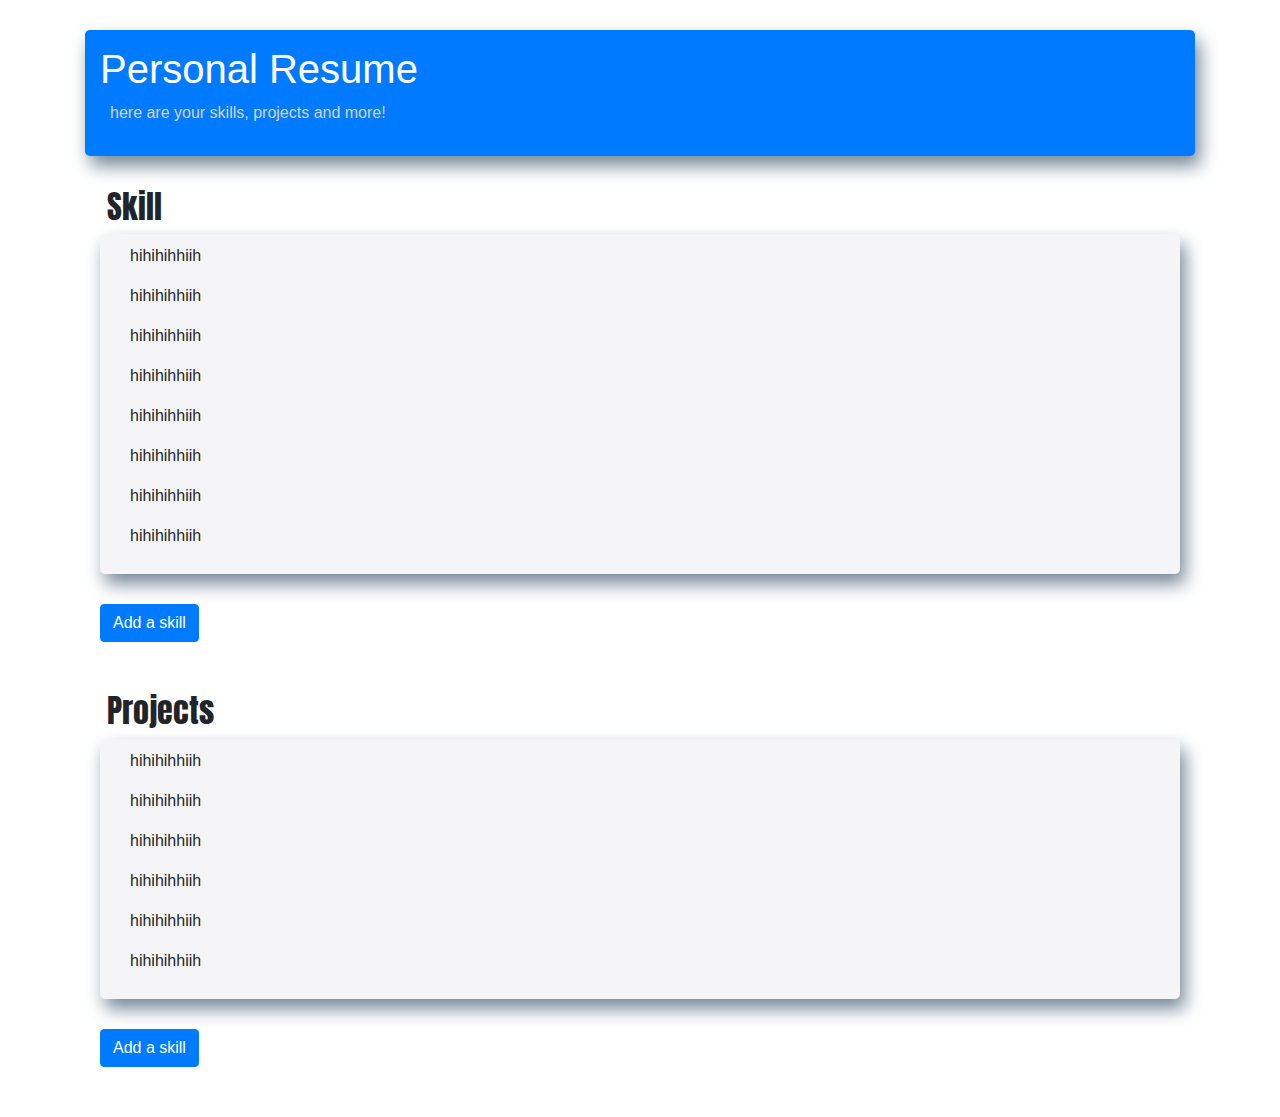
<file: pr-base.html>
<!DOCTYPE html>
<html lang="en">
<head>
    <meta charset="UTF-8">
    <title>Add Skills and Projects</title>
    <link rel="stylesheet" href="https://maxcdn.bootstrapcdn.com/bootstrap/4.0.0/css/bootstrap.min.css"
          integrity="sha384-Gn5384xqQ1aoWXA+058RXPxPg6fy4IWvTNh0E263XmFcJlSAwiGgFAW/dAiS6JXm" crossorigin="anonymous">
    <link rel="stylesheet" href="pr-styles.css">
    <style>
        @import url('https://fonts.googleapis.com/css2?family=Anton&family=Teko:wght@600&display=swap');
    </style>
</head>
<body style="margin-top: 30px">
    <div class="container">
        <div class="jumbotron" style="padding: 15px">
            <h1>Personal Resume</h1>
            <p class="subtitle">here are your skills, projects and more!</p>
        </div>

        <div class="container">
            <div class="component">
                <h2 class="box-title">Skill</h2>
                <div class="box">
                    <p>hihihihhiih</p>
                    <p>hihihihhiih</p>
                    <p>hihihihhiih</p>
                    <p>hihihihhiih</p>
                    <p>hihihihhiih</p>
                    <p>hihihihhiih</p>
                    <p>hihihihhiih</p>
                    <p>hihihihhiih</p>
                </div>

                <button type="button" class="btn btn-primary" data-toggle="modal" data-target="#skillModalCenter">Add a skill</button>
                <div class="modal fade" id="skillModalCenter" tabindex="-1" role="dialog" aria-labelledby="exampleModalCenterTitle" aria-hidden="true">
                    <div class="modal-dialog modal-dialog-centered" role="document">
                        <div class="modal-content">
                            <div class="modal-header">
                                <h5 class="modal-title" id="exampleModalLongTitle">Add Skills</h5>
                                <button type="button" class="close" data-dismiss="modal" aria-label="Close">
                                    <span aria-hidden="true">&times;</span>
                                </button>
                            </div>
                            <div class="modal-body">
                                <form class="form-inline">
                                    <div class="form-group">
                                        <label>Skill</label>
                                        <input type="text" class="form-control mx-sm-1" placeholder="e.g. Problem Solving">
                                    </div>
<!--                                    <button type="submit" class="btn submit-button mx-sm-1">Add</button>-->
                                </form>
                                <hr/>
                                <button type="button" class="btn btn-outline-primary item-btn">Team Work</button>
                                <button type="button" class="btn btn-outline-primary item-btn">Human Resource Management</button>
                                <button type="button" class="btn btn-outline-primary item-btn">Python Programming</button>
                                <button type="button" class="btn btn-outline-primary item-btn">Matlab</button>
                                <button type="button" class="btn btn-outline-primary item-btn">Professional Writing</button>
                                <button type="button" class="btn btn-outline-primary item-btn">Negotiating</button>
                                <button type="button" class="btn btn-outline-primary item-btn">Networking</button>
                                <button type="button" class="btn btn-outline-primary item-btn">Trading</button>
                                <button type="button" class="btn btn-outline-primary item-btn">Marketing</button>
                            </div>
                            <div class="modal-footer">
                                <button type="button" class="btn btn-secondary" data-dismiss="modal">Close</button>
                                <button type="button" class="btn btn-primary">Add</button>
                            </div>
                        </div>
                    </div>
                </div>
            </div>

<!--                <div id="skill" class="collapse">-->
<!--                    <div class="container">-->
<!--                        <div class="row">-->
<!--                            <form class="form-inline">-->
<!--                                <div class="form-group">-->
<!--                                    <label>Skill</label>-->
<!--                                    <input type="text" class="form-control mx-sm-1" placeholder="e.g. Programming">-->
<!--                                </div>-->
<!--                                <button type="submit" class="btn mt-button mx-sm-1">Add</button>-->
<!--                            </form>-->
<!--                        </div>-->
<!--                    </div>-->

<!--                </div>-->
<!--            </div>-->
        <div class="component">
                <h2 class="box-title">Projects</h2>
                <div class="box">
                    <p>hihihihhiih</p>
                    <p>hihihihhiih</p>
                    <p>hihihihhiih</p>
                    <p>hihihihhiih</p>
                    <p>hihihihhiih</p>
                    <p>hihihihhiih</p>
                </div>

                <button type="button" class="btn btn-primary" data-toggle="modal" data-target="#proj">Add a skill</button>
                <div class="modal fade" id="proj" tabindex="-1" role="modal" aria-labelledby="exampleModalCenterTitle" aria-hidden="true">
                    <div class="modal-dialog modal-dialog-centered" role="document">
                        <div class="modal-content">
                            <div class="modal-header">
                                <h5 class="modal-title">Add Projects</h5>
                                <button type="button" class="close" data-dismiss="modal" aria-label="Close">
                                    <span aria-hidden="true">&times;</span>
                                </button>
                            </div>
                            <div class="modal-body">
                                <form style="border-color: darkgray ; border-bottom-width: 2px">
                                    <div class="form-group">
                                        <label for="exampleName">Project Name</label>
                                        <input type="text" class="form-control" id="exampleName" placeholder="Project Name">
                                    </div>

                                    <div class="form-group">
                                        <label for="exampledescription">Project Description</label>
                                        <input type="text" class="form-control" id="exampledescription" placeholder="Project Description">
                                    </div>
<!--                                    <button type="submit" class="btn mt-button">Add</button>-->
                                </form>
                            </div>
                            <div class="modal-footer">
                                <button type="button" class="btn btn-secondary" data-dismiss="modal">Close</button>
                                <button type="button" class="btn btn-primary">Add</button>
                            </div>
                        </div>

                    </div>
                </div>

<!--                <div id="!project" class="collapse">-->
<!--                    <form style="border-color: darkgray ; border-bottom-width: 2px">-->
<!--                        <div class="form-group">-->
<!--                            <label for="exampleName">Project Name</label>-->
<!--                            <input type="email" class="form-control" id="exampleName" placeholder="Project Name">-->
<!--                        </div>-->

<!--                        <div class="form-group">-->
<!--                            <label for="exampledescription">Project Name</label>-->
<!--                            <input type="email" class="form-control" id="exampledescription" placeholder="Project Description">-->
<!--                        </div>-->

<!--                        <button type="submit" class="btn mt-button">Submit</button>-->
<!--                    </form>-->
<!--                </div>-->
        </div>

        </div>
    </div>

    <script src="https://code.jquery.com/jquery-3.2.1.slim.min.js"
            integrity="sha384-KJ3o2DKtIkvYIK3UENzmM7KCkRr/rE9/Qpg6aAZGJwFDMVNA/GpGFF93hXpG5KkN" crossorigin="anonymous"></script>
    <script src="https://cdnjs.cloudflare.com/ajax/libs/popper.js/1.12.9/umd/popper.min.js"
            integrity="sha384-ApNbgh9B+Y1QKtv3Rn7W3mgPxhU9K/ScQsAP7hUibX39j7fakFPskvXusvfa0b4Q" crossorigin="anonymous"></script>
    <script src="https://maxcdn.bootstrapcdn.com/bootstrap/4.0.0/js/bootstrap.min.js"
            integrity="sha384-JZR6Spejh4U02d8jOt6vLEHfe/JQGiRRSQQxSfFWpi1MquVdAyjUar5+76PVCmYl" crossorigin="anonymous"></script>
</body>
</html>
</file>
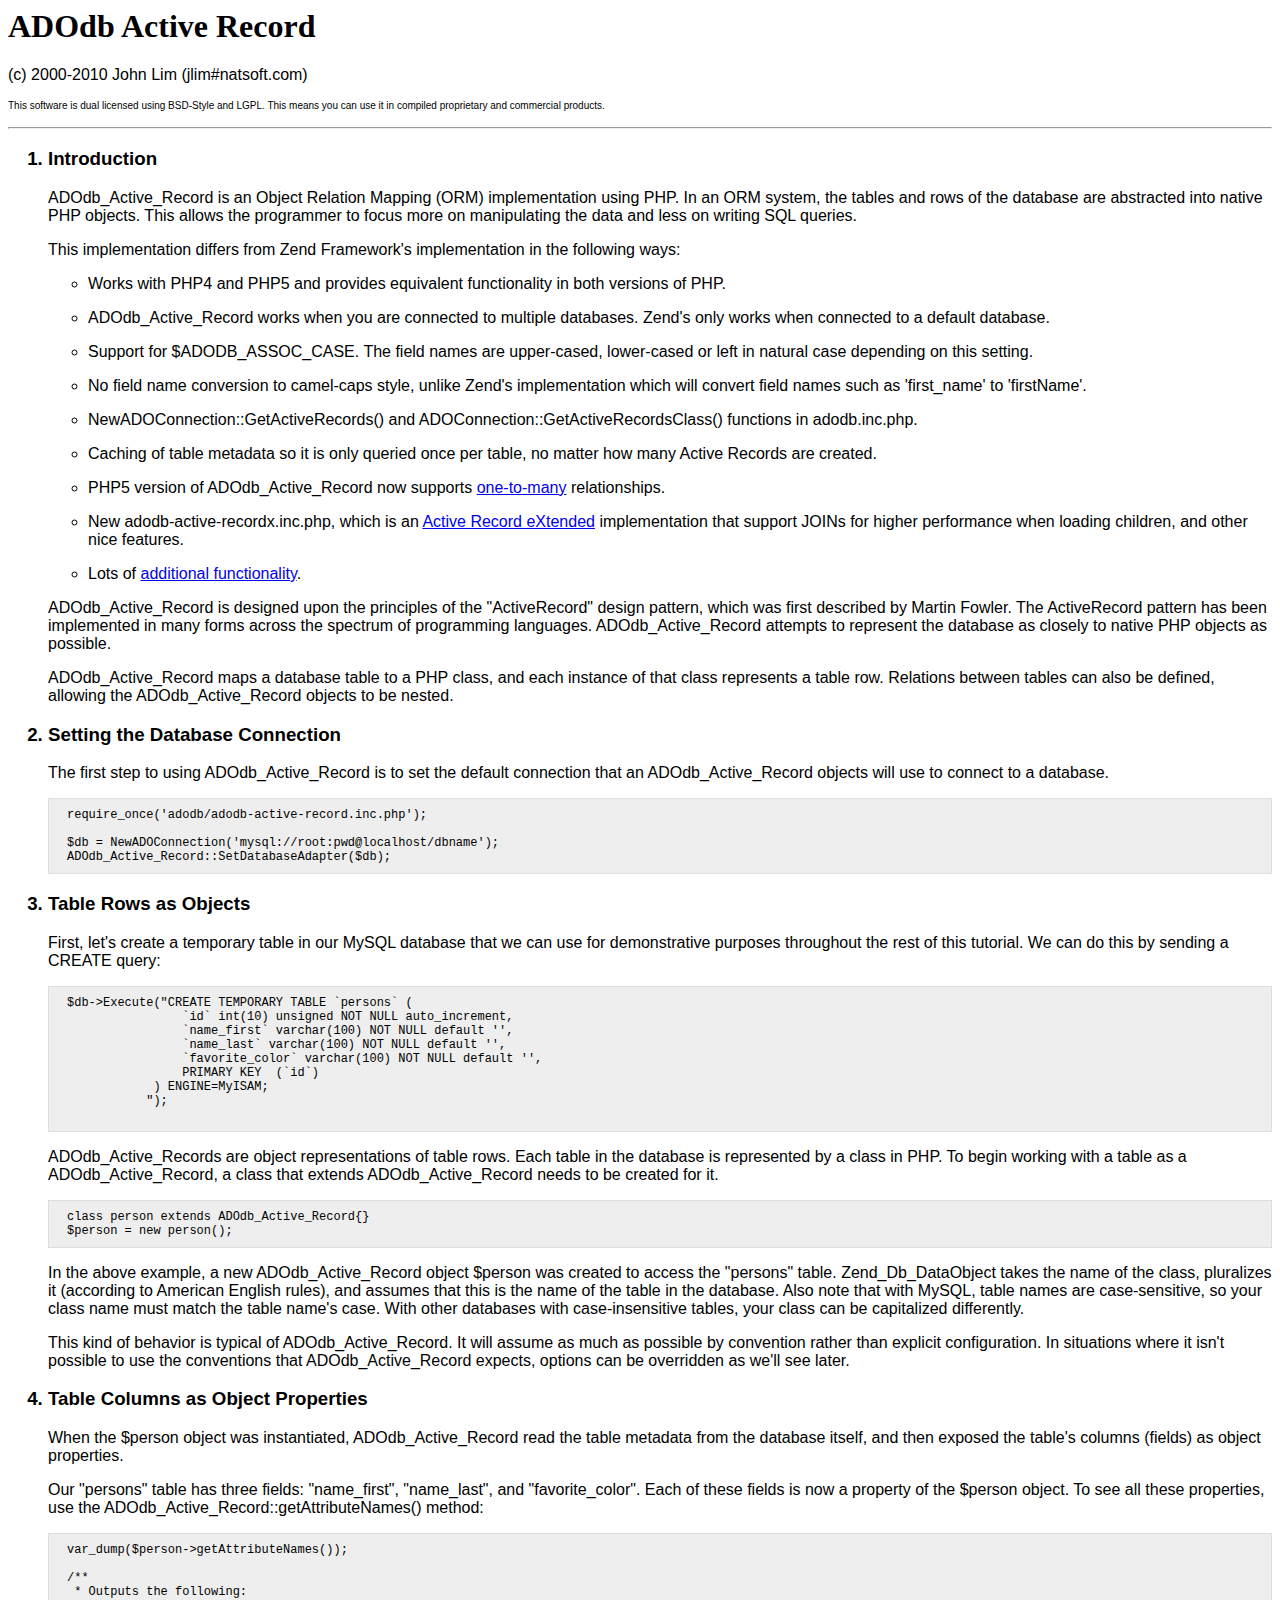
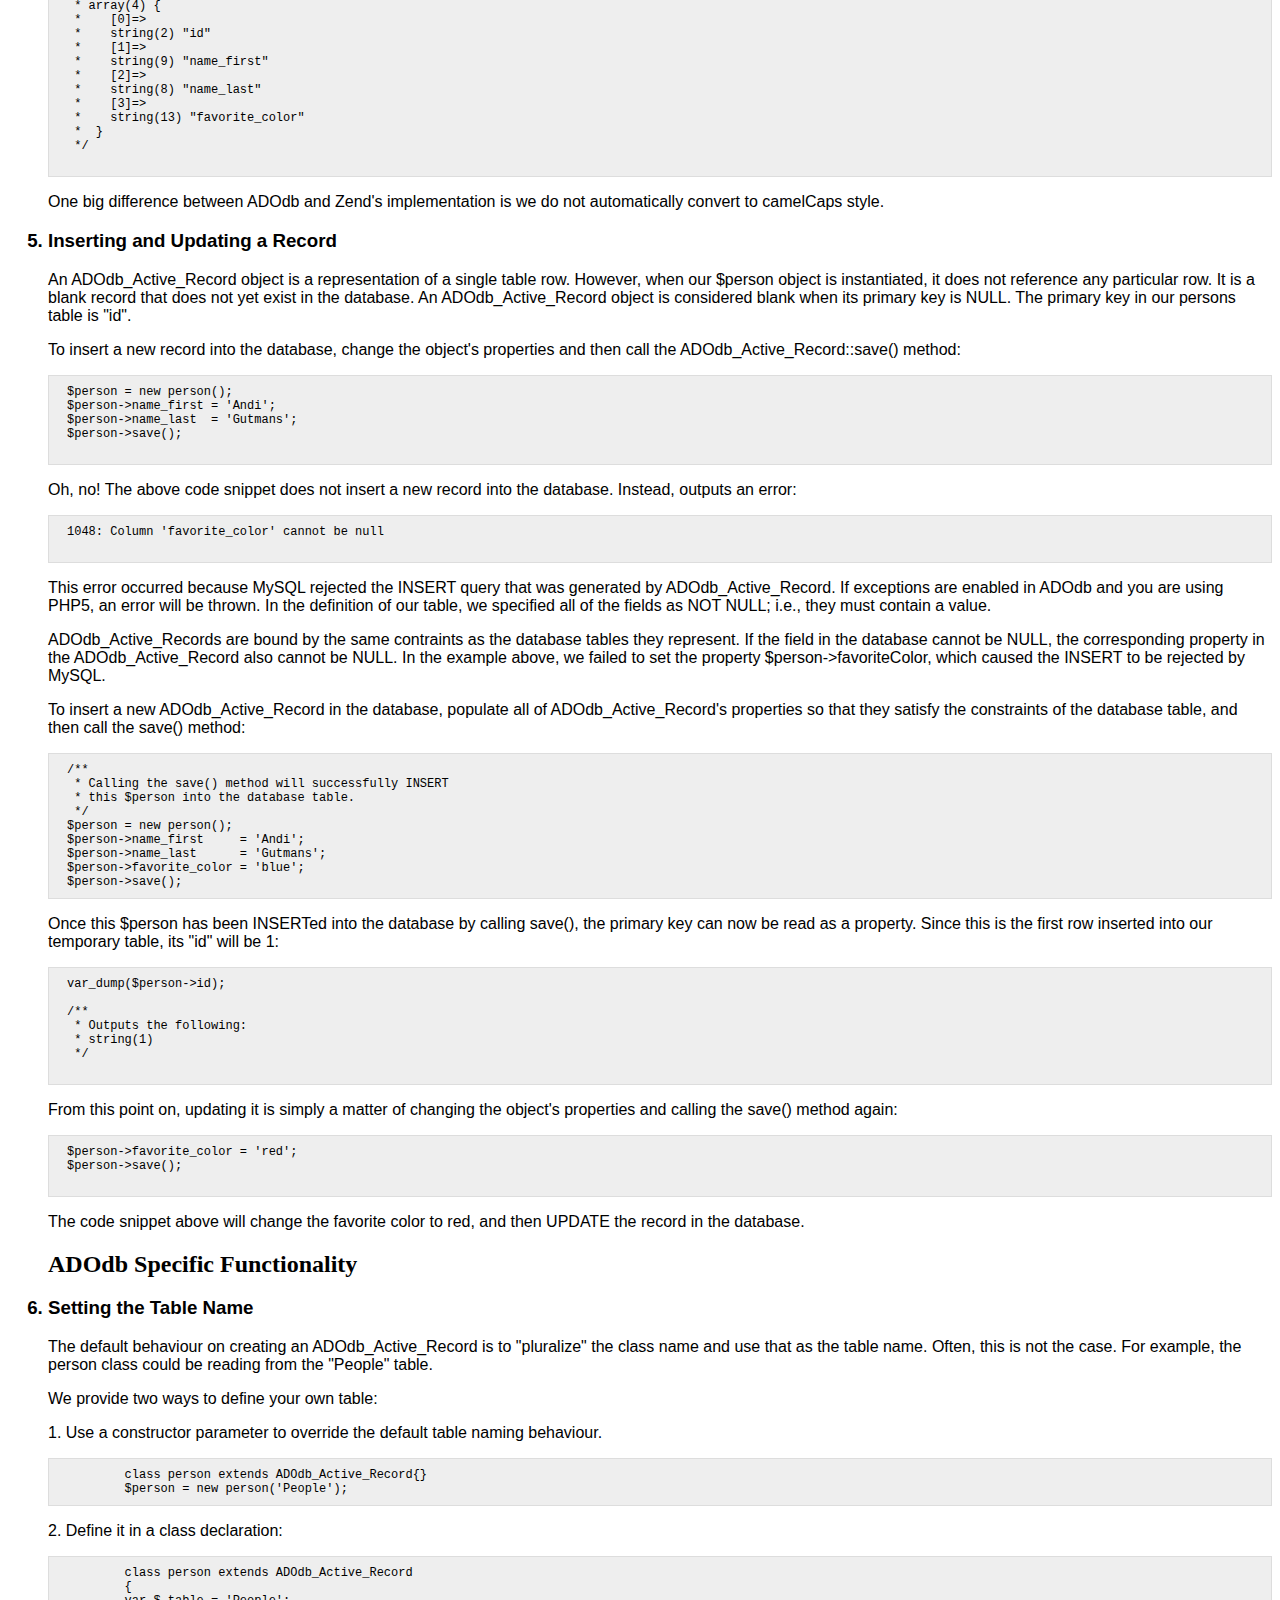
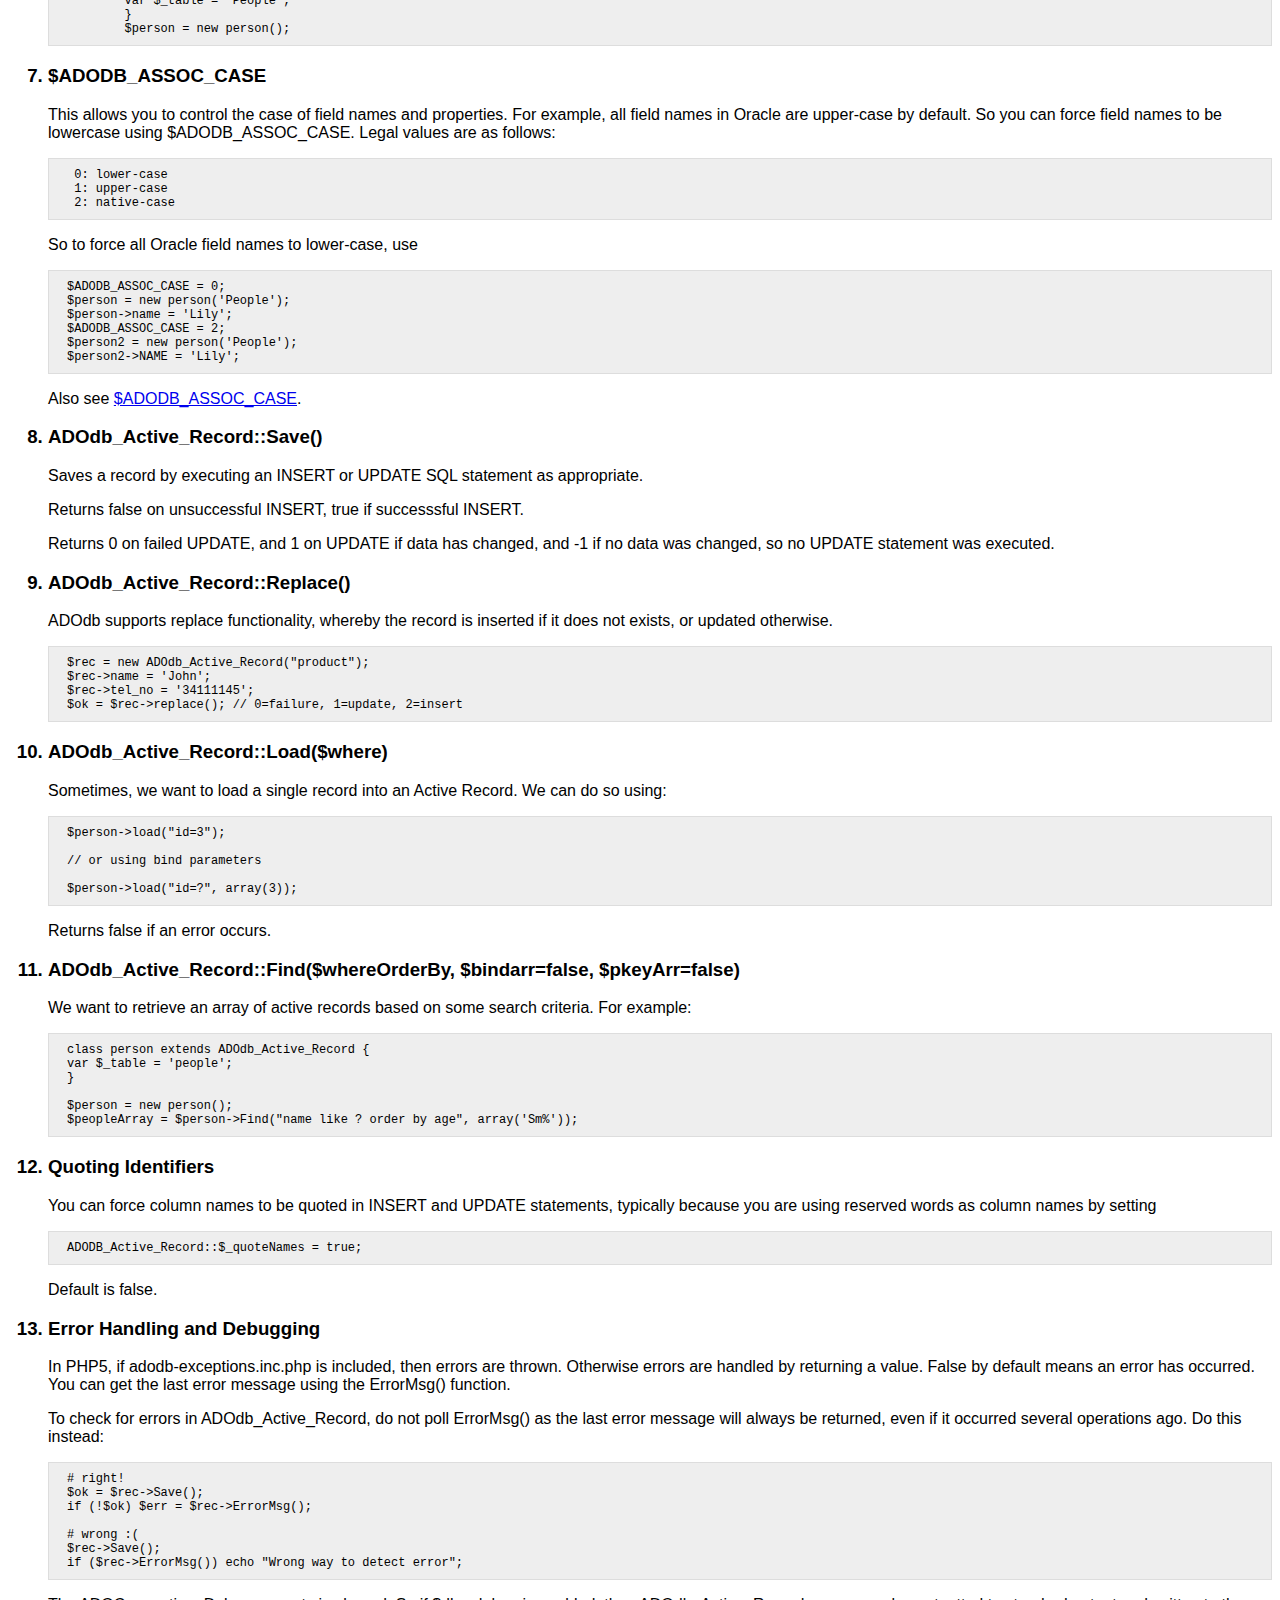
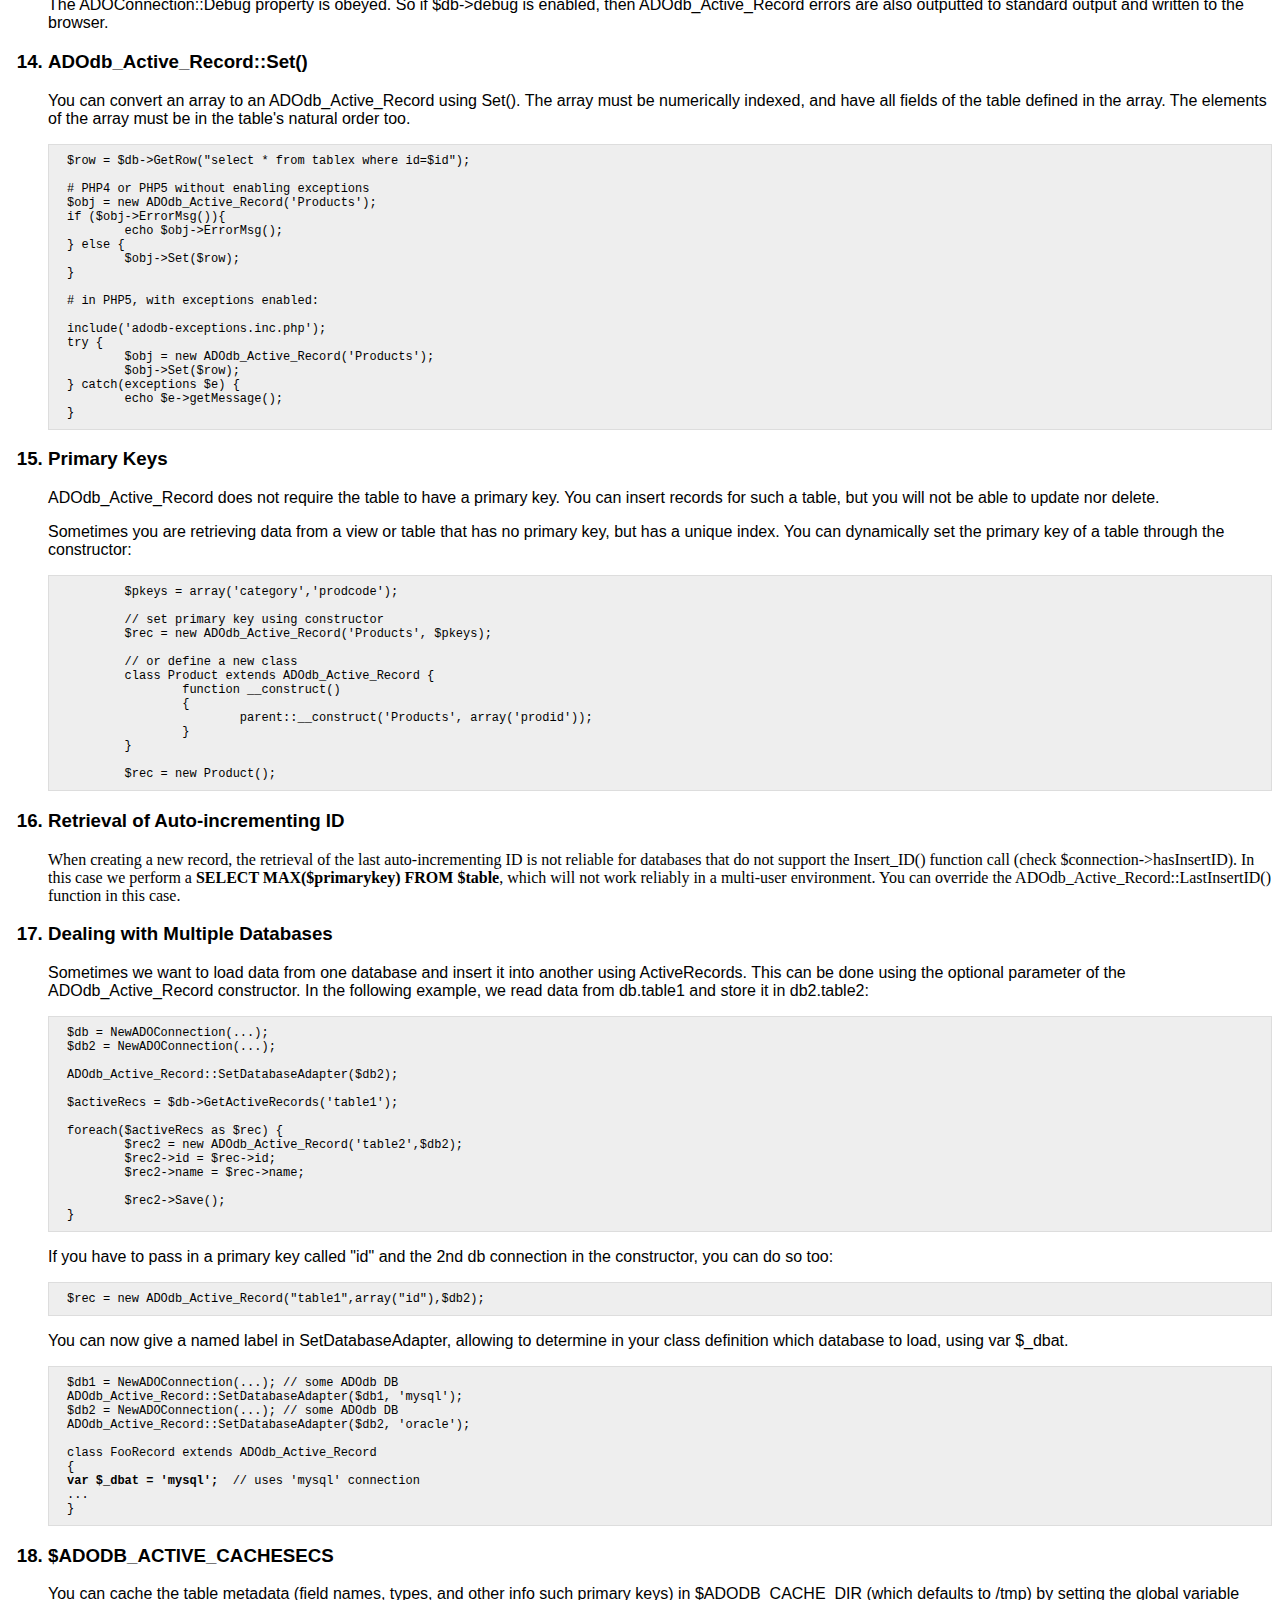
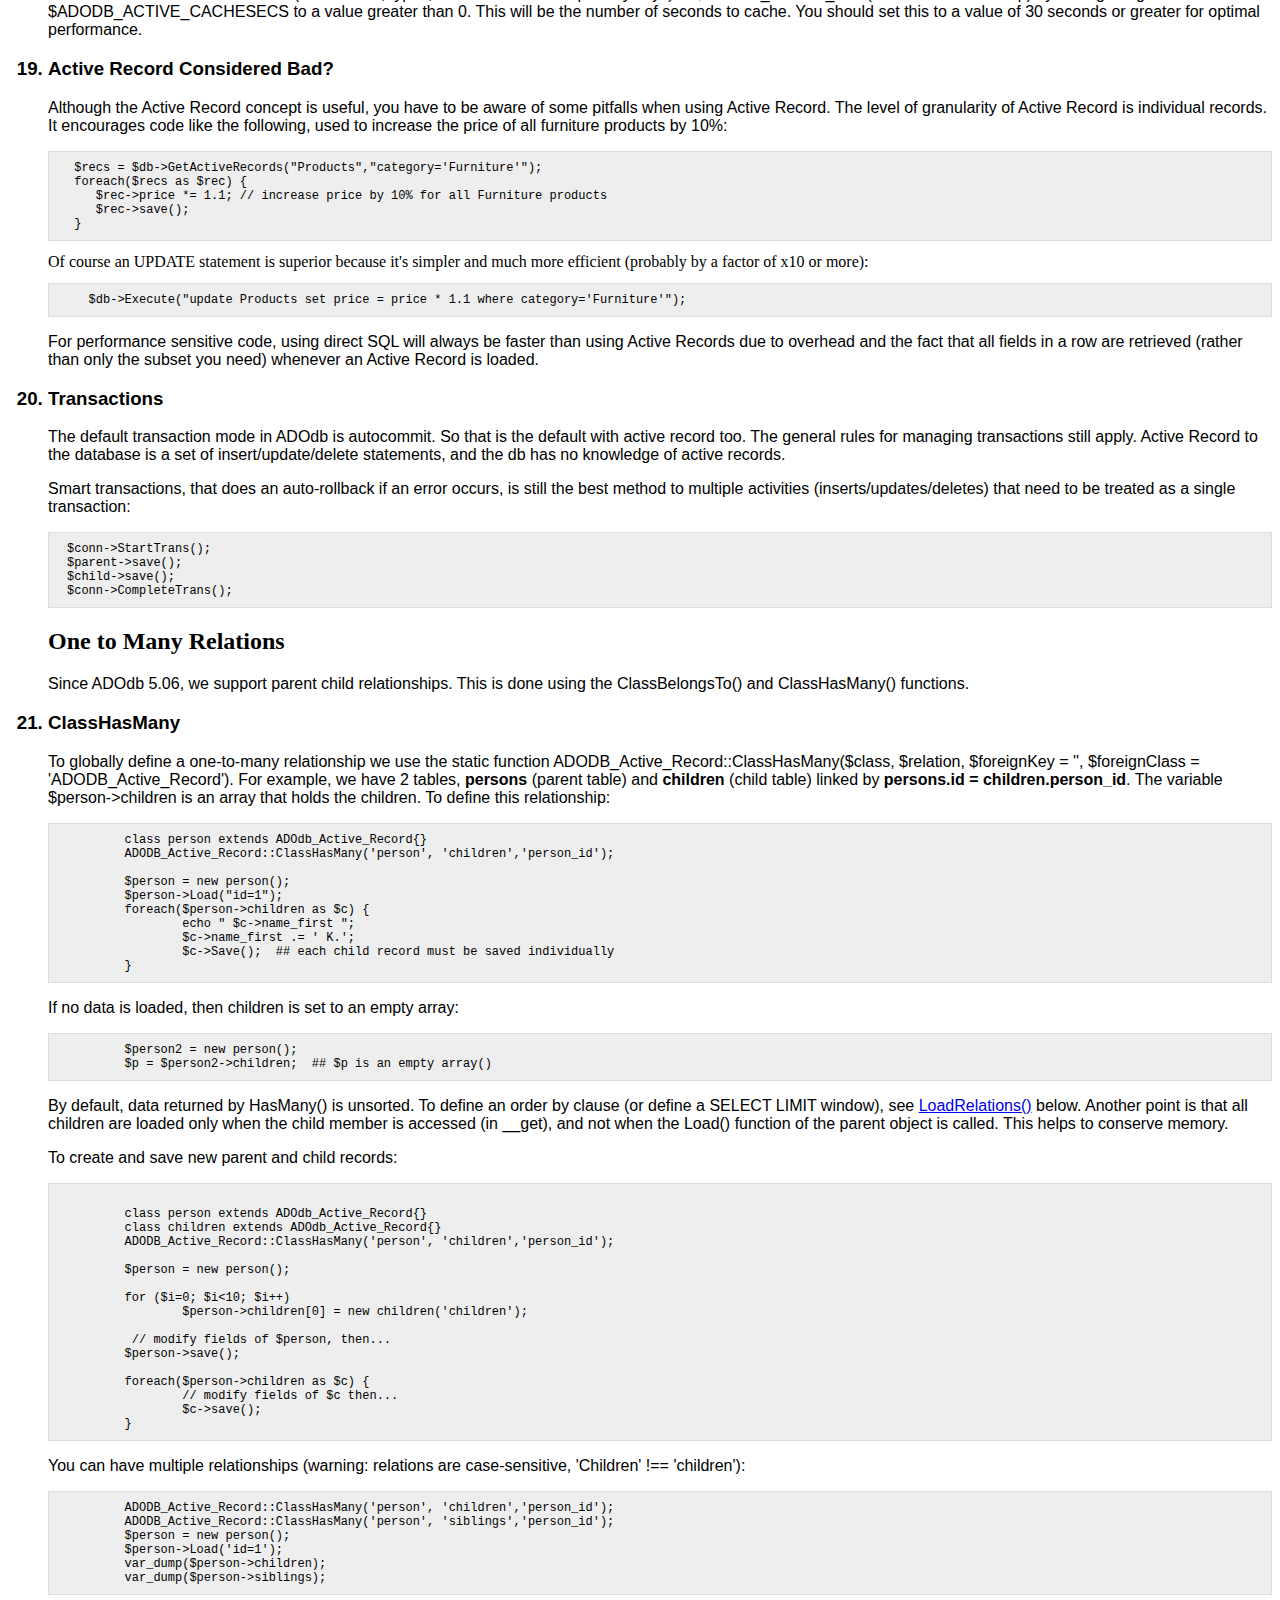
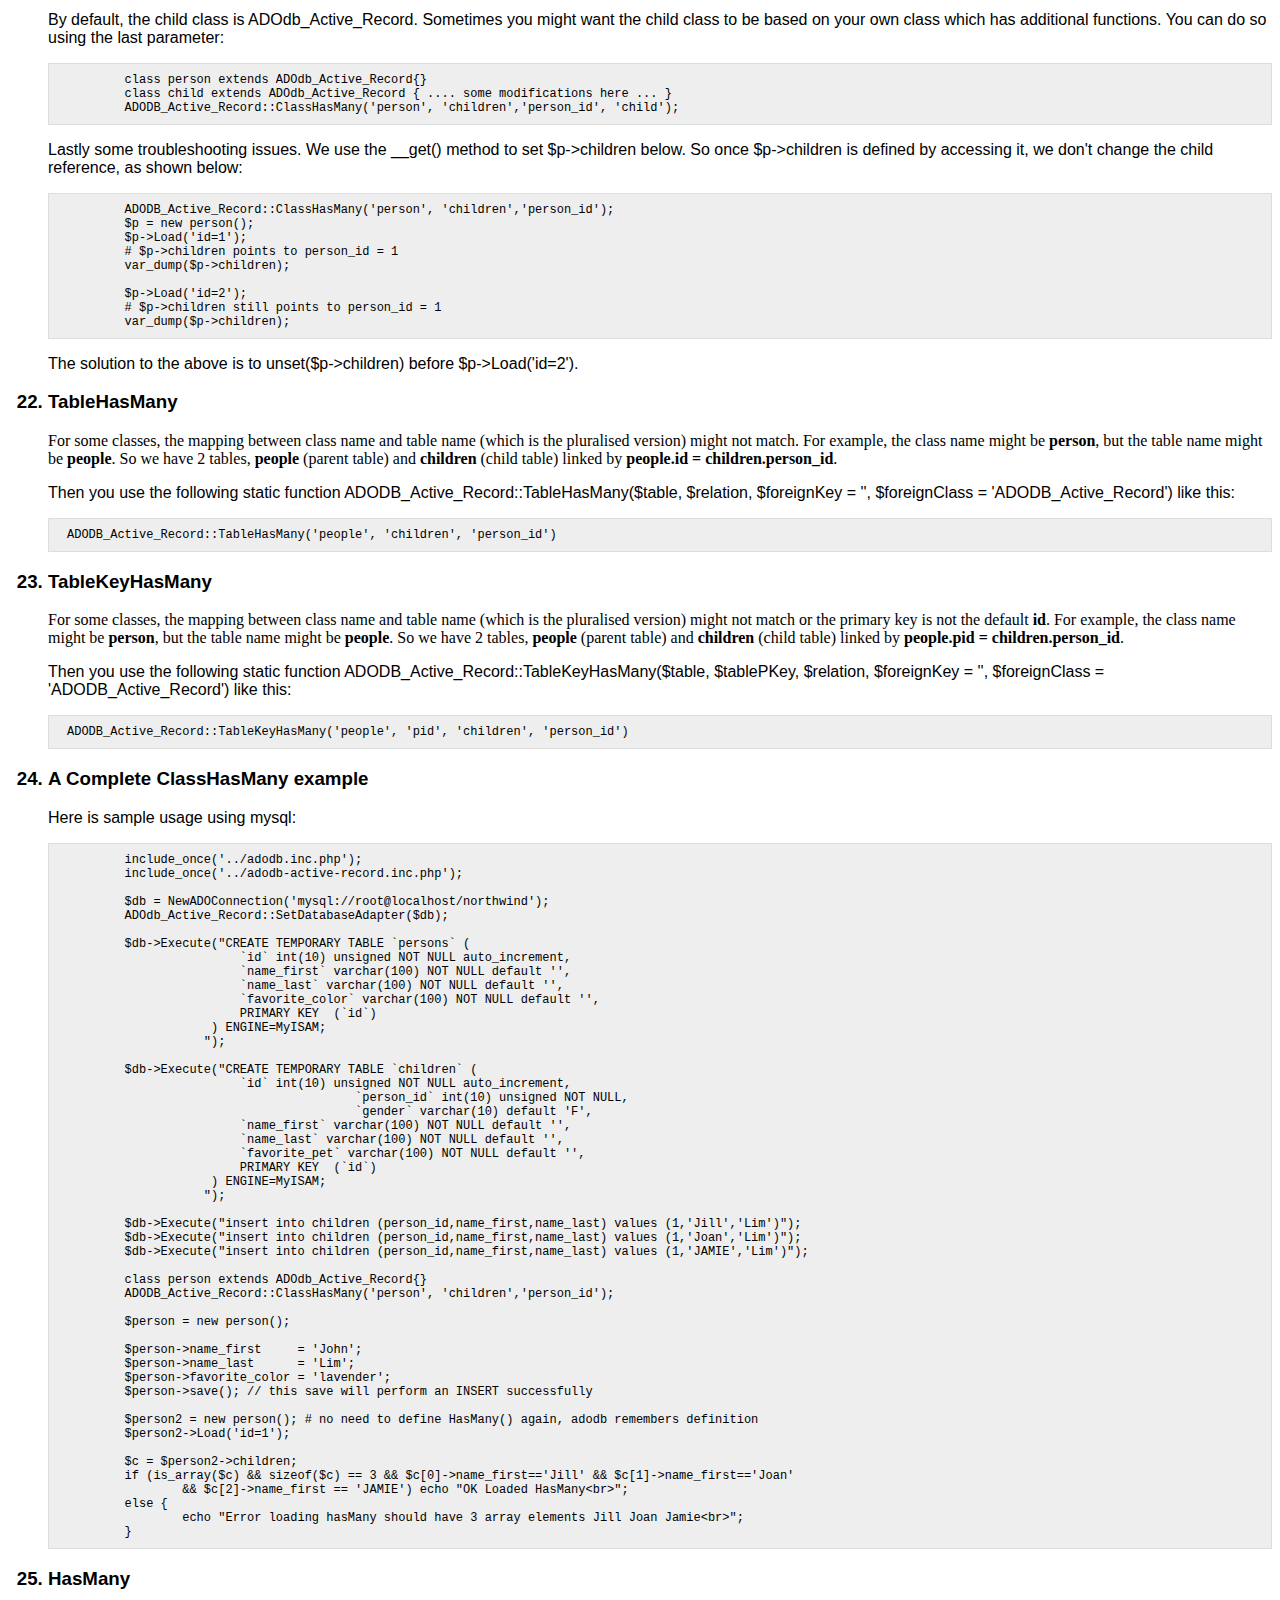
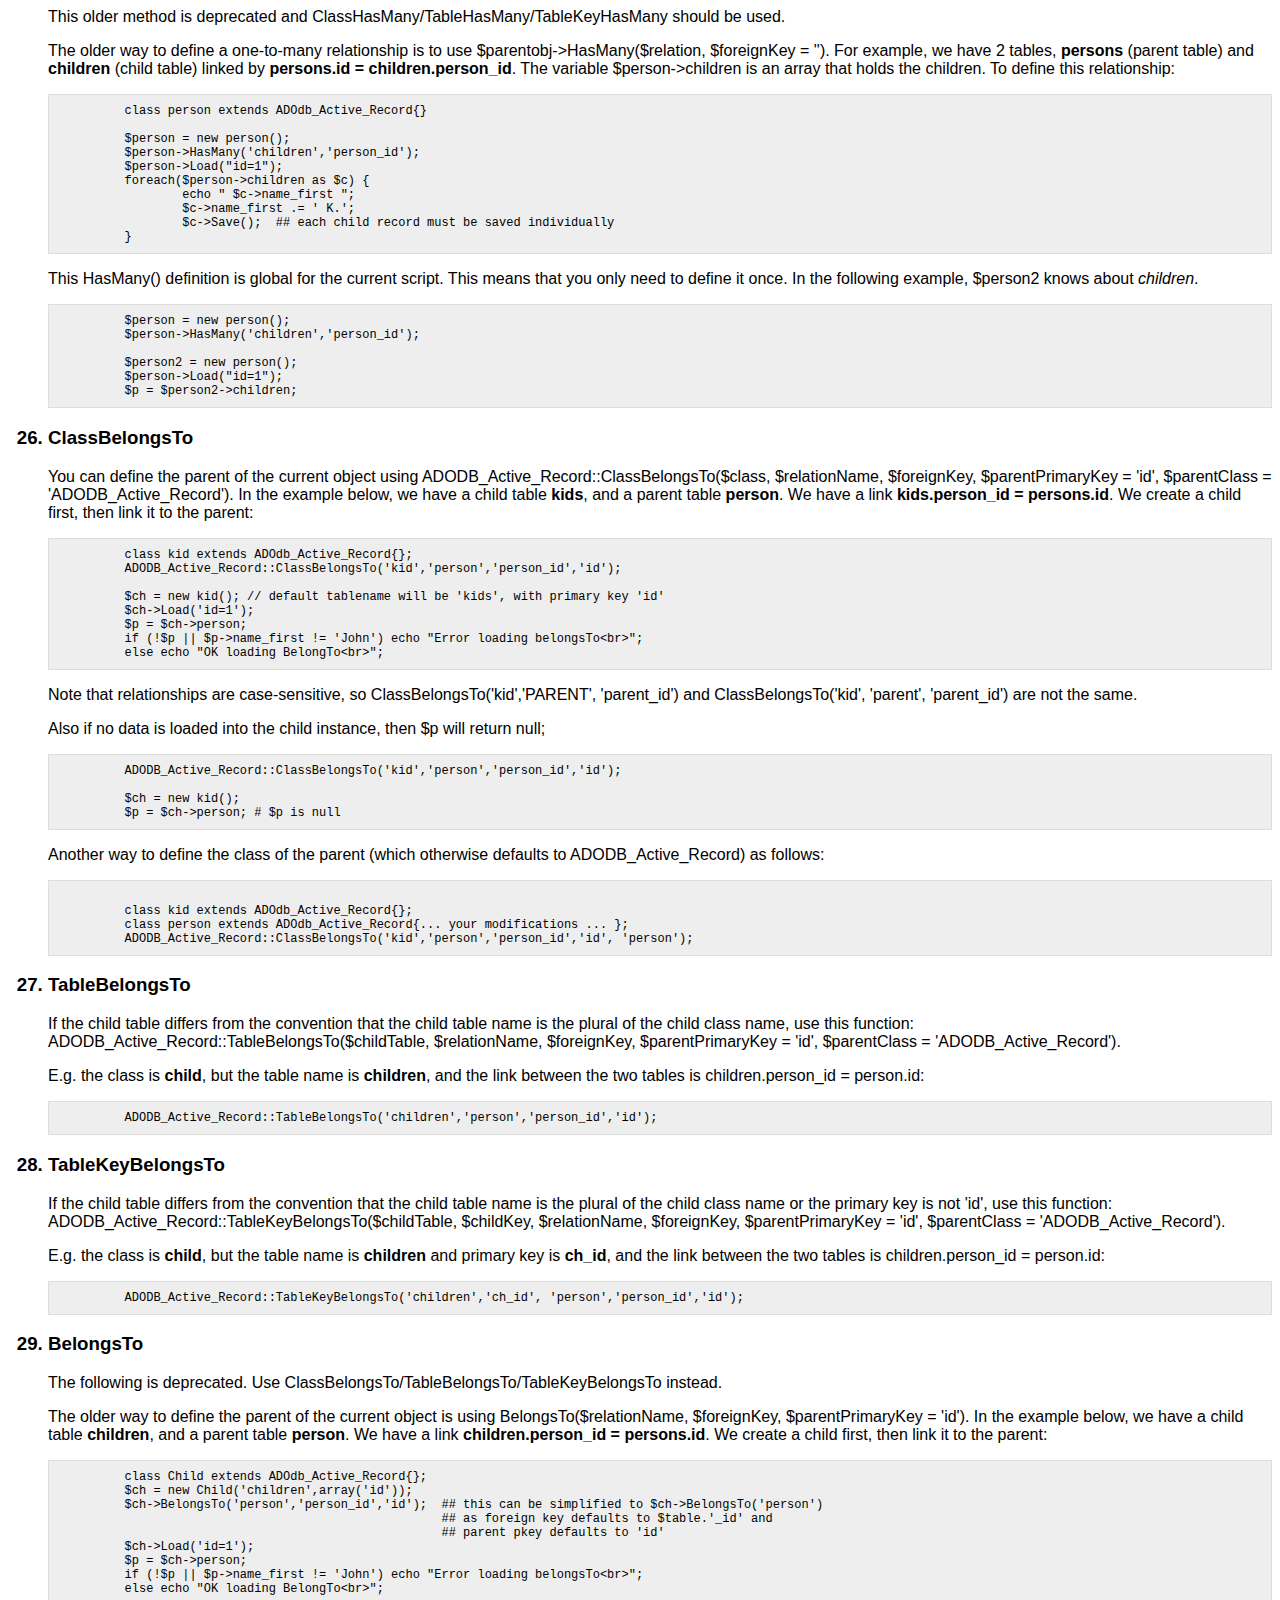
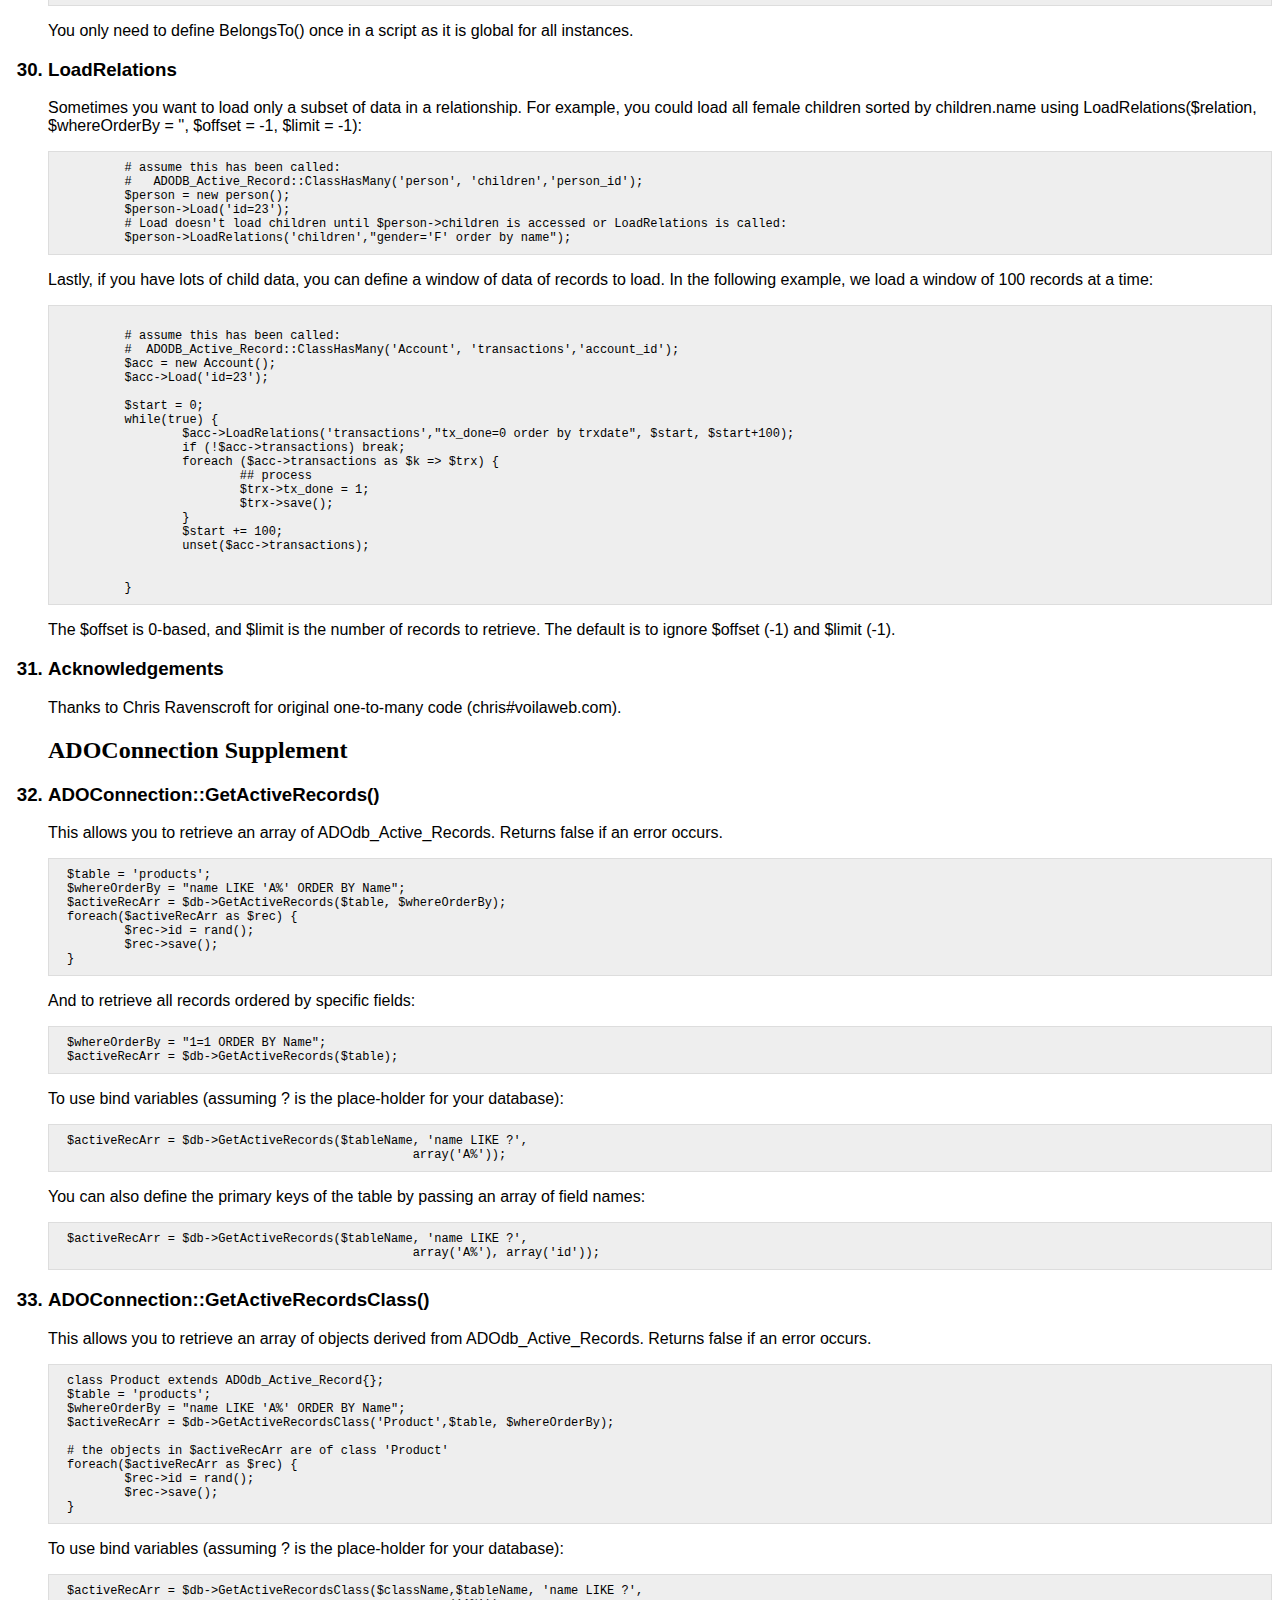
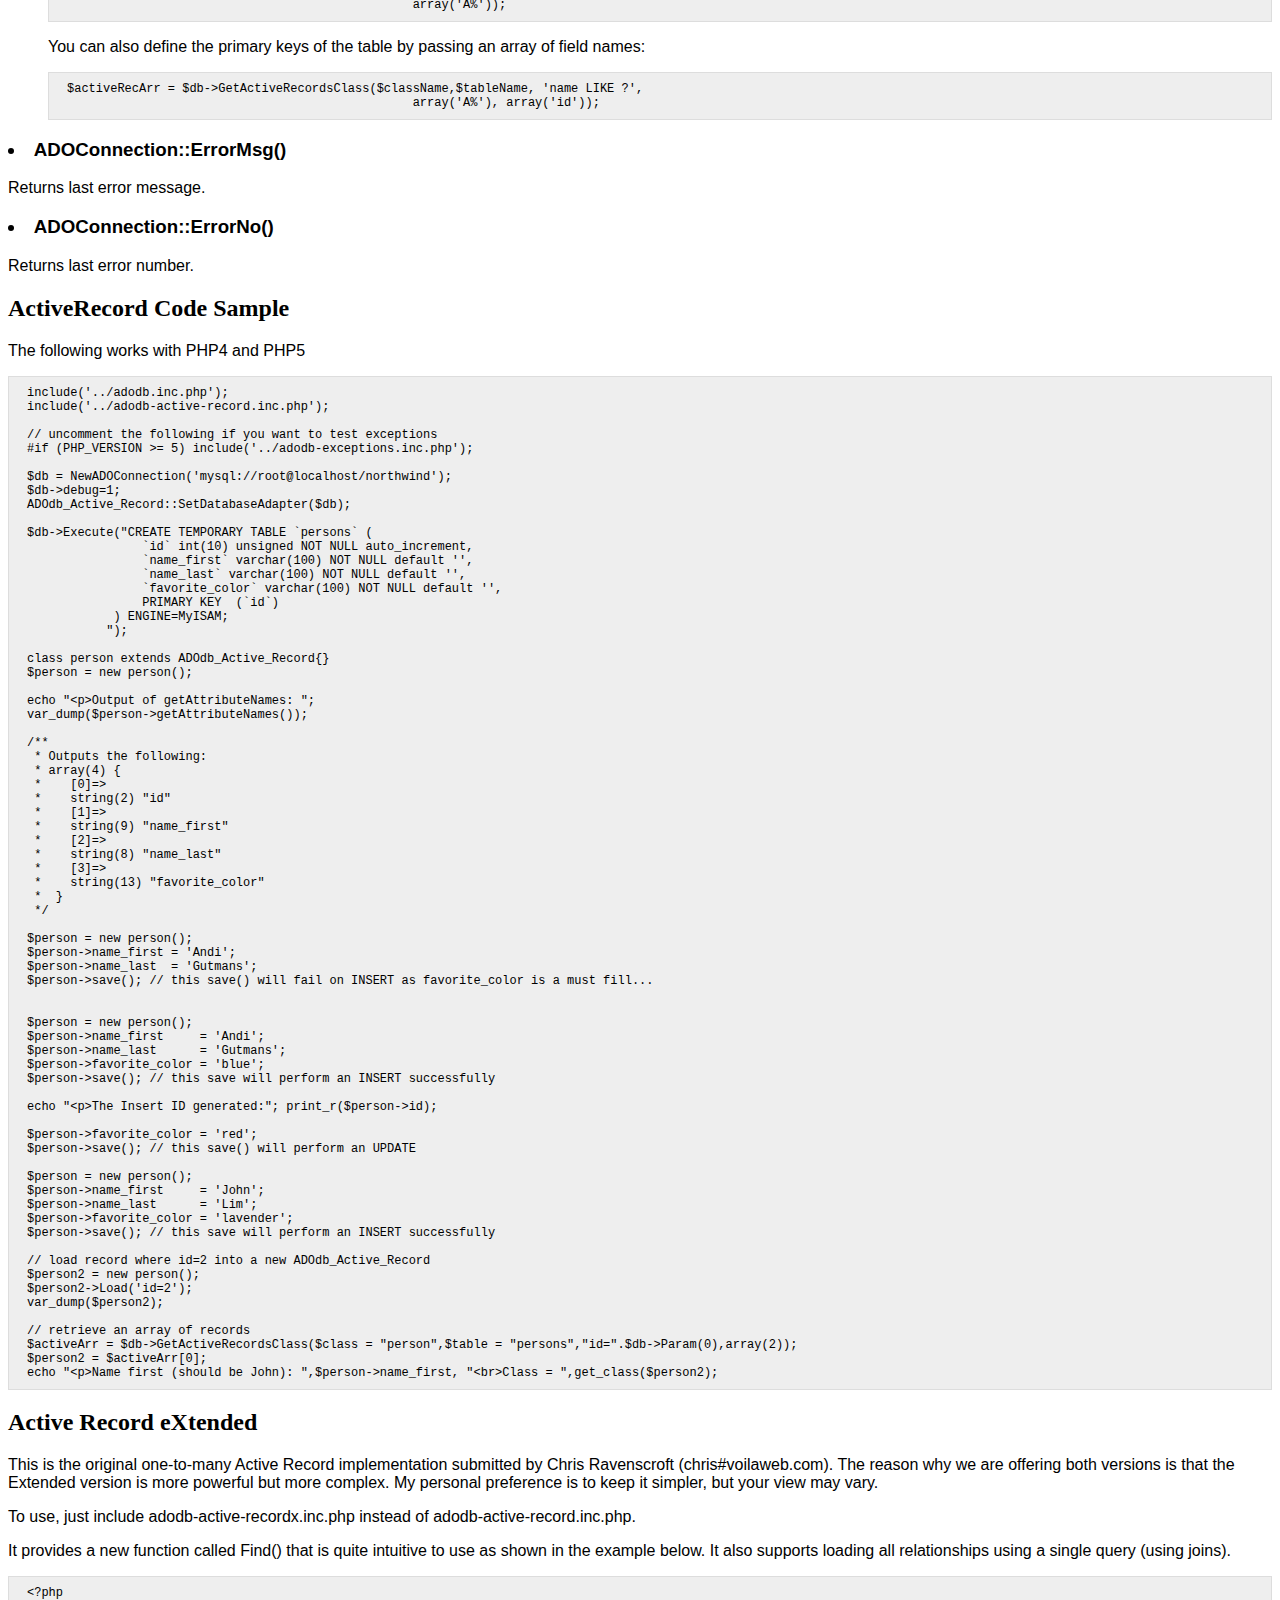
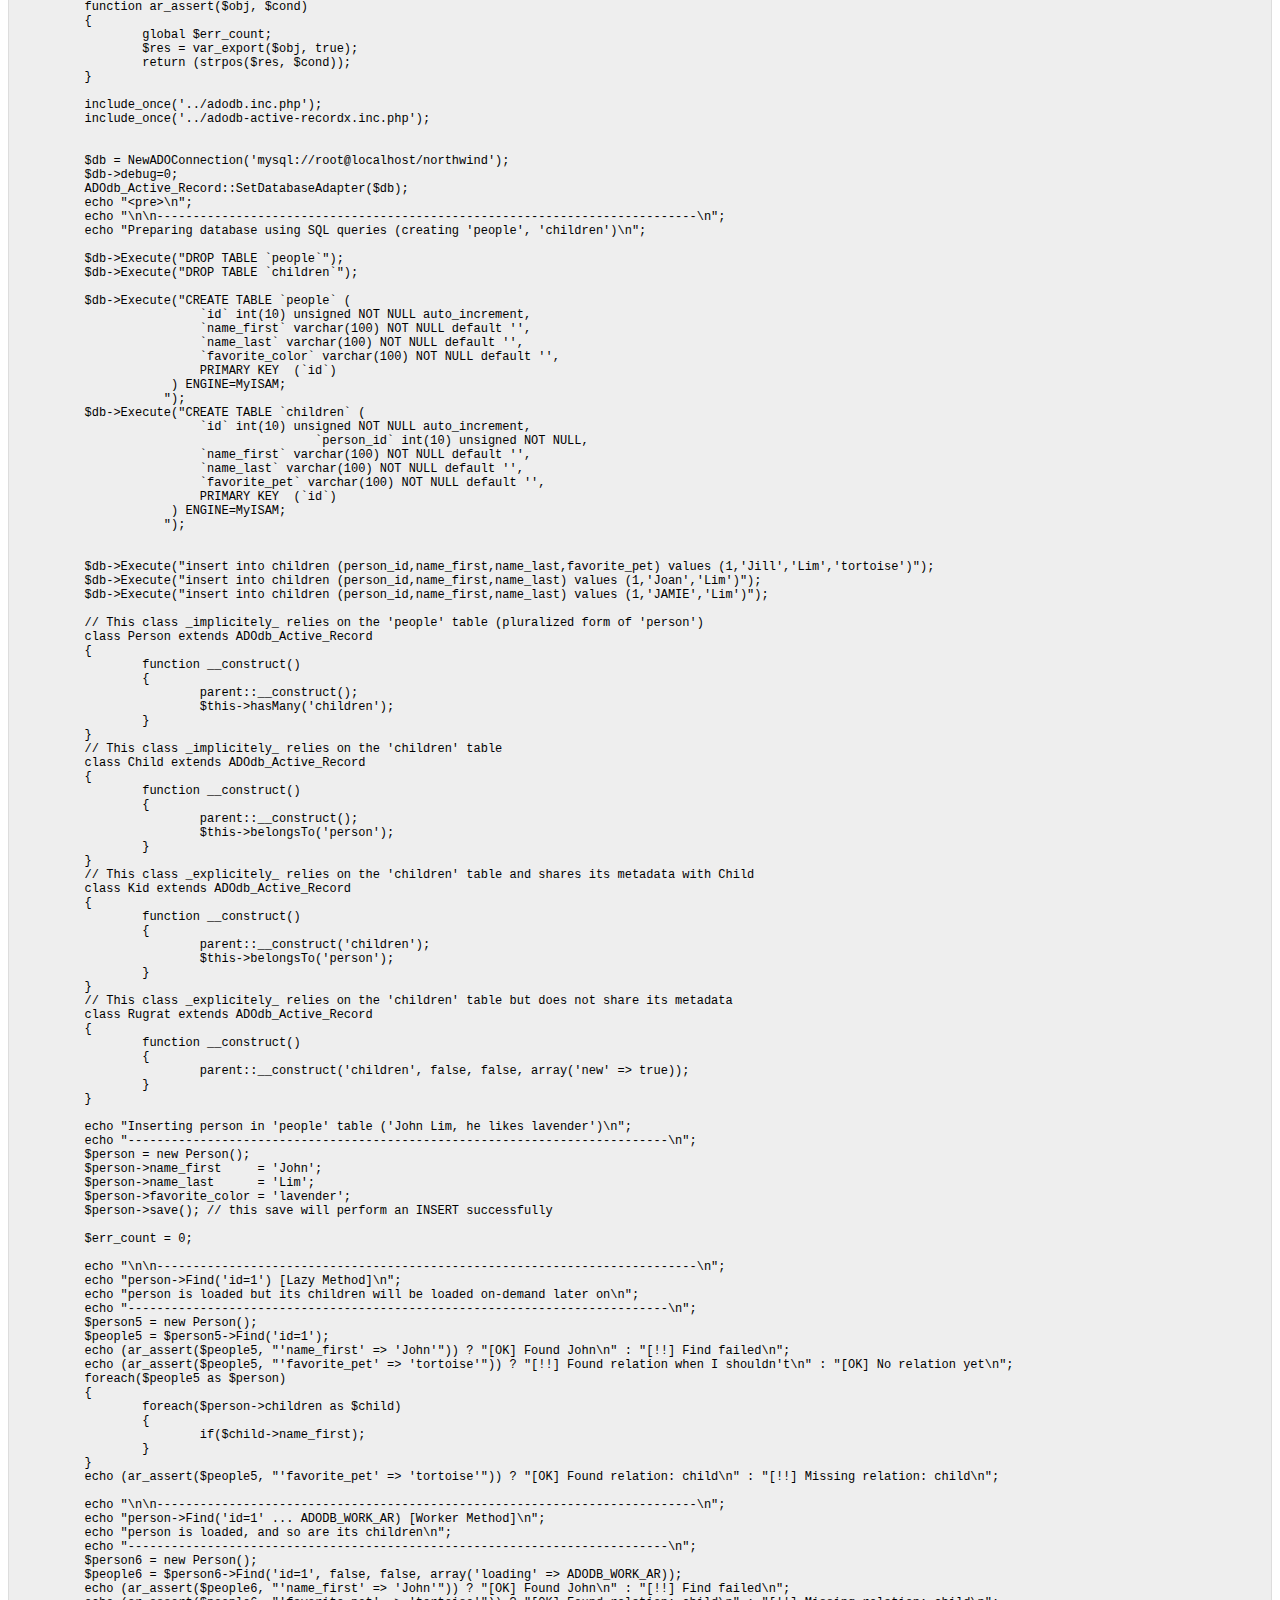
<file: www/adodb/docs/docs-active-record.htm>
<html>
<style>
pre {
  background-color: #eee;
  padding: 0.75em 1.5em;
  font-size: 12px;
  border: 1px solid #ddd;
}

li,p {
font-family: Arial, Helvetica, sans-serif ;
}
</style>
<title>ADOdb Active Record</title>
<body>
<h1>ADOdb Active Record</h1>
<p> (c) 2000-2010 John Lim (jlim#natsoft.com)</p>
<p><font size="1">This software is dual licensed using BSD-Style and LGPL. This 
  means you can use it in compiled proprietary and commercial products.</font></p>
<p><hr>
<ol>

<h3><li>Introduction</h3>
<p>
ADOdb_Active_Record is an Object Relation Mapping (ORM) implementation using PHP. In an ORM system, the tables and rows of the database are abstracted into native PHP objects. This allows the programmer to focus more on manipulating the data and less on writing SQL queries.
<p>
This implementation differs from Zend Framework's implementation in the following ways:
<ul>
<li>Works with PHP4 and PHP5 and provides equivalent functionality in both versions of PHP.<p>
<li>ADOdb_Active_Record works when you are connected to multiple databases. Zend's only works when connected to a default database.<p>
<li>Support for $ADODB_ASSOC_CASE. The field names are upper-cased, lower-cased or left in natural case depending on this setting.<p>
<li>No field name conversion to camel-caps style, unlike Zend's implementation which will convert field names such as 'first_name' to 'firstName'.<p>
<li>NewADOConnection::GetActiveRecords() and ADOConnection::GetActiveRecordsClass() functions in adodb.inc.php.<p>
<li>Caching of table metadata so it is only queried once per table, no matter how many Active Records are created.<p>
<li>PHP5 version of ADOdb_Active_Record now supports <a href=#onetomany>one-to-many</a> relationships.<p>
<li>New adodb-active-recordx.inc.php, which is an <a href=#recordx>Active Record eXtended</a> implementation that support JOINs for higher performance when loading children, and other nice features.<p>
<li>Lots of  <a href=#additional>additional functionality</a>.<p> 
</ul>
<P>
ADOdb_Active_Record is designed upon the principles of the "ActiveRecord" design pattern, which was first described by Martin Fowler. The ActiveRecord pattern has been implemented in many forms across the spectrum of programming languages. ADOdb_Active_Record attempts to represent the database as closely to native PHP objects as possible.
<p>
ADOdb_Active_Record maps a database table to a PHP class, and each instance of that class represents a table row. Relations between tables can also be defined, allowing the ADOdb_Active_Record objects to be nested.
<p>

<h3><li>Setting the Database Connection</h3>
<p>
The first step to using  ADOdb_Active_Record is to set the default connection that an ADOdb_Active_Record objects will use to connect to a database. 

<pre>
require_once('adodb/adodb-active-record.inc.php');

$db = NewADOConnection('mysql://root:pwd@localhost/dbname');
ADOdb_Active_Record::SetDatabaseAdapter($db);
</pre>        

<h3><li>Table Rows as Objects</h3>
<p>
First, let's create a temporary table in our MySQL database that we can use for demonstrative purposes throughout the rest of this tutorial. We can do this by sending a CREATE query:

<pre>
$db->Execute("CREATE TEMPORARY TABLE `persons` (
                `id` int(10) unsigned NOT NULL auto_increment,
                `name_first` varchar(100) NOT NULL default '',
                `name_last` varchar(100) NOT NULL default '',
                `favorite_color` varchar(100) NOT NULL default '',
                PRIMARY KEY  (`id`)
            ) ENGINE=MyISAM;
           ");
 </pre>   
<p>
ADOdb_Active_Records are object representations of table rows. Each table in the database is represented by a class in PHP. To begin working with a table as a ADOdb_Active_Record, a class that extends ADOdb_Active_Record needs to be created for it.

<pre>
class person extends ADOdb_Active_Record{}
$person = new person();
</pre>   

<p>
In the above example, a new ADOdb_Active_Record object $person was created to access the "persons" table. Zend_Db_DataObject takes the name of the class, pluralizes it (according to American English rules), and assumes that this is the name of the table in the database. Also note that with MySQL, table names are case-sensitive, so your class name must match the table name's case. With other databases with case-insensitive tables, your class can be capitalized differently.
<p>
This kind of behavior is typical of ADOdb_Active_Record. It will assume as much as possible by convention rather than explicit configuration. In situations where it isn't possible to use the conventions that ADOdb_Active_Record expects, options can be overridden as we'll see later.

<h3><li>Table Columns as Object Properties</h3>
<p>
When the $person object was instantiated, ADOdb_Active_Record read the table metadata from the database itself, and then exposed the table's columns (fields) as object properties.
<p>
Our "persons" table has three fields: "name_first", "name_last", and "favorite_color". Each of these fields is now a property of the $person object. To see all these properties, use the ADOdb_Active_Record::getAttributeNames() method:
<pre>
var_dump($person->getAttributeNames());

/**
 * Outputs the following:
 * array(4) {
 *    [0]=>
 *    string(2) "id"
 *    [1]=>
 *    string(9) "name_first"
 *    [2]=>
 *    string(8) "name_last"
 *    [3]=>
 *    string(13) "favorite_color"
 *  }
 */
    </pre>   
<p>
One big difference between ADOdb and Zend's implementation is we do not automatically convert to camelCaps style.
<p>
<h3><li>Inserting and Updating a Record</h3><p>

An ADOdb_Active_Record object is a representation of a single table row. However, when our $person object is instantiated, it does not reference any particular row. It is a blank record that does not yet exist in the database. An ADOdb_Active_Record object is considered blank when its primary key is NULL. The primary key in our persons table is "id".
<p>
To insert a new record into the database, change the object's properties and then call the ADOdb_Active_Record::save() method:
<pre>
$person = new person();
$person->name_first = 'Andi';
$person->name_last  = 'Gutmans';
$person->save();
 </pre>   
<p>
Oh, no! The above code snippet does not insert a new record into the database. Instead, outputs an error:
<pre>
1048: Column 'favorite_color' cannot be null
 </pre>   
<p>
This error occurred because MySQL rejected the INSERT query that was generated by ADOdb_Active_Record. If exceptions are enabled in ADOdb and you are using PHP5, an error will be thrown. In the definition of our table, we specified all of the fields as NOT NULL; i.e., they must contain a value.
<p>
ADOdb_Active_Records are bound by the same contraints as the database tables they represent. If the field in the database cannot be NULL, the corresponding property in the ADOdb_Active_Record also cannot be NULL. In the example above, we failed to set the property $person->favoriteColor, which caused the INSERT to be rejected by MySQL.
<p>
To insert a new ADOdb_Active_Record in the database, populate all of ADOdb_Active_Record's properties so that they satisfy the constraints of the database table, and then call the save() method:
<pre>
/**
 * Calling the save() method will successfully INSERT
 * this $person into the database table.
 */
$person = new person();
$person->name_first     = 'Andi';
$person->name_last      = 'Gutmans';
$person->favorite_color = 'blue';
$person->save();
</pre>
<p>
Once this $person has been INSERTed into the database by calling save(), the primary key can now be read as a property. Since this is the first row inserted into our temporary table, its "id" will be 1:
<pre>
var_dump($person->id);

/**
 * Outputs the following:
 * string(1)
 */
 </pre>       
<p>
From this point on, updating it is simply a matter of changing the object's properties and calling the save() method again:

<pre>
$person->favorite_color = 'red';
$person->save();
   </pre>
<p>
The code snippet above will change the favorite color to red, and then UPDATE the record in the database.

<a name=additional>
<h2>ADOdb Specific Functionality</h2>
<h3><li>Setting the Table Name</h3>
<p>The default behaviour on creating an ADOdb_Active_Record is to "pluralize" the class name and
 use that as the table name. Often, this is not the case. For example, the person class could be reading 
 from the "People" table. 
<p>We provide two ways to define your own table:
<p>1. Use a constructor parameter to override the default table naming behaviour.
<pre>
	class person extends ADOdb_Active_Record{}
	$person = new person('People');
</pre>
<p>2. Define it in a class declaration:
<pre>
	class person extends ADOdb_Active_Record
	{
	var $_table = 'People';
	}
	$person = new person();
</pre>

<h3><li>$ADODB_ASSOC_CASE</h3>
<p>This allows you to control the case of field names and properties. For example, all field names in Oracle are upper-case by default. So you 
can force field names to be lowercase using $ADODB_ASSOC_CASE. Legal values are as follows:
<pre>
 0: lower-case
 1: upper-case
 2: native-case
</pre>
<p>So to force all Oracle field names to lower-case, use
<pre>
$ADODB_ASSOC_CASE = 0;
$person = new person('People');
$person->name = 'Lily';
$ADODB_ASSOC_CASE = 2;
$person2 = new person('People');
$person2->NAME = 'Lily'; 
</pre>

<p>Also see <a href=http://phplens.com/adodb/reference.constants.adodb_assoc_case.html>$ADODB_ASSOC_CASE</a>.

<h3><li>ADOdb_Active_Record::Save()</h3>
<p>
Saves a record by executing an INSERT or UPDATE SQL statement as appropriate. 
<p>Returns false on  unsuccessful INSERT, true if successsful INSERT.
<p>Returns 0 on failed UPDATE, and 1 on UPDATE if data has changed, and -1 if no data was changed, so no UPDATE statement was executed.

<h3><li>ADOdb_Active_Record::Replace()</h3>
<p>
ADOdb supports replace functionality, whereby the record is inserted if it does not exists, or updated otherwise.
<pre>
$rec = new ADOdb_Active_Record("product");
$rec->name = 'John';
$rec->tel_no = '34111145';
$ok = $rec->replace(); // 0=failure, 1=update, 2=insert
</pre>


<h3><li>ADOdb_Active_Record::Load($where)</h3>
<p>Sometimes, we want to load a single record into an Active Record. We can do so using:
<pre>
$person->load("id=3");

// or using bind parameters

$person->load("id=?", array(3));
</pre>
<p>Returns false if an error occurs.

<h3><li>ADOdb_Active_Record::Find($whereOrderBy, $bindarr=false, $pkeyArr=false)</h3>
<p>We want to retrieve an array of active records based on some search criteria. For example:
<pre>
class person extends ADOdb_Active_Record {
var $_table = 'people';
}

$person = new person();
$peopleArray = $person->Find("name like ? order by age", array('Sm%'));
</pre>

<h3><li>Quoting Identifiers</h3>
<p>You can force column names to be quoted in INSERT and UPDATE statements, typically because you are using reserved words as column names by setting
<pre>
ADODB_Active_Record::$_quoteNames = true;
</pre>
<p>Default is false.

<h3><li>Error Handling and Debugging</h3>
<p>
In PHP5, if adodb-exceptions.inc.php is included, then errors are thrown. Otherwise errors are handled by returning a value. False by default means an error has occurred. You can get the last error message using the ErrorMsg() function. 
<p>
To check for errors in ADOdb_Active_Record, do not poll ErrorMsg() as the last error message will always be returned, even if it occurred several operations ago. Do this instead:
<pre>
# right!
$ok = $rec->Save();
if (!$ok) $err = $rec->ErrorMsg();

# wrong :(
$rec->Save();
if ($rec->ErrorMsg()) echo "Wrong way to detect error";
</pre>
<p>The ADOConnection::Debug property is obeyed. So
if $db->debug is enabled, then ADOdb_Active_Record errors are also outputted to standard output and written to the browser.

<h3><li>ADOdb_Active_Record::Set()</h3>
<p>You can convert an array to an ADOdb_Active_Record using Set(). The array must be numerically indexed, and have all fields of the table defined in the array. The elements of the array must be in the table's natural order too.
<pre>
$row = $db->GetRow("select * from tablex where id=$id");

# PHP4 or PHP5 without enabling exceptions
$obj = new ADOdb_Active_Record('Products');
if ($obj->ErrorMsg()){
	echo $obj->ErrorMsg();
} else {
	$obj->Set($row);
}

# in PHP5, with exceptions enabled:

include('adodb-exceptions.inc.php');
try {
	$obj = new ADOdb_Active_Record('Products');
	$obj->Set($row);
} catch(exceptions $e) {
	echo $e->getMessage();
}
</pre>
<p>
<h3><li>Primary Keys</h3>
<p>
ADOdb_Active_Record does not require the table to have a primary key. You can insert records for such a table, but you will not be able to update nor delete. 
<p>Sometimes you are retrieving data from a view or table that has no primary key, but has a unique index. You can dynamically set the primary key of a table through the constructor:
<pre>
	$pkeys = array('category','prodcode');
	
	// set primary key using constructor
	$rec = new ADOdb_Active_Record('Products', $pkeys);
	
	// or define a new class
	class Product extends ADOdb_Active_Record {
		function __construct()
		{
			parent::__construct('Products', array('prodid'));
		}
	}
	
	$rec = new Product();
</pre>


<h3><li>Retrieval of Auto-incrementing ID</h3>
When creating a new record, the retrieval of the last auto-incrementing ID is not reliable for databases that do not support the Insert_ID() function call (check $connection->hasInsertID). In this case we perform a <b>SELECT MAX($primarykey) FROM $table</b>, which will not work reliably in a multi-user environment. You can override the ADOdb_Active_Record::LastInsertID() function in this case.

<h3><li>Dealing with Multiple Databases</h3>
<p>
Sometimes we want to load data from one database and insert it into another using ActiveRecords. This can be done using the optional parameter of the ADOdb_Active_Record constructor. In the following example, we read data from db.table1 and store it in db2.table2:
<pre>
$db = NewADOConnection(...);
$db2 = NewADOConnection(...);

ADOdb_Active_Record::SetDatabaseAdapter($db2);

$activeRecs = $db->GetActiveRecords('table1');

foreach($activeRecs as $rec) {
	$rec2 = new ADOdb_Active_Record('table2',$db2);
	$rec2->id = $rec->id;
	$rec2->name = $rec->name;
	
	$rec2->Save();
}
</pre>
<p>
If you have to pass in a primary key called "id" and the 2nd db connection in the constructor, you can do so too:
<pre>
$rec = new ADOdb_Active_Record("table1",array("id"),$db2);
</pre>
<p>You can now give a named label in SetDatabaseAdapter, allowing to determine in your class definition which database to load, using var $_dbat.
<pre>
$db1 = NewADOConnection(...); // some ADOdb DB
ADOdb_Active_Record::SetDatabaseAdapter($db1, 'mysql');
$db2 = NewADOConnection(...); // some ADOdb DB
ADOdb_Active_Record::SetDatabaseAdapter($db2, 'oracle');

class FooRecord extends ADOdb_Active_Record
{
<b>var $_dbat = 'mysql';</b>  // uses 'mysql' connection
...
}
</pre>
<h3><li>$ADODB_ACTIVE_CACHESECS</h3>
<p>You can cache the table metadata (field names, types, and other info such primary keys) in $ADODB_CACHE_DIR (which defaults to /tmp) by setting
the global variable $ADODB_ACTIVE_CACHESECS to a value greater than 0. This will be the number of seconds to cache.
 You should set this to a value of 30 seconds or greater for optimal performance.

<h3><li>Active Record Considered Bad?</h3>
<p>Although the Active Record concept is useful, you have to be aware of some pitfalls when using Active Record. The level of granularity of Active Record is individual records. It encourages code like the following, used to increase the price of all furniture products by 10%:
<pre>
 $recs = $db->GetActiveRecords("Products","category='Furniture'");
 foreach($recs as $rec) {
    $rec->price *= 1.1; // increase price by 10% for all Furniture products
    $rec->save();
 }
</pre>
Of course an UPDATE statement is superior because it's simpler and much more efficient (probably by a factor of x10 or more):
<pre>
   $db->Execute("update Products set price = price * 1.1 where category='Furniture'");
</pre>
<p>For performance sensitive code, using direct SQL will always be faster than using Active Records due to overhead and the fact that all fields in a row are retrieved (rather than only the subset you need) whenever an Active Record is loaded.

<h3><li>Transactions</h3>
<p>
The default transaction mode in ADOdb is autocommit. So that is the default with active record too. 
The general rules for managing transactions still apply. Active Record to the database is a set of insert/update/delete statements, and the db has no knowledge of active records.
<p>
Smart transactions, that does an auto-rollback if an error occurs, is still the best method to multiple activities (inserts/updates/deletes) that need to be treated as a single transaction:
<pre>
$conn->StartTrans();
$parent->save();
$child->save();
$conn->CompleteTrans();
</pre>

<a name=onetomany>
<h2>One to Many Relations</h2>
<p>Since ADOdb 5.06, we support parent child relationships. This is done using the ClassBelongsTo() and ClassHasMany() functions. 
<a name=tablehasmany>
<h3><li>ClassHasMany</h3>
<p>To globally define a one-to-many relationship we use the static function ADODB_Active_Record::ClassHasMany($class, $relation, $foreignKey = '', $foreignClass = 'ADODB_Active_Record'). For example, we have 2 tables, <strong>persons</strong> (parent table) and <strong>children</strong> (child table)
linked by <strong>persons.id = children.person_id</strong>. The variable $person->children is an array that holds the children. To define this relationship:
<pre>
	class person extends ADOdb_Active_Record{}
	ADODB_Active_Record::ClassHasMany('person', 'children','person_id');
	
	$person = new person();
	$person->Load("id=1");
	foreach($person->children as $c) {
		echo " $c->name_first ";
		$c->name_first .= ' K.';
		$c->Save();  ## each child record must be saved individually
	}
</pre>
<p>If no data is loaded, then children is set to an empty array:
<pre>
	$person2 = new person();
	$p = $person2->children;  ## $p is an empty array()
</pre>
<P>By default, data returned by HasMany() is unsorted. To define an order by clause (or define a SELECT LIMIT window), see <a href=#loadrelations>LoadRelations()</a> below. Another point is that all children are loaded only when the child member is accessed (in __get), and not when the Load() function of the parent object is called. This helps to conserve memory.

<p>To create and save new parent and child records:
<pre>

	class person extends ADOdb_Active_Record{}
	class children extends ADOdb_Active_Record{}
	ADODB_Active_Record::ClassHasMany('person', 'children','person_id');
	
	$person = new person();
	
	for ($i=0; $i<10; $i++) 
		$person->children[0] = new children('children');
	 
	 // modify fields of $person, then...
	$person->save();
	
	foreach($person->children as $c) {
		// modify fields of $c then...
		$c->save();
	}
</pre>
<p>You can have multiple relationships (warning: relations are case-sensitive, 'Children' !== 'children'):
<pre>
	ADODB_Active_Record::ClassHasMany('person', 'children','person_id');
	ADODB_Active_Record::ClassHasMany('person', 'siblings','person_id');
	$person = new person();
	$person->Load('id=1');
	var_dump($person->children);
	var_dump($person->siblings);
</pre>
<p>By default, the child class is ADOdb_Active_Record. Sometimes you might want the child class to be based on your own class which has additional functions. You can do so using the last parameter:
<pre>
	class person extends ADOdb_Active_Record{}
	class child extends ADOdb_Active_Record { .... some modifications here ... }
	ADODB_Active_Record::ClassHasMany('person', 'children','person_id', 'child');
</pre>
<p>Lastly some troubleshooting issues. We use the __get() method to set 
$p->children below. So once $p->children is defined by accessing it, we don't change the child reference, as shown below:
<pre>
	ADODB_Active_Record::ClassHasMany('person', 'children','person_id');
	$p = new person();
	$p->Load('id=1');
	# $p->children points to person_id = 1
	var_dump($p->children);
	
	$p->Load('id=2');
	# $p->children still points to person_id = 1
	var_dump($p->children); 
</pre>
<p>The solution to the above is to unset($p->children) before $p->Load('id=2').
<h3><li>TableHasMany</h3>
For some classes, the mapping between class name and table name (which is the pluralised version) might not match. For example, 
the class name might be <b>person</b>, but the table name might be <b>people</b>. So we have 2 tables, <strong>people</strong> (parent table) and <strong>children</strong> (child table)
linked by <strong>people.id = children.person_id</strong>.
<p>Then you use the following static function
 ADODB_Active_Record::TableHasMany($table, $relation, $foreignKey = '', $foreignClass = 'ADODB_Active_Record') like this:
<pre>
ADODB_Active_Record::TableHasMany('people', 'children', 'person_id')
</pre>
<h3><li>TableKeyHasMany</h3>
For some classes, the mapping between class name and table name (which is the pluralised version) might not match or the primary key is not the default <b>id</b>. For example, 
the class name might be <b>person</b>, but the table name might be <b>people</b>. So we have 2 tables, <strong>people</strong> (parent table) and <strong>children</strong> (child table)
linked by <strong>people.pid = children.person_id</strong>.
<p>Then you use the following static function
 ADODB_Active_Record::TableKeyHasMany($table, $tablePKey, $relation, $foreignKey = '', $foreignClass = 'ADODB_Active_Record') like this:
<pre>
ADODB_Active_Record::TableKeyHasMany('people', 'pid', 'children', 'person_id')
</pre>


<h3><li>A Complete ClassHasMany example</h3>
<p>Here is sample usage using mysql:
<pre>
	include_once('../adodb.inc.php');
	include_once('../adodb-active-record.inc.php');

	$db = NewADOConnection('mysql://root@localhost/northwind');
	ADOdb_Active_Record::SetDatabaseAdapter($db);

	$db->Execute("CREATE TEMPORARY TABLE `persons` (
	                `id` int(10) unsigned NOT NULL auto_increment,
	                `name_first` varchar(100) NOT NULL default '',
	                `name_last` varchar(100) NOT NULL default '',
	                `favorite_color` varchar(100) NOT NULL default '',
	                PRIMARY KEY  (`id`)
	            ) ENGINE=MyISAM;
	           ");
			   
	$db->Execute("CREATE TEMPORARY TABLE `children` (
	                `id` int(10) unsigned NOT NULL auto_increment,
					`person_id` int(10) unsigned NOT NULL,
					`gender` varchar(10) default 'F',
	                `name_first` varchar(100) NOT NULL default '',
	                `name_last` varchar(100) NOT NULL default '',
	                `favorite_pet` varchar(100) NOT NULL default '',
	                PRIMARY KEY  (`id`)
	            ) ENGINE=MyISAM;
	           ");
			   
	$db->Execute("insert into children (person_id,name_first,name_last) values (1,'Jill','Lim')");
	$db->Execute("insert into children (person_id,name_first,name_last) values (1,'Joan','Lim')");
	$db->Execute("insert into children (person_id,name_first,name_last) values (1,'JAMIE','Lim')");
			   
	class person extends ADOdb_Active_Record{}
	ADODB_Active_Record::ClassHasMany('person', 'children','person_id');	
	
	$person = new person();
	
	$person->name_first     = 'John';
	$person->name_last      = 'Lim';
	$person->favorite_color = 'lavender';
	$person->save(); // this save will perform an INSERT successfully
	
	$person2 = new person(); # no need to define HasMany() again, adodb remembers definition
	$person2->Load('id=1');
	
	$c = $person2->children;
	if (is_array($c) && sizeof($c) == 3 && $c[0]->name_first=='Jill' && $c[1]->name_first=='Joan'
		&& $c[2]->name_first == 'JAMIE') echo "OK Loaded HasMany&lt;br>";
	else {
		echo "Error loading hasMany should have 3 array elements Jill Joan Jamie&lt;br>";
	}
</pre>

<h3><li>HasMany</h3>
<p>This older method is deprecated and ClassHasMany/TableHasMany/TableKeyHasMany should be used. 
<p>The older way to define a one-to-many relationship is to use $parentobj->HasMany($relation, $foreignKey = ''). For example, we have 2 tables, <strong>persons</strong> (parent table) and <strong>children</strong> (child table)
linked by <strong>persons.id = children.person_id</strong>. The variable $person->children is an array that holds the children. To define this relationship:
<pre>
	class person extends ADOdb_Active_Record{}
	
	$person = new person();
	$person->HasMany('children','person_id');
	$person->Load("id=1");
	foreach($person->children as $c) {
		echo " $c->name_first ";
		$c->name_first .= ' K.';
		$c->Save();  ## each child record must be saved individually
	}
</pre>
<p>This HasMany() definition is global for the current script. This means that you only need to define it once. In the following example, $person2 knows about <em>children</em>.
<pre>
	$person = new person();
	$person->HasMany('children','person_id');
	
	$person2 = new person();
	$person->Load("id=1");
	$p = $person2->children;
</pre>


<h3><li>ClassBelongsTo</h3>
<p>You can define the parent of the current object using ADODB_Active_Record::ClassBelongsTo($class, $relationName, $foreignKey, $parentPrimaryKey = 'id', $parentClass = 'ADODB_Active_Record'). In the example below,
we have a child table <strong>kids</strong>, and a parent table <strong>person</strong>. We have a link <strong>kids.person_id = persons.id</strong>. We create a child first, then link it to the parent:
<pre>
	class kid extends ADOdb_Active_Record{};
	ADODB_Active_Record::ClassBelongsTo('kid','person','person_id','id'); 

	$ch = new kid(); // default tablename will be 'kids', with primary key 'id' 
	$ch->Load('id=1');
	$p = $ch->person;
	if (!$p || $p->name_first != 'John') echo "Error loading belongsTo&lt;br>";
	else echo "OK loading BelongTo&lt;br>";
</pre>
<p>
<p>Note that relationships are case-sensitive, so ClassBelongsTo('kid','PARENT', 'parent_id') and ClassBelongsTo('kid', 'parent', 'parent_id') are not the same. 
<p>Also if no data is loaded into the child instance, then $p will return null;
<pre>
	ADODB_Active_Record::ClassBelongsTo('kid','person','person_id','id'); 
	
	$ch = new kid();
	$p = $ch->person; # $p is null
</pre>
<p>Another way to define the class of the parent (which otherwise defaults to ADODB_Active_Record) as follows:
<pre>

	class kid extends ADOdb_Active_Record{};
	class person extends ADOdb_Active_Record{... your modifications ... };
	ADODB_Active_Record::ClassBelongsTo('kid','person','person_id','id', 'person'); 
</pre>
<h3><li>TableBelongsTo</h3>
<p>If the child table differs from the convention that the child table name is the plural of the child class name, use this function:
ADODB_Active_Record::TableBelongsTo($childTable, $relationName, $foreignKey, $parentPrimaryKey = 'id', $parentClass = 'ADODB_Active_Record').
<p>E.g. the class is <b>child</b>, but the table name is <b>children</b>, and the link between the two tables is children.person_id = person.id:
<pre>
	ADODB_Active_Record::TableBelongsTo('children','person','person_id','id');
</pre>
<h3><li>TableKeyBelongsTo</h3>
<p>If the child table differs from the convention that the child table name is the plural of the child class name or the primary key is not 'id', use this function:
ADODB_Active_Record::TableKeyBelongsTo($childTable, $childKey, $relationName, $foreignKey, $parentPrimaryKey = 'id', $parentClass = 'ADODB_Active_Record').
<p>E.g. the class is <b>child</b>, but the table name is <b>children</b> and primary key is <b>ch_id</b>, and the link between the two tables is children.person_id = person.id:
<pre>
	ADODB_Active_Record::TableKeyBelongsTo('children','ch_id', 'person','person_id','id');
</pre>
<h3><li>BelongsTo</h3>
<p>The following is deprecated. Use ClassBelongsTo/TableBelongsTo/TableKeyBelongsTo instead.
<p>The older way to define the parent of the current object is using BelongsTo($relationName, $foreignKey, $parentPrimaryKey = 'id'). In the example below,
we have a child table <strong>children</strong>, and a parent table <strong>person</strong>. We have a link <strong>children.person_id = persons.id</strong>. We create a child first, then link it to the parent:
<pre>
	class Child extends ADOdb_Active_Record{};
	$ch = new Child('children',array('id'));
	$ch->BelongsTo('person','person_id','id');  ## this can be simplified to $ch->BelongsTo('person')
	                                            ## as foreign key defaults to $table.'_id' and 
	                                            ## parent pkey defaults to 'id' 
	$ch->Load('id=1');
	$p = $ch->person;
	if (!$p || $p->name_first != 'John') echo "Error loading belongsTo&lt;br>";
	else echo "OK loading BelongTo&lt;br>";
</pre>
<p>You only need to define BelongsTo() once in a script as it is global for all instances. 
<a name=loadrelations>
<h3><li>LoadRelations</h3>
<p>Sometimes you want to load only a subset of data in a relationship. For example, you could load all female children sorted by children.name
using LoadRelations($relation, $whereOrderBy = '', $offset = -1, $limit = -1):
<pre>
	# assume this has been called: 
	#   ADODB_Active_Record::ClassHasMany('person', 'children','person_id');
	$person = new person(); 
	$person->Load('id=23');  
	# Load doesn't load children until $person->children is accessed or LoadRelations is called:
	$person->LoadRelations('children',"gender='F' order by name");
</pre>
<p>Lastly, if you have lots of child data, you can define a window of data of records to load. In the following
example, we load a window of 100 records at a time:
<pre>

	# assume this has been called: 
	#  ADODB_Active_Record::ClassHasMany('Account', 'transactions','account_id'); 
	$acc = new Account();
	$acc->Load('id=23');
	
	$start = 0;
	while(true) {
		$acc->LoadRelations('transactions',"tx_done=0 order by trxdate", $start, $start+100);
		if (!$acc->transactions) break;
		foreach ($acc->transactions as $k => $trx) {
			## process
			$trx->tx_done = 1;
			$trx->save();
		}
		$start += 100;
		unset($acc->transactions);


	}
</pre>
<p>The $offset is 0-based, and $limit is the number of records to retrieve. The default is to ignore $offset (-1) and $limit (-1).
<h3><li>Acknowledgements</h3>
<p>Thanks to Chris Ravenscroft for original one-to-many code (chris#voilaweb.com).
<h2>ADOConnection Supplement</h2>

<h3><li>ADOConnection::GetActiveRecords()</h3>
<p>
This allows you to retrieve an array of ADOdb_Active_Records. Returns false if an error occurs.
<pre>
$table = 'products';
$whereOrderBy = "name LIKE 'A%' ORDER BY Name";
$activeRecArr = $db->GetActiveRecords($table, $whereOrderBy);
foreach($activeRecArr as $rec) {
	$rec->id = rand();
	$rec->save();
}
</pre>
<p>
And to retrieve all records ordered by specific fields:
<pre>
$whereOrderBy = "1=1 ORDER BY Name";
$activeRecArr = $db->GetActiveRecords($table);
</pre>
<p>
To use bind variables (assuming ? is the place-holder for your database):
<pre>
$activeRecArr = $db->GetActiveRecords($tableName, 'name LIKE ?',
						array('A%'));
</pre>
<p>You can also define the primary keys of the table by passing an array of field names:
<pre>
$activeRecArr = $db->GetActiveRecords($tableName, 'name LIKE ?',
						array('A%'), array('id'));
</pre>

<h3><li>ADOConnection::GetActiveRecordsClass()</h3>
<p>
This allows you to retrieve an array of objects derived from ADOdb_Active_Records. Returns false if an error occurs.
<pre>
class Product extends ADOdb_Active_Record{};
$table = 'products';
$whereOrderBy = "name LIKE 'A%' ORDER BY Name";
$activeRecArr = $db->GetActiveRecordsClass('Product',$table, $whereOrderBy);

# the objects in $activeRecArr are of class 'Product'
foreach($activeRecArr as $rec) {
	$rec->id = rand();
	$rec->save();
}
</pre>
<p>
To use bind variables (assuming ? is the place-holder for your database):
<pre>
$activeRecArr = $db->GetActiveRecordsClass($className,$tableName, 'name LIKE ?',
						array('A%'));
</pre>
<p>You can also define the primary keys of the table by passing an array of field names:
<pre>
$activeRecArr = $db->GetActiveRecordsClass($className,$tableName, 'name LIKE ?',
						array('A%'), array('id'));
</pre>

</ol>

<h3><li>ADOConnection::ErrorMsg()</h3>
<p>Returns last error message.
<h3><li>ADOConnection::ErrorNo()</h3>
<p>Returns last error number.

<h2>ActiveRecord Code Sample</h2>
<p>The following works with PHP4 and PHP5
<pre>
include('../adodb.inc.php');
include('../adodb-active-record.inc.php');

// uncomment the following if you want to test exceptions
#if (PHP_VERSION >= 5) include('../adodb-exceptions.inc.php');

$db = NewADOConnection('mysql://root@localhost/northwind');
$db->debug=1;
ADOdb_Active_Record::SetDatabaseAdapter($db);

$db->Execute("CREATE TEMPORARY TABLE `persons` (
                `id` int(10) unsigned NOT NULL auto_increment,
                `name_first` varchar(100) NOT NULL default '',
                `name_last` varchar(100) NOT NULL default '',
                `favorite_color` varchar(100) NOT NULL default '',
                PRIMARY KEY  (`id`)
            ) ENGINE=MyISAM;
           ");
		   
class person extends ADOdb_Active_Record{}
$person = new person();

echo "&lt;p>Output of getAttributeNames: ";
var_dump($person->getAttributeNames());

/**
 * Outputs the following:
 * array(4) {
 *    [0]=>
 *    string(2) "id"
 *    [1]=>
 *    string(9) "name_first"
 *    [2]=>
 *    string(8) "name_last"
 *    [3]=>
 *    string(13) "favorite_color"
 *  }
 */

$person = new person();
$person->name_first = 'Andi';
$person->name_last  = 'Gutmans';
$person->save(); // this save() will fail on INSERT as favorite_color is a must fill...


$person = new person();
$person->name_first     = 'Andi';
$person->name_last      = 'Gutmans';
$person->favorite_color = 'blue';
$person->save(); // this save will perform an INSERT successfully

echo "&lt;p>The Insert ID generated:"; print_r($person->id);

$person->favorite_color = 'red';
$person->save(); // this save() will perform an UPDATE

$person = new person();
$person->name_first     = 'John';
$person->name_last      = 'Lim';
$person->favorite_color = 'lavender';
$person->save(); // this save will perform an INSERT successfully

// load record where id=2 into a new ADOdb_Active_Record
$person2 = new person();
$person2->Load('id=2');
var_dump($person2);

// retrieve an array of records
$activeArr = $db->GetActiveRecordsClass($class = "person",$table = "persons","id=".$db->Param(0),array(2));
$person2 = $activeArr[0];
echo "&lt;p>Name first (should be John): ",$person->name_first, "&lt;br>Class = ",get_class($person2);	
</pre>



<a name=recordx>
<h2>Active Record eXtended</h2>
<p>This is the original one-to-many Active Record implementation submitted by
Chris Ravenscroft  (chris#voilaweb.com). The reason why we are offering both versions is that the Extended version
is more powerful but more complex. My personal preference is to keep it simpler, but your view may vary. 
<p>To use, just include adodb-active-recordx.inc.php instead of adodb-active-record.inc.php.
<p>It provides a new function called Find() that is quite intuitive to use as shown in the example below. It also supports loading all relationships using a single query (using joins).
<pre>
&lt;?php
	function ar_assert($obj, $cond)
	{
		global $err_count;
		$res = var_export($obj, true);
		return (strpos($res, $cond));
	}

	include_once('../adodb.inc.php');
	include_once('../adodb-active-recordx.inc.php');
	

	$db = NewADOConnection('mysql://root@localhost/northwind');
	$db->debug=0;
	ADOdb_Active_Record::SetDatabaseAdapter($db);
	echo "&lt;pre>\n";
	echo "\n\n---------------------------------------------------------------------------\n";
	echo "Preparing database using SQL queries (creating 'people', 'children')\n";

	$db->Execute("DROP TABLE `people`");
	$db->Execute("DROP TABLE `children`");

	$db->Execute("CREATE TABLE `people` (
	                `id` int(10) unsigned NOT NULL auto_increment,
	                `name_first` varchar(100) NOT NULL default '',
	                `name_last` varchar(100) NOT NULL default '',
	                `favorite_color` varchar(100) NOT NULL default '',
	                PRIMARY KEY  (`id`)
	            ) ENGINE=MyISAM;
	           ");
	$db->Execute("CREATE TABLE `children` (
	                `id` int(10) unsigned NOT NULL auto_increment,
					`person_id` int(10) unsigned NOT NULL,
	                `name_first` varchar(100) NOT NULL default '',
	                `name_last` varchar(100) NOT NULL default '',
	                `favorite_pet` varchar(100) NOT NULL default '',
	                PRIMARY KEY  (`id`)
	            ) ENGINE=MyISAM;
	           ");
			   
	
	$db->Execute("insert into children (person_id,name_first,name_last,favorite_pet) values (1,'Jill','Lim','tortoise')");
	$db->Execute("insert into children (person_id,name_first,name_last) values (1,'Joan','Lim')");
	$db->Execute("insert into children (person_id,name_first,name_last) values (1,'JAMIE','Lim')");
			   
	// This class _implicitely_ relies on the 'people' table (pluralized form of 'person')
	class Person extends ADOdb_Active_Record
	{
		function __construct()
		{
			parent::__construct();
			$this->hasMany('children');
		}
	}
	// This class _implicitely_ relies on the 'children' table
	class Child extends ADOdb_Active_Record
	{
		function __construct()
		{
			parent::__construct();
			$this->belongsTo('person');
		}
	}
	// This class _explicitely_ relies on the 'children' table and shares its metadata with Child
	class Kid extends ADOdb_Active_Record
	{
		function __construct()
		{
			parent::__construct('children');
			$this->belongsTo('person');
		}
	}
	// This class _explicitely_ relies on the 'children' table but does not share its metadata
	class Rugrat extends ADOdb_Active_Record
	{
		function __construct()
		{
			parent::__construct('children', false, false, array('new' => true));
		}
	}
	
	echo "Inserting person in 'people' table ('John Lim, he likes lavender')\n";
	echo "---------------------------------------------------------------------------\n";
	$person = new Person();
	$person->name_first     = 'John';
	$person->name_last      = 'Lim';
	$person->favorite_color = 'lavender';
	$person->save(); // this save will perform an INSERT successfully

	$err_count = 0;

	echo "\n\n---------------------------------------------------------------------------\n";
	echo "person->Find('id=1') [Lazy Method]\n";
	echo "person is loaded but its children will be loaded on-demand later on\n";
	echo "---------------------------------------------------------------------------\n";
	$person5 = new Person();
	$people5 = $person5->Find('id=1');
	echo (ar_assert($people5, "'name_first' => 'John'")) ? "[OK] Found John\n" : "[!!] Find failed\n";
	echo (ar_assert($people5, "'favorite_pet' => 'tortoise'")) ? "[!!] Found relation when I shouldn't\n" : "[OK] No relation yet\n";
	foreach($people5 as $person)
	{
		foreach($person->children as $child)
		{
			if($child->name_first);
		}
	}
	echo (ar_assert($people5, "'favorite_pet' => 'tortoise'")) ? "[OK] Found relation: child\n" : "[!!] Missing relation: child\n";

	echo "\n\n---------------------------------------------------------------------------\n";
	echo "person->Find('id=1' ... ADODB_WORK_AR) [Worker Method]\n";
	echo "person is loaded, and so are its children\n";
	echo "---------------------------------------------------------------------------\n";
	$person6 = new Person();
	$people6 = $person6->Find('id=1', false, false, array('loading' => ADODB_WORK_AR));
	echo (ar_assert($people6, "'name_first' => 'John'")) ? "[OK] Found John\n" : "[!!] Find failed\n";
	echo (ar_assert($people6, "'favorite_pet' => 'tortoise'")) ? "[OK] Found relation: child\n" : "[!!] Missing relation: child\n";

	echo "\n\n---------------------------------------------------------------------------\n";
	echo "person->Find('id=1' ... ADODB_JOIN_AR) [Join Method]\n";
	echo "person and its children are loaded using a single query\n";
	echo "---------------------------------------------------------------------------\n";
	$person7 = new Person();
	// When I specifically ask for a join, I have to specify which table id I am looking up
	// otherwise the SQL parser will wonder which table's id that would be.
	$people7 = $person7->Find('people.id=1', false, false, array('loading' => ADODB_JOIN_AR));
	echo (ar_assert($people7, "'name_first' => 'John'")) ? "[OK] Found John\n" : "[!!] Find failed\n";
	echo (ar_assert($people7, "'favorite_pet' => 'tortoise'")) ? "[OK] Found relation: child\n" : "[!!] Missing relation: child\n";
	
	echo "\n\n---------------------------------------------------------------------------\n";
	echo "person->Load('people.id=1') [Join Method]\n";
	echo "Load() always uses the join method since it returns only one row\n";
	echo "---------------------------------------------------------------------------\n";
	$person2 = new Person();
	// Under the hood, Load(), since it returns only one row, always perform a join
	// Therefore we need to clarify which id we are talking about.
	$person2->Load('people.id=1');
	echo (ar_assert($person2, "'name_first' => 'John'")) ? "[OK] Found John\n" : "[!!] Find failed\n";
	echo (ar_assert($person2, "'favorite_pet' => 'tortoise'")) ? "[OK] Found relation: child\n" : "[!!] Missing relation: child\n";

	echo "\n\n---------------------------------------------------------------------------\n";
	echo "child->Load('children.id=1') [Join Method]\n";
	echo "We are now loading from the 'children' table, not from 'people'\n";
	echo "---------------------------------------------------------------------------\n";
	$ch = new Child();
	$ch->Load('children.id=1');
	echo (ar_assert($ch, "'name_first' => 'Jill'")) ? "[OK] Found Jill\n" : "[!!] Find failed\n";
	echo (ar_assert($ch, "'favorite_color' => 'lavender'")) ? "[OK] Found relation: person\n" : "[!!] Missing relation: person\n";

	echo "\n\n---------------------------------------------------------------------------\n";
	echo "child->Find('children.id=1' ... ADODB_WORK_AR) [Worker Method]\n";
	echo "---------------------------------------------------------------------------\n";
	$ch2 = new Child();
	$ach2 = $ch2->Find('id=1', false, false, array('loading' => ADODB_WORK_AR));
	echo (ar_assert($ach2, "'name_first' => 'Jill'")) ? "[OK] Found Jill\n" : "[!!] Find failed\n";
	echo (ar_assert($ach2, "'favorite_color' => 'lavender'")) ? "[OK] Found relation: person\n" : "[!!] Missing relation: person\n";

	echo "\n\n---------------------------------------------------------------------------\n";
	echo "kid->Find('children.id=1' ... ADODB_WORK_AR) [Worker Method]\n";
	echo "Where we see that kid shares relationships with child because they are stored\n";
	echo "in the common table's metadata structure.\n";
	echo "---------------------------------------------------------------------------\n";
	$ch3 = new Kid('children');
	$ach3 = $ch3->Find('children.id=1', false, false, array('loading' => ADODB_WORK_AR));
	echo (ar_assert($ach3, "'name_first' => 'Jill'")) ? "[OK] Found Jill\n" : "[!!] Find failed\n";
	echo (ar_assert($ach3, "'favorite_color' => 'lavender'")) ? "[OK] Found relation: person\n" : "[!!] Missing relation: person\n";

	echo "\n\n---------------------------------------------------------------------------\n";
	echo "kid->Find('children.id=1' ... ADODB_LAZY_AR) [Lazy Method]\n";
	echo "Of course, lazy loading also retrieve medata information...\n";
	echo "---------------------------------------------------------------------------\n";
	$ch32 = new Kid('children');
	$ach32 = $ch32->Find('children.id=1', false, false, array('loading' => ADODB_LAZY_AR));
	echo (ar_assert($ach32, "'name_first' => 'Jill'")) ? "[OK] Found Jill\n" : "[!!] Find failed\n";
	echo (ar_assert($ach32, "'favorite_color' => 'lavender'")) ? "[!!] Found relation when I shouldn't\n" : "[OK] No relation yet\n";
	foreach($ach32 as $akid)
	{
		if($akid->person);
	}
	echo (ar_assert($ach32, "'favorite_color' => 'lavender'")) ? "[OK] Found relation: person\n" : "[!!] Missing relation: person\n";
	
	echo "\n\n---------------------------------------------------------------------------\n";
	echo "rugrat->Find('children.id=1' ... ADODB_WORK_AR) [Worker Method]\n";
	echo "In rugrat's constructor it is specified that\nit must forget any existing relation\n";
	echo "---------------------------------------------------------------------------\n";
	$ch4 = new Rugrat('children');
	$ach4 = $ch4->Find('children.id=1', false, false, array('loading' => ADODB_WORK_AR));
	echo (ar_assert($ach4, "'name_first' => 'Jill'")) ? "[OK] Found Jill\n" : "[!!] Find failed\n";
	echo (ar_assert($ach4, "'favorite_color' => 'lavender'")) ? "[!!] Found relation when I shouldn't\n" : "[OK] No relation found\n";

	echo "\n\n---------------------------------------------------------------------------\n";
	echo "kid->Find('children.id=1' ... ADODB_WORK_AR) [Worker Method]\n";
	echo "Note how only rugrat forgot its relations - kid is fine.\n";
	echo "---------------------------------------------------------------------------\n";
	$ch5 = new Kid('children');
	$ach5 = $ch5->Find('children.id=1', false, false, array('loading' => ADODB_WORK_AR));
	echo (ar_assert($ach5, "'name_first' => 'Jill'")) ? "[OK] Found Jill\n" : "[!!] Find failed\n";
	echo (ar_assert($ach5, "'favorite_color' => 'lavender'")) ? "[OK] I did not forget relation: person\n" : "[!!] I should not have forgotten relation: person\n";
	
	echo "\n\n---------------------------------------------------------------------------\n";
	echo "rugrat->Find('children.id=1' ... ADODB_WORK_AR) [Worker Method]\n";
	echo "---------------------------------------------------------------------------\n";
	$ch6 = new Rugrat('children');
	$ch6s = $ch6->Find('children.id=1', false, false, array('loading' => ADODB_WORK_AR));
	$ach6 = $ch6s[0];
	echo (ar_assert($ach6, "'name_first' => 'Jill'")) ? "[OK] Found Jill\n" : "[!!] Find failed\n";
	echo (ar_assert($ach6, "'favorite_color' => 'lavender'")) ? "[!!] Found relation when I shouldn't\n" : "[OK] No relation yet\n";
	echo "\nLoading relations:\n";
	$ach6->belongsTo('person');
	$ach6->LoadRelations('person', 'order by id', 0, 2);
	echo (ar_assert($ach6, "'favorite_color' => 'lavender'")) ? "[OK] Found relation: person\n" : "[!!] Missing relation: person\n";

	echo "\n\n---------------------------------------------------------------------------\n";
	echo "Test suite complete.\n";
	echo "---------------------------------------------------------------------------\n";
?>
</pre>
 <h3>Todo (Code Contributions welcome)</h3>
 <p>Check _original and current field values before update, only update changes. Also if the primary key value is changed, then on update, we should save and use the original primary key values in the WHERE clause!

 <p>PHP5 specific:  Make GetActiveRecords*() return an Iterator.
 <p>PHP5 specific: Change PHP5 implementation of Active Record to use __get() and __set() for better performance.

<h3> Change Log</h3>
<p>0.93
<p>You can force column names to be quoted in INSERT and UPDATE statements, typically because you are using reserved words as column names by setting
ADODB_Active_Record::$_quoteNames = true;

<p>0.92
<p>Fixed some issues with incompatible fetch modes (ADODB_FETCH_ASSOC) causing problems in UpdateActiveTable.
<p>Added support for functions that support predefining one-to-many relationships:<br> 
&nbsp; <i>ClassHasMany ClassBelongsTo TableHasMany TableBelongsTo TableKeyHasMany TableKeyBelongsTo</i>. <br>
<p>You can also define your child/parent class in these functions, instead of the default ADODB_Active_Record.

<P>0.91
<p>HasMany hardcoded primary key field name to "id". Fixed.

<p>0.90
<p>Support for belongsTo and hasMany. Thanks to Chris Ravenscroft (chris#voilaweb.com).
<p>Added LoadRelations().

<p>0.08
Added support for assoc arrays in Set().

<p>0.07
<p>$ADODB_ASSOC_CASE=2 did not work properly. Fixed.
<p>Added === check in ADODB_SetDatabaseAdapter for $db, adodb-active-record.inc.php. Thx Christian Affolter.

<p>0.06
<p>Added ErrorNo().
<p>Fixed php 5.2.0 compat issues.
 
<p>0.05
<p>If inserting a record and the value of a primary key field is null, then we do not insert that field in as
we assume it is an auto-increment field. Needed by mssql.

<p>0.04 5 June 2006 <br>
<p>Added support for declaring table name in $_table in class declaration. Thx Bill Dueber for idea.
<p>Added find($where,$bindarr=false) method to retrieve an array of active record objects.

<p>0.03 <br>
- Now we only update fields that have changed, using $this->_original.<br>
- We do not include auto_increment fields in replace(). Thx Travis Cline<br>
- Added ADODB_ACTIVE_CACHESECS.<br>

<p>0.02 <br>
- Much better error handling. ErrorMsg() implemented. Throw implemented if adodb-exceptions.inc.php detected.<br>
- You can now define the primary keys of the view or table you are accessing manually.<br>
- The Active Record allows you to create an object which does not have a primary key. You can INSERT but not UPDATE in this case.
- Set() documented.<br>
- Fixed _pluralize bug with y suffix.

<p>
 0.01 6 Mar 2006<br>
- Fixed handling of nulls when saving (it didn't save nulls, saved them as '').<br>
- Better error handling messages.<br>
- Factored out a new method GetPrimaryKeys().<br>
 <p>
 0.00 5 Mar 2006<br>
 1st release
</body>
</html>
</file>
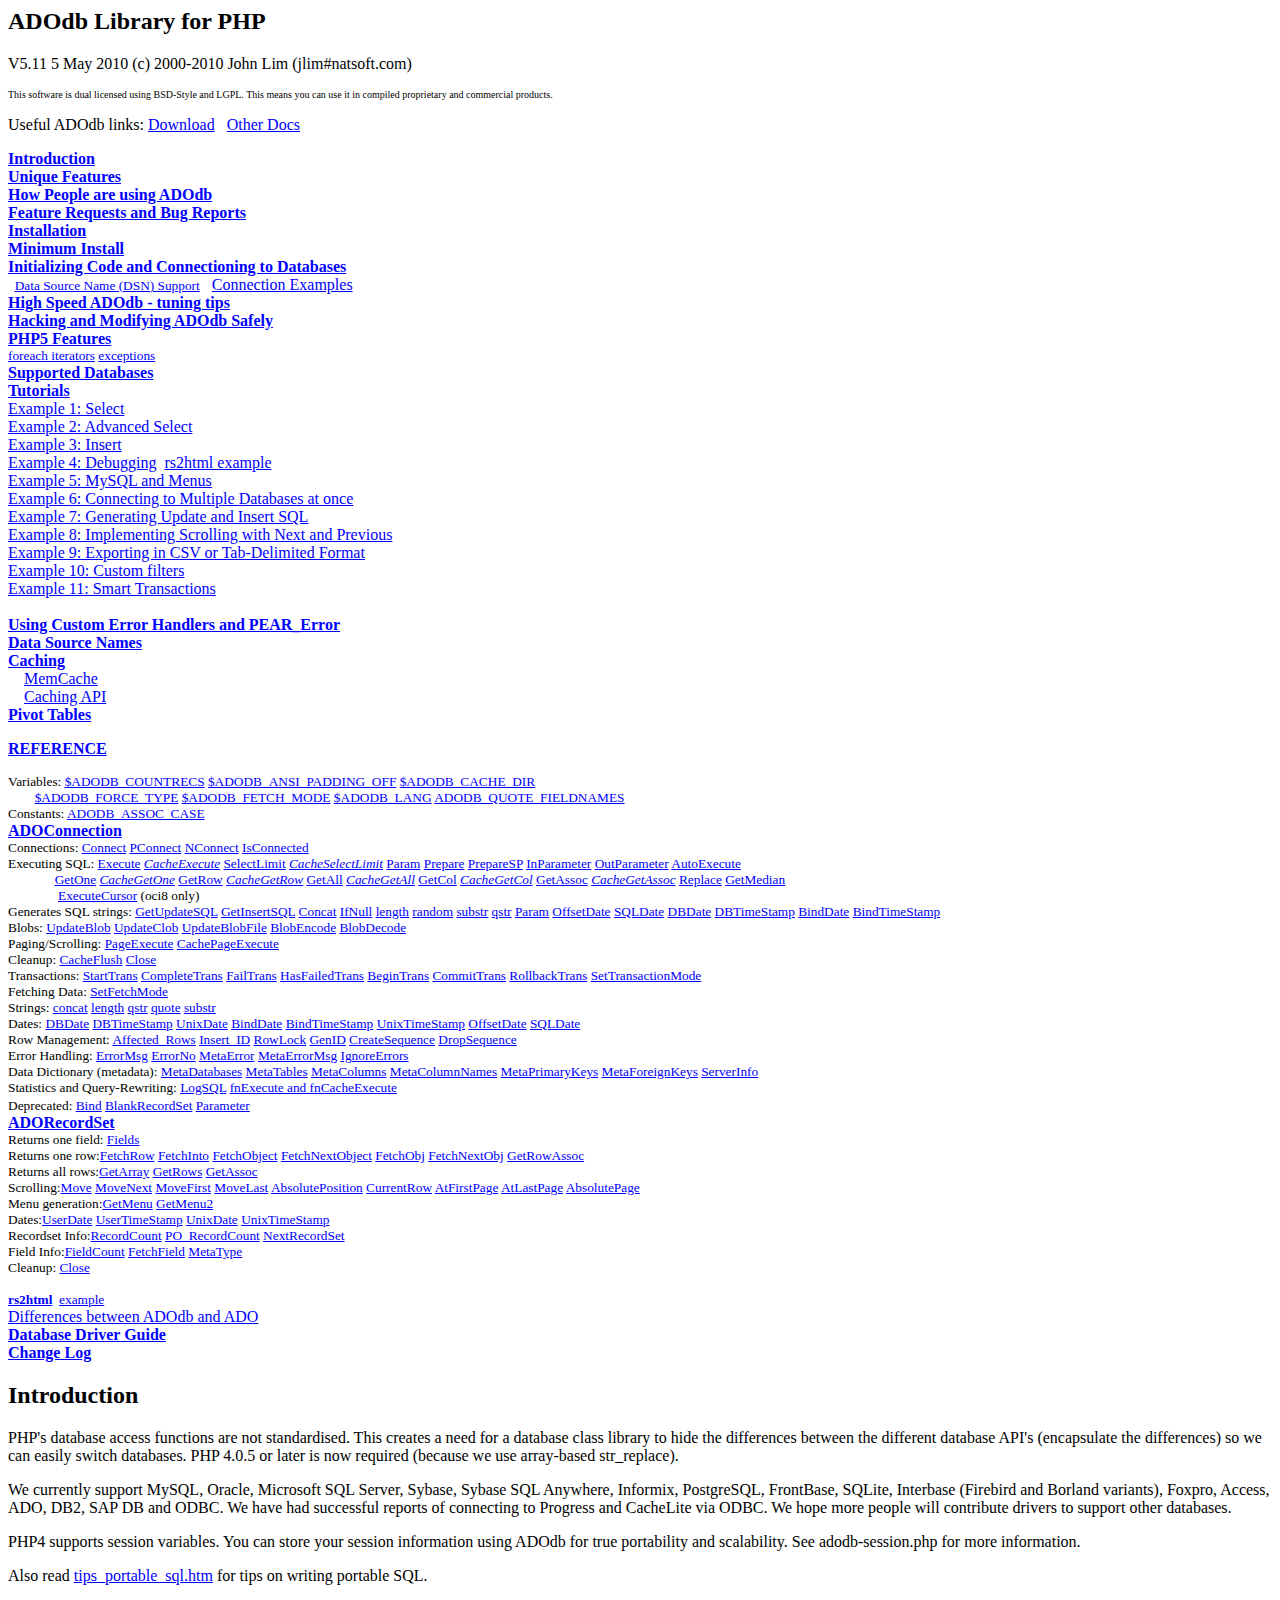
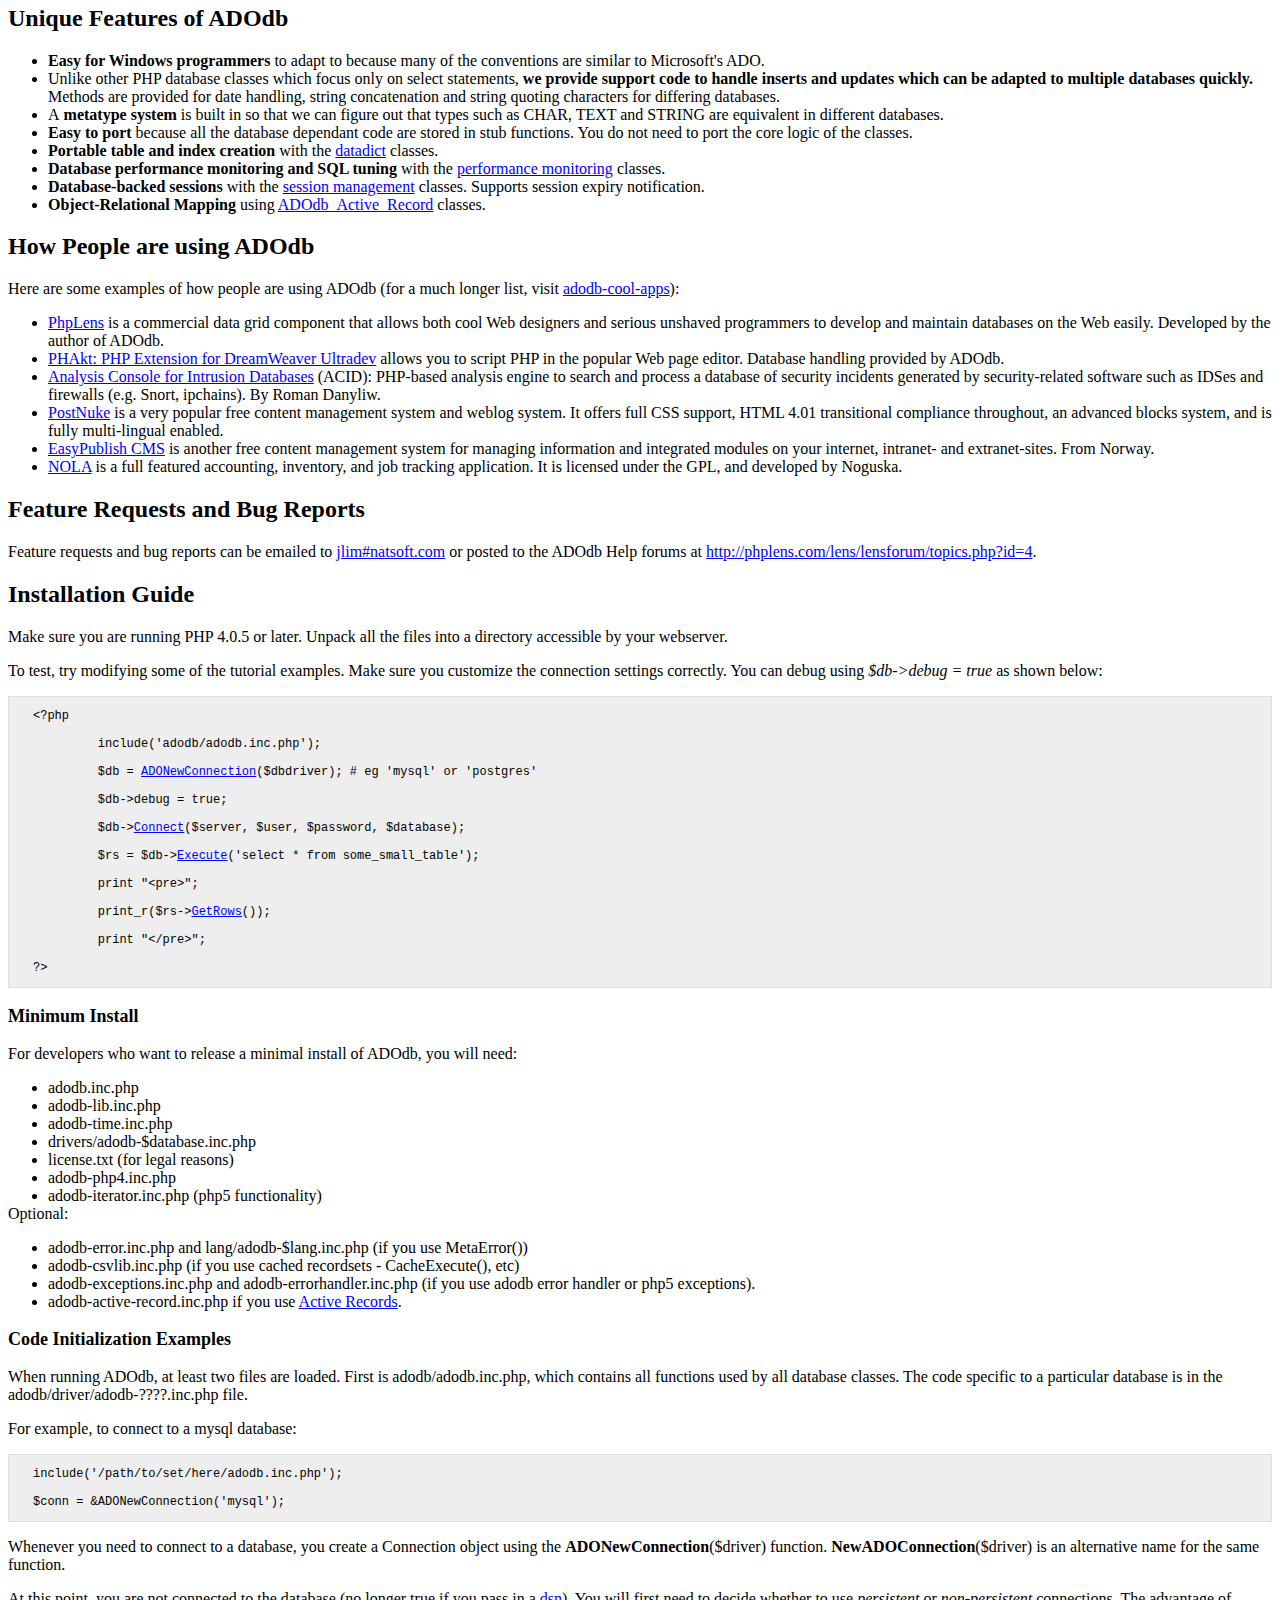
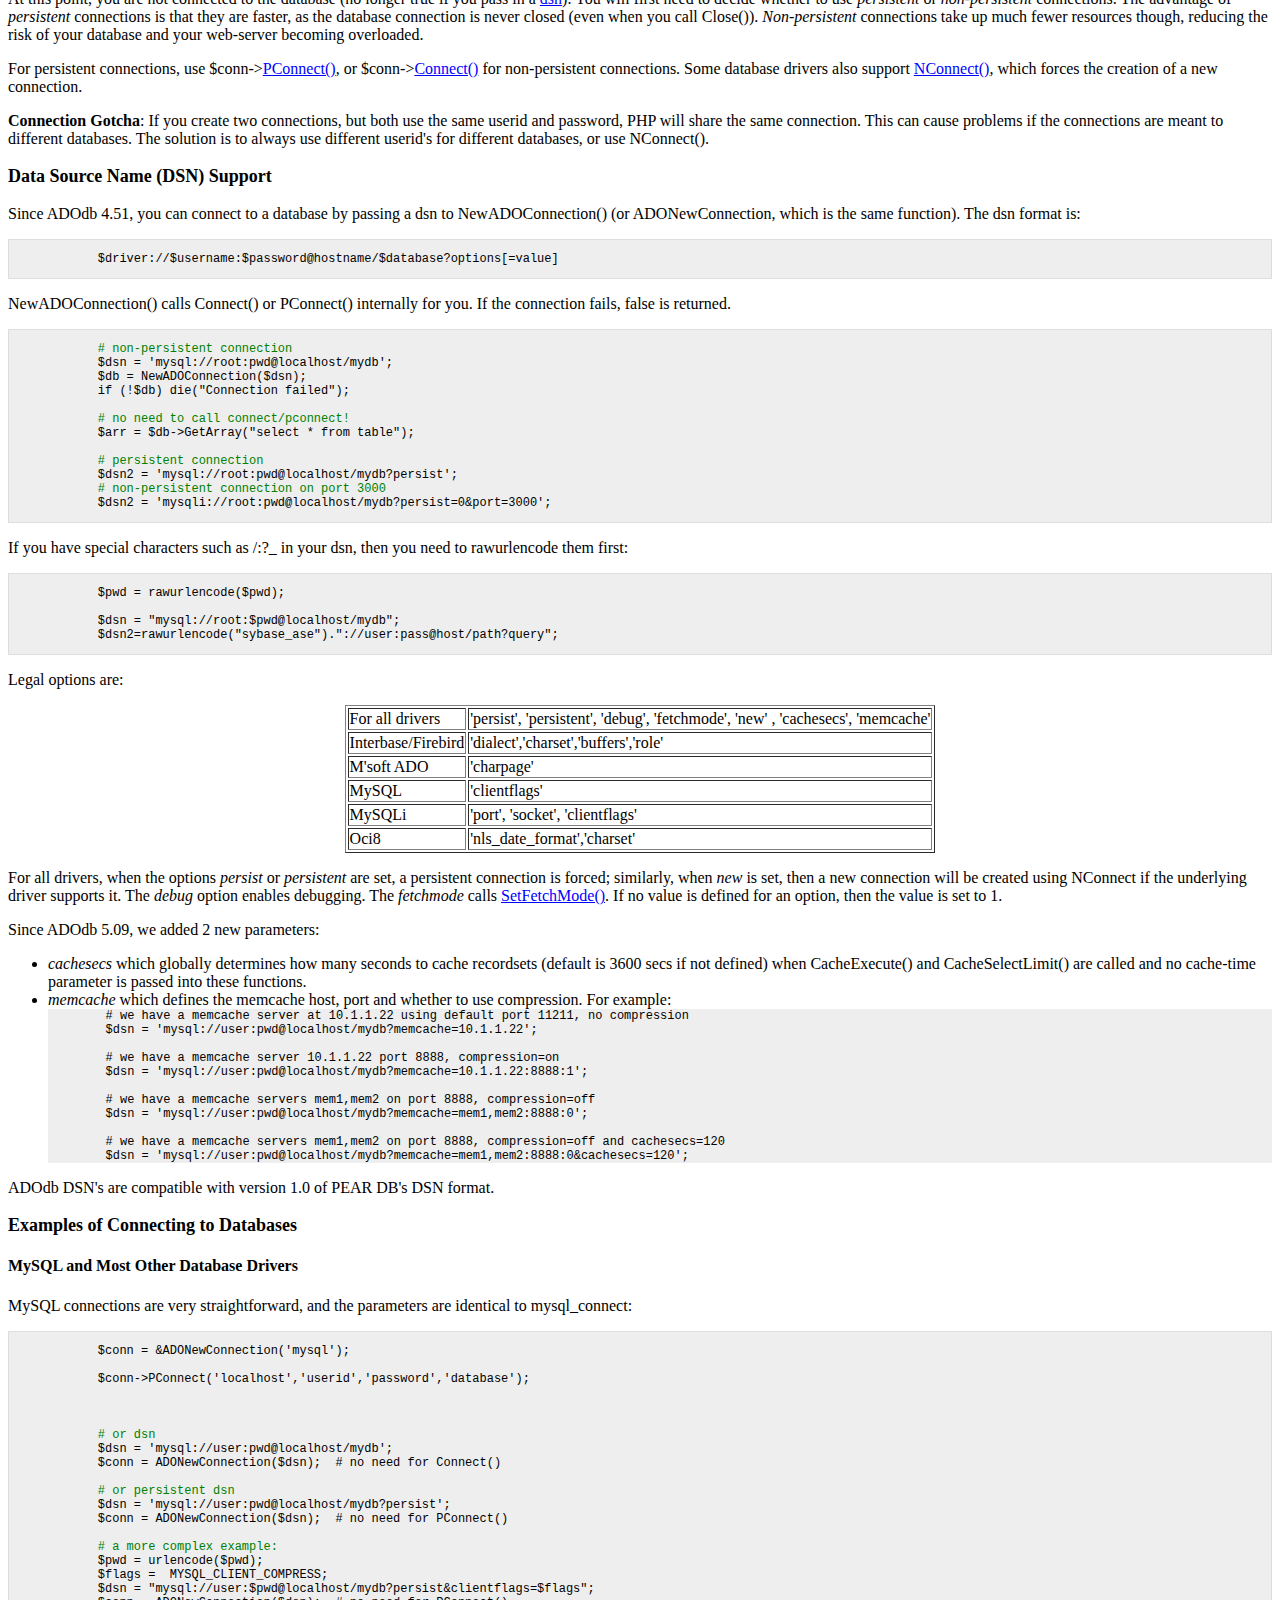
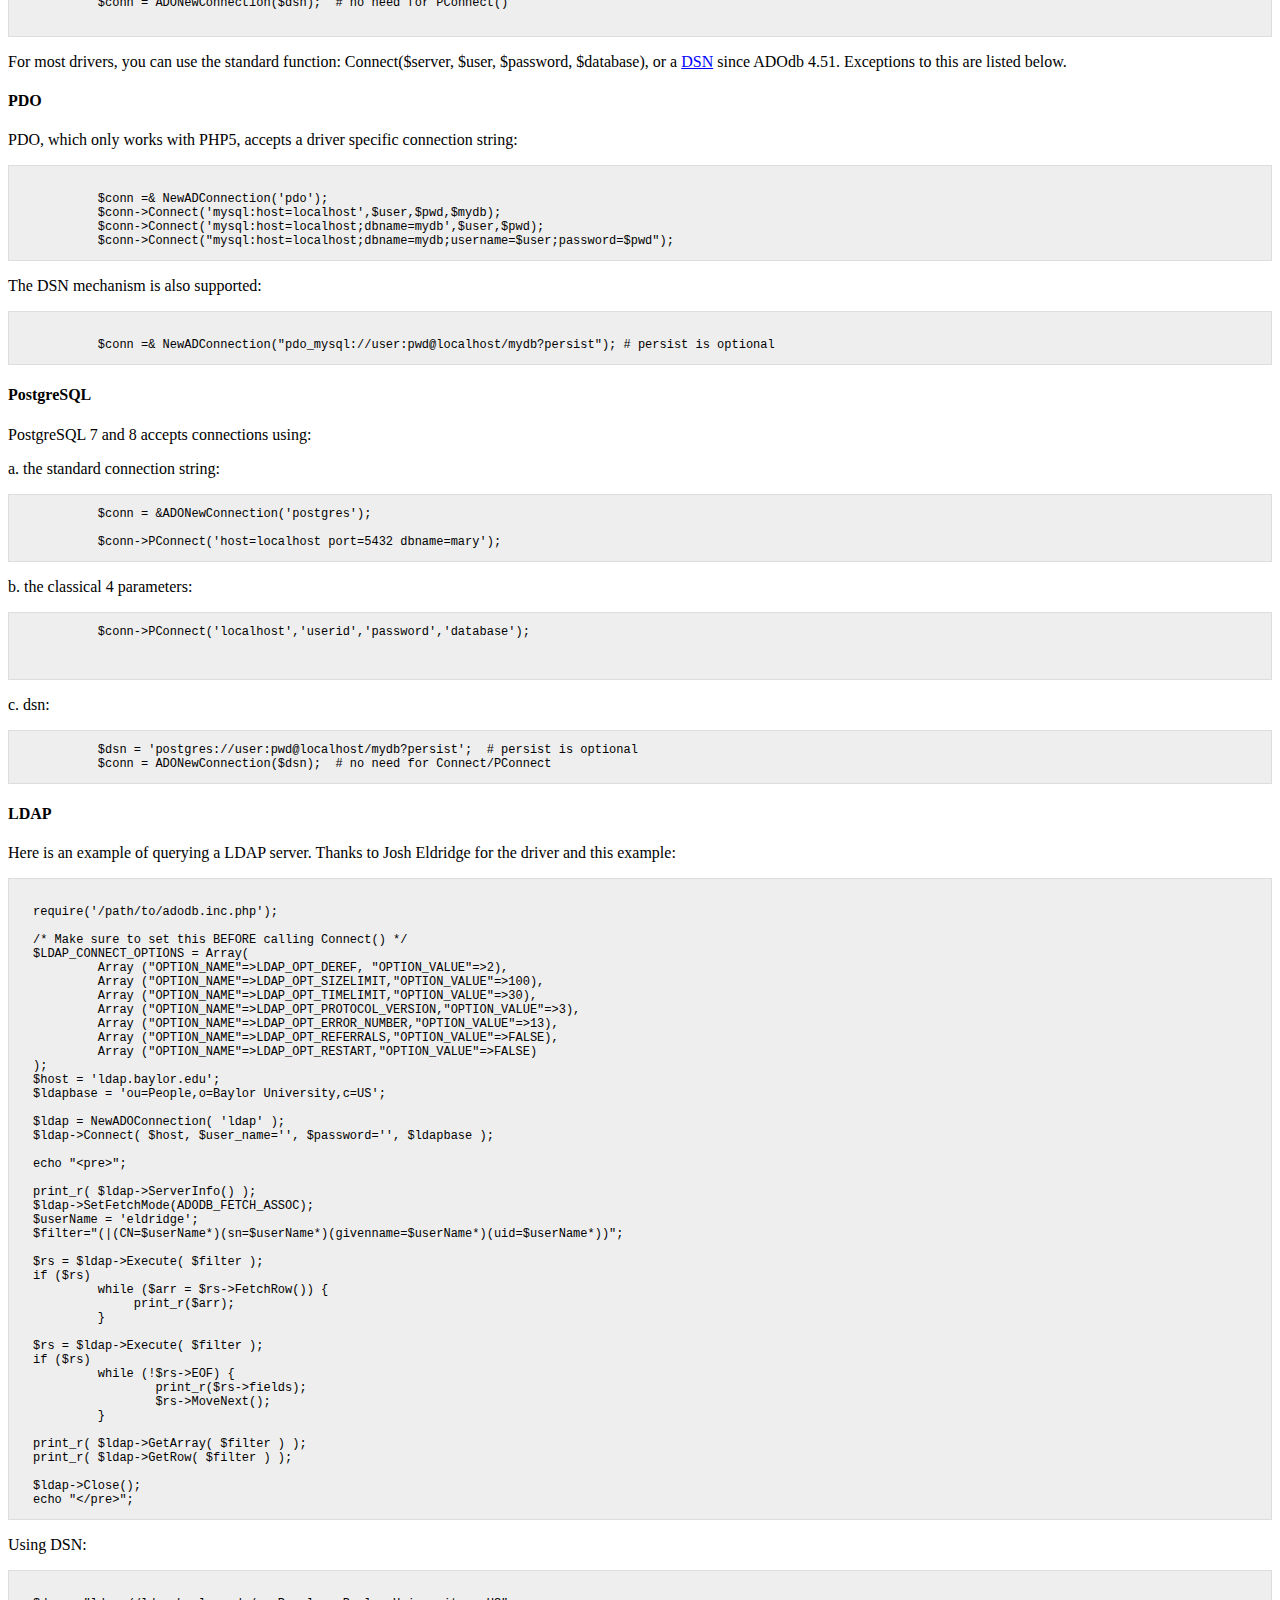
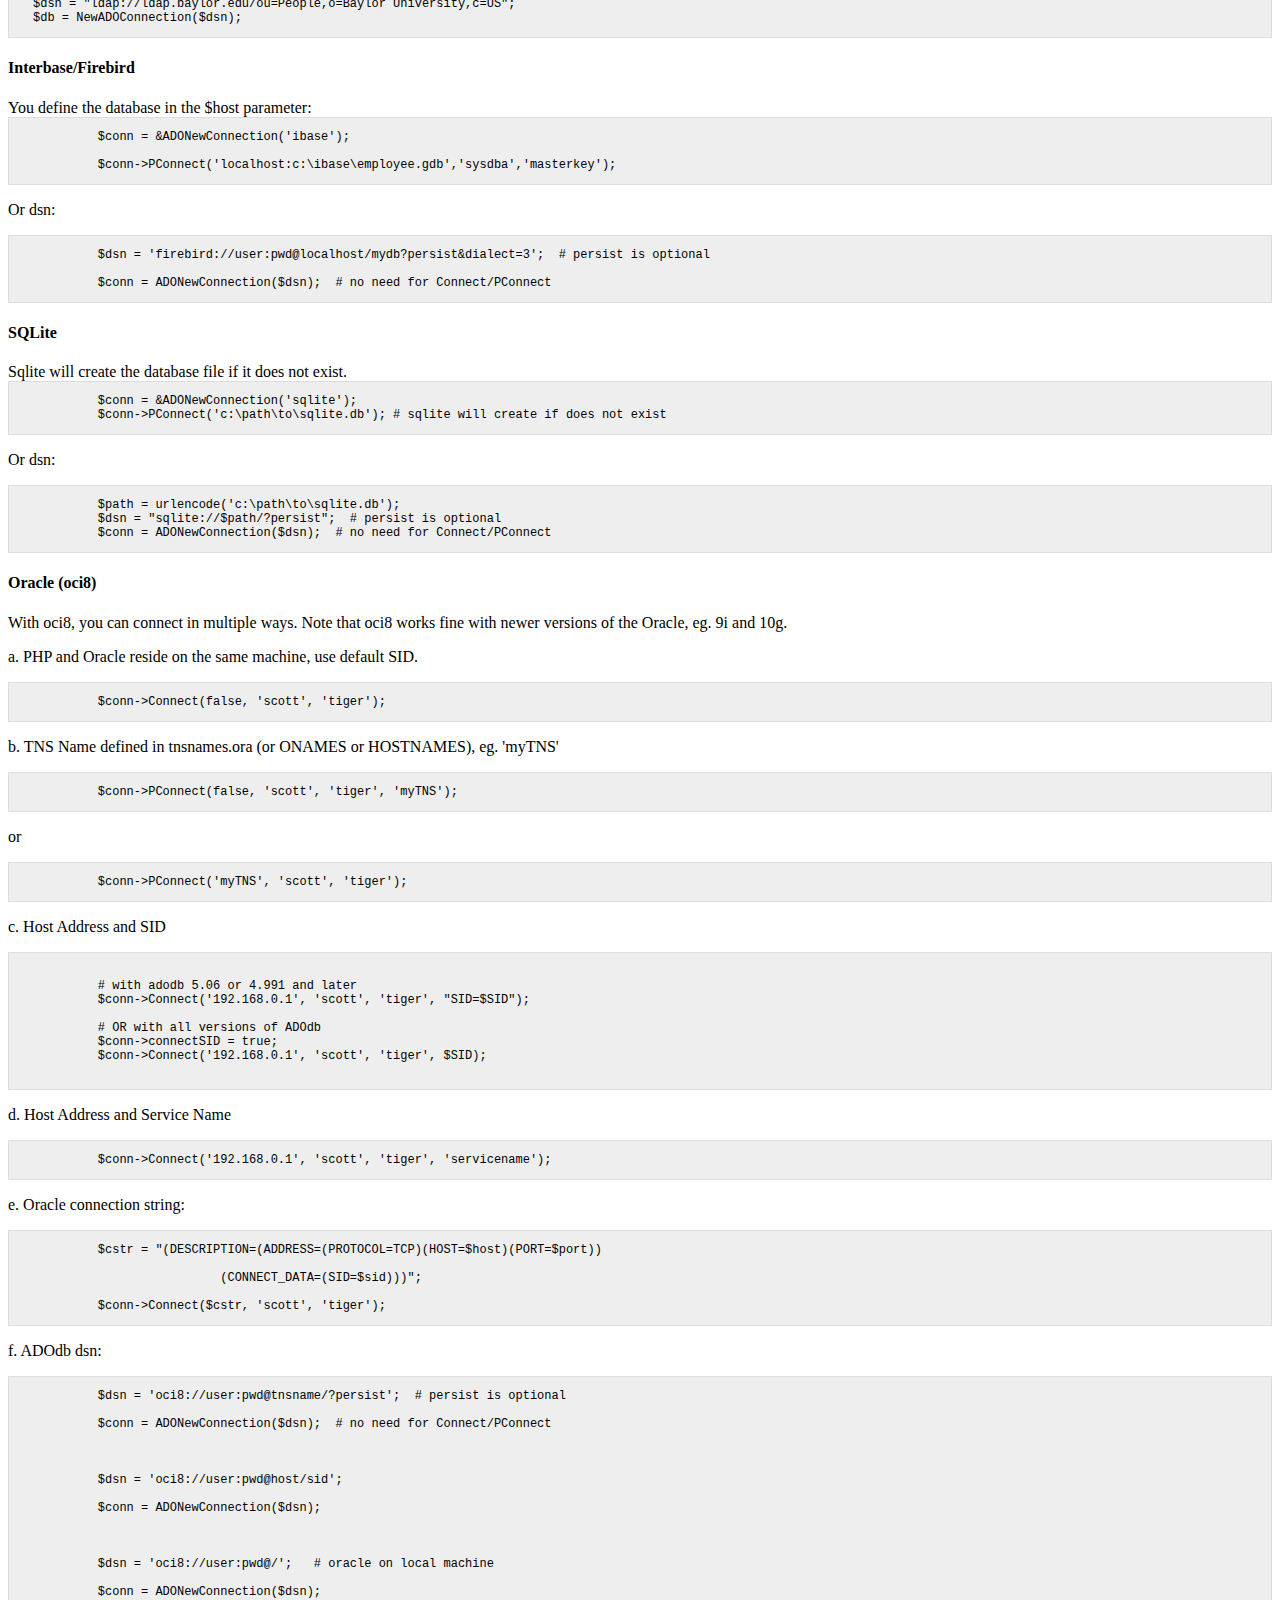
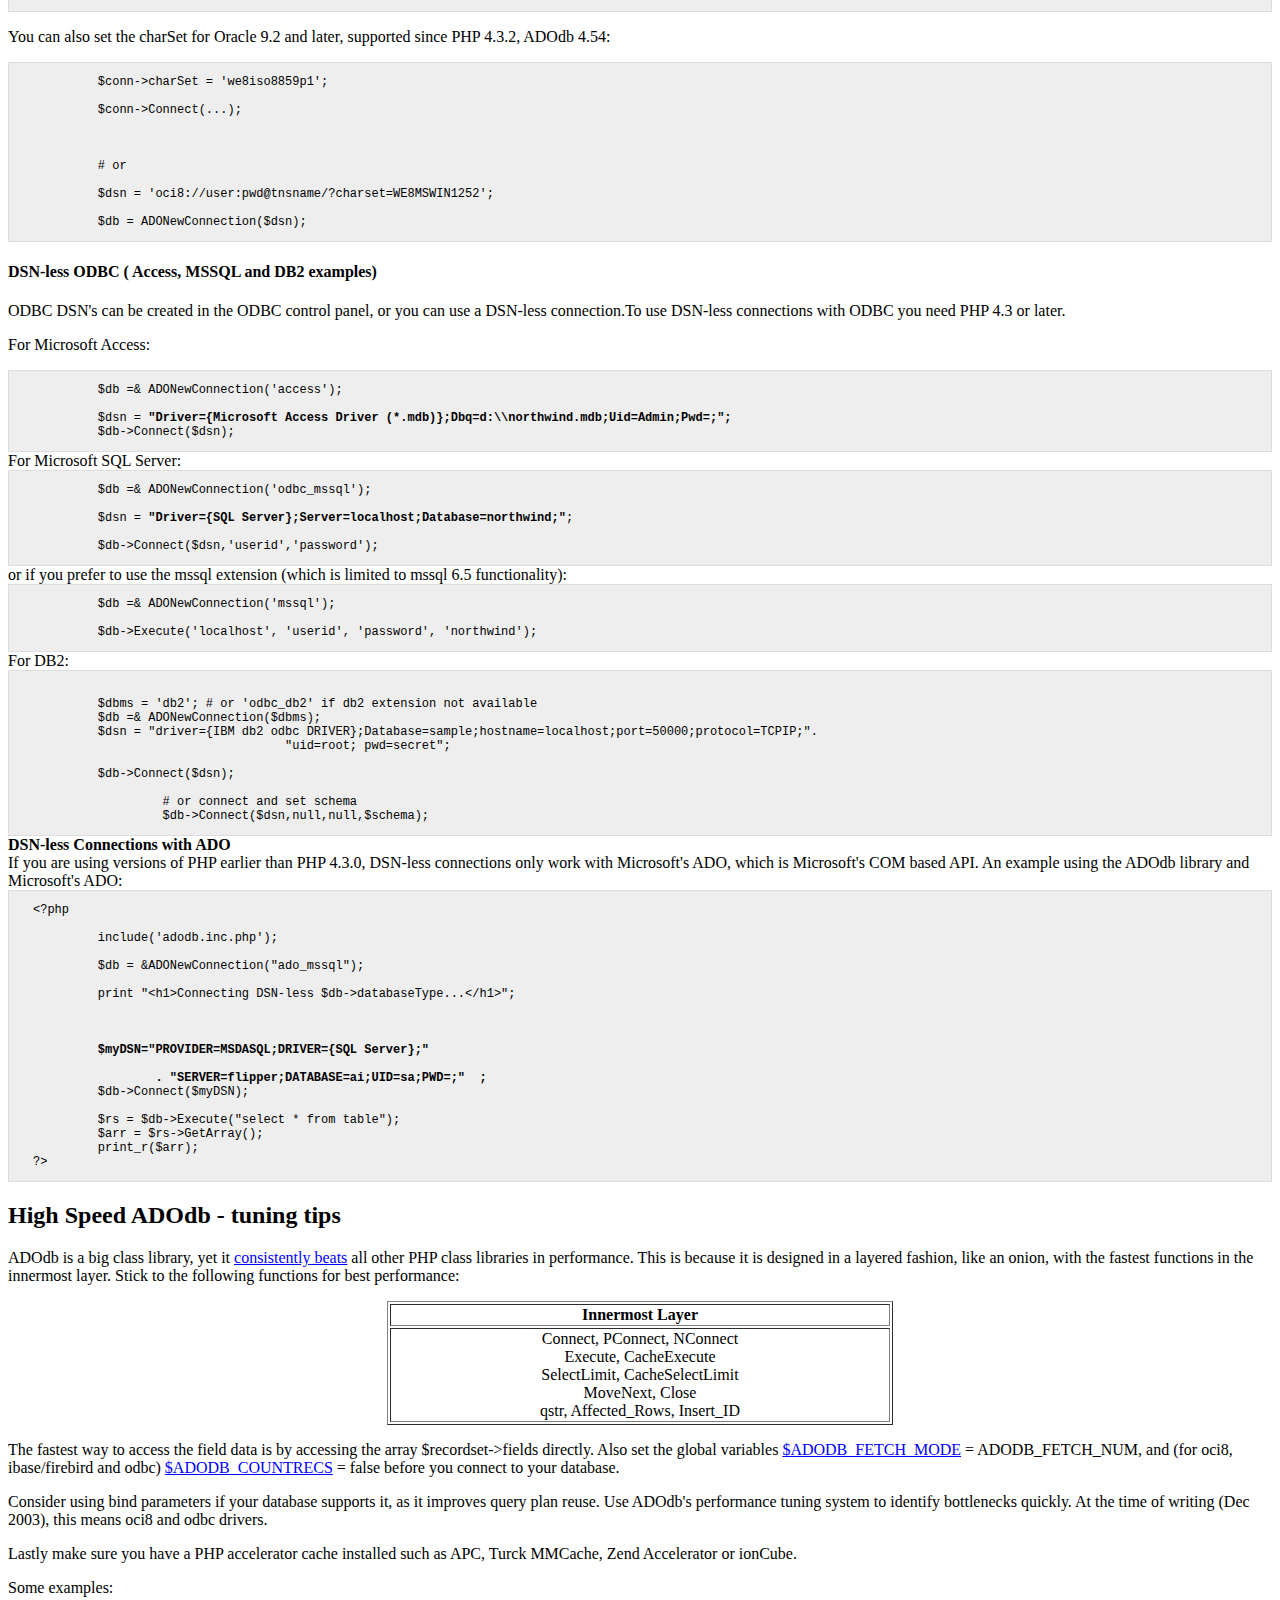
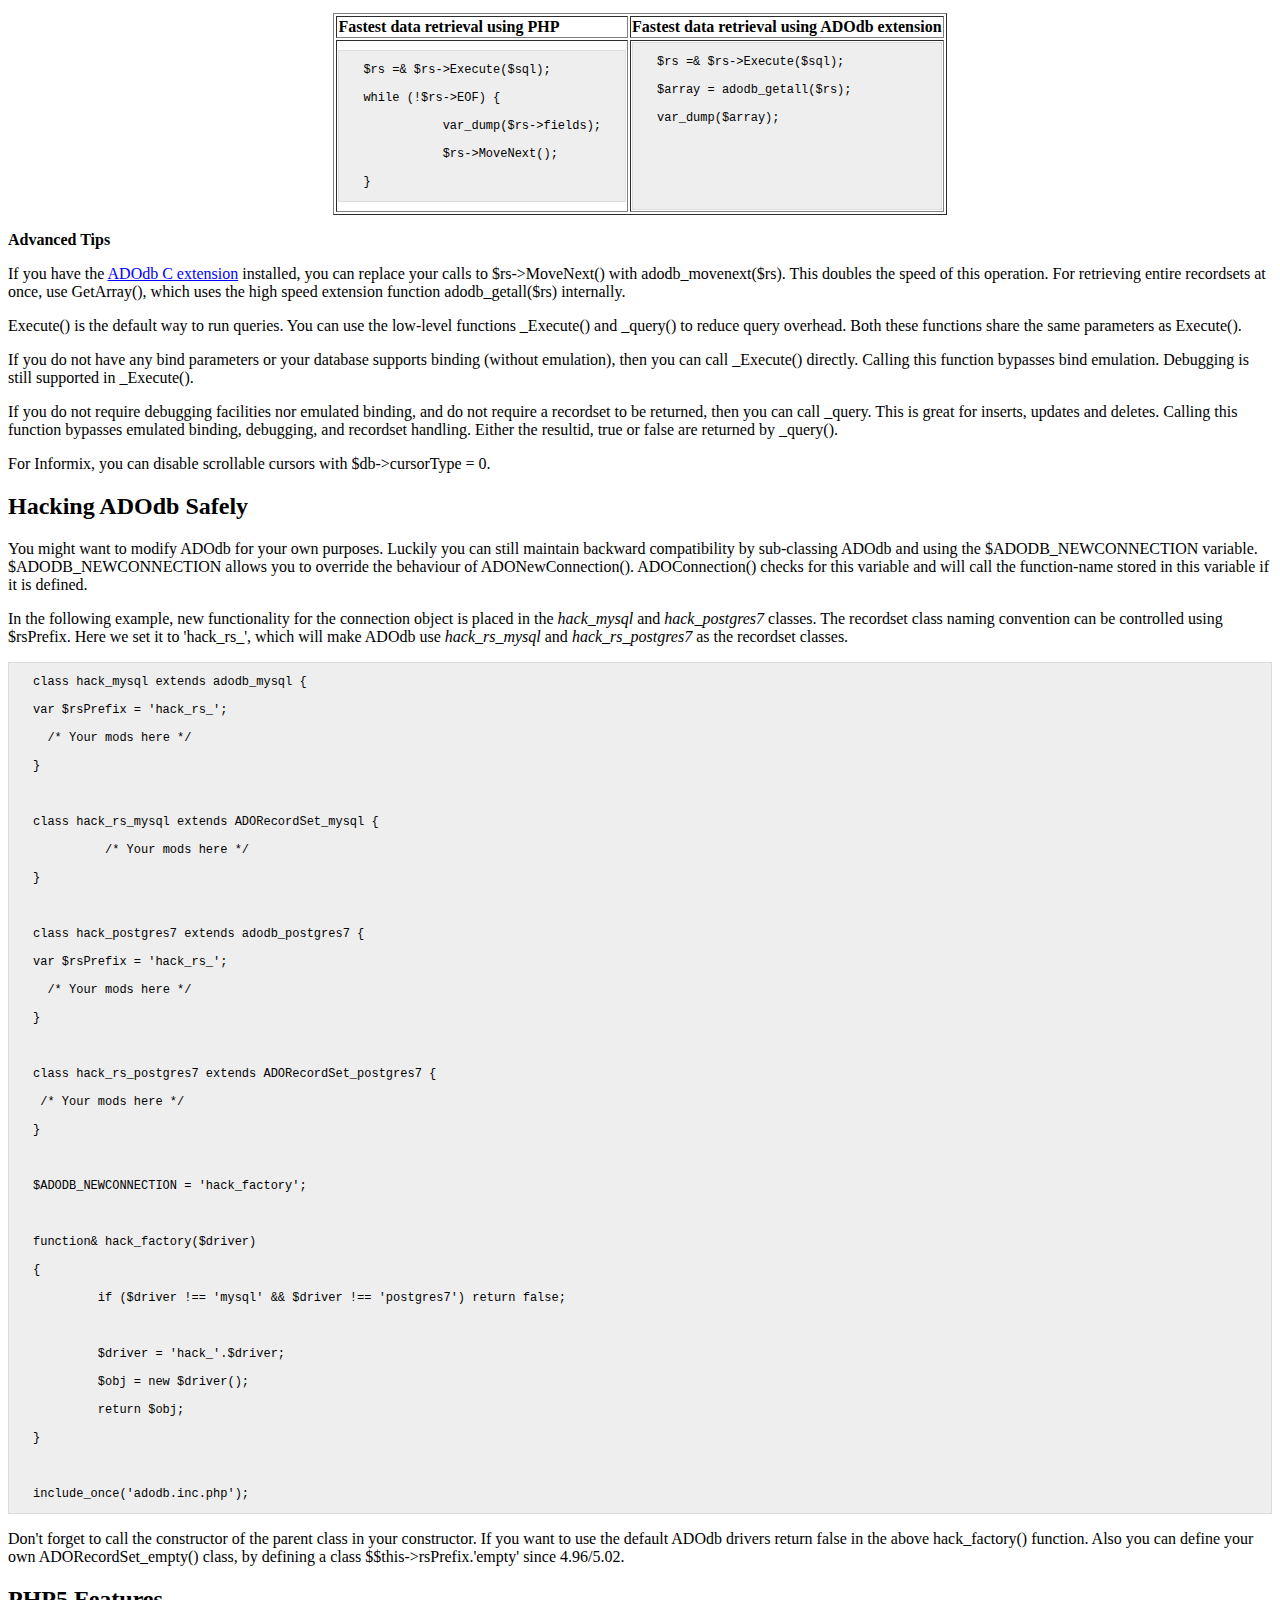
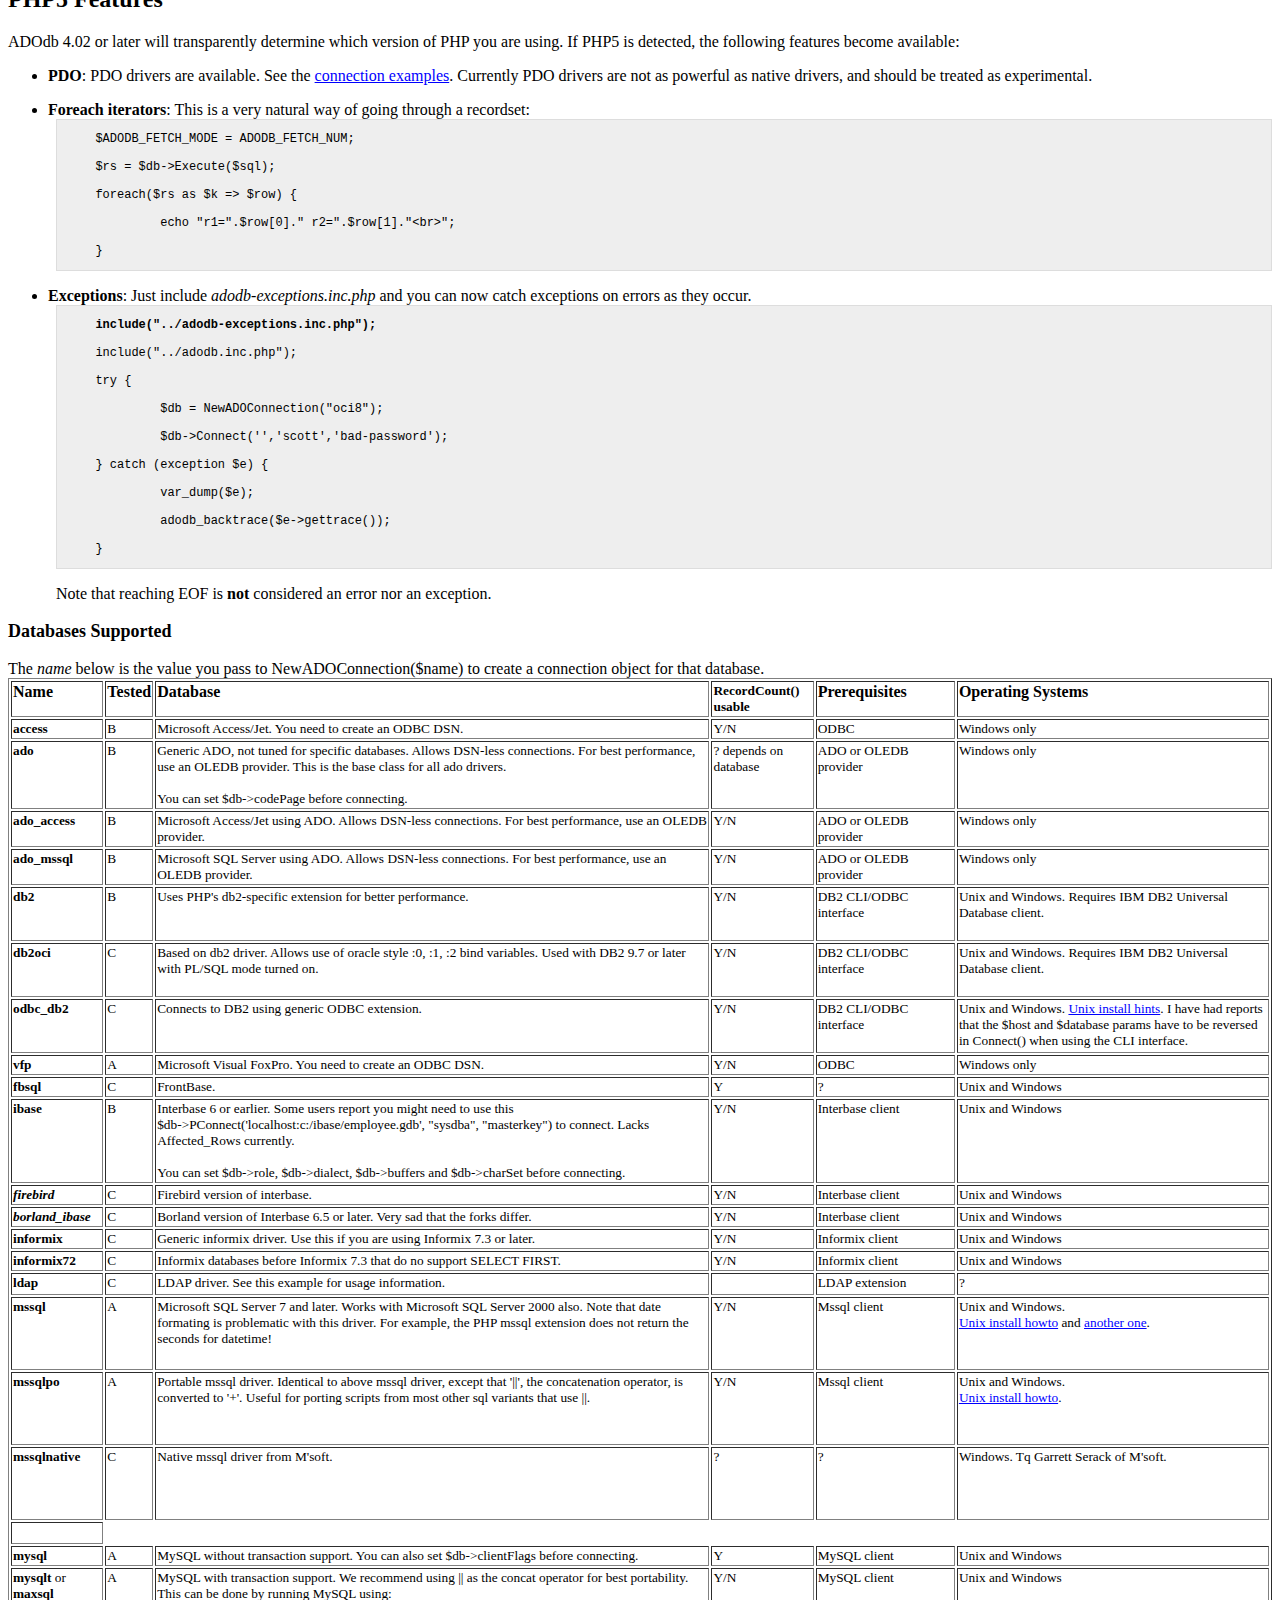
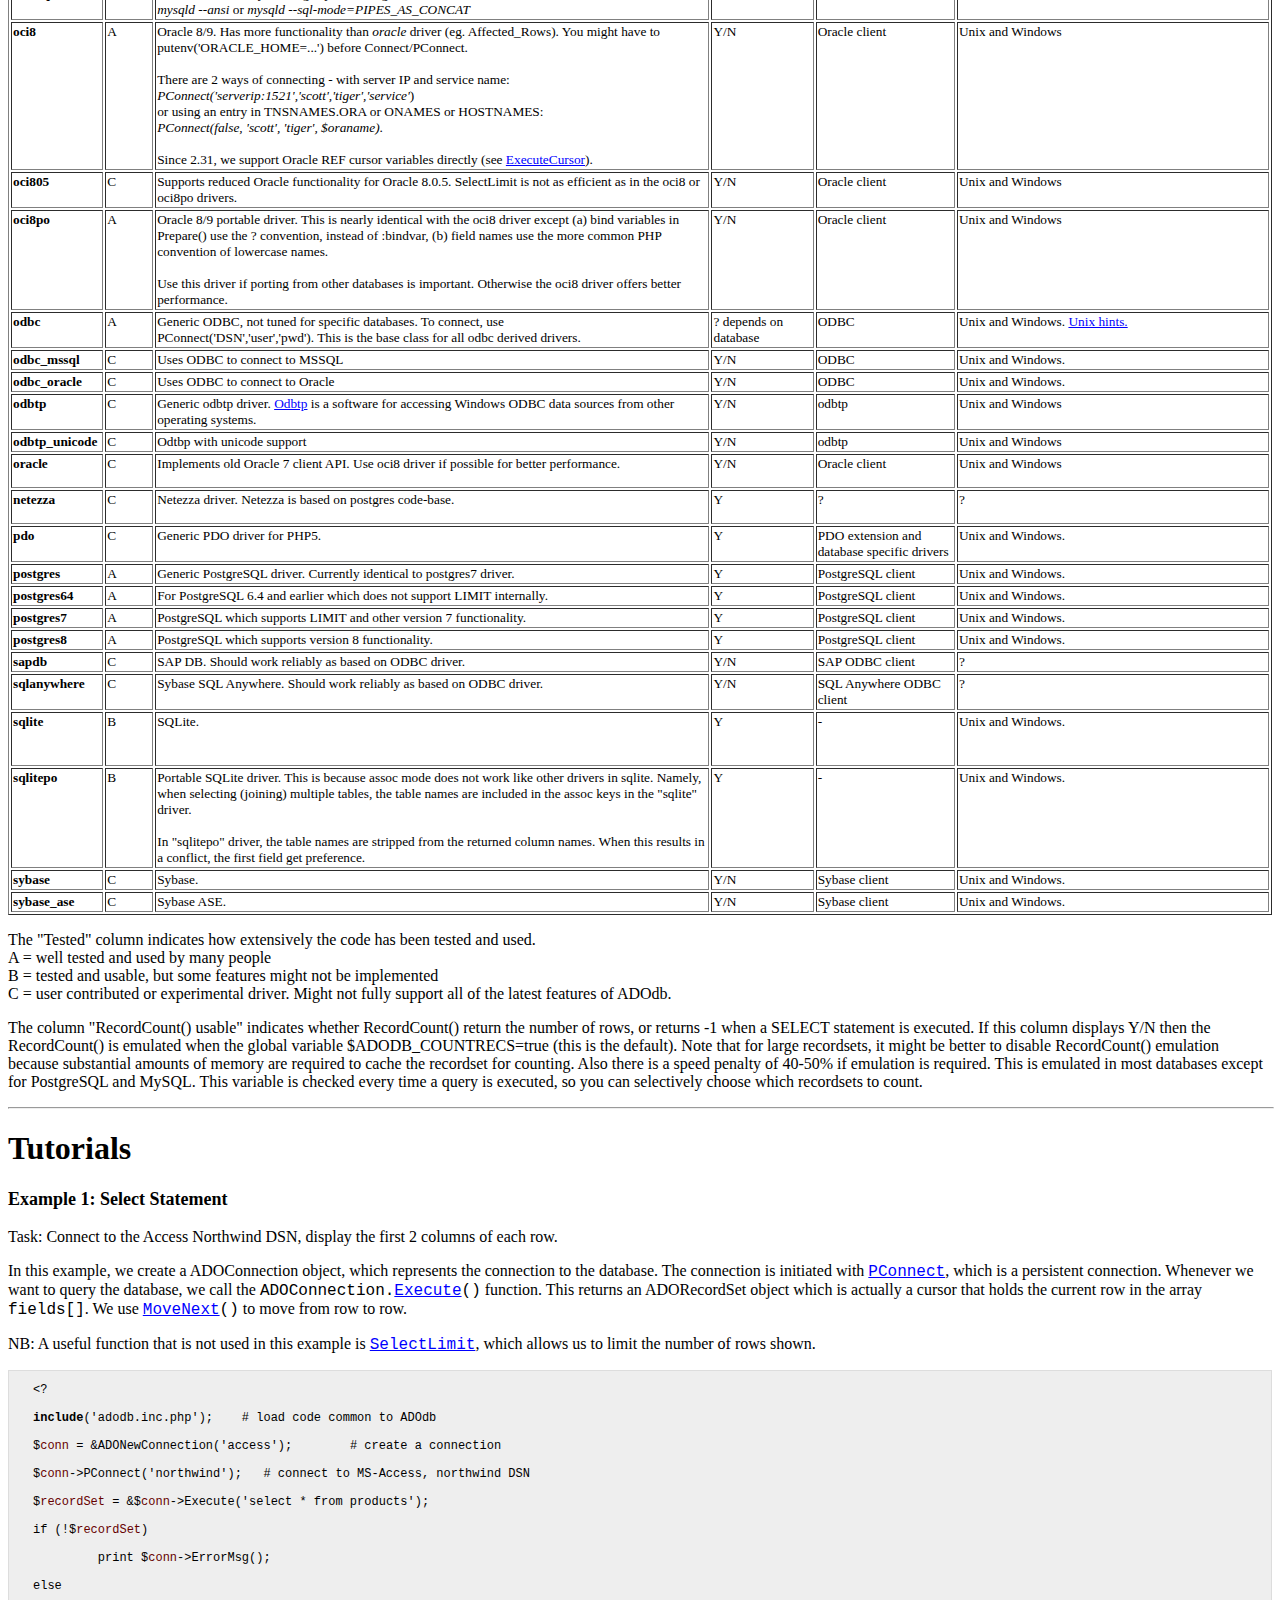
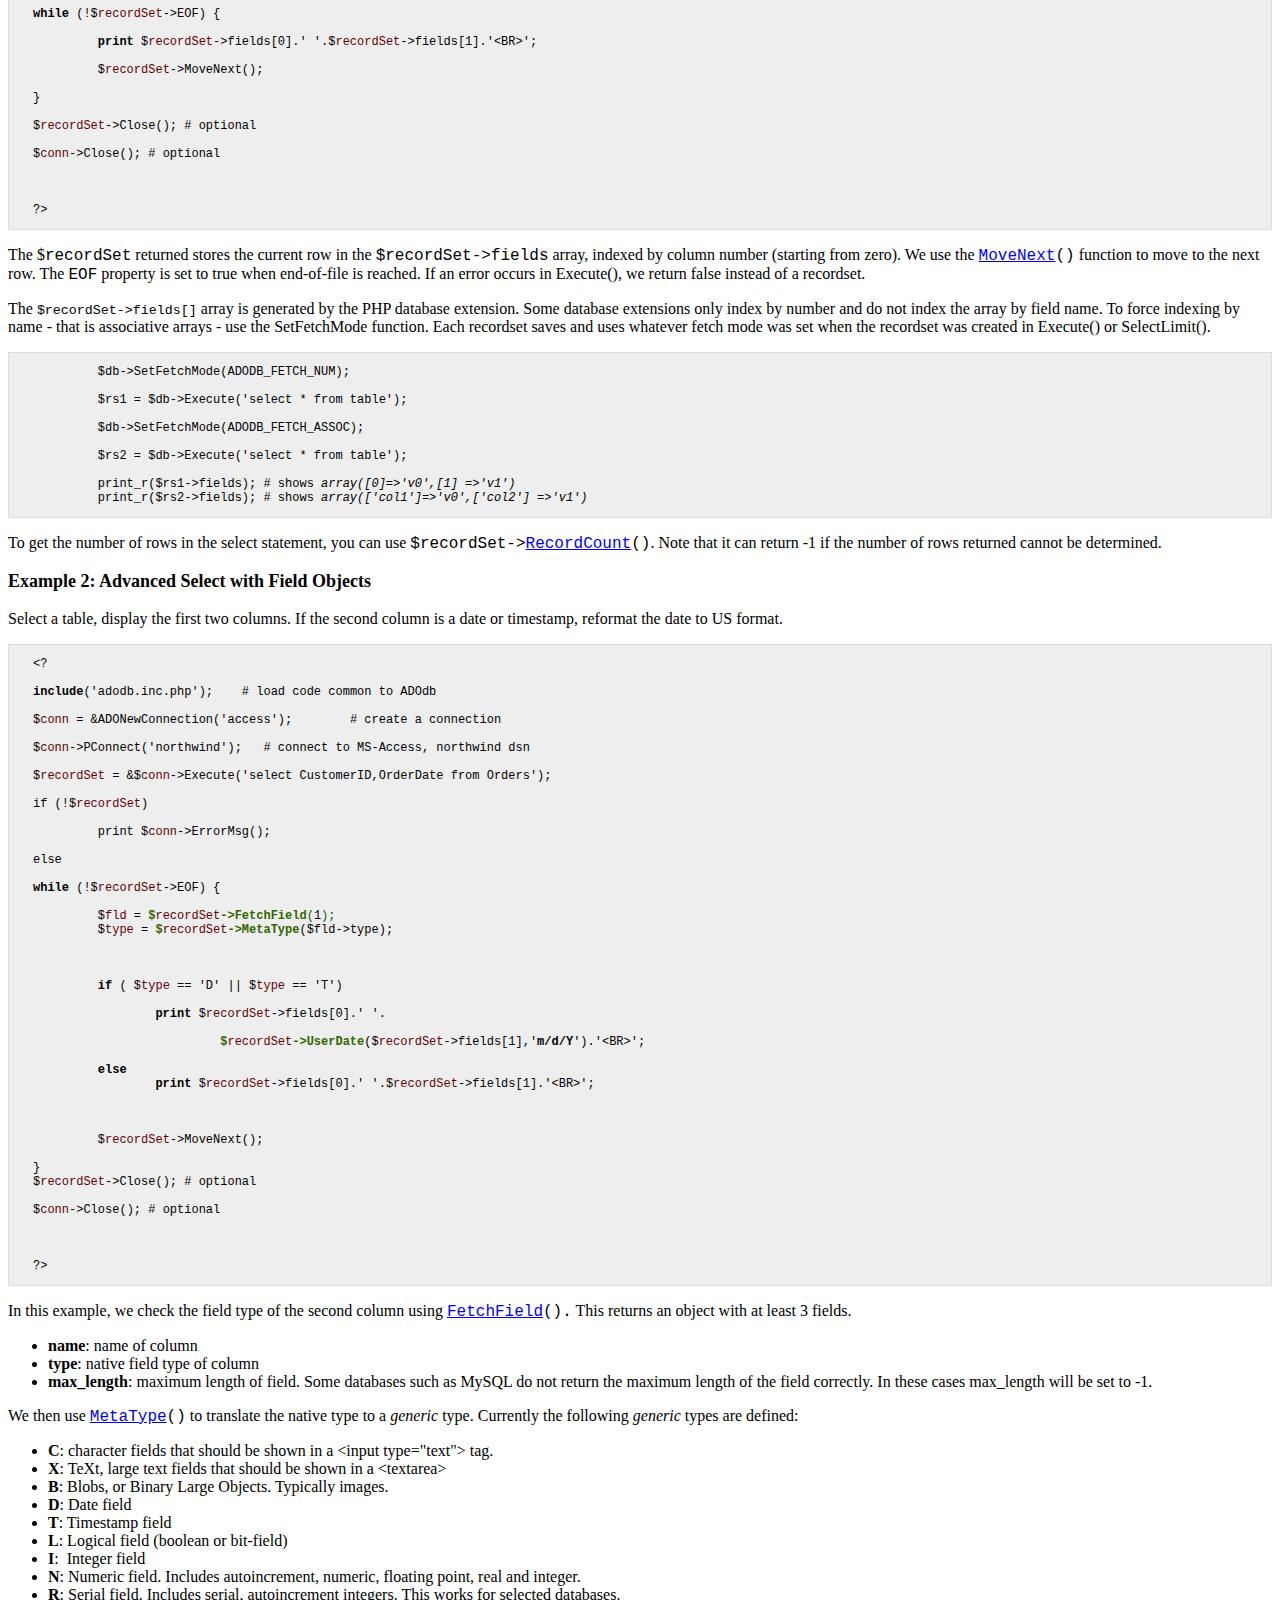
<file: www/adodb/docs/docs-adodb.htm>
<html xmlns:v="urn:schemas-microsoft-com:vml"
xmlns:o="urn:schemas-microsoft-com:office:office"
xmlns:w="urn:schemas-microsoft-com:office:word"
xmlns:st1="urn:schemas-microsoft-com:office:smarttags"
xmlns="http://www.w3.org/TR/REC-html40">

<head>
<meta http-equiv=Content-Type content="text/html; charset=iso-8859-1">
<meta name=ProgId content=Word.Document>
<meta name=Generator content="Microsoft Word 11">
<meta name=Originator content="Microsoft Word 11">
<link rel=File-List href="docs-adodb_files/filelist.xml">
<link rel=Edit-Time-Data href="docs-adodb_files/editdata.mso">
<!--[if !mso]>
<style>
v\:* {behavior:url(#default#VML);}
o\:* {behavior:url(#default#VML);}
w\:* {behavior:url(#default#VML);}
.shape {behavior:url(#default#VML);}
</style>
<![endif]-->
<title>ADODB Manual</title>
<o:SmartTagType namespaceuri="urn:schemas-microsoft-com:office:smarttags"
 name="State"/>
<o:SmartTagType namespaceuri="urn:schemas-microsoft-com:office:smarttags"
 name="PlaceType"/>
<o:SmartTagType namespaceuri="urn:schemas-microsoft-com:office:smarttags"
 name="PlaceName"/>
<o:SmartTagType namespaceuri="urn:schemas-microsoft-com:office:smarttags"
 name="country-region"/>
<o:SmartTagType namespaceuri="urn:schemas-microsoft-com:office:smarttags"
 name="City"/>
<o:SmartTagType namespaceuri="urn:schemas-microsoft-com:office:smarttags"
 name="place"/>
<!--[if gte mso 9]><xml>
 <o:DocumentProperties>
  <o:Author>John</o:Author>
  <o:LastAuthor>John</o:LastAuthor>
  <o:Revision>3</o:Revision>
  <o:TotalTime>3</o:TotalTime>
  <o:Created>2008-12-24T10:43:00Z</o:Created>
  <o:LastSaved>2008-12-24T10:46:00Z</o:LastSaved>
  <o:Pages>73</o:Pages>
  <o:Words>30239</o:Words>
  <o:Characters>172366</o:Characters>
  <o:Company> </o:Company>
  <o:Lines>1436</o:Lines>
  <o:Paragraphs>404</o:Paragraphs>
  <o:CharactersWithSpaces>202201</o:CharactersWithSpaces>
  <o:Version>11.9999</o:Version>
 </o:DocumentProperties>
</xml><![endif]--><!--[if gte mso 9]><xml>
 <w:WordDocument>
  <w:Zoom>140</w:Zoom>
  <w:FormsDesign/>
  <w:ValidateAgainstSchemas/>
  <w:SaveIfXMLInvalid>false</w:SaveIfXMLInvalid>
  <w:IgnoreMixedContent>false</w:IgnoreMixedContent>
  <w:AlwaysShowPlaceholderText>false</w:AlwaysShowPlaceholderText>
  <w:BrowserLevel>MicrosoftInternetExplorer4</w:BrowserLevel>
 </w:WordDocument>
</xml><![endif]--><!--[if gte mso 9]><xml>
 <w:LatentStyles DefLockedState="false" LatentStyleCount="156">
 </w:LatentStyles>
</xml><![endif]--><!--[if !mso]><object
 classid="clsid:38481807-CA0E-42D2-BF39-B33AF135CC4D" id=ieooui></object>
<style>
st1\:*{behavior:url(#ieooui) }
</style>
<![endif]-->
<style>
<!--
f


 /* Font Definitions */
 @font-face
	{font-family:Helvetica;
	panose-1:2 11 6 4 2 2 2 2 2 4;
	mso-font-charset:0;
	mso-generic-font-family:swiss;
	mso-font-format:other;
	mso-font-pitch:variable;
	mso-font-signature:3 0 0 0 1 0;}
@font-face
	{font-family:Courier;
	panose-1:2 7 4 9 2 2 5 2 4 4;
	mso-font-charset:0;
	mso-generic-font-family:modern;
	mso-font-format:other;
	mso-font-pitch:fixed;
	mso-font-signature:3 0 0 0 1 0;}
@font-face
	{font-family:"Tms Rmn";
	panose-1:2 2 6 3 4 5 5 2 3 4;
	mso-font-charset:0;
	mso-generic-font-family:roman;
	mso-font-format:other;
	mso-font-pitch:variable;
	mso-font-signature:3 0 0 0 1 0;}
@font-face
	{font-family:Helv;
	panose-1:2 11 6 4 2 2 2 3 2 4;
	mso-font-charset:0;
	mso-generic-font-family:swiss;
	mso-font-format:other;
	mso-font-pitch:variable;
	mso-font-signature:3 0 0 0 1 0;}
@font-face
	{font-family:"New York";
	panose-1:2 4 5 3 6 5 6 2 3 4;
	mso-font-charset:0;
	mso-generic-font-family:roman;
	mso-font-format:other;
	mso-font-pitch:variable;
	mso-font-signature:3 0 0 0 1 0;}
@font-face
	{font-family:System;
	panose-1:0 0 0 0 0 0 0 0 0 0;
	mso-font-charset:0;
	mso-generic-font-family:swiss;
	mso-font-format:other;
	mso-font-pitch:variable;
	mso-font-signature:3 0 0 0 1 0;}
@font-face
	{font-family:Wingdings;
	panose-1:5 0 0 0 0 0 0 0 0 0;
	mso-font-charset:2;
	mso-generic-font-family:auto;
	mso-font-pitch:variable;
	mso-font-signature:0 268435456 0 0 -2147483648 0;}
@font-face
	{font-family:"MS Mincho";
	panose-1:2 2 6 9 4 2 5 8 3 4;
	mso-font-alt:"\FF2D\FF33 \660E\671D";
	mso-font-charset:128;
	mso-generic-font-family:roman;
	mso-font-format:other;
	mso-font-pitch:fixed;
	mso-font-signature:1 134676480 16 0 131072 0;}
@font-face
	{font-family:Batang;
	panose-1:2 3 6 0 0 1 1 1 1 1;
	mso-font-alt:\BC14\D0D5;
	mso-font-charset:129;
	mso-generic-font-family:auto;
	mso-font-format:other;
	mso-font-pitch:fixed;
	mso-font-signature:1 151388160 16 0 524288 0;}
@font-face
	{font-family:SimSun;
	panose-1:2 1 6 0 3 1 1 1 1 1;
	mso-font-alt:\5B8B\4F53;
	mso-font-charset:134;
	mso-generic-font-family:auto;
	mso-font-format:other;
	mso-font-pitch:variable;
	mso-font-signature:1 135135232 16 0 262144 0;}
@font-face
	{font-family:PMingLiU;
	panose-1:2 2 3 0 0 0 0 0 0 0;
	mso-font-alt:\65B0\7D30\660E\9AD4;
	mso-font-charset:136;
	mso-generic-font-family:auto;
	mso-font-format:other;
	mso-font-pitch:variable;
	mso-font-signature:1 134742016 16 0 1048576 0;}
@font-face
	{font-family:"MS Gothic";
	panose-1:2 11 6 9 7 2 5 8 2 4;
	mso-font-alt:"\FF2D\FF33 \30B4\30B7\30C3\30AF";
	mso-font-charset:128;
	mso-generic-font-family:modern;
	mso-font-format:other;
	mso-font-pitch:fixed;
	mso-font-signature:1 134676480 16 0 131072 0;}
@font-face
	{font-family:Dotum;
	panose-1:2 11 6 0 0 1 1 1 1 1;
	mso-font-alt:\B3CB\C6C0;
	mso-font-charset:129;
	mso-generic-font-family:modern;
	mso-font-format:other;
	mso-font-pitch:fixed;
	mso-font-signature:1 151388160 16 0 524288 0;}
@font-face
	{font-family:SimHei;
	panose-1:2 1 6 0 3 1 1 1 1 1;
	mso-font-alt:\9ED1\4F53;
	mso-font-charset:134;
	mso-generic-font-family:modern;
	mso-font-format:other;
	mso-font-pitch:fixed;
	mso-font-signature:1 135135232 16 0 262144 0;}
@font-face
	{font-family:MingLiU;
	panose-1:2 2 3 9 0 0 0 0 0 0;
	mso-font-alt:\7D30\660E\9AD4;
	mso-font-charset:136;
	mso-generic-font-family:modern;
	mso-font-format:other;
	mso-font-pitch:fixed;
	mso-font-signature:1 134742016 16 0 1048576 0;}
@font-face
	{font-family:Mincho;
	panose-1:2 2 6 9 4 3 5 8 3 5;
	mso-font-alt:\660E\671D;
	mso-font-charset:128;
	mso-generic-font-family:roman;
	mso-font-format:other;
	mso-font-pitch:fixed;
	mso-font-signature:1 134676480 16 0 131072 0;}
@font-face
	{font-family:Gulim;
	panose-1:2 11 6 0 0 1 1 1 1 1;
	mso-font-alt:\AD74\B9BC;
	mso-font-charset:129;
	mso-generic-font-family:roman;
	mso-font-format:other;
	mso-font-pitch:fixed;
	mso-font-signature:1 151388160 16 0 524288 0;}
@font-face
	{font-family:Century;
	panose-1:2 4 6 4 5 5 5 2 3 4;
	mso-font-charset:0;
	mso-generic-font-family:roman;
	mso-font-format:other;
	mso-font-pitch:variable;
	mso-font-signature:3 0 0 0 1 0;}
@font-face
	{font-family:"Angsana New";
	panose-1:2 2 6 3 5 4 5 2 3 4;
	mso-font-charset:222;
	mso-generic-font-family:roman;
	mso-font-format:other;
	mso-font-pitch:variable;
	mso-font-signature:16777217 0 0 0 65536 0;}
@font-face
	{font-family:"Cordia New";
	panose-1:2 11 3 4 2 2 2 2 2 4;
	mso-font-charset:222;
	mso-generic-font-family:roman;
	mso-font-format:other;
	mso-font-pitch:variable;
	mso-font-signature:16777217 0 0 0 65536 0;}
@font-face
	{font-family:Mangal;
	panose-1:0 0 4 0 0 0 0 0 0 0;
	mso-font-charset:1;
	mso-generic-font-family:roman;
	mso-font-format:other;
	mso-font-pitch:variable;
	mso-font-signature:32768 0 0 0 0 0;}
@font-face
	{font-family:Latha;
	panose-1:2 0 4 0 0 0 0 0 0 0;
	mso-font-charset:1;
	mso-generic-font-family:roman;
	mso-font-format:other;
	mso-font-pitch:variable;
	mso-font-signature:1048576 0 0 0 0 0;}
@font-face
	{font-family:Sylfaen;
	panose-1:1 10 5 2 5 3 6 3 3 3;
	mso-font-charset:0;
	mso-generic-font-family:roman;
	mso-font-format:other;
	mso-font-pitch:variable;
	mso-font-signature:16778883 0 512 0 13 0;}
@font-face
	{font-family:Vrinda;
	panose-1:0 0 4 0 0 0 0 0 0 0;
	mso-font-charset:1;
	mso-generic-font-family:roman;
	mso-font-format:other;
	mso-font-pitch:variable;
	mso-font-signature:0 0 0 0 0 0;}
@font-face
	{font-family:Raavi;
	panose-1:2 0 5 0 0 0 0 0 0 0;
	mso-font-charset:1;
	mso-generic-font-family:roman;
	mso-font-format:other;
	mso-font-pitch:variable;
	mso-font-signature:0 0 0 0 0 0;}
@font-face
	{font-family:Shruti;
	panose-1:2 0 5 0 0 0 0 0 0 0;
	mso-font-charset:1;
	mso-generic-font-family:roman;
	mso-font-format:other;
	mso-font-pitch:variable;
	mso-font-signature:0 0 0 0 0 0;}
@font-face
	{font-family:Sendnya;
	panose-1:0 0 4 0 0 0 0 0 0 0;
	mso-font-charset:1;
	mso-generic-font-family:roman;
	mso-font-format:other;
	mso-font-pitch:variable;
	mso-font-signature:0 0 0 0 0 0;}
@font-face
	{font-family:Gautami;
	panose-1:2 0 5 0 0 0 0 0 0 0;
	mso-font-charset:1;
	mso-generic-font-family:roman;
	mso-font-format:other;
	mso-font-pitch:variable;
	mso-font-signature:0 0 0 0 0 0;}
@font-face
	{font-family:Tunga;
	panose-1:0 0 4 0 0 0 0 0 0 0;
	mso-font-charset:1;
	mso-generic-font-family:roman;
	mso-font-format:other;
	mso-font-pitch:variable;
	mso-font-signature:0 0 0 0 0 0;}
@font-face
	{font-family:"Estrangelo Edessa";
	panose-1:0 0 0 0 0 0 0 0 0 0;
	mso-font-charset:1;
	mso-generic-font-family:roman;
	mso-font-format:other;
	mso-font-pitch:variable;
	mso-font-signature:0 0 0 0 0 0;}
@font-face
	{font-family:Kartika;
	panose-1:1 1 1 0 1 1 1 1 1 1;
	mso-font-charset:1;
	mso-generic-font-family:roman;
	mso-font-format:other;
	mso-font-pitch:variable;
	mso-font-signature:0 0 0 0 0 0;}
@font-face
	{font-family:"Arial Unicode MS";
	panose-1:2 11 6 4 2 2 2 2 2 4;
	mso-font-charset:0;
	mso-generic-font-family:roman;
	mso-font-format:other;
	mso-font-pitch:variable;
	mso-font-signature:3 0 0 0 1 0;}
@font-face
	{font-family:Tahoma;
	panose-1:2 11 6 4 3 5 4 4 2 4;
	mso-font-charset:0;
	mso-generic-font-family:swiss;
	mso-font-format:other;
	mso-font-pitch:variable;
	mso-font-signature:3 0 0 0 1 0;}
 /* Style Definitions */
 p.MsoNormal, li.MsoNormal, div.MsoNormal
	{mso-style-parent:"";
	margin:0cm;
	margin-bottom:.0001pt;
	mso-pagination:widow-orphan;
	font-size:12.0pt;
	font-family:"Times New Roman";
	mso-fareast-font-family:"Times New Roman";
	color:black;}
h1
	{mso-margin-top-alt:auto;
	margin-right:0cm;
	mso-margin-bottom-alt:auto;
	margin-left:0cm;
	mso-pagination:widow-orphan;
	mso-outline-level:1;
	font-size:24.0pt;
	font-family:"Times New Roman";
	color:black;
	font-weight:bold;}
h2
	{mso-margin-top-alt:auto;
	margin-right:0cm;
	mso-margin-bottom-alt:auto;
	margin-left:0cm;
	mso-pagination:widow-orphan;
	mso-outline-level:2;
	font-size:18.0pt;
	font-family:"Times New Roman";
	color:black;
	font-weight:bold;}
h3
	{mso-margin-top-alt:auto;
	margin-right:0cm;
	mso-margin-bottom-alt:auto;
	margin-left:0cm;
	mso-pagination:widow-orphan;
	mso-outline-level:3;
	font-size:13.5pt;
	font-family:"Times New Roman";
	color:black;
	font-weight:bold;}
h4
	{mso-margin-top-alt:auto;
	margin-right:0cm;
	mso-margin-bottom-alt:auto;
	margin-left:0cm;
	mso-pagination:widow-orphan;
	mso-outline-level:4;
	font-size:12.0pt;
	font-family:"Times New Roman";
	color:black;
	font-weight:bold;}
a:link, span.MsoHyperlink
	{color:blue;
	text-decoration:underline;
	text-underline:single;}
a:visited, span.MsoHyperlinkFollowed
	{color:blue;
	text-decoration:underline;
	text-underline:single;}
p
	{font-size:12.0pt;
	font-family:"Times New Roman";
	mso-fareast-font-family:"Times New Roman";
	color:black;}
code
	{font-family:"Courier New";
	mso-ascii-font-family:"Courier New";
	mso-fareast-font-family:"Times New Roman";
	mso-hansi-font-family:"Courier New";
	mso-bidi-font-family:"Courier New";}
pre
	{margin:0cm;
	margin-bottom:.0001pt;
	mso-pagination:widow-orphan;
	tab-stops:45.8pt 91.6pt 137.4pt 183.2pt 229.0pt 274.8pt 320.6pt 366.4pt 412.2pt 458.0pt 503.8pt 549.6pt 595.4pt 641.2pt 687.0pt 732.8pt;
	background:#EEEEEE;
	border:none;
	mso-border-alt:solid #DDDDDD .75pt;
	padding:0cm;
	mso-padding-alt:9.0pt 18.0pt 9.0pt 18.0pt;
	font-size:9.0pt;
	font-family:"Courier New";
	mso-fareast-font-family:"Times New Roman";
	color:black;}
span.msoIns
	{mso-style-type:export-only;
	mso-style-name:"";
	text-decoration:underline;
	text-underline:single;
	color:teal;}
span.msoDel
	{mso-style-type:export-only;
	mso-style-name:"";
	text-decoration:line-through;
	color:red;}
span.msoChangeProp
	{mso-style-type:export-only;
	mso-style-name:"";}
@page Section1
	{size:612.0pt 792.0pt;
	margin:72.0pt 90.0pt 72.0pt 90.0pt;
	mso-header-margin:35.4pt;
	mso-footer-margin:35.4pt;
	mso-paper-source:0;}
div.Section1
	{page:Section1;}
 /* List Definitions */
 @list l0
	{mso-list-id:3098366;
	mso-list-template-ids:-1654113918;}
@list l0:level1
	{mso-level-number-format:bullet;
	mso-level-text:\F0B7;
	mso-level-tab-stop:36.0pt;
	mso-level-number-position:left;
	text-indent:-18.0pt;
	mso-ansi-font-size:10.0pt;
	font-family:Symbol;}
@list l1
	{mso-list-id:118686534;
	mso-list-template-ids:1789952844;}
@list l1:level1
	{mso-level-number-format:bullet;
	mso-level-text:\F0B7;
	mso-level-tab-stop:36.0pt;
	mso-level-number-position:left;
	text-indent:-18.0pt;
	mso-ansi-font-size:10.0pt;
	font-family:Symbol;}
@list l2
	{mso-list-id:325595838;
	mso-list-template-ids:-924547596;}
@list l2:level1
	{mso-level-number-format:bullet;
	mso-level-text:\F0B7;
	mso-level-tab-stop:36.0pt;
	mso-level-number-position:left;
	text-indent:-18.0pt;
	mso-ansi-font-size:10.0pt;
	font-family:Symbol;}
@list l3
	{mso-list-id:577053254;
	mso-list-template-ids:1006266472;}
@list l3:level1
	{mso-level-number-format:bullet;
	mso-level-text:\F0B7;
	mso-level-tab-stop:36.0pt;
	mso-level-number-position:left;
	text-indent:-18.0pt;
	mso-ansi-font-size:10.0pt;
	font-family:Symbol;}
@list l4
	{mso-list-id:584261941;
	mso-list-template-ids:1672376844;}
@list l4:level1
	{mso-level-number-format:bullet;
	mso-level-text:\F0B7;
	mso-level-tab-stop:36.0pt;
	mso-level-number-position:left;
	text-indent:-18.0pt;
	mso-ansi-font-size:10.0pt;
	font-family:Symbol;}
@list l5
	{mso-list-id:678311197;
	mso-list-template-ids:-1025849406;}
@list l5:level1
	{mso-level-number-format:bullet;
	mso-level-text:\F0B7;
	mso-level-tab-stop:36.0pt;
	mso-level-number-position:left;
	text-indent:-18.0pt;
	mso-ansi-font-size:10.0pt;
	font-family:Symbol;}
@list l6
	{mso-list-id:993068284;
	mso-list-template-ids:-1149100626;}
@list l6:level1
	{mso-level-number-format:bullet;
	mso-level-text:\F0B7;
	mso-level-tab-stop:36.0pt;
	mso-level-number-position:left;
	text-indent:-18.0pt;
	mso-ansi-font-size:10.0pt;
	font-family:Symbol;}
@list l7
	{mso-list-id:1120344907;
	mso-list-template-ids:-1732590280;}
@list l7:level1
	{mso-level-number-format:bullet;
	mso-level-text:\F0B7;
	mso-level-tab-stop:36.0pt;
	mso-level-number-position:left;
	text-indent:-18.0pt;
	mso-ansi-font-size:10.0pt;
	font-family:Symbol;}
@list l8
	{mso-list-id:1134718884;
	mso-list-template-ids:-1854392276;}
@list l8:level1
	{mso-level-number-format:bullet;
	mso-level-text:\F0B7;
	mso-level-tab-stop:36.0pt;
	mso-level-number-position:left;
	text-indent:-18.0pt;
	mso-ansi-font-size:10.0pt;
	font-family:Symbol;}
@list l9
	{mso-list-id:1289897560;
	mso-list-template-ids:-1284101662;}
@list l9:level1
	{mso-level-number-format:bullet;
	mso-level-text:\F0B7;
	mso-level-tab-stop:36.0pt;
	mso-level-number-position:left;
	text-indent:-18.0pt;
	mso-ansi-font-size:10.0pt;
	font-family:Symbol;}
@list l10
	{mso-list-id:1461026030;
	mso-list-template-ids:65944450;}
@list l11
	{mso-list-id:1566380536;
	mso-list-template-ids:395727058;}
@list l11:level1
	{mso-level-number-format:bullet;
	mso-level-text:\F0B7;
	mso-level-tab-stop:36.0pt;
	mso-level-number-position:left;
	text-indent:-18.0pt;
	mso-ansi-font-size:10.0pt;
	font-family:Symbol;}
ol
	{margin-bottom:0cm;}
ul
	{margin-bottom:0cm;}
-->
</style>
<!--[if gte mso 10]>
<style>
 /* Style Definitions */
 table.MsoNormalTable
	{mso-style-name:"Table Normal";
	mso-tstyle-rowband-size:0;
	mso-tstyle-colband-size:0;
	mso-style-noshow:yes;
	mso-style-parent:"";
	mso-padding-alt:0cm 5.4pt 0cm 5.4pt;
	mso-para-margin:0cm;
	mso-para-margin-bottom:.0001pt;
	mso-pagination:widow-orphan;
	font-size:10.0pt;
	font-family:"Times New Roman";
	mso-ansi-language:#0400;
	mso-fareast-language:#0400;
	mso-bidi-language:#0400;}
</style>
<![endif]--><!--[if gte mso 9]><xml>
 <o:shapedefaults v:ext="edit" spidmax="1026"/>
</xml><![endif]--><!--[if gte mso 9]><xml>
 <o:shapelayout v:ext="edit">
  <o:idmap v:ext="edit" data="1"/>
 </o:shapelayout></xml><![endif]-->
</head>

<body bgcolor=white lang=EN-US link=blue vlink=blue style='tab-interval:36.0pt'>

<div class=Section1>

<h2>ADOdb Library for PHP</h2>

<p>V5.11 5 May 2010 (c) 2000-2010 John Lim (jlim#natsoft.com)</p>

<p><span style='font-size:7.5pt'>This software is dual licensed using BSD-Style
and LGPL. This means you can use it in compiled proprietary and commercial
products.</span></p>

<p>Useful ADOdb links: <a href="http://adodb.sourceforge.net/#download">Download</a>
&nbsp; <a href="http://adodb.sourceforge.net/#docs">Other Docs</a> </p>

<p><a href="#intro"><b>Introduction</b></a><b><br>
<a href="#features">Unique Features</a><br>
<a href="#users">How People are using ADOdb</a><br>
<a href="#bugs">Feature Requests and Bug Reports</a><br>
<a href="#install">Installation</a><br>
<a href="#mininstall">Minimum Install</a><br>
<a href="#coding">Initializing Code and Connectioning to Databases</a><br>
</b><span style='font-size:10.0pt'>&nbsp; <a href="#dsnsupport">Data Source
Name (DSN) Support</a></span> &nbsp; <a href="#connect_ex">Connection Examples</a>
<br>
<b><a href="#speed">High Speed ADOdb - tuning tips</a></b><br>
<b><a href="#hack">Hacking and Modifying ADOdb Safely</a><br>
<a href="#php5">PHP5 Features</a></b><br>
<span style='font-size:10.0pt'><a href="#php5iterators">foreach iterators</a> <a
href="#php5exceptions">exceptions</a></span><br>
<b><a href="#drivers">Supported Databases</a></b><br>
<b><a href="#quickstart">Tutorials</a></b><br>
<a href="#ex1">Example 1: Select</a><br>
<a href="#ex2">Example 2: Advanced Select</a><br>
<a href="#ex3">Example 3: Insert</a><br>
<a href="#ex4">Example 4: Debugging</a> &nbsp;<a href="#exrs2html">rs2html
example</a><br>
<a href="#ex5">Example 5: MySQL and Menus</a><br>
<a href="#ex6">Example 6: Connecting to Multiple Databases at once</a> <br>
<a href="#ex7">Example 7: Generating Update and Insert SQL</a> <br>
<a href="#ex8">Example 8: Implementing Scrolling with Next and Previous</a><br>
<a href="#ex9">Example 9: Exporting in CSV or Tab-Delimited Format</a> <br>
<a href="#ex10">Example 10: Custom filters</a><br>
<a href="#ex11">Example 11: Smart Transactions</a><br>
<br>
<b><a href="#errorhandling">Using Custom Error Handlers and PEAR_Error</a><br>
<a href="#DSN">Data Source Names</a><br>
<a href="#caching">Caching</a></b><br>
&nbsp; &nbsp; <a href="#memcache">MemCache</a><br>
&nbsp; &nbsp; <a href="#cacheapi">Caching API</a><br>
<b><a href="#pivot">Pivot Tables</a></b> </p>

<p><a href="#ref"><b>REFERENCE</b></a> </p>

<p><span style='font-size:10.0pt'>Variables: <a href="#adodb_countrecs">$ADODB_COUNTRECS</a>
<a href="#adodb_ansi_padding_off">$ADODB_ANSI_PADDING_OFF</a> <a
href="#adodb_cache_dir">$ADODB_CACHE_DIR</a> <br>
&nbsp; &nbsp; &nbsp; &nbsp; <a href="#force_type">$ADODB_FORCE_TYPE</a> <a
href="#adodb_fetch_mode">$ADODB_FETCH_MODE</a> <a href="#adodb_lang">$ADODB_LANG</a>
<a href="#adodb_auto_quote">ADODB_QUOTE_FIELDNAMES</a> <br>
Constants: <a href="#adodb_assoc_case">ADODB_ASSOC_CASE</a> </span><br>
<a href="#ADOConnection"><b>ADOConnection</b></a><br>
<span style='font-size:10.0pt'>Connections: <a href="#connect">Connect</a> <a
href="#pconnect">PConnect</a> <a href="#nconnect">NConnect</a> <a
href="#isconnected">IsConnected</a><br>
Executing SQL: <a href="#execute">Execute</a> <a href="#cacheexecute"><i>CacheExecute</i></a>
<a href="#selectlimit">SelectLimit</a> <a href="#cacheSelectLimit"><i>CacheSelectLimit</i></a>
<a href="#param">Param</a> <a href="#prepare">Prepare</a> <a href="#preparesp">PrepareSP</a>
<a href="#inparameter">InParameter</a> <a href="#outparameter">OutParameter</a>
<a href="#autoexecute">AutoExecute</a> <br>
&nbsp; &nbsp;&nbsp;&nbsp;&nbsp;&nbsp;&nbsp;&nbsp;&nbsp;&nbsp;&nbsp;&nbsp; <a
href="#getone">GetOne</a> <a href="#cachegetone"><i>CacheGetOne</i></a> <a
href="#getrow">GetRow</a> <a href="#cachegetrow"><i>CacheGetRow</i></a> <a
href="#getall">GetAll</a> <a href="#cachegetall"><i>CacheGetAll</i></a> <a
href="#getcol">GetCol</a> <a href="#cachegetcol"><i>CacheGetCol</i></a> <a
href="#getassoc1">GetAssoc</a> <a href="#cachegetassoc"><i>CacheGetAssoc</i></a>
<a href="#replace">Replace</a> <a href="#getmedian">GetMedian</a> <br>
&nbsp; &nbsp; &nbsp; &nbsp;&nbsp; &nbsp;&nbsp;&nbsp;&nbsp;&nbsp; <a
href="#executecursor">ExecuteCursor</a> (oci8 only)<br>
Generates SQL strings: <a href="#getupdatesql">GetUpdateSQL</a> <a
href="#getinsertsql">GetInsertSQL</a> <a href="#concat">Concat</a> <a
href="#ifnull">IfNull</a> <a href="#length">length</a> <a href="#random">random</a>
<a href="#substr">substr</a> <a href="#qstr">qstr</a> <a href="#param">Param</a>
<a href="#OffsetDate">OffsetDate</a> <a href="#sqldate">SQLDate</a> <a
href="#dbdate">DBDate</a> <a href="#dbtimestamp">DBTimeStamp</a> <a
href="#binddate">BindDate</a> <a href="#bindtimestamp">BindTimeStamp</a> <br>
Blobs: <a href="#updateblob">UpdateBlob</a> <a href="#updateclob">UpdateClob</a>
<a href="#updateblobfile">UpdateBlobFile</a> <a href="#blobencode">BlobEncode</a>
<a href="#blobdecode">BlobDecode</a><br>
Paging/Scrolling: <a href="#pageexecute">PageExecute</a> <a
href="#cachepageexecute">CachePageExecute</a><br>
Cleanup: <a href="#cacheflush">CacheFlush</a> <a href="#Close">Close</a><br>
Transactions: <a href="#starttrans">StartTrans</a> <a href="#completetrans">CompleteTrans</a>
<a href="#failtrans">FailTrans</a> <a href="#hasfailedtrans">HasFailedTrans</a>
<a href="#begintrans">BeginTrans</a> <a href="#committrans">CommitTrans</a> <a
href="#rollbacktrans">RollbackTrans</a> <a href="#SetTransactionMode">SetTransactionMode</a><br>
Fetching Data: <a href="#setfetchmode">SetFetchMode</a><br>
Strings: <a href="#concat">concat</a> <a href="#length">length</a> <a
href="#qstr">qstr</a> <a href="#quote">quote</a> <a href="#substr">substr</a><br>
Dates: <a href="#dbdate">DBDate</a> <a href="#dbtimestamp">DBTimeStamp</a> <a
href="#unixdate">UnixDate</a> <a href="#binddate">BindDate</a> <a
href="#bindtimestamp">BindTimeStamp</a> <a href="#unixtimestamp">UnixTimeStamp</a>
<a href="#OffsetDate">OffsetDate</a> <a href="#SQLDate">SQLDate</a> <br>
Row Management: <a href="#affected_rows">Affected_Rows</a> <a
href="#inserted_id">Insert_ID</a> <a href="#rowlock">RowLock</a> <a
href="#genid">GenID</a> <a href="#createseq">CreateSequence</a> <a
href="#dropseq">DropSequence</a> <br>
Error Handling: <a href="#errormsg">ErrorMsg</a> <a href="#errorno">ErrorNo</a>
<a href="#metaerror">MetaError</a> <a href="#metaerrormsg">MetaErrorMsg</a> <a
href="#ignoreerrors">IgnoreErrors</a><br>
Data Dictionary (metadata): <a href="#metadatabases">MetaDatabases</a> <a
href="#metatables">MetaTables</a> <a href="#metacolumns">MetaColumns</a> <a
href="#metacolumnames">MetaColumnNames</a> <a href="#metaprimarykeys">MetaPrimaryKeys</a>
<a href="#metaforeignkeys">MetaForeignKeys</a> <a href="#serverinfo">ServerInfo</a>
<br>
Statistics and Query-Rewriting: <a href="#logsql">LogSQL</a> <a
href="#fnexecute">fnExecute and fnCacheExecute</a><br>
Deprecated: <a href="#bind">Bind</a> <a href="#blankrecordset">BlankRecordSet</a>
<a href="#parameter">Parameter</a></span> <a href="#adorecordSet"><b><br>
ADORecordSet</b></a><br>
<span style='font-size:10.0pt'>Returns one field: <a href="#fields">Fields</a><br>
Returns one row:<a href="#fetchrow">FetchRow</a> <a href="#fetchinto">FetchInto</a>
<a href="#fetchobject">FetchObject</a> <a href="#fetchnextobject">FetchNextObject</a>
<a href="#fetchobj">FetchObj</a> <a href="#fetchnextobj">FetchNextObj</a> <a
href="#getrowassoc">GetRowAssoc</a> <br>
Returns all rows:<a href="#getarray">GetArray</a> <a href="#getrows">GetRows</a>
<a href="#getassoc">GetAssoc</a><br>
Scrolling:<a href="#move">Move</a> <a href="#movenext">MoveNext</a> <a
href="#movefirst">MoveFirst</a> <a href="#movelast">MoveLast</a> <a
href="#abspos">AbsolutePosition</a> <a href="#currentrow">CurrentRow</a> <a
href="#atfirstpage">AtFirstPage</a> <a href="#atlastpage">AtLastPage</a> <a
href="#absolutepage">AbsolutePage</a> <br>
Menu generation:<a href="#getmenu">GetMenu</a> <a href="#getmenu2">GetMenu2</a><br>
Dates:<a href="#userdate">UserDate</a> <a href="#usertimestamp">UserTimeStamp</a>
<a href="#unixdate">UnixDate</a> <a href="#unixtimestamp">UnixTimeStamp<br>
</a>Recordset Info:<a href="#recordcount">RecordCount</a> <a
href="#po_recordcount">PO_RecordCount</a> <a href="#nextrecordset">NextRecordSet</a><br>
Field Info:<a href="#fieldcount">FieldCount</a> <a href="#fetchfield">FetchField</a>
<a href="#metatype">MetaType</a><br>
Cleanup: <a href="#rsclose">Close</a></span> </p>

<p><span style='font-size:10.0pt'><a href="#rs2html"><b>rs2html</b></a>&nbsp; <a
href="#exrs2html">example</a></span><br>
<a href="#adodiff">Differences between ADOdb and ADO</a><br>
<a href="#driverguide"><b>Database Driver Guide<br>
</b></a><b><a href="#changes">Change Log</a></b></p>

<h2>Introduction<a name=intro></a></h2>

<p>PHP's database access functions are not standardised. This creates a need
for a database class library to hide the differences between the different
database API's (encapsulate the differences) so we can easily switch databases.
PHP 4.0.5 or later is now required (because we use array-based str_replace).</p>

<p>We currently support MySQL, Oracle, Microsoft SQL Server, Sybase, Sybase SQL
Anywhere, Informix, PostgreSQL, FrontBase, SQLite, Interbase (Firebird and
Borland variants), Foxpro, Access, <st1:City w:st="on"><st1:place w:st="on">ADO</st1:place></st1:City>,
DB2, SAP DB and ODBC. We have had successful reports of connecting to Progress
and CacheLite via ODBC. We hope more people will contribute drivers to support
other databases.</p>

<p>PHP4 supports session variables. You can store your session information
using ADOdb for true portability and scalability. See adodb-session.php for
more information.</p>

<p>Also read <a href="http://phplens.com/lens/adodb/tips_portable_sql.htm">tips_portable_sql.htm</a>
for tips on writing portable SQL.</p>

<h2>Unique Features of ADOdb<a name=features></a></h2>

<ul type=disc>
 <li class=MsoNormal style='mso-margin-top-alt:auto;mso-margin-bottom-alt:auto;
     mso-list:l2 level1 lfo1;tab-stops:list 36.0pt'><b>Easy for Windows
     programmers</b> to adapt to because many of the conventions are similar to
     Microsoft's <st1:City w:st="on"><st1:place w:st="on">ADO</st1:place></st1:City>.</li>
 <li class=MsoNormal style='mso-margin-top-alt:auto;mso-margin-bottom-alt:auto;
     mso-list:l2 level1 lfo1;tab-stops:list 36.0pt'>Unlike other PHP database
     classes which focus only on select statements, <b>we provide support code
     to handle inserts and updates which can be adapted to multiple databases
     quickly.</b> Methods are provided for date handling, string concatenation
     and string quoting characters for differing databases.</li>
 <li class=MsoNormal style='mso-margin-top-alt:auto;mso-margin-bottom-alt:auto;
     mso-list:l2 level1 lfo1;tab-stops:list 36.0pt'>A<b> metatype system </b>is
     built in so that we can figure out that types such as CHAR, TEXT and
     STRING are equivalent in different databases.</li>
 <li class=MsoNormal style='mso-margin-top-alt:auto;mso-margin-bottom-alt:auto;
     mso-list:l2 level1 lfo1;tab-stops:list 36.0pt'><b>Easy to port</b> because
     all the database dependant code are stored in stub functions. You do not
     need to port the core logic of the classes.</li>
 <li class=MsoNormal style='mso-margin-top-alt:auto;mso-margin-bottom-alt:auto;
     mso-list:l2 level1 lfo1;tab-stops:list 36.0pt'><b>Portable table and index
     creation</b> with the <a href="docs-datadict.htm">datadict</a> classes. </li>
 <li class=MsoNormal style='mso-margin-top-alt:auto;mso-margin-bottom-alt:auto;
     mso-list:l2 level1 lfo1;tab-stops:list 36.0pt'><b>Database performance
     monitoring and SQL tuning</b> with the <a href="docs-perf.htm">performance
     monitoring</a> classes. </li>
 <li class=MsoNormal style='mso-margin-top-alt:auto;mso-margin-bottom-alt:auto;
     mso-list:l2 level1 lfo1;tab-stops:list 36.0pt'><b>Database-backed sessions</b>
     with the <a href="docs-session.htm">session management</a> classes.
     Supports session expiry notification. </li>
 <li class=MsoNormal style='mso-margin-top-alt:auto;mso-margin-bottom-alt:auto;
     mso-list:l2 level1 lfo1;tab-stops:list 36.0pt'><b>Object-Relational
     Mapping</b> using <a href="docs-active-record.htm">ADOdb_Active_Record</a>
     classes. </li>
</ul>

<h2>How People are using ADOdb<a name=users></a></h2>

<p class=MsoNormal>Here are some examples of how people are using ADOdb (for a
much longer list, visit <a
href="http://phplens.com/phpeverywhere/adodb-cool-apps">adodb-cool-apps</a>): </p>

<ul type=disc>
 <li class=MsoNormal style='mso-margin-top-alt:auto;mso-margin-bottom-alt:auto;
     mso-list:l4 level1 lfo2;tab-stops:list 36.0pt'><a
     href="http://phplens.com/">PhpLens</a> is a commercial data grid component
     that allows both cool Web designers and serious unshaved programmers to
     develop and maintain databases on the Web easily. Developed by the author
     of ADOdb.</li>
 <li class=MsoNormal style='mso-margin-top-alt:auto;mso-margin-bottom-alt:auto;
     mso-list:l4 level1 lfo2;tab-stops:list 36.0pt'><a
     href="http://www.interakt.ro/phakt/">PHAkt: PHP Extension for DreamWeaver
     Ultradev</a> allows you to script PHP in the popular Web page editor.
     Database handling provided by ADOdb.</li>
 <li class=MsoNormal style='mso-margin-top-alt:auto;mso-margin-bottom-alt:auto;
     mso-list:l4 level1 lfo2;tab-stops:list 36.0pt'><a
     href="http://www.andrew.cmu.edu/%7Erdanyliw/snort/snortacid.html">Analysis
     Console for Intrusion Databases</a> (ACID): PHP-based analysis engine to
     search and process a database of security incidents generated by
     security-related software such as IDSes and firewalls (e.g. Snort,
     ipchains). By Roman Danyliw.</li>
 <li class=MsoNormal style='mso-margin-top-alt:auto;mso-margin-bottom-alt:auto;
     mso-list:l4 level1 lfo2;tab-stops:list 36.0pt'><a
     href="http://www.postnuke.com/">PostNuke</a> is a very popular free
     content management system and weblog system. It offers full CSS support,
     HTML 4.01 transitional compliance throughout, an advanced blocks system,
     and is fully multi-lingual enabled. </li>
 <li class=MsoNormal style='mso-margin-top-alt:auto;mso-margin-bottom-alt:auto;
     mso-list:l4 level1 lfo2;tab-stops:list 36.0pt'><a
     href="http://www.auto-net.no/easypublish.php?page=index&amp;lang_id=2">EasyPublish
     CMS</a> is another free content management system for managing information
     and integrated modules on your internet, intranet- and extranet-sites.
     From <st1:country-region w:st="on"><st1:place w:st="on">Norway</st1:place></st1:country-region>.</li>
 <li class=MsoNormal style='mso-margin-top-alt:auto;mso-margin-bottom-alt:auto;
     mso-list:l4 level1 lfo2;tab-stops:list 36.0pt'><a
     href="http://nola.noguska.com/">NOLA</a> is a full featured accounting,
     inventory, and job tracking application. It is licensed under the GPL, and
     developed by Noguska. </li>
</ul>

<h2>Feature Requests and Bug Reports<a name=bugs></a></h2>

<p>Feature requests and bug reports can be emailed to <a
href="mailto:jlim#natsoft.com">jlim#natsoft.com</a> or posted to the ADOdb Help
forums at <a href="http://phplens.com/lens/lensforum/topics.php?id=4">http://phplens.com/lens/lensforum/topics.php?id=4</a>.</p>

<h2>Installation Guide<a name=install></a></h2>

<p>Make sure you are running PHP 4.0.5 or later. Unpack all the files into a
directory accessible by your webserver.</p>

<p>To test, try modifying some of the tutorial examples. Make sure you
customize the connection settings correctly. You can debug using <i>$db-&gt;debug
= true</i> as shown below:</p>

<div style='mso-element:para-border-div;border:solid #DDDDDD 1.0pt;mso-border-alt:
solid #DDDDDD .75pt;padding:9.0pt 18.0pt 9.0pt 18.0pt;background:#EEEEEE'><pre
style='background:#EEEEEE'>&lt;?php<br>
<span style='mso-tab-count:1'>�������� </span>include('adodb/adodb.inc.php');<br>
<span style='mso-tab-count:1'>�������� </span>$db = <a href="#adonewconnection">ADONewConnection</a>($dbdriver); # eg 'mysql' or 'postgres'<br>
<span style='mso-tab-count:1'>�������� </span>$db-&gt;debug = true;<br>
<span style='mso-tab-count:1'>�������� </span>$db-&gt;<a href="#connect">Connect</a>($server, $user, $password, $database);<br>
<span style='mso-tab-count:1'>�������� </span>$rs = $db-&gt;<a href="#execute">Execute</a>('select * from some_small_table');<br>
<span style='mso-tab-count:1'>�������� </span>print &quot;&lt;pre&gt;&quot;;<br>
<span style='mso-tab-count:1'>�������� </span>print_r($rs-&gt;<a href="#getrows">GetRows</a>());<br>
<span style='mso-tab-count:1'>�������� </span>print &quot;&lt;/pre&gt;&quot;;<br>
?&gt;</pre></div>

<h3>Minimum Install<a name=mininstall></a></h3>

<p>For developers who want to release a minimal install of ADOdb, you will
need: </p>

<ul type=disc>
 <li class=MsoNormal style='mso-margin-top-alt:auto;mso-margin-bottom-alt:auto;
     mso-list:l9 level1 lfo3;tab-stops:list 36.0pt'>adodb.inc.php </li>
 <li class=MsoNormal style='mso-margin-top-alt:auto;mso-margin-bottom-alt:auto;
     mso-list:l9 level1 lfo3;tab-stops:list 36.0pt'>adodb-lib.inc.php </li>
 <li class=MsoNormal style='mso-margin-top-alt:auto;mso-margin-bottom-alt:auto;
     mso-list:l9 level1 lfo3;tab-stops:list 36.0pt'>adodb-time.inc.php </li>
 <li class=MsoNormal style='mso-margin-top-alt:auto;mso-margin-bottom-alt:auto;
     mso-list:l9 level1 lfo3;tab-stops:list 36.0pt'>drivers/adodb-$database.inc.php
     </li>
 <li class=MsoNormal style='mso-margin-top-alt:auto;mso-margin-bottom-alt:auto;
     mso-list:l9 level1 lfo3;tab-stops:list 36.0pt'>license.txt (for legal
     reasons) </li>
 <li class=MsoNormal style='mso-margin-top-alt:auto;mso-margin-bottom-alt:auto;
     mso-list:l9 level1 lfo3;tab-stops:list 36.0pt'>adodb-php4.inc.php </li>
 <li class=MsoNormal style='mso-margin-top-alt:auto;mso-margin-bottom-alt:auto;
     mso-list:l9 level1 lfo3;tab-stops:list 36.0pt'>adodb-iterator.inc.php
     (php5 functionality) </li>
</ul>

<p class=MsoNormal>Optional: </p>

<ul type=disc>
 <li class=MsoNormal style='mso-margin-top-alt:auto;mso-margin-bottom-alt:auto;
     mso-list:l3 level1 lfo4;tab-stops:list 36.0pt'>adodb-error.inc.php and
     lang/adodb-$lang.inc.php (if you use MetaError()) </li>
 <li class=MsoNormal style='mso-margin-top-alt:auto;mso-margin-bottom-alt:auto;
     mso-list:l3 level1 lfo4;tab-stops:list 36.0pt'>adodb-csvlib.inc.php (if
     you use cached recordsets - CacheExecute(), etc) </li>
 <li class=MsoNormal style='mso-margin-top-alt:auto;mso-margin-bottom-alt:auto;
     mso-list:l3 level1 lfo4;tab-stops:list 36.0pt'>adodb-exceptions.inc.php
     and adodb-errorhandler.inc.php (if you use adodb error handler or php5
     exceptions). </li>
 <li class=MsoNormal style='mso-margin-top-alt:auto;mso-margin-bottom-alt:auto;
     mso-list:l3 level1 lfo4;tab-stops:list 36.0pt'>adodb-active-record.inc.php
     if you use <a href="docs-active-record.htm">Active Records</a>. </li>
</ul>

<h3>Code Initialization Examples<a name=coding></a></h3>

<p>When running ADOdb, at least two files are loaded. First is
adodb/adodb.inc.php, which contains all functions used by all database classes.
The code specific to a particular database is in the
adodb/driver/adodb-????.inc.php file.</p>

<p><a name=adonewconnection></a>For example, to connect to a mysql database:</p>

<div style='mso-element:para-border-div;border:solid #DDDDDD 1.0pt;mso-border-alt:
solid #DDDDDD .75pt;padding:9.0pt 18.0pt 9.0pt 18.0pt;background:#EEEEEE'><pre
style='background:#EEEEEE'>include('/path/to/set/here/adodb.inc.php');<br>
$conn = &amp;ADONewConnection('mysql');</pre></div>

<p>Whenever you need to connect to a database, you create a Connection object
using the <b>ADONewConnection</b>($driver) function. <b>NewADOConnection</b>($driver)
is an alternative name for the same function.</p>

<p>At this point, you are not connected to the database (no longer true if you
pass in a <a href="#dsnsupport">dsn</a>). You will first need to decide whether
to use <i>persistent</i> or <i>non-persistent</i> connections. The advantage of
<i>persistent</i> connections is that they are faster, as the database
connection is never closed (even when you call Close()). <i>Non-persistent </i>connections
take up much fewer resources though, reducing the risk of your database and
your web-server becoming overloaded. </p>

<p>For persistent connections, use $conn-&gt;<a href="#pconnect">PConnect()</a>,
or $conn-&gt;<a href="#connect">Connect()</a> for non-persistent connections.
Some database drivers also support <a href="#nconnect">NConnect()</a>, which
forces the creation of a new connection. <a name="connection_gotcha"></a></p>

<p><b>Connection Gotcha</b>: If you create two connections, but both use the
same userid and password, PHP will share the same connection. This can cause
problems if the connections are meant to different databases. The solution is
to always use different userid's for different databases, or use NConnect(). <a
name=dsnsupport></a></p>

<h3>Data Source Name (DSN) Support</h3>

<p>Since ADOdb 4.51, you can connect to a database by passing a dsn to
NewADOConnection() (or ADONewConnection, which is the same function). The dsn
format is: </p>

<div style='mso-element:para-border-div;border:solid #DDDDDD 1.0pt;mso-border-alt:
solid #DDDDDD .75pt;padding:9.0pt 18.0pt 9.0pt 18.0pt;background:#EEEEEE'><pre
style='background:#EEEEEE'><span style='mso-tab-count:1'>�������� </span>$driver://$username:$password@hostname/$database?options[=value]</pre></div>

<p>NewADOConnection() calls Connect() or PConnect() internally for you. If the
connection fails, false is returned. </p>

<div style='mso-element:para-border-div;border:solid #DDDDDD 1.0pt;mso-border-alt:
solid #DDDDDD .75pt;padding:9.0pt 18.0pt 9.0pt 18.0pt;background:#EEEEEE'><pre><span
style='mso-tab-count:1'>�������� </span><span style='color:green'># non-persistent connection</span></pre><pre><span
style='mso-tab-count:1'>�������� </span>$dsn = 'mysql://root:pwd@localhost/mydb'; </pre><pre><span
style='mso-tab-count:1'>�������� </span>$db = NewADOConnection($dsn);</pre><pre><span
style='mso-tab-count:1'>�������� </span>if (!$db) die(&quot;Connection failed&quot;);<span style='mso-spacerun:yes'>�� </span></pre><pre><span
style='mso-tab-count:1'>�������� </span></pre><pre><span style='mso-tab-count:
1'>�������� </span><span style='color:green'># no need to call connect/pconnect!</span></pre><pre><span
style='mso-tab-count:1'>�������� </span>$arr = $db-&gt;GetArray(&quot;select * from table&quot;);</pre><pre><span
style='mso-tab-count:1'>�������� </span></pre><pre><span style='mso-tab-count:
1'>�������� </span><span style='color:green'># persistent connection</span></pre>
<pre><span
style='mso-tab-count:1'>�������� </span>$dsn2 = 'mysql://root:pwd@localhost/mydb?persist'; 
<span
style='mso-tab-count:1'></span></pre>
<pre><span style='mso-tab-count:
1'>&nbsp;&nbsp;&nbsp;&nbsp;&nbsp;&nbsp;&nbsp;&nbsp; </span><span style='color:green'># non-persistent connection on port 3000</span></pre>
<pre><span
style='mso-tab-count:1'>&nbsp;&nbsp;&nbsp;&nbsp;&nbsp;&nbsp;&nbsp;&nbsp; </span>$dsn2 = 'mysqli://root:pwd@localhost/mydb?persist=0&amp;port=3000';</pre>
</div>

<p>If you have special characters such as /:?_ in your dsn, then you need to
rawurlencode them first: </p>

<div style='mso-element:para-border-div;border:solid #DDDDDD 1.0pt;mso-border-alt:
solid #DDDDDD .75pt;padding:9.0pt 18.0pt 9.0pt 18.0pt;background:#EEEEEE'><pre><span
style='mso-tab-count:1'>�������� </span>$pwd = rawurlencode($pwd);<br>
<span style='mso-tab-count:1'>�������� </span>$dsn = &quot;mysql://root:$pwd@localhost/mydb&quot;;</pre><pre
style='background:#EEEEEE'><span style='mso-tab-count:1'>�������� </span>$dsn2=rawurlencode(&quot;sybase_ase&quot;).&quot;://user:pass@host/path?query&quot;;</pre></div>

<p>Legal options are: </p>

<div align=center>

<table class=MsoNormalTable border=1 cellpadding=0 style='mso-cellspacing:1.5pt'>
 <tr style='mso-yfti-irow:0;mso-yfti-firstrow:yes'>
  <td style='padding:.75pt .75pt .75pt .75pt'>
  <p class=MsoNormal>For all drivers</p>
  </td>
  <td style='padding:.75pt .75pt .75pt .75pt'>
  <p class=MsoNormal>'persist', 'persistent', 'debug', 'fetchmode', 'new' , 'cachesecs', 'memcache'</p>
  </td>
 </tr>
 <tr style='mso-yfti-irow:1'>
  <td style='padding:.75pt .75pt .75pt .75pt'>
  <p class=MsoNormal>Interbase/Firebird </p>
  </td>
  <td style='padding:.75pt .75pt .75pt .75pt'>
  <p class=MsoNormal>'dialect','charset','buffers','role' </p>
  </td>
 </tr>
 <tr style='mso-yfti-irow:2'>
  <td style='padding:.75pt .75pt .75pt .75pt'>
  <p class=MsoNormal>M'soft <st1:City w:st="on"><st1:place w:st="on">ADO</st1:place></st1:City></p>
  </td>
  <td style='padding:.75pt .75pt .75pt .75pt'>
  <p class=MsoNormal>'charpage' </p>
  </td>
 </tr>
 <tr style='mso-yfti-irow:3'>
  <td style='padding:.75pt .75pt .75pt .75pt'>
  <p class=MsoNormal>MySQL</p>
  </td>
  <td style='padding:.75pt .75pt .75pt .75pt'>
  <p class=MsoNormal>'clientflags' </p>
  </td>
 </tr>
 <tr style='mso-yfti-irow:4'>
  <td style='padding:.75pt .75pt .75pt .75pt'>
  <p class=MsoNormal>MySQLi</p>
  </td>
  <td style='padding:.75pt .75pt .75pt .75pt'>
  <p class=MsoNormal>'port', 'socket', 'clientflags' </p>
  </td>
 </tr>
 <tr style='mso-yfti-irow:5;mso-yfti-lastrow:yes'>
  <td style='padding:.75pt .75pt .75pt .75pt'>
  <p class=MsoNormal>Oci8</p>
  </td>
  <td style='padding:.75pt .75pt .75pt .75pt'>
  <p class=MsoNormal>'nls_date_format','charset' </p>
  </td>
 </tr>
</table>

</div>

<p>For all drivers, when the options <i>persist</i> or <i>persistent</i> are
set, a persistent connection is forced; similarly, when <i>new</i> is set, then
a new connection will be created using NConnect if the underlying driver
supports it. The <i>debug</i> option enables debugging. The <i>fetchmode</i>
calls <a href="#setfetchmode">SetFetchMode()</a>. If no value is defined for an
option, then the value is set to 1. </p>

<p>Since ADOdb 5.09, we added 2 new parameters:</p>
<ul>
<li class=MsoNormal><i>cachesecs</i> which globally determines how many seconds to cache recordsets (default is 3600 secs if not defined) when
CacheExecute() and CacheSelectLimit() are called and no cache-time parameter is passed into these functions.
<li class=MsoNormal><i>memcache</i> which defines the memcache host, port and whether to use compression. For example:
<pre>
	# we have a memcache server at 10.1.1.22 using default port 11211, no compression
	$dsn = 'mysql://user:pwd@localhost/mydb?memcache=10.1.1.22'; 
	
	# we have a memcache server 10.1.1.22 port 8888, compression=on
	$dsn = 'mysql://user:pwd@localhost/mydb?memcache=10.1.1.22:8888:1';
	 	
	# we have a memcache servers mem1,mem2 on port 8888, compression=off
	$dsn = 'mysql://user:pwd@localhost/mydb?memcache=mem1,mem2:8888:0'; 
	
	# we have a memcache servers mem1,mem2 on port 8888, compression=off and cachesecs=120
	$dsn = 'mysql://user:pwd@localhost/mydb?memcache=mem1,mem2:8888:0&cachesecs=120';
</pre>
</ul>

<p>ADOdb DSN's are compatible with version 1.0 of PEAR DB's DSN format. <a
name="connect_ex"></a></p>

<h3><span style='mso-bookmark:connect_ex'>Examples of Connecting to Databases</span></h3>

<h4><span style='mso-bookmark:connect_ex'>MySQL and Most Other Database Drivers</span></h4>

<p><span style='mso-bookmark:connect_ex'>MySQL connections are very
straightforward, and the parameters are identical to mysql_connect:</span></p>

<div style='mso-element:para-border-div;border:solid #DDDDDD 1.0pt;mso-border-alt:
solid #DDDDDD .75pt;padding:9.0pt 18.0pt 9.0pt 18.0pt;background:#EEEEEE'><pre><span
style='mso-bookmark:connect_ex'><span style='mso-tab-count:1'>�������� </span>$conn = &amp;ADONewConnection('mysql'); <br>
<span style='mso-tab-count:1'>�������� </span>$conn-&gt;PConnect('localhost','userid','password','database');<br>
<span style='mso-tab-count:1'>�������� </span><br>
<span style='mso-tab-count:1'>�������� </span></span><span style='mso-bookmark:
connect_ex'><span style='color:green'># or dsn </span></span></pre><pre><span
style='mso-bookmark:connect_ex'><span style='mso-tab-count:1'>�������� </span>$dsn = 'mysql://user:pwd@localhost/mydb'; </span></pre><pre><span
style='mso-bookmark:connect_ex'><span style='mso-tab-count:1'>�������� </span>$conn = ADONewConnection($dsn);<span style='mso-spacerun:yes'>� </span># no need for Connect()</span></pre><pre><span
style='mso-bookmark:connect_ex'><span style='mso-tab-count:1'>�������� </span></span></pre><pre><span
style='mso-bookmark:connect_ex'><span style='mso-tab-count:1'>�������� </span></span><span
style='mso-bookmark:connect_ex'><span style='color:green'># or persistent dsn</span></span></pre><pre><span
style='mso-bookmark:connect_ex'><span style='mso-tab-count:1'>�������� </span>$dsn = 'mysql://user:pwd@localhost/mydb?persist'; </span></pre><pre><span
style='mso-bookmark:connect_ex'><span style='mso-tab-count:1'>�������� </span>$conn = ADONewConnection($dsn);<span style='mso-spacerun:yes'>� </span># no need for PConnect()</span></pre><pre><span
style='mso-bookmark:connect_ex'><span style='mso-tab-count:1'>�������� </span></span></pre><pre><span
style='mso-bookmark:connect_ex'><span style='mso-tab-count:1'>�������� </span></span><span
style='mso-bookmark:connect_ex'><span style='color:green'># a more complex example:</span></span></pre><pre><span
style='mso-bookmark:connect_ex'><span style='mso-tab-count:1'>�������� </span>$pwd = urlencode($pwd);</span></pre><pre><span
style='mso-bookmark:connect_ex'><span style='mso-tab-count:1'>�������� </span>$flags =<span style='mso-spacerun:yes'>� </span>MYSQL_CLIENT_COMPRESS;</span></pre><pre><span
style='mso-bookmark:connect_ex'><span style='mso-tab-count:1'>�������� </span>$dsn = &quot;mysql://user:$pwd@localhost/mydb?persist&amp;clientflags=$flags&quot;;</span></pre><pre><span
style='mso-bookmark:connect_ex'><span style='mso-tab-count:1'>�������� </span>$conn = ADONewConnection($dsn);<span style='mso-spacerun:yes'>� </span># no need for PConnect()</span></pre><pre
style='background:#EEEEEE'><span style='mso-bookmark:connect_ex'> </span></pre></div>

<p><span style='mso-bookmark:connect_ex'>For most drivers, you can use the
standard function: Connect($server, $user, $password, $database), or a </span><a
href="dsnsupport">DSN</a> since ADOdb 4.51. Exceptions to this are listed
below. </p>

<h4><a name=pdo>PDO</a></h4>

<p><span style='mso-bookmark:pdo'>PDO, which only works with PHP5, accepts a
driver specific connection string: </span></p>

<div style='mso-element:para-border-div;border:solid #DDDDDD 1.0pt;mso-border-alt:
solid #DDDDDD .75pt;padding:9.0pt 18.0pt 9.0pt 18.0pt;background:#EEEEEE'><pre><span
style='mso-bookmark:pdo'><o:p>&nbsp;</o:p></span></pre><pre><span
style='mso-bookmark:pdo'><span style='mso-tab-count:1'>�������� </span>$conn =&amp; NewADConnection('pdo');</span></pre><pre><span
style='mso-bookmark:pdo'><span style='mso-tab-count:1'>�������� </span>$conn-&gt;Connect('mysql:host=localhost',$user,$pwd,$mydb);</span></pre><pre><span
style='mso-bookmark:pdo'><span style='mso-tab-count:1'>�������� </span>$conn-&gt;Connect('mysql:host=localhost;dbname=mydb',$user,$pwd);</span></pre><pre><span
style='mso-bookmark:pdo'><span style='mso-tab-count:1'>�������� </span>$conn-&gt;Connect(&quot;mysql:host=localhost;dbname=mydb;username=$user;password=$pwd&quot;);</span></pre></div>

<p><span style='mso-bookmark:pdo'>The DSN mechanism is also supported: </span></p>

<div style='mso-element:para-border-div;border:solid #DDDDDD 1.0pt;mso-border-alt:
solid #DDDDDD .75pt;padding:9.0pt 18.0pt 9.0pt 18.0pt;background:#EEEEEE'><pre><span
style='mso-bookmark:pdo'><o:p>&nbsp;</o:p></span></pre><pre><span
style='mso-bookmark:pdo'><span style='mso-tab-count:1'>�������� </span>$conn =&amp; NewADConnection(&quot;pdo_mysql://user:pwd@localhost/mydb?persist&quot;); # persist is optional</span></pre></div>

<h4><span style='mso-bookmark:pdo'>PostgreSQL</span></h4>

<p><span style='mso-bookmark:pdo'>PostgreSQL 7 and 8 accepts connections using:
</span></p>

<p><span style='mso-bookmark:pdo'>a. the standard connection string:</span></p>

<div style='mso-element:para-border-div;border:solid #DDDDDD 1.0pt;mso-border-alt:
solid #DDDDDD .75pt;padding:9.0pt 18.0pt 9.0pt 18.0pt;background:#EEEEEE'><pre
style='background:#EEEEEE'><span style='mso-bookmark:pdo'><span
style='mso-tab-count:1'>�������� </span>$conn = &amp;ADONewConnection('postgres');<span style='mso-spacerun:yes'>� </span><br>
<span style='mso-tab-count:1'>�������� </span>$conn-&gt;PConnect('host=localhost port=5432 dbname=mary');</span></pre></div>

<p><span style='mso-bookmark:pdo'>b. the classical 4 parameters:</span></p>

<div style='mso-element:para-border-div;border:solid #DDDDDD 1.0pt;mso-border-alt:
solid #DDDDDD .75pt;padding:9.0pt 18.0pt 9.0pt 18.0pt;background:#EEEEEE'><pre
style='background:#EEEEEE'><span style='mso-bookmark:pdo'><span
style='mso-tab-count:1'>�������� </span>$conn-&gt;PConnect('localhost','userid','password','database');<br>
<span style='mso-spacerun:yes'>�</span></span></pre></div>

<p><span style='mso-bookmark:pdo'>c. dsn: </span></p>

<div style='mso-element:para-border-div;border:solid #DDDDDD 1.0pt;mso-border-alt:
solid #DDDDDD .75pt;padding:9.0pt 18.0pt 9.0pt 18.0pt;background:#EEEEEE'><pre><span
style='mso-bookmark:pdo'><span style='mso-tab-count:1'>�������� </span>$dsn = 'postgres://user:pwd@localhost/mydb?persist';<span style='mso-spacerun:yes'>� </span># persist is optional</span></pre><pre
style='background:#EEEEEE'><span style='mso-bookmark:pdo'><span
style='mso-tab-count:1'>�������� </span>$conn = ADONewConnection($dsn);<span style='mso-spacerun:yes'>� </span># no need for Connect/PConnect</span></pre></div>

<span style='mso-bookmark:pdo'></span>

<h4><a name=ldap></a>LDAP</h4>

<p>Here is an example of querying a LDAP server. Thanks to Josh Eldridge for
the driver and this example: </p>

<div style='mso-element:para-border-div;border:solid #DDDDDD 1.0pt;mso-border-alt:
solid #DDDDDD .75pt;padding:9.0pt 18.0pt 9.0pt 18.0pt;background:#EEEEEE'><pre><o:p>&nbsp;</o:p></pre><pre>require('/path/to/adodb.inc.php');</pre><pre><o:p>&nbsp;</o:p></pre><pre>/* Make sure to set this BEFORE calling Connect() */</pre><pre>$LDAP_CONNECT_OPTIONS = Array(</pre><pre><span
style='mso-tab-count:1'>�������� </span>Array (&quot;OPTION_NAME&quot;=&gt;LDAP_OPT_DEREF, &quot;OPTION_VALUE&quot;=&gt;2),</pre><pre><span
style='mso-tab-count:1'>�������� </span>Array (&quot;OPTION_NAME&quot;=&gt;LDAP_OPT_SIZELIMIT,&quot;OPTION_VALUE&quot;=&gt;100),</pre><pre><span
style='mso-tab-count:1'>�������� </span>Array (&quot;OPTION_NAME&quot;=&gt;LDAP_OPT_TIMELIMIT,&quot;OPTION_VALUE&quot;=&gt;30),</pre><pre><span
style='mso-tab-count:1'>�������� </span>Array (&quot;OPTION_NAME&quot;=&gt;LDAP_OPT_PROTOCOL_VERSION,&quot;OPTION_VALUE&quot;=&gt;3),</pre><pre><span
style='mso-tab-count:1'>�������� </span>Array (&quot;OPTION_NAME&quot;=&gt;LDAP_OPT_ERROR_NUMBER,&quot;OPTION_VALUE&quot;=&gt;13),</pre><pre><span
style='mso-tab-count:1'>�������� </span>Array (&quot;OPTION_NAME&quot;=&gt;LDAP_OPT_REFERRALS,&quot;OPTION_VALUE&quot;=&gt;FALSE),</pre><pre><span
style='mso-tab-count:1'>�������� </span>Array (&quot;OPTION_NAME&quot;=&gt;LDAP_OPT_RESTART,&quot;OPTION_VALUE&quot;=&gt;FALSE)</pre><pre>);</pre><pre>$host = 'ldap.baylor.edu';</pre><pre>$ldapbase = 'ou=People,o=<st1:place
w:st="on"><st1:PlaceName w:st="on">Baylor</st1:PlaceName> <st1:PlaceType w:st="on">University</st1:PlaceType></st1:place>,c=US';</pre><pre><o:p>&nbsp;</o:p></pre><pre>$ldap = NewADOConnection( 'ldap' );</pre><pre>$ldap-&gt;Connect( $host, $user_name='', $password='', $ldapbase );</pre><pre><o:p>&nbsp;</o:p></pre><pre>echo &quot;&lt;pre&gt;&quot;;</pre><pre><o:p>&nbsp;</o:p></pre><pre>print_r( $ldap-&gt;ServerInfo() );</pre><pre>$ldap-&gt;SetFetchMode(ADODB_FETCH_ASSOC);</pre><pre>$userName = 'eldridge';</pre><pre>$filter=&quot;(|(CN=$userName*)(sn=$userName*)(givenname=$userName*)(uid=$userName*))&quot;;</pre><pre><o:p>&nbsp;</o:p></pre><pre>$rs = $ldap-&gt;Execute( $filter );</pre><pre>if ($rs)</pre><pre><span
style='mso-tab-count:1'>�������� </span>while ($arr = $rs-&gt;FetchRow()) {</pre><pre><span
style='mso-tab-count:1'>�������� </span><span style='mso-spacerun:yes'>���� </span>print_r($arr);<span
style='mso-tab-count:1'>������ </span></pre><pre><span style='mso-tab-count:
1'>�������� </span>}</pre><pre><o:p>&nbsp;</o:p></pre><pre>$rs = $ldap-&gt;Execute( $filter );</pre><pre>if ($rs) </pre><pre><span
style='mso-tab-count:1'>�������� </span>while (!$rs-&gt;EOF) {</pre><pre> <span
style='mso-tab-count:2'>��������������� </span>print_r($rs-&gt;fields);<span
style='mso-tab-count:1'>���� </span></pre><pre><span style='mso-tab-count:2'>���������������� </span>$rs-&gt;MoveNext();</pre><pre><span
style='mso-tab-count:1'>�������� </span>} </pre><pre><span style='mso-tab-count:
1'>�������� </span></pre><pre>print_r( $ldap-&gt;GetArray( $filter ) );</pre><pre>print_r( $ldap-&gt;GetRow( $filter ) );</pre><pre><o:p>&nbsp;</o:p></pre><pre>$ldap-&gt;Close();</pre><pre>echo &quot;&lt;/pre&gt;&quot;;</pre></div>

<p>Using DSN: </p>

<div style='mso-element:para-border-div;border:solid #DDDDDD 1.0pt;mso-border-alt:
solid #DDDDDD .75pt;padding:9.0pt 18.0pt 9.0pt 18.0pt;background:#EEEEEE'><pre><o:p>&nbsp;</o:p></pre><pre>$dsn = &quot;ldap://ldap.baylor.edu/ou=People,o=<st1:place
w:st="on"><st1:PlaceName w:st="on">Baylor</st1:PlaceName> <st1:PlaceType w:st="on">University</st1:PlaceType></st1:place>,c=US&quot;;</pre><pre>$db = NewADOConnection($dsn);</pre></div>

<h4>Interbase/Firebird</h4>

<p class=MsoNormal>You define the database in the $host parameter: </p>

<div style='mso-element:para-border-div;border:solid #DDDDDD 1.0pt;mso-border-alt:
solid #DDDDDD .75pt;padding:9.0pt 18.0pt 9.0pt 18.0pt;background:#EEEEEE'><pre
style='background:#EEEEEE'><span style='mso-tab-count:1'>�������� </span>$conn = &amp;ADONewConnection('ibase'); <br>
<span style='mso-tab-count:1'>�������� </span>$conn-&gt;PConnect('localhost:c:\ibase\employee.gdb','sysdba','masterkey');</pre></div>

<p>Or dsn: </p>

<div style='mso-element:para-border-div;border:solid #DDDDDD 1.0pt;mso-border-alt:
solid #DDDDDD .75pt;padding:9.0pt 18.0pt 9.0pt 18.0pt;background:#EEEEEE'><pre
style='background:#EEEEEE'><span style='mso-tab-count:1'>�������� </span>$dsn = 'firebird://user:pwd@localhost/mydb?persist&amp;dialect=3';<span style='mso-spacerun:yes'>� </span># persist is optional<br>
<span style='mso-tab-count:1'>�������� </span>$conn = ADONewConnection($dsn);<span style='mso-spacerun:yes'>� </span># no need for Connect/PConnect</pre></div>

<h4>SQLite</h4>

<p class=MsoNormal>Sqlite will create the database file if it does not exist. </p>

<div style='mso-element:para-border-div;border:solid #DDDDDD 1.0pt;mso-border-alt:
solid #DDDDDD .75pt;padding:9.0pt 18.0pt 9.0pt 18.0pt;background:#EEEEEE'><pre><span
style='mso-tab-count:1'>�������� </span>$conn = &amp;ADONewConnection('sqlite');</pre><pre
style='background:#EEEEEE'><span style='mso-tab-count:1'>�������� </span>$conn-&gt;PConnect('c:\path\to\sqlite.db'); # sqlite will create if does not exist</pre></div>

<p>Or dsn: </p>

<div style='mso-element:para-border-div;border:solid #DDDDDD 1.0pt;mso-border-alt:
solid #DDDDDD .75pt;padding:9.0pt 18.0pt 9.0pt 18.0pt;background:#EEEEEE'><pre><span
style='mso-tab-count:1'>�������� </span>$path = urlencode('c:\path\to\sqlite.db');</pre><pre><span
style='mso-tab-count:1'>�������� </span>$dsn = &quot;sqlite://$path/?persist&quot;;<span style='mso-spacerun:yes'>� </span># persist is optional</pre><pre
style='background:#EEEEEE'><span style='mso-tab-count:1'>�������� </span>$conn = ADONewConnection($dsn);<span style='mso-spacerun:yes'>� </span># no need for Connect/PConnect</pre></div>

<h4>Oracle (oci8)</h4>

<p>With oci8, you can connect in multiple ways. Note that oci8 works fine with
newer versions of the Oracle, eg. 9i and 10g.</p>

<p>a. PHP and Oracle reside on the same machine, use default SID.</p>

<div style='mso-element:para-border-div;border:solid #DDDDDD 1.0pt;mso-border-alt:
solid #DDDDDD .75pt;padding:9.0pt 18.0pt 9.0pt 18.0pt;background:#EEEEEE'><pre
style='background:#EEEEEE'><span style='mso-tab-count:1'>�������� </span>$conn-&gt;Connect(false, 'scott', 'tiger');</pre></div>

<p>b. TNS Name defined in tnsnames.ora (or ONAMES or HOSTNAMES), eg. 'myTNS'</p>

<div style='mso-element:para-border-div;border:solid #DDDDDD 1.0pt;mso-border-alt:
solid #DDDDDD .75pt;padding:9.0pt 18.0pt 9.0pt 18.0pt;background:#EEEEEE'><pre
style='background:#EEEEEE'><span style='mso-tab-count:1'>�������� </span>$conn-&gt;PConnect(false, 'scott', 'tiger', 'myTNS');</pre></div>

<p>or</p>

<div style='mso-element:para-border-div;border:solid #DDDDDD 1.0pt;mso-border-alt:
solid #DDDDDD .75pt;padding:9.0pt 18.0pt 9.0pt 18.0pt;background:#EEEEEE'><pre
style='background:#EEEEEE'><span style='mso-spacerun:yes'>�</span><span
style='mso-tab-count:1'>������� </span>$conn-&gt;PConnect('myTNS', 'scott', 'tiger');</pre></div>

<p>c. Host Address and SID</p>

<div style='mso-element:para-border-div;border:solid #DDDDDD 1.0pt;mso-border-alt:
solid #DDDDDD .75pt;padding:9.0pt 18.0pt 9.0pt 18.0pt;background:#EEEEEE'><pre><o:p>&nbsp;</o:p></pre><pre><span
style='mso-tab-count:1'>�������� </span># with adodb 5.06 or 4.991 and later</pre><pre><span
style='mso-tab-count:1'>�������� </span>$conn-&gt;Connect('192.168.0.1', 'scott', 'tiger', &quot;SID=$SID&quot;);</pre><pre><span
style='mso-tab-count:1'>�������� </span></pre><pre><span style='mso-tab-count:
1'>�������� </span># OR with all versions of ADOdb</pre><pre><span
style='mso-tab-count:1'>�������� </span>$conn-&gt;connectSID = true;</pre><pre><span
style='mso-tab-count:1'>�������� </span>$conn-&gt;Connect('192.168.0.1', 'scott', 'tiger', $SID);</pre><pre
style='background:#EEEEEE'><span style='mso-tab-count:1'>�������� </span></pre></div>

<p>d. Host Address and Service Name</p>

<div style='mso-element:para-border-div;border:solid #DDDDDD 1.0pt;mso-border-alt:
solid #DDDDDD .75pt;padding:9.0pt 18.0pt 9.0pt 18.0pt;background:#EEEEEE'><pre
style='background:#EEEEEE'><span style='mso-tab-count:1'>�������� </span>$conn-&gt;Connect('192.168.0.1', 'scott', 'tiger', 'servicename');</pre></div>

<p>e. Oracle connection string: </p>

<div style='mso-element:para-border-div;border:solid #DDDDDD 1.0pt;mso-border-alt:
solid #DDDDDD .75pt;padding:9.0pt 18.0pt 9.0pt 18.0pt;background:#EEEEEE'><pre
style='background:#EEEEEE'><span style='mso-tab-count:1'>�������� </span>$cstr = &quot;(DESCRIPTION=(ADDRESS=(PROTOCOL=TCP)(HOST=$host)(PORT=$port))<br>
<span style='mso-tab-count:3'>������������������������� </span>(CONNECT_DATA=(SID=$sid)))&quot;;<br>
<span style='mso-tab-count:1'>�������� </span>$conn-&gt;Connect($cstr, 'scott', 'tiger');</pre></div>

<p>f. ADOdb dsn: </p>

<div style='mso-element:para-border-div;border:solid #DDDDDD 1.0pt;mso-border-alt:
solid #DDDDDD .75pt;padding:9.0pt 18.0pt 9.0pt 18.0pt;background:#EEEEEE'><pre
style='background:#EEEEEE'><span style='mso-tab-count:1'>�������� </span>$dsn = 'oci8://user:pwd@tnsname/?persist';<span style='mso-spacerun:yes'>� </span># persist is optional<br>
<span style='mso-tab-count:1'>�������� </span>$conn = ADONewConnection($dsn);<span style='mso-spacerun:yes'>� </span># no need for Connect/PConnect<br>
<span style='mso-tab-count:1'>�������� </span><br>
<span style='mso-tab-count:1'>�������� </span>$dsn = 'oci8://user:pwd@host/sid';<br>
<span style='mso-tab-count:1'>�������� </span>$conn = ADONewConnection($dsn);<br>
<span style='mso-tab-count:1'>�������� </span><br>
<span style='mso-tab-count:1'>�������� </span>$dsn = 'oci8://user:pwd@/';<span style='mso-spacerun:yes'>�� </span># oracle on local machine<br>
<span style='mso-tab-count:1'>�������� </span>$conn = ADONewConnection($dsn);</pre></div>

<p>You can also set the charSet for Oracle 9.2 and later, supported since PHP
4.3.2, ADOdb 4.54: </p>

<div style='mso-element:para-border-div;border:solid #DDDDDD 1.0pt;mso-border-alt:
solid #DDDDDD .75pt;padding:9.0pt 18.0pt 9.0pt 18.0pt;background:#EEEEEE'><pre
style='background:#EEEEEE'><span style='mso-tab-count:1'>�������� </span>$conn-&gt;charSet = 'we8iso8859p1';<br>
<span style='mso-tab-count:1'>�������� </span>$conn-&gt;Connect(...);<br>
<span style='mso-tab-count:1'>�������� </span><br>
<span style='mso-tab-count:1'>�������� </span># or<br>
<span style='mso-tab-count:1'>�������� </span>$dsn = 'oci8://user:pwd@tnsname/?charset=WE8MSWIN1252';<br>
<span style='mso-tab-count:1'>�������� </span>$db = ADONewConnection($dsn);</pre></div>

<h4><a name=dsnless></a>DSN-less ODBC ( Access, MSSQL and DB2 examples)</h4>

<p>ODBC DSN's can be created in the ODBC control panel, or you can use a
DSN-less connection.To use DSN-less connections with ODBC you need PHP 4.3 or
later. </p>

<p>For Microsoft Access:</p>

<div style='mso-element:para-border-div;border:solid #DDDDDD 1.0pt;mso-border-alt:
solid #DDDDDD .75pt;padding:9.0pt 18.0pt 9.0pt 18.0pt;background:#EEEEEE'><pre><span
style='mso-tab-count:1'>�������� </span>$db =&amp; ADONewConnection('access');<br>
<span style='mso-tab-count:1'>�������� </span>$dsn = <strong><span
style='font-family:"Courier New"'>&quot;Driver={Microsoft Access Driver (*.mdb)};Dbq=d:\\northwind.mdb;Uid=Admin;Pwd=;&quot;;</span></strong></pre><pre><span
style='mso-tab-count:1'>�������� </span>$db-&gt;Connect($dsn);</pre></div>

<p class=MsoNormal>For Microsoft SQL Server: </p>

<div style='mso-element:para-border-div;border:solid #DDDDDD 1.0pt;mso-border-alt:
solid #DDDDDD .75pt;padding:9.0pt 18.0pt 9.0pt 18.0pt;background:#EEEEEE'><pre
style='background:#EEEEEE'><span style='mso-tab-count:1'>�������� </span>$db =&amp; ADONewConnection('odbc_mssql');<br>
<span style='mso-tab-count:1'>�������� </span>$dsn = <strong><span
style='font-family:"Courier New"'>&quot;Driver={SQL Server};Server=localhost;Database=northwind;&quot;</span></strong>;<br>
<span style='mso-tab-count:1'>�������� </span>$db-&gt;Connect($dsn,'userid','password');</pre></div>

<p class=MsoNormal>or if you prefer to use the mssql extension (which is
limited to mssql 6.5 functionality): </p>

<div style='mso-element:para-border-div;border:solid #DDDDDD 1.0pt;mso-border-alt:
solid #DDDDDD .75pt;padding:9.0pt 18.0pt 9.0pt 18.0pt;background:#EEEEEE'><pre
style='background:#EEEEEE'><span style='mso-tab-count:1'>�������� </span>$db =&amp; ADONewConnection('mssql');<br>
<span style='mso-tab-count:1'>�������� </span>$db-&gt;Execute('localhost', 'userid', 'password', 'northwind');</pre></div>

<p class=MsoNormal>For DB2: </p>

<div style='mso-element:para-border-div;border:solid #DDDDDD 1.0pt;mso-border-alt:
solid #DDDDDD .75pt;padding:9.0pt 18.0pt 9.0pt 18.0pt;background:#EEEEEE'><pre><o:p>&nbsp;</o:p></pre><pre><span
style='mso-tab-count:1'>�������� </span>$dbms = 'db2'; # or 'odbc_db2' if db2 extension not available</pre><pre><span
style='mso-tab-count:1'>�������� </span>$db =&amp; ADONewConnection($dbms);</pre><pre><span
style='mso-tab-count:1'>�������� </span>$dsn = &quot;driver={IBM db2 odbc DRIVER};Database=sample;hostname=localhost;port=50000;protocol=TCPIP;&quot;.</pre><pre><span
style='mso-tab-count:4'>���������������������������������� </span>&quot;uid=root; pwd=secret&quot;;<br>
<span style='mso-tab-count:1'>�������� </span>$db-&gt;Connect($dsn);<br>
		  # or connect and set schema
		  $db-&gt;Connect($dsn,null,null,$schema);</pre>
</div>

<p class=MsoNormal><b>DSN-less Connections with <st1:City w:st="on">ADO</st1:City></b><br>
If you are using versions of PHP earlier than PHP 4.3.0, DSN-less connections
only work with Microsoft's <st1:City w:st="on"><st1:place w:st="on">ADO</st1:place></st1:City>,
which is Microsoft's COM based API. An example using the ADOdb library and
Microsoft's <st1:City w:st="on"><st1:place w:st="on">ADO</st1:place></st1:City>:
</p>

<div style='mso-element:para-border-div;border:solid #DDDDDD 1.0pt;mso-border-alt:
solid #DDDDDD .75pt;padding:9.0pt 18.0pt 9.0pt 18.0pt;background:#EEEEEE'><pre>&lt;?php<br>
<span style='mso-tab-count:1'>�������� </span>include('adodb.inc.php'); <br>
<span style='mso-tab-count:1'>�������� </span>$db = &amp;ADONewConnection(&quot;ado_mssql&quot;);<br>
<span style='mso-tab-count:1'>�������� </span>print &quot;&lt;h1&gt;Connecting DSN-less $db-&gt;databaseType...&lt;/h1&gt;&quot;;<br>
<span style='mso-tab-count:2'>���������������� </span><br>
<span style='mso-tab-count:1'>�������� </span><b>$myDSN=&quot;PROVIDER=MSDASQL;DRIVER={SQL Server};&quot;<br>
<span style='mso-tab-count:2'>���������������� </span>. &quot;SERVER=flipper;DATABASE=ai;UID=sa;PWD=;&quot;<span style='mso-spacerun:yes'>� </span>;</b></pre><pre><span
style='mso-tab-count:1'>�������� </span>$db-&gt;Connect($myDSN);</pre><pre><span
style='mso-tab-count:1'>�������� </span></pre><pre><span style='mso-tab-count:
1'>�������� </span>$rs = $db-&gt;Execute(&quot;select * from table&quot;);</pre><pre><span
style='mso-tab-count:1'>�������� </span>$arr = $rs-&gt;GetArray();</pre><pre><span
style='mso-tab-count:1'>�������� </span>print_r($arr);</pre><pre>?&gt;</pre></div>

<h2><a name=speed></a>High Speed ADOdb - tuning tips</h2>

<p>ADOdb is a big class library, yet it <a href="http://phplens.com/lens/adodb/">consistently
beats</a> all other PHP class libraries in performance. This is because it is
designed in a layered fashion, like an onion, with the fastest functions in the
innermost layer. Stick to the following functions for best performance:</p>

<div align=center>

<table class=MsoNormalTable border=1 cellpadding=0 width="40%"
 style='width:40.0%;mso-cellspacing:1.5pt'>
 <tr style='mso-yfti-irow:0;mso-yfti-firstrow:yes'>
  <td style='padding:.75pt .75pt .75pt .75pt'>
  <p class=MsoNormal align=center style='text-align:center'><b>Innermost Layer</b></p>
  </td>
 </tr>
 <tr style='mso-yfti-irow:1;mso-yfti-lastrow:yes'>
  <td style='padding:.75pt .75pt .75pt .75pt'>
  <p align=center style='text-align:center'>Connect, PConnect, NConnect<br>
  Execute, CacheExecute<br>
  SelectLimit, CacheSelectLimit<br>
  MoveNext, Close <br>
  qstr, Affected_Rows, Insert_ID</p>
  </td>
 </tr>
</table>

</div>

<p>The fastest way to access the field data is by accessing the array
$recordset-&gt;fields directly. Also set the global variables <a
href="#adodb_fetch_mode">$ADODB_FETCH_MODE</a> = ADODB_FETCH_NUM, and (for
oci8, ibase/firebird and odbc) <a href="#adodb_countrecs">$ADODB_COUNTRECS</a>
= false before you connect to your database.</p>

<p>Consider using bind parameters if your database supports it, as it improves
query plan reuse. Use ADOdb's performance tuning system to identify bottlenecks
quickly. At the time of writing (Dec 2003), this means oci8 and odbc drivers.</p>

<p>Lastly make sure you have a PHP accelerator cache installed such as APC,
Turck MMCache, Zend Accelerator or ionCube.</p>

<p>Some examples:</p>

<div align=center>

<table class=MsoNormalTable border=1 cellpadding=0 style='mso-cellspacing:1.5pt'>
 <tr style='mso-yfti-irow:0;mso-yfti-firstrow:yes'>
  <td style='padding:.75pt .75pt .75pt .75pt'>
  <p class=MsoNormal><b>Fastest data retrieval using PHP</b></p>
  </td>
  <td style='padding:.75pt .75pt .75pt .75pt'>
  <p class=MsoNormal><b>Fastest data retrieval using ADOdb extension</b></p>
  </td>
 </tr>
 <tr style='mso-yfti-irow:1;mso-yfti-lastrow:yes'>
  <td style='padding:.75pt .75pt .75pt .75pt'>
  <div style='mso-element:para-border-div;border:solid #DDDDDD 1.0pt;
  mso-border-alt:solid #DDDDDD .75pt;padding:9.0pt 18.0pt 9.0pt 18.0pt;
  background:#EEEEEE'><pre style='background:#EEEEEE'>$rs =&amp; $rs-&gt;Execute($sql);<br>
while (!$rs-&gt;EOF) {<br>
  <span style='mso-tab-count:1'>�������� </span>var_dump($rs-&gt;fields);<br>
  <span style='mso-tab-count:1'>�������� </span>$rs-&gt;MoveNext();<br>
}</pre></div>
  </td>
  <td style='padding:.75pt .75pt .75pt .75pt'>
  <div style='mso-element:para-border-div;border:solid #DDDDDD 1.0pt;
  mso-border-alt:solid #DDDDDD .75pt;padding:9.0pt 18.0pt 9.0pt 18.0pt;
  background:#EEEEEE'><pre style='margin-bottom:12.0pt;background:#EEEEEE'>$rs =&amp; $rs-&gt;Execute($sql);<br>
$array = adodb_getall($rs);<br>
var_dump($array);<br style='mso-special-character:line-break'>
  <![if !supportLineBreakNewLine]><br style='mso-special-character:line-break'>
  <![endif]></pre></div>
  </td>
 </tr>
</table>

</div>

<p><b>Advanced Tips</b> </p>

<p>If you have the <a href="http://adodb.sourceforge.net/#extension">ADOdb C
extension</a> installed, you can replace your calls to $rs-&gt;MoveNext() with
adodb_movenext($rs). This doubles the speed of this operation. For retrieving
entire recordsets at once, use GetArray(), which uses the high speed extension
function adodb_getall($rs) internally. </p>

<p>Execute() is the default way to run queries. You can use the low-level
functions _Execute() and _query() to reduce query overhead. Both these
functions share the same parameters as Execute(). </p>

<p>If you do not have any bind parameters or your database supports binding
(without emulation), then you can call _Execute() directly. Calling this
function bypasses bind emulation. Debugging is still supported in _Execute(). </p>

<p>If you do not require debugging facilities nor emulated binding, and do not
require a recordset to be returned, then you can call _query. This is great for
inserts, updates and deletes. Calling this function bypasses emulated binding,
debugging, and recordset handling. Either the resultid, true or false are
returned by _query(). </p>

<p>For Informix, you can disable scrollable cursors with $db-&gt;cursorType =
0. </p>

<h2><a name=hack></a>Hacking ADOdb Safely</h2>

<p>You might want to modify ADOdb for your own purposes. Luckily you can still
maintain backward compatibility by sub-classing ADOdb and using the
$ADODB_NEWCONNECTION variable. $ADODB_NEWCONNECTION allows you to override the
behaviour of ADONewConnection(). ADOConnection() checks for this variable and
will call the function-name stored in this variable if it is defined. </p>

<p>In the following example, new functionality for the connection object is
placed in the <i>hack_mysql</i> and <i>hack_postgres7</i> classes. The
recordset class naming convention can be controlled using $rsPrefix. Here we
set it to 'hack_rs_', which will make ADOdb use <i>hack_rs_mysql</i> and <i>hack_rs_postgres7</i>
as the recordset classes. </p>

<div style='mso-element:para-border-div;border:solid #DDDDDD 1.0pt;mso-border-alt:
solid #DDDDDD .75pt;padding:9.0pt 18.0pt 9.0pt 18.0pt;background:#EEEEEE'><pre
style='background:#EEEEEE'>class hack_mysql extends adodb_mysql {<br>
var $rsPrefix = 'hack_rs_';<br>
<span style='mso-spacerun:yes'>� </span>/* Your mods here */<br>
}<br>
<br>
class hack_rs_mysql extends ADORecordSet_mysql {<br>
<span style='mso-tab-count:1'>�������� </span><span style='mso-spacerun:yes'>�</span>/* Your mods here */<br>
}<br>
<br>
class hack_postgres7 extends adodb_postgres7 {<br>
var $rsPrefix = 'hack_rs_';<br>
<span style='mso-spacerun:yes'>� </span>/* Your mods here */<br>
}<br>
<br>
class hack_rs_postgres7 extends ADORecordSet_postgres7 {<br>
<span style='mso-spacerun:yes'>�</span>/* Your mods here */<br>
}<br>
<br>
$ADODB_NEWCONNECTION = 'hack_factory';<br>
<br>
function&amp; hack_factory($driver)<br>
{<br>
<span style='mso-tab-count:1'>�������� </span>if ($driver !== 'mysql' &amp;&amp; $driver !== 'postgres7') return false;<br>
<span style='mso-tab-count:1'>�������� </span><br>
<span style='mso-tab-count:1'>�������� </span>$driver = 'hack_'.$driver;<br>
<span style='mso-tab-count:1'>�������� </span>$obj = new $driver();<br>
<span style='mso-tab-count:1'>�������� </span>return $obj;<br>
}<br>
<br>
include_once('adodb.inc.php');</pre></div>

<p>Don't forget to call the constructor of the parent class in your
constructor. If you want to use the default ADOdb drivers return false in the
above hack_factory() function. Also you can define your own
ADORecordSet_empty() class, by defining a class $$this-&gt;rsPrefix.'empty'
since 4.96/5.02. <a name=php5></a></p>

<h2>PHP5 Features</h2>

<p class=MsoNormal>ADOdb 4.02 or later will transparently determine which
version of PHP you are using. If PHP5 is detected, the following features become
available: </p>

<ul type=disc>
 <li class=MsoNormal style='mso-margin-top-alt:auto;margin-bottom:12.0pt;
     mso-list:l11 level1 lfo5;tab-stops:list 36.0pt'><b>PDO</b>: PDO drivers
     are available. See the <a href="#pdo">connection examples</a>. Currently
     PDO drivers are not as powerful as native drivers, and should be treated
     as experimental.<a name=php5iterators></a></li>
 <li class=MsoNormal style='mso-margin-top-alt:auto;mso-margin-bottom-alt:auto;
     mso-list:l11 level1 lfo5;tab-stops:list 36.0pt'><b>Foreach iterators</b>:
     This is a very natural way of going through a recordset: </li>
</ul>

<div style='mso-element:para-border-div;border:solid #DDDDDD 1.0pt;mso-border-alt:
solid #DDDDDD .75pt;padding:9.0pt 18.0pt 9.0pt 18.0pt;background:#EEEEEE;
margin-left:36.0pt;margin-right:0cm'><pre style='background:#EEEEEE'><span
style='mso-tab-count:1'>� </span>$ADODB_FETCH_MODE = ADODB_FETCH_NUM;<br>
<span style='mso-tab-count:1'>� </span>$rs = $db-&gt;Execute($sql);<br>
<span style='mso-tab-count:1'>� </span>foreach($rs as $k =&gt; $row) {<br>
<span style='mso-tab-count:2'>���������� </span>echo &quot;r1=&quot;.$row[0].&quot; r2=&quot;.$row[1].&quot;&lt;br&gt;&quot;;<br>
<span style='mso-tab-count:1'>� </span>}</pre></div>

<ul type=disc>
 <li class=MsoNormal style='mso-margin-top-alt:auto;mso-margin-bottom-alt:auto;
     mso-list:l11 level1 lfo5;tab-stops:list 36.0pt'><a name=php5exceptions></a><b>Exceptions</b>:
     Just include <i>adodb-exceptions.inc.php</i> and you can now catch
     exceptions on errors as they occur. </li>
</ul>

<div style='mso-element:para-border-div;border:solid #DDDDDD 1.0pt;mso-border-alt:
solid #DDDDDD .75pt;padding:9.0pt 18.0pt 9.0pt 18.0pt;background:#EEEEEE;
margin-left:36.0pt;margin-right:0cm'><pre style='background:#EEEEEE'><span
style='mso-tab-count:1'>� </span><b>include(&quot;../adodb-exceptions.inc.php&quot;);</b> <br>
<span style='mso-tab-count:1'>� </span>include(&quot;../adodb.inc.php&quot;);<span
style='mso-tab-count:1'>������ </span> <br>
<span style='mso-tab-count:1'>� </span>try { <br>
<span style='mso-tab-count:2'>���������� </span>$db = NewADOConnection(&quot;oci8&quot;); <br>
<span style='mso-tab-count:2'>���������� </span>$db-&gt;Connect('','scott','bad-password'); <br>
<span style='mso-tab-count:1'>� </span>} catch (exception $e) { <br>
<span style='mso-tab-count:2'>���������� </span>var_dump($e); <br>
<span style='mso-tab-count:2'>���������� </span>adodb_backtrace($e-&gt;gettrace());<br>
<span style='mso-tab-count:1'>� </span>} </pre></div>

<p style='margin-left:36.0pt'>Note that reaching EOF is <b>not</b> considered
an error nor an exception. </p>

<h3><a name=drivers></a>Databases Supported</h3>

<p class=MsoNormal>The <i>name</i> below is the value you pass to
NewADOConnection($name) to create a connection object for that database. </p>

<table class=MsoNormalTable border=1 cellpadding=0 width="100%"
 style='width:100.0%;mso-cellspacing:1.5pt'>
 <tr style='mso-yfti-irow:0;mso-yfti-firstrow:yes'>
  <td valign=top style='padding:.75pt .75pt .75pt .75pt'>
  <p class=MsoNormal><b>Name</b></p>
  </td>
  <td valign=top style='padding:.75pt .75pt .75pt .75pt'>
  <p class=MsoNormal><b>Tested</b></p>
  </td>
  <td valign=top style='padding:.75pt .75pt .75pt .75pt'>
  <p class=MsoNormal><b>Database</b></p>
  </td>
  <td valign=top style='padding:.75pt .75pt .75pt .75pt'>
  <p class=MsoNormal><b><span style='font-size:10.0pt'>RecordCount() usable</span></b></p>
  </td>
  <td valign=top style='padding:.75pt .75pt .75pt .75pt'>
  <p class=MsoNormal><b>Prerequisites</b></p>
  </td>
  <td valign=top style='padding:.75pt .75pt .75pt .75pt'>
  <p class=MsoNormal><b>Operating Systems</b></p>
  </td>
 </tr>
 <tr style='mso-yfti-irow:1'>
  <td valign=top style='padding:.75pt .75pt .75pt .75pt'>
  <p class=MsoNormal><b><span style='font-size:10.0pt'>access</span></b></p>
  </td>
  <td valign=top style='padding:.75pt .75pt .75pt .75pt'>
  <p class=MsoNormal><span style='font-size:10.0pt'>B</span></p>
  </td>
  <td valign=top style='padding:.75pt .75pt .75pt .75pt'>
  <p class=MsoNormal><span style='font-size:10.0pt'>Microsoft Access/Jet. You
  need to create an ODBC DSN.</span></p>
  </td>
  <td valign=top style='padding:.75pt .75pt .75pt .75pt'>
  <p class=MsoNormal><span style='font-size:10.0pt'>Y/N</span></p>
  </td>
  <td valign=top style='padding:.75pt .75pt .75pt .75pt'>
  <p class=MsoNormal><span style='font-size:10.0pt'>ODBC </span></p>
  </td>
  <td valign=top style='padding:.75pt .75pt .75pt .75pt'>
  <p class=MsoNormal><span style='font-size:10.0pt'>Windows only</span></p>
  </td>
 </tr>
 <tr style='mso-yfti-irow:2'>
  <td valign=top style='padding:.75pt .75pt .75pt .75pt'>
  <p class=MsoNormal><b><span style='font-size:10.0pt'>ado</span></b></p>
  </td>
  <td valign=top style='padding:.75pt .75pt .75pt .75pt'>
  <p class=MsoNormal><span style='font-size:10.0pt'>B</span></p>
  </td>
  <td valign=top style='padding:.75pt .75pt .75pt .75pt'>
  <p><span style='font-size:10.0pt'>Generic <st1:City w:st="on"><st1:place
   w:st="on">ADO</st1:place></st1:City>, not tuned for specific databases.
  Allows DSN-less connections. For best performance, use an OLEDB provider.
  This is the base class for all ado drivers.</span></p>
  <p><span style='font-size:10.0pt'>You can set $db-&gt;codePage before
  connecting.</span></p>
  </td>
  <td valign=top style='padding:.75pt .75pt .75pt .75pt'>
  <p class=MsoNormal><span style='font-size:10.0pt'>? depends on database</span></p>
  </td>
  <td valign=top style='padding:.75pt .75pt .75pt .75pt'>
  <p class=MsoNormal><st1:City w:st="on"><st1:place w:st="on"><span
    style='font-size:10.0pt'>ADO</span></st1:place></st1:City><span
  style='font-size:10.0pt'> or OLEDB provider</span></p>
  </td>
  <td valign=top style='padding:.75pt .75pt .75pt .75pt'>
  <p class=MsoNormal><span style='font-size:10.0pt'>Windows only</span></p>
  </td>
 </tr>
 <tr style='mso-yfti-irow:3'>
  <td valign=top style='padding:.75pt .75pt .75pt .75pt'>
  <p class=MsoNormal><b><span style='font-size:10.0pt'>ado_access</span></b></p>
  </td>
  <td valign=top style='padding:.75pt .75pt .75pt .75pt'>
  <p class=MsoNormal><span style='font-size:10.0pt'>B</span></p>
  </td>
  <td valign=top style='padding:.75pt .75pt .75pt .75pt'>
  <p class=MsoNormal><span style='font-size:10.0pt'>Microsoft Access/Jet using <st1:City
  w:st="on"><st1:place w:st="on">ADO</st1:place></st1:City>. Allows DSN-less
  connections. For best performance, use an OLEDB provider.</span></p>
  </td>
  <td valign=top style='padding:.75pt .75pt .75pt .75pt'>
  <p class=MsoNormal><span style='font-size:10.0pt'>Y/N</span></p>
  </td>
  <td valign=top style='padding:.75pt .75pt .75pt .75pt'>
  <p class=MsoNormal><st1:City w:st="on"><st1:place w:st="on"><span
    style='font-size:10.0pt'>ADO</span></st1:place></st1:City><span
  style='font-size:10.0pt'> or OLEDB provider</span></p>
  </td>
  <td valign=top style='padding:.75pt .75pt .75pt .75pt'>
  <p class=MsoNormal><span style='font-size:10.0pt'>Windows only</span></p>
  </td>
 </tr>
 <tr style='mso-yfti-irow:4'>
  <td valign=top style='padding:.75pt .75pt .75pt .75pt'>
  <p class=MsoNormal><b><span style='font-size:10.0pt'>ado_mssql</span></b></p>
  </td>
  <td valign=top style='padding:.75pt .75pt .75pt .75pt'>
  <p class=MsoNormal><span style='font-size:10.0pt'>B</span></p>
  </td>
  <td valign=top style='padding:.75pt .75pt .75pt .75pt'>
  <p class=MsoNormal><span style='font-size:10.0pt'>Microsoft SQL Server using <st1:City
  w:st="on"><st1:place w:st="on">ADO</st1:place></st1:City>. Allows DSN-less
  connections. For best performance, use an OLEDB provider.</span></p>
  </td>
  <td valign=top style='padding:.75pt .75pt .75pt .75pt'>
  <p class=MsoNormal><span style='font-size:10.0pt'>Y/N</span></p>
  </td>
  <td valign=top style='padding:.75pt .75pt .75pt .75pt'>
  <p class=MsoNormal><st1:City w:st="on"><st1:place w:st="on"><span
    style='font-size:10.0pt'>ADO</span></st1:place></st1:City><span
  style='font-size:10.0pt'> or OLEDB provider</span></p>
  </td>
  <td valign=top style='padding:.75pt .75pt .75pt .75pt'>
  <p class=MsoNormal><span style='font-size:10.0pt'>Windows only</span></p>
  </td>
 </tr>
 <tr style='mso-yfti-irow:5;height:40.5pt'>
  <td valign=top style='padding:.75pt .75pt .75pt .75pt;height:40.5pt'>
  <p class=MsoNormal><b><span style='font-size:10.0pt'>db2</span></b></p>
  </td>
  <td valign=top style='padding:.75pt .75pt .75pt .75pt;height:40.5pt'>
  <p class=MsoNormal><span style='font-size:10.0pt'>B</span></p>
  </td>
  <td valign=top style='padding:.75pt .75pt .75pt .75pt;height:40.5pt'>
  <p class=MsoNormal><span style='font-size:10.0pt'>Uses PHP's db2-specific
  extension for better performance.</span></p>
  </td>
  <td valign=top style='padding:.75pt .75pt .75pt .75pt;height:40.5pt'>
  <p class=MsoNormal><span style='font-size:10.0pt'>Y/N</span></p>
  </td>
  <td valign=top style='padding:.75pt .75pt .75pt .75pt;height:40.5pt'>
  <p class=MsoNormal><span style='font-size:10.0pt'>DB2 CLI/ODBC interface</span></p>
  </td>
  <td valign=top style='padding:.75pt .75pt .75pt .75pt;height:40.5pt'>
  <p><span style='font-size:10.0pt'>Unix and Windows. Requires IBM DB2
  Universal Database client.</span></p>
  </td>
 </tr>
 
 <tr style='mso-yfti-irow:5;height:40.5pt'>
  <td valign=top style='padding:.75pt .75pt .75pt .75pt;height:40.5pt'>
  <p class=MsoNormal><b><span style='font-size:10.0pt'>db2oci</span></b></p>
  </td>
  <td valign=top style='padding:.75pt .75pt .75pt .75pt;height:40.5pt'>
  <p class=MsoNormal><span style='font-size:10.0pt'>C</span></p>
  </td>
  <td valign=top style='padding:.75pt .75pt .75pt .75pt;height:40.5pt'>
  <p class=MsoNormal><span style='font-size:10.0pt'>Based on db2 driver. Allows use of oracle style :0, :1, :2 bind variables. Used with DB2 9.7 or later with PL/SQL mode turned on.</span></p>
  </td>
  <td valign=top style='padding:.75pt .75pt .75pt .75pt;height:40.5pt'>
  <p class=MsoNormal><span style='font-size:10.0pt'>Y/N</span></p>
  </td>
  <td valign=top style='padding:.75pt .75pt .75pt .75pt;height:40.5pt'>
  <p class=MsoNormal><span style='font-size:10.0pt'>DB2 CLI/ODBC interface</span></p>
  </td>
  <td valign=top style='padding:.75pt .75pt .75pt .75pt;height:40.5pt'>
  <p><span style='font-size:10.0pt'>Unix and Windows. Requires IBM DB2
  Universal Database client.</span></p>
  </td>
 </tr>
 
 <tr style='mso-yfti-irow:6;height:40.5pt'>
  <td valign=top style='padding:.75pt .75pt .75pt .75pt;height:40.5pt'>
  <p class=MsoNormal><b><span style='font-size:10.0pt'>odbc_db2</span></b></p>
  </td>
  <td valign=top style='padding:.75pt .75pt .75pt .75pt;height:40.5pt'>
  <p class=MsoNormal><span style='font-size:10.0pt'>C</span></p>
  </td>
  <td valign=top style='padding:.75pt .75pt .75pt .75pt;height:40.5pt'>
  <p class=MsoNormal><span style='font-size:10.0pt'>Connects to DB2 using
  generic ODBC extension.</span></p>
  </td>
  <td valign=top style='padding:.75pt .75pt .75pt .75pt;height:40.5pt'>
  <p class=MsoNormal><span style='font-size:10.0pt'>Y/N</span></p>
  </td>
  <td valign=top style='padding:.75pt .75pt .75pt .75pt;height:40.5pt'>
  <p class=MsoNormal><span style='font-size:10.0pt'>DB2 CLI/ODBC interface</span></p>
  </td>
  <td valign=top style='padding:.75pt .75pt .75pt .75pt;height:40.5pt'>
  <p><span style='font-size:10.0pt'>Unix and Windows. <a
  href="http://www.faqts.com/knowledge_base/view.phtml/aid/6283/fid/14">Unix
  install hints</a>. I have had reports that the $host and $database params
  have to be reversed in Connect() when using the CLI interface.</span></p>
  </td>
 </tr>
 <tr style='mso-yfti-irow:7'>
  <td valign=top style='padding:.75pt .75pt .75pt .75pt'>
  <p class=MsoNormal><b><span style='font-size:10.0pt'>vfp</span></b></p>
  </td>
  <td valign=top style='padding:.75pt .75pt .75pt .75pt'>
  <p class=MsoNormal><span style='font-size:10.0pt'>A</span></p>
  </td>
  <td valign=top style='padding:.75pt .75pt .75pt .75pt'>
  <p class=MsoNormal><span style='font-size:10.0pt'>Microsoft Visual FoxPro.
  You need to create an ODBC DSN.</span></p>
  </td>
  <td valign=top style='padding:.75pt .75pt .75pt .75pt'>
  <p class=MsoNormal><span style='font-size:10.0pt'>Y/N</span></p>
  </td>
  <td valign=top style='padding:.75pt .75pt .75pt .75pt'>
  <p class=MsoNormal><span style='font-size:10.0pt'>ODBC</span></p>
  </td>
  <td valign=top style='padding:.75pt .75pt .75pt .75pt'>
  <p class=MsoNormal><span style='font-size:10.0pt'>Windows only</span></p>
  </td>
 </tr>
 <tr style='mso-yfti-irow:8'>
  <td valign=top style='padding:.75pt .75pt .75pt .75pt'>
  <p class=MsoNormal><b><span style='font-size:10.0pt'>fbsql</span></b></p>
  </td>
  <td valign=top style='padding:.75pt .75pt .75pt .75pt'>
  <p class=MsoNormal><span style='font-size:10.0pt'>C</span></p>
  </td>
  <td valign=top style='padding:.75pt .75pt .75pt .75pt'>
  <p class=MsoNormal><span style='font-size:10.0pt'>FrontBase. </span></p>
  </td>
  <td valign=top style='padding:.75pt .75pt .75pt .75pt'>
  <p class=MsoNormal><span style='font-size:10.0pt'>Y</span></p>
  </td>
  <td valign=top style='padding:.75pt .75pt .75pt .75pt'>
  <p class=MsoNormal><span style='font-size:10.0pt'>?</span></p>
  </td>
  <td valign=top style='padding:.75pt .75pt .75pt .75pt'>
  <p><span style='font-size:10.0pt'>Unix and Windows</span></p>
  </td>
 </tr>
 <tr style='mso-yfti-irow:9'>
  <td valign=top style='padding:.75pt .75pt .75pt .75pt'>
  <p class=MsoNormal><b><span style='font-size:10.0pt'>ibase</span></b></p>
  </td>
  <td valign=top style='padding:.75pt .75pt .75pt .75pt'>
  <p class=MsoNormal><span style='font-size:10.0pt'>B</span></p>
  </td>
  <td valign=top style='padding:.75pt .75pt .75pt .75pt'>
  <p class=MsoNormal><span style='font-size:10.0pt'>Interbase 6 or earlier.
  Some users report you might need to use this<br>
  $db-&gt;PConnect('localhost:c:/ibase/employee.gdb', &quot;sysdba&quot;,
  &quot;masterkey&quot;) to connect. Lacks Affected_Rows currently.<br>
  <br>
  You can set $db-&gt;role, $db-&gt;dialect, $db-&gt;buffers and
  $db-&gt;charSet before connecting.</span></p>
  </td>
  <td valign=top style='padding:.75pt .75pt .75pt .75pt'>
  <p class=MsoNormal><span style='font-size:10.0pt'>Y/N</span></p>
  </td>
  <td valign=top style='padding:.75pt .75pt .75pt .75pt'>
  <p class=MsoNormal><span style='font-size:10.0pt'>Interbase client</span></p>
  </td>
  <td valign=top style='padding:.75pt .75pt .75pt .75pt'>
  <p class=MsoNormal><span style='font-size:10.0pt'>Unix and Windows</span></p>
  </td>
 </tr>
 <tr style='mso-yfti-irow:10'>
  <td valign=top style='padding:.75pt .75pt .75pt .75pt'>
  <p class=MsoNormal><b><i><span style='font-size:10.0pt'>firebird</span></i></b></p>
  </td>
  <td valign=top style='padding:.75pt .75pt .75pt .75pt'>
  <p class=MsoNormal><span style='font-size:10.0pt'>C</span></p>
  </td>
  <td valign=top style='padding:.75pt .75pt .75pt .75pt'>
  <p class=MsoNormal><span style='font-size:10.0pt'>Firebird version of
  interbase.</span></p>
  </td>
  <td valign=top style='padding:.75pt .75pt .75pt .75pt'>
  <p class=MsoNormal><span style='font-size:10.0pt'>Y/N</span></p>
  </td>
  <td valign=top style='padding:.75pt .75pt .75pt .75pt'>
  <p class=MsoNormal><span style='font-size:10.0pt'>Interbase client</span></p>
  </td>
  <td valign=top style='padding:.75pt .75pt .75pt .75pt'>
  <p class=MsoNormal><span style='font-size:10.0pt'>Unix and Windows</span></p>
  </td>
 </tr>
 <tr style='mso-yfti-irow:11'>
  <td valign=top style='padding:.75pt .75pt .75pt .75pt'>
  <p class=MsoNormal><b><i><span style='font-size:10.0pt'>borland_ibase</span></i></b></p>
  </td>
  <td valign=top style='padding:.75pt .75pt .75pt .75pt'>
  <p class=MsoNormal><span style='font-size:10.0pt'>C</span></p>
  </td>
  <td valign=top style='padding:.75pt .75pt .75pt .75pt'>
  <p class=MsoNormal><span style='font-size:10.0pt'>Borland version of
  Interbase 6.5 or later. Very sad that the forks differ.</span></p>
  </td>
  <td valign=top style='padding:.75pt .75pt .75pt .75pt'>
  <p class=MsoNormal><span style='font-size:10.0pt'>Y/N</span></p>
  </td>
  <td valign=top style='padding:.75pt .75pt .75pt .75pt'>
  <p class=MsoNormal><span style='font-size:10.0pt'>Interbase client</span></p>
  </td>
  <td valign=top style='padding:.75pt .75pt .75pt .75pt'>
  <p class=MsoNormal><span style='font-size:10.0pt'>Unix and Windows</span></p>
  </td>
 </tr>
 <tr style='mso-yfti-irow:12'>
  <td valign=top style='padding:.75pt .75pt .75pt .75pt'>
  <p class=MsoNormal><b><span style='font-size:10.0pt'>informix</span></b></p>
  </td>
  <td valign=top style='padding:.75pt .75pt .75pt .75pt'>
  <p class=MsoNormal><span style='font-size:10.0pt'>C</span></p>
  </td>
  <td valign=top style='padding:.75pt .75pt .75pt .75pt'>
  <p class=MsoNormal><span style='font-size:10.0pt'>Generic informix driver.
  Use this if you are using Informix 7.3 or later.</span></p>
  </td>
  <td valign=top style='padding:.75pt .75pt .75pt .75pt'>
  <p class=MsoNormal><span style='font-size:10.0pt'>Y/N</span></p>
  </td>
  <td valign=top style='padding:.75pt .75pt .75pt .75pt'>
  <p class=MsoNormal><span style='font-size:10.0pt'>Informix client</span></p>
  </td>
  <td valign=top style='padding:.75pt .75pt .75pt .75pt'>
  <p class=MsoNormal><span style='font-size:10.0pt'>Unix and Windows</span></p>
  </td>
 </tr>
 <tr style='mso-yfti-irow:13'>
  <td valign=top style='padding:.75pt .75pt .75pt .75pt'>
  <p class=MsoNormal><b><span style='font-size:10.0pt'>informix72</span></b></p>
  </td>
  <td valign=top style='padding:.75pt .75pt .75pt .75pt'>
  <p class=MsoNormal><span style='font-size:10.0pt'>C</span></p>
  </td>
  <td valign=top style='padding:.75pt .75pt .75pt .75pt'>
  <p class=MsoNormal><span style='font-size:10.0pt'>Informix databases before
  Informix 7.3 that do no support SELECT FIRST.</span></p>
  </td>
  <td valign=top style='padding:.75pt .75pt .75pt .75pt'>
  <p class=MsoNormal><span style='font-size:10.0pt'>Y/N</span></p>
  </td>
  <td valign=top style='padding:.75pt .75pt .75pt .75pt'>
  <p class=MsoNormal><span style='font-size:10.0pt'>Informix client</span></p>
  </td>
  <td valign=top style='padding:.75pt .75pt .75pt .75pt'>
  <p class=MsoNormal><span style='font-size:10.0pt'>Unix and Windows</span></p>
  </td>
 </tr>
 <tr style='mso-yfti-irow:14'>
  <td valign=top style='padding:.75pt .75pt .75pt .75pt'>
  <p class=MsoNormal><b><span style='font-size:10.0pt'>ldap</span></b></p>
  </td>
  <td valign=top style='padding:.75pt .75pt .75pt .75pt'>
  <p class=MsoNormal><span style='font-size:10.0pt'>C</span></p>
  </td>
  <td valign=top style='padding:.75pt .75pt .75pt .75pt'>
  <p class=MsoNormal><span style='font-size:10.0pt'>LDAP driver. See this
  example for usage information.</span></p>
  </td>
  <td valign=top style='padding:.75pt .75pt .75pt .75pt'>
  <p class=MsoNormal>&nbsp;</p>
  </td>
  <td valign=top style='padding:.75pt .75pt .75pt .75pt'>
  <p class=MsoNormal><span style='font-size:10.0pt'>LDAP extension</span></p>
  </td>
  <td valign=top style='padding:.75pt .75pt .75pt .75pt'>
  <p class=MsoNormal><span style='font-size:10.0pt'>?</span></p>
  </td>
 </tr>
 <tr style='mso-yfti-irow:15;height:54.75pt'>
  <td valign=top style='padding:.75pt .75pt .75pt .75pt;height:54.75pt'>
  <p class=MsoNormal><b><span style='font-size:10.0pt'>mssql</span></b></p>
  </td>
  <td valign=top style='padding:.75pt .75pt .75pt .75pt;height:54.75pt'>
  <p class=MsoNormal><span style='font-size:10.0pt'>A</span></p>
  </td>
  <td valign=top style='padding:.75pt .75pt .75pt .75pt;height:54.75pt'>
  <p><span style='font-size:10.0pt'>Microsoft SQL Server 7 and later. Works
  with Microsoft SQL Server 2000 also. Note that date formating is problematic
  with this driver. For example, the PHP mssql extension does not return the
  seconds for datetime!</span></p>
  </td>
  <td valign=top style='padding:.75pt .75pt .75pt .75pt;height:54.75pt'>
  <p class=MsoNormal><span style='font-size:10.0pt'>Y/N</span></p>
  </td>
  <td valign=top style='padding:.75pt .75pt .75pt .75pt;height:54.75pt'>
  <p class=MsoNormal><span style='font-size:10.0pt'>Mssql client</span></p>
  </td>
  <td valign=top style='padding:.75pt .75pt .75pt .75pt;height:54.75pt'>
  <p><span style='font-size:10.0pt'>Unix and Windows. <br>
  <a href="http://phpbuilder.com/columns/alberto20000919.php3">Unix install
  howto</a> and <a
  href="http://linuxjournal.com/article.php?sid=6636&amp;mode=thread&amp;order=0">another
  one</a>. </span></p>
  </td>
 </tr>
 <tr style='mso-yfti-irow:16;height:54.75pt'>
  <td valign=top style='padding:.75pt .75pt .75pt .75pt;height:54.75pt'>
  <p class=MsoNormal><b><span style='font-size:10.0pt'>mssqlpo</span></b></p>
  </td>
  <td valign=top style='padding:.75pt .75pt .75pt .75pt;height:54.75pt'>
  <p class=MsoNormal><span style='font-size:10.0pt'>A</span></p>
  </td>
  <td valign=top style='padding:.75pt .75pt .75pt .75pt;height:54.75pt'>
  <p><span style='font-size:10.0pt'>Portable mssql driver. Identical to above mssql
  driver, except that '||', the concatenation operator, is converted to '+'.
  Useful for porting scripts from most other sql variants that use ||.</span></p>
  </td>
  <td valign=top style='padding:.75pt .75pt .75pt .75pt;height:54.75pt'>
  <p class=MsoNormal><span style='font-size:10.0pt'>Y/N</span></p>
  </td>
  <td valign=top style='padding:.75pt .75pt .75pt .75pt;height:54.75pt'>
  <p class=MsoNormal><span style='font-size:10.0pt'>Mssql client</span></p>
  </td>
  <td valign=top style='padding:.75pt .75pt .75pt .75pt;height:54.75pt'>
  <p><span style='font-size:10.0pt'>Unix and Windows. <a
  href="http://phpbuilder.com/columns/alberto20000919.php3"><br>
  Unix install howto</a>.</span></p>
  </td>
 </tr>
 <tr style='mso-yfti-irow:17;height:54.75pt'>
  <td valign=top style='padding:.75pt .75pt .75pt .75pt;height:54.75pt'>
  <p class=MsoNormal><b><span style='font-size:10.0pt'>mssqlnative</span></b></p>
  </td>
  <td valign=top style='padding:.75pt .75pt .75pt .75pt;height:54.75pt'>
  <p class=MsoNormal><span style='font-size:10.0pt'>C</span></p>
  </td>
  <td valign=top style='padding:.75pt .75pt .75pt .75pt;height:54.75pt'>
  <p><span style='font-size:10.0pt'>Native mssql driver from M'soft. </span></p>
  </td>
  <td valign=top style='padding:.75pt .75pt .75pt .75pt;height:54.75pt'>
  <p class=MsoNormal><span style='font-size:10.0pt'>?</span></p>
  </td>
  <td valign=top style='padding:.75pt .75pt .75pt .75pt;height:54.75pt'>
  <p class=MsoNormal><span style='font-size:10.0pt'>?</span></p>
  </td>
  <td valign=top style='padding:.75pt .75pt .75pt .75pt;height:54.75pt'>
  <p><span style='font-size:10.0pt'>Windows. Tq Garrett Serack of M'soft.</span></p>
  </td>
 </tr>
 <tr style='mso-yfti-irow:18'>
  <td style='padding:.75pt .75pt .75pt .75pt'>
  <p class=MsoNormal><o:p>&nbsp;</o:p></p>
  </td>
  <td style='border:none;padding:.75pt .75pt .75pt .75pt'>
  <p class=MsoNormal><span style='font-size:10.0pt;color:windowtext'><o:p>&nbsp;</o:p></span></p>
  </td>
  <td style='border:none;padding:.75pt .75pt .75pt .75pt'>
  <p class=MsoNormal><span style='font-size:10.0pt;color:windowtext'><o:p>&nbsp;</o:p></span></p>
  </td>
  <td style='border:none;padding:.75pt .75pt .75pt .75pt'>
  <p class=MsoNormal><span style='font-size:10.0pt;color:windowtext'><o:p>&nbsp;</o:p></span></p>
  </td>
  <td style='border:none;padding:.75pt .75pt .75pt .75pt'>
  <p class=MsoNormal><span style='font-size:10.0pt;color:windowtext'><o:p>&nbsp;</o:p></span></p>
  </td>
  <td style='border:none;padding:.75pt .75pt .75pt .75pt'>
  <p class=MsoNormal><span style='font-size:10.0pt;color:windowtext'><o:p>&nbsp;</o:p></span></p>
  </td>
 </tr>
 <tr style='mso-yfti-irow:19'>
  <td valign=top style='padding:.75pt .75pt .75pt .75pt'>
  <p class=MsoNormal><b><span style='font-size:10.0pt'>mysql</span></b></p>
  </td>
  <td valign=top style='padding:.75pt .75pt .75pt .75pt'>
  <p class=MsoNormal><span style='font-size:10.0pt'>A</span></p>
  </td>
  <td valign=top style='padding:.75pt .75pt .75pt .75pt'>
  <p class=MsoNormal><span style='font-size:10.0pt'>MySQL without transaction
  support. You can also set $db-&gt;clientFlags before connecting.</span></p>
  </td>
  <td valign=top style='padding:.75pt .75pt .75pt .75pt'>
  <p class=MsoNormal><span style='font-size:10.0pt'>Y</span></p>
  </td>
  <td valign=top style='padding:.75pt .75pt .75pt .75pt'>
  <p class=MsoNormal><span style='font-size:10.0pt'>MySQL client</span></p>
  </td>
  <td valign=top style='padding:.75pt .75pt .75pt .75pt'>
  <p class=MsoNormal><span style='font-size:10.0pt'>Unix and Windows</span></p>
  </td>
 </tr>
 <tr style='mso-yfti-irow:20'>
  <td valign=top style='padding:.75pt .75pt .75pt .75pt'>
  <p class=MsoNormal><b><span style='font-size:10.0pt'>mysqlt</span></b><span
  style='font-size:10.0pt'> or <b>maxsql</b></span></p>
  </td>
  <td valign=top style='padding:.75pt .75pt .75pt .75pt'>
  <p class=MsoNormal><span style='font-size:10.0pt'>A</span></p>
  </td>
  <td valign=top style='padding:.75pt .75pt .75pt .75pt'>
  <p><span style='font-size:10.0pt'>MySQL with transaction support. We
  recommend using || as the concat operator for best portability. This can be
  done by running MySQL using: <br>
  <i>mysqld --ansi</i> or <i>mysqld --sql-mode=PIPES_AS_CONCAT</i></span></p>
  </td>
  <td valign=top style='padding:.75pt .75pt .75pt .75pt'>
  <p class=MsoNormal><span style='font-size:10.0pt'>Y/N</span></p>
  </td>
  <td valign=top style='padding:.75pt .75pt .75pt .75pt'>
  <p class=MsoNormal><span style='font-size:10.0pt'>MySQL client</span></p>
  </td>
  <td valign=top style='padding:.75pt .75pt .75pt .75pt'>
  <p class=MsoNormal><span style='font-size:10.0pt'>Unix and Windows</span></p>
  </td>
 </tr>
 <tr style='mso-yfti-irow:21'>
  <td valign=top style='padding:.75pt .75pt .75pt .75pt'>
  <p class=MsoNormal><b><span style='font-size:10.0pt'>oci8</span></b></p>
  </td>
  <td valign=top style='padding:.75pt .75pt .75pt .75pt'>
  <p class=MsoNormal><span style='font-size:10.0pt'>A</span></p>
  </td>
  <td valign=top style='padding:.75pt .75pt .75pt .75pt'>
  <p class=MsoNormal><span style='font-size:10.0pt'>Oracle 8/9. Has more
  functionality than <i>oracle</i> driver (eg. Affected_Rows). You might have
  to putenv('ORACLE_HOME=...') before Connect/PConnect. </span></p>
  <p><span style='font-size:10.0pt'>There are 2 ways of connecting - with
  server IP and service name: <br>
  <i>PConnect('serverip:1521','scott','tiger','service'</i>)<br>
  or using an entry in TNSNAMES.ORA or ONAMES or HOSTNAMES: <br>
  <i>PConnect(false, 'scott', 'tiger', $oraname)</i>. </span></p>
  <p><span style='font-size:10.0pt'>Since 2.31, we support Oracle REF cursor
  variables directly (see <a href="#executecursor">ExecuteCursor</a>).</span> </p>
  </td>
  <td valign=top style='padding:.75pt .75pt .75pt .75pt'>
  <p class=MsoNormal><span style='font-size:10.0pt'>Y/N</span></p>
  </td>
  <td valign=top style='padding:.75pt .75pt .75pt .75pt'>
  <p class=MsoNormal><span style='font-size:10.0pt'>Oracle client</span></p>
  </td>
  <td valign=top style='padding:.75pt .75pt .75pt .75pt'>
  <p class=MsoNormal><span style='font-size:10.0pt'>Unix and Windows</span></p>
  </td>
 </tr>
 <tr style='mso-yfti-irow:22'>
  <td valign=top style='padding:.75pt .75pt .75pt .75pt'>
  <p class=MsoNormal><b><span style='font-size:10.0pt'>oci805</span></b></p>
  </td>
  <td valign=top style='padding:.75pt .75pt .75pt .75pt'>
  <p class=MsoNormal><span style='font-size:10.0pt'>C</span></p>
  </td>
  <td valign=top style='padding:.75pt .75pt .75pt .75pt'>
  <p class=MsoNormal><span style='font-size:10.0pt'>Supports reduced Oracle
  functionality for Oracle 8.0.5. SelectLimit is not as efficient as in the
  oci8 or oci8po drivers.</span></p>
  </td>
  <td valign=top style='padding:.75pt .75pt .75pt .75pt'>
  <p class=MsoNormal><span style='font-size:10.0pt'>Y/N</span></p>
  </td>
  <td valign=top style='padding:.75pt .75pt .75pt .75pt'>
  <p class=MsoNormal><span style='font-size:10.0pt'>Oracle client</span></p>
  </td>
  <td valign=top style='padding:.75pt .75pt .75pt .75pt'>
  <p class=MsoNormal><span style='font-size:10.0pt'>Unix and Windows</span></p>
  </td>
 </tr>
 <tr style='mso-yfti-irow:23'>
  <td valign=top style='padding:.75pt .75pt .75pt .75pt'>
  <p class=MsoNormal><b><span style='font-size:10.0pt'>oci8po</span></b></p>
  </td>
  <td valign=top style='padding:.75pt .75pt .75pt .75pt'>
  <p class=MsoNormal><span style='font-size:10.0pt'>A</span></p>
  </td>
  <td valign=top style='padding:.75pt .75pt .75pt .75pt'>
  <p class=MsoNormal><span style='font-size:10.0pt'>Oracle 8/9 portable driver.
  This is nearly identical with the oci8 driver except (a) bind variables in
  Prepare() use the ? convention, instead of :bindvar, (b) field names use the
  more common PHP convention of lowercase names. </span></p>
  <p><span style='font-size:10.0pt'>Use this driver if porting from other
  databases is important. Otherwise the oci8 driver offers better performance. </span></p>
  </td>
  <td valign=top style='padding:.75pt .75pt .75pt .75pt'>
  <p class=MsoNormal><span style='font-size:10.0pt'>Y/N</span></p>
  </td>
  <td valign=top style='padding:.75pt .75pt .75pt .75pt'>
  <p class=MsoNormal><span style='font-size:10.0pt'>Oracle client</span></p>
  </td>
  <td valign=top style='padding:.75pt .75pt .75pt .75pt'>
  <p class=MsoNormal><span style='font-size:10.0pt'>Unix and Windows</span></p>
  </td>
 </tr>
 <tr style='mso-yfti-irow:24'>
  <td valign=top style='padding:.75pt .75pt .75pt .75pt'>
  <p class=MsoNormal><b><span style='font-size:10.0pt'>odbc</span></b></p>
  </td>
  <td valign=top style='padding:.75pt .75pt .75pt .75pt'>
  <p class=MsoNormal><span style='font-size:10.0pt'>A</span></p>
  </td>
  <td valign=top style='padding:.75pt .75pt .75pt .75pt'>
  <p class=MsoNormal><span style='font-size:10.0pt'>Generic ODBC, not tuned for
  specific databases. To connect, use <br>
  PConnect('DSN','user','pwd'). This is the base class for all odbc derived
  drivers.</span></p>
  </td>
  <td valign=top style='padding:.75pt .75pt .75pt .75pt'>
  <p class=MsoNormal><span style='font-size:10.0pt'>? depends on database</span></p>
  </td>
  <td valign=top style='padding:.75pt .75pt .75pt .75pt'>
  <p class=MsoNormal><span style='font-size:10.0pt'>ODBC</span></p>
  </td>
  <td valign=top style='padding:.75pt .75pt .75pt .75pt'>
  <p class=MsoNormal><span style='font-size:10.0pt'>Unix and Windows. <a
  href="http://phpbuilder.com/columns/alberto20000919.php3?page=4">Unix hints.</a></span></p>
  </td>
 </tr>
 <tr style='mso-yfti-irow:25'>
  <td valign=top style='padding:.75pt .75pt .75pt .75pt'>
  <p class=MsoNormal><b><span style='font-size:10.0pt'>odbc_mssql</span></b></p>
  </td>
  <td valign=top style='padding:.75pt .75pt .75pt .75pt'>
  <p class=MsoNormal><span style='font-size:10.0pt'>C</span></p>
  </td>
  <td valign=top style='padding:.75pt .75pt .75pt .75pt'>
  <p class=MsoNormal><span style='font-size:10.0pt'>Uses ODBC to connect to
  MSSQL</span></p>
  </td>
  <td valign=top style='padding:.75pt .75pt .75pt .75pt'>
  <p class=MsoNormal><span style='font-size:10.0pt'>Y/N</span></p>
  </td>
  <td valign=top style='padding:.75pt .75pt .75pt .75pt'>
  <p class=MsoNormal><span style='font-size:10.0pt'>ODBC</span></p>
  </td>
  <td valign=top style='padding:.75pt .75pt .75pt .75pt'>
  <p class=MsoNormal><span style='font-size:10.0pt'>Unix and Windows. </span></p>
  </td>
 </tr>
 <tr style='mso-yfti-irow:26'>
  <td valign=top style='padding:.75pt .75pt .75pt .75pt'>
  <p class=MsoNormal><b><span style='font-size:10.0pt'>odbc_oracle</span></b></p>
  </td>
  <td valign=top style='padding:.75pt .75pt .75pt .75pt'>
  <p class=MsoNormal><span style='font-size:10.0pt'>C</span></p>
  </td>
  <td valign=top style='padding:.75pt .75pt .75pt .75pt'>
  <p class=MsoNormal><span style='font-size:10.0pt'>Uses ODBC to connect to
  Oracle</span></p>
  </td>
  <td valign=top style='padding:.75pt .75pt .75pt .75pt'>
  <p class=MsoNormal><span style='font-size:10.0pt'>Y/N</span></p>
  </td>
  <td valign=top style='padding:.75pt .75pt .75pt .75pt'>
  <p class=MsoNormal><span style='font-size:10.0pt'>ODBC</span></p>
  </td>
  <td valign=top style='padding:.75pt .75pt .75pt .75pt'>
  <p class=MsoNormal><span style='font-size:10.0pt'>Unix and Windows. </span></p>
  </td>
 </tr>
 <tr style='mso-yfti-irow:27'>
  <td valign=top style='padding:.75pt .75pt .75pt .75pt'>
  <p class=MsoNormal><b><span style='font-size:10.0pt'>odbtp</span></b></p>
  </td>
  <td valign=top style='padding:.75pt .75pt .75pt .75pt'>
  <p class=MsoNormal><span style='font-size:10.0pt'>C</span></p>
  </td>
  <td valign=top style='padding:.75pt .75pt .75pt .75pt'>
  <p class=MsoNormal><span style='font-size:10.0pt'>Generic odbtp driver. <a
  href="http://odbtp.sourceforge.net/">Odbtp</a> is a software for accessing
  Windows ODBC data sources from other operating systems.</span></p>
  </td>
  <td valign=top style='padding:.75pt .75pt .75pt .75pt'>
  <p class=MsoNormal><span style='font-size:10.0pt'>Y/N</span></p>
  </td>
  <td valign=top style='padding:.75pt .75pt .75pt .75pt'>
  <p class=MsoNormal><span style='font-size:10.0pt'>odbtp</span></p>
  </td>
  <td valign=top style='padding:.75pt .75pt .75pt .75pt'>
  <p class=MsoNormal><span style='font-size:10.0pt'>Unix and Windows</span></p>
  </td>
 </tr>
 <tr style='mso-yfti-irow:28'>
  <td valign=top style='padding:.75pt .75pt .75pt .75pt'>
  <p class=MsoNormal><b><span style='font-size:10.0pt'>odbtp_unicode</span></b></p>
  </td>
  <td valign=top style='padding:.75pt .75pt .75pt .75pt'>
  <p class=MsoNormal><span style='font-size:10.0pt'>C</span></p>
  </td>
  <td valign=top style='padding:.75pt .75pt .75pt .75pt'>
  <p class=MsoNormal><span style='font-size:10.0pt'>Odtbp with unicode support</span></p>
  </td>
  <td valign=top style='padding:.75pt .75pt .75pt .75pt'>
  <p class=MsoNormal><span style='font-size:10.0pt'>Y/N</span></p>
  </td>
  <td valign=top style='padding:.75pt .75pt .75pt .75pt'>
  <p class=MsoNormal><span style='font-size:10.0pt'>odbtp</span></p>
  </td>
  <td valign=top style='padding:.75pt .75pt .75pt .75pt'>
  <p class=MsoNormal><span style='font-size:10.0pt'>Unix and Windows</span></p>
  </td>
 </tr>
 <tr style='mso-yfti-irow:29;height:25.5pt'>
  <td valign=top style='padding:.75pt .75pt .75pt .75pt;height:25.5pt'>
  <p class=MsoNormal><b><span style='font-size:10.0pt'>oracle</span></b></p>
  </td>
  <td valign=top style='padding:.75pt .75pt .75pt .75pt;height:25.5pt'>
  <p class=MsoNormal><span style='font-size:10.0pt'>C</span></p>
  </td>
  <td valign=top style='padding:.75pt .75pt .75pt .75pt;height:25.5pt'>
  <p class=MsoNormal><span style='font-size:10.0pt'>Implements old Oracle 7
  client API. Use oci8 driver if possible for better performance.</span></p>
  </td>
  <td valign=top style='padding:.75pt .75pt .75pt .75pt;height:25.5pt'>
  <p class=MsoNormal><span style='font-size:10.0pt'>Y/N</span></p>
  </td>
  <td valign=top style='padding:.75pt .75pt .75pt .75pt;height:25.5pt'>
  <p class=MsoNormal><span style='font-size:10.0pt'>Oracle client</span></p>
  </td>
  <td valign=top style='padding:.75pt .75pt .75pt .75pt;height:25.5pt'>
  <p class=MsoNormal><span style='font-size:10.0pt'>Unix and Windows</span></p>
  </td>
 </tr>
 <tr style='mso-yfti-irow:30;height:25.5pt'>
  <td valign=top style='padding:.75pt .75pt .75pt .75pt;height:25.5pt'>
  <p class=MsoNormal><b><span style='font-size:10.0pt'>netezza</span></b></p>
  </td>
  <td valign=top style='padding:.75pt .75pt .75pt .75pt;height:25.5pt'>
  <p class=MsoNormal><span style='font-size:10.0pt'>C</span></p>
  </td>
  <td valign=top style='padding:.75pt .75pt .75pt .75pt;height:25.5pt'>
  <p class=MsoNormal><span style='font-size:10.0pt'>Netezza driver. Netezza is
  based on postgres code-base.</span></p>
  </td>
  <td valign=top style='padding:.75pt .75pt .75pt .75pt;height:25.5pt'>
  <p class=MsoNormal><span style='font-size:10.0pt'>Y</span></p>
  </td>
  <td valign=top style='padding:.75pt .75pt .75pt .75pt;height:25.5pt'>
  <p class=MsoNormal><span style='font-size:10.0pt'>?</span></p>
  </td>
  <td valign=top style='padding:.75pt .75pt .75pt .75pt;height:25.5pt'>
  <p class=MsoNormal><span style='font-size:10.0pt'>?</span></p>
  </td>
 </tr>
 <tr style='mso-yfti-irow:31'>
  <td valign=top style='padding:.75pt .75pt .75pt .75pt'>
  <p class=MsoNormal><b><span style='font-size:10.0pt'>pdo</span></b></p>
  </td>
  <td valign=top style='padding:.75pt .75pt .75pt .75pt'>
  <p class=MsoNormal><span style='font-size:10.0pt'>C</span></p>
  </td>
  <td valign=top style='padding:.75pt .75pt .75pt .75pt'>
  <p class=MsoNormal><span style='font-size:10.0pt'>Generic PDO driver for
  PHP5. </span></p>
  </td>
  <td valign=top style='padding:.75pt .75pt .75pt .75pt'>
  <p class=MsoNormal><span style='font-size:10.0pt'>Y</span></p>
  </td>
  <td valign=top style='padding:.75pt .75pt .75pt .75pt'>
  <p class=MsoNormal><span style='font-size:10.0pt'>PDO extension and database
  specific drivers</span></p>
  </td>
  <td valign=top style='padding:.75pt .75pt .75pt .75pt'>
  <p class=MsoNormal><span style='font-size:10.0pt'>Unix and Windows. </span></p>
  </td>
 </tr>
 <tr style='mso-yfti-irow:32'>
  <td valign=top style='padding:.75pt .75pt .75pt .75pt'>
  <p class=MsoNormal><b><span style='font-size:10.0pt'>postgres</span></b></p>
  </td>
  <td valign=top style='padding:.75pt .75pt .75pt .75pt'>
  <p class=MsoNormal><span style='font-size:10.0pt'>A</span></p>
  </td>
  <td valign=top style='padding:.75pt .75pt .75pt .75pt'>
  <p class=MsoNormal><span style='font-size:10.0pt'>Generic PostgreSQL driver.
  Currently identical to postgres7 driver.</span></p>
  </td>
  <td valign=top style='padding:.75pt .75pt .75pt .75pt'>
  <p class=MsoNormal><span style='font-size:10.0pt'>Y</span></p>
  </td>
  <td valign=top style='padding:.75pt .75pt .75pt .75pt'>
  <p class=MsoNormal><span style='font-size:10.0pt'>PostgreSQL client</span></p>
  </td>
  <td valign=top style='padding:.75pt .75pt .75pt .75pt'>
  <p class=MsoNormal><span style='font-size:10.0pt'>Unix and Windows. </span></p>
  </td>
 </tr>
 <tr style='mso-yfti-irow:33'>
  <td valign=top style='padding:.75pt .75pt .75pt .75pt'>
  <p class=MsoNormal><b><span style='font-size:10.0pt'>postgres64</span></b></p>
  </td>
  <td valign=top style='padding:.75pt .75pt .75pt .75pt'>
  <p class=MsoNormal><span style='font-size:10.0pt'>A</span></p>
  </td>
  <td valign=top style='padding:.75pt .75pt .75pt .75pt'>
  <p class=MsoNormal><span style='font-size:10.0pt'>For PostgreSQL 6.4 and
  earlier which does not support LIMIT internally.</span></p>
  </td>
  <td valign=top style='padding:.75pt .75pt .75pt .75pt'>
  <p class=MsoNormal><span style='font-size:10.0pt'>Y</span></p>
  </td>
  <td valign=top style='padding:.75pt .75pt .75pt .75pt'>
  <p class=MsoNormal><span style='font-size:10.0pt'>PostgreSQL client</span></p>
  </td>
  <td valign=top style='padding:.75pt .75pt .75pt .75pt'>
  <p class=MsoNormal><span style='font-size:10.0pt'>Unix and Windows. </span></p>
  </td>
 </tr>
 <tr style='mso-yfti-irow:34'>
  <td valign=top style='padding:.75pt .75pt .75pt .75pt'>
  <p class=MsoNormal><b><span style='font-size:10.0pt'>postgres7</span></b></p>
  </td>
  <td valign=top style='padding:.75pt .75pt .75pt .75pt'>
  <p class=MsoNormal><span style='font-size:10.0pt'>A</span></p>
  </td>
  <td valign=top style='padding:.75pt .75pt .75pt .75pt'>
  <p class=MsoNormal><span style='font-size:10.0pt'>PostgreSQL which supports
  LIMIT and other version 7 functionality.</span></p>
  </td>
  <td valign=top style='padding:.75pt .75pt .75pt .75pt'>
  <p class=MsoNormal><span style='font-size:10.0pt'>Y</span></p>
  </td>
  <td valign=top style='padding:.75pt .75pt .75pt .75pt'>
  <p class=MsoNormal><span style='font-size:10.0pt'>PostgreSQL client</span></p>
  </td>
  <td valign=top style='padding:.75pt .75pt .75pt .75pt'>
  <p class=MsoNormal><span style='font-size:10.0pt'>Unix and Windows. </span></p>
  </td>
 </tr>
 <tr style='mso-yfti-irow:35'>
  <td valign=top style='padding:.75pt .75pt .75pt .75pt'>
  <p class=MsoNormal><b><span style='font-size:10.0pt'>postgres8</span></b></p>
  </td>
  <td valign=top style='padding:.75pt .75pt .75pt .75pt'>
  <p class=MsoNormal><span style='font-size:10.0pt'>A</span></p>
  </td>
  <td valign=top style='padding:.75pt .75pt .75pt .75pt'>
  <p class=MsoNormal><span style='font-size:10.0pt'>PostgreSQL which supports
  version 8 functionality.</span></p>
  </td>
  <td valign=top style='padding:.75pt .75pt .75pt .75pt'>
  <p class=MsoNormal><span style='font-size:10.0pt'>Y</span></p>
  </td>
  <td valign=top style='padding:.75pt .75pt .75pt .75pt'>
  <p class=MsoNormal><span style='font-size:10.0pt'>PostgreSQL client</span></p>
  </td>
  <td valign=top style='padding:.75pt .75pt .75pt .75pt'>
  <p class=MsoNormal><span style='font-size:10.0pt'>Unix and Windows. </span></p>
  </td>
 </tr>
 <tr style='mso-yfti-irow:36'>
  <td valign=top style='padding:.75pt .75pt .75pt .75pt'>
  <p class=MsoNormal><b><span style='font-size:10.0pt'>sapdb</span></b></p>
  </td>
  <td valign=top style='padding:.75pt .75pt .75pt .75pt'>
  <p class=MsoNormal><span style='font-size:10.0pt'>C</span></p>
  </td>
  <td valign=top style='padding:.75pt .75pt .75pt .75pt'>
  <p class=MsoNormal><span style='font-size:10.0pt'>SAP DB. Should work
  reliably as based on ODBC driver.</span></p>
  </td>
  <td valign=top style='padding:.75pt .75pt .75pt .75pt'>
  <p class=MsoNormal><span style='font-size:10.0pt'>Y/N</span></p>
  </td>
  <td valign=top style='padding:.75pt .75pt .75pt .75pt'>
  <p class=MsoNormal><span style='font-size:10.0pt'>SAP ODBC client</span></p>
  </td>
  <td valign=top style='padding:.75pt .75pt .75pt .75pt'>
  <p><span style='font-size:10.0pt'>?</span></p>
  </td>
 </tr>
 <tr style='mso-yfti-irow:37'>
  <td valign=top style='padding:.75pt .75pt .75pt .75pt'>
  <p class=MsoNormal><b><span style='font-size:10.0pt'>sqlanywhere</span></b></p>
  </td>
  <td valign=top style='padding:.75pt .75pt .75pt .75pt'>
  <p class=MsoNormal><span style='font-size:10.0pt'>C</span></p>
  </td>
  <td valign=top style='padding:.75pt .75pt .75pt .75pt'>
  <p class=MsoNormal><span style='font-size:10.0pt'>Sybase SQL Anywhere. Should
  work reliably as based on ODBC driver.</span></p>
  </td>
  <td valign=top style='padding:.75pt .75pt .75pt .75pt'>
  <p class=MsoNormal><span style='font-size:10.0pt'>Y/N</span></p>
  </td>
  <td valign=top style='padding:.75pt .75pt .75pt .75pt'>
  <p class=MsoNormal><span style='font-size:10.0pt'>SQL Anywhere ODBC client</span></p>
  </td>
  <td valign=top style='padding:.75pt .75pt .75pt .75pt'>
  <p><span style='font-size:10.0pt'>?</span></p>
  </td>
 </tr>
 <tr style='mso-yfti-irow:38;height:40.5pt'>
  <td valign=top style='padding:.75pt .75pt .75pt .75pt;height:40.5pt'>
  <p class=MsoNormal><b><span style='font-size:10.0pt'>sqlite</span></b></p>
  </td>
  <td valign=top style='padding:.75pt .75pt .75pt .75pt;height:40.5pt'>
  <p class=MsoNormal><span style='font-size:10.0pt'>B</span></p>
  </td>
  <td valign=top style='padding:.75pt .75pt .75pt .75pt;height:40.5pt'>
  <p class=MsoNormal><span style='font-size:10.0pt'>SQLite.</span></p>
  </td>
  <td valign=top style='padding:.75pt .75pt .75pt .75pt;height:40.5pt'>
  <p class=MsoNormal><span style='font-size:10.0pt'>Y</span></p>
  </td>
  <td valign=top style='padding:.75pt .75pt .75pt .75pt;height:40.5pt'>
  <p class=MsoNormal><span style='font-size:10.0pt'>-</span></p>
  </td>
  <td valign=top style='padding:.75pt .75pt .75pt .75pt;height:40.5pt'>
  <p><span style='font-size:10.0pt'>Unix and Windows.</span></p>
  </td>
 </tr>
 <tr style='mso-yfti-irow:39;height:40.5pt'>
  <td valign=top style='padding:.75pt .75pt .75pt .75pt;height:40.5pt'>
  <p class=MsoNormal><b><span style='font-size:10.0pt'>sqlitepo</span></b></p>
  </td>
  <td valign=top style='padding:.75pt .75pt .75pt .75pt;height:40.5pt'>
  <p class=MsoNormal><span style='font-size:10.0pt'>B</span></p>
  </td>
  <td valign=top style='padding:.75pt .75pt .75pt .75pt;height:40.5pt'>
  <p class=MsoNormal><span style='font-size:10.0pt'>Portable SQLite driver. This
  is because assoc mode does not work like other drivers in sqlite. Namely,
  when selecting (joining) multiple tables, the table names are included in the
  assoc keys in the &quot;sqlite&quot; driver.</span></p>
  <p><span style='font-size:10.0pt'>In &quot;sqlitepo&quot; driver, the table
  names are stripped from the returned column names. When this results in a
  conflict, the first field get preference. </span></p>
  </td>
  <td valign=top style='padding:.75pt .75pt .75pt .75pt;height:40.5pt'>
  <p class=MsoNormal><span style='font-size:10.0pt'>Y</span></p>
  </td>
  <td valign=top style='padding:.75pt .75pt .75pt .75pt;height:40.5pt'>
  <p class=MsoNormal><span style='font-size:10.0pt'>-</span></p>
  </td>
  <td valign=top style='padding:.75pt .75pt .75pt .75pt;height:40.5pt'>
  <p><span style='font-size:10.0pt'>Unix and Windows.</span></p>
  </td>
 </tr>
 <tr style='mso-yfti-irow:40'>
  <td valign=top style='padding:.75pt .75pt .75pt .75pt'>
  <p class=MsoNormal><b><span style='font-size:10.0pt'>sybase</span></b></p>
  </td>
  <td valign=top style='padding:.75pt .75pt .75pt .75pt'>
  <p class=MsoNormal><span style='font-size:10.0pt'>C</span></p>
  </td>
  <td valign=top style='padding:.75pt .75pt .75pt .75pt'>
  <p class=MsoNormal><span style='font-size:10.0pt'>Sybase. </span></p>
  </td>
  <td valign=top style='padding:.75pt .75pt .75pt .75pt'>
  <p class=MsoNormal><span style='font-size:10.0pt'>Y/N</span></p>
  </td>
  <td valign=top style='padding:.75pt .75pt .75pt .75pt'>
  <p class=MsoNormal><span style='font-size:10.0pt'>Sybase client</span></p>
  </td>
  <td valign=top style='padding:.75pt .75pt .75pt .75pt'>
  <p><span style='font-size:10.0pt'>Unix and Windows.</span></p>
  </td>
 </tr>
 <tr style='mso-yfti-irow:41;mso-yfti-lastrow:yes'>
  <td valign=top style='padding:.75pt .75pt .75pt .75pt'>
  <p class=MsoNormal><b><span style='font-size:10.0pt'>sybase_ase</span></b></p>
  </td>
  <td valign=top style='padding:.75pt .75pt .75pt .75pt'>
  <p class=MsoNormal><span style='font-size:10.0pt'>C</span></p>
  </td>
  <td valign=top style='padding:.75pt .75pt .75pt .75pt'>
  <p class=MsoNormal><span style='font-size:10.0pt'>Sybase ASE. </span></p>
  </td>
  <td valign=top style='padding:.75pt .75pt .75pt .75pt'>
  <p class=MsoNormal><span style='font-size:10.0pt'>Y/N</span></p>
  </td>
  <td valign=top style='padding:.75pt .75pt .75pt .75pt'>
  <p class=MsoNormal><span style='font-size:10.0pt'>Sybase client</span></p>
  </td>
  <td valign=top style='padding:.75pt .75pt .75pt .75pt'>
  <p><span style='font-size:10.0pt'>Unix and Windows.</span></p>
  </td>
 </tr>
</table>

<p>The &quot;Tested&quot; column indicates how extensively the code has been
tested and used. <br>
A = well tested and used by many people<br>
B = tested and usable, but some features might not be implemented<br>
C = user contributed or experimental driver. Might not fully support all of the
latest features of ADOdb. </p>

<p>The column &quot;RecordCount() usable&quot; indicates whether RecordCount()
return the number of rows, or returns -1 when a SELECT statement is executed.
If this column displays Y/N then the RecordCount() is emulated when the global
variable $ADODB_COUNTRECS=true (this is the default). Note that for large
recordsets, it might be better to disable RecordCount() emulation because
substantial amounts of memory are required to cache the recordset for counting.
Also there is a speed penalty of 40-50% if emulation is required. This is
emulated in most databases except for PostgreSQL and MySQL. This variable is
checked every time a query is executed, so you can selectively choose which
recordsets to count.</p>

<div class=MsoNormal align=center style='text-align:center'>

<hr size=2 width="100%" align=center>

</div>

<h1>Tutorials<a name=quickstart></a></h1>

<h3>Example 1: Select Statement<a name=ex1></a></h3>

<p>Task: Connect to the Access Northwind DSN, display the first 2 columns of
each row.</p>

<p>In this example, we create a ADOConnection object, which represents the
connection to the database. The connection is initiated with <a href="#pconnect"><span
style='font-family:"Courier New"'>PConnect</span></a>, which is a persistent
connection. Whenever we want to query the database, we call the <span
style='font-family:"Courier New"'>ADOConnection.<a href="#execute">Execute</a>()</span>
function. This returns an ADORecordSet object which is actually a cursor that
holds the current row in the array <span style='font-family:"Courier New"'>fields[]</span>.
We use <span style='font-family:"Courier New"'><a href="#movenext">MoveNext</a>()</span>
to move from row to row.</p>

<p>NB: A useful function that is not used in this example is <span
style='font-family:"Courier New"'><a href="#selectlimit">SelectLimit</a></span>,
which allows us to limit the number of rows shown. </p>

<div style='mso-element:para-border-div;border:solid #DDDDDD 1.0pt;mso-border-alt:
solid #DDDDDD .75pt;padding:9.0pt 18.0pt 9.0pt 18.0pt;background:#EEEEEE'><pre>&lt;?<br>
<b>include</b>('adodb.inc.php');<span style='mso-tab-count:1'> </span><span style='mso-spacerun:yes'>�� </span># load code common to ADOdb<br>
$<span style='color:#660000'>conn</span> = &amp;ADONewConnection('access');<span
style='mso-tab-count:1'>������� </span># create a connection<br>
$<span style='color:#660000'>conn</span>-&gt;PConnect('northwind');<span style='mso-spacerun:yes'>�� </span># connect to MS-Access, northwind DSN<br>
$<span style='color:#660000'>recordSet</span> = &amp;$<span style='color:#660000'>conn</span>-&gt;Execute('select * from products');<br>
if (!$<span style='color:#660000'>recordSet</span>) <br>
<span style='mso-tab-count:1'>�������� </span>print $<span style='color:#660000'>conn</span>-&gt;ErrorMsg();<br>
else<br>
<b>while</b> (!$<span style='color:#660000'>recordSet</span>-&gt;EOF) {<br>
<span style='mso-tab-count:1'>�������� </span><b>print</b> $<span
style='color:#660000'>recordSet</span>-&gt;fields[0].' '.$<span
style='color:#660000'>recordSet</span>-&gt;fields[1].'&lt;BR&gt;';<br>
<span style='mso-tab-count:1'>�������� </span>$<span style='color:#660000'>recordSet</span>-&gt;MoveNext();<br>
}</pre><pre><o:p>&nbsp;</o:p></pre><pre>$<span style='color:#660000'>recordSet</span>-&gt;Close(); # optional<br>
$<span style='color:#660000'>conn</span>-&gt;Close(); # optional<br
style='mso-special-character:line-break'>
<![if !supportLineBreakNewLine]><br style='mso-special-character:line-break'>
<![endif]></pre><pre>?&gt;</pre></div>

<p>The $<span style='font-family:"Courier New"'>recordSet</span> returned
stores the current row in the <span style='font-family:"Courier New"'>$recordSet-&gt;fields</span>
array, indexed by column number (starting from zero). We use the <span
style='font-family:"Courier New"'><a href="#movenext">MoveNext</a>()</span>
function to move to the next row. The <span style='font-family:"Courier New"'>EOF</span>
property is set to true when end-of-file is reached. If an error occurs in
Execute(), we return false instead of a recordset.</p>

<p>The <code><span style='font-size:10.0pt'>$recordSet-&gt;fields[]</span></code>
array is generated by the PHP database extension. Some database extensions only
index by number and do not index the array by field name. To force indexing by
name - that is associative arrays - use the SetFetchMode function. Each
recordset saves and uses whatever fetch mode was set when the recordset was
created in Execute() or SelectLimit(). </p>

<div style='mso-element:para-border-div;border:solid #DDDDDD 1.0pt;mso-border-alt:
solid #DDDDDD .75pt;padding:9.0pt 18.0pt 9.0pt 18.0pt;background:#EEEEEE'><pre><span
style='mso-tab-count:1'>�������� </span>$db-&gt;SetFetchMode(ADODB_FETCH_NUM);<br>
<span style='mso-tab-count:1'>�������� </span>$rs1 = $db-&gt;Execute('select * from table');<br>
<span style='mso-tab-count:1'>�������� </span>$db-&gt;SetFetchMode(ADODB_FETCH_ASSOC);<br>
<span style='mso-tab-count:1'>�������� </span>$rs2 = $db-&gt;Execute('select * from table');<br>
<span style='mso-tab-count:1'>�������� </span>print_r($rs1-&gt;fields); # shows <i>array([0]=&gt;'v0',[1] =&gt;'v1')</i></pre><pre><span
style='mso-tab-count:1'>�������� </span>print_r($rs2-&gt;fields); # shows <i>array(['col1']=&gt;'v0',['col2'] =&gt;'v1')</i></pre></div>

<p>To get the number of rows in the select statement, you can use <span
style='font-family:"Courier New"'>$recordSet-&gt;<a href="#recordcount">RecordCount</a>()</span>.
Note that it can return -1 if the number of rows returned cannot be determined.</p>

<h3>Example 2: Advanced Select with Field Objects<a name=ex2></a></h3>

<p>Select a table, display the first two columns. If the second column is a
date or timestamp, reformat the date to <st1:country-region w:st="on"><st1:place
 w:st="on">US</st1:place></st1:country-region> format.</p>

<div style='mso-element:para-border-div;border:solid #DDDDDD 1.0pt;mso-border-alt:
solid #DDDDDD .75pt;padding:9.0pt 18.0pt 9.0pt 18.0pt;background:#EEEEEE'><pre>&lt;?<br>
<b>include</b>('adodb.inc.php');<span style='mso-tab-count:1'> </span><span style='mso-spacerun:yes'>�� </span># load code common to ADOdb<br>
$<span style='color:#660000'>conn</span> = &amp;ADONewConnection('access');<span
style='mso-tab-count:1'>������� </span># create a connection<br>
$<span style='color:#660000'>conn</span>-&gt;PConnect('northwind');<span style='mso-spacerun:yes'>�� </span># connect to MS-Access, northwind dsn<br>
$<span style='color:#660000'>recordSet</span> = &amp;$<span style='color:#660000'>conn</span>-&gt;Execute('select CustomerID,OrderDate from Orders');<br>
if (!$<span style='color:#660000'>recordSet</span>) <br>
<span style='mso-tab-count:1'>�������� </span>print $<span style='color:#660000'>conn</span>-&gt;ErrorMsg();<br>
else<br>
<b>while</b> (!$<span style='color:#660000'>recordSet</span>-&gt;EOF) {<br>
<span style='mso-tab-count:1'>�������� </span>$<span style='color:#660000'>fld</span> = <b><span
style='color:#336600'>$</span></b><span style='color:#660000'>recordSet</span><b><span
style='color:#336600'>-&gt;FetchField</span></b><span style='color:#006600'>(</span>1<span
style='color:#006600'>);</span></pre><pre><span style='mso-tab-count:1'>�������� </span>$<span
style='color:#660000'>type</span> = <b><span style='color:#336600'>$</span></b><span
style='color:#660000'>recordSet</span><b><span style='color:#336600'>-&gt;MetaType</span></b>($fld-&gt;type);<br>
<br>
<span style='mso-tab-count:1'>�������� </span><b>if</b> ( $<span
style='color:#660000'>type</span> == 'D' || $<span style='color:#660000'>type</span> == 'T') <br>
<span style='mso-tab-count:2'>���������������� </span><b>print</b> $<span
style='color:#660000'>recordSet</span>-&gt;fields[0].' '.<br>
<span style='mso-tab-count:3'>������������������������� </span><b><span
style='color:#336600'>$</span></b><span style='color:#660000'>recordSet</span><b><span
style='color:#336600'>-&gt;UserDate</span></b>($<span style='color:#660000'>recordSet</span>-&gt;fields[1],'<b>m/d/Y</b>').'&lt;BR&gt;';<br>
<span style='mso-tab-count:1'>�������� </span><b>else </b></pre><pre><span
style='mso-tab-count:2'>���������������� </span><b>print</b> $<span
style='color:#660000'>recordSet</span>-&gt;fields[0].' '.$<span
style='color:#660000'>recordSet</span>-&gt;fields[1].'&lt;BR&gt;';<br>
<br>
<span style='mso-tab-count:1'>�������� </span>$<span style='color:#660000'>recordSet</span>-&gt;MoveNext();<br>
}</pre><pre>$<span style='color:#660000'>recordSet</span>-&gt;Close(); # optional<br>
$<span style='color:#660000'>conn</span>-&gt;Close(); # optional<br
style='mso-special-character:line-break'>
<![if !supportLineBreakNewLine]><br style='mso-special-character:line-break'>
<![endif]></pre><pre>?&gt;</pre></div>

<p>In this example, we check the field type of the second column using <span
style='font-family:"Courier New"'><a href="#fetchfield">FetchField</a>().</span>
This returns an object with at least 3 fields.</p>

<ul type=disc>
 <li class=MsoNormal style='mso-margin-top-alt:auto;mso-margin-bottom-alt:auto;
     mso-list:l6 level1 lfo6;tab-stops:list 36.0pt'><b>name</b>: name of column</li>
 <li class=MsoNormal style='mso-margin-top-alt:auto;mso-margin-bottom-alt:auto;
     mso-list:l6 level1 lfo6;tab-stops:list 36.0pt'><b>type</b>: native field
     type of column</li>
 <li class=MsoNormal style='mso-margin-top-alt:auto;mso-margin-bottom-alt:auto;
     mso-list:l6 level1 lfo6;tab-stops:list 36.0pt'><b>max_length</b>: maximum
     length of field. Some databases such as MySQL do not return the maximum
     length of the field correctly. In these cases max_length will be set to
     -1.</li>
</ul>

<p>We then use <span style='font-family:"Courier New"'><a href="#metatype">MetaType</a>()</span>
to translate the native type to a <i>generic</i> type. Currently the following <i>generic</i>
types are defined:</p>

<ul type=disc>
 <li class=MsoNormal style='mso-margin-top-alt:auto;mso-margin-bottom-alt:auto;
     mso-list:l0 level1 lfo7;tab-stops:list 36.0pt'><b>C</b>: character fields
     that should be shown in a &lt;input type=&quot;text&quot;&gt; tag.</li>
 <li class=MsoNormal style='mso-margin-top-alt:auto;mso-margin-bottom-alt:auto;
     mso-list:l0 level1 lfo7;tab-stops:list 36.0pt'><b>X</b>: TeXt, large text
     fields that should be shown in a &lt;textarea&gt;</li>
 <li class=MsoNormal style='mso-margin-top-alt:auto;mso-margin-bottom-alt:auto;
     mso-list:l0 level1 lfo7;tab-stops:list 36.0pt'><b>B</b>: Blobs, or Binary
     Large Objects. Typically images. </li>
 <li class=MsoNormal style='mso-margin-top-alt:auto;mso-margin-bottom-alt:auto;
     mso-list:l0 level1 lfo7;tab-stops:list 36.0pt'><b>D</b>: Date field</li>
 <li class=MsoNormal style='mso-margin-top-alt:auto;mso-margin-bottom-alt:auto;
     mso-list:l0 level1 lfo7;tab-stops:list 36.0pt'><b>T</b>: Timestamp field</li>
 <li class=MsoNormal style='mso-margin-top-alt:auto;mso-margin-bottom-alt:auto;
     mso-list:l0 level1 lfo7;tab-stops:list 36.0pt'><b>L</b>: Logical field
     (boolean or bit-field)</li>
 <li class=MsoNormal style='mso-margin-top-alt:auto;mso-margin-bottom-alt:auto;
     mso-list:l0 level1 lfo7;tab-stops:list 36.0pt'><b>I</b>:&nbsp; Integer
     field</li>
 <li class=MsoNormal style='mso-margin-top-alt:auto;mso-margin-bottom-alt:auto;
     mso-list:l0 level1 lfo7;tab-stops:list 36.0pt'><b>N</b>: Numeric field.
     Includes autoincrement, numeric, floating point, real and integer. </li>
 <li class=MsoNormal style='mso-margin-top-alt:auto;mso-margin-bottom-alt:auto;
     mso-list:l0 level1 lfo7;tab-stops:list 36.0pt'><b>R</b>: Serial field.
     Includes serial, autoincrement integers. This works for selected
     databases. </li>
</ul>

<p>If the metatype is of type date or timestamp, then we print it using the
user defined date format with <span style='font-family:"Courier New"'><a
href="#userdate">UserDate</a>(),</span> which converts the PHP SQL date string
format to a user defined one. Another use for <span style='font-family:"Courier New"'><a
href="#metatype">MetaType</a>()</span> is data validation before doing an SQL
insert or update.</p>

<h3>Example 3: Inserting<a name=ex3></a></h3>

<p>Insert a row to the Orders table containing dates and strings that need to
be quoted before they can be accepted by the database, eg: the single-quote in
the word <i>John's</i>.</p>

<div style='mso-element:para-border-div;border:solid #DDDDDD 1.0pt;mso-border-alt:
solid #DDDDDD .75pt;padding:9.0pt 18.0pt 9.0pt 18.0pt;background:#EEEEEE'><pre
style='background:#EEEEEE'>&lt;?<br>
<b>include</b>('adodb.inc.php');<span style='mso-tab-count:1'> </span><span style='mso-spacerun:yes'>�� </span># load code common to ADOdb<br>
$<span style='color:#660000'>conn</span> = &amp;ADONewConnection('access');<span
style='mso-tab-count:1'>������� </span># create a connection<br>
<br>
$<span style='color:#660000'>conn</span>-&gt;PConnect('northwind');<span style='mso-spacerun:yes'>�� </span># connect to MS-Access, northwind dsn<br>
$<span style='color:#660000'>shipto</span> = <b><span style='color:#006600'>$conn-&gt;qstr</span></b>(&quot;<i>John's Old Shoppe</i>&quot;);<br>
<br>
$<span style='color:#660000'>sql</span> = &quot;insert into orders (customerID,EmployeeID,OrderDate,ShipName) &quot;;<br>
$<span style='color:#660000'>sql</span> .= &quot;values ('ANATR',2,&quot;.<b><span
style='color:#006600'>$conn-&gt;DBDate(</span>time()</b><b><span
style='color:#006600'>)</span></b><span style='color:#006600'>.</span>&quot;,$<span
style='color:#660000'>shipto</span>)&quot;;<br>
<br>
<b>if</b> ($<span style='color:#660000'>conn</span>-&gt;Execute($<span
style='color:#660000'>sql</span>) <b><span style='color:#336600'>=== false</span></b>) {<br>
<span style='mso-tab-count:1'>�������� </span><b>print</b> 'error inserting: '.<b><span
style='color:#336600'>$conn-&gt;ErrorMsg()</span></b>.'&lt;BR&gt;';<br>
}<br>
?&gt;</pre></div>

<p>In this example, we see the advanced date and quote handling facilities of
ADOdb. The unix timestamp (which is a long integer) is appropriately formated
for Access with <span style='font-family:"Courier New"'><a href="#dbdate">DBDate</a>()</span>,
and the right escape character is used for quoting the <i>John's Old Shoppe</i>,
which is<b> </b><i>John'<b>'</b>s Old Shoppe</i> and not PHP's default <i>John<b>'</b>s
Old Shoppe</i> with <span style='font-family:"Courier New"'><a href="#qstr">qstr</a>()</span>.
</p>

<p>Observe the error-handling of the Execute statement. False is returned by<span
style='font-family:"Courier New"'> <a href="#execute">Execute</a>() </span>if
an error occured. The error message for the last error that occurred is
displayed in <span style='font-family:"Courier New"'><a href="#errormsg">ErrorMsg</a>()</span>.
Note: <i>php_track_errors</i> might have to be enabled for error messages to be
saved.</p>

<h3>Example 4: Debugging<a name=ex4></a></h3>

<div style='mso-element:para-border-div;border:solid #DDDDDD 1.0pt;mso-border-alt:
solid #DDDDDD .75pt;padding:9.0pt 18.0pt 9.0pt 18.0pt;background:#EEEEEE'><pre>&lt;?<br>
<b>include</b>('adodb.inc.php');<span style='mso-tab-count:1'> </span><span style='mso-spacerun:yes'>�� </span># load code common to ADOdb<br>
$<span style='color:#663300'>conn</span> = &amp;ADONewConnection('access');<span
style='mso-tab-count:1'>������� </span># create a connection<br>
$<span style='color:#663300'>conn</span>-&gt;PConnect('northwind');<span style='mso-spacerun:yes'>�� </span># connect to MS-Access, northwind dsn<br>
$<span style='color:#663300'>shipto</span> = <b>$conn-&gt;qstr</b>(&quot;John's Old Shoppe&quot;);<br>
$<span style='color:#663300'>sql</span> = &quot;insert into orders (customerID,EmployeeID,OrderDate,ShipName) &quot;;<br>
$<span style='color:#663300'>sql</span> .= &quot;values ('ANATR',2,&quot;.$<span
style='color:#663300'>conn</span>-&gt;FormatDate(time()).&quot;,$shipto)&quot;;<br>
<b><span style='color:#336600'>$</span></b><b><span style='color:#663300'>conn</span></b><b><span
style='color:#336600'>-&gt;debug = true;</span></b></pre><pre><b>if</b> ($<span
style='color:#663300'>conn</span>-&gt;Execute($sql) <b>=== false</b>) <b>print</b> 'error inserting';</pre><pre>?&gt;</pre></div>

<p>In the above example, we have turned on debugging by setting <b>debug = true</b>.
This will display the SQL statement before execution, and also show any error
messages. There is no need to call <span style='font-family:"Courier New"'><a
href="#errormsg">ErrorMsg</a>()</span> in this case. For displaying the
recordset, see the <span style='font-family:"Courier New"'><a href="#exrs2html">rs2html</a>()
</span>example.</p>

<p>Also see the section on <a href="#errorhandling">Custom Error Handlers</a>.</p>

<h3>Example 5: MySQL and Menus<a name=ex5></a></h3>

<p>Connect to MySQL database <i>agora</i>, and generate a &lt;select&gt; menu
from an SQL statement where the &lt;option&gt; captions are in the 1st column,
and the value to send back to the server is in the 2nd column.</p>

<div style='mso-element:para-border-div;border:solid #DDDDDD 1.0pt;mso-border-alt:
solid #DDDDDD .75pt;padding:9.0pt 18.0pt 9.0pt 18.0pt;background:#EEEEEE'><pre
style='background:#EEEEEE'>&lt;?<br>
<b>include</b>('adodb.inc.php'); # load code common to ADOdb<br>
$<span style='color:#663300'>conn</span> = &amp;ADONewConnection('mysql');<span style='mso-spacerun:yes'>� </span># create a connection<br>
$<span style='color:#663300'>conn</span>-&gt;PConnect('localhost','userid','','agora');# connect to MySQL, agora db<br>
$<span style='color:#663300'>sql</span> = 'select CustomerName, CustomerID from customers';<br>
$<span style='color:#663300'>rs</span> = $<span style='color:#663300'>conn</span>-&gt;Execute($sql);<br>
<b>print</b> <b><span style='color:#336600'>$</span></b><b><span
style='color:#663300'>rs</span></b><b><span style='color:#336600'>-&gt;GetMenu('GetCust','Mary Rosli');<br>
?&gt;</span></b></pre></div>

<p>Here we define a menu named GetCust, with the menu option 'Mary Rosli'
selected. See <a href="#getmenu"><span style='font-family:"Courier New"'>GetMenu</span></a><span
style='font-family:"Courier New"'>()</span>. We also have functions that return
the recordset as an array: <span style='font-family:"Courier New"'><a
href="#getarray">GetArray</a>()</span>, and as an associative array with the
key being the first column: <a href="#getassoc1">GetAssoc</a>().</p>

<h3>Example 6: Connecting to 2 Databases At Once<a name=ex6></a></h3>

<div style='mso-element:para-border-div;border:solid #DDDDDD 1.0pt;mso-border-alt:
solid #DDDDDD .75pt;padding:9.0pt 18.0pt 9.0pt 18.0pt;background:#EEEEEE'><pre
style='background:#EEEEEE'>&lt;?<br>
<b>include</b>('adodb.inc.php');<span style='mso-tab-count:1'> </span> # load code common to ADOdb<br>
$<span style='color:#663300'>conn1</span> = &amp;ADONewConnection('mysql');<span style='mso-spacerun:yes'>� </span># create a mysql connection<br>
$<span style='color:#663300'>conn2</span> = &amp;ADONewConnection('oracle');<span style='mso-spacerun:yes'>� </span># create a oracle connection<br>
<br>
$conn1-&gt;PConnect($server, $userid, $password, $database);<br>
$conn2-&gt;PConnect(false, $ora_userid, $ora_pwd, $oraname);<br>
<br>
$conn1-&gt;Execute('insert ...');<br>
$conn2-&gt;Execute('update ...');<br>
?&gt;</pre></div>

<h3>Example 7: Generating Update and Insert SQL<a name=ex7></a></h3>

<p>Since ADOdb 4.56, we support <a
href="reference.functions.getupdatesql.html#autoexecute">AutoExecute()</a>,
which simplifies things by providing an advanced wrapper for GetInsertSQL() and
GetUpdateSQL(). For example, an INSERT can be carried out with: </p>

<div style='mso-element:para-border-div;border:solid #DDDDDD 1.0pt;mso-border-alt:
solid #DDDDDD .75pt;padding:9.0pt 18.0pt 9.0pt 18.0pt;background:#EEEEEE'><pre><o:p>&nbsp;</o:p></pre><pre><span style='mso-spacerun:yes'>��� </span>$record[&quot;firstname&quot;] = &quot;Bob&quot;; </pre><pre><span style='mso-spacerun:yes'>����</span>$record[&quot;lastname&quot;] = &quot;Smith&quot;; </pre><pre><span style='mso-spacerun:yes'>����</span>$record[&quot;created&quot;] = time(); </pre><pre><span style='mso-spacerun:yes'>����</span>$insertSQL = $conn-&gt;AutoExecute($rs, $record, 'INSERT'); </pre></div>

<p class=MsoNormal>and an UPDATE with: </p>

<div style='mso-element:para-border-div;border:solid #DDDDDD 1.0pt;mso-border-alt:
solid #DDDDDD .75pt;padding:9.0pt 18.0pt 9.0pt 18.0pt;background:#EEEEEE'><pre><o:p>&nbsp;</o:p></pre><pre><span style='mso-spacerun:yes'>��� </span>$record[&quot;firstname&quot;] = &quot;Caroline&quot;; </pre><pre><span style='mso-spacerun:yes'>����</span>$record[&quot;lastname&quot;] = &quot;Smith&quot;; # Update Caroline's lastname from Miranda to Smith </pre><pre><span style='mso-spacerun:yes'>����</span>$insertSQL = $conn-&gt;AutoExecute($rs, $record, 'UPDATE', 'id = 1'); </pre></div>

<p>The rest of this section is out-of-date: </p>

<p>ADOdb 1.31 and later supports two new recordset functions: GetUpdateSQL( )
and GetInsertSQL( ). This allow you to perform a &quot;SELECT * FROM table
query WHERE...&quot;, make a copy of the $rs-&gt;fields, modify the fields, and
then generate the SQL to update or insert into the table automatically. </p>

<p>We show how the functions can be used when accessing a table with the
following fields: (ID, FirstName, LastName, Created). </p>

<p>Before these functions can be called, you need to initialize the recordset by
performing a select on the table. Idea and code by Jonathan Younger
jyounger#unilab.com. Since ADOdb 2.42, you can pass a table name instead of a
recordset into GetInsertSQL (in $rs), and it will generate an insert statement
for that table. </p>

<div style='mso-element:para-border-div;border:solid #DDDDDD 1.0pt;mso-border-alt:
solid #DDDDDD .75pt;padding:9.0pt 18.0pt 9.0pt 18.0pt;background:#EEEEEE'><pre
style='background:#EEEEEE'>&lt;?<br>
#==============================================<br>
# SAMPLE GetUpdateSQL() and GetInsertSQL() code<br>
#==============================================<br>
include('adodb.inc.php');<br>
include('tohtml.inc.php');<br>
<br>
#==========================<br>
# This code tests an insert<br>
<br>
$sql = &quot;SELECT * FROM ADOXYZ WHERE id = -1&quot;; <br>
# Select an empty record from the database<br>
<br>
$conn = &amp;ADONewConnection(&quot;mysql&quot;);<span style='mso-spacerun:yes'>� </span># create a connection<br>
$conn-&gt;debug=1;<br>
$conn-&gt;PConnect(&quot;localhost&quot;, &quot;admin&quot;, &quot;&quot;, &quot;test&quot;); # connect to MySQL, testdb<br>
$rs = $conn-&gt;Execute($sql); # Execute the query and get the empty recordset<br>
<br>
$record = array(); # Initialize an array to hold the record data to insert<br>
<br>
# Set the values for the fields in the record<br>
# Note that field names are case-insensitive<br>
$record[&quot;firstname&quot;] = &quot;Bob&quot;;<br>
$record[&quot;lastNamE&quot;] = &quot;Smith&quot;;<br>
$record[&quot;creaTed&quot;] = time();<br>
<br>
# Pass the empty recordset and the array containing the data to insert<br>
# into the GetInsertSQL function. The function will process the data and return<br>
# a fully formatted insert sql statement.<br>
$insertSQL = $conn-&gt;GetInsertSQL($rs, $record);<br>
<br>
$conn-&gt;Execute($insertSQL); # Insert the record into the database<br>
<br>
#==========================<br>
# This code tests an update<br>
<br>
$sql = &quot;SELECT * FROM ADOXYZ WHERE id = 1&quot;; <br>
# Select a record to update<br>
<br>
$rs = $conn-&gt;Execute($sql); # Execute the query and get the existing record to update<br>
<br>
$record = array(); # Initialize an array to hold the record data to update<br>
<br>
# Set the values for the fields in the record<br>
# Note that field names are case-insensitive<br>
$record[&quot;firstname&quot;] = &quot;Caroline&quot;;<br>
$record[&quot;LasTnAme&quot;] = &quot;Smith&quot;; # Update Caroline's lastname from Miranda to Smith<br>
<br>
# Pass the single record recordset and the array containing the data to update<br>
# into the GetUpdateSQL function. The function will process the data and return<br>
# a fully formatted update sql statement with the correct WHERE clause.<br>
# If the data has not changed, no recordset is returned<br>
$updateSQL = $conn-&gt;GetUpdateSQL($rs, $record);<br>
<br>
$conn-&gt;Execute($updateSQL); # Update the record in the database<br>
$conn-&gt;Close();<br>
?&gt;</pre></div>

<p class=MsoNormal><a name="ADODB_FORCE_TYPE"></a><b>$ADODB_FORCE_TYPE</b></p>

<p>The behaviour of AutoExecute(), GetUpdateSQL() and GetInsertSQL() when
converting empty or null PHP variables to SQL is controlled by the global
$ADODB_FORCE_TYPE variable. Set it to one of the values below. Default is
ADODB_FORCE_VALUE (3): </p>

<div style='mso-element:para-border-div;border:solid #DDDDDD 1.0pt;mso-border-alt:
solid #DDDDDD .75pt;padding:9.0pt 18.0pt 9.0pt 18.0pt;background:#EEEEEE'><pre
style='background:#EEEEEE'>0 = ignore empty fields. All empty fields in array are ignored.<br>
1 = force null. All empty, php null and string 'null' fields are changed to sql NULL values.<br>
2 = force empty. All empty, php null and string 'null' fields are changed to sql empty '' or 0 values.<br>
3 = force value. Value is left as it is. Php null and string 'null' are set to sql NULL values and <br>
<span style='mso-spacerun:yes'>��� </span>empty fields '' are set to empty '' sql values.<br>
<br>
define('ADODB_FORCE_IGNORE',0);<br>
define('ADODB_FORCE_NULL',1);<br>
define('ADODB_FORCE_EMPTY',2);<br>
define('ADODB_FORCE_VALUE',3);</pre></div>

<p>Thanks to Niko (nuko#mbnet.fi) for the $ADODB_FORCE_TYPE code. </p>

<p>Note: the constant ADODB_FORCE_NULLS is obsolete since 4.52 and is ignored.
Set $ADODB_FORCE_TYPE = ADODB_FORCE_NULL for equivalent behaviour. </p>

<p>Since 4.62, the table name to be used can be overridden by setting
$rs-&gt;tableName before AutoExecute(), GetInsertSQL() or GetUpdateSQL() is
called. </p>

<h3>Example 8: Implementing Scrolling with Next and Previous<a name=ex8></a></h3>

<p>The following code creates a very simple recordset pager, where you can
scroll from page to page of a recordset.</p>

<div style='mso-element:para-border-div;border:solid #DDDDDD 1.0pt;mso-border-alt:
solid #DDDDDD .75pt;padding:9.0pt 18.0pt 9.0pt 18.0pt;background:#EEEEEE'><pre
style='background:#EEEEEE'>include_once('../adodb.inc.php');<br>
include_once('../adodb-pager.inc.php');<br>
session_start();<br>
<br>
$db = NewADOConnection('mysql');<br>
<br>
$db-&gt;Connect('localhost','root','','xphplens');<br>
<br>
$sql = &quot;select * from adoxyz &quot;;<br>
<br>
$pager = new ADODB_Pager($db,$sql);<br>
$pager-&gt;Render($rows_per_page=5);</pre></div>

<p>This will create a basic record pager that looks like this: <a name=scr></a></p>

<table class=MsoNormalTable border=1 cellpadding=0 style='mso-cellspacing:1.5pt;
 background:beige'>
 <tr style='mso-yfti-irow:0;mso-yfti-firstrow:yes'>
  <td style='padding:.75pt .75pt .75pt .75pt'>
  <p class=MsoNormal><a href="#scr"><code><span style='font-size:10.0pt'>|&lt;</span></code></a>
  &nbsp; <a href="#scr"><code><span style='font-size:10.0pt'>&lt;&lt;</span></code></a>
  &nbsp; <a href="#scr"><code><span style='font-size:10.0pt'>&gt;&gt;</span></code></a>
  &nbsp; <a href="#scr"><code><span style='font-size:10.0pt'>&gt;|</span></code></a>
  &nbsp; </p>
  </td>
 </tr>
 <tr style='mso-yfti-irow:1'>
  <td style='padding:.75pt .75pt .75pt .75pt'>
  <table class=MsoNormalTable border=1 cellpadding=0 width="100%"
   style='width:100.0%;mso-cellspacing:1.5pt;background:white' cols=4>
   <tr style='mso-yfti-irow:0;mso-yfti-firstrow:yes'>
    <td style='padding:.75pt .75pt .75pt .75pt'>
    <p class=MsoNormal align=center style='text-align:center'><b>ID<o:p></o:p></b></p>
    </td>
    <td style='padding:.75pt .75pt .75pt .75pt'>
    <p class=MsoNormal align=center style='text-align:center'><b>First Name<o:p></o:p></b></p>
    </td>
    <td style='padding:.75pt .75pt .75pt .75pt'>
    <p class=MsoNormal align=center style='text-align:center'><b>Last Name<o:p></o:p></b></p>
    </td>
    <td style='padding:.75pt .75pt .75pt .75pt'>
    <p class=MsoNormal align=center style='text-align:center'><b>Date Created<o:p></o:p></b></p>
    </td>
   </tr>
   <tr style='mso-yfti-irow:1'>
    <td style='padding:.75pt .75pt .75pt .75pt'>
    <p class=MsoNormal align=right style='text-align:right'>36&nbsp;</p>
    </td>
    <td style='padding:.75pt .75pt .75pt .75pt'>
    <p class=MsoNormal>Alan&nbsp;</p>
    </td>
    <td style='padding:.75pt .75pt .75pt .75pt'>
    <p class=MsoNormal>Turing&nbsp;</p>
    </td>
    <td style='padding:.75pt .75pt .75pt .75pt'>
    <p class=MsoNormal>Sat 06, Oct 2001&nbsp;</p>
    </td>
   </tr>
   <tr style='mso-yfti-irow:2'>
    <td style='padding:.75pt .75pt .75pt .75pt'>
    <p class=MsoNormal align=right style='text-align:right'>37&nbsp;</p>
    </td>
    <td style='padding:.75pt .75pt .75pt .75pt'>
    <p class=MsoNormal>Serena&nbsp;</p>
    </td>
    <td style='padding:.75pt .75pt .75pt .75pt'>
    <p class=MsoNormal>Williams&nbsp;</p>
    </td>
    <td style='padding:.75pt .75pt .75pt .75pt'>
    <p class=MsoNormal>Sat 06, Oct 2001&nbsp;</p>
    </td>
   </tr>
   <tr style='mso-yfti-irow:3'>
    <td style='padding:.75pt .75pt .75pt .75pt'>
    <p class=MsoNormal align=right style='text-align:right'>38&nbsp;</p>
    </td>
    <td style='padding:.75pt .75pt .75pt .75pt'>
    <p class=MsoNormal>Yat Sun&nbsp;</p>
    </td>
    <td style='padding:.75pt .75pt .75pt .75pt'>
    <p class=MsoNormal>Sun&nbsp;</p>
    </td>
    <td style='padding:.75pt .75pt .75pt .75pt'>
    <p class=MsoNormal>Sat 06, Oct 2001&nbsp;</p>
    </td>
   </tr>
   <tr style='mso-yfti-irow:4'>
    <td style='padding:.75pt .75pt .75pt .75pt'>
    <p class=MsoNormal align=right style='text-align:right'>39&nbsp;</p>
    </td>
    <td style='padding:.75pt .75pt .75pt .75pt'>
    <p class=MsoNormal>Wai Hun&nbsp;</p>
    </td>
    <td style='padding:.75pt .75pt .75pt .75pt'>
    <p class=MsoNormal>See&nbsp;</p>
    </td>
    <td style='padding:.75pt .75pt .75pt .75pt'>
    <p class=MsoNormal>Sat 06, Oct 2001&nbsp;</p>
    </td>
   </tr>
   <tr style='mso-yfti-irow:5;mso-yfti-lastrow:yes'>
    <td style='padding:.75pt .75pt .75pt .75pt'>
    <p class=MsoNormal align=right style='text-align:right'>40&nbsp;</p>
    </td>
    <td style='padding:.75pt .75pt .75pt .75pt'>
    <p class=MsoNormal>Steven&nbsp;</p>
    </td>
    <td style='padding:.75pt .75pt .75pt .75pt'>
    <p class=MsoNormal>Oey&nbsp;</p>
    </td>
    <td style='padding:.75pt .75pt .75pt .75pt'>
    <p class=MsoNormal>Sat 06, Oct 2001&nbsp;</p>
    </td>
   </tr>
  </table>
  <p class=MsoNormal><o:p></o:p></p>
  </td>
 </tr>
 <tr style='mso-yfti-irow:2;mso-yfti-lastrow:yes'>
  <td style='padding:.75pt .75pt .75pt .75pt'>
  <p class=MsoNormal><span style='font-size:10.0pt'>Page 8/10</span></p>
  </td>
 </tr>
</table>

<p>The number of rows to display at one time is controled by the Render($rows)
method. If you do not pass any value to Render(), ADODB_Pager will default to
10 records per page. </p>

<p>You can control the column titles by modifying your SQL (supported by most
databases): </p>

<div style='mso-element:para-border-div;border:solid #DDDDDD 1.0pt;mso-border-alt:
solid #DDDDDD .75pt;padding:9.0pt 18.0pt 9.0pt 18.0pt;background:#EEEEEE'><pre
style='background:#EEEEEE'>$sql = 'select id as &quot;ID&quot;, firstname as &quot;First Name&quot;, <br>
<span style='mso-tab-count:2'>���������������� </span><span style='mso-spacerun:yes'>� </span>lastname as &quot;Last Name&quot;, created as &quot;Date Created&quot; <br>
<span style='mso-tab-count:2'>���������������� </span>from adoxyz';</pre></div>

<p>The above code can be found in the <i>adodb/tests/testpaging.php</i> example
included with this release, and the class ADODB_Pager in <i>adodb/adodb-pager.inc.php</i>.
The ADODB_Pager code can be adapted by a programmer so that the text links can
be replaced by images, and the dull white background be replaced with more
interesting colors. </p>

<p>You can also allow display of html by setting $pager-&gt;htmlSpecialChars =
false. </p>

<p>Some of the code used here was contributed by Iv�n Oliva and Cornel G. </p>

<h3><a name=ex9></a>Example 9: Exporting in CSV or Tab-Delimited Format</h3>

<p>We provide some helper functions to export in comma-separated-value (CSV)
and tab-delimited formats:</p>

<div style='mso-element:para-border-div;border:solid #DDDDDD 1.0pt;mso-border-alt:
solid #DDDDDD .75pt;padding:9.0pt 18.0pt 9.0pt 18.0pt;background:#EEEEEE'><pre><b>include_once('/path/to/adodb/toexport.inc.php');</b><br>
include_once('/path/to/adodb/adodb.inc.php');<br style='mso-special-character:
line-break'>
<![if !supportLineBreakNewLine]><br style='mso-special-character:line-break'>
<![endif]></pre><pre style='background:#EEEEEE'>$db = &amp;NewADOConnection('mysql');<br>
$db-&gt;Connect($server, $userid, $password, $database);<br>
<br>
$rs = $db-&gt;Execute('select fname as &quot;First Name&quot;, surname as &quot;Surname&quot; from table');<br>
<br>
print &quot;&lt;pre&gt;&quot;;<br>
print <b>rs2csv</b>($rs); # return a string, CSV format</pre>

<p style='tab-stops:45.8pt 91.6pt 137.4pt 183.2pt 229.0pt 274.8pt 320.6pt 366.4pt 412.2pt 458.0pt 503.8pt 549.6pt 595.4pt 641.2pt 687.0pt 732.8pt;
background:#EEEEEE;border:none;mso-border-alt:solid #DDDDDD .75pt;padding:0cm;
mso-padding-alt:9.0pt 18.0pt 9.0pt 18.0pt'><span style='font-size:9.0pt;
font-family:"Courier New"'>print '&lt;hr&gt;';<br>
<br>
$rs-&gt;MoveFirst(); # note, some databases do not support MoveFirst<br>
print <b>rs2tab</b>($rs,<i>false</i>); # return a string, tab-delimited<br>
<span style='mso-tab-count:6'>��������������������������������������������������� </span><span
style='mso-spacerun:yes'>�</span># false == suppress field names in first line<o:p></o:p></span></p>

<pre style='background:#EEEEEE'>print '&lt;hr&gt;';<br>
$rs-&gt;MoveFirst();<br>
<b>rs2tabout</b>($rs); # send to stdout directly (there is also an rs2csvout function)<br>
print &quot;&lt;/pre&gt;&quot;;<br>
<br>
$rs-&gt;MoveFirst();<br>
$fp = fopen($path, &quot;w&quot;);<br>
if ($fp) {<br>
<span style='mso-spacerun:yes'>� </span><b>rs2csvfile</b>($rs, $fp); # write to file (there is also an rs2tabfile function)<br>
<span style='mso-spacerun:yes'>� </span>fclose($fp);<br>
}</pre></div>

<p>Carriage-returns or newlines are converted to spaces. Field names are
returned in the first line of text. Strings containing the delimiter character
are quoted with double-quotes. Double-quotes are double-quoted again. This
conforms to Excel import and export guide-lines. </p>

<p>All the above functions take as an optional last parameter, $addtitles which
defaults to <i>true</i>. When set to <i>false</i> field names in the first line
are suppressed. </p>

<h3>Example 10: Recordset Filters<a name=ex10></a></h3>

<p>Sometimes we want to pre-process all rows in a recordset before we use it.
For example, we want to ucwords all text in recordset. </p>

<div style='mso-element:para-border-div;border:solid #DDDDDD 1.0pt;mso-border-alt:
solid #DDDDDD .75pt;padding:9.0pt 18.0pt 9.0pt 18.0pt;background:#EEEEEE'><pre
style='background:#EEEEEE'>include_once('adodb/rsfilter.inc.php');<br>
include_once('adodb/adodb.inc.php');<br>
<br>
// ucwords() every element in the recordset<br>
function do_ucwords(&amp;$arr,$rs)<br>
{<br>
<span style='mso-tab-count:1'>�������� </span>foreach($arr as $k =&gt; $v) {<br>
<span style='mso-tab-count:2'>���������������� </span>$arr[$k] = ucwords($v);<br>
<span style='mso-tab-count:1'>�������� </span>}<br>
}<br>
<br>
$db = NewADOConnection('mysql');<br>
$db-&gt;PConnect('server','user','pwd','db');<br>
<br>
$rs = $db-&gt;Execute('select ... from table');<br>
$rs = <b>RSFilter</b>($rs,'do_ucwords');</pre></div>

<p>The <i>RSFilter</i> function takes 2 parameters, the recordset, and the name
of the <i>filter</i> function. It returns the processed recordset scrolled to
the first record. The <i>filter</i> function takes two parameters, the current
row as an array, and the recordset object. For future compatibility, you should
not use the original recordset object. </p>

<h3>Example 11:<a name=ex11></a> Smart Transactions</h3>

<p class=MsoNormal>The old way of doing transactions required you to use </p>

<div style='mso-element:para-border-div;border:solid #DDDDDD 1.0pt;mso-border-alt:
solid #DDDDDD .75pt;padding:9.0pt 18.0pt 9.0pt 18.0pt;background:#EEEEEE'><pre
style='background:#EEEEEE'>$conn-&gt;<b>BeginTrans</b>();<br>
$ok = $conn-&gt;Execute($sql);<br>
if ($ok) $ok = $conn-&gt;Execute($sql2);<br>
if (!$ok) $conn-&gt;<b>RollbackTrans</b>();<br>
else $conn-&gt;<b>CommitTrans</b>();</pre></div>

<p class=MsoNormal>This is very complicated for large projects because you have
to track the error status. Smart Transactions is much simpler. You start a
smart transaction by calling StartTrans(): </p>

<div style='mso-element:para-border-div;border:solid #DDDDDD 1.0pt;mso-border-alt:
solid #DDDDDD .75pt;padding:9.0pt 18.0pt 9.0pt 18.0pt;background:#EEEEEE'><pre
style='background:#EEEEEE'>$conn-&gt;<b>StartTrans</b>();<br>
$conn-&gt;Execute($sql);<br>
$conn-&gt;Execute($Sql2);<br>
$conn-&gt;<b>CompleteTrans</b>();</pre></div>

<p class=MsoNormal>CompleteTrans() detects when an SQL error occurs, and will
Rollback/Commit as appropriate. To specificly force a rollback even if no error
occured, use FailTrans(). Note that the rollback is done in CompleteTrans(),
and not in FailTrans(). </p>

<div style='mso-element:para-border-div;border:solid #DDDDDD 1.0pt;mso-border-alt:
solid #DDDDDD .75pt;padding:9.0pt 18.0pt 9.0pt 18.0pt;background:#EEEEEE'><pre
style='background:#EEEEEE'>$conn-&gt;<b>StartTrans</b>();<br>
$conn-&gt;Execute($sql);<br>
if (!CheckRecords()) $conn-&gt;<strong><span style='font-family:"Courier New"'>FailTrans</span></strong>();<br>
$conn-&gt;Execute($Sql2);<br>
$conn-&gt;<b>CompleteTrans</b>();</pre></div>

<p>You can also check if a transaction has failed, using HasFailedTrans(),
which returns true if FailTrans() was called, or there was an error in the SQL
execution. Make sure you call HasFailedTrans() before you call CompleteTrans(),
as it is only works between StartTrans/CompleteTrans. </p>

<p>Lastly, StartTrans/CompleteTrans is nestable, and only the outermost block
is executed. In contrast, BeginTrans/CommitTrans/RollbackTrans is NOT nestable.
</p>

<div style='mso-element:para-border-div;border:solid #DDDDDD 1.0pt;mso-border-alt:
solid #DDDDDD .75pt;padding:9.0pt 18.0pt 9.0pt 18.0pt;background:#EEEEEE'><pre>$conn-&gt;<strong><span
style='font-family:"Courier New"'>StartTrans</span></strong>();<br>
$conn-&gt;Execute($sql);<br>
<span style='mso-spacerun:yes'>� </span>$conn-&gt;<strong><span
style='font-family:"Courier New"'>StartTrans</span></strong>();<span style='mso-spacerun:yes'>��� </span><span
style='color:#006600'># ignored</span></pre><pre><span style='mso-spacerun:yes'>� </span>if (!CheckRecords()) $conn-&gt;FailTrans();</pre><pre><span style='mso-spacerun:yes'>� </span>$conn-&gt;<strong><span
style='font-family:"Courier New"'>CompleteTrans</span></strong>(); <span
style='color:#006600'># ignored</span></pre><pre>$conn-&gt;Execute($Sql2);</pre><pre
style='background:#EEEEEE'>$conn-&gt;<strong><span style='font-family:"Courier New"'>CompleteTrans</span></strong>();</pre></div>

<p>Note: Savepoints are currently not supported. </p>

<h2><a name=errorhandling></a>Using Custom Error Handlers and PEAR_Error</h2>

<p>ADOdb supports PHP5 exceptions. Just include <i>adodb-exceptions.inc.php</i>
and you can now catch exceptions on errors as they occur. </p>

<div style='mso-element:para-border-div;border:solid #DDDDDD 1.0pt;mso-border-alt:
solid #DDDDDD .75pt;padding:9.0pt 18.0pt 9.0pt 18.0pt;background:#EEEEEE'><pre
style='background:#EEEEEE'><span style='mso-tab-count:1'>�������� </span><b>include(&quot;../adodb-exceptions.inc.php&quot;);</b> <br>
<span style='mso-tab-count:1'>�������� </span>include(&quot;../adodb.inc.php&quot;);<span
style='mso-tab-count:1'>������ </span> <br>
<span style='mso-tab-count:1'>�������� </span>try { <br>
<span style='mso-tab-count:2'>���������������� </span>$db = NewADOConnection(&quot;oci8://scott:bad-password@mytns/&quot;); <br>
<span style='mso-tab-count:1'>�������� </span>} catch (exception $e) { <br>
<span style='mso-tab-count:2'>���������������� </span>var_dump($e); <br>
<span style='mso-tab-count:2'>���������������� </span>adodb_backtrace($e-&gt;gettrace());<br>
<span style='mso-tab-count:1'>�������� </span>} </pre></div>

<p>ADOdb also provides two custom handlers which you can modify for your needs.
The first one is in the <b>adodb-errorhandler.inc.php</b> file. This makes use
of the standard PHP functions <a href="http://php.net/error_reporting">error_reporting</a>
to control what error messages types to display, and <a
href="http://php.net/trigger_error">trigger_error</a> which invokes the default
PHP error handler. </p>

<p>Including the above file will cause <i>trigger_error($errorstring,E_USER_ERROR)</i>
to be called when<br>
(a) Connect() or PConnect() fails, or <br>
(b) a function that executes SQL statements such as Execute() or SelectLimit()
has an error.<br>
(c) GenID() appears to go into an infinite loop. </p>

<p>The $errorstring is generated by ADOdb and will contain useful debugging
information similar to the error.log data generated below. This file
adodb-errorhandler.inc.php should be included before you create any
ADOConnection objects. </p>

<p>If you define error_reporting(0), no errors will be passed to the error
handler. If you set error_reporting(E_ALL), all errors will be passed to the
error handler. You still need to use <b>ini_set(&quot;display_errors&quot;,
&quot;0&quot; or &quot;1&quot;)</b> to control the display of errors. </p>

<div style='mso-element:para-border-div;border:solid #DDDDDD 1.0pt;mso-border-alt:
solid #DDDDDD .75pt;padding:9.0pt 18.0pt 9.0pt 18.0pt;background:#EEEEEE'><pre>&lt;?php<br>
<b>error_reporting(E_ALL); # pass any error messages triggered to error handler<br>
include('adodb-errorhandler.inc.php');</b></pre><pre>include('adodb.inc.php');</pre><pre>include('tohtml.inc.php');</pre><pre>$c = NewADOConnection('mysql');</pre><pre>$c-&gt;PConnect('localhost','root','','northwind');</pre><pre>$rs=$c-&gt;Execute('select * from productsz'); #invalid table productsz');</pre><pre>if ($rs) rs2html($rs);</pre><pre>?&gt;</pre></div>

<p>If you want to log the error message, you can do so by defining the
following optional constants ADODB_ERROR_LOG_TYPE and ADODB_ERROR_LOG_DEST.
ADODB_ERROR_LOG_TYPE is the error log message type (see <a
href="http://php.net/error_log">error_log</a> in the PHP manual). In this case
we set it to 3, which means log to the file defined by the constant
ADODB_ERROR_LOG_DEST. </p>

<div style='mso-element:para-border-div;border:solid #DDDDDD 1.0pt;mso-border-alt:
solid #DDDDDD .75pt;padding:9.0pt 18.0pt 9.0pt 18.0pt;background:#EEEEEE'><pre>&lt;?php<br>
<b>error_reporting(E_ALL); # report all errors<br>
ini_set(&quot;display_errors&quot;, &quot;0&quot;); # but do not echo the errors<br>
define('ADODB_ERROR_LOG_TYPE',3);<br>
define('ADODB_ERROR_LOG_DEST','C:/errors.log');<br>
include('adodb-errorhandler.inc.php');</b></pre><pre>include('adodb.inc.php');</pre><pre>include('tohtml.inc.php');</pre><pre><o:p>&nbsp;</o:p></pre><pre>$c = NewADOConnection('mysql');</pre><pre>$c-&gt;PConnect('localhost','root','','northwind');</pre><pre>$rs=$c-&gt;Execute('select * from productsz'); ## invalid table productsz</pre><pre>if ($rs) rs2html($rs);</pre><pre>?&gt;</pre></div>

<p class=MsoNormal>The following message will be logged in the error.log file: </p>

<div style='mso-element:para-border-div;border:solid #DDDDDD 1.0pt;mso-border-alt:
solid #DDDDDD .75pt;padding:9.0pt 18.0pt 9.0pt 18.0pt;background:#EEEEEE'><pre
style='background:#EEEEEE'>(2001-10-28 14:20:38) mysql error: [1146: Table 'northwind.productsz' doesn't exist] in<br>
<span style='mso-spacerun:yes'>�</span>EXECUTE(&quot;select * from productsz&quot;)</pre></div>

<h3>PEAR_ERROR</h3>

<p class=MsoNormal>The second error handler is <b>adodb-errorpear.inc.php</b>.
This will create a PEAR_Error derived object whenever an error occurs. The last
PEAR_Error object created can be retrieved using ADODB_Pear_Error(). </p>

<div style='mso-element:para-border-div;border:solid #DDDDDD 1.0pt;mso-border-alt:
solid #DDDDDD .75pt;padding:9.0pt 18.0pt 9.0pt 18.0pt;background:#EEEEEE'><pre>&lt;?php<br>
<b>include('adodb-errorpear.inc.php');</b></pre><pre>include('adodb.inc.php');</pre><pre>include('tohtml.inc.php');</pre><pre>$c = NewADOConnection('mysql');</pre><pre>$c-&gt;PConnect('localhost','root','','northwind');</pre><pre>$rs=$c-&gt;Execute('select * from productsz'); #invalid table productsz');</pre><pre>if ($rs) rs2html($rs);</pre><pre>else {</pre><pre><span
style='mso-tab-count:1'>�������� </span><b>$e = ADODB_Pear_Error();<br>
<span style='mso-tab-count:1'>�������� </span>echo '&lt;p&gt;',$e-&gt;message,'&lt;/p&gt;';</b></pre><pre>}</pre><pre>?&gt;</pre></div>

<p>You can use a PEAR_Error derived class by defining the constant
ADODB_PEAR_ERROR_CLASS before the adodb-errorpear.inc.php file is included. For
easy debugging, you can set the default error handler in the beginning of the
PHP script to PEAR_ERROR_DIE, which will cause an error message to be printed,
then halt script execution: </p>

<div style='mso-element:para-border-div;border:solid #DDDDDD 1.0pt;mso-border-alt:
solid #DDDDDD .75pt;padding:9.0pt 18.0pt 9.0pt 18.0pt;background:#EEEEEE'><pre
style='background:#EEEEEE'>include('PEAR.php');<br>
PEAR::setErrorHandling('PEAR_ERROR_DIE');</pre></div>

<p>Note that we do not explicitly return a PEAR_Error object to you when an
error occurs. We return false instead. You have to call ADODB_Pear_Error() to
get the last error or use the PEAR_ERROR_DIE technique. </p>

<h3>MetaError and MetaErrMsg</h3>

<p>If you need error messages that work across multiple databases, then use <a
href="#metaerror">MetaError()</a>, which returns a virtualized error number,
based on PEAR DB's error number system, and <a href="#metaerrmsg">MetaErrMsg()</a>.
</p>

<h4>Error Messages</h4>

<p>Error messages are outputted using the static method
ADOConnnection::outp($msg,$newline=true). By default, it sends the messages to
the client. You can override this to perform error-logging. </p>

<h2><a name=dsn></a>Data Source Names</h2>

<p>We now support connecting using PEAR style DSN's. A DSN is a connection
string of the form:</p>

<p>$dsn = <i>&quot;$driver://$username:$password@$hostname/$databasename&quot;</i>;</p>

<p>An example:</p>

<div style='mso-element:para-border-div;border:solid #DDDDDD 1.0pt;mso-border-alt:
solid #DDDDDD .75pt;padding:9.0pt 18.0pt 9.0pt 18.0pt;background:#EEEEEE'><pre
style='background:#EEEEEE'><span style='mso-spacerun:yes'>�� </span>$username = 'root';<br>
<span style='mso-spacerun:yes'>�� </span>$password = '';<br>
<span style='mso-spacerun:yes'>�� </span>$hostname = 'localhost';<br>
<span style='mso-spacerun:yes'>�� </span>$databasename = 'xphplens';<br>
<span style='mso-spacerun:yes'>�� </span>$driver = 'mysql';<br>
<span style='mso-spacerun:yes'>�� </span>$dsn = &quot;$driver://$username:$password@$hostname/$databasename&quot;<br>
<span style='mso-spacerun:yes'>�� </span>$db = NewADOConnection(); <br>
<span style='mso-spacerun:yes'>�� </span># DB::Connect($dsn) also works if you include 'adodb/adodb-pear.inc.php' at the top<br>
<span style='mso-spacerun:yes'>�� </span>$rs = $db-&gt;query('select firstname,lastname from adoxyz');<br>
<span style='mso-spacerun:yes'>�� </span>$cnt = 0;<br>
<span style='mso-spacerun:yes'>�� </span>while ($arr = $rs-&gt;fetchRow()) {<br>
<span style='mso-tab-count:2'>���������������� </span>print_r($arr); print &quot;&lt;br&gt;&quot;;<br>
<span style='mso-spacerun:yes'>�� </span>}</pre></div>

<p><a href="#dsnsupport">More info and connection examples</a> on the DSN
format. </p>

<h2><a name=pear></a>PEAR Compatibility</h2>

<p class=MsoNormal>We support DSN's (see above), and the following functions: </p>

<div style='mso-element:para-border-div;border:solid #DDDDDD 1.0pt;mso-border-alt:
solid #DDDDDD .75pt;padding:9.0pt 18.0pt 9.0pt 18.0pt;background:#EEEEEE'><pre><b><span style='mso-spacerun:yes'>�</span>DB_Common</b></pre><pre> <span
style='mso-tab-count:1'>������� </span>query - returns PEAR_Error on error</pre><pre><span
style='mso-tab-count:1'>�������� </span>limitQuery - return PEAR_Error on error</pre><pre><span
style='mso-tab-count:1'>�������� </span>prepare - does not return PEAR_Error on error</pre><pre><span
style='mso-tab-count:1'>�������� </span>execute - does not return PEAR_Error on error</pre><pre><span
style='mso-tab-count:1'>�������� </span>setFetchMode - supports ASSOC and ORDERED</pre><pre><span
style='mso-tab-count:1'>�������� </span>errorNative</pre><pre><span
style='mso-tab-count:1'>�������� </span>quote</pre><pre><span style='mso-tab-count:
1'>�������� </span>nextID</pre><pre><span style='mso-tab-count:1'>�������� </span>disconnect</pre><pre><span
style='mso-tab-count:1'>�������� </span></pre><pre><span style='mso-tab-count:
1'>�������� </span>getOne</pre><pre><span style='mso-tab-count:1'>�������� </span>getAssoc</pre><pre><span
style='mso-tab-count:1'>�������� </span>getRow</pre><pre><span
style='mso-tab-count:1'>�������� </span>getCol</pre><pre><span
style='mso-tab-count:1'>�������� </span></pre><pre><b> DB_Result</b></pre><pre> <span
style='mso-tab-count:1'>������� </span>numRows - returns -1 if not supported</pre><pre><span
style='mso-tab-count:1'>�������� </span>numCols</pre><pre><span
style='mso-tab-count:1'>�������� </span>fetchInto - does not support passing of fetchmode</pre><pre><span
style='mso-tab-count:1'>�������� </span>fetchRows - does not support passing of fetchmode</pre><pre><span
style='mso-tab-count:1'>�������� </span>free</pre></div>

<h2><a name=caching></a>Caching of Recordsets</h2>

<p>ADOdb now supports caching of recordsets in the file system using the
CacheExecute( ), CachePageExecute( ) and CacheSelectLimit( ) functions. There
are similar to the non-cache functions, except that they take a new first
parameter, $secs2cache. </p>

<p>An example: </p>

<div style='mso-element:para-border-div;border:solid #DDDDDD 1.0pt;mso-border-alt:
solid #DDDDDD .75pt;padding:9.0pt 18.0pt 9.0pt 18.0pt;background:#EEEEEE'><pre
style='background:#EEEEEE'><b>include</b>('adodb.inc.php'); # load code common to ADOdb<br>
$ADODB_CACHE_DIR = '/usr/ADODB_cache';<br>
$<span style='color:#663300'>conn</span> = &amp;ADONewConnection('mysql');<span style='mso-spacerun:yes'>� </span># create a connection<br>
$<span style='color:#663300'>conn</span>-&gt;PConnect('localhost','userid','','agora');# connect to MySQL, agora db<br>
$<span style='color:#663300'>sql</span> = 'select CustomerName, CustomerID from customers';<br>
$<span style='color:#663300'>rs</span> = $<span style='color:#663300'>conn</span>-&gt;CacheExecute(15,$sql);</pre></div>

<p>The first parameter is the number of seconds to cache the query. Subsequent
calls to that query will used the cached version stored in $ADODB_CACHE_DIR. To
force a query to execute and flush the cache, call CacheExecute() with the
first parameter set to zero. Alternatively, use the CacheFlush($sql) call. </p>

<p>For the sake of security, we recommend you set <i>register_globals=off</i> in
php.ini if you are using $ADODB_CACHE_DIR.</p>

<p>In ADOdb 1.80 onwards, the secs2cache parameter is optional in
CacheSelectLimit() and CacheExecute(). If you leave it out, it will use the
$connection-&gt;cacheSecs parameter, which defaults to 60 minutes. The following
are equivalent: </p>

<div style='mso-element:para-border-div;border:solid #DDDDDD 1.0pt;mso-border-alt:
solid #DDDDDD .75pt;padding:9.0pt 18.0pt 9.0pt 18.0pt;background:#EEEEEE'><pre><o:p>&nbsp;</o:p></pre><pre><span style='mso-spacerun:yes'>� </span># (1)</pre><pre><span style='mso-spacerun:yes'>� </span>$rs = $db-&gt;SelectLimit(30, 'select * from table', 10);</pre><pre><span style='mso-spacerun:yes'>� </span></pre><pre><span style='mso-spacerun:yes'>��</span># (2)</pre><pre><span style='mso-spacerun:yes'>� </span>$db-&gt;cacheSsecs = 30;</pre><pre><span style='mso-spacerun:yes'>� </span>$rs = $db-&gt;SelectLimit('select * from table', 10);</pre><pre
style='background:#EEEEEE'><span style='mso-spacerun:yes'>� </span></pre><pre><span
style='mso-tab-count:1'>�������� </span>$conn-&gt;Connect(...);<br>
<span style='mso-tab-count:1'>�������� </span>$conn-&gt;cacheSecs = 3600*24; # cache 24 hours<br>
<span style='mso-tab-count:1'>�������� </span>$rs = $conn-&gt;CacheExecute('select * from table');</pre></div>

<p>Please note that magic_quotes_runtime should be turned off. Do not change
$ADODB_FETCH_MODE (or SetFetchMode) as the cached recordset will use the
$ADODB_FETCH_MODE set when the query was executed. <a name=memcache></a></p>

<h3><span style='mso-bookmark:memcache'>MemCache support</span></h3>

<p><span style='mso-bookmark:memcache'>You can also share cached recordsets on
a memcache server. The memcache API supports one or more pooled hosts. Only if
none of the pooled servers can be contacted will a connect error be generated.
Example below: </span></p>

<div style='mso-element:para-border-div;border:solid #DDDDDD 1.0pt;mso-border-alt:
solid #DDDDDD .75pt;padding:9.0pt 18.0pt 9.0pt 18.0pt;background:#EEEEEE'><pre><span
style='mso-bookmark:memcache'><o:p>&nbsp;</o:p></span></pre><pre><span
style='mso-bookmark:memcache'>$db = NewADOConnection($driver='mysql');</span></pre><pre><span
style='mso-bookmark:memcache'>$db-&gt;memCache = true;</span></pre><pre><span
style='mso-bookmark:memcache'>$db-&gt;memCacheHost = array($ip1, $ip2, $ip3); /// $db-&gt;memCacheHost = $ip1; will work too</span></pre><pre><span
style='mso-bookmark:memcache'>$db-&gt;memCachePort = 11211; /// this is default memCache port</span></pre><pre><span
style='mso-bookmark:memcache'>$db-&gt;memCacheCompress = false; /// Use 'true' to store the item compressed (uses zlib)</span></pre><pre><span
style='mso-bookmark:memcache'><o:p>&nbsp;</o:p></span></pre><pre><span
style='mso-bookmark:memcache'>$db-&gt;Connect(...);</span></pre><pre><span
style='mso-bookmark:memcache'>$db-&gt;CacheExecute($sql);</span></pre></div>

<p><span style='mso-bookmark:memcache'>More info on memcache can be found at </span><a
href="http://www.danga.com/memcached/">http://www.danga.com/memcached/</a>. <a
name=cacheapi></a></p>

<h3><span style='mso-bookmark:cacheapi'>Caching API</span></h3>

<p><span style='mso-bookmark:cacheapi'>There is also a caching API since
4.99/5.05. Two implementations of the API are already available providing file
and memcache support. </span></p>

<p><span style='mso-bookmark:cacheapi'>The new API for creating your custom
caching class uses 2 globals: </span></p>

<ul type=disc>
 <li class=MsoNormal style='mso-margin-top-alt:auto;mso-margin-bottom-alt:auto;
     mso-list:l8 level1 lfo8;tab-stops:list 36.0pt'><span style='mso-bookmark:
     cacheapi'>$ADODB_CACHE_CLASS: name of caching class </span></li>
 <li class=MsoNormal style='mso-margin-top-alt:auto;mso-margin-bottom-alt:auto;
     mso-list:l8 level1 lfo8;tab-stops:list 36.0pt'><span style='mso-bookmark:
     cacheapi'>$ADODB_CACHE: instance of $ADODB_CACHE_CLASS </span></li>
</ul>

<div style='mso-element:para-border-div;border:solid #DDDDDD 1.0pt;mso-border-alt:
solid #DDDDDD .75pt;padding:9.0pt 18.0pt 9.0pt 18.0pt;background:#EEEEEE'><pre><span
style='mso-bookmark:cacheapi'><o:p>&nbsp;</o:p></span></pre><pre><span
style='mso-bookmark:cacheapi'>include &quot;/path/to/adodb.inc.php&quot;;</span></pre><pre><span
style='mso-bookmark:cacheapi'>$ADODB_CACHE_CLASS = 'MyCacheClass';</span></pre><pre><span
style='mso-bookmark:cacheapi'><o:p>&nbsp;</o:p></span></pre><pre><span
style='mso-bookmark:cacheapi'>class MyCacheClass extends ADODB_Cache_File</span></pre><pre><span
style='mso-bookmark:cacheapi'>{</span></pre><pre><span style='mso-bookmark:
cacheapi'><span style='mso-tab-count:1'>�������� </span>var $createdir = false; // do not set this to true unless you use temp directories in cache path</span></pre><pre><span
style='mso-bookmark:cacheapi'><span style='mso-tab-count:1'>�������� </span>function writecache($filename, $contents,$debug=false){...}</span></pre><pre><span
style='mso-bookmark:cacheapi'><span style='mso-tab-count:1'>�������� </span>function &amp;readcache($filename, &amp;$err, $secs2cache, $rsClass){ ...}</span></pre><pre><span
style='mso-bookmark:cacheapi'><span style='mso-tab-count:1'>�������� </span> :</span></pre><pre><span
style='mso-bookmark:cacheapi'>}</span></pre><pre><span style='mso-bookmark:
cacheapi'><o:p>&nbsp;</o:p></span></pre><pre><span style='mso-bookmark:cacheapi'>$DB = NewADOConnection($driver);</span></pre><pre><span
style='mso-bookmark:cacheapi'>$DB-&gt;Connect(...);<span style='mso-spacerun:yes'>� </span>## MyCacheClass created here and stored in $ADODB_CACHE global variable.</span></pre><pre><span
style='mso-bookmark:cacheapi'><o:p>&nbsp;</o:p></span></pre><pre><span
style='mso-bookmark:cacheapi'>$data = $rs-&gt;CacheGetOne($sql); ## MyCacheClass is used here for caching...</span></pre></div>

<span style='mso-bookmark:cacheapi'></span>

<h2><a name=pivot></a>Pivot Tables</h2>

<p>Since ADOdb 2.30, we support the generation of SQL to create pivot tables,
also known as cross-tabulations. For further explanation read this DevShed <a
href="http://www.devshed.com/Server_Side/MySQL/MySQLWiz/">Cross-Tabulation tutorial</a>.
We assume that your database supports the SQL case-when expression. </p>

<p>In this example, we will use the Northwind database from Microsoft. In the
database, we have a products table, and we want to analyze this table by <i>suppliers
versus product categories</i>. We will place the suppliers on each row, and
pivot on categories. So from the table on the left, we generate the pivot-table
on the right:</p>

<div align=center>

<table class=MsoNormalTable border=0 cellpadding=0 style='mso-cellspacing:1.5pt;
 mso-padding-alt:1.5pt 1.5pt 1.5pt 1.5pt'>
 <tr style='mso-yfti-irow:0;mso-yfti-firstrow:yes;mso-yfti-lastrow:yes'>
  <td style='padding:1.5pt 1.5pt 1.5pt 1.5pt'>
  <div align=center>
  <table class=MsoNormalTable border=1 cellpadding=0 width=142
   style='width:106.5pt;mso-cellspacing:1.5pt;mso-padding-alt:1.5pt 1.5pt 1.5pt 1.5pt'>
   <tr style='mso-yfti-irow:0;mso-yfti-firstrow:yes'>
    <td style='padding:1.5pt 1.5pt 1.5pt 1.5pt'>
    <p class=MsoNormal><i>Supplier</i></p>
    </td>
    <td style='padding:1.5pt 1.5pt 1.5pt 1.5pt'>
    <p class=MsoNormal><i>Category</i></p>
    </td>
   </tr>
   <tr style='mso-yfti-irow:1'>
    <td style='padding:1.5pt 1.5pt 1.5pt 1.5pt'>
    <p class=MsoNormal>supplier1</p>
    </td>
    <td style='padding:1.5pt 1.5pt 1.5pt 1.5pt'>
    <p class=MsoNormal>category1</p>
    </td>
   </tr>
   <tr style='mso-yfti-irow:2'>
    <td style='padding:1.5pt 1.5pt 1.5pt 1.5pt'>
    <p class=MsoNormal>supplier2</p>
    </td>
    <td style='padding:1.5pt 1.5pt 1.5pt 1.5pt'>
    <p class=MsoNormal>category1</p>
    </td>
   </tr>
   <tr style='mso-yfti-irow:3;mso-yfti-lastrow:yes'>
    <td style='padding:1.5pt 1.5pt 1.5pt 1.5pt'>
    <p class=MsoNormal>supplier2</p>
    </td>
    <td style='padding:1.5pt 1.5pt 1.5pt 1.5pt'>
    <p class=MsoNormal>category2</p>
    </td>
   </tr>
  </table>
  </div>
  <p class=MsoNormal><o:p></o:p></p>
  </td>
  <td style='padding:1.5pt 1.5pt 1.5pt 1.5pt'>
  <p class=MsoNormal><span style='font-family:"Courier New"'>--&gt;</span></p>
  </td>
  <td style='padding:1.5pt 1.5pt 1.5pt 1.5pt'>
  <div align=center>
  <table class=MsoNormalTable border=1 cellpadding=0 style='mso-cellspacing:
   1.5pt;mso-padding-alt:1.5pt 1.5pt 1.5pt 1.5pt'>
   <tr style='mso-yfti-irow:0;mso-yfti-firstrow:yes'>
    <td style='padding:1.5pt 1.5pt 1.5pt 1.5pt'>
    <p class=MsoNormal>&nbsp;</p>
    </td>
    <td style='padding:1.5pt 1.5pt 1.5pt 1.5pt'>
    <p class=MsoNormal><i>category1</i></p>
    </td>
    <td style='padding:1.5pt 1.5pt 1.5pt 1.5pt'>
    <p class=MsoNormal><i>category2</i></p>
    </td>
    <td style='padding:1.5pt 1.5pt 1.5pt 1.5pt'>
    <p class=MsoNormal><i>total</i></p>
    </td>
   </tr>
   <tr style='mso-yfti-irow:1'>
    <td style='padding:1.5pt 1.5pt 1.5pt 1.5pt'>
    <p class=MsoNormal><i>supplier1</i></p>
    </td>
    <td style='padding:1.5pt 1.5pt 1.5pt 1.5pt'>
    <p class=MsoNormal align=right style='text-align:right'>1</p>
    </td>
    <td style='padding:1.5pt 1.5pt 1.5pt 1.5pt'>
    <p class=MsoNormal align=right style='text-align:right'>0</p>
    </td>
    <td style='padding:1.5pt 1.5pt 1.5pt 1.5pt'>
    <p class=MsoNormal align=right style='text-align:right'>1</p>
    </td>
   </tr>
   <tr style='mso-yfti-irow:2;mso-yfti-lastrow:yes'>
    <td style='padding:1.5pt 1.5pt 1.5pt 1.5pt'>
    <p class=MsoNormal><i>supplier2</i></p>
    </td>
    <td style='padding:1.5pt 1.5pt 1.5pt 1.5pt'>
    <p class=MsoNormal align=right style='text-align:right'>1</p>
    </td>
    <td style='padding:1.5pt 1.5pt 1.5pt 1.5pt'>
    <p class=MsoNormal align=right style='text-align:right'>1</p>
    </td>
    <td style='padding:1.5pt 1.5pt 1.5pt 1.5pt'>
    <p class=MsoNormal align=right style='text-align:right'>2</p>
    </td>
   </tr>
  </table>
  </div>
  <p class=MsoNormal><o:p></o:p></p>
  </td>
 </tr>
</table>

</div>

<p>The following code will generate the SQL for a cross-tabulation: </p>

<div style='mso-element:para-border-div;border:solid #DDDDDD 1.0pt;mso-border-alt:
solid #DDDDDD .75pt;padding:9.0pt 18.0pt 9.0pt 18.0pt;background:#EEEEEE'><pre
style='background:#EEEEEE'># Query the main &quot;product&quot; table<br>
# Set the rows to SupplierName<br>
# and the columns to the values of Categories<br>
# and define the joins to link to lookup tables <br>
# &quot;categories&quot; and &quot;suppliers&quot;<br>
#<br>
<span style='mso-spacerun:yes'>�</span>include &quot;adodb/pivottable.inc.php&quot;;<br>
<span style='mso-spacerun:yes'>�</span>$sql = PivotTableSQL(<br>
<span style='mso-spacerun:yes'>�</span><span style='mso-tab-count:1'>������� </span>$gDB,<span style='mso-spacerun:yes'>������������������������������������� </span># adodb connection<br>
<span style='mso-spacerun:yes'>�</span><span style='mso-tab-count:1'>������� </span>'products p ,categories c ,suppliers s',<span style='mso-spacerun:yes'>�� </span># tables<br>
<span style='mso-tab-count:1'>�������� </span>'SupplierName',<span style='mso-spacerun:yes'>���������������������������� </span># rows (multiple fields allowed)<br>
<span style='mso-tab-count:1'>�������� </span>'CategoryName',<span style='mso-spacerun:yes'>��������������������������� </span># column to pivot on <br>
<span style='mso-tab-count:1'>�������� </span>'p.CategoryID = c.CategoryID and s.SupplierID= p.SupplierID' # joins/where<br>
);</pre></div>

<p>This will generate the following SQL:</p>

<p><code><span style='font-size:10.0pt'>SELECT SupplierName, </span></code><span
style='font-size:10.0pt;font-family:"Courier New"'><br>
<code>SUM(CASE WHEN CategoryName='Beverages' THEN 1 ELSE 0 END) AS
&quot;Beverages&quot;, </code><br>
<code>SUM(CASE WHEN CategoryName='Condiments' THEN 1 ELSE 0 END) AS
&quot;Condiments&quot;, </code><br>
<code>SUM(CASE WHEN CategoryName='Confections' THEN 1 ELSE 0 END) AS
&quot;Confections&quot;, </code><br>
<code>SUM(CASE WHEN CategoryName='Dairy Products' THEN 1 ELSE 0 END) AS
&quot;Dairy Products&quot;, </code><br>
<code>SUM(CASE WHEN CategoryName='Grains/Cereals' THEN 1 ELSE 0 END) AS
&quot;Grains/Cereals&quot;, </code><br>
<code>SUM(CASE WHEN CategoryName='Meat/Poultry' THEN 1 ELSE 0 END) AS
&quot;Meat/Poultry&quot;, </code><br>
<code>SUM(CASE WHEN CategoryName='Produce' THEN 1 ELSE 0 END) AS
&quot;Produce&quot;, </code><br>
<code>SUM(CASE WHEN CategoryName='Seafood' THEN 1 ELSE 0 END) AS
&quot;Seafood&quot;, </code><br>
<code>SUM(1) as Total </code><br>
<code>FROM products p ,categories c ,suppliers s WHERE p.CategoryID =
c.CategoryID and s.SupplierID= p.SupplierID </code><br>
<code>GROUP BY SupplierName</code></span></p>

<p>You can also pivot on <i>numerical columns</i> and <i>generate totals</i> by
using ranges. This code was revised in ADODB 2.41 and is not backward
compatible. The second example shows this:</p>

<div style='mso-element:para-border-div;border:solid #DDDDDD 1.0pt;mso-border-alt:
solid #DDDDDD .75pt;padding:9.0pt 18.0pt 9.0pt 18.0pt;background:#EEEEEE'><pre><span style='mso-spacerun:yes'>�</span>$sql = PivotTableSQL(<br>
<span style='mso-spacerun:yes'>�</span><span style='mso-tab-count:1'>������� </span>$gDB,<span style='mso-spacerun:yes'>�������������������������������������� </span># adodb connection<br>
<span style='mso-spacerun:yes'>�</span><span style='mso-tab-count:1'>������� </span>'products p ,categories c ,suppliers s',<span style='mso-spacerun:yes'>��� </span># tables<br>
<span style='mso-tab-count:1'>�������� </span>'SupplierName',<span style='mso-spacerun:yes'>����������������������������� </span># rows (multiple fields allowed)</pre><pre><span style='mso-spacerun:yes'>�� </span>array(<span style='mso-spacerun:yes'>���������������������� </span><span style='mso-spacerun:yes'>����������������</span># column ranges</pre><pre><span
style='mso-tab-count:1'>�������� </span>' 0 '<span style='mso-spacerun:yes'>����� </span>=&gt; 'UnitsInStock &lt;= 0',</pre><pre><span
style='mso-tab-count:1'>�������� </span>&quot;1 to 5&quot;<span style='mso-spacerun:yes'>�� </span>=&gt; '0 &lt; UnitsInStock and UnitsInStock &lt;= 5',</pre><pre><span
style='mso-tab-count:1'>�������� </span>&quot;6 to 10&quot;<span style='mso-spacerun:yes'>� </span>=&gt; '5 &lt; UnitsInStock and UnitsInStock &lt;= 10',</pre><pre><span
style='mso-tab-count:1'>�������� </span>&quot;11 to 15&quot; =&gt; '10 &lt; UnitsInStock and UnitsInStock &lt;= 15',</pre><pre><span
style='mso-tab-count:1'>�������� </span>&quot;16+&quot;<span style='mso-spacerun:yes'>����� </span>=&gt; '15 &lt; UnitsInStock'</pre><pre><span
style='mso-tab-count:1'>�������� </span>),</pre><pre><span style='mso-tab-count:
1'>�������� </span>' p.CategoryID = c.CategoryID and s.SupplierID= p.SupplierID', # joins/where</pre><pre><span
style='mso-tab-count:1'>�������� </span>'UnitsInStock',<span style='mso-spacerun:yes'>���������������������������� </span># sum this field</pre><pre><span
style='mso-tab-count:1'>�������� </span>'Sum '<span style='mso-spacerun:yes'>������������������������������������� </span># sum label prefix</pre><pre>);</pre></div>

<p>Which generates: </p>

<p><code><span style='font-size:10.0pt'>SELECT SupplierName, </span></code><span
style='font-size:10.0pt;font-family:"Courier New"'><br>
<code>SUM(CASE WHEN UnitsInStock &lt;= 0 THEN UnitsInStock ELSE 0 END) AS
&quot;Sum 0 &quot;, </code><br>
<code>SUM(CASE WHEN 0 &lt; UnitsInStock and UnitsInStock &lt;= 5 THEN
UnitsInStock ELSE 0 END) AS &quot;Sum 1 to 5&quot;,</code><br>
<code>SUM(CASE WHEN 5 &lt; UnitsInStock and UnitsInStock &lt;= 10 THEN UnitsInStock
ELSE 0 END) AS &quot;Sum 6 to 10&quot;,</code><br>
<code>SUM(CASE WHEN 10 &lt; UnitsInStock and UnitsInStock &lt;= 15 THEN
UnitsInStock ELSE 0 END) AS &quot;Sum 11 to 15&quot;, </code><br>
<code>SUM(CASE WHEN 15 &lt; UnitsInStock THEN UnitsInStock ELSE 0 END) AS
&quot;Sum 16+&quot;, </code><br>
<code>SUM(UnitsInStock) AS &quot;Sum UnitsInStock&quot;, </code><br>
<code>SUM(1) as Total,</code><br>
<code>FROM products p ,categories c ,suppliers s WHERE p.CategoryID =
c.CategoryID and s.SupplierID= p.SupplierID </code><br>
<code>GROUP BY SupplierName</code></span></p>

<div class=MsoNormal align=center style='text-align:center'>

<hr size=2 width="100%" align=center>

</div>

<h1>Class Reference<a name=ref></a></h1>

<p>Function parameters with [ ] around them are optional.</p>

<h2>Global Variables</h2>

<h3><a name="adodb_countrecs"></a>$ADODB_COUNTRECS</h3>

<p>If the database driver API does not support counting the number of records
returned in a SELECT statement, the function RecordCount() is emulated when the
global variable $ADODB_COUNTRECS is set to true, which is the default. We
emulate this by buffering the records, which can take up large amounts of
memory for big recordsets. Set this variable to false for the best performance.
This variable is checked every time a query is executed, so you can selectively
choose which recordsets to count.</p>

<h3><a name="adodb_cache_dir"></a>$ADODB_CACHE_DIR</h3>

<p>If you are using recordset caching, this is the directory to save your
recordsets in. Define this before you call any caching functions such as
CacheExecute( ). We recommend setting <i>register_globals=off</i> in php.ini if
you use this feature for security reasons.</p>

<p>If you are using Unix and apache, you might need to set your cache directory
permissions to something similar to the following:</p>

<p>chown -R apache /path/to/adodb/cache<br>
chgrp -R apache /path/to/adodb/cache </p>

<h3><a name="adodb_ansi_padding_off"></a>$ADODB_ANSI_PADDING_OFF</h3>

<p>Determines whether to right trim CHAR fields (and also VARCHAR for
ibase/firebird). Set to true to trim. Default is false. Currently works for
oci8po, ibase and firebird drivers. Added in ADOdb 4.01. </p>

<h3><a name="adodb_lang"></a>$ADODB_LANG</h3>

<p>Determines the language used in MetaErrorMsg(). The default is 'en', for
English. To find out what languages are supported, see the files in
adodb/lang/adodb-$lang.inc.php, where $lang is the supported langauge. </p>

<h3><a name="adodb_fetch_mode"></a>$ADODB_FETCH_MODE</h3>

<p>This is a global variable that determines how arrays are retrieved by recordsets.
The recordset saves this value on creation (eg. in Execute( ) or SelectLimit(
)), and any subsequent changes to $ADODB_FETCH_MODE have no affect on existing
recordsets, only on recordsets created in the future.</p>

<p>The following constants are defined:</p>

<p>define('ADODB_FETCH_DEFAULT',0);<br>
define('ADODB_FETCH_NUM',1);<br>
define('ADODB_FETCH_ASSOC',2);<br>
define('ADODB_FETCH_BOTH',3); </p>

<p>An example: </p>

<div style='mso-element:para-border-div;border:solid #DDDDDD 1.0pt;mso-border-alt:
solid #DDDDDD .75pt;padding:9.0pt 18.0pt 9.0pt 18.0pt;background:#EEEEEE'><pre><span
style='mso-tab-count:1'>�������� </span>$ADODB_<b>FETCH_MODE</b> = ADODB_FETCH_NUM;<br>
<span style='mso-tab-count:1'>�������� </span>$rs1 = $db-&gt;Execute('select * from table');<br>
<span style='mso-tab-count:1'>�������� </span>$ADODB_<b>FETCH_MODE</b> = ADODB_FETCH_ASSOC;<br>
<span style='mso-tab-count:1'>�������� </span>$rs2 = $db-&gt;Execute('select * from table');<br>
<span style='mso-tab-count:1'>�������� </span>print_r($rs1-&gt;fields); # shows <i>array([0]=&gt;'v0',[1] =&gt;'v1')</i></pre><pre><span
style='mso-tab-count:1'>�������� </span>print_r($rs2-&gt;fields); # shows <i>array(['col1']=&gt;'v0',['col2'] =&gt;'v1')</i></pre></div>

<p>As you can see in the above example, both recordsets store and use different
fetch modes based on the $ADODB_FETCH_MODE setting when the recordset was
created by Execute().</p>

<p>If no fetch mode is predefined, the fetch mode defaults to
ADODB_FETCH_DEFAULT. The behaviour of this default mode varies from driver to
driver, so do not rely on ADODB_FETCH_DEFAULT. For portability, we recommend
sticking to ADODB_FETCH_NUM or ADODB_FETCH_ASSOC. Many drivers do not support
ADODB_FETCH_BOTH.</p>

<p><strong>SetFetchMode Function</strong></p>

<p>If you have multiple connection objects, and want to have different fetch
modes for each connection, then use <a href="#setfetchmode">SetFetchMode</a>.
Once this function is called for a connection object, that connection object
will ignore the global variable $ADODB_FETCH_MODE and will use the internal
fetchMode property exclusively.</p>

<div style='mso-element:para-border-div;border:solid #DDDDDD 1.0pt;mso-border-alt:
solid #DDDDDD .75pt;padding:9.0pt 18.0pt 9.0pt 18.0pt;background:#EEEEEE'><pre><span
style='mso-tab-count:1'>�������� </span>$db-&gt;SetFetchMode(ADODB_FETCH_NUM);<br>
<span style='mso-tab-count:1'>�������� </span>$rs1 = $db-&gt;Execute('select * from table');<br>
<span style='mso-tab-count:1'>�������� </span>$db-&gt;SetFetchMode(ADODB_FETCH_ASSOC);<br>
<span style='mso-tab-count:1'>�������� </span>$rs2 = $db-&gt;Execute('select * from table');<br>
<span style='mso-tab-count:1'>�������� </span>print_r($rs1-&gt;fields); # shows <i>array([0]=&gt;'v0',[1] =&gt;'v1')</i></pre><pre
style='background:#EEEEEE'><span style='mso-tab-count:1'>�������� </span>print_r($rs2-&gt;fields); # shows <i>array(['col1']=&gt;'v0',['col2'] =&gt;'v1')</i></pre></div>

<p>To retrieve the previous fetch mode, you can use check the $db-&gt;fetchMode
property, or use the return value of SetFetchMode( ). </p>

<p><a name="adodb_assoc_case"></a><strong>ADODB_ASSOC_CASE</strong></p>

<p>You can control the associative fetch case for certain drivers which behave
differently. For the sybase, oci8po, mssql, odbc and ibase drivers and all
drivers derived from them, ADODB_ASSOC_CASE will by default generate recordsets
where the field name keys are lower-cased. Use the constant ADODB_ASSOC_CASE to
change the case of the keys. There are 3 possible values:</p>

<p>0 = assoc lowercase field names. $rs-&gt;fields['orderid']<br>
1 = assoc uppercase field names. $rs-&gt;fields['ORDERID']<br>
2 = use native-case field names. $rs-&gt;fields['OrderID'] -- this is the
default since ADOdb 2.90</p>

<p>To use it, declare it before you incldue adodb.inc.php.</p>

<p>define('ADODB_ASSOC_CASE', 2); # use native-case for ADODB_FETCH_ASSOC<br>
include('adodb.inc.php'); </p>

<h3><a name="force_type"></a>$ADODB_FORCE_TYPE</h3>

<p>See the <a href="#ADODB_FORCE_TYPE">GetUpdateSQL tutorial</a>. </p>

<h3><a name="adodb_auto_quote"></a>$ADODB_QUOTE_FIELDNAMES</h3>

<p>Auto-quotes field names when using AutoExecute() when set to true. </p>

<p>&nbsp;</p>

<div class=MsoNormal align=center style='text-align:center'>

<hr size=2 width="100%" align=center>

</div>

<h2>ADOConnection<a name=adoconnection></a></h2>

<p>Object that performs the connection to the database, executes SQL statements
and has a set of utility functions for standardising the format of SQL
statements for issues such as concatenation and date formats.</p>

<h3>ADOConnection Fields</h3>

<p><b>databaseType</b>: Name of the database system we are connecting to. Eg. <b>odbc</b>
or <b>mssql</b> or <b>mysql</b>.</p>

<p><b>dataProvider</b>: The underlying mechanism used to connect to the
database. Normally set to <b>native</b>, unless using <b>odbc</b> or <b>ado</b>.</p>

<p><b>host: </b>Name of server or data source name (DSN) to connect to.</p>

<p><b>database</b>: Name of the database or to connect to. If ado is used, it
will hold the ado data provider.</p>

<p><b>user</b>: Login id to connect to database. Password is not saved for
security reasons.</p>

<p><b>raiseErrorFn</b>: Allows you to define an error handling function. See
adodb-errorhandler.inc.php for an example.</p>

<p><b>debug</b>: Set to <i>true</i> to make debug statements to appear.</p>

<p><b>concat_operator</b>: Set to '+' or '||' normally. The operator used to
concatenate strings in SQL. Used by the <b><a href="#concat">Concat</a></b>
function.</p>

<p><b>fmtDate</b>: The format used by the <b><a href="#dbdate">DBDate</a></b>
function to send dates to the database. is '#Y-m-d#' for Microsoft Access, and
''Y-m-d'' for MySQL.</p>

<p><b>fmtTimeStamp: </b>The format used by the <b><a href="#dbtimestamp">DBTimeStamp</a></b>
function to send timestamps to the database. </p>

<p><b>true</b>: The value used to represent true.Eg. '.T.'. for Foxpro, '1' for
Microsoft SQL.</p>

<p><b>false: </b>The value used to represent false. Eg. '.F.'. for Foxpro, '0'
for Microsoft SQL.</p>

<p><b>replaceQuote</b>: The string used to escape quotes. Eg. double
single-quotes for Microsoft SQL, and backslash-quote for MySQL. Used by <a
href="#qstr">qstr</a>.</p>

<p><b>autoCommit</b>: indicates whether automatic commit is enabled. Default is
true.</p>

<p><b>charSet</b>: set the default charset to use. Currently only
interbase/firebird supports this.</p>

<p><b>dialect</b>: set the default sql dialect to use. Currently only interbase/firebird
supports this.</p>

<p><b>role</b>: set the role. Currently only interbase/firebird supports this.</p>

<p><b>metaTablesSQL</b>: SQL statement to return a list of available tables.
Eg. <i>SHOW TABLES</i> in MySQL.</p>

<p><b>genID</b>: The latest id generated by GenID() if supported by the
database.</p>

<p><b>cacheSecs</b>: The number of seconds to cache recordsets if
CacheExecute() or CacheSelectLimit() omit the $secs2cache parameter. Defaults
to 60 minutes.</p>

<p><b>sysDate</b>: String that holds the name of the database function to call
to get the current date. Useful for inserts and updates.</p>

<p><b>sysTimeStamp</b>: String that holds the name of the database function to
call to get the current timestamp/datetime value.</p>

<p><b>leftOuter</b>: String that holds operator for left outer join, if known.
Otherwise set to false.</p>

<p><b>rightOuter</b>: String that holds operator for left outer join, if known.
Otherwise set to false.</p>

<p><b>ansiOuter</b>: Boolean that if true indicates that ANSI style outer joins
are permitted. Eg. <i>select * from table1 left join table2 on p1=p2.</i></p>

<p><b>connectSID</b>: Boolean that indicates whether to treat the $database
parameter in connects as the SID for the oci8 driver. Defaults to false. Useful
for Oracle 8.0.5 and earlier.</p>

<p><b>autoRollback</b>: Persistent connections are auto-rollbacked in PConnect(
) if this is set to true. Default is false.</p>

<div class=MsoNormal align=center style='text-align:center'>

<hr size=2 width="100%" align=center>

</div>

<h3>ADOConnection Main Functions</h3>

<p><b>ADOConnection( )</b></p>

<p>Constructor function. Do not call this directly. Use ADONewConnection( )
instead.</p>

<p><b>Connect<a name=connect></a>($host,[$user],[$password],[$database])</b></p>

<p>Non-persistent connect to data source or server $<b>host</b>, using userid $<b>user
</b>and password $<b>password</b>. If the server supports multiple databases,
connect to database $<b>database</b>. </p>

<p>Returns true/false depending on connection success. Since 4.23, null is
returned if the extension is not loaded.</p>

<p><st1:City w:st="on"><st1:place w:st="on">ADO</st1:place></st1:City> Note: If
you are using a Microsoft ADO and not OLEDB, you can set the $database
parameter to the OLEDB data provider you are using.</p>

<p>PostgreSQL: An alternative way of connecting to the database is to pass the
standard PostgreSQL connection string in the first parameter $host, and the
other parameters will be ignored.</p>

<p>For Oracle and Oci8, there are two ways to connect. First is to use the TNS
name defined in your local tnsnames.ora (or ONAMES or HOSTNAMES). Place the
name in the $database field, and set the $host field to false. Alternatively,
set $host to the server, and $database to the database SID, this bypassed
tnsnames.ora. </p>

<p>Examples: </p>

<div style='mso-element:para-border-div;border:solid #DDDDDD 1.0pt;mso-border-alt:
solid #DDDDDD .75pt;padding:9.0pt 18.0pt 9.0pt 18.0pt;background:#EEEEEE'><pre
style='background:#EEEEEE'><span style='mso-spacerun:yes'>�</span># $oraname in tnsnames.ora/ONAMES/HOSTNAMES<br>
<span style='mso-spacerun:yes'>�</span>$conn-&gt;Connect(false, 'scott', 'tiger', $oraname); <br>
<span style='mso-spacerun:yes'>�</span>$conn-&gt;Connect('server:1521', 'scott', 'tiger', 'ServiceName'); # bypass tnsnames.ora</pre></div>

<p>There are many examples of connecting to a database. See <a
href="#connect_ex">Connection Examples</a> for many examples. </p>

<p><b>PConnect<a name=pconnect></a>($host,[$user],[$password],[$database])</b></p>

<p>Persistent connect to data source or server $<b>host</b>, using userid $<b>user</b>
and password $<b>password</b>. If the server supports multiple databases,
connect to database $<b>database</b>.</p>

<p>We now perform a rollback on persistent connection for selected databases
since 2.21, as advised in the PHP manual. See change log or source code for
which databases are affected. </p>

<p>Returns true/false depending on connection. Since 4.23, 0 is returned if the
extension is not loaded. See Connect( ) above for more info.</p>

<p>Since ADOdb 2.21, we also support autoRollback. If you set:</p>

<div style='mso-element:para-border-div;border:solid #DDDDDD 1.0pt;mso-border-alt:
solid #DDDDDD .75pt;padding:9.0pt 18.0pt 9.0pt 18.0pt;background:#EEEEEE'><pre
style='background:#EEEEEE'><span style='mso-spacerun:yes'>�</span>$conn = &amp;NewADOConnection('mysql');<br>
<span style='mso-spacerun:yes'>�</span>$conn-&gt;autoRollback = true; # default is false<br>
<span style='mso-spacerun:yes'>�</span>$conn-&gt;PConnect(...); # rollback here</pre></div>

<p>Then when doing a persistent connection with PConnect( ), ADOdb will perform
a rollback first. This is because it is documented that PHP is not guaranteed
to rollback existing failed transactions when persistent connections are used.
This is implemented in Oracle, MySQL, PgSQL, MSSQL, ODBC currently. </p>

<p>Since ADOdb 3.11, you can force non-persistent connections even if PConnect
is called by defining the constant ADODB_NEVER_PERSIST before you call
PConnect. </p>

<p>Since 4.23, null is returned if the extension is not loaded. </p>

<p><b>NConnect<a name=nconnect></a>($host,[$user],[$password],[$database])</b></p>

<p>Always force a new connection. In contrast, PHP sometimes reuses connections
when you use Connect() or PConnect(). Currently works only on mysql (PHP 4.3.0
or later), postgresql and oci8-derived drivers. For other drivers, NConnect()
works like Connect().</p>

<p><b>IsConnected( )</b><a name=isconnected></a></p>

<p>Returns true if connected to database. Added in 4.53. </p>

<p><b>Execute<a name=execute></a>($sql,$inputarr=false)</b></p>

<p>Execute SQL statement $<b>sql</b> and return derived class of ADORecordSet
if successful. Note that a record set is always returned on success, even if we
are executing an insert or update statement. You can also pass in $sql a
statement prepared in <a href="#prepare">Prepare()</a>.</p>

<p>Returns derived class of ADORecordSet. Eg. if connecting via mysql, then
ADORecordSet_mysql would be returned. False is returned if there was an error
in executing the sql.</p>

<p>The $inputarr parameter can be used for binding variables to parameters.
Below is an Oracle example:</p>

<div style='mso-element:para-border-div;border:solid #DDDDDD 1.0pt;mso-border-alt:
solid #DDDDDD .75pt;padding:9.0pt 18.0pt 9.0pt 18.0pt;background:#EEEEEE'><pre
style='background:#EEEEEE'><span style='mso-spacerun:yes'>�</span>$conn-&gt;Execute(&quot;SELECT * FROM TABLE WHERE COND=:val&quot;, array('val'=&gt; $val));<br>
<span style='mso-spacerun:yes'>�</span></pre></div>

<p>Another example, using ODBC,which uses the ? convention:</p>

<div style='mso-element:para-border-div;border:solid #DDDDDD 1.0pt;mso-border-alt:
solid #DDDDDD .75pt;padding:9.0pt 18.0pt 9.0pt 18.0pt;background:#EEEEEE'><pre
style='background:#EEEEEE'><span style='mso-spacerun:yes'>� </span>$conn-&gt;Execute(&quot;SELECT * FROM TABLE WHERE COND=?&quot;, array($val));</pre></div>

<p class=MsoNormal><a name=binding></a><i>Binding variables</i></p>

<p>Variable binding speeds the compilation and caching of SQL statements,
leading to higher performance. Currently Oracle, Interbase and ODBC supports
variable binding. Interbase/ODBC style ? binding is emulated in databases that
do not support binding. Note that you do not have to quote strings if you use
binding. </p>

<p>Variable binding in the odbc, interbase and oci8po drivers. </p>

<div style='mso-element:para-border-div;border:solid #DDDDDD 1.0pt;mso-border-alt:
solid #DDDDDD .75pt;padding:9.0pt 18.0pt 9.0pt 18.0pt;background:#EEEEEE'><pre
style='background:#EEEEEE'>$rs = $db-&gt;Execute('select * from table where val=?', array('10'));</pre></div>

<p class=MsoNormal>Variable binding in the oci8 driver: </p>

<div style='mso-element:para-border-div;border:solid #DDDDDD 1.0pt;mso-border-alt:
solid #DDDDDD .75pt;padding:9.0pt 18.0pt 9.0pt 18.0pt;background:#EEEEEE'><pre
style='background:#EEEEEE'>$rs = $db-&gt;Execute('select name from table where val=:key', <br>
<span style='mso-spacerun:yes'>� </span>array('key' =&gt; 10));</pre></div>

<p class=MsoNormal><a name=bulkbind></a><i>Bulk binding</i> </p>

<p>Since ADOdb 3.80, we support bulk binding in Execute(), in which you pass in
a 2-dimensional array to be bound to an INSERT/UPDATE or DELETE statement. And since ADOdb 5.11 this is
disabled by default due to security issues. To enable, set $conn->bulkBind = true. </p>

<div style='mso-element:para-border-div;border:solid #DDDDDD 1.0pt;mso-border-alt:
solid #DDDDDD .75pt;padding:9.0pt 18.0pt 9.0pt 18.0pt;background:#EEEEEE'><pre
style='background:#EEEEEE'>$arr = array(<br>
<span style='mso-tab-count:1'>�������� </span>array('Ahmad',32),<br>
<span style='mso-tab-count:1'>�������� </span>array('Zulkifli', 24),<br>
<span style='mso-tab-count:1'>�������� </span>array('Rosnah', 21)<br>
<span style='mso-tab-count:1'>�������� </span>);<br>
$ok = $db-&gt;Execute('insert into table (name,age) values (?,?)',$arr);</pre></div>

<p>This provides very high performance as the SQL statement is prepared first.
The prepared statement is executed repeatedly for each array row until all rows
are completed, or until the first error. Very useful for importing data. </p>

<p><b>CacheExecute<a name=cacheexecute></a>([$secs2cache,]$sql,$inputarr=false)</b></p>

<p>Similar to Execute, except that the recordset is cached for $secs2cache
seconds in the $ADODB_CACHE_DIR directory, and $inputarr only accepts
1-dimensional arrays. If CacheExecute() is called again with the same $sql,
$inputarr, and also the same database, same userid, and the cached recordset
has not expired, the cached recordset is returned. </p>

<div style='mso-element:para-border-div;border:solid #DDDDDD 1.0pt;mso-border-alt:
solid #DDDDDD .75pt;padding:9.0pt 18.0pt 9.0pt 18.0pt;background:#EEEEEE'><pre
style='background:#EEEEEE'><span style='mso-spacerun:yes'>� </span>include('adodb.inc.php'); <br>
<span style='mso-spacerun:yes'>� </span>include('tohtml.inc.php');<br>
<span style='mso-spacerun:yes'>� </span>$ADODB_<b>CACHE_DIR</b> = '/usr/local/ADOdbcache';<br>
<span style='mso-spacerun:yes'>� </span>$conn = &amp;ADONewConnection('mysql'); <br>
<span style='mso-spacerun:yes'>� </span>$conn-&gt;PConnect('localhost','userid','password','database');<br>
<span style='mso-spacerun:yes'>� </span>$rs = $conn-&gt;<b>CacheExecute</b>(15, 'select * from table'); # cache 15 secs<br>
<span style='mso-spacerun:yes'>� </span>rs2html($rs); /* recordset to html table */<span style='mso-spacerun:yes'>� </span></pre></div>

<p>Alternatively, since ADOdb 1.80, the $secs2cache parameter is optional:</p>

<div style='mso-element:para-border-div;border:solid #DDDDDD 1.0pt;mso-border-alt:
solid #DDDDDD .75pt;padding:9.0pt 18.0pt 9.0pt 18.0pt;background:#EEEEEE'><pre
style='background:#EEEEEE'><span style='mso-tab-count:1'>�������� </span>$conn-&gt;Connect(...);<br>
<span style='mso-spacerun:yes'>�� </span><span style='mso-tab-count:1'>����� </span>$conn-&gt;cacheSecs = 3600*24; // cache 24 hours<br>
<span style='mso-tab-count:1'>�������� </span>$rs = $conn-&gt;CacheExecute('select * from table');</pre></div>

<p class=MsoNormal>If $secs2cache is omitted, we use the value in
$connection-&gt;cacheSecs (default is 3600 seconds, or 1 hour). Use
CacheExecute() only with SELECT statements. </p>

<p>Performance note: I have done some benchmarks and found that they vary so
greatly that it's better to talk about when caching is of benefit. When your
database server is <i>much slower </i>than your Web server or the database is <i>very
overloaded </i>then ADOdb's caching is good because it reduces the load on your
database server. If your database server is lightly loaded or much faster than
your Web server, then caching could actually reduce performance. </p>

<p><b>ExecuteCursor<a name=executecursor></a>($sql,$cursorName='rs',$parameters=false)</b></p>

<p>Execute an Oracle stored procedure, and returns an Oracle REF cursor
variable as a regular ADOdb recordset. Does not work with any other database
except oci8. Thanks to Robert Tuttle for the design. </p>

<div style='mso-element:para-border-div;border:solid #DDDDDD 1.0pt;mso-border-alt:
solid #DDDDDD .75pt;padding:9.0pt 18.0pt 9.0pt 18.0pt;background:#EEEEEE'><pre
style='background:#EEEEEE'><span style='mso-spacerun:yes'>��� </span>$db = ADONewConnection(&quot;oci8&quot;); <br>
<span style='mso-spacerun:yes'>��� </span>$db-&gt;Connect(&quot;foo.com:1521&quot;, &quot;uid&quot;, &quot;pwd&quot;, &quot;FOO&quot;); <br>
<span style='mso-spacerun:yes'>��� </span>$rs = $db-&gt;ExecuteCursor(&quot;begin :cursorvar := getdata(:param1); end;&quot;, <br>
<span style='mso-tab-count:5'>������������������������������������������� </span>'cursorvar',<br>
<span style='mso-tab-count:5'>������������������������������������������� </span>array('param1'=&gt;10)); <br>
<span style='mso-spacerun:yes'>��� </span># $rs is now just like any other ADOdb recordset object<br>
<span style='mso-spacerun:yes'>��� </span>rs2html($rs);</pre></div>

<p>ExecuteCursor() is a helper function that does the following internally: </p>

<div style='mso-element:para-border-div;border:solid #DDDDDD 1.0pt;mso-border-alt:
solid #DDDDDD .75pt;padding:9.0pt 18.0pt 9.0pt 18.0pt;background:#EEEEEE'><pre
style='background:#EEEEEE'><span style='mso-tab-count:1'>�������� </span>$stmt = $db-&gt;Prepare(&quot;begin :cursorvar := getdata(:param1); end;&quot;, true); <br>
<span style='mso-tab-count:1'>�������� </span>$db-&gt;Parameter($stmt, $cur, 'cursorvar', false, -1, OCI_B_CURSOR);<br>
<span style='mso-tab-count:1'>�������� </span>$rs = $db-&gt;Execute($stmt,$bindarr);</pre></div>

<p>ExecuteCursor only accepts 1 out parameter. So if you have 2 out parameters,
use: </p>

<div style='mso-element:para-border-div;border:solid #DDDDDD 1.0pt;mso-border-alt:
solid #DDDDDD .75pt;padding:9.0pt 18.0pt 9.0pt 18.0pt;background:#EEEEEE'><pre
style='background:#EEEEEE'><span style='mso-tab-count:1'>�������� </span>$vv = 'A%';<br>
<span style='mso-tab-count:1'>�������� </span>$stmt = $db-&gt;PrepareSP(&quot;BEGIN list_tabs(:crsr,:tt); END;&quot;);<br>
<span style='mso-tab-count:1'>�������� </span>$db-&gt;OutParameter($stmt, $cur, 'crsr', -1, OCI_B_CURSOR);<br>
<span style='mso-tab-count:1'>�������� </span>$db-&gt;OutParameter($stmt, $vv, 'tt', 32); # return varchar(32)<br>
<span style='mso-tab-count:1'>�������� </span>$arr = $db-&gt;GetArray($stmt);<br>
<span style='mso-tab-count:1'>�������� </span>print_r($arr);<br>
<span style='mso-tab-count:1'>�������� </span>echo &quot; val = $vv&quot;; ## outputs 'TEST'</pre></div>

<p class=MsoNormal>for the following PL/SQL: </p>

<div style='mso-element:para-border-div;border:solid #DDDDDD 1.0pt;mso-border-alt:
solid #DDDDDD .75pt;padding:9.0pt 18.0pt 9.0pt 18.0pt;background:#EEEEEE'><pre
style='background:#EEEEEE'><span style='mso-tab-count:1'>�������� </span>TYPE TabType IS REF CURSOR RETURN TAB%ROWTYPE;<br>
<br>
<span style='mso-tab-count:1'>�������� </span>PROCEDURE list_tabs(tabcursor IN OUT TabType,tablenames IN OUT VARCHAR) IS<br>
<span style='mso-tab-count:1'>�������� </span>BEGIN<br>
<span style='mso-tab-count:2'>���������������� </span>OPEN tabcursor FOR SELECT * FROM TAB WHERE tname LIKE tablenames;<br>
<span style='mso-tab-count:2'>���������������� </span>tablenames := 'TEST';<br>
<span style='mso-tab-count:1'>�������� </span>END list_tabs;</pre></div>

<p><b>SelectLimit<a name=selectlimit></a>($sql,$numrows=-1,$offset=-1,$inputarr=false)</b></p>

<p>Returns a recordset if successful. Returns false otherwise. Performs a
select statement, simulating PostgreSQL's SELECT statement, LIMIT $numrows
OFFSET $offset clause.</p>

<p>In PostgreSQL, SELECT * FROM TABLE LIMIT 3 will return the first 3 records
only. The equivalent is <code><span style='font-size:10.0pt'>$connection-&gt;SelectLimit('SELECT
* FROM TABLE',3)</span></code>. This functionality is simulated for databases
that do not possess this feature.</p>

<p>And SELECT * FROM TABLE LIMIT 3 OFFSET 2 will return records 3, 4 and 5 (eg.
after record 2, return 3 rows). The equivalent in ADOdb is <code><span
style='font-size:10.0pt'>$connection-&gt;SelectLimit('SELECT * FROM TABLE',3,2)</span></code>.</p>

<p>Note that this is the <i>opposite</i> of MySQL's LIMIT clause. You can also
set <code><span style='font-size:10.0pt'>$connection-&gt;SelectLimit('SELECT *
FROM TABLE',-1,10)</span></code> to get rows 11 to the last row.</p>

<p>The last parameter $inputarr is for databases that support variable binding
such as Oracle oci8. This substantially reduces SQL compilation overhead. Below
is an Oracle example:</p>

<div style='mso-element:para-border-div;border:solid #DDDDDD 1.0pt;mso-border-alt:
solid #DDDDDD .75pt;padding:9.0pt 18.0pt 9.0pt 18.0pt;background:#EEEEEE'><pre
style='background:#EEEEEE'><span style='mso-spacerun:yes'>�</span>$conn-&gt;SelectLimit(&quot;SELECT * FROM TABLE WHERE COND=:val&quot;, 100,-1,array('val'=&gt; $val));<br>
<span style='mso-spacerun:yes'>�</span></pre></div>

<p>The oci8po driver (oracle portable driver) uses the more standard bind
variable of ?: </p>

<div style='mso-element:para-border-div;border:solid #DDDDDD 1.0pt;mso-border-alt:
solid #DDDDDD .75pt;padding:9.0pt 18.0pt 9.0pt 18.0pt;background:#EEEEEE'><pre
style='background:#EEEEEE'><span style='mso-spacerun:yes'>�</span>$conn-&gt;SelectLimit(&quot;SELECT * FROM TABLE WHERE COND=?&quot;, 100,-1,array('val'=&gt; $val));</pre></div>

<p>Ron Wilson reports that SelectLimit does not work with UNIONs. </p>

<p><b>CacheSelectLimit<a name=cacheselectlimit></a>([$secs2cache,] $sql,
$numrows=-1,$offset=-1,$inputarr=false)</b></p>

<p>Similar to SelectLimit, except that the recordset returned is cached for
$secs2cache seconds in the $ADODB_CACHE_DIR directory. </p>

<p>Since 1.80, $secs2cache has been optional, and you can define the caching
time in $connection-&gt;cacheSecs.</p>

<div style='mso-element:para-border-div;border:solid #DDDDDD 1.0pt;mso-border-alt:
solid #DDDDDD .75pt;padding:9.0pt 18.0pt 9.0pt 18.0pt;background:#EEEEEE'><pre
style='background:#EEEEEE'><span style='mso-tab-count:1'>�������� </span>$conn-&gt;Connect(...);<br>
<span style='mso-spacerun:yes'>�� </span>$conn-&gt;cacheSecs = 3600*24; // cache 24 hours<br>
<span style='mso-tab-count:1'>�������� </span>$rs = $conn-&gt;CacheSelectLimit('select * from table',10);</pre></div>

<p><b>CacheFlush<a name=cacheflush></a>($sql=false,$inputarr=false)</b></p>

<p>Flush (delete) any cached recordsets for the SQL statement $sql in
$ADODB_CACHE_DIR. </p>

<p>If no parameter is passed in, then all adodb_*.cache files are deleted. </p>

<p>CacheSelectLimit() rewrites the SQL query, so you won't be able to pass the
SQL to CacheFlush. In this case, to flush the cached SQL recordset returned by
CacheSelectLimit(), set $secs2cache to -1: </p>

<div style='mso-element:para-border-div;border:solid #DDDDDD 1.0pt;mso-border-alt:
solid #DDDDDD .75pt;padding:9.0pt 18.0pt 9.0pt 18.0pt;background:#EEEEEE'><pre><o:p>&nbsp;</o:p></pre><pre><span
style='mso-tab-count:1'>�������� </span>$db-&gt;CacheSelectLimit(-1, $sql, $nrows);</pre></div>

<p>If you want to flush all cached recordsets manually, execute the following
PHP code (works only under Unix): <br>
<code><span style='font-size:10.0pt'>&nbsp; system(&quot;rm -f `find
&quot;.$ADODB_CACHE_DIR.&quot; -name adodb_*.cache`&quot;);</span></code></p>

<p>For general cleanup of all expired files, you should use <a
href="http://www.superscripts.com/tutorial/crontab.html">crontab</a> on Unix,
or at.exe on Windows, and a shell script similar to the following:<span
style='font-family:"Courier New"'><br>
#------------------------------------------------------ <br>
# This particular example deletes files in the TMPPATH <br>
# directory with the string &quot;.cache&quot; in their name that <br>
# are more than 7 days old. <br>
#------------------------------------------------------ <br>
AGED=7 <br>
find ${TMPPATH} -mtime +$AGED | grep &quot;\.cache&quot; | xargs rm -f </span></p>

<p><b>MetaError<a name=metaerror></a>($errno=false)</b></p>

<p>Returns a virtualized error number, based on PEAR DB's error number system.
You might need to include adodb-error.inc.php before you call this function.
The parameter $errno is the native error number you want to convert. If you do
not pass any parameter, MetaError will call ErrorNo() for you and convert it.
If the error number cannot be virtualized, MetaError will return -1 (DB_ERROR).</p>

<p><b>MetaErrorMsg<a name=metaerrormsg></a>($errno)</b></p>

<p>Pass the error number returned by MetaError() for the equivalent textual
error message.</p>

<p><b>ErrorMsg<a name=errormsg></a>()</b></p>

<p>Returns the last status or error message. The error message is reset after
every call to Execute(). </p>

<p>This can return a string even if no error occurs. In general you do not need
to call this function unless an ADOdb function returns false on an error. </p>

<p>Note: If <b>debug</b> is enabled, the SQL error message is always displayed
when the <b>Execute</b> function is called.</p>

<p><b>ErrorNo<a name=errorno></a>()</b></p>

<p>Returns the last error number. The error number is reset after every call to
Execute(). If 0 is returned, no error occurred. </p>

<p>Note that old versions of PHP (pre 4.0.6) do not support error number for
ODBC. In general you do not need to call this function unless an ADOdb function
returns false on an error.</p>

<p><b>IgnoreErrors<a name=ignoreerrors></a>($saveErrHandlers)</b></p>

<p>Allows you to ignore errors so that StartTrans()/CompleteTrans() is not
affected, nor is the default error handler called if an error occurs. Useful
when you want to check if a field or table exists in a database without
invoking an error if it does not exist. </p>

<p>Usage: </p>

<div style='mso-element:para-border-div;border:solid #DDDDDD 1.0pt;mso-border-alt:
solid #DDDDDD .75pt;padding:9.0pt 18.0pt 9.0pt 18.0pt;background:#EEEEEE'><pre><o:p>&nbsp;</o:p></pre><pre>$saveErrHandlers = $conn-&gt;IgnoreErrors();</pre><pre>$rs = $conn-&gt;Execute(&quot;select field from some_table_that_might_not_exist&quot;);</pre><pre>$conn-&gt;IgnoreErrors($saveErrHandlers);</pre></div>

<p>Warning: do not call StartTrans()/CompleteTrans() inside a code block that
is using IgnoreErrors(). </p>

<p><b>SetFetchMode<a name=setfetchmode></a>($mode)</b></p>

<p>Sets the current fetch mode for the connection and stores it in
$db-&gt;fetchMode. Legal modes are ADODB_FETCH_ASSOC and ADODB_FETCH_NUM. For
more info, see <a href="#adodb_fetch_mode">$ADODB_FETCH_MODE</a>.</p>

<p>Returns the previous fetch mode, which could be false if SetFetchMode( ) has
not been called before.</p>

<p><b>CreateSequence<a name=createseq></a>($seqName = 'adodbseq',$startID=1)</b></p>

<p>Create a sequence. The next time GenID( ) is called, the value returned will
be $startID. Added in 2.60. </p>

<p><b>DropSequence<a name=dropseq></a>($seqName = 'adodbseq')</b></p>

<p>Delete a sequence. Added in 2.60. </p>

<p><b>GenID<a name=genid></a>($seqName = 'adodbseq',$startID=1)</b></p>

<p>Generate a sequence number . Works for interbase, mysql, postgresql, oci8,
oci8po, mssql, ODBC based (access,vfp,db2,etc) drivers currently. Uses $seqName
as the name of the sequence. GenID() will automatically create the sequence for
you if it does not exist (provided the userid has permission to do so).
Otherwise you will have to create the sequence yourself. </p>

<p>If your database driver emulates sequences, the name of the table is the
sequence name. The table has one column, &quot;id&quot; which should be of type
integer, or if you need something larger - numeric(16). </p>

<p>For ODBC and databases that do not support sequences natively (eg mssql,
mysql), we create a table for each sequence. If the sequence has not been
defined earlier, it is created with the starting value set in $startID.</p>

<p>Note that the mssql driver's GenID() before 1.90 used to generate 16 byte
GUID's.</p>

<p><b>UpdateBlob<a name=updateblob></a>($table,$column,$val,$where)</b></p>

<p class=MsoNormal>Allows you to store a blob (in $val) into $table into
$column in a row at $where. </p>

<p>Usage: </p>

<div style='mso-element:para-border-div;border:solid #DDDDDD 1.0pt;mso-border-alt:
solid #DDDDDD .75pt;padding:9.0pt 18.0pt 9.0pt 18.0pt;background:#EEEEEE'><pre
style='background:#EEEEEE'><span style='mso-tab-count:1'>�������� </span># for oracle<br>
<span style='mso-tab-count:1'>�������� </span>$conn-&gt;Execute('INSERT INTO blobtable (id, blobcol) VALUES (1, empty_blob())');<br>
<span style='mso-tab-count:1'>�������� </span>$conn-&gt;UpdateBlob('blobtable','blobcol',$blobvalue,'id=1');<br>
<span style='mso-tab-count:1'>�������� </span><br>
<span style='mso-tab-count:1'>�������� </span># non oracle databases<br>
<span style='mso-tab-count:1'>�������� </span>$conn-&gt;Execute('INSERT INTO blobtable (id, blobcol) VALUES (1, null)');<br>
<span style='mso-tab-count:1'>�������� </span>$conn-&gt;UpdateBlob('blobtable','blobcol',$blobvalue,'id=1');</pre></div>

<p>Returns true if succesful, false otherwise. Supported by MySQL, PostgreSQL,
Oci8, Oci8po and Interbase drivers. Other drivers might work, depending on the
state of development.</p>

<p>Note that when an Interbase blob is retrieved using SELECT, it still needs
to be decoded using $connection-&gt;DecodeBlob($blob); to derive the original
value in versions of PHP before 4.1.0. </p>

<p>For PostgreSQL, you can store your blob using blob oid's or as a bytea field.
You can use bytea fields but not blob oid's currently with UpdateBlob( ).
Conversely UpdateBlobFile( ) supports oid's, but not bytea data.<br>
<br>
If you do not pass in an oid, then UpdateBlob() assumes that you are storing in
bytea fields. </p>

<p>If you do not have any blob fields, you can improve you can improve general
SQL query performance by disabling blob handling with
$connection-&gt;disableBlobs = true. </p>

<p><b>UpdateClob<a name=updateclob></a>($table,$column,$val,$where)</b></p>

<p class=MsoNormal>Allows you to store a clob (in $val) into $table into
$column in a row at $where. Similar to UpdateBlob (see above), but for
Character Large OBjects. </p>

<p>Usage: </p>

<div style='mso-element:para-border-div;border:solid #DDDDDD 1.0pt;mso-border-alt:
solid #DDDDDD .75pt;padding:9.0pt 18.0pt 9.0pt 18.0pt;background:#EEEEEE'><pre
style='background:#EEEEEE'><span style='mso-tab-count:1'>�������� </span># for oracle<br>
<span style='mso-tab-count:1'>�������� </span>$conn-&gt;Execute('INSERT INTO clobtable (id, clobcol) VALUES (1, empty_clob())');<br>
<span style='mso-tab-count:1'>�������� </span>$conn-&gt;UpdateBlob('clobtable','clobcol',$clobvalue,'id=1');<br>
<span style='mso-tab-count:1'>�������� </span><br>
<span style='mso-tab-count:1'>�������� </span># non oracle databases<br>
<span style='mso-tab-count:1'>�������� </span>$conn-&gt;Execute('INSERT INTO clobtable (id, clobcol) VALUES (1, null)');<br>
<span style='mso-tab-count:1'>�������� </span>$conn-&gt;UpdateBlob('clobtable','clobcol',$clobvalue,'id=1');</pre></div>

<p><b>UpdateBlobFile<a name=updateblobfile></a>($table,$column,$path,$where,$blobtype='BLOB')</b></p>

<p>Similar to UpdateBlob, except that we pass in a file path to where the blob
resides. </p>

<p>For PostgreSQL, if you are using blob oid's, use this interface. This
interface does not support bytea fields. </p>

<p>Returns true if successful, false otherwise. </p>

<p><b>BlobEncode<a name=blobencode id=blobencode></a>($blob)</b> </p>

<p>Some databases require blob's to be encoded manually before upload. Note if
you use UpdateBlob( ) or UpdateBlobFile( ) the conversion is done automatically
for you and you do not have to call this function. For PostgreSQL, currently,
BlobEncode() can only be used for bytea fields. </p>

<p>Returns the encoded blob value. </p>

<p>Note that there is a connection property called <em>blobEncodeType</em>
which has 3 legal values: </p>

<p>false - no need to perform encoding or decoding.<br>
'I' - blob encoding required, and returned encoded blob is a numeric value (no
need to quote).<br>
'C' - blob encoding required, and returned encoded blob is a character value
(requires quoting). </p>

<p>This is purely for documentation purposes, so that programs that accept
multiple database drivers know what is the right thing to do when processing
blobs. </p>

<p><strong>BlobDecode<a name=blobdecode></a>($blob, $maxblobsize = false)</strong>
</p>

<p>Some databases require blob's to be decoded manually after doing a select
statement. If the database does not require decoding, then this function will
return the blob unchanged. Currently BlobDecode is only required for one
database, PostgreSQL, and only if you are using blob oid's (if you are using
bytea fields, we auto-decode for you). The default maxblobsize is set in
$connection-&gt;maxblobsize, which is set to 256K in adodb 4.54. </p>

<p>In ADOdb 4.54 and later, the blob is the return value. In earlier versions,
the blob data is sent to stdout.</p>

<div style='mso-element:para-border-div;border:solid #DDDDDD 1.0pt;mso-border-alt:
solid #DDDDDD .75pt;padding:9.0pt 18.0pt 9.0pt 18.0pt;background:#EEEEEE'><pre
style='background:#EEEEEE'>$rs = $db-&gt;Execute(&quot;select bloboid from postgres_table where id=$key&quot;);<br>
$blob = $db-&gt;BlobDecode( reset($rs-&gt;fields) );</pre></div>

<p><b>Replace<a name=replace></a>($table, $arrFields,
$keyCols,$autoQuote=false)</b></p>

<p>Try to update a record, and if the record is not found, an insert statement
is generated and executed. Returns 0 on failure, 1 if update statement worked,
2 if no record was found and the insert was executed successfully. This differs
from MySQL's replace which deletes the record and inserts a new record. This
also means you cannot update the primary key. The only exception to this is
Interbase and its derivitives, which uses delete and insert because of some
Interbase API limitations. </p>

<p>The parameters are $table which is the table name, the $arrFields which is
an associative array where the keys are the field names, and $keyCols is the
name of the primary key, or an array of field names if it is a compound key. If
$autoQuote is set to true, then Replace() will quote all values that are
non-numeric; auto-quoting will not quote nulls. Note that auto-quoting will not
work if you use SQL functions or operators. </p>

<p>Examples: </p>

<div style='mso-element:para-border-div;border:solid #DDDDDD 1.0pt;mso-border-alt:
solid #DDDDDD .75pt;padding:9.0pt 18.0pt 9.0pt 18.0pt;background:#EEEEEE'><pre
style='background:#EEEEEE'># single field primary key<br>
$ret = $db-&gt;Replace('atable', <br>
<span style='mso-tab-count:1'>�������� </span>array('id'=&gt;1000,'firstname'=&gt;'Harun','lastname'=&gt;'Al-Rashid'),<br>
<span style='mso-tab-count:1'>�������� </span>'id',$autoquote = true);<span
style='mso-tab-count:1'>� </span><br>
# generates UPDATE atable SET firstname='Harun',lastname='Al-Rashid' WHERE id=1000<br>
# or INSERT INTO atable (id,firstname,lastname) VALUES (1000,'Harun','Al-Rashid')<br>
<br>
# compound key<br>
$ret = $db-&gt;Replace('atable2', <br>
<span style='mso-tab-count:1'>�������� </span>array('firstname'=&gt;'Harun','lastname'=&gt;'Al-Rashid', 'age' =&gt; 33, 'birthday' =&gt; 'null'),<br>
<span style='mso-tab-count:1'>�������� </span>array('lastname','firstname'),<br>
<span style='mso-tab-count:1'>�������� </span>$autoquote = true);<br>
<br>
# no auto-quoting<br>
$ret = $db-&gt;Replace('atable2', <br>
<span style='mso-tab-count:1'>�������� </span>array('firstname'=&gt;&quot;'Harun'&quot;,'lastname'=&gt;&quot;'Al-Rashid'&quot;, 'age' =&gt; 'null'),<br>
<span style='mso-tab-count:1'>�������� </span>array('lastname','firstname'));<span
style='mso-tab-count:1'>��� </span></pre></div>

<p><b>AutoExecute<a name=autoexecute></a>($table, $arrFields, $mode,
$where=false, $forceUpdate=true,$magicq=false)</b></p>

<p>Since ADOdb 4.56, you can automatically generate and execute INSERTs and
UPDATEs on a given table with this function, which is a wrapper for
GetInsertSQL() and GetUpdateSQL(). </p>

<p>AutoExecute() inserts or updates $table given an array of $arrFields, where
the keys are the field names and the array values are the field values to
store. Note that there is some overhead because the table is first queried to
extract key information before the SQL is generated. We generate an INSERT or
UPDATE based on $mode (see below). </p>

<p>Legal values for $mode are </p>

<ul type=disc>
 <li class=MsoNormal style='mso-margin-top-alt:auto;mso-margin-bottom-alt:auto;
     mso-list:l5 level1 lfo9;tab-stops:list 36.0pt'>'INSERT' or 1 or DB_AUTOQUERY_INSERT
     </li>
 <li class=MsoNormal style='mso-margin-top-alt:auto;mso-margin-bottom-alt:auto;
     mso-list:l5 level1 lfo9;tab-stops:list 36.0pt'>'UPDATE' or 2 or
     DB_AUTOQUERY_UPDATE </li>
</ul>

<p>You have to define the constants DB_AUTOQUERY_UPDATE and DB_AUTOQUERY_INSERT
yourself or include adodb-pear.inc.php. </p>

<p>The $where clause is required if $mode == 'UPDATE'. If $forceUpdate=false
then we will query the database first and check if the field value returned by
the query matches the current field value; only if they differ do we update
that field. </p>

<p>Returns true on success, false on error. </p>

<p>An example of its use is: </p>

<div style='mso-element:para-border-div;border:solid #DDDDDD 1.0pt;mso-border-alt:
solid #DDDDDD .75pt;padding:9.0pt 18.0pt 9.0pt 18.0pt;background:#EEEEEE'><pre><o:p>&nbsp;</o:p></pre><pre>$record[&quot;firstName&quot;] = &quot;Carol&quot;;</pre><pre>$record[&quot;lasTname&quot;] = &quot;Smith&quot;; </pre><pre>$conn-&gt;AutoExecute($table,$record,'INSERT');</pre><pre># executes <i>&quot;INSERT INTO $table (firstName,lasTname) values ('Carol',Smith')&quot;</i>;</pre><pre><o:p>&nbsp;</o:p></pre><pre>$record[&quot;firstName&quot;] = &quot;Carol&quot;;</pre><pre>$record[&quot;lasTname&quot;] = &quot;Jones&quot;; </pre><pre>$conn-&gt;AutoExecute($table,$record,'UPDATE', &quot;lastname like 'Sm%'&quot;);</pre><pre># executes <i>&quot;UPDATE $table SET firstName='Carol',lasTname='Jones' WHERE lastname like 'Sm%'&quot;</i>;</pre></div>

<p>Note: One of the strengths of ADOdb's AutoExecute() is that only valid field
names for $table are updated. If $arrFields contains keys that are invalid
field names for $table, they are ignored. There is some overhead in doing this
as we have to query the database to get the field names, but given that you are
not directly coding the SQL yourself, you probably aren't interested in speed
at all, but convenience. </p>

<p>Since 4.62, the table name to be used can be overridden by setting
$rs-&gt;tableName before AutoExecute(), GetInsertSQL() or GetUpdateSQL() is
called. </p>

<p>Since 4.94, setting the global variable $ADODB_QUOTE_FIELDNAMES to true will
force field names to be auto-quoted in AutoExecute(), GetInsertSQL() and
GetUpdateSQL(). </p>

<p><b>GetUpdateSQL<a name=getupdatesql></a>(&amp;$rs, $arrFields,
$forceUpdate=false,$magicq=false, $force=null)</b></p>

<p>Generate SQL to update a table given a recordset $rs, and the modified
fields of the array $arrFields (which must be an associative array holding the
column names and the new values) are compared with the current recordset. If
$forceUpdate is true, then we also generate the SQL even if $arrFields is
identical to $rs-&gt;fields. Requires the recordset to be associative. $magicq
is used to indicate whether magic quotes are enabled (see qstr()). The field
names in the array are case-insensitive.</p>

<p>Since 4.52, we allow you to pass the $force type parameter, and this
overrides the <a href="#ADODB_FORCE_TYPE">$ADODB_FORCE_TYPE</a> global
variable. </p>

<p>Since 4.62, the table name to be used can be overridden by setting
$rs-&gt;tableName before AutoExecute(), GetInsertSQL() or GetUpdateSQL() is
called. </p>

<p><b>GetInsertSQL<a name=getinsertsql></a>(&amp;$rs, $arrFields,$magicq=false,$force_type=false)</b></p>

<p>Generate SQL to insert into a table given a recordset $rs. Requires the
query to be associative. $magicq is used to indicate whether magic quotes are
enabled (for qstr()). The field names in the array are case-insensitive.</p>

<p>Since 2.42, you can pass a table name instead of a recordset into
GetInsertSQL (in $rs), and it will generate an insert statement for that table.
</p>

<p>Since 4.52, we allow you to pass the $force_type parameter, and this
overrides the <a href="#ADODB_FORCE_TYPE">$ADODB_FORCE_TYPE</a> global
variable. </p>

<p>Since 4.62, the table name to be used can be overridden by setting
$rs-&gt;tableName before AutoExecute(), GetInsertSQL() or GetUpdateSQL() is
called. </p>

<p><b>PageExecute<a name=pageexecute></a>($sql, $nrows, $page, $inputarr=false)</b>
</p>

<p>Used for pagination of recordset. $page is 1-based. See <a href="#ex8">Example
8</a>.</p>

<p><b>CachePageExecute<a name=cachepageexecute></a>($secs2cache, $sql, $nrows,
$page, $inputarr=false)</b> </p>

<p>Used for pagination of recordset. $page is 1-based. See <a href="#ex8">Example
8</a>. Caching version of PageExecute.</p>

<p><b>Close<a name=close></a>( )</b></p>

<p>Close the database connection. PHP4 proudly states that we no longer have to
clean up at the end of the connection because the reference counting mechanism
of PHP4 will automatically clean up for us.</p>

<p><b>StartTrans<a name=starttrans></a>( )</b></p>

<p>Start a monitored transaction. As SQL statements are executed, ADOdb will
monitor for SQL errors, and if any are detected, when CompleteTrans() is
called, we auto-rollback. </p>

<p>To understand why StartTrans() is superior to BeginTrans(), let us examine a
few ways of using BeginTrans(). The following is the wrong way to use
transactions: </p>

<div style='mso-element:para-border-div;border:solid #DDDDDD 1.0pt;mso-border-alt:
solid #DDDDDD .75pt;padding:9.0pt 18.0pt 9.0pt 18.0pt;background:#EEEEEE'><pre
style='background:#EEEEEE'>$DB-&gt;BeginTrans();<br>
$DB-&gt;Execute(&quot;update table1 set val=$val1 where id=$id&quot;);<br>
$DB-&gt;Execute(&quot;update table2 set val=$val2 where id=$id&quot;);<br>
$DB-&gt;CommitTrans();</pre></div>

<p>because you perform no error checking. It is possible to update table1 and
for the update on table2 to fail. Here is a better way: </p>

<div style='mso-element:para-border-div;border:solid #DDDDDD 1.0pt;mso-border-alt:
solid #DDDDDD .75pt;padding:9.0pt 18.0pt 9.0pt 18.0pt;background:#EEEEEE'><pre
style='background:#EEEEEE'>$DB-&gt;BeginTrans();<br>
$ok = $DB-&gt;Execute(&quot;update table1 set val=$val1 where id=$id&quot;);<br>
if ($ok) $ok = $DB-&gt;Execute(&quot;update table2 set val=$val2 where id=$id&quot;);<br>
if ($ok) $DB-&gt;CommitTrans();<br>
else $DB-&gt;RollbackTrans();</pre></div>

<p>Another way is (since ADOdb 2.0): </p>

<div style='mso-element:para-border-div;border:solid #DDDDDD 1.0pt;mso-border-alt:
solid #DDDDDD .75pt;padding:9.0pt 18.0pt 9.0pt 18.0pt;background:#EEEEEE'><pre
style='background:#EEEEEE'>$DB-&gt;BeginTrans();<br>
$ok = $DB-&gt;Execute(&quot;update table1 set val=$val1 where id=$id&quot;);<br>
if ($ok) $ok = $DB-&gt;Execute(&quot;update table2 set val=$val2 where id=$id&quot;);<br>
$DB-&gt;CommitTrans($ok);</pre></div>

<p>Now it is a headache monitoring $ok all over the place. StartTrans() is an
improvement because it monitors all SQL errors for you. This is particularly
useful if you are calling black-box functions in which SQL queries might be
executed. Also all BeginTrans, CommitTrans and RollbackTrans calls inside a
StartTrans block will be disabled, so even if the black box function does a
commit, it will be ignored. </p>

<div style='mso-element:para-border-div;border:solid #DDDDDD 1.0pt;mso-border-alt:
solid #DDDDDD .75pt;padding:9.0pt 18.0pt 9.0pt 18.0pt;background:#EEEEEE'><pre
style='background:#EEEEEE'>$DB-&gt;StartTrans();<br>
CallBlackBox();<br>
$DB-&gt;Execute(&quot;update table1 set val=$val1 where id=$id&quot;);<br>
$DB-&gt;Execute(&quot;update table2 set val=$val2 where id=$id&quot;);<br>
$DB-&gt;CompleteTrans();</pre></div>

<p>Note that a StartTrans blocks are nestable, the inner blocks are ignored. </p>

<p><b>CompleteTrans<a name=completetrans></a>($autoComplete=true)</b></p>

<p>Complete a transaction called with StartTrans(). This function monitors for
SQL errors, and will commit if no errors have occured, otherwise it will
rollback. Returns true on commit, false on rollback. If the parameter
$autoComplete is true monitor sql errors and commit and rollback as
appropriate. Set $autoComplete to false to force rollback even if no SQL error
detected. </p>

<p><b>FailTrans<a name=failtrans></a>( )</b></p>

<p>Fail a transaction started with StartTrans(). The rollback will only occur
when CompleteTrans() is called. </p>

<p><b>HasFailedTrans<a name=hasfailedtrans></a>( )</b></p>

<p>Check whether smart transaction has failed, eg. returns true if there was an
error in SQL execution or FailTrans() was called. If not within smart
transaction, returns false. </p>

<p><b>BeginTrans<a name=begintrans></a>( )</b></p>

<p>Begin a transaction. Turns off autoCommit. Returns true if successful. Some
databases will always return false if transaction support is not available. Any
open transactions will be rolled back when the connection is closed. Among the
databases that support transactions are Oracle, PostgreSQL, Interbase, MSSQL,
certain versions of MySQL, DB2, Informix, Sybase, etc.</p>

<p>Note that <a href="#starttrans">StartTrans()</a> and CompleteTrans() is a
superior method of handling transactions, available since ADOdb 3.40. For a
explanation, see the <a href="#starttrans">StartTrans()</a> documentation. </p>

<p>You can also use the ADOdb <a href="#errorhandling">error handler</a> to die
and rollback your transactions for you transparently. Some buggy database
extensions are known to commit all outstanding tranasactions, so you might want
to explicitly do a $DB-&gt;RollbackTrans() in your error handler for safety. </p>

<h4>Detecting Transactions</h4>

<p>Since ADOdb 2.50, you are able to detect when you are inside a transaction.
Check that $connection-&gt;transCnt &gt; 0. This variable is incremented whenever
BeginTrans() is called, and decremented whenever RollbackTrans() or
CommitTrans() is called. </p>

<p><b>CommitTrans<a name=committrans></a>($ok=true)</b></p>

<p>End a transaction successfully. Returns true if successful. If the database
does not support transactions, will return true also as data is always
committed. </p>

<p>If you pass the parameter $ok=false, the data is rolled back. See example in
BeginTrans().</p>

<p><b>RollbackTrans<a name=rollbacktrans></a>( )</b></p>

<p>End a transaction, rollback all changes. Returns true if successful. If the
database does not support transactions, will return false as data is never
rollbacked. </p>

<p><b>SetTransactionMode<a name=SetTransactionMode></a>($mode )</b></p>

<p>SetTransactionMode allows you to pass in the transaction mode to use for all
subsequent transactions. Note: if you have persistent connections and using
mssql or mysql, you might have to explicitly reset your transaction mode at the
beginning of each page request. This is only supported in postgresql, mssql,
mysql with InnoDB and oci8 currently. For example: </p>

<div style='mso-element:para-border-div;border:solid #DDDDDD 1.0pt;mso-border-alt:
solid #DDDDDD .75pt;padding:9.0pt 18.0pt 9.0pt 18.0pt;background:#EEEEEE'><pre><o:p>&nbsp;</o:p></pre><pre>$db-&gt;SetTransactionMode(&quot;SERIALIZABLE&quot;);</pre><pre>$db-&gt;BeginTrans();</pre><pre>$db-&gt;Execute(...); $db-&gt;Execute(...);</pre><pre>$db-&gt;CommiTrans();</pre><pre><o:p>&nbsp;</o:p></pre><pre>$db-&gt;SetTransactionMode(&quot;&quot;); // restore to default</pre><pre>$db-&gt;StartTrans();</pre><pre>$db-&gt;Execute(...); $db-&gt;Execute(...);</pre><pre>$db-&gt;CompleteTrans();</pre></div>

<p>Supported values to pass in: </p>

<ul type=disc>
 <li class=MsoNormal style='mso-margin-top-alt:auto;mso-margin-bottom-alt:auto;
     mso-list:l1 level1 lfo10;tab-stops:list 36.0pt'>READ UNCOMMITTED (allows
     dirty reads, but fastest) </li>
 <li class=MsoNormal style='mso-margin-top-alt:auto;mso-margin-bottom-alt:auto;
     mso-list:l1 level1 lfo10;tab-stops:list 36.0pt'>READ COMMITTED (default
     postgres, mssql and oci8) </li>
 <li class=MsoNormal style='mso-margin-top-alt:auto;mso-margin-bottom-alt:auto;
     mso-list:l1 level1 lfo10;tab-stops:list 36.0pt'>REPEATABLE READ (default
     mysql) </li>
 <li class=MsoNormal style='mso-margin-top-alt:auto;mso-margin-bottom-alt:auto;
     mso-list:l1 level1 lfo10;tab-stops:list 36.0pt'>SERIALIZABLE (slowest and
     most restrictive) </li>
</ul>

<p>You can also pass in database specific values such as 'SNAPSHOT' for mssql
or 'READ ONLY' for oci8/postgres. </p>

<p>See transaction levels for <a
href="http://www.postgresql.org/docs/8.1/interactive/sql-set-transaction.html">PostgreSQL</a>,
<a
href="http://www.stanford.edu/dept/itss/docs/oracle/10g/server.101/b10759/statements_10005.htm">Oracle</a>,
<a href="http://dev.mysql.com/doc/refman/5.0/en/set-transaction.html">MySQL</a>,
and <a href="http://msdn2.microsoft.com/en-US/ms173763.aspx">MS SQL Server</a>.
</p>

<p><b>GetAssoc<a name=getassoc1></a>($sql,$inputarr=false,$force_array=false,$first2cols=false)</b></p>

<p>Returns an associative array for the given query $sql with optional bind
parameters in $inputarr. If the number of columns returned is greater to two, a
2-dimensional array is returned, with the first column of the recordset becomes
the keys to the rest of the rows. If the columns is equal to two, a 1-dimensional
array is created, where the the keys directly map to the values (unless
$force_array is set to true, when an array is created for each value). </p>

<p>Examples:<a name=getassocex></a></p>

<p>We have the following data in a recordset:</p>

<p>row1: Apple, Fruit, Edible<br>
row2: Cactus, Plant, Inedible<br>
row3: Rose, Flower, Edible</p>

<p>GetAssoc will generate the following 2-dimensional associative array:</p>

<p>Apple =&gt; array[Fruit, Edible]<br>
Cactus =&gt; array[Plant, Inedible]<br>
Rose =&gt; array[Flower,Edible]</p>

<p>If the dataset is:</p>

<p>row1: Apple, Fruit<br>
row2: Cactus, Plant<br>
row3: Rose, Flower </p>

<p>GetAssoc will generate the following 1-dimensional associative array (with
$force_array==false):</p>

<p>Apple =&gt; Fruit<br>
Cactus=&gt;Plant<br>
Rose=&gt;Flower </p>

<p>The function returns:</p>

<p>The associative array, or false if an error occurs.</p>

<p><b>CacheGetAssoc<a name=cachegetassoc></a>([$secs2cache,] $sql,$inputarr=false,$force_array=false,$first2cols=false)</b></p>

<p>Caching version of <a href="#getassoc1">GetAssoc</a> function above. </p>

<p><b>GetMedian<a name=getmedian></a>($table, $field, $where='')</b></p>

<p>Returns the median value of $field for $table. The $where clause is
optional. If used, make sure the WHERE is included, as in &quot;WHERE name &gt;
'A'&quot;. If an error occurs, false is returned. Since ADOdb 5.06 and PHP
4.991. </p>

<p><b>GetOne<a name=getone></a>($sql,$inputarr=false)</b></p>

<p>Executes the SQL and returns the first field of the first row. The recordset
and remaining rows are discarded for you automatically. If an error occur,
false is returned; use ErrorNo() or ErrorMsg() to get the error details. Since
4.96/5.00, we return null if no records were found. And since 4.991/5.06, you
can have change the return value if no records are found using the global
variable $ADODB_GETONE_EOF: $ADODB_GETONE_EOF = false;</p>

<p><b>GetRow<a name=getrow></a>($sql,$inputarr=false)</b></p>

<p>Executes the SQL and returns the first row as an array. The recordset and
remaining rows are discarded for you automatically. If no records are returned,
an empty array is returned. If an error occurs, false is returned.</p>

<p><b>GetAll<a name=getall></a>($sql,$inputarr=false)</b></p>

<p>Executes the SQL and returns the all the rows as a 2-dimensional array. The
recordset is discarded for you automatically. If an error occurs, false is
returned. <i>GetArray</i> is a synonym for <i>GetAll</i>.</p>

<p><b>GetCol<a name=getcol></a>($sql,$inputarr=false,$trim=false)</b></p>

<p>Executes the SQL and returns all elements of the first column as a
1-dimensional array. The recordset is discarded for you automatically. If an
error occurs, false is returned.</p>

<p><b>CacheGetOne<a name=cachegetone></a>([$secs2cache,] $sql,$inputarr=false),
CacheGetRow<a name=cachegetrow></a>([$secs2cache,] $sql,$inputarr=false),
CacheGetAll<a name=cachegetall></a>([$secs2cache,] $sql,$inputarr=false),
CacheGetCol<a name=cachegetcol></a>([$secs2cache,]
$sql,$inputarr=false,$trim=false)</b></p>

<p>Similar to above Get* functions, except that the recordset is serialized and
cached in the $ADODB_CACHE_DIR directory for $secs2cache seconds. Good for
speeding up queries on rarely changing data. Note that the $secs2cache
parameter is optional. If omitted, we use the value in
$connection-&gt;cacheSecs (default is 3600 seconds, or 1 hour). </p>

<p><b>Prepare<a name=prepare></a>($sql )</b></p>

<p>Prepares (compiles) an SQL query for repeated execution. Bind parameters are
denoted by ?, except for the oci8 driver, which uses the traditional Oracle
:varname convention. </p>

<p>Returns an array containing the original sql statement in the first array
element; the remaining elements of the array are driver dependent. If there is
an error, or we are emulating Prepare( ), we return the original $sql string.
This is because all error-handling has been centralized in Execute( ).</p>

<p>Prepare( ) cannot be used with functions that use SQL query rewriting
techniques, e.g. PageExecute( ) and SelectLimit( ).</p>

<p>Example:</p>

<div style='mso-element:para-border-div;border:solid #DDDDDD 1.0pt;mso-border-alt:
solid #DDDDDD .75pt;padding:9.0pt 18.0pt 9.0pt 18.0pt;background:#EEEEEE'><pre
style='background:#EEEEEE'>$stmt = $DB-&gt;Prepare('insert into table (col1,col2) values (?,?)');<br>
for ($i=0; $i &lt; $max; $i++)<br>
<span style='mso-tab-count:1'>�������� </span>$DB-&gt;Execute($stmt,array((string) rand(), $i));</pre></div>

<p>Also see InParameter(), OutParameter() and PrepareSP() below. Only supported
internally by interbase, oci8 and selected ODBC-based drivers, otherwise it is
emulated. There is no performance advantage to using Prepare() with emulation. </p>

<p>Important: Due to limitations or bugs in PHP, if you are getting errors when
you using prepared queries, try setting $ADODB_COUNTRECS = false before
preparing. This behaviour has been observed with ODBC. </p>

<p><b>IfNull<a name=ifnull></a>($field, $nullReplacementValue)</b></p>

<p>Portable IFNULL function (NVL in Oracle). Returns a string that represents
the function that checks whether a $field is null for the given database, and
if null, change the value returned to $nullReplacementValue. Eg.</p>

<div style='mso-element:para-border-div;border:solid #DDDDDD 1.0pt;mso-border-alt:
solid #DDDDDD .75pt;padding:9.0pt 18.0pt 9.0pt 18.0pt;background:#EEEEEE'><pre
style='background:#EEEEEE'>$sql = <span style='color:#993300'>'SELECT '</span>.$db-&gt;IfNull('name', <span
style='color:#993300'>&quot;'- unknown -'&quot;</span>).<span style='color:
#993300'> ' FROM table'</span>;</pre></div>

<p><b>length</b><a name=length></a></p>

<p>This is not a function, but a property. Some databases have
&quot;length&quot; and others &quot;len&quot; as the function to measure the
length of a string. To use this property: </p>

<div style='mso-element:para-border-div;border:solid #DDDDDD 1.0pt;mso-border-alt:
solid #DDDDDD .75pt;padding:9.0pt 18.0pt 9.0pt 18.0pt;background:#EEEEEE'><pre
style='background:#EEEEEE'><span style='mso-spacerun:yes'>� </span>$sql = <span
style='color:#993300'>&quot;SELECT &quot;</span>.$db-&gt;length.<span
style='color:#993300'>&quot;(field) from table&quot;</span>;<br>
<span style='mso-spacerun:yes'>� </span>$rs = $db-&gt;Execute($sql);</pre></div>

<p><b>random</b><a name=random></a></p>

<p>This is not a function, but a property. This is a string that holds the sql
to generate a random number between 0.0 and 1.0 inclusive. </p>

<p><b>substr</b><a name=substr></a></p>

<p>This is not a function, but a property. Some databases have
&quot;substr&quot; and others &quot;substring&quot; as the function to retrieve
a sub-string. To use this property: </p>

<div style='mso-element:para-border-div;border:solid #DDDDDD 1.0pt;mso-border-alt:
solid #DDDDDD .75pt;padding:9.0pt 18.0pt 9.0pt 18.0pt;background:#EEEEEE'><pre
style='background:#EEEEEE'><span style='mso-spacerun:yes'>� </span>$sql = <span
style='color:#993300'>&quot;SELECT &quot;</span>.$db-&gt;substr.<span
style='color:#993300'>&quot;(field, $offset, $length) from table&quot;</span>;<br>
<span style='mso-spacerun:yes'>� </span>$rs = $db-&gt;Execute($sql);</pre></div>

<p>For all databases, the 1st parameter of <i>substr</i> is the field, the 2nd
is the offset (1-based) to the beginning of the sub-string, and the 3rd is the
length of the sub-string. </p>

<p><b>Param<a name=param></a>($name)</b></p>

<p>Generates a bind placeholder portably. For most databases, the bind
placeholder is &quot;?&quot;. However some databases use named bind parameters
such as Oracle, eg &quot;:somevar&quot;. This allows us to portably define an
SQL statement with bind parameters: </p>

<div style='mso-element:para-border-div;border:solid #DDDDDD 1.0pt;mso-border-alt:
solid #DDDDDD .75pt;padding:9.0pt 18.0pt 9.0pt 18.0pt;background:#EEEEEE'><pre
style='background:#EEEEEE'>$sql = <span style='color:#993300'>'insert into table (col1,col2) values ('</span>.$DB-&gt;Param('a').<span
style='color:#993300'>','</span>.$DB-&gt;Param('b').<span style='color:#993300'>')'</span>;<br>
<span style='color:#006600'># generates 'insert into table (col1,col2) values (?,?)'<br>
# or<span style='mso-spacerun:yes'>������� </span>'insert into table (col1,col2) values (:a,:b)</span>'<br>
$stmt = $DB-&gt;Prepare($sql);<br>
$stmt = $DB-&gt;Execute($stmt,array('one','two'));</pre></div>

<p><b>PrepareSP<a name=preparesp></a>($sql, $cursor=false )</b></p>

<p>When calling stored procedures in mssql and oci8 (oracle), and you might
want to directly bind to parameters that return values, or for special LOB
handling. PrepareSP() allows you to do so. </p>

<p>Returns the same array or $sql string as Prepare( ) above. If you do not
need to bind to return values, you should use Prepare( ) instead.</p>

<p>The 2nd parameter, $cursor is not used except with oci8. Setting it to true
will force OCINewCursor to be called; this is to support output REF CURSORs. </p>

<p>For examples of usage of PrepareSP( ), see InParameter( ) below. </p>

<p>Note: in the mssql driver, preparing stored procedures requires a special
function call, mssql_init( ), which is called by this function. PrepareSP( ) is
available in all other drivers, and is emulated by calling Prepare( ). </p>

<p><b>InParameter<a name=inparameter></a>($stmt, $var, $name, $maxLen = 4000,
$type = false )</b></p>

<p class=MsoNormal>Binds a PHP variable as input to a stored procedure
variable. The parameter <i>$stmt</i> is the value returned by PrepareSP(), <i>$var</i>
is the PHP variable you want to bind, $name is the name of the stored procedure
variable. Optional is <i>$maxLen</i>, the maximum length of the data to bind,
and $type which is database dependant. Consult <a
href="http://php.net/mssql_bind">mssql_bind</a> and <a
href="http://php.net/ocibindbyname">ocibindbyname</a> docs at php.net for more
info on legal values for $type. </p>

<p>InParameter() is a wrapper function that calls Parameter() with
$isOutput=false. The advantage of this function is that it is self-documenting,
because the $isOutput parameter is no longer needed. Only for mssql and oci8
currently. </p>

<p>Here is an example using oci8: </p>

<div style='mso-element:para-border-div;border:solid #DDDDDD 1.0pt;mso-border-alt:
solid #DDDDDD .75pt;padding:9.0pt 18.0pt 9.0pt 18.0pt;background:#EEEEEE'><pre><span
style='color:green'># For oracle, Prepare and PrepareSP are identical</span></pre><pre>$stmt = $db-&gt;PrepareSP(</pre><pre
style='background:#EEEEEE'><span style='mso-tab-count:1'>�������� </span><span
style='color:#993300'>&quot;declare RETVAL integer; <br>
<span style='mso-tab-count:1'>�������� </span>begin<br>
<span style='mso-tab-count:1'>�������� </span>:RETVAL := SP_RUNSOMETHING(:myid,:group);<br>
<span style='mso-tab-count:1'>�������� </span>end;&quot;</span>);<br>
$db-&gt;InParameter($stmt,$id,'myid');<br>
$db-&gt;InParameter($stmt,$group,'group',64);<br>
$db-&gt;OutParameter($stmt,$ret,'RETVAL');<br>
$db-&gt;Execute($stmt);</pre></div>

<p>The same example using mssql:</p>

<div style='mso-element:para-border-div;border:solid #DDDDDD 1.0pt;mso-border-alt:
solid #DDDDDD .75pt;padding:9.0pt 18.0pt 9.0pt 18.0pt;background:#EEEEEE'><pre><span
style='color:green'># @RETVAL = SP_RUNSOMETHING @myid,@group</span></pre><pre>$stmt = $db-&gt;PrepareSP(<span
style='color:#993333'>'</span><span style='color:#993300'>SP_RUNSOMETHING</span><span
style='color:#993333'>'</span>); <br>
<span style='color:green'># note that the parameter name does not have @ in front!</span></pre><pre>$db-&gt;InParameter($stmt,$id,'myid');</pre><pre>$db-&gt;InParameter($stmt,$group,'group',64);</pre><pre
style='background:#EEEEEE'><span style='color:green'># return value in mssql - RETVAL is hard-coded name</span> <br>
$db-&gt;OutParameter($stmt,$ret,'RETVAL');<br>
$db-&gt;Execute($stmt); </pre></div>

<p>Note that the only difference between the oci8 and mssql implementations is
$sql.</p>

<p>If $type parameter is set to false, in mssql, $type will be dynamicly
determined based on the type of the PHP variable passed <span style='font-family:
"Courier New"'>(string =&gt; SQLCHAR, boolean =&gt;SQLINT1, integer
=&gt;SQLINT4 or float/double=&gt;SQLFLT8)</span>. </p>

<p>In oci8, $type can be set to OCI_B_FILE (Binary-File), OCI_B_CFILE
(Character-File), OCI_B_CLOB (Character-LOB), OCI_B_BLOB (Binary-LOB) and
OCI_B_ROWID (ROWID). To pass in a null, use<span style='font-family:"Courier New"'>
$db-&gt;Parameter($stmt, $null=null, 'param')</span>. </p>

<p><b>OutParameter<a name=outparameter></a>($stmt, $var, $name, $maxLen = 4000,
$type = false )</b></p>

<p class=MsoNormal>Binds a PHP variable as output from a stored procedure
variable. The parameter <i>$stmt</i> is the value returned by PrepareSP(), <i>$var</i>
is the PHP variable you want to bind, <i>$name</i> is the name of the stored
procedure variable. Optional is <i>$maxLen</i>, the maximum length of the data
to bind, and <i>$type</i> which is database dependant. </p>

<p>OutParameter() is a wrapper function that calls Parameter() with
$isOutput=true. The advantage of this function is that it is self-documenting,
because the $isOutput parameter is no longer needed. Only for mssql and oci8
currently. </p>

<p>For an example, see <a href="#inparameter">InParameter</a>. </p>

<p><b>Parameter<a name=parameter></a>($stmt, $var, $name, $isOutput=false,
$maxLen = 4000, $type = false )</b></p>

<p>Note: This function is deprecated, because of the new InParameter() and
OutParameter() functions. These are superior because they are self-documenting,
unlike Parameter(). </p>

<p>Adds a bind parameter suitable for return values or special data handling
(eg. LOBs) after a statement has been prepared using PrepareSP(). Only for
mssql and oci8 currently. The parameters are:<br>
<br>
$<b><i>stmt</i></b> Statement returned by Prepare() or PrepareSP().<br>
$<b><i>var</i></b> PHP variable to bind to. Make sure you pre-initialize it!<br>
$<b><i>name</i></b> Name of stored procedure variable name to bind to.<br>
[$<b><i>isOutput</i></b>] Indicates direction of parameter 0/false=IN 1=OUT 2=
IN/OUT. This is ignored in oci8 as this driver auto-detects the direction.<br>
[$<b>maxLen</b>] Maximum length of the parameter variable.<br>
[$<b>type</b>] Consult <a href="http://php.net/mssql_bind">mssql_bind</a> and <a
href="http://php.net/ocibindbyname">ocibindbyname</a> docs at php.net for more
info on legal values for type.</p>

<p>Lastly, in oci8, bind parameters can be reused without calling PrepareSP( ) or
Parameters again. This is not possible with mssql. An oci8 example:</p>

<div style='mso-element:para-border-div;border:solid #DDDDDD 1.0pt;mso-border-alt:
solid #DDDDDD .75pt;padding:9.0pt 18.0pt 9.0pt 18.0pt;background:#EEEEEE'><pre>$id = 0; $i = 0;<br>
$stmt = $db-&gt;PrepareSP( <span style='color:#993300'>&quot;update table set val=:i where id=:id&quot;</span>);<br>
$db-&gt;Parameter($stmt,$id,'id');<br>
$db-&gt;Parameter($stmt,$i, 'i');<br>
for ($cnt=0; $cnt &lt; 1000; $cnt++) {<br>
<span style='mso-tab-count:1'>�������� </span>$id = $cnt; <br>
<span style='mso-tab-count:1'>�������� </span>$i = $cnt * $cnt; <span
style='color:green'># works with oci8!</span></pre><pre style='background:#EEEEEE'><span
style='mso-tab-count:1'>�������� </span>$db-&gt;Execute($stmt); <br>
}</pre></div>

<p><b>Bind<a name=bind></a>($stmt, $var, $size=4001, $type=false, $name=false)</b></p>

<p>This is a low-level function supported only by the oci8 driver. <b>Avoid
using</b> unless you only want to support Oracle. The Parameter( ) function is
the recommended way to go with bind variables.</p>

<p>Bind( ) allows you to use bind variables in your sql statement. This binds a
PHP variable to a name defined in an Oracle sql statement that was previously
prepared using Prepare(). Oracle named variables begin with a colon, and ADOdb
requires the named variables be called :0, :1, :2, :3, etc. The first
invocation of Bind() will match :0, the second invocation will match :1, etc.
Binding can provide 100% speedups for insert, select and update statements. </p>

<p>The other variables, $size sets the buffer size for data storage, $type is
the optional descriptor type OCI_B_FILE (Binary-File), OCI_B_CFILE
(Character-File), OCI_B_CLOB (Character-LOB), OCI_B_BLOB (Binary-LOB) and
OCI_B_ROWID (ROWID). Lastly, instead of using the default :0, :1, etc names,
you can define your own bind-name using $name. </p>

<p>The following example shows 3 bind variables being used: p1, p2 and p3.
These variables are bound to :0, :1 and :2.</p>

<div style='mso-element:para-border-div;border:solid #DDDDDD 1.0pt;mso-border-alt:
solid #DDDDDD .75pt;padding:9.0pt 18.0pt 9.0pt 18.0pt;background:#EEEEEE'><pre
style='background:#EEEEEE'>$stmt = $DB-&gt;Prepare(&quot;insert into table (col0, col1, col2) values (:0, :1, :2)&quot;);<br>
$DB-&gt;Bind($stmt, $p1);<br>
$DB-&gt;Bind($stmt, $p2);<br>
$DB-&gt;Bind($stmt, $p3);<br>
for ($i = 0; $i &lt; $max; $i++) { <br>
<span style='mso-spacerun:yes'>�� </span>$p1 = ?; $p2 = ?; $p3 = ?;<br>
<span style='mso-spacerun:yes'>�� </span>$DB-&gt;Execute($stmt);<br>
}</pre></div>

<p>You can also use named variables:</p>

<div style='mso-element:para-border-div;border:solid #DDDDDD 1.0pt;mso-border-alt:
solid #DDDDDD .75pt;padding:9.0pt 18.0pt 9.0pt 18.0pt;background:#EEEEEE'><pre
style='background:#EEEEEE'>$stmt = $DB-&gt;Prepare(&quot;insert into table (col0, col1, col2) values (:name0, :name1, :name2)&quot;);<br>
$DB-&gt;Bind($stmt, $p1, &quot;name0&quot;);<br>
$DB-&gt;Bind($stmt, $p2, &quot;name1&quot;);<br>
$DB-&gt;Bind($stmt, $p3, &quot;name2&quot;);<br>
for ($i = 0; $i &lt; $max; $i++) { <br>
<span style='mso-spacerun:yes'>�� </span>$p1 = ?; $p2 = ?; $p3 = ?;<br>
<span style='mso-spacerun:yes'>�� </span>$DB-&gt;Execute($stmt);<br>
}</pre></div>

<p><b>LogSQL($enable=true)</b><a name=logsql></a></p>

<p class=MsoNormal>Call this method to install a SQL logging and timing
function (using fnExecute). Then all SQL statements are logged into an
adodb_logsql table in a database. If the adodb_logsql table does not exist,
ADOdb will create the table if you have the appropriate permissions. Returns
the previous logging value (true for enabled, false for disabled). Here are
samples of the DDL for selected databases: </p>

<div style='mso-element:para-border-div;border:solid #DDDDDD 1.0pt;mso-border-alt:
solid #DDDDDD .75pt;padding:9.0pt 18.0pt 9.0pt 18.0pt;background:#EEEEEE'><pre><span
style='mso-tab-count:2'>���������������� </span><b>mysql:</b></pre><pre><span
style='mso-tab-count:2'>���������������� </span>CREATE TABLE adodb_logsql (</pre><pre><span
style='mso-tab-count:2'>���������������� </span><span style='mso-spacerun:yes'>� </span>created datetime NOT NULL,</pre><pre><span
style='mso-tab-count:2'>���������������� </span><span style='mso-spacerun:yes'>� </span>sql0 varchar(250) NOT NULL,</pre><pre><span
style='mso-tab-count:2'>���������������� </span><span style='mso-spacerun:yes'>� </span>sql1 text NOT NULL,</pre><pre><span
style='mso-tab-count:2'>���������������� </span><span style='mso-spacerun:yes'>� </span>params text NOT NULL,</pre><pre><span
style='mso-tab-count:2'>���������������� </span><span style='mso-spacerun:yes'>� </span>tracer text NOT NULL,</pre><pre><span
style='mso-tab-count:2'>���������������� </span><span style='mso-spacerun:yes'>� </span>timer decimal(16,6) NOT NULL</pre><pre><span
style='mso-tab-count:2'>���������������� </span>)</pre><pre><span
style='mso-tab-count:2'>���������������� </span></pre><pre><span
style='mso-tab-count:2'>���������������� </span><b>postgres:</b></pre><pre><span
style='mso-tab-count:2'>���������������� </span>CREATE TABLE adodb_logsql (</pre><pre><span
style='mso-tab-count:2'>���������������� </span><span style='mso-spacerun:yes'>� </span>created timestamp NOT NULL,</pre><pre><span
style='mso-tab-count:2'>���������������� </span><span style='mso-spacerun:yes'>� </span>sql0 varchar(250) NOT NULL,</pre><pre><span
style='mso-tab-count:2'>���������������� </span><span style='mso-spacerun:yes'>� </span>sql1 text NOT NULL,</pre><pre><span
style='mso-tab-count:2'>���������������� </span><span style='mso-spacerun:yes'>� </span>params text NOT NULL,</pre><pre><span
style='mso-tab-count:2'>���������������� </span><span style='mso-spacerun:yes'>� </span>tracer text NOT NULL,</pre><pre><span
style='mso-tab-count:2'>���������������� </span><span style='mso-spacerun:yes'>� </span>timer decimal(16,6) NOT NULL</pre><pre><span
style='mso-tab-count:2'>���������������� </span>)</pre><pre><span
style='mso-tab-count:2'>���������������� </span></pre><pre><span
style='mso-tab-count:2'>���������������� </span><b>mssql:</b></pre><pre><span
style='mso-tab-count:2'>���������������� </span>CREATE TABLE adodb_logsql (</pre><pre><span
style='mso-tab-count:2'>���������������� </span><span style='mso-spacerun:yes'>� </span>created datetime NOT NULL,</pre><pre><span
style='mso-tab-count:2'>���������������� </span><span style='mso-spacerun:yes'>� </span>sql0 varchar(250) NOT NULL,</pre><pre><span
style='mso-tab-count:2'>���������������� </span><span style='mso-spacerun:yes'>� </span>sql1 varchar(4000) NOT NULL,</pre><pre><span
style='mso-tab-count:2'>���������������� </span><span style='mso-spacerun:yes'>� </span>params varchar(3000) NOT NULL,</pre><pre><span
style='mso-tab-count:2'>���������������� </span><span style='mso-spacerun:yes'>� </span>tracer varchar(500) NOT NULL,</pre><pre><span
style='mso-tab-count:2'>���������������� </span><span style='mso-spacerun:yes'>� </span>timer decimal(16,6) NOT NULL</pre><pre><span
style='mso-tab-count:2'>���������������� </span>)</pre><pre><span
style='mso-tab-count:2'>���������������� </span></pre><pre><span
style='mso-tab-count:2'>���������������� </span><b>oci8:</b></pre><pre><span
style='mso-tab-count:2'>���������������� </span>CREATE TABLE adodb_logsql (</pre><pre><span
style='mso-tab-count:2'>���������������� </span><span style='mso-spacerun:yes'>� </span>created date NOT NULL,</pre><pre><span
style='mso-tab-count:2'>���������������� </span><span style='mso-spacerun:yes'>� </span>sql0 varchar(250) NOT NULL,</pre><pre><span
style='mso-tab-count:2'>���������������� </span><span style='mso-spacerun:yes'>� </span>sql1 varchar(4000) NOT NULL,</pre><pre><span
style='mso-tab-count:2'>���������������� </span><span style='mso-spacerun:yes'>� </span>params varchar(4000),</pre><pre><span
style='mso-tab-count:2'>���������������� </span><span style='mso-spacerun:yes'>� </span>tracer varchar(4000),</pre><pre><span
style='mso-tab-count:2'>���������������� </span><span style='mso-spacerun:yes'>� </span>timer decimal(16,6) NOT NULL</pre><pre><span
style='mso-tab-count:2'>���������������� </span>)</pre></div>

<p class=MsoNormal>Usage: </p>

<div style='mso-element:para-border-div;border:solid #DDDDDD 1.0pt;mso-border-alt:
solid #DDDDDD .75pt;padding:9.0pt 18.0pt 9.0pt 18.0pt;background:#EEEEEE'><pre
style='background:#EEEEEE'><span style='mso-tab-count:1'>�������� </span>$conn-&gt;LogSQL(); // turn on logging<br>
<span style='mso-tab-count:1'>�������� </span><span style='mso-spacerun:yes'>� </span>:<br>
<span style='mso-tab-count:1'>�������� </span>$conn-&gt;Execute(...);<br>
<span style='mso-tab-count:1'>�������� </span><span style='mso-spacerun:yes'>� </span>:<br>
<span style='mso-tab-count:1'>�������� </span>$conn-&gt;LogSQL(false); // turn off logging<br>
<span style='mso-tab-count:1'>�������� </span><br>
<span style='mso-tab-count:1'>�������� </span># output summary of SQL logging results<br>
<span style='mso-tab-count:1'>�������� </span>$perf = NewPerfMonitor($conn);<br>
<span style='mso-tab-count:1'>�������� </span>echo $perf-&gt;SuspiciousSQL();<br>
<span style='mso-tab-count:1'>�������� </span>echo $perf-&gt;ExpensiveSQL();</pre></div>

<p>One limitation of logging is that rollback also prevents SQL from being
logged. </p>

<p>If you prefer to use another name for the table used to store the SQL, you
can override it by calling adodb_perf::table($tablename), where $tablename is
the new table name (you will still need to manually create the table yourself).
An example: </p>

<div style='mso-element:para-border-div;border:solid #DDDDDD 1.0pt;mso-border-alt:
solid #DDDDDD .75pt;padding:9.0pt 18.0pt 9.0pt 18.0pt;background:#EEEEEE'><pre
style='background:#EEEEEE'><span style='mso-tab-count:1'>�������� </span>include('adodb.inc.php');<br>
<span style='mso-tab-count:1'>�������� </span>include('adodb-perf.inc.php');<br>
<span style='mso-tab-count:1'>�������� </span>adodb_perf::table('my_logsql_table');</pre></div>

<p class=MsoNormal>Also see <a href="docs-perf.htm">Performance Monitor</a>. </p>

<p><b>fnExecute and fnCacheExecute properties</b><a name=fnexecute
id=fnexecute></a></p>

<p>These two properties allow you to define bottleneck functions for all sql
statements processed by ADOdb. This allows you to perform statistical analysis
and query-rewriting of your sql. </p>

<p><b>Examples of fnExecute</b></p>

<p>Here is an example of using fnExecute, to count all cached queries and
non-cached queries, you can do this:</p>

<div style='mso-element:para-border-div;border:solid #DDDDDD 1.0pt;mso-border-alt:
solid #DDDDDD .75pt;padding:9.0pt 18.0pt 9.0pt 18.0pt;background:#EEEEEE'><pre><span
style='color:#006600'># $db is the connection object</span></pre><pre>function &amp;CountExecs($db, $sql, $inputarray)</pre><pre>{</pre><pre>global $EXECS;</pre><pre><o:p>&nbsp;</o:p></pre><pre><span
style='mso-tab-count:1'>�������� </span>if (!is_array(inputarray)) $EXECS++;</pre><pre><span
style='mso-tab-count:1'>�������� </span><span style='color:#006600'># handle 2-dimensional input arrays</span></pre><pre><span
style='mso-tab-count:1'>�������� </span>else if (is_array(reset($inputarray))) $EXECS += sizeof($inputarray);</pre><pre><span
style='mso-tab-count:1'>�������� </span>else $EXECS++;</pre><pre><span
style='mso-tab-count:1'>�������� </span></pre><pre><span style='mso-tab-count:
1'>�������� </span><span style='color:#006600'># in PHP4.4 and PHP5, we need to return a value by reference</span></pre><pre><span
style='mso-tab-count:1'>�������� </span>$null = null;</pre><pre><span
style='mso-tab-count:1'>�������� </span>return $null;</pre><pre>}</pre><pre><o:p>&nbsp;</o:p></pre><pre><span
style='color:#006600'># $db is the connection object</span></pre><pre>function CountCachedExecs($db, $secs2cache, $sql, $inputarray)</pre><pre
style='background:#EEEEEE'>{<br>
global $CACHED; $CACHED++;<br>
}<br>
<br>
$db = NewADOConnection('mysql');<br>
$db-&gt;Connect(...);<br>
$db-&gt;<strong><span style='font-family:"Courier New"'>fnExecute</span></strong> = 'CountExecs';<br>
$db-&gt;<strong><span style='font-family:"Courier New"'>fnCacheExecute</span></strong> = 'CountCachedExecs';<br>
<span style='mso-spacerun:yes'>�</span>:<br>
<span style='mso-spacerun:yes'>�</span>:<br>
<span style='color:#006600'># After many sql statements:</span>`<br>
printf(&quot;&lt;p&gt;Total queries=%d; total cached=%d&lt;/p&gt;&quot;,$EXECS+$CACHED, $CACHED);</pre></div>

<p>The fnExecute function is called before the sql is parsed and executed, so
you can perform a query rewrite. If you are passing in a prepared statement,
then $sql is an array (see <a href="#prepare">Prepare</a>). The fnCacheExecute
function is only called if the recordset returned was cached. The function
parameters match the Execute and CacheExecute functions respectively, except
that $this (the connection object) is passed as the first parameter.</p>

<p>Since ADOdb 3.91, the behaviour of fnExecute varies depending on whether the
defined function returns a value. If it does not return a value, then the $sql
is executed as before. This is useful for query rewriting or counting sql
queries. </p>

<p>On the other hand, you might want to replace the Execute function with one
of your own design. If this is the case, then have your function return a
value. If a value is returned, that value is returned immediately, without any
further processing. This is used internally by ADOdb to implement LogSQL()
functionality. </p>

<div class=MsoNormal align=center style='text-align:center'>

<hr size=2 width="100%" align=center>

</div>

<h3>ADOConnection Utility Functions</h3>

<p><b>BlankRecordSet<a name=blankrecordset></a>([$queryid])</b></p>

<p>No longer available - removed since 1.99.</p>

<p><b>Concat<a name=concat></a>($s1,$s2,....)</b></p>

<p>Generates the sql string used to concatenate $s1, $s2, etc together. Uses
the string in the concat_operator field to generate the concatenation. Override
this function if a concatenation operator is not used, eg. MySQL.</p>

<p>Returns the concatenated string.</p>

<p><b>DBDate<a name=dbdate></a>($date)</b></p>

<p>Format the $<b>date</b> in the format the database accepts - the return
string is also quoted. This is used when you are sending dates to the database
(eg INSERT, UPDATE or where clause of SELECT statement). The $<b>date</b>
parameter can be a PHP DateTime object (since ADOdb 5.09), a Unix integer timestamp or an ISO format Y-m-d. Uses the
fmtDate field, which holds the format to use. If null or false or '' is passed
in, it will be converted to an SQL null.</p>

<p>Returns the date as a quoted string.</p>

<div style='mso-element:para-border-div;border:solid #DDDDDD 1.0pt;mso-border-alt:
solid #DDDDDD .75pt;padding:9.0pt 18.0pt 9.0pt 18.0pt;background:#EEEEEE'><pre><o:p>&nbsp;</o:p></pre><pre><span
style='mso-tab-count:1'>�������� </span>$sql = &quot;select * from atable where created &gt; &quot;.$db-&gt;DBDate(&quot;$year-$month-$day&quot;);</pre><pre><span
style='mso-tab-count:1'>�������� </span>$db-&gt;Execute($sql);</pre></div>

<p>Note to retrieve a date column in a specific format, use <a href="#sqldate">SQLDate</a>.
</p>

<p><b>BindDate<a name=binddate></a>($date)</b></p>

<p>Format the $<b>date</b> in the bind format the database accepts. Normally
this means that the date string is not quoted, unlike DBDate, which quotes the
string. </p>

<div style='mso-element:para-border-div;border:solid #DDDDDD 1.0pt;mso-border-alt:
solid #DDDDDD .75pt;padding:9.0pt 18.0pt 9.0pt 18.0pt;background:#EEEEEE'><pre><o:p>&nbsp;</o:p></pre><pre><span
style='mso-tab-count:1'>�������� </span>$sql = &quot;select * from atable where created &gt; &quot;.$db-&gt;Param('0');</pre><pre><span
style='mso-tab-count:1'>�������� </span>// or</pre><pre><span style='mso-tab-count:
1'>�������� </span>$sql = &quot;select * from atable where created &gt; ?&quot;;</pre><pre><span
style='mso-tab-count:1'>�������� </span>$db-&gt;Execute($sql,array($db-&gt;BindDate(&quot;$year-$month-$day&quot;));</pre></div>

<p><b>DBTimeStamp<a name=dbtimestamp></a>($ts)</b></p>

<p>Format the timestamp $<b>ts</b> in the format the database accepts; this can
be a PHP DateTime object (since ADOdb 5.09), a Unix integer timestamp or an ISO format Y-m-d H:i:s. Uses the fmtTimeStamp
field, which holds the format to use. If null or false or '' is passed in, it
will be converted to an SQL null.</p>

<p>Returns the timestamp as a quoted string.</p>

<div style='mso-element:para-border-div;border:solid #DDDDDD 1.0pt;mso-border-alt:
solid #DDDDDD .75pt;padding:9.0pt 18.0pt 9.0pt 18.0pt;background:#EEEEEE'><pre><o:p>&nbsp;</o:p></pre><pre><span
style='mso-tab-count:1'>�������� </span>$sql = &quot;select * from atable where created &gt; &quot;.$db-&gt;DBTimeStamp(&quot;$year-$month-$day $hr:$min:$secs&quot;);</pre><pre><span
style='mso-tab-count:1'>�������� </span>$db-&gt;Execute($sql);</pre></div>

<p><b>BindTimeStamp<a name=bindtimestamp></a>($ts)</b></p>

<p>Format the timestamp $<b>ts</b> in the bind format the database accepts.
Normally this means that the timestamp string is not quoted, unlike
DBTimeStamp, which quotes the string. </p>

<div style='mso-element:para-border-div;border:solid #DDDDDD 1.0pt;mso-border-alt:
solid #DDDDDD .75pt;padding:9.0pt 18.0pt 9.0pt 18.0pt;background:#EEEEEE'><pre><o:p>&nbsp;</o:p></pre><pre><span
style='mso-tab-count:1'>�������� </span>$sql = &quot;select * from atable where created &gt; &quot;.$db-&gt;Param('0');</pre><pre><span
style='mso-tab-count:1'>�������� </span>// or</pre><pre><span style='mso-tab-count:
1'>�������� </span>$sql = &quot;select * from atable where created &gt; ?&quot;;</pre><pre><span
style='mso-tab-count:1'>�������� </span>$db-&gt;Execute($sql,array($db-&gt;BindTimeStamp(&quot;$year-$month-$day $hr:$min:$secs&quot;));</pre></div>

<p><b>qstr<a name=qstr></a>($s,[$magic_quotes_enabled</b>=false]<b>)</b></p>

<p>Quotes a string to be sent to the database. The $<b>magic_quotes_enabled</b>
parameter may look funny, but the idea is if you are quoting a string extracted
from a POST/GET variable, then pass get_magic_quotes_gpc() as the second
parameter. This will ensure that the variable is not quoted twice, once by <i>qstr</i>
and once by the <i>magic_quotes_gpc</i>.</p>

<p>Eg.<span style='font-family:"Courier New"'> $s = $db-&gt;qstr(HTTP_GET_VARS['name'],get_magic_quotes_gpc());</span></p>

<p>Returns the quoted string.</p>

<p><b>Quote<a name=quote></a>($s)</b></p>

<p>Quotes the string $s, escaping the database specific quote character as
appropriate. Formerly checked magic quotes setting, but this was disabled since
3.31 for compatibility with PEAR DB. </p>

<p><b>Affected_Rows<a name="affected_rows"></a>( )</b></p>

<p>Returns the number of rows affected by a update or delete statement. Returns
false if function not supported.</p>

<p>Not supported by interbase/firebird currently. </p>

<p><b>Insert_ID<a name="inserted_id"></a>( )</b></p>

<p>Returns the last autonumbering ID inserted. Returns false if function not
supported. </p>

<p>Only supported by databases that support auto-increment or object id's, such
as PostgreSQL, MySQL and MS SQL Server currently. PostgreSQL returns the OID,
which can change on a database reload.</p>

<p><b>RowLock<a name=rowlock></a>($table,$where)</b></p>

<p>Lock a table row for the duration of a transaction. For example to lock
record $id in table1: </p>

<div style='mso-element:para-border-div;border:solid #DDDDDD 1.0pt;mso-border-alt:
solid #DDDDDD .75pt;padding:9.0pt 18.0pt 9.0pt 18.0pt;background:#EEEEEE'><pre
style='background:#EEEEEE'><span style='mso-tab-count:1'>�������� </span>$DB-&gt;StartTrans();<br>
<span style='mso-tab-count:1'>�������� </span>$DB-&gt;RowLock(&quot;table1&quot;,&quot;rowid=$id&quot;);<br>
<span style='mso-tab-count:1'>�������� </span>$DB-&gt;Execute($sql1);<br>
<span style='mso-tab-count:1'>�������� </span>$DB-&gt;Execute($sql2);<br>
<span style='mso-tab-count:1'>�������� </span>$DB-&gt;CompleteTrans();</pre></div>

<p>Supported in db2, interbase, informix, mssql, oci8, postgres, sybase. </p>

<p><b>MetaDatabases<a name=metadatabases></a>()</b></p>

<p>Returns a list of databases available on the server as an array. You have to
connect to the server first. Only available for ODBC, MySQL and ADO.</p>

<p><b>MetaTables<a name=metatables></a>($ttype = false, $showSchema = false,
$mask=false)</b></p>

<p>Returns an array of tables and views for the current database as an array.
The array should exclude system catalog tables if possible. To only show
tables, use $db-&gt;MetaTables('TABLES'). To show only views, use
$db-&gt;MetaTables('VIEWS'). The $showSchema parameter currently works only for
DB2, and when set to true, will add the schema name to the table, eg.
&quot;SCHEMA.TABLE&quot;. </p>

<p>You can define a mask for matching. For example, setting $mask = 'TMP%' will
match all tables that begin with 'TMP'. Currently only mssql, oci8, odbc_mssql
and postgres* support $mask. </p>

<p><b>MetaColumns<a name=metacolumns></a>($table,$notcasesensitive=true)</b></p>

<p>Returns an array of ADOFieldObject's, one field object for every column of
$table. A field object is a class instance with (name, type, max_length)
defined. Currently Sybase does not recognise date types, and ADO cannot
identify the correct data type (so we default to varchar). </p>

<p>The $notcasesensitive parameter determines whether we uppercase or lowercase
the table name to normalize it (required for some databases). Does not work
with MySQL ISAM tables. </p>

<p>For schema support, pass in the $table parameter,
&quot;$schema.$tablename&quot;. This is only supported for selected databases. </p>

<p><b>MetaColumnNames<a name=metacolumnames></a>($table,$numericIndex=false)</b></p>

<p>Returns an array of column names for $table. Since ADOdb 4.22, this is an
associative array, with the keys in uppercase. Set $numericIndex=true if you
want the old behaviour of numeric indexes (since 4.23). </p>

<p>e.g. array('FIELD1' =&gt; 'Field1', 'FIELD2'=&gt;'Field2') </p>

<p><b>MetaPrimaryKeys<a name=metaprimarykeys></a>($table, $owner=false)</b> </p>

<p>Returns an array containing column names that are the primary keys of
$table. Supported by mysql, odbc (including db2, odbc_mssql, etc), mssql,
postgres, interbase/firebird, oci8 currently. </p>

<p>Views (and some tables) have primary keys, but sometimes this information is
not available from the database. You can define a function
ADODB_View_PrimaryKeys($databaseType, $database, $view, $owner) that should
return an array containing the fields that make up the primary key. If that
function exists, it will be called when MetaPrimaryKeys() cannot find a primary
key for a table or view. </p>

<div style='mso-element:para-border-div;border:solid #DDDDDD 1.0pt;mso-border-alt:
solid #DDDDDD .75pt;padding:9.0pt 18.0pt 9.0pt 18.0pt;background:#EEEEEE'><pre
style='background:#EEEEEE'>// In this example: dbtype = 'oci8', $db = 'mydb', $view = 'dataView', $owner = false <br>
function ADODB_View_PrimaryKeys($dbtype,$db,$view,$owner)<br>
{<br>
<span style='mso-tab-count:1'>�������� </span>switch(strtoupper($view)) {<br>
<span style='mso-tab-count:1'>�������� </span>case 'DATAVIEW': return array('DATAID');<br>
<span style='mso-tab-count:1'>�������� </span>default: return false;<br>
<span style='mso-tab-count:1'>�������� </span>}<br>
}<br>
<br>
$db = NewADOConnection('oci8');<br>
$db-&gt;Connect('localhost','root','','mydb'); <br>
$db-&gt;MetaPrimaryKeys('dataView');</pre></div>

<p><b>ServerInfo<a name=serverinfo id=serverinfo></a>()</b> </p>

<p>Returns an array of containing two elements 'description' and 'version'. The
'description' element contains the string description of the database. The
'version' naturally holds the version number (which is also a string).</p>

<p><b>MetaForeignKeys<a name=metaforeignkeys></a>($table, $owner=false,
$upper=false)</b> </p>

<p>Returns an associate array of foreign keys, or false if not supported. For
example, if table employee has a foreign key where employee.deptkey points to
dept_table.deptid, and employee.posn=posn_table.postionid and
employee.poscategory=posn_table.category, then
$conn-&gt;MetaForeignKeys('employee') will return </p>

<div style='mso-element:para-border-div;border:solid #DDDDDD 1.0pt;mso-border-alt:
solid #DDDDDD .75pt;padding:9.0pt 18.0pt 9.0pt 18.0pt;background:#EEEEEE'><pre
style='background:#EEEEEE'><span style='mso-tab-count:1'>�������� </span>array(<br>
<span style='mso-tab-count:2'>���������������� </span>'dept_table' =&gt; array('deptkey=deptid'),<br>
<span style='mso-tab-count:2'>���������������� </span>'posn_table' =&gt; array('posn=positionid','poscategory=category')<br>
<span style='mso-tab-count:1'>�������� </span>)</pre></div>

<p>The optional schema or owner can be defined in $owner. If $upper is true,
then the table names (array keys) are upper-cased. </p>

<div class=MsoNormal align=center style='text-align:center'>

<hr size=2 width="100%" align=center>

</div>

<h2>ADORecordSet<a name=adorecordset></a></h2>

<p>When an SQL statement successfully is executed by <span style='font-family:
"Courier New"'>ADOConnection-&gt;Execute($sql),</span>an ADORecordSet object is
returned. This object contains a virtual cursor so we can move from row to row,
functions to obtain information about the columns and column types, and helper
functions to deal with formating the results to show to the user.</p>

<h3>ADORecordSet Fields</h3>

<p><b>fields: </b>Array containing the current row. This is not associative,
but is an indexed array from 0 to columns-1. See also the function <b><a
href="#fields">Fields</a></b>, which behaves like an associative array.</p>

<p><b>dataProvider</b>: The underlying mechanism used to connect to the
database. Normally set to <b>native</b>, unless using <b>odbc</b> or <b>ado</b>.</p>

<p><b>blobSize</b>: Maximum size of a char, string or varchar object before it
is treated as a Blob (Blob's should be shown with textarea's). See the <a
href="#metatype">MetaType</a> function.</p>

<p><b>sql</b>: Holds the sql statement used to generate this record set.</p>

<p><b>canSeek</b>: Set to true if Move( ) function works.</p>

<p><b>EOF</b>: True if we have scrolled the cursor past the last record.</p>

<h3>ADORecordSet Functions</h3>

<p><b>ADORecordSet( )</b></p>

<p>Constructer. Normally you never call this function yourself.</p>

<p><b>GetAssoc<a name=getassoc></a>([$force_array])</b></p>

<p>Generates an associative array from the recordset. Note that is this
function is also <a href="#getassoc1">available</a> in the connection object.
More details can be found there.</p>

<p><b>GetArray<a name=getarray></a>([$number_of_rows])</b></p>

<p>Generate a 2-dimensional array of records from the current cursor position,
indexed from 0 to $number_of_rows - 1. If $number_of_rows is undefined, till
EOF.</p>

<p><b>GetRows<a name=getrows></a>([$number_of_rows])</b></p>

<p class=MsoNormal>Generate a 2-dimensional array of records from the current
cursor position. Synonym for GetArray() for compatibility with Microsoft ADO. </p>

<p><b>GetMenu<a name=getmenu></a>($name, [$default_str=''],
[$blank1stItem=true], [$multiple_select=false], [$size=0], [$moreAttr=''])</b></p>

<p>Generate a HTML menu
(&lt;select&gt;&lt;option&gt;&lt;option&gt;&lt;/select&gt;). The first column
of the recordset (fields[0]) will hold the string to display in the option
tags. If the recordset has more than 1 column, the second column (fields[1]) is
the value to send back to the web server.. The menu will be given the name $<i>name</i>.
</p>

<p>If $<i>default_str</i> is defined, then if $<i>default_str</i> == fields[0],
that field is selected. If $<i>blank1stItem</i> is true, the first option is
empty. You can also set the first option strings by setting $blank1stItem =
&quot;$value:$text&quot;.</p>

<p>$<i>Default_str</i> can be array for a multiple select listbox.</p>

<p>To get a listbox, set the $<i>size</i> to a non-zero value (or pass
$default_str as an array). If $<i>multiple_select</i> is true then a listbox
will be generated with $<i>size</i> items (or if $size==0, then 5 items)
visible, and we will return an array to a server. Lastly use $<i>moreAttr </i>to
add additional attributes such as javascript or styles. </p>

<p>Menu Example 1: <code><span style='font-size:10.0pt'>GetMenu('menu1','A',true)</span></code>
will generate a menu: <SELECT NAME="menu1">
<OPTION>
<OPTION SELECTED VALUE="1">A
<OPTION VALUE="2">B
<OPTION VALUE="3">C
</SELECT>for
the data (A,1), (B,2), (C,3). Also see <a href="#ex5">example 5</a>.</p>

<p>Menu Example 2: For the same data, <code><span style='font-size:10.0pt'>GetMenu('menu1',array('A','B'),false)</span></code>
will generate a menu with both A and B selected: <br>
<SELECT MULTIPLE NAME="menu1" SIZE="3">
<OPTION SELECTED VALUE="1">A
<OPTION SELECTED VALUE="2">B
<OPTION VALUE="3">C
</SELECT></p>

<p><b>GetMenu2<a name=getmenu2></a>($name, [$default_str=''],
[$blank1stItem=true], [$multiple_select=false], [$size=0], [$moreAttr=''])</b></p>

<p>This is nearly identical to GetMenu, except that the $<i>default_str</i> is
matched to fields[1] (the option values).</p>

<p>Menu Example 3: Given the data in menu example 2, <code><span
style='font-size:10.0pt'>GetMenu2('menu1',array('1','2'),false)</span></code>
will generate a menu with both A and B selected in menu example 2, but this
time the selection is based on the 2nd column, which holds the values to return
to the Web server. </p>

<p><b>UserDate<a name=userdate></a>($str, [$fmt])</b></p>

<p>Converts the date string $<i>str</i> to another format. The date format is
Y-m-d, or Unix timestamp format. The default $<i>fmt</i> is Y-m-d.</p>

<p><b>UserTimeStamp<a name=usertimestamp></a>($str, [$fmt])</b></p>

<p>Converts the timestamp string $<b>str</b> to another format. The timestamp
format is Y-m-d H:i:s, as in '2002-02-28 23:00:12', or Unix timestamp format.
UserTimeStamp calls UnixTimeStamp to parse $<i>str</i>, and $<i>fmt</i>
defaults to Y-m-d H:i:s if not defined. </p>

<p><b>UnixDate<a name=unixdate></a>($str)</b></p>

<p>Parses the date string $<b>str</b> and returns it in unix mktime format (eg.
a number indicating the seconds after January 1st, 1970). Expects the date to
be in Y-m-d H:i:s format, except for Sybase and Microsoft SQL Server, where M d
Y is also accepted (the 3 letter month strings are controlled by a global
array, which might need localisation).</p>

<p>This function is available in both ADORecordSet and ADOConnection since
1.91.</p>

<p><b>UnixTimeStamp<a name=unixtimestamp></a>($str)</b></p>

<p>Parses the timestamp string $<b>str</b> and returns it in unix mktime format
(eg. a number indicating the seconds after January 1st, 1970). Expects the date
to be in &quot;Y-m-d, H:i:s&quot; (1970-12-24, 00:00:00) or &quot;Y-m-d
H:i:s&quot; (1970-12-24 00:00:00) or &quot;YmdHis&quot; (19701225000000)
format, except for Sybase and Microsoft SQL Server, where &quot;M d Y
h:i:sA&quot; (Dec 25 1970 00:00:00AM) is also accepted (the 3 letter month
strings are controlled by a global array, which might need localisation).</p>

<p>This function is available in both ADORecordSet and ADOConnection since
1.91. </p>

<p><b>OffsetDate<a name=OffsetDate></a>($dayFraction, $basedate=false)</b></p>

<p>Returns a string with the native SQL functions to calculate future and past
dates based on $basedate in a portable fashion. If $basedate is not defined,
then the current date (at 12 midnight) is used. Returns the SQL string that
performs the calculation when passed to Execute(). </p>

<p>For example, in Oracle, to find the date and time that is 2.5 days from
today, you can use:</p>

<div style='mso-element:para-border-div;border:solid #DDDDDD 1.0pt;mso-border-alt:
solid #DDDDDD .75pt;padding:9.0pt 18.0pt 9.0pt 18.0pt;background:#EEEEEE'><pre
style='background:#EEEEEE'># get date one week from now<br>
$fld = $conn-&gt;OffsetDate(7); // returns &quot;(trunc(sysdate)+7&quot;)</pre><pre># get date and time that is 60 hours from current date and time<br>
$fld = $conn-&gt;OffsetDate(2.5, $conn-&gt;sysTimeStamp);<span
style='mso-tab-count:1'> </span>// returns &quot;(sysdate+2.5)&quot;<br>
<br>
$conn-&gt;Execute(&quot;UPDATE TABLE SET dodate=$fld WHERE ID=$id&quot;);</pre></div>

<p>This function is available for mysql, mssql, oracle, oci8 and postgresql
drivers since 2.13. It might work with other drivers provided they allow
performing numeric day arithmetic on dates.</p>

<p><b>SQLDate<a name=sqldate></a>($dateFormat, $basedate=false)</b></p>

<p class=MsoNormal>Returns a string which contains the native SQL functions to
format a date or date column $basedate. This is used when retrieving date
columns in SELECT statements. For sending dates to the database (eg. in UPDATE,
INSERT or the where clause of SELECT statements) use <a href="#dbdate">DBDate</a>.
It uses a case-sensitive $dateFormat, which supports: </p>

<div style='mso-element:para-border-div;border:solid #DDDDDD 1.0pt;mso-border-alt:
solid #DDDDDD .75pt;padding:9.0pt 18.0pt 9.0pt 18.0pt;background:#EEEEEE'><pre><span style='mso-spacerun:yes'>�</span></pre><pre><span style='mso-spacerun:yes'>� </span>Y: 4-digit Year</pre><pre><span style='mso-spacerun:yes'>� </span>Q: Quarter (1-4)</pre><pre><span style='mso-spacerun:yes'>� </span>M: Month (Jan-Dec)</pre><pre><span style='mso-spacerun:yes'>� </span>m: Month (01-12)</pre><pre><span style='mso-spacerun:yes'>� </span>d: Day (01-31)</pre><pre><span style='mso-spacerun:yes'>� </span>H: Hour (00-23)</pre><pre><span style='mso-spacerun:yes'>� </span>h: Hour (1-12)</pre><pre><span style='mso-spacerun:yes'>� </span>i: Minute (00-59)</pre><pre><span style='mso-spacerun:yes'>� </span>s: Second (00-60)</pre><pre><span style='mso-spacerun:yes'>� </span>A: AM/PM indicator</pre><pre><span style='mso-spacerun:yes'>� </span>w: day of week (0-6 or 1-7 depending on DB)</pre><pre><span style='mso-spacerun:yes'>� </span>l: day of week (as string - lowercase L)</pre><pre><span style='mso-spacerun:yes'>� </span>W: week in year (0..53 for MySQL, 1..53 for PostgreSQL and Oracle)</pre><pre
style='background:#EEEEEE'><span style='mso-spacerun:yes'>� </span></pre></div>

<p>All other characters are treated as strings. You can also use \ to escape
characters. Available on selected databases, including mysql, postgresql,
mssql, oci8 and DB2. </p>

<p>This is useful in writing portable sql statements that GROUP BY on dates.
For example to display total cost of goods sold broken by quarter (dates are
stored in a field called postdate): </p>

<div style='mso-element:para-border-div;border:solid #DDDDDD 1.0pt;mso-border-alt:
solid #DDDDDD .75pt;padding:9.0pt 18.0pt 9.0pt 18.0pt;background:#EEEEEE'><pre
style='background:#EEEEEE'><span style='mso-spacerun:yes'>�</span>$sqlfn = $db-&gt;SQLDate('Y-\QQ','postdate'); # get sql that formats postdate to output 2002-Q1<br>
<span style='mso-spacerun:yes'>�</span>$sql = &quot;SELECT $sqlfn,SUM(cogs) FROM table GROUP BY $sqlfn ORDER BY 1 desc&quot;;<br>
<span style='mso-spacerun:yes'>�</span></pre></div>

<p><b>MoveNext<a name=movenext></a>( )</b></p>

<p>Move the internal cursor to the next row. The <i>$this-&gt;fields</i> array
is automatically updated. Returns false if unable to do so (normally because
EOF has been reached), otherwise true. </p>

<p>If EOF is reached, then the $this-&gt;fields array is set to false (this was
only implemented consistently in ADOdb 3.30). For the pre-3.30 behaviour of
$this-&gt;fields (at EOF), set the global variable $ADODB_COMPAT_FETCH = true.</p>

<p>Example:</p>

<div style='mso-element:para-border-div;border:solid #DDDDDD 1.0pt;mso-border-alt:
solid #DDDDDD .75pt;padding:9.0pt 18.0pt 9.0pt 18.0pt;background:#EEEEEE'><pre
style='background:#EEEEEE'>$rs = $db-&gt;Execute($sql);<br>
if ($rs) <br>
<span style='mso-tab-count:1'>�������� </span>while (!$rs-&gt;EOF) {<br>
<span style='mso-spacerun:yes'>�</span><span style='mso-tab-count:2'>��������������� </span>ProcessArray($rs-&gt;fields);<span
style='mso-tab-count:1'>�������� </span><br>
<span style='mso-tab-count:2'>���������������� </span>$rs-&gt;MoveNext();<br>
<span style='mso-tab-count:1'>�������� </span>} </pre></div>

<p><b>Move<a name=move></a>($to)</b></p>

<p>Moves the internal cursor to a specific row $<b>to</b>. Rows are zero-based
eg. 0 is the first row. The <b>fields</b> array is automatically updated. For
databases that do not support scrolling internally, ADOdb will simulate forward
scrolling. Some databases do not support backward scrolling. If the $<b>to</b>
position is after the EOF, $<b>to</b> will move to the end of the RecordSet for
most databases. Some obscure databases using odbc might not behave this way.</p>

<p>Note: This function uses <i>absolute positioning</i>, unlike Microsoft's
ADO.</p>

<p>Returns true or false. If false, the internal cursor is not moved in most
implementations, so AbsolutePosition( ) will return the last cursor position
before the Move( ). </p>

<p><b>MoveFirst<a name=movefirst></a>()</b></p>

<p>Internally calls Move(0). Note that some databases do not support this function.</p>

<p><b>MoveLast<a name=movelast></a>()</b></p>

<p>Internally calls Move(RecordCount()-1). Note that some databases do not
support this function.</p>

<p><b>GetRowAssoc</b><a name=getrowassoc></a>($toUpper=true)</p>

<p>Returns an associative array containing the current row. The keys to the
array are the column names. The column names are upper-cased for easy access.
To get the next row, you will still need to call MoveNext(). </p>

<p>For example:<br>
Array ( [ID] =&gt; 1 [FIRSTNAME] =&gt; Caroline [LASTNAME] =&gt; Miranda
[CREATED] =&gt; 2001-07-05 ) </p>

<p>Note: do not use GetRowAssoc() with $ADODB_FETCH_MODE = ADODB_FETCH_ASSOC.
Because they have the same functionality, they will interfere with each other.</p>

<p><b>AbsolutePage<a name=absolutepage></a>($page=-1) </b></p>

<p>Returns the current page. Requires PageExecute()/CachePageExecute() to be
called. See <a href="#ex8">Example 8</a>.</p>

<p><b>AtFirstPage<a name=atfirstpage>($status='')</a></b><span
style='mso-bookmark:atfirstpage'></span></p>

<p>Returns true if at first page (1-based). Requires
PageExecute()/CachePageExecute() to be called. See <a href="#ex8">Example 8</a>.</p>

<p><b>AtLastPage<a name=atlastpage>($status='')</a></b><span style='mso-bookmark:
atlastpage'></span></p>

<p>Returns true if at last page (1-based). Requires
PageExecute()/CachePageExecute() to be called. See <a href="#ex8">Example 8</a>.</p>

<p><b>Fields</b><a name=fields></a>(<b>$colname</b>)</p>

<p>Returns the value of the associated column $<b>colname</b> for the current
row. The column name is case-insensitive.</p>

<p>This is a convenience function. For higher performance, use <a
href="#adodb_fetch_mode">$ADODB_FETCH_MODE</a>. </p>

<p><b>FetchRow</b><a name=fetchrow></a>()</p>

<p>Returns array containing current row, or false if EOF. FetchRow( )
internally moves to the next record after returning the current row. </p>

<p>Warning: Do not mix using FetchRow() with MoveNext().</p>

<p>Usage:</p>

<div style='mso-element:para-border-div;border:solid #DDDDDD 1.0pt;mso-border-alt:
solid #DDDDDD .75pt;padding:9.0pt 18.0pt 9.0pt 18.0pt;background:#EEEEEE'><pre
style='background:#EEEEEE'>$rs = $db-&gt;Execute($sql);<br>
if ($rs)<br>
<span style='mso-tab-count:1'>�������� </span>while ($arr = $rs-&gt;FetchRow()) {<br>
<span style='mso-tab-count:1'>�������� </span><span style='mso-spacerun:yes'>�� </span>&nbsp;&nbsp;# process $arr<span
style='mso-tab-count:1'>������ </span><br>
<span style='mso-tab-count:1'>�������� </span>}</pre></div>

<p><b>FetchInto</b><a name=fetchinto></a>(<b>&amp;$array</b>)</p>

<p>Sets $array to the current row. Returns PEAR_Error object if EOF, 1 if ok
(DB_OK constant). If PEAR is undefined, false is returned when EOF. FetchInto(
) internally moves to the next record after returning the current row. </p>

<p>FetchRow() is easier to use. See above.</p>

<p><b>FetchField<a name=fetchfield></a>($column_number)</b></p>

<p>Returns an object containing the <b>name</b>, <b>type</b> and <b>max_length</b>
of the associated field. If the max_length cannot be determined reliably, it
will be set to -1. The column numbers are zero-based. See <a href="#ex2">example
2.</a></p>

<p><b>FieldCount<a name=fieldcount></a>( )</b></p>

<p>Returns the number of fields (columns) in the record set.</p>

<p><b>RecordCount<a name=recordcount></a>( )</b></p>

<p>Returns the number of rows in the record set. If the number of records
returned cannot be determined from the database driver API, we will buffer all
rows and return a count of the rows after all the records have been retrieved.
This buffering can be disabled (for performance reasons) by setting the global
variable $ADODB_COUNTRECS = false. When disabled, RecordCount( ) will return -1
for certain databases. See the supported databases list above for more details.
</p>

<p>RowCount is a synonym for RecordCount.</p>

<p><b>PO_RecordCount<a name="po_recordcount"></a>($table, $where)</b></p>

<p>Returns the number of rows in the record set. If the database does not
support this, it will perform a SELECT COUNT(*) on the table $table, with the
given $where condition to return an estimate of the recordset size.</p>

<p>$numrows = $rs-&gt;PO_RecordCount(&quot;articles_table&quot;,
&quot;group=$group&quot;);</p>

<p class=MsoNormal><b>NextRecordSet<a name=nextrecordset id=nextrecordset></a>()</b>
</p>

<p>For databases that allow multiple recordsets to be returned in one query,
this function allows you to switch to the next recordset. Currently only
supported by mssql driver.</p>

<div style='mso-element:para-border-div;border:solid #DDDDDD 1.0pt;mso-border-alt:
solid #DDDDDD .75pt;padding:9.0pt 18.0pt 9.0pt 18.0pt;background:#EEEEEE'><pre
style='background:#EEEEEE'>$rs = $db-&gt;Execute('execute return_multiple_rs');<br>
$arr1 = $rs-&gt;GetArray();<br>
$rs-&gt;NextRecordSet();<br>
$arr2 = $rs-&gt;GetArray();</pre></div>

<p><b>FetchObject<a name=fetchobject></a>($toupper=true)</b></p>

<p>Returns the current row as an object. If you set $toupper to true, then the
object fields are set to upper-case. Note: The newer FetchNextObject() is the
recommended way of accessing rows as objects. See below.</p>

<p><b>FetchNextObject<a name=fetchnextobject></a>($toupper=true)</b></p>

<p>Gets the current row as an object and moves to the next row automatically.
Returns false if at end-of-file. If you set $toupper to true, then the object
fields are set to upper-case. Note that for some drivers such as mssql, you
need to SetFetchMode(ADODB_FETCH_ASSOC) or SetFetchMode(ADODB_FETCH_BOTH).</p>

<div style='mso-element:para-border-div;border:solid #DDDDDD 1.0pt;mso-border-alt:
solid #DDDDDD .75pt;padding:9.0pt 18.0pt 9.0pt 18.0pt;background:#EEEEEE'><pre
style='background:#EEEEEE'>$rs = $db-&gt;Execute('select firstname,lastname from table');<br>
if ($rs) {<br>
<span style='mso-tab-count:1'>�������� </span>while ($o = $rs-&gt;FetchNextObject()) {<br>
<span style='mso-tab-count:2'>���������������� </span>print &quot;$o-&gt;FIRSTNAME, $o-&gt;LASTNAME&lt;BR&gt;&quot;;<br>
<span style='mso-tab-count:1'>�������� </span>}<br>
}</pre></div>

<p>There is some trade-off in speed in using FetchNextObject(). If performance
is important, you should access rows with the <code><span style='font-size:
10.0pt'>fields[]</span></code> array. <b>FetchObj<a name=fetchobj id=fetchobj></a>()</b>
</p>

<p>Returns the current record as an object. Fields are not upper-cased, unlike
FetchObject. </p>

<p><b>FetchNextObj<a name=fetchnextobj id=fetchnextobj></a>()</b> </p>

<p>Returns the current record as an object and moves to the next record. If
EOF, false is returned. Fields are not upper-cased, unlike FetctNextObject. </p>

<p><b>CurrentRow<a name=currentrow></a>( )</b></p>

<p>Returns the current row of the record set. 0 is the first row.</p>

<p><b>AbsolutePosition<a name=abspos></a>( )</b></p>

<p>Synonym for <b>CurrentRow</b> for compatibility with ADO. Returns the
current row of the record set. 0 is the first row.</p>

<p><b>MetaType<a name=metatype></a>($nativeDBType[,$field_max_length],[$fieldobj])</b></p>

<p>Determine what <i>generic</i> meta type a database field type is given its
native type $<b>nativeDBType</b> as a string and the length of the field $<b>field_max_length</b>.
Note that field_max_length can be -1 if it is not known. The field object
returned by FetchField() can be passed in $<b>fieldobj</b> or as the 1st
parameter <b>$nativeDBType</b>. This is useful for databases such as <i>mysql</i>
which has additional properties in the field object such as <i>primary_key</i>.
</p>

<p>Uses the field <b>blobSize</b> and compares it with $<b>field_max_length</b>
to determine whether the character field is actually a blob.</p>

<p class=MsoNormal>For example, $db-&gt;MetaType('char') will return 'C'. </p>

<p>Returns:</p>

<ul type=disc>
 <li class=MsoNormal style='mso-margin-top-alt:auto;mso-margin-bottom-alt:auto;
     mso-list:l7 level1 lfo11;tab-stops:list 36.0pt'><b>C</b>: Character fields
     that should be shown in a &lt;input type=&quot;text&quot;&gt; tag. </li>
 <li class=MsoNormal style='mso-margin-top-alt:auto;mso-margin-bottom-alt:auto;
     mso-list:l7 level1 lfo11;tab-stops:list 36.0pt'><b>X</b>: Clob (character
     large objects), or large text fields that should be shown in a
     &lt;textarea&gt;</li>
 <li class=MsoNormal style='mso-margin-top-alt:auto;mso-margin-bottom-alt:auto;
     mso-list:l7 level1 lfo11;tab-stops:list 36.0pt'><b>D</b>: Date field</li>
 <li class=MsoNormal style='mso-margin-top-alt:auto;mso-margin-bottom-alt:auto;
     mso-list:l7 level1 lfo11;tab-stops:list 36.0pt'><b>T</b>: Timestamp field</li>
 <li class=MsoNormal style='mso-margin-top-alt:auto;mso-margin-bottom-alt:auto;
     mso-list:l7 level1 lfo11;tab-stops:list 36.0pt'><b>L</b>: Logical field
     (boolean or bit-field)</li>
 <li class=MsoNormal style='mso-margin-top-alt:auto;mso-margin-bottom-alt:auto;
     mso-list:l7 level1 lfo11;tab-stops:list 36.0pt'><b>N</b>: Numeric field.
     Includes decimal, numeric, floating point, and real. </li>
 <li class=MsoNormal style='mso-margin-top-alt:auto;mso-margin-bottom-alt:auto;
     mso-list:l7 level1 lfo11;tab-stops:list 36.0pt'><b>I</b>:&nbsp; Integer
     field. </li>
 <li class=MsoNormal style='mso-margin-top-alt:auto;mso-margin-bottom-alt:auto;
     mso-list:l7 level1 lfo11;tab-stops:list 36.0pt'><b>R</b>: Counter or
     Autoincrement field. Must be numeric.</li>
 <li class=MsoNormal style='mso-margin-top-alt:auto;mso-margin-bottom-alt:auto;
     mso-list:l7 level1 lfo11;tab-stops:list 36.0pt'><b>B</b>: Blob, or binary
     large objects. </li>
</ul>

<p>Since ADOdb 3.0, MetaType accepts $fieldobj as the first parameter, instead
of $nativeDBType. </p>

<p><b>Close( )</b><a name=rsclose></a></p>

<p>Closes the recordset, cleaning all memory and resources associated with the
recordset. </p>

<p>If memory management is not an issue, you do not need to call this function
as recordsets are closed for you by PHP at the end of the script. SQL
statements such as INSERT/UPDATE/DELETE do not really return a recordset, so you
do not have to call Close() for such SQL statements.</p>

<div class=MsoNormal align=center style='text-align:center'>

<hr size=2 width="100%" align=center>

</div>

<h3>function rs2html<a name=rs2html></a>($adorecordset,[$tableheader_attributes],
[$col_titles])</h3>

<p>This is a standalone function (rs2html = recordset to html) that is similar
to PHP's <i>odbc_result_all</i> function, it prints a ADORecordSet, $<b>adorecordset</b>
as a HTML table. $<b>tableheader_attributes</b> allow you to control the table <i>cellpadding</i>,
<i>cellspacing</i> and <i>border</i> attributes. Lastly you can replace the
database column names with your own column titles with the array $<b>col_titles</b>.
This is designed more as a quick debugging mechanism, not a production table
recordset viewer.</p>

<p>You will need to include the file <i>tohtml.inc.php</i>.</p>

<p>Example of rs2html:<a name=exrs2html></a></p>

<div style='mso-element:para-border-div;border:solid #DDDDDD 1.0pt;mso-border-alt:
solid #DDDDDD .75pt;padding:9.0pt 18.0pt 9.0pt 18.0pt;background:#EEEEEE'><pre
style='background:#EEEEEE'><b><span style='color:#336600'>&lt;?<br>
include('tohtml.inc.php')</span></b>; # load code common to ADOdb <br>
<b>include</b>('adodb.inc.php'); # load code common to ADOdb <br>
$<span style='color:#663300'>conn</span> = &amp;ADONewConnection('mysql');<span style='mso-spacerun:yes'>�� </span># create a connection <br>
$<span style='color:#663300'>conn</span>-&gt;PConnect('localhost','userid','','agora');# connect to MySQL, agora db<br>
$<span style='color:#663300'>sql</span> = 'select CustomerName, CustomerID from customers'; <br>
$<span style='color:#663300'>rs</span><span style='mso-spacerun:yes'>�� </span>= $<span
style='color:#663300'>conn</span>-&gt;Execute($sql); <br>
<b><span style='color:#336600'>rs2html</span>($</b><b><span style='color:#663300'>rs</span>,'<i>border=2 cellpadding=3</i>',array('<i>Customer Name','Customer ID</i>'));<br>
?&gt;</b></pre></div>

<div class=MsoNormal align=center style='text-align:center'>

<hr size=2 width="100%" align=center>

</div>

<h3>Differences between this ADOdb library and Microsoft ADO<a name=adodiff></a></h3>

<ol start=1 type=1>
 <li class=MsoNormal style='mso-margin-top-alt:auto;mso-margin-bottom-alt:auto;
     mso-list:l10 level1 lfo12;tab-stops:list 36.0pt'>ADOdb only supports
     recordsets created by a connection object. Recordsets cannot be created
     independently.</li>
 <li class=MsoNormal style='mso-margin-top-alt:auto;mso-margin-bottom-alt:auto;
     mso-list:l10 level1 lfo12;tab-stops:list 36.0pt'>ADO properties are implemented
     as functions in ADOdb. This makes it easier to implement any enhanced ADO
     functionality in the future.</li>
 <li class=MsoNormal style='mso-margin-top-alt:auto;mso-margin-bottom-alt:auto;
     mso-list:l10 level1 lfo12;tab-stops:list 36.0pt'>ADOdb's <span
     style='font-family:"Courier New"'>ADORecordSet-&gt;Move()</span> uses
     absolute positioning, not relative. Bookmarks are not supported.</li>
 <li class=MsoNormal style='mso-margin-top-alt:auto;mso-margin-bottom-alt:auto;
     mso-list:l10 level1 lfo12;tab-stops:list 36.0pt'><span style='font-family:
     "Courier New"'>ADORecordSet-&gt;AbsolutePosition() </span>cannot be used
     to move the record cursor.</li>
 <li class=MsoNormal style='mso-margin-top-alt:auto;mso-margin-bottom-alt:auto;
     mso-list:l10 level1 lfo12;tab-stops:list 36.0pt'>ADO Parameter objects are
     not supported. Instead we have the ADOConnection::<a href="#parameter">Parameter</a>(
     ) function, which provides a simpler interface for calling preparing
     parameters and calling stored procedures.</li>
 <li class=MsoNormal style='mso-margin-top-alt:auto;mso-margin-bottom-alt:auto;
     mso-list:l10 level1 lfo12;tab-stops:list 36.0pt'>Recordset properties for
     paging records are available, but implemented as in <a href="#ex8">Example
     8</a>.</li>
</ol>

<div class=MsoNormal align=center style='text-align:center'>

<hr size=2 width="100%" align=center>

</div>

<h1>Database Driver Guide<a name=driverguide></a></h1>

<p>This describes how to create a class to connect to a new database. To ensure
there is no duplication of work, kindly email me at jlim#natsoft.com if you
decide to create such a class.</p>

<p>First decide on a name in lower case to call the database type. Let's say we
call it xbase. </p>

<p>Then we need to create two classes ADODB_xbase and ADORecordSet_xbase in the
file adodb-xbase.inc.php.</p>

<p>The simplest form of database driver is an adaptation of an existing ODBC
driver. Then we just need to create the class <i>ADODB_xbase extends ADODB_odbc</i>
to support the new <b>date</b> and <b>timestamp</b> formats, the <b>concatenation</b>
operator used, <b>true</b> and <b>false</b>. For the<i> ADORecordSet_xbase
extends ADORecordSet_odbc </i>we need to change the <b>MetaType</b> function.
See<b> adodb-vfp.inc.php</b> as an example.</p>

<p>More complicated is a totally new database driver that connects to a new PHP
extension. Then you will need to implement several functions. Fortunately, you
do not have to modify most of the complex code. You only need to override a few
stub functions. See <b>adodb-mysql.inc.php</b> for example.</p>

<p>The default date format of ADOdb internally is YYYY-MM-DD (Ansi-92). All
dates should be converted to that format when passing to an ADOdb date
function. See Oracle for an example how we use ALTER SESSION to change the
default date format in _pconnect _connect.</p>

<p><b>ADOConnection Functions to Override</b></p>

<p>Defining a constructor for your ADOConnection derived function is optional.
There is no need to call the base class constructor.</p>

<p>_<b>connect</b>: Low level implementation of Connect. Returns true or false.
Should set the _<b>connectionID</b>.</p>

<p>_<b>pconnect:</b> Low level implemention of PConnect. Returns true or false.
Should set the _<b>connectionID</b>.</p>

<p>_<b>query</b>: Execute a query. Returns the queryID, or false.</p>

<p>_<b>close: </b>Close the connection -- PHP should clean up all recordsets. </p>

<p><b>ErrorMsg</b>: Stores the error message in the private variable _errorMsg.
</p>

<p><b>ADOConnection Fields to Set</b></p>

<p>_<b>bindInputArray</b>: Set to true if binding of parameters for SQL inserts
and updates is allowed using ?, eg. as with ODBC.</p>

<p><b>fmtDate</b></p>

<p><b>fmtTimeStamp</b></p>

<p><b>true</b></p>

<p><b>false</b></p>

<p><b>concat_operator</b></p>

<p><b>replaceQuote</b></p>

<p><b>hasLimit</b> support SELECT * FROM TABLE LIMIT 10 of MySQL.</p>

<p><b>hasTop</b> support Microsoft style SELECT TOP 10 * FROM TABLE.</p>

<p><b>ADORecordSet Functions to Override</b></p>

<p>You will need to define a constructor for your ADORecordSet derived class
that calls the parent class constructor.</p>

<p><b>FetchField: </b>as documented above in ADORecordSet</p>

<p>_<b>initrs</b>: low level initialization of the recordset: setup the _<b>numOfRows</b>
and _<b>numOfFields</b> fields -- called by the constructor.</p>

<p>_<b>seek</b>: seek to a particular row. Do not load the data into the fields
array. This is done by _fetch. Returns true or false. Note that some
implementations such as Interbase do not support seek. Set canSeek to false.</p>

<p>_<b>fetch</b>: fetch a row using the database extension function and then
move to the next row. Sets the <b>fields</b> array. If the parameter
$ignore_fields is true then there is no need to populate the <b>fields</b>
array, just move to the next row. then Returns true or false.</p>

<p>_<b>close</b>: close the recordset</p>

<p><b>Fields</b>: If the array row returned by the PHP extension is not an
associative one, you will have to override this. See adodb-odbc.inc.php for an
example. For databases such as MySQL and MSSQL where an associative array is
returned, there is no need to override this function.</p>

<p><b>ADOConnection Fields to Set</b></p>

<p>canSeek: Set to true if the _seek function works.</p>

<h2>Optimizing PHP</h2>

<p class=MsoNormal>For info on tuning PHP, read this article on <a
href="http://phplens.com/lens/php-book/optimizing-debugging-php.php">Optimizing
PHP</a>. </p>

<h2>Change Log<a name=changes></a><a name=changelog></a></h2>
<p><a name=5.11></a><b>5.11 5 May 2010</b> </p>
<p>mysql: Fixed GetOne() to return null if no records returned.
<p>oci8 perf: added stats on sga, rman, memory usage, and flash in performance tab.
<p>odbtp: Now you can define password in $password field of Connect()/PConnect(), and it will add it to DSN.
<p>Datadict: altering columns did not consider the scale of the column. Now it does.
<p>mssql: Fixed problem with ADODB_CASE_ASSOC causing multiple versions of column name appearing in recordset fields.
<p>oci8: Added missing & to refLob.
<p>oci8: Added obj->scale to FetchField().
<p>oci8: Now you can get column info of a table in a different schema, e.g. MetaColumns("schema.table") is supported.
<p>odbc_mssql: Fixed missing $metaDatabasesSQL.
<p>xmlschema: Changed declaration of create() to create($xmls) to fix compat problems. Also changed constructor adoSchema() to pass in variable instead of variable reference.
<p>ado5: Fixed ado5 exceptions to only display errors when $this->debug=true;
<p>Added DSN support to sessions2.inc.php.
<p>adodb-lib.inc.php. Fixed issue with _adodb_getcount() not using $secs2cache parameter.
<p>adodb active record. Fixed caching bug. See http://phplens.com/lens/lensforum/msgs.php?id=18288.
<p>db2: fixed ServerInfo().
<p>adodb_date: Added support for format 'e' for TZ as in adodb_date('e')
<p>Active Record: If you have a field which is a string field (with numbers in) and you add preceding 0's to it the adodb library does not pick up the fact that the field has changed because of the way php's == works (dodgily). The end result is that it never gets updated into the database - fix by  Matthew Forrester (MediaEquals). [matthew.forrester#mediaequals.com]

<p>Fixes RowLock() and MetaIndexes() inconsistencies. See http://phplens.com/lens/lensforum/msgs.php?id=18236
<p>Active record support for postgrseql boolean. See http://phplens.com/lens/lensforum/msgs.php?id=18246
<p>By default, Execute 2D array is disabled for security reasons. Set $conn->bulkBind = true to enable. See http://phplens.com/lens/lensforum/msgs.php?id=18270. Note this breaks backward compat.
<P>MSSQL: fixes for 5.2 compat. http://phplens.com/lens/lensforum/msgs.php?id=18325
<p>Changed Version() to return a string instead of a float so it correctly returns 5.10 instead of 5.1.

<p><a name=5.10></a><b>5.10 10 Nov 2009</b> </p>
<p>Fixed memcache to properly support $rs->timeCreated.
<p>adodb-ado.inc.php: Added BigInt support for PHP5. Will return float instead to support large numbers. Thx nasb#mail.goo.ne.jp.
<p>adodb-mysqli.inc.php: mysqli_multi_query is now turned off by default. To turn it on, use $conn->multiQuery = true; This is because of the risks of sql injection. See http://phplens.com/lens/lensforum/msgs.php?id=18144
<p>New db2oci driver for db2 9.7 when using PL/SQL mode. Allows oracle style :0, :1, :2 bind parameters which are remapped to ? ? ?.
<p>adodb-db2.inc.php: fixed bugs in MetaTables. SYS owner field not checked properly. Also in $conn->Connect($dsn, null, null, $schema) and PConnect($dsn, null, null, $schema), we do a SET SCHEMA=$schema if successful connection.
<p>adodb-mysqli.inc.php: Now $rs->Close() closes all pending next resultsets. Thx Clifton mesmackgod#gmail.com
<p>Moved _CreateCache() from PConnect()/Connect() to CacheExecute(). Suggested by Dumka.
<p>Many bug fixes to adodb-pdo_sqlite.inc.php and new datadict-sqlite.inc.php. Thx Andrei B. [andreutz#mymail.ro]
<p>Removed usage of split (deprecated in php 5.3). Thx david#horizon-nigh.org.
<p>Fixed RowLock() parameters to comply with PHP5 strict mode in multiple drivers.

<p><a name=5.09></a><b>5.09 25 June 2009</b> </p>
<p>Active Record: You can force column names to be quoted in INSERT and UPDATE statements, typically because you are using reserved words as column names by setting
ADODB_Active_Record::$_quoteNames = true;
<p>Added memcache and cachesecs to DSN. e.g.
<pre>
	# we have a memcache servers mem1,mem2 on port 8888, compression=off and cachesecs=120
	$dsn = 'mysql://user:pwd@localhost/mydb?memcache=mem1,mem2:8888:0&cachesecs=120';
</pre>
<p>Fixed up MetaColumns and MetaPrimaryIndexes() for php 5.3 compat. Thx http://adodb.pastebin.com/m52082b16
<p>The postgresql driver's OffsetDate() apparently does not work with postgres 8.3. Fixed.
<p>Added support for magic_quotes_sybase in qstr() and addq(). Thanks Eloy and Sam Moffat.
<p>The oci8 driver did not handle LOBs properly when binding. Fixed. See http://phplens.com/lens/lensforum/msgs.php?id=17991.
<p>Datadict: In order to support TIMESTAMP with subsecond accuracy, added to datadict the new TS type. Supported by mssql, postgresql and oci8 (oracle).
Also changed oci8 $conn->sysTimeStamp to use 'SYSTIMESTAMP' instead of 'SYSDATE'. Should be backwards compat.
<p>Added support for PHP 5.1+ DateTime objects in DBDate and DBTimeStamp. This means that dates and timestamps will be managed by DateTime objects if you are running PHP 5.1+.
<p>Added new property to postgres64 driver to support returning I if type is unique int called $db->uniqueIisR, defaulting to true. See http://phplens.com/lens/lensforum/msgs.php?id=17963
<p>Added support for bindarray in adodb_GetActiveRecordsClass with SelectLimit in adodb-active-record.inc.php.
<p>Transactions now allowed in ado_access driver. Thx to  petar.petrov.georgiev#gmail.com.
<p>Sessions2 garbage collection is now much more robust. We perform ORDER BY to prevent deadlock in adodb-sessions2.inc.php.
<p>Fixed typo in pdo_sqlite driver.

<p><a name=5.08a></a><b>5.08a 17 Apr 2009</b> </p>
<p>Fixes wrong version number string.
<p>Incorrect + in adodb-datadict.inc.php removed.
<p>Fixes missing OffsetDate() function in pdo. Thx paul#mantisforge.org. 

<p><a name=5.08></a><b>5.08 17 Apr 2009</b> </p>
<p>adodb-sybase.inc.php driver. Added $conn->charSet support. Thx Luis Henrique Mulinari (luis.mulinari#gmail.com)
<p>adodb-ado5.inc.php. Fixed some bind param issues. Thx Jirka Novak. 
<p>adodb-ado5.inc.php. Now has improved error handling.
<p>Fixed typo in adodb-xmlschema03.inc.php. See XMLS_EXISTING_DATA, line 1501. Thx james johnson.
<p>Made $inputarr optional for _query() in all drivers.
<p>Fixed spelling mistake in flushall() in adodb.inc.ophp.
<p>Fixed handling of quotes in adodb_active_record::doquote. Thx Jonathan Hohle (jhohle#godaddy.com).
<p>Added new index parameter to adodb_active_record::setdatabaseadaptor. Thx Jonathan Hohle
<p>Fixed & readcache() reference compat problem with php 5.3 in adodb.Thx Jonathan Hohle.
<p>Some minor $ADODB_CACHE_CLASS definition issues in adodb.inc.php.
<p>Added Reset() function to adodb_active_record. Thx marcus.
<p>Minor dsn fix for pdo_sqlite in adodb.inc.php. Thx Sergey Chvalyuk.
<p>Fixed adodb-datadict _CreateSuffix() inconsistencies. Thx Chris Miller.
<p>Option to delete old fields $dropOldFlds in datadict ChangeTableSQL($table, $flds, $tableOptions, $dropOldFlds=false) added. Thx  Philipp Niethammer.
<p>Memcache caching did not expire properly. Fixed.
<p>MetaForeignKeys for postgres7 driver changed from adodb_movenext to $rs->MoveNext (also in 4.99)
<p>Added support for ldap and ldaps url format in ldap driver. E.g. ldap://host:port/dn?attributes?scope?filter?extensions
<p><a name=5.07></a><b>5.07 26 Dec 2008</b> </p>

<p>BeginTrans/CommitTrans/RollbackTrans return true/false correctly on
success/failure now for mssql, odbc, oci8, mysqlt, mysqli, postgres, pdo. </p>

<p>Replace() now quotes all non-null values including numeric ones. </p>

<p>Postgresql qstr() now returns booleans as <b>true</b> and <b>false</b>
without quotes. </p>

<p>MetaForeignKeys in mysql and mysqli drivers had this problem: A table can
have two foreign keys pointing to the same column in the same table. The
original code will incorrectly report only the last column. Fixed.
https://sourceforge.net/tracker/index.php?func=detail&amp;aid=2287278&amp;group_id=42718&amp;atid=433976
</p>

<p>Passing in full ado connection string in $argHostname with ado drivers was
failing in adodb5 due to bug. Fixed. </p>

<p>Fixed memcachelib flushcache and flushall bugs. Also fixed possible
timeCreated = 0 problem in readcache. (Also in adodb 4.992). Thanks AlexB_UK
(alexbarnes#hotmail.com). </p>

<p>Fixed a notice in adodb-sessions2.inc.php, in _conn(). Thx bober
m.derlukiewicz#rocktech.remove_me.pl; </p>

<p>ADOdb Active Record: Fixed some issues with incompatible fetch modes
(ADODB_FETCH_ASSOC) causing problems in UpdateActiveTable(). </p>

<p>ADOdb Active Record: Added support for functions that support predefining
one-to-many relationships:<br>
&nbsp; <i>ClassHasMany ClassBelongsTo TableHasMany TableBelongsTo
TableKeyHasMany TableKeyBelongsTo</i>. <br>
You can also define your child/parent class in these functions, instead of the
default ADODB_Active_Record. Thx Arialdo Martini &amp; Chris R for idea. </p>

<p>ADOdb Active Record: HasMany hardcoded primary key to &quot;id&quot;. Fixed.
</p>

<p>Many pdo and pdo-sqlite fixes from Sid Dunayer [sdunayer#interserv.com]. </p>

<p>CacheSelectLimit not working for mssql. Fixed. Thx AlexB. </p>

<p>The rs2html function did not display hours in timestamps correctly. Now 24hr
clock used.</p>

<p>Changed ereg* functions to use preg* functions as ereg* is deprecated in PHP 5.3. Modified sybase and postgresql drivers.</p>

<p><a name=5.06></a><b>5.06 16 Oct 2008</b> </p>

<p>Added driver adodb-pdo_sqlite.inc.php. Thanks Diogo Toscano
(diogo#scriptcase.net) for the code. </p>

<p>Added support for <a href="docs-active-record.htm#onetomany">one-to-many relationships</a>
with BelongsTo() and HasMany() in adodb_active_record. </p>

<p>Added BINARY type to mysql.inc.php (also in 4.991). </p>

<p>Added support for SelectLimit($sql,-1,100) in oci8. (also in 4.991). </p>

<p>New $conn-&gt;GetMedian($table, $field, $where='') to get median account no.
(also in 4.991) </p>

<p>The rs2html() function in tohtml.inc.php did not handle dates with ':' in it
properly. Fixed. (also in 4.991) </p>

<p>Added support for connecting to oci8 using $DB-&gt;Connect($ip, $user, $pwd,
&quot;SID=$sid&quot;); (also in 4.991) </p>

<p>Added mysql type 'VAR_STRING' to MetaType(). (also in 4.991) </p>

<p>The session and session2 code supports setfetchmode assoc properly now (also
in 4.991). </p>

<p>Added concat support to pdo. Thx Andrea Baron. </p>

<p>Changed db2 driver to use format &quot;Y-m-d H-i-s&quot; for datetime
instead of &quot;Y-m-d-H-i-s&quot; which was legacy from odbc_db2 conversion. </p>

<p>Removed vestigal break on adodb_tz_offset in adodb-time.inc.php. </p>

<p>MetaForeignKeys did not work for views in MySQL 5. Fixed. </p>

<p>Changed error handling in GetActiveRecordsClass. </p>

<p>Added better support for using existing driver when $ADODB_NEWCONNECTION
function returns false. </p>

<p>In _CreateSuffix in adodb-datadict.inc.php, adding unsigned variable for
mysql. </p>

<p>In adodb-xmlschema03.inc.php, changed addTableOpt to include db name. </p>

<p>If bytea blob in postgresql is null, empty string was formerly returned. Now
null is returned. </p>

<p>Changed db2 driver CreateSequence to support $start parameter. </p>

<p>rs2html() now does not add nbsp to end if length of string &gt; 0 </p>

<p>The oci8po FetchField() now only lowercases field names if ADODB_ASSOC_CASE
is set to 0. </p>

<p>New mssqlnative drivers for php. TQ Garrett Serack of M'soft. <a
href="http://www.microsoft.com/downloads/details.aspx?FamilyId=61BF87E0-D031-466B-B09A-6597C21A2E2A&amp;displaylang=en">Download</a>
mssqlnative extension. Note that this is still in beta. </p>

<p>Fixed bugs in memcache support. </p>

<p>You can now change the return value of GetOne if no records are found using
the global variable $ADODB_GETONE_EOF. The default is null. To change it back
to the pre-4.99/5.00 behaviour of false, set $ADODB_GETONE_EOF = false; </p>

<p>In Postgresql 8.2/8.3 MetaForeignkeys did not work. Fixed William Kolodny
William.Kolodny#gt-t.net </p>

<p><a name=5.05></a><b>4.990/5.05 11 Jul 2008</b> </p>

<p>Added support for multiple recordsets in mysqli &quot;Geisel Sierote&quot;
geisel#4up.com.br. See http://phplens.com/lens/lensforum/msgs.php?id=15917 </p>

<p>Malcolm Cook added new Reload() function to Active Record. See
http://phplens.com/lens/lensforum/msgs.php?id=17474 </p>

<p>Thanks Zoltan Monori [monzol#fotoprizma.hu] for bug fixes in iterator,
SelectLimit, GetRandRow, etc. </p>

<p>Under heavy loads, the performance monitor for oci8 disables Ixora views. </p>

<p>Fixed sybase driver SQLDate to use str_replace(). Also for adodb5, changed
sybase driver UnixDate and UnixTimeStamp calls to static. </p>

<p>Changed oci8 lob handler to use &amp; reference
$this-&gt;_refLOBs[$numlob]['VAR'] = &amp;$var. </p>

<p>We now strtolower the get_class() function in PEAR::isError() for php5
compat. </p>

<p>CacheExecute did not retrieve cache recordsets properly for 5.04 (worked in
4.98). Fixed. </p>

<p>New ADODB_Cache_File class for file caching defined in adodb.inc.php. </p>

<p>Farsi language file contribution by Peyman Hooshmandi Raad
(phooshmand#gmail.com) </p>

<p>New API for creating your custom caching class which is stored in
$ADODB_CACHE: </p>

<div style='mso-element:para-border-div;border:solid #DDDDDD 1.0pt;mso-border-alt:
solid #DDDDDD .75pt;padding:9.0pt 18.0pt 9.0pt 18.0pt;background:#EEEEEE'><pre><o:p>&nbsp;</o:p></pre><pre>include &quot;/path/to/adodb.inc.php&quot;;</pre><pre>$ADODB_CACHE_CLASS = 'MyCacheClass';</pre><pre><o:p>&nbsp;</o:p></pre><pre>class MyCacheClass extends ADODB_Cache_File</pre><pre>{</pre><pre><span
style='mso-tab-count:1'>�������� </span>function writecache($filename, $contents,$debug=false){...}</pre><pre><span
style='mso-tab-count:1'>�������� </span>function &amp;readcache($filename, &amp;$err, $secs2cache, $rsClass){ ...}</pre><pre><span
style='mso-tab-count:1'>�������� </span> :</pre><pre>}</pre><pre><o:p>&nbsp;</o:p></pre><pre>$DB = NewADOConnection($driver);</pre><pre>$DB-&gt;Connect(...);<span style='mso-spacerun:yes'>� </span>## MyCacheClass created here and stored in $ADODB_CACHE global variable.</pre><pre><o:p>&nbsp;</o:p></pre><pre>$data = $rs-&gt;CacheGetOne($sql); ## MyCacheClass is used here for caching...</pre></div>

<p>Memcache supports multiple pooled hosts now. Only if none of the pooled
servers can be contacted will a connect error be generated. Usage example
below: </p>

<div style='mso-element:para-border-div;border:solid #DDDDDD 1.0pt;mso-border-alt:
solid #DDDDDD .75pt;padding:9.0pt 18.0pt 9.0pt 18.0pt;background:#EEEEEE'><pre><o:p>&nbsp;</o:p></pre><pre>$db = NewADOConnection($driver);</pre><pre>$db-&gt;memCache = true; /// should we use memCache instead of caching in files</pre><pre>$db-&gt;memCacheHost = array($ip1, $ip2, $ip3); /// $db-&gt;memCacheHost = $ip1; still works</pre><pre>$db-&gt;memCachePort = 11211; /// this is default memCache port</pre><pre>$db-&gt;memCacheCompress = false; /// Use 'true' to store the item compressed (uses zlib)</pre><pre><o:p>&nbsp;</o:p></pre><pre>$db-&gt;Connect(...);</pre><pre>$db-&gt;CacheExecute($sql);</pre></div>

<p><a name=4.98></a><b>4.98/5.04 13 Feb 2008</b> </p>

<p>Fixed adodb_mktime problem which causes a performance bottleneck in $hrs. </p>

<p>Added mysqli support to adodb_getcount(). </p>

<p>Removed MYSQLI_TYPE_CHAR from MetaType(). </p>

<p><a name=4.97></a><b>4.97/5.03 22 Jan 2008</b> </p>

<p>Active Record: $ADODB_ASSOC_CASE=1 did not work properly. Fixed. </p>

<p>Modified Fields() in recordset class to support display null fields in
FetchNextObject(). </p>

<p>In ADOdb5, active record implementation, we now support column names with
spaces in them - we autoconvert the spaces to _ using __set(). Thx Daniel Cook.
http://phplens.com/lens/lensforum/msgs.php?id=17200 </p>

<p>Removed $arg3 from mysqli SelectLimit. See
http://phplens.com/lens/lensforum/msgs.php?id=16243. Thx Zsolt Szeberenyi. </p>

<p>Changed oci8 FetchField, which returns the max_length of BLOB/CLOB/NCLOB as
4000 (incorrectly) to -1. </p>

<p>CacheExecute would sometimes return an error on Windows if it was unable to
lock the cache file. This is harmless and has been changed to a warning that
can be ignored. Also adodb_write_file() code revised. </p>

<p>ADOdb perf code changed to only log sql if execution time &gt;= 0.05
seconds. New $ADODB_PERF_MIN variable holds min sql timing. Any SQL with timing
value below this and is not causing an error is not logged. </p>

<p>Also adodb_backtrace() now traces 1 level deeper as sometimes actual culprit
function is not displayed. </p>

<p>Fixed a group by problem with adodb_getcount() for db's which are not
postgres/oci8 based. </p>

<p>Changed mssql driver Parameter() from SQLCHAR to SQLVARCHAR: case 'string':
$type = SQLVARCHAR; break. </p>

<p>Problem with mssql driver in php5 (for adodb 5.03) because some functions
are not static. Fixed. </p>

<p><a name=4.96></a><b>4.96/5.02 24 Sept 2007</b> </p>

<p>ADOdb perf for oci8 now has non-table-locking code when clearing the sql.
Slower but better transparency. Added in 4.96a and 5.02a. </p>

<p>Fix adodb count optimisation. Preg_match did not work properly. Also rewrote
the ORDER BY stripping code in _adodb_getcount(), adodb-lib.inc.php. </p>

<p>SelectLimit for oci8 not optimal for large recordsets when offset=0. Changed
$nrows check. </p>

<p>Active record optimizations. Added support for assoc arrays in Set(). </p>

<p>Now GetOne returns null if EOF (no records found), and false if error
occurs. Use ErrorMsg()/ErrorNo() to get the error. </p>

<p>Also CacheGetRow and CacheGetCol will return false if error occurs, or empty
array() if EOF, just like GetRow and GetCol. </p>

<p>Datadict now allows changing of types which are not resizable, eg. VARCHAR
to TEXT in ChangeTableSQL. -- Mateo Tibaquir� </p>

<p>Added BIT data type support to adodb-ado.inc.php and adodb-ado5.inc.php. </p>

<p>Ldap driver did not return actual ldap error messages. Fixed. </p>

<p>Implemented GetRandRow($sql, $inputarr). Optimized for Oci8. </p>

<p>Changed adodb5 active record to use static SetDatabaseAdapter() and removed
php4 constructor. Bas van Beek bas.vanbeek#gmail.com. </p>

<p>Also in adodb5, changed adodb-session2 to use static function declarations
in class. Thx Daniel <st1:State w:st="on"><st1:place w:st="on">Berlin</st1:place></st1:State>.
</p>

<p>Added &quot;Clear SQL Log&quot; to bottom of Performance screen. </p>

<p>Sessions2 code echo'ed directly to the screen in debug mode. Now uses
ADOConnection::outp(). </p>

<p>In mysql/mysqli, qstr(null) will return the string &quot;null&quot; instead
of empty quoted string &quot;''&quot;. </p>

<p>postgresql optimizeTable in perf-postgres.inc.php added by Daniel Berlin
(mail#daniel-berlin.de) </p>

<p>Added 5.2.1 compat code for oci8. </p>

<p>Changed @@identity to SCOPE_IDENTITY() for multiple mssql drivers. Thx
Stefano Nari. </p>

<p>Code sanitization introduced in 4.95 caused problems in European locales (as
float 3.2 was typecast to 3,2). Now we only sanitize if is_numeric fails. </p>

<p>Added support for customizing ADORecordset_empty using
$this-&gt;rsPrefix.'empty'. By Josh Truwin. </p>

<p>Added proper support for ALterColumnSQL for Postgresql in datadict code.
Thx. Josh Truwin. </p>

<p>Added better support for MetaType() in mysqli when using an array recordset.
</p>

<p>Changed parser for pgsql error messages in adodb-error.inc.php to
case-insensitive regex. </p>

<p><a name=4.95></a><b>4.95/5.01 17 May 2007</b> </p>

<p>CacheFlush debug outp() passed in invalid parameters. Fixed. </p>

<p>Added Thai language file for adodb. Thx Trirat Petchsingh rosskouk#gmail.com
and Marcos Pont</p>

<p>Added zerofill checking support to MetaColumns for mysql and mysqli. </p>

<p>CacheFlush no longer deletes all files/directories. Only *.cache files
deleted.</p>

<p>DB2 timestamp format changed to var $fmtTimeStamp =
&quot;'Y-m-d-H:i:s'&quot;;</p>

<p>Added some code sanitization to AutoExecute in adodb-lib.inc.php.</p>

<p>Due to typo, all connections in adodb-oracle.inc.php would become
persistent, even non-persistent ones. Fixed.</p>

<p>Oci8 DBTimeStamp uses 24 hour time for input now, so you can perform string
comparisons between 2 DBTimeStamp values.</p>

<p>Some PHP4.4 compat issues fixed in adodb-session2.inc.php</p>

<p>For ADOdb 5.01, fixed some adodb-datadict.inc.php MetaType compat issues
with PHP5. </p>

<p>The $argHostname was wiped out in adodb-ado5.inc.php. Fixed. </p>

<p>Adodb5 version, added iterator support for adodb_recordset_empty. </p>

<p>Adodb5 version,more error checking code now will use exceptions if
available. </p>

<p><a name=4.94></a><b>4.94 23 Jan 2007</b> </p>

<p>Active Record: $ADODB_ASSOC_CASE=2 did not work properly. Fixed. Thx
gmane#auxbuss.com. </p>

<p>mysqli had bugs in BeginTrans() and EndTrans(). Fixed.</p>

<p>Improved error handling when no database is connected for oci8. Thx Andy
Hassall.</p>

<p>Names longer than 30 chars in oci8 datadict will be changed to random name.
Thx Eugenio. http://phplens.com/lens/lensforum/msgs.php?id=16182 </p>

<p>Added var $upperCase = 'ucase' to access and ado_access drivers. Thx Renato
De Giovanni renato#cria.org.br</p>

<p>Postgres64 driver, if preparing plan failed in _query, did not handle error
properly. Fixed. See http://phplens.com/lens/lensforum/msgs.php?id=16131. </p>

<p>Fixed GetActiveRecordsClass() reference bug. See
http://phplens.com/lens/lensforum/msgs.php?id=16120 </p>

<p>Added handling of nulls in adodb-ado_mssql.inc.php for qstr(). Thx to Felix
Rabinovich. </p>

<p>Adodb-dict contributions by Gaetano: <br>
+ Support for INDEX in data-dict. Example: idx_ev1. The ability to define
indexes using the INDEX keyword was added in ADOdb 4.94. The following example
features mutiple indexes, including a compound index idx_ev1. </p>

<div style='mso-element:para-border-div;border:solid #DDDDDD 1.0pt;mso-border-alt:
solid #DDDDDD .75pt;padding:9.0pt 18.0pt 9.0pt 18.0pt;background:#EEEEEE'><pre><o:p>&nbsp;</o:p></pre><pre><span style='mso-spacerun:yes'>� </span>event_id I(11) NOTNULL AUTOINCREMENT PRIMARY,</pre><pre><span style='mso-spacerun:yes'>� </span>event_type I(4) NOTNULL<span style='mso-spacerun:yes'>� </span><b>INDEX idx_evt</b>,</pre><pre><span style='mso-spacerun:yes'>� </span>event_start_date T DEFAULT NULL <b>INDEX id_esd</b>,</pre><pre><span style='mso-spacerun:yes'>� </span>event_end_date T DEFAULT '0000-00-00 00:00:00' <b>INDEX id_eted</b>,</pre><pre><span style='mso-spacerun:yes'>� </span>event_parent I(11) UNSIGNED NOTNULL DEFAULT 0 <b>INDEX id_evp</b>,</pre><pre><span style='mso-spacerun:yes'>� </span>event_owner I(11) DEFAULT 0 <b>INDEX idx_ev1</b>,</pre><pre><span style='mso-spacerun:yes'>� </span>event_project I(11) DEFAULT 0 <b>INDEX idx_ev1</b>,</pre><pre><span style='mso-spacerun:yes'>� </span>event_times_recuring I(11) UNSIGNED NOTNULL DEFAULT 0,</pre><pre><span style='mso-spacerun:yes'>� </span>event_icon C(20) DEFAULT 'obj/event',</pre><pre><span style='mso-spacerun:yes'>� </span>event_description X</pre></div>

<p class=MsoNormal><br>
+ Prevents the generated SQL from including double drop-sequence statements for
REPLACE case of tables with autoincrement columns (on those dbs that emulate it
via sequences) <br>
+ makes any date defined as DEFAULT value for D and T columns work
cross-database, not just the &quot;sysdate&quot; value (as long as it is
specified using adodb standard format). See above example. </p>

<p>Fixed pdo's GetInsertID() support. Thx Ricky Su. </p>

<p>oci8 Prepare() now sets error messages if an error occurs. </p>

<p>Added 'PT_BR' to SetDateLocale() -- brazilian portugese. </p>

<p>charset in oci8 was not set correctly on *Connect() </p>

<p>ADOConnection::Transpose() now appends as first column the field names. </p>

<p>Added $ADODB_QUOTE_FIELDNAMES. If set to true, will autoquote field names in
AutoExecute(),GetInsertSQL(), GetUpdateSQL(). </p>

<p>Transpose now adds the field names as the first column after transposition. </p>

<p>Added === check in ADODB_SetDatabaseAdapter for $db,
adodb-active-record.inc.php. Thx Christian Affolter. </p>

<p>Added ErrorNo() to adodb-active-record.inc.php. Thx ante#novisplet.com. </p>

<p><a name=4.93></a><b>4.93 10 Oct 2006</b> </p>

<p>Added support for multiple database connections in performance monitoring
code (adodb-perf.inc.php). Now all sql in multiple database connections can be
saved into one database ($ADODB_LOG_CONN). </p>

<p>Added MetaIndexes() to odbc_mssql. </p>

<p>Added connection property $db-&gt;null2null = 'null'. In
autoexecute/getinsertsql/getupdatesql, this value will be converted to a null.
Set this to a funny invalid value if you do not want null conversion. See
http://phplens.com/lens/lensforum/msgs.php?id=15902. </p>

<p>Path disclosure problem in mysqli fixed. Thx Andy. </p>

<p>Fixed typo in session_schema2.xml. </p>

<p>Changed INT in oci8 to return correct precision in $fld-&gt;max_length,
MetaColumns(). <st1:place w:st="on"><st1:PlaceName w:st="on">Thx</st1:PlaceName>
 <st1:PlaceName w:st="on">Eloy</st1:PlaceName> <st1:PlaceName w:st="on">Lafuente</st1:PlaceName>
 <st1:PlaceType w:st="on">Plaza</st1:PlaceType></st1:place>. </p>

<p>Patched postgres64 _connect to handle serverinfo(). see http://phplens.com/lens/lensforum/msgs.php?id=15887.
</p>

<p>Added pdo fix for null columns. See
http://phplens.com/lens/lensforum/msgs.php?id=15889 </p>

<p>For stored procedures, missing connection id now passed into mssql_query().
Thx Ecsy (ecsy#freemail.hu). </p>

<p><a name=4.92a></a><b>4.92a 30 Aug 2006</b> </p>

<p>Syntax error in postgres7 driver. <st1:place w:st="on"><st1:PlaceName w:st="on">Thx</st1:PlaceName>
 <st1:PlaceName w:st="on">Eloy</st1:PlaceName> <st1:PlaceName w:st="on">Lafuente</st1:PlaceName>
 <st1:PlaceType w:st="on">Plaza</st1:PlaceType></st1:place>. </p>

<p>Minor bug fixes - adodb informix 10 types added to adodb.inc.php. Thx
Fernando Ortiz. </p>

<p><a name=4.92></a><b>4.92 29 Aug 2006</b> </p>

<p>Better odbtp date support. </p>

<p>Added IgnoreErrors() to bypass default error handling. </p>

<p>The _adodb_getcount() function in adodb-lib.inc.php, some ORDER BY bug
fixes. </p>

<p>For ibase and firebird, set $sysTimeStamp = &quot;CURRENT_TIMESTAMP&quot;. </p>

<p>Fixed postgres connection bug:
http://phplens.com/lens/lensforum/msgs.php?id=11057. </p>

<p>Changed CacheSelectLimit() to flush cache when $secs2cache==-1 due to
complaints from other users. </p>

<p>Added support for using memcached with CacheExecute/CacheSelectLimit.
Requires memcache module PECL extension. Usage: </p>

<div style='mso-element:para-border-div;border:solid #DDDDDD 1.0pt;mso-border-alt:
solid #DDDDDD .75pt;padding:9.0pt 18.0pt 9.0pt 18.0pt;background:#EEEEEE'><pre><o:p>&nbsp;</o:p></pre><pre>$db = NewADOConnection($driver);</pre><pre>$db-&gt;memCache = true; /// should we use memCache instead of caching in files</pre><pre>$db-&gt;memCacheHost = &quot;126.0.1.1&quot;; /// memCache host</pre><pre>$db-&gt;memCachePort = 11211; /// this is default memCache port</pre><pre>$db-&gt;memCacheCompress = false; /// Use 'true' to store the item compressed (uses zlib)</pre><pre><o:p>&nbsp;</o:p></pre><pre>$db-&gt;Connect(...);</pre><pre>$db-&gt;CacheExecute($sql);</pre></div>

<p>Implemented Transpose() for recordsets. Recordset must be retrieved using
ADODB_FETCH_NUM. First column becomes the column name. </p>

<div style='mso-element:para-border-div;border:solid #DDDDDD 1.0pt;mso-border-alt:
solid #DDDDDD .75pt;padding:9.0pt 18.0pt 9.0pt 18.0pt;background:#EEEEEE'><pre><o:p>&nbsp;</o:p></pre><pre>$DB = NewADOConnection('mysql');</pre><pre>$DB-&gt;Connect(...);</pre><pre>$DB-&gt;SetFetchMode(ADODB_FETCH_NUM);</pre><pre>$rs = $DB-&gt;Execute('select productname,productid,unitprice from products limit 10');</pre><pre>$rs2 = $DB-&gt;Transpose($rs);</pre><pre>rs2html($rs2);</pre></div>

<p><a name=4.91></a><b>4.91 2 Aug 2006</b> </p>

<p>Major session code rewrite .... See session docs. </p>

<p>PDO bindinputarray was not set properly for MySQL (changed from true to
false). </p>

<p>Changed CacheSelectLimit() to re-cache when $secs2cache==0. This is one way
to flush the cache when SelectLimit is called. </p>

<p>Added to quotes to mysql and mysqli: &quot;SHOW COLUMNS FROM `%s`&quot;; </p>

<p>Removed accidental optgroup handling in GetMenu(). Fixed ibase _BlobDecode
for php5 compat, and also mem alloc issues for small blobs, thx
salvatori#interia.pl </p>

<p>Mysql driver OffsetDate() speedup, useful for adodb-sessions. </p>

<p>Fix for GetAssoc() PHP5 compat. See
http://phplens.com/lens/lensforum/msgs.php?id=15425 </p>

<p>Active Record - If inserting a record and the value of a primary key field
is null, then we do not insert that field in as we assume it is an
auto-increment field. Needed by mssql. </p>

<p>Changed postgres7 MetaForeignKeys() see http://phplens.com/lens/lensforum/msgs.php?id=15531
</p>

<p>DB2 will now return db2_conn_errormsg() when it is a connection error. </p>

<p><a name=4.90></a><b>4.90 8 June 2006</b> </p>

<p>Changed adodb_countrec() in adodb-lib.inc.php to allow LIMIT to be used as a
speedup to reduce no of records counted. </p>

<p>Added support for transaction modes for postgres and oci8 with
SetTransactionMode(). These transaction modes affect all subsequent
transactions of that connection. </p>

<p>Thanks to Halmai Csongor for suggestion. </p>

<p>Removed $off = $fieldOffset - 1 line in db2 driver, FetchField(). Tx Larry
Menard. </p>

<p>Added support for PHP5 objects as Execute() bind parameters using __toString
(eg. Simple-XML). Thx Carl-Christian Salvesen. </p>

<p>Rounding in tohtml.inc.php did not work properly. Fixed. </p>

<p>MetaIndexes in postgres fails when fields are deleted then added in again
because the attnum has gaps in it. See
http://sourceforge.net/tracker/index.php?func=detail&amp;aid=1451245&amp;group_id=42718&amp;atid=433976.
Fixed. </p>

<p>MetaForeignkeys in mysql and mysqli did not work when
fetchMode==ADODB_FETCH_ASSOC used. Fixed. </p>

<p>Reference error in AutoExecute() fixed. </p>

<p>Added macaddr postgres type to MetaType. Maps to 'C'. </p>

<p>Added to _connect() in adodb-ado5.inc.php support for $database and
$dataProvider parameters. Thx Larry Menard. </p>

<p>Added support for sequences in adodb-ado_mssql.inc.php. Thx Larry Menard. </p>

<p>Added ADODB_SESSION_READONLY. </p>

<p>Added session expiryref support to crc32 mode, and in LOB code. </p>

<p>Clear _errorMsg in postgres7 driver, so that ErrorMsg() displays properly
when no error occurs. </p>

<p>Added BindDate and BindTimeStamp </p>

<p><a name=4.81></a><b>4.81 3 May 2006</b> </p>

<p>Fixed variable ref errors in adodb-ado5.inc.php in _query(). </p>

<p>Mysqli setcharset fix using method_exists(). </p>

<p>The adodb-perf.inc.php CreateLogTable() code now works for user-defined
table names. </p>

<p>Error in ibase_blob_open() fixed. See
http://phplens.com/lens/lensforum/msgs.php?id=14997 </p>

<p><a name=4.80></a><b>4.80 8 Mar 2006</b> </p>

<p>Added activerecord support. </p>

<p>Added mysql $conn-&gt;compat323 = true if you want MySQL 3.23 compat
enabled. Fixes GetOne() Select-Limit problems. </p>

<p>Added adodb-xmlschema03.inc.php to support XML Schema version 3 and updated
adodb-datadict.htm docs. </p>

<p>Better memory management in Execute. Thx Mike Fedyk. </p>

<p><a name=4.72></a><b>4.72 21 Feb 2006</b> </p>

<p>Added 'new' DSN parameter for NConnect(). </p>

<p>Pager now sanitizes $PHP_SELF to protect against XSS. Thx to James Bercegay
and others. </p>

<p>ADOConnection::MetaType changed to setup $rs-&gt;connection correctly. </p>

<p>New native DB2 driver contributed by Larry Menard, Dan Scott, Andy
Staudacher, Bharat Mediratta. </p>

<p>The mssql CreateSequence() did not BEGIN TRANSACTION correctly. Fixed. Thx
Sean Lee. </p>

<p>The _adodb_countrecs() function in adodb-lib.inc.php has been revised to
handle more ORDER BY variations. </p>

<p><a name=4.71></a><b>4.71 24 Jan 2006</b> </p>

<p>Fixes postgresql security issue related to binary strings. Thx to Andy
Staudacher. </p>

<p>Several DSN bugs found: </p>

<p>1. Fix bugs in DSN connections introduced in 4.70 when underscores are found
in the DSN. </p>

<p>2. DSN with _ did not work properly in PHP5 (fine in PHP4). Fixed. </p>

<p>3. Added support for PDO DSN connections in NewADOConnection(), and database
parameter in PDO::Connect(). </p>

<p>The oci8 datetime flag not correctly implemented in ADORecordSet_array.
Fixed. </p>

<p>Added BlobDelete() to postgres, as a counterpoint to UpdateBlobFile(). </p>

<p>Fixed GetInsertSQL() to support oci8po. </p>

<p>Fixed qstr() issue with postgresql with \0 in strings. </p>

<p>Fixed some datadict driver loading issues in _adodb_getdriver(). </p>

<p>Added register shutdown function session_write_close in
adodb-session.inc.php for PHP 5 compat. See
http://phplens.com/lens/lensforum/msgs.php?id=14200. </p>

<p><a name=4.70></a><b>4.70 6 Jan 2006</b> </p>

<p>Many fixes from Danila Ulyanov to ibase, oci8, postgres, mssql, odbc_oracle,
odbtp, etc drivers. </p>

<p>Changed usage of binary hint in adodb-session.inc.php for mysql. See
http://phplens.com/lens/lensforum/msgs.php?id=14160 </p>

<p>Fixed invalid variable reference problem in undomq(), adodb-perf.inc.php. </p>

<p>Fixed http://phplens.com/lens/lensforum/msgs.php?id=14254 in
adodb-perf.inc.php, _DBParameter() settings of fetchmode was wrong. </p>

<p>Fixed security issues in server.php and tmssql.php discussed by Andreas
Sandblad in a Secunia security advisory. Added $ACCEPTIP = 127.0.0.1 and
changed suggested root password to something more secure. </p>

<p>Changed pager to close recordset after RenderLayout(). </p>

<p><a name=4.68></a><b>4.68 25 Nov 2005</b> </p>

<p>PHP 5 compat for mysqli. MetaForeignKeys repeated twice and
MYSQLI_BINARY_FLAG missing. </p>

<p>PHP 5.1 support for postgresql bind parameters using ? did not work if &gt;=
10 parameters. Fixed. Thx to Stanislav Shramko. </p>

<p>Lots of PDO improvements. </p>

<p>Spelling error fixed in mysql MetaForeignKeys, $associative parameter. </p>

<p><a name=4.67></a><b>4.67 16 Nov 2005</b> </p>

<p>Postgresql not_null flag not set to false correctly. Thx Cristian MARIN. </p>

<p>We now check in Replace() if key is in fieldArray. Thx S�bastien Vanvelthem.
</p>

<p>_file_get_contents() function was missing in xmlschema. fixed. </p>

<p>Added week in year support to SQLDate(), using 'W' flag. Thx Spider. </p>

<p>In sqlite metacolumns was repeated twice, causing PHP 5 problems. Fixed. </p>

<p>Made debug output XHTML compliant. </p>

<p><a name=4.66></a><b>4.66 28 Sept 2005</b> </p>

<p>ExecuteCursor() in oci8 did not clean up properly on failure. Fixed. </p>

<p>Updated xmlschema.dtd, by &quot;Alec Smecher&quot; asmecher#smecher.bc.ca </p>

<p>Hardened SelectLimit, typecasting nrows and offset to integer. </p>

<p>Fixed misc bugs in AutoExecute() and GetInsertSQL(). </p>

<p>Added $conn-&gt;database as the property holding the database name. The
older $conn-&gt;databaseName is retained for backward compat. </p>

<p>Changed _adodb_backtrace() compat check to use function_exists(). </p>

<p>Bug in postgresql MetaIndexes fixed. Thx Kevin Jamieson. </p>

<p>Improved OffsetDate for MySQL, reducing rounding error. </p>

<p>Metacolumns added to sqlite. Thx Mark Newnham. </p>

<p>PHP 4.4 compat fixes for GetAssoc(). </p>

<p>Added postgresql bind support for php 5.1. Thx Cristiano da Cunha Duarte </p>

<p>OffsetDate() fixes for postgresql, typecasting strings to date or timestamp.
</p>

<p>DBTimeStamp formats for mssql, odbc_mssql and postgresql made to conform
with other db's. </p>

<p>Changed PDO constants from PDO_ to PDO:: to support latest spec. </p>

<p><a name=4.65></a><b>4.65 22 July 2005</b> </p>

<p>Reverted 'X' in mssql datadict to 'TEXT' to be compat with mssql driver.
However now you can set $datadict-&gt;typeX = 'varchar(4000)' or 'TEXT' or
'CLOB' for mssql and oci8 drivers. </p>

<p>Added charset support when using DSN for Oracle. </p>

<p>_adodb_getmenu did not use fieldcount() to get number of fields. Fixed. </p>

<p>MetaForeignKeys() for mysql/mysqli contributed by Juan Carlos Gonzalez. </p>

<p>MetaDatabases() now correctly returns an array for mysqli driver. Thx
Cristian MARIN. </p>

<p>CompleteTrans(false) did not return false. Fixed. Thx to JMF. </p>

<p>AutoExecute() did not work with Oracle. Fixed. Thx Jos� Moreira. </p>

<p>MetaType() added to connection object. </p>

<p>More PHP 4.4 reference return fixes. Thx Ryan C Bonham and others. </p>

<p><a name=4.64></a><b>4.64 20 June 2005</b> </p>

<p>In datadict, if the default field value is set to '', then it is not applied
when the field is created. Fixed by Eugenio. </p>

<p>MetaPrimaryKeys for postgres did not work because of true/false change in
4.63. Fixed. </p>

<p>Tested ocifetchstatement in oci8. Rejected at the end. </p>

<p>Added port to dsn handling. Supported in postgres, mysql, mysqli,ldap. </p>

<p>Added 'w' and 'l' to mysqli SQLDate(). </p>

<p>Fixed error handling in ldap _connect() to be more consistent. Also added
ErrorMsg() handling to ldap. </p>

<p>Added support for union in _adodb_getcount, adodb-lib.inc.php for postgres
and oci8. </p>

<p>rs2html() did not work with null dates properly. </p>

<p>PHP 4.4 reference return fixes. </p>

<p><a name=4.63></a><b>4.63 18 May 2005</b> </p>

<p>Added $nrows<0 check to mysqli's SelectLimit().
<p>Added OptimizeTable() and OptimizeTables() in adodb-perf.inc.php. By Markus Staab.
<p>PostgreSQL inconsistencies fixed. true and false set to TRUE and FALSE, and boolean type in datadict-postgres.inc.php set
to 'L' => 'BOOLEAN'. Thx Kevin Jamieson.
<p>New adodb_session_create_table() function in adodb-session.inc.php. By Markus Staab.
<p>Added null check to UserTimeStamp().
<p>Fixed typo in mysqlt driver in adorecordset. Thx to Andy Staudacher.
<p>GenID() had a bug in the raiseErrorFn handling. Fixed. Thx Marcos Pont.
<p>Datadict name quoting now handles ( ) in index fields correctly - they aren't part of the index field. ></p>

<p>Performance monitoring: (1) oci8 Ixora checks moved down; (2) expensive sql
changed so that only those sql with count(*)&gt;1 are shown; (3) changed sql1
field to a length+crc32 checksum - this breaks backward compat. </p>

<p>We remap firebird15 to firebird in data dictionary. </p>

<p><a name=4.62></a><b>4.62 2 Apr 2005</b> </p>

<p>Added 'w' (dow as 0-6 or 1-7) and 'l' (dow as string) for SQLDate for oci8,
postgres and mysql. </p>

<p>Rolled back MetaType() changes for mysqli done in prev version. </p>

<p>Datadict change by chris, cblin#tennaxia.com data mappings from: </p>

<div style='mso-element:para-border-div;border:solid #DDDDDD 1.0pt;mso-border-alt:
solid #DDDDDD .75pt;padding:9.0pt 18.0pt 9.0pt 18.0pt;background:#EEEEEE'><pre><o:p>&nbsp;</o:p></pre><pre>oci8:<span style='mso-spacerun:yes'>� </span>X-&gt;varchar(4000) XL-&gt;CLOB</pre><pre>mssql: X-&gt;XL-&gt;TEXT</pre><pre>mysql: X-&gt;XL-&gt;LONGTEXT</pre><pre>fbird: X-&gt;XL-&gt;varchar(4000)</pre></div>

<p>to: </p>

<div style='mso-element:para-border-div;border:solid #DDDDDD 1.0pt;mso-border-alt:
solid #DDDDDD .75pt;padding:9.0pt 18.0pt 9.0pt 18.0pt;background:#EEEEEE'><pre><o:p>&nbsp;</o:p></pre><pre>oci8:<span style='mso-spacerun:yes'>� </span>X-&gt;varchar(4000) XL-&gt;CLOB</pre><pre>mssql: X-&gt;VARCHAR(4000) XL-&gt;TEXT</pre><pre>mysql: X-&gt;TEXT<span style='mso-spacerun:yes'>��������� </span>XL-&gt;LONGTEXT</pre><pre>fbird: X-&gt;VARCHAR(4000) XL-&gt;VARCHAR(32000)</pre></div>

<p>Added $connection-&gt;disableBlobs to postgresql to improve performance when
no bytea is used (2-5% improvement). </p>

<p>Removed all HTTP_* vars. </p>

<p>Added $rs-&gt;tableName to be set before calling AutoExecute(). </p>

<p>Alex Rootoff rootoff#pisem.net contributed ukrainian language file. </p>

<p>Added new mysql_option() support using $conn-&gt;optionFlags array. </p>

<p>Added support for ldap_set_option() using the $LDAP_CONNECT_OPTIONS global
variable. Contributed by Josh Eldridge. </p>

<p>Added LDAP_* constant definitions to ldap. </p>

<p>Added support for boolean bind variables. We use $conn-&gt;false and
$conn-&gt;true to hold values to set false/true to. </p>

<p>We now do not close the session connection in adodb-session.inc.php as other
objects could be using this connection. </p>

<p>We now strip off \0 at end of Ixora SQL strings in $perf-&gt;tohtml() for
oci8. </p>

<p><a name=4.61></a><b>4.61 23 Feb 2005</b> </p>

<p>MySQLi added support for mysqli_connect_errno() and mysqli_connect_error(). </p>

<p>Massive improvements to alpha PDO driver. </p>

<p>Quote string bind parameters logged by performance monitor for easy type
checking. Thx Jason Judge. </p>

<p>Added support for $role when connecting with Interbase/firebird. </p>

<p>Added support for enum recognition in MetaColumns() mysql and mysqli. Thx
Amedeo Petrella. </p>

<p>The sybase_ase driver contributed by Interakt Online. Thx Cristian Marin
cristic#interaktonline.com. </p>

<p>Removed not_null, has_default, and default_value from ADOFieldObject. </p>

<p>Sessions code, fixed quoting of keys when handling LOBs in session write()
function. </p>

<p>Sessions code, added adodb_session_regenerate_id(), to reduce risk of
session hijacking by changing session cookie dynamically. Thx Joe Li. </p>

<p>Perf monitor, polling for CPU did not work for PHP 4.3.10 and 5.0.0-5.0.3
due to PHP bugs, so we special case these versions. </p>

<p>Postgresql, UpdateBlob() added code to handle type==CLOB. </p>

<p><a name=4.60></a><b>4.60 24 Jan 2005</b> </p>

<p>Implemented PEAR DB's autoExecute(). Simplified design because I don't like
using constants when strings work fine. </p>

<p>_rs2serialize will now update $rs-&gt;sql and $rs-&gt;oldProvider. </p>

<p>Added autoExecute(). </p>

<p>Added support for postgres8 driver. Currently just remapped to postgres7
driver. </p>

<p>Changed oci8 _query(), so that OCIBindByName() sets the length to -1 if
element size is &gt; 4000. This provides better support for LONGs. </p>

<p>Added SetDateLocale() support for <st1:country-region w:st="on"><st1:place
 w:st="on">netherlands</st1:place></st1:country-region> (Nl). </p>

<p>Spelling error in pivot code ($iff should be $iif). </p>

<p>mysql insert_id() did not work with mysql 3.x. Fixed. </p>

<p>&quot;\r\n&quot; not converted to spaces correctly in exporting data. Fixed.
</p>

<p>_nconnect() in mysqli did not return value correctly. Fixed. </p>

<p>Arne Eckmann contributed danish language file. </p>

<p>Added clone() support to FetchObject() for PHP5.</p>

<p>Removed SQL_CUR_USE_ODBC from odbc_mssql.</p>

<p><a name=4.55></a><b>4.55 5 Jan 2005</b> </p>

<p>Found bug in Execute() with bind params for db's that do not support binding
natively. </p>

<p>DropSequence() now correctly uses default parameter. </p>

<p>Now Execute() ignores locale for floats, so 1.23 is NEVER converted to 1,23.
</p>

<p>SetFetchMode() not properly saved in adodb-perf, suspicious sql and
expensive sql. Fixed. </p>

<p>Added INET to postgresql metatypes. Thx motzel. </p>

<p>Allow oracle hints to work when counting with _adodb_getcount in
adodb-lib.inc.php. Thx Chris Wrye. </p>

<p>Changed mysql insert_id() to use SELECT LAST_INSERT_ID(). </p>

<p>If alter col in datadict does not modify col type/size of actual col, then
it is removed from alter col code. By Mark Newham. Not perfect as MetaType()
!== ActualType(). </p>

<p>Added handling of view fields in metacolumns() for postgresql. Thx Renato De
Giovanni. </p>

<p>Added to informix MetaPrimaryKeys and MetaColumns fixes for null bit. Thx to
Cecilio Albero. </p>

<p>Removed obsolete connection_timeout() from perf code. </p>

<p>Added support for arrayClass in adodb-csv.inc.php. </p>

<p>RSFilter now accepts methods of the form $array($obj, 'methodname'). Thx to
blake#near-time.com. </p>

<p>Changed CacheFlush to $cmd = 'rm -rf
'.$ADODB_CACHE_DIR.'/[0-9a-f][0-9a-f]/'; </p>

<p>For better cursor concurrency, added code to free ref cursors in oci8 when
$rs-&gt;Close() is called. Note that CLose() is called internally by the Get*
functions too. </p>

<p>Added IIF support for access when pivoting. Thx Volodia Krupach. </p>

<p>Added mssql datadict support for timestamp. Thx Alexios. </p>

<p>Informix pager fix. By Mario Ramirez. </p>

<p>ADODB_TABLE_REGEX now includes ':'. By Mario Ramirez. </p>

<p>Mark Newnham contributed MetaIndexes for oci8 and db2. </p>

<p><a name=4.54></a><b>4.54 5 Nov 2004</b> </p>

<p>Now you can set $db-&gt;charSet = ?? before doing a Connect() in oci8. </p>

<p>Added adodbFetchMode to sqlite. </p>

<p>Perf code, added a string typecast to substr in adodb_log_sql(). </p>

<p>Postgres: Changed BlobDecode() to use po_loread, added new $maxblobsize
parameter, and now it returns the blob instead of sending it to stdout - make
sure to mention that as a compat warning. Also added $db-&gt;IsOID($oid)
function; uses a heuristic, not guaranteed to work 100%. </p>

<p>Contributed arabic language file by &quot;El-Shamaa, Khaled&quot;
k.el-shamaa#cgiar.org </p>

<p>PHP5 exceptions did not handle @ protocol properly. Fixed. </p>

<p>Added ifnull handling for postgresql (using coalesce). </p>

<p>Added metatables() support for Postgresql 8.0 (no longer uses pg_%
dictionary tables). </p>

<p>Improved Sybase ErrorMsg() function. By Gaetano Giunta. </p>

<p>Improved oci8 SelectLimit() to use Prepare(). By Cristiano Duarte. </p>

<p>Type-cast $row parameter in ifx_fetch_row() to int. Thx stefan bodgan. </p>

<p>Ralf becker contributed improvements in postgresql, sapdb, mysql data
dictionary handling:<br>
- MySql and Postgres MetaType was reporting every int column which was part of
a primary key and unique as serial<br>
- Postgres was not reporting the scale of decimal types<br>
- MaxDB was padding the defaults of none-string types with spaces<br>
- MySql now correctly converts enum columns to varchar </p>

<p>Ralf also changed Postgresql datadict:<br>
- you cant add NOT NULL columns in postgres in one go, they need to be added as
NULL and then altered to NOT NULL<br>
- AlterColumnSQL could not change a varchar column with numbers into an integer
column, postgres need an explicit conversation<br>
- a re-created sequence was not set to the correct value, if the name was the
old name (no implicit sequence), now always the new name of the implicit
sequence is used</p>

<p>Sergio Strampelli added extra $intoken check to Lens_ParseArgs() in datadict
code. </p>

<p><a name=4.53></a><b>4.53 28 Sept 2004</b> </p>

<p>FetchMode cached in recordset is sometimes mapped to native db fetchMode.
Normally this does not matter, but when using cached recordsets, we need to
switch back to using adodb fetchmode. So we cache this in
$rs-&gt;adodbFetchMode if it differs from the db's fetchMode. </p>

<p>For informix we now set canSeek = false driver because stefan bodgan tells
me that seeking doesn't work. </p>

<p>SetDateLocale() never worked till now ;-) Thx david#tomato.it </p>

<p>Set $_bindInputArray = true in sapdb driver. Required for clob support. </p>

<p>Fixed some PEAR::DB emulation issues with isError() and isWarning. Thx to
Gert-Rainer Bitterlich. </p>

<p>Empty() used in getupdatesql without strlen() check. Fixed.</p>

<p>Added unsigned detection to mysql and mysqli drivers. Thx to dan cech. </p>

<p>Added hungarian language file. Thx to Hal�szv�ri G�bor. </p>

<p>Improved fieldname-type formatting of datadict SQL generated (adding
$widespacing parameter to _GenField). </p>

<p>Datadict oci8 DROP CONSTRAINTS misspelt. Fixed. Thx Mark Newnham. </p>

<p>Changed odbtp to dynamically change databaseType based on connection, eg.
from 'odbtp' to 'odbtp_mssql' when connecting to mssql database. </p>

<p>In datadict, MySQL I4 was wrongly mapped to MEDIUMINT, which is actually I3.
Fixed. </p>

<p>Fixed mysqli MetaType() recognition. Mysqli returns numeric types unlike
mysql extension. Thx Francesco Riosa. </p>

<p>VFP odbc driver curmode set wrongly, causing problems with memo fields.
Fixed. </p>

<p>Odbc driver did not recognize odbc version 2 driver date types properly.
Fixed. Thx Bostjan. </p>

<p>ChangeTableSQL() fixes to datadict-db2.inc.php by Mark Newnham. </p>

<p>Perf monitoring with odbc improved. Now we try in perf code to manually set
the sysTimeStamp using date() if sysTimeStamp is empty. </p>

<p>All <st1:City w:st="on"><st1:place w:st="on">ADO</st1:place></st1:City>
errors are thrown as exceptions in PHP5. So we added exception handling to ado
in PHP5 by creating new adodb-ado5.inc.php driver. </p>

<p>Added IsConnected(). Returns true if connection object connected. By
Luca.Gioppo. </p>

<p>&quot;Ralf Becker&quot; RalfBecker#digitalROCK.de contributed new sapdb
data-dictionary driver and a large patch that implements field and table
renaming for oracle, mssql, postgresql, mysql and sapdb. See the new RenameTableSQL()
and RenameColumnSQL() functions. </p>

<p>We now check ExecuteCursor to see if PrepareSP was initially called. </p>

<p>Changed oci8 datadict to use MODIFY for $dd-&gt;alterCol. Thx Mark Newnham. </p>

<p><a name=4.52></a><b>4.52 10 Aug 2004</b> </p>

<p>Bug found in Replace() when performance logging enabled, introduced in ADOdb
4.50. Fixed. </p>

<p>Replace() checks update stmt. If update stmt fails, we now return
immediately. Thx to alex. </p>

<p>Added support for $ADODB_FORCE_TYPE in GetUpdateSQL/GetInsertSQL. Thx to
niko. </p>

<p>Added ADODB_ASSOC_CASE support to postgres/postgres7 driver. </p>

<p>Support for DECLARE stmt in oci8. Thx Lochbrunner. </p>

<p><a name=4.51></a><b>4.51 29 July 2004</b> </p>

<p>Added adodb-xmlschema 1.0.2. Thx dan and richard. </p>

<p>Added new adorecordset_ext_* classes. If ADOdb extension installed for
mysql, mysqlt and oci8 (but not oci8po), we use the superfast ADOdb extension
code for movenext. </p>

<p>Added schema support to mssql and odbc_mssql MetaPrimaryKeys(). </p>

<p>Patched MSSQL driver to support PHP NULL and Boolean values while binding
the input array parameters in the _query() function. By Stephen Farmer. </p>

<p>Added support for clob's for mssql, UpdateBlob(). Thx to
gfran#directa.com.br </p>

<p>Added normalize support for postgresql (true=lowercase table name, or
false=case-sensitive table names) to MetaColumns($table, $normalize=true). </p>

<p>PHP5 variant dates in <st1:City w:st="on"><st1:place w:st="on">ADO</st1:place></st1:City>
not working. Fixed in adodb-ado.inc.php. </p>

<p>Constant ADODB_FORCE_NULLS was not working properly for many releases (for
GetUpdateSQL). Fixed. Also GetUpdateSQL strips off ORDER BY now - thx Elieser
Le�o. </p>

<p>Perf Monitor for oci8 now dynamically highlights optimizer_* params if too
high/low. </p>

<p>Added dsn support to NewADOConnection/ADONewConnection. </p>

<p>Fixed out of page bounds bug in _adodb_pageexecute_all_rows() Thx to
&quot;Sergio Strampelli&quot; sergio#rir.it </p>

<p>Speedup of movenext for mysql and oci8 drivers. </p>

<p>Moved debugging code _adodb_debug_execute() to adodb-lib.inc.php. </p>

<p>Fixed postgresql bytea detection bug. See
http://phplens.com/lens/lensforum/msgs.php?id=9849. </p>

<p>Fixed ibase datetimestamp typo in PHP5. Thx stefan. </p>

<p>Removed whitespace at end of odbtp drivers. </p>

<p>Added db2 metaprimarykeys fix. </p>

<p>Optimizations to MoveNext() for mysql and oci8. Misc speedups to Get*
functions. </p>

<p><a name=4.50></a><b>4.50 6 July 2004</b> </p>

<p>Bumped it to 4.50 to avoid confusion with PHP 4.3.x series. </p>

<p>Added db2 metatables and metacolumns extensions. </p>

<p>Added alpha PDO driver. Very buggy, only works with odbc. </p>

<p>Tested mysqli. Set poorAffectedRows = true. Cleaned up movenext() and
_fetch(). </p>

<p>PageExecute does not work properly with php5 (return val not a variable).
Reported Dmytro Sychevsky sych#php.com.ua. Fixed. </p>

<p>MetaTables() for mysql, $showschema parameter was not backward compatible
with older versions of adodb. Fixed. </p>

<p>Changed mysql GetOne() to work with mysql 3.23 when using with non-select
stmts (e.g. SHOW TABLES). </p>

<p>Changed TRIG_ prefix to a variable in datadict-oci8.inc.php. Thx to
Luca.Gioppo#csi.it. </p>

<p>New to adodb-time code. We allow you to define your own daylights savings
function, adodb_daylight_sv for pre-1970 dates. If the function is defined
(somewhere in an include), then you can correct for daylights savings. See
http://phplens.com/phpeverywhere/node/view/16#daylightsavings for more info. </p>

<p>New sqlitepo driver. This is because assoc mode does not work like other
drivers in sqlite. Namely, when selecting (joining) multiple tables, in assoc
mode the table names are included in the assoc keys in the &quot;sqlite&quot;
driver. In &quot;sqlitepo&quot; driver, the table names are stripped from the
returned column names. When this results in a conflict, the first field get
preference. Contributed by Herman Kuiper herman#ozuzo.net </p>

<p>Added $forcenull parameter to GetInsertSQL/GetUpdateSQL. Idea by Marco
Aurelio Silva. </p>

<p>More XHTML changes for GetMenu. By Jeremy Evans. </p>

<p>Fixes some ibase date issues. Thx to stefan bogdan. </p>

<p>Improvements to mysqli driver to support $ADODB_COUNTRECS. </p>

<p>Fixed adodb-csvlib.inc.php problem when reading stream from socket. We need
to poll stream continiously. </p>

<p><a name=4.23></a><b>4.23 16 June 2004</b> </p>

<p>New interbase/firebird fixes thx to Lester Caine. Driver fixes a problem
with getting field names in the result array, and corrects a couple of data
conversions. Also we default to dialect3 for firebird. Also ibase sysDate
property was wrong. Changed to cast as timestamp. </p>

<p>The datadict driver is set up to give quoted tables and fields as this was
the only way round reserved words being used as field names in TikiWiki.
TikiPro is tidying that up, and I hope to be able to produce a build of THAT
which uses what I consider proper UPPERCASE field and table names. The
conversion of TikiWiki to ADOdb helped in that, but until the database is
completely tidied up in TikiPro ... </p>

<p>Modified _gencachename() to include fetchmode in name hash. This means you
should clear your cache directory after installing this release as the cache
name algorithm has changed. </p>

<p>Now Cache* functions work in safe mode, because we do not create
sub-directories in the $ADODB_CACHE_DIR in safe mode. In non-safe mode we still
create sub-directories. Done by modifying _gencachename(). </p>

<p>Added $gmt parameter (true/false) to UserDate and UserTimeStamp in
connection class, to force conversion of input (in local time) to be converted
to UTC/GMT. </p>

<p>Mssql datadict did not support INT types properly (no size param allowed).
Added _GetSize() to datadict-mssql.inc.php. </p>

<p>For borland_ibase, BeginTrans(), changed:</p>

<div style='mso-element:para-border-div;border:solid #DDDDDD 1.0pt;mso-border-alt:
solid #DDDDDD .75pt;padding:9.0pt 18.0pt 9.0pt 18.0pt;background:#EEEEEE'><pre
style='background:#EEEEEE'><span style='mso-spacerun:yes'>�� </span>$this-&gt;_transactionID = $this-&gt;_connectionID;</pre></div>

<p class=MsoNormal>to</p>

<div style='mso-element:para-border-div;border:solid #DDDDDD 1.0pt;mso-border-alt:
solid #DDDDDD .75pt;padding:9.0pt 18.0pt 9.0pt 18.0pt;background:#EEEEEE'><pre
style='background:#EEEEEE'><span style='mso-spacerun:yes'>�� </span>$this-&gt;_transactionID = ibase_trans($this-&gt;ibasetrans, $this-&gt;_connectionID);</pre></div>

<p>Fixed typo in mysqi_field_seek(). Thx to Sh4dow (sh4dow#php.pl). </p>

<p>LogSQL did not work with Firebird/Interbase. Fixed. </p>

<p>Postgres: made errorno() handling more consistent. Thx to Michael Jahn,
Michael.Jahn#mailbox.tu-dresden.de. </p>

<p>Added informix patch to better support metatables, metacolumns by
&quot;Cecilio Albero&quot; c-albero#eos-i.com </p>

<p>Cyril Malevanov contributed patch to oci8 to support passing of LOB
parameters: </p>

<div style='mso-element:para-border-div;border:solid #DDDDDD 1.0pt;mso-border-alt:
solid #DDDDDD .75pt;padding:9.0pt 18.0pt 9.0pt 18.0pt;background:#EEEEEE'><pre
style='background:#EEEEEE'><span style='mso-tab-count:1'>�������� </span>$text = 'test test test';<br>
<span style='mso-tab-count:1'>�������� </span>$sql = &quot;declare rs clob; begin :rs := lobinout(:sa0); end;&quot;;<br>
<span style='mso-tab-count:1'>�������� </span>$stmt = $conn -&gt; PrepareSP($sql);<br>
<span style='mso-tab-count:1'>�������� </span>$conn -&gt; InParameter($stmt,$text,'sa0', -1, OCI_B_CLOB);<br>
<span style='mso-tab-count:1'>�������� </span>$rs = '';<br>
<span style='mso-tab-count:1'>�������� </span>$conn -&gt; OutParameter($stmt,$rs,'rs', -1, OCI_B_CLOB);<br>
<span style='mso-tab-count:1'>�������� </span>$conn -&gt; Execute($stmt);<br>
<span style='mso-tab-count:1'>�������� </span>echo &quot;return = &quot;.$rs.&quot;&lt;br&gt;&quot;;</pre></div>

<p class=MsoNormal>As he says, the LOBs limitations are: </p>

<div style='mso-element:para-border-div;border:solid #DDDDDD 1.0pt;mso-border-alt:
solid #DDDDDD .75pt;padding:9.0pt 18.0pt 9.0pt 18.0pt;background:#EEEEEE'><pre
style='background:#EEEEEE'><span style='mso-spacerun:yes'>�</span>- use OCINewDescriptor before binding<br>
<span style='mso-spacerun:yes'>�</span>- if Param is IN, uses save() before each execute. This is done automatically for you.<br>
<span style='mso-spacerun:yes'>�</span>- if Param is OUT, uses load() after each execute. This is done automatically for you.<br>
<span style='mso-spacerun:yes'>�</span>- when we bind $var as LOB, we create new descriptor and return it as a<br>
<span style='mso-spacerun:yes'>� </span><span style='mso-spacerun:yes'>�</span>Bind Result, so if we want to use OUT parameters, we have to store<br>
<span style='mso-spacerun:yes'>�� </span>somewhere &amp;$var to load() data from LOB to it.<br>
<span style='mso-spacerun:yes'>�</span>- IN OUT params are not working now (should not be a big problem to fix it)<br>
<span style='mso-spacerun:yes'>�</span>- now mass binding not working too (I've wrote about it before)</pre></div>

<p>Simplified Connect() and PConnect() error handling. </p>

<p>When extension not loaded, Connect() and PConnect() will return null. On
connect error, the fns will return false. </p>

<p>CacheGetArray() added to code. </p>

<p>Added Init() to adorecordset_empty(). </p>

<p>Changed postgres64 driver, MetaColumns() to not strip off quotes in default
value if :: detected (type-casting of default). </p>

<p>Added test: if (!defined('ADODB_DIR')) die(). Useful to prevent hackers from
detecting file paths. </p>

<p>Changed metaTablesSQL to ignore Postgres 7.4 information schemas (sql_*). </p>

<p>New polish language file by Grzegorz Pacan </p>

<p>Added support for <st1:place w:st="on">UNION</st1:place> in
_adodb_getcount(). </p>

<p>Added security check for ADODB_DIR to limit path disclosure issues.
Requested by postnuke team. </p>

<p>Added better error message support to oracle driver. Thx to Gaetano Giunta. </p>

<p>Added showSchema support to mysql. </p>

<p>Bind in oci8 did not handle $name=false properly. Fixed. </p>

<p>If extension not loaded, Connect(), PConnect(), NConnect() will return null.
</p>

<p><b>4.22 15 Apr 2004</b> </p>

<p>Moved docs to own adodb/docs folder. </p>

<p>Fixed session bug when quoting compressed/encrypted data in Replace(). </p>

<p>Netezza Driver and LDAP drivers contributed by Josh Eldridge. </p>

<p>GetMenu now uses rtrim() on values instead of trim(). </p>

<p>Changed MetaColumnNames to return an associative array, keys being the field
names in uppercase. </p>

<p>Suggested fix to adodb-ado.inc.php affected_rows to support PHP5 variants.
Thx to Alexios Fakos. </p>

<p>Contributed bulgarian language file by Valentin Sheiretsky
valio#valio.eu.org. </p>

<p>Contributed romanian language file by stefan bogdan. </p>

<p>GetInsertSQL now checks for table name (string) in $rs, and will create a
recordset for that table automatically. Contributed by Walt Boring. Also added
OCI_B_BLOB in bind on Walt's request - hope it doesn't break anything :-) </p>

<p>Some minor postgres speedups in _initrs(). </p>

<p>ChangeTableSQL checks now if MetaColumns returns empty. Thx Jason Judge. </p>

<p>Added ADOConnection::Time(), returns current database time in unix timestamp
format, or false. </p>

<p><b>4.21 20 Mar 2004</b> </p>

<p>We no longer in SelectLimit for VFP driver add SELECT TOP X unless an ORDER
BY exists. </p>

<p>Pim Koeman contributed dutch language file adodb-nl.inc.php. </p>

<p>Rick Hickerson added CLOB support to db2 datadict. </p>

<p>Added odbtp driver. Thx to &quot;stefan bogdan&quot; sbogdan#rsb.ro. </p>

<p>Changed PrepareSP() 2nd parameter, $cursor, to default to true (formerly
false). Fixes oci8 backward compat problems with OUT params. </p>

<p>Fixed month calculation error in adodb-time.inc.php. 2102-June-01 appeared
as 2102-May-32. </p>

<p>Updated PHP5 RC1 iterator support. API changed, hasMore() renamed to
valid(). </p>

<p>Changed internal format of serialized cache recordsets. As we store a
version number, this should be backward compatible. </p>

<p>Error handling when driver file not found was flawed in ADOLoadCode().
Fixed. </p>

<p><b>4.20 27 Feb 2004</b> </p>

<p>Updated to AXMLS 1.01. </p>

<p>MetaForeignKeys for postgres7 modified by Edward Jaramilla, works on pg 7.4.
</p>

<p>Now numbers accepts function calls or sequences for
GetInsertSQL/GetUpdateSQL numeric fields. </p>

<p>Changed quotes of 'delete from $perf_table' to &quot;&quot;. Thx Kehui
(webmaster#kehui.net) </p>

<p>Added ServerInfo() for ifx, and putenv trim fix. Thx Fernando Ortiz. </p>

<p>Added addq(), which is analogous to addslashes(). </p>

<p>Tested with php5b4. Fix some php5 compat problems with exceptions and
sybase. </p>

<p>Carl-Christian Salvesen added patch to mssql _query to support binds greater
than 4000 chars. </p>

<p>Mike suggested patch to PHP5 exception handler. $errno must be numeric. </p>

<p>Added double quotes (&quot;) to ADODB_TABLE_REGEX. </p>

<p>For oci8, Prepare(...,$cursor), $cursor's meaning was accidentally inverted
in 4.11. This causes problems with ExecuteCursor() too, which calls Prepare()
internally. Thx to William Lovaton. </p>

<p>Now dateHasTime property in connection object renamed to datetime for
consistency. This could break bc. </p>

<p>Csongor Halmai reports that db2 SelectLimit with input array is not working.
Fixed.. </p>

<p><b>4.11 27 Jan 2004</b> </p>

<p>Csongor Halmai reports db2 binding not working. Reverted back to emulated
binding. </p>

<p>Dan Cech modifies datadict code. Adds support for DropIndex. Minor cleanups.
</p>

<p>Table misspelt in perf-oci8.inc.php. Changed v$conn_cache_advice to
v$db_cache_advice. Reported by Steve W. </p>

<p>UserTimeStamp and DBTimeStamp did not handle YYYYMMDDHHMMSS format properly.
Reported by Mike Muir. Fixed. </p>

<p>Changed oci8 Prepare(). Does not auto-allocate OCINewCursor automatically,
unless 2nd param is set to true. This will break backward compat, if
Prepare/Execute is used instead of ExecuteCursor. Reported by Chris Jones. </p>

<p>Added InParameter() and OutParameter(). Wrapper functions to Parameter(),
but nicer because they are self-documenting. </p>

<p>Added 'R' handling in ActualType() to datadict-mysql.inc.php </p>

<p>Added ADOConnection::SerializableRS($rs). Returns a recordset that can be
serialized in a session. </p>

<p>Added &quot;Run SQL&quot; to performance UI(). </p>

<p>Misc spelling corrections in adodb-mysqli.inc.php, adodb-oci8.inc.php and
datadict-oci8.inc.php, from Heinz Hombergs. </p>

<p>MetaIndexes() for ibase contributed by Heinz Hombergs. </p>

<p><b>4.10 12 Jan 2004</b> </p>

<p>Dan Cech contributed extensive changes to data dictionary to support name
quoting (with `), and drop table/index. </p>

<p>Informix added cursorType property. Default remains IFX_SCROLL, but you can
change to 0 (non-scrollable cursor) for performance. </p>

<p>Added ADODB_View_PrimaryKeys() for returning view primary keys to
MetaPrimaryKeys(). </p>

<p>Simplified chinese file, adodb-cn.inc.php from cysoft. </p>

<p>Added check for ctype_alnum in adodb-datadict.inc.php. Thx to Jason Judge. </p>

<p>Added connection parameter to ibase Prepare(). Fix by Daniel Hassan. </p>

<p>Added nameQuote for quoting identifiers and names to connection obj.
Requested by Jason Judge. Also the data dictionary parser now detects `field
name` and generates column names with spaces correctly. </p>

<p>BOOL type not recognised correctly as L. Fixed. </p>

<p>Fixed paths in ADODB_DIR for session files, and back-ported it to 4.05 (15
Dec 2003) </p>

<p>Added Schema to postgresql MetaTables. Thx to col#gear.hu </p>

<p>Empty postgresql recordsets that had blob fields did not set EOF properly.
Fixed. </p>

<p>CacheSelectLimit internal parameters to SelectLimit were wrong. Thx to Nio. </p>

<p>Modified adodb_pr() and adodb_backtrace() to support command-line usage (eg.
no html). </p>

<p>Fixed some fr and it lang errors. Thx to Gaetano G. </p>

<p>Added contrib directory, with adodb rs to xmlrpc convertor by Gaetano G. </p>

<p>Fixed array recordset bugs when _skiprow1 is true. Thx to Gaetano G. </p>

<p>Fixed pivot table code when count is false. </p>

<p><b>4.05 13 Dec 2003 </b></p>

<p>Added MetaIndexes to data-dict code - thx to Dan Cech. </p>

<p>Rewritten session code by Ross Smith. Moved code to adodb/session directory.
</p>

<p>Added function exists check on connecting to most drivers, so we don't crash
with the unknown function error. </p>

<p>Smart Transactions failed with GenID() when it no seq table has been created
because the sql statement fails. Fix by Mark Newnham. </p>

<p>Added $db-&gt;length, which holds name of function that returns strlen. </p>

<p>Fixed error handling for bad driver in ADONewConnection - passed too few
params to error-handler. </p>

<p>Datadict did not handle types like 16.0 properly in _GetSize. Fixed. </p>

<p>Oci8 driver SelectLimit() bug &amp;= instead of =&amp; used. Thx to Swen
Th�mmler. </p>

<p>Jesse Mullan suggested not flushing outp when output buffering enabled. Due
to Apache 2.0 bug. Added. </p>

<p>MetaTables/MetaColumns return ref bug with PHP5 fixed in
adodb-datadict.inc.php. </p>

<p>New mysqli driver contributed by Arjen de Rijke. Based on adodb 3.40 driver.
Then jlim added BeginTrans, CommitTrans, RollbackTrans, IfNull, SQLDate. Also
fixed return ref bug. </p>

<p>$ADODB_FLUSH added, if true then force flush in debugging outp. Default is
false. In earlier versions, outp defaulted to flush, which is not compat with
apache 2.0. </p>

<p>Mysql driver's GenID() function did not work when when sql logging is on.
Fixed. </p>

<p>$ADODB_SESSION_TBL not declared as global var. Not available if
adodb-session.inc.php included in function. Fixed. </p>

<p>The input array not passed to Execute() in _adodb_getcount(). Fixed. </p>

<p><b>4.04 13 Nov 2003 </b></p>

<p>Switched back to foreach - faster than list-each. </p>

<p>Fixed bug in ado driver - wiping out $this-&gt;fields with date fields. </p>

<p>Performance Monitor, View SQL, Explain Plan did not work if
strlen($SQL)&gt;max($_GET length). Fixed. </p>

<p>Performance monitor, oci8 driver added memory sort ratio. </p>

<p>Added random property, returns SQL to generate a floating point number
between 0 and 1; </p>

<p><b>4.03 6 Nov 2003 </b></p>

<p>The path to adodb-php4.inc.php and adodb-iterators.inc.php was not setup
properly. </p>

<p>Patched SQLDate in interbase to support hours/mins/secs. Thx to ari
kuorikoski. </p>

<p>Force autorollback for pgsql persistent connections - apparently pgsql did
not autorollback properly before 4.3.4. See http://bugs.php.net/bug.php?id=25404
</p>

<p><b>4.02 5 Nov 2003 </b></p>

<p>Some errors in adodb_error_pg() fixed. Thx to Styve. </p>

<p>Spurious Insert_ID() error was generated by LogSQL(). Fixed. </p>

<p>Insert_ID was interfering with Affected_Rows() and Replace() when LogSQL()
enabled. Fixed. </p>

<p>More foreach loops optimized with list/each. </p>

<p>Null dates not handled properly in <st1:City w:st="on"><st1:place w:st="on">ADO</st1:place></st1:City>
driver (it becomes 31 Dec 1969!). </p>

<p>Heinz Hombergs contributed patches for mysql MetaColumns - adding scale,
made interbase MetaColumns work with firebird/interbase, and added
lang/adodb-de.inc.php. </p>

<p>Added INFORMIXSERVER environment variable. </p>

<p>Added $ADODB_ANSI_PADDING_OFF for interbase/firebird. </p>

<p>PHP 5 beta 2 compat check. Foreach (Iterator) support. Exceptions support. </p>

<p><b>4.01 23 Oct 2003 </b></p>

<p>Fixed bug in rs2html(), tohtml.inc.php, that generated blank table cells. </p>

<p>Fixed insert_id() incorrectly generated when logsql() enabled. </p>

<p>Modified PostgreSQL _fixblobs to use list/each instead of foreach. </p>

<p>Informix ErrorNo() implemented correctly. </p>

<p>Modified several places to use list/each, including GetRowAssoc(). </p>

<p>Added UserTimeStamp() to connection class. </p>

<p>Added $ADODB_ANSI_PADDING_OFF for oci8po. </p>

<p><b>4.00 20 Oct 2003 </b></p>

<p>Upgraded adodb-xmlschema to 1 Oct 2003 snapshot. </p>

<p>Fix to rs2html warning message. Thx to Filo. </p>

<p>Fix for odbc_mssql/mssql SQLDate(), hours was wrong. </p>

<p>Added MetaColumns and MetaPrimaryKeys for sybase. Thx to Chris Phillipson. </p>

<p>Added autoquoting to datadict for MySQL and PostgreSQL. Suggestion by
Karsten Dambekalns </p>

<p><b>3.94 11 Oct 2003 </b></p>

<p>Create trigger in datadict-oci8.inc.php did not work, because all cr/lf's
must be removed. </p>

<p>ErrorMsg()/ErrorNo() did not work for many databases when logging enabled.
Fixed. </p>

<p>Removed global variable $ADODB_LOGSQL as it does not work properly with
multiple connections. </p>

<p>Added SQLDate support for sybase. Thx to Chris Phillipson </p>

<p>Postgresql checking of pgsql resultset resource was incorrect. Fix by Bharat
Mediratta bharat#menalto.com. Same patch applied to _insertid and _affectedrows
for adodb-postgres64.inc.php. </p>

<p>Added support for NConnect for postgresql. </p>

<p>Added Sybase data dict support. Thx to Chris Phillipson </p>

<p>Extensive improvements in $perf-&gt;UI(), eg. Explain now opens in new
window, we show scripts which call sql, etc. </p>

<p>Perf Monitor UI works with magic quotes enabled. </p>

<p>rsPrefix was declared twice. Removed. </p>

<p>Oci8 stored procedure support, eg. &quot;begin func(); end;&quot; was
incorrect in _query. Fixed. </p>

<p>Tiraboschi Massimiliano contributed italian language file. </p>

<p>Fernando Ortiz, fortiz#lacorona.com.mx, contributed informix performance
monitor. </p>

<p>Added _varchar (varchar arrays) support for postgresql. Reported by PREVOT
St�phane.</p>

<div class=MsoNormal align=center style='text-align:center'>

<hr size=2 width="100%" align=center>

</div>

<p><strong>0.10 Sept 9 2000</strong> First release </p>

<h3><strong>Old change log history moved to <a href="old-changelog.htm">old-changelog.htm</a>.
</strong></h3>

<p>&nbsp;</p>

</div>

</body>

</html>
</file>
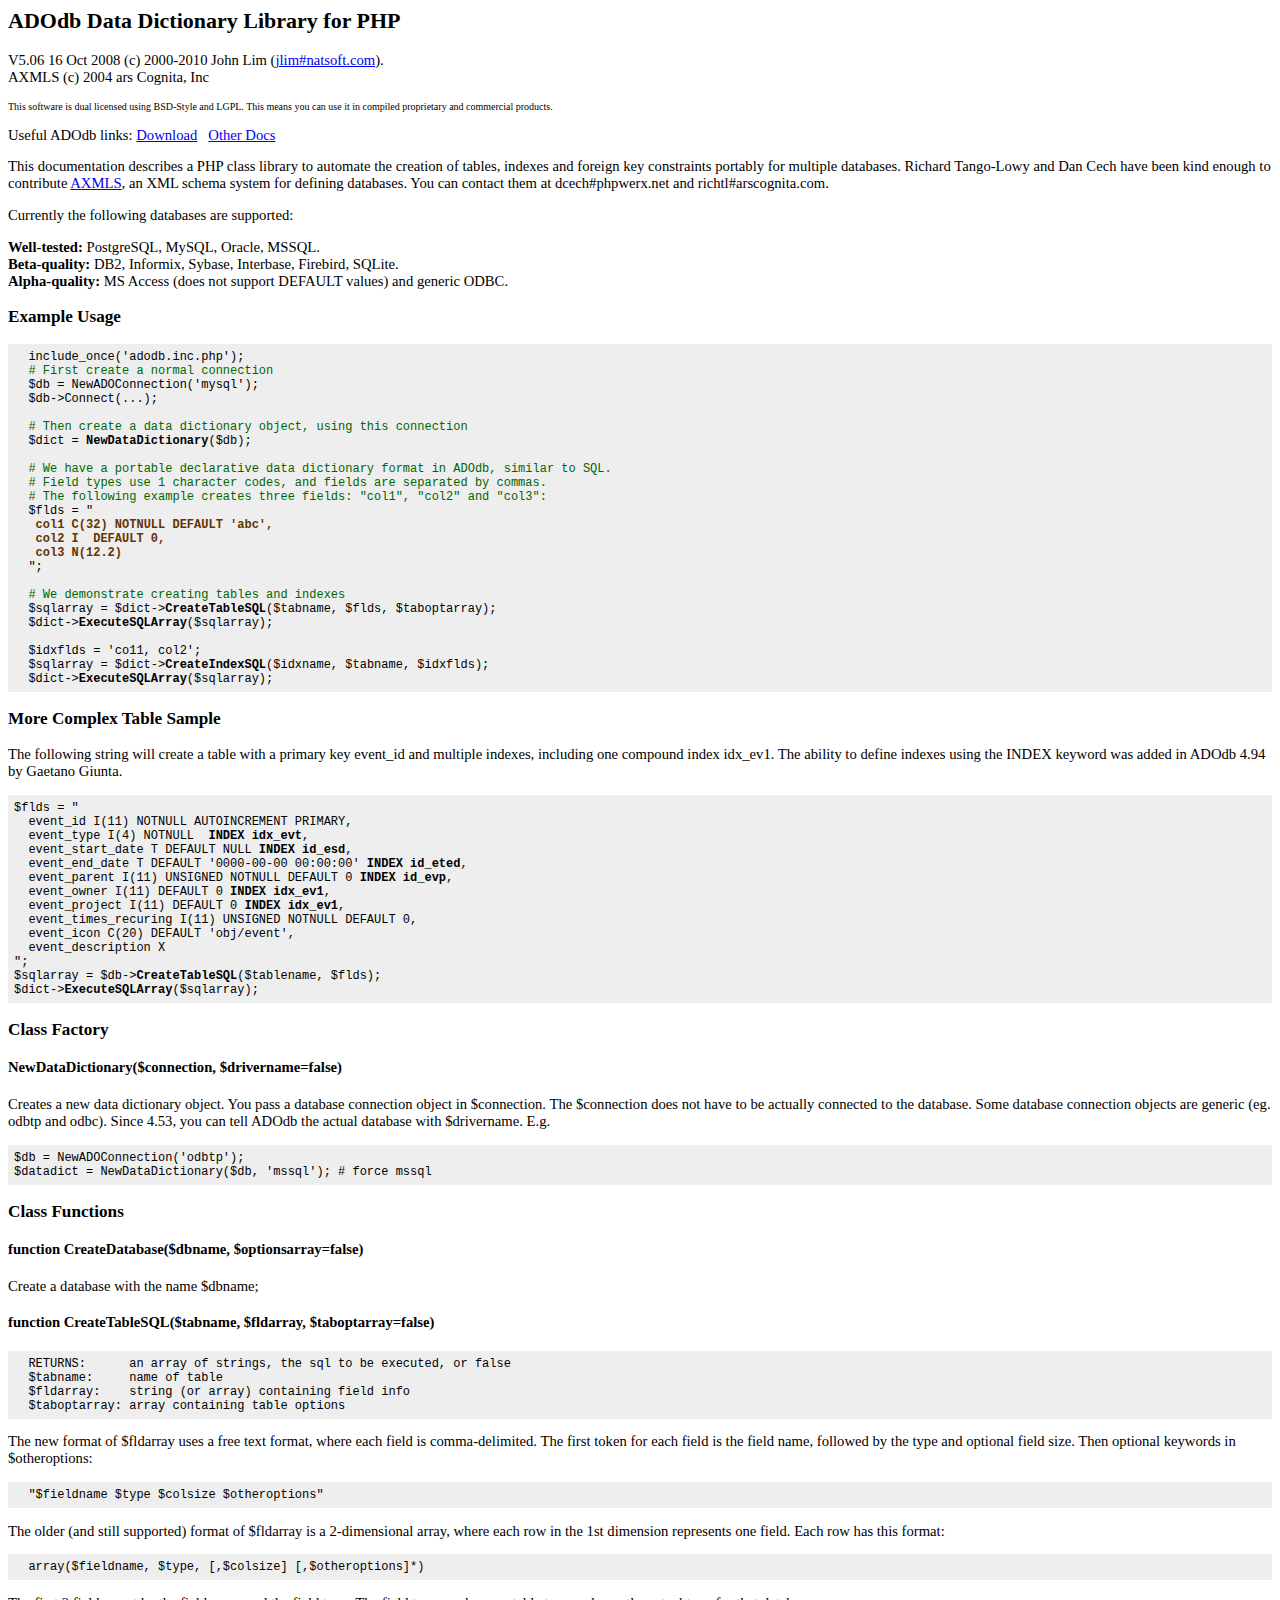
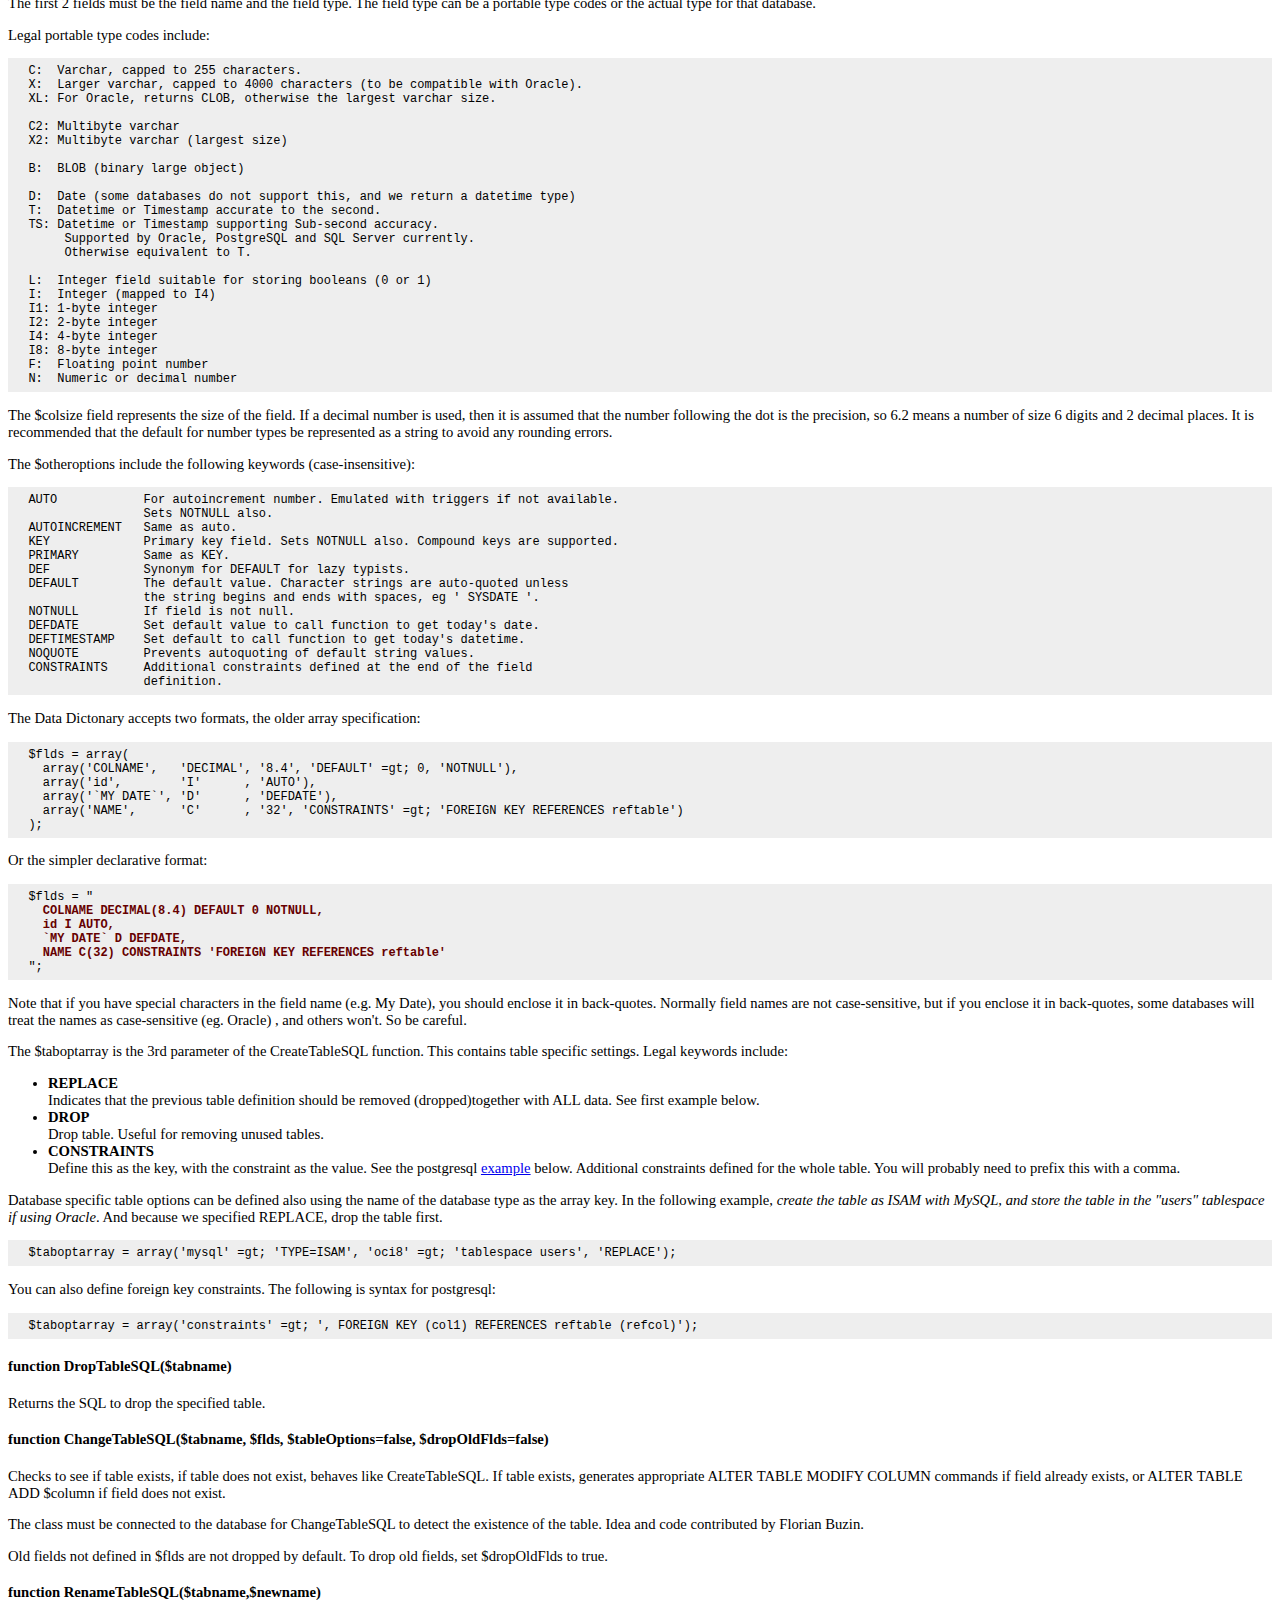
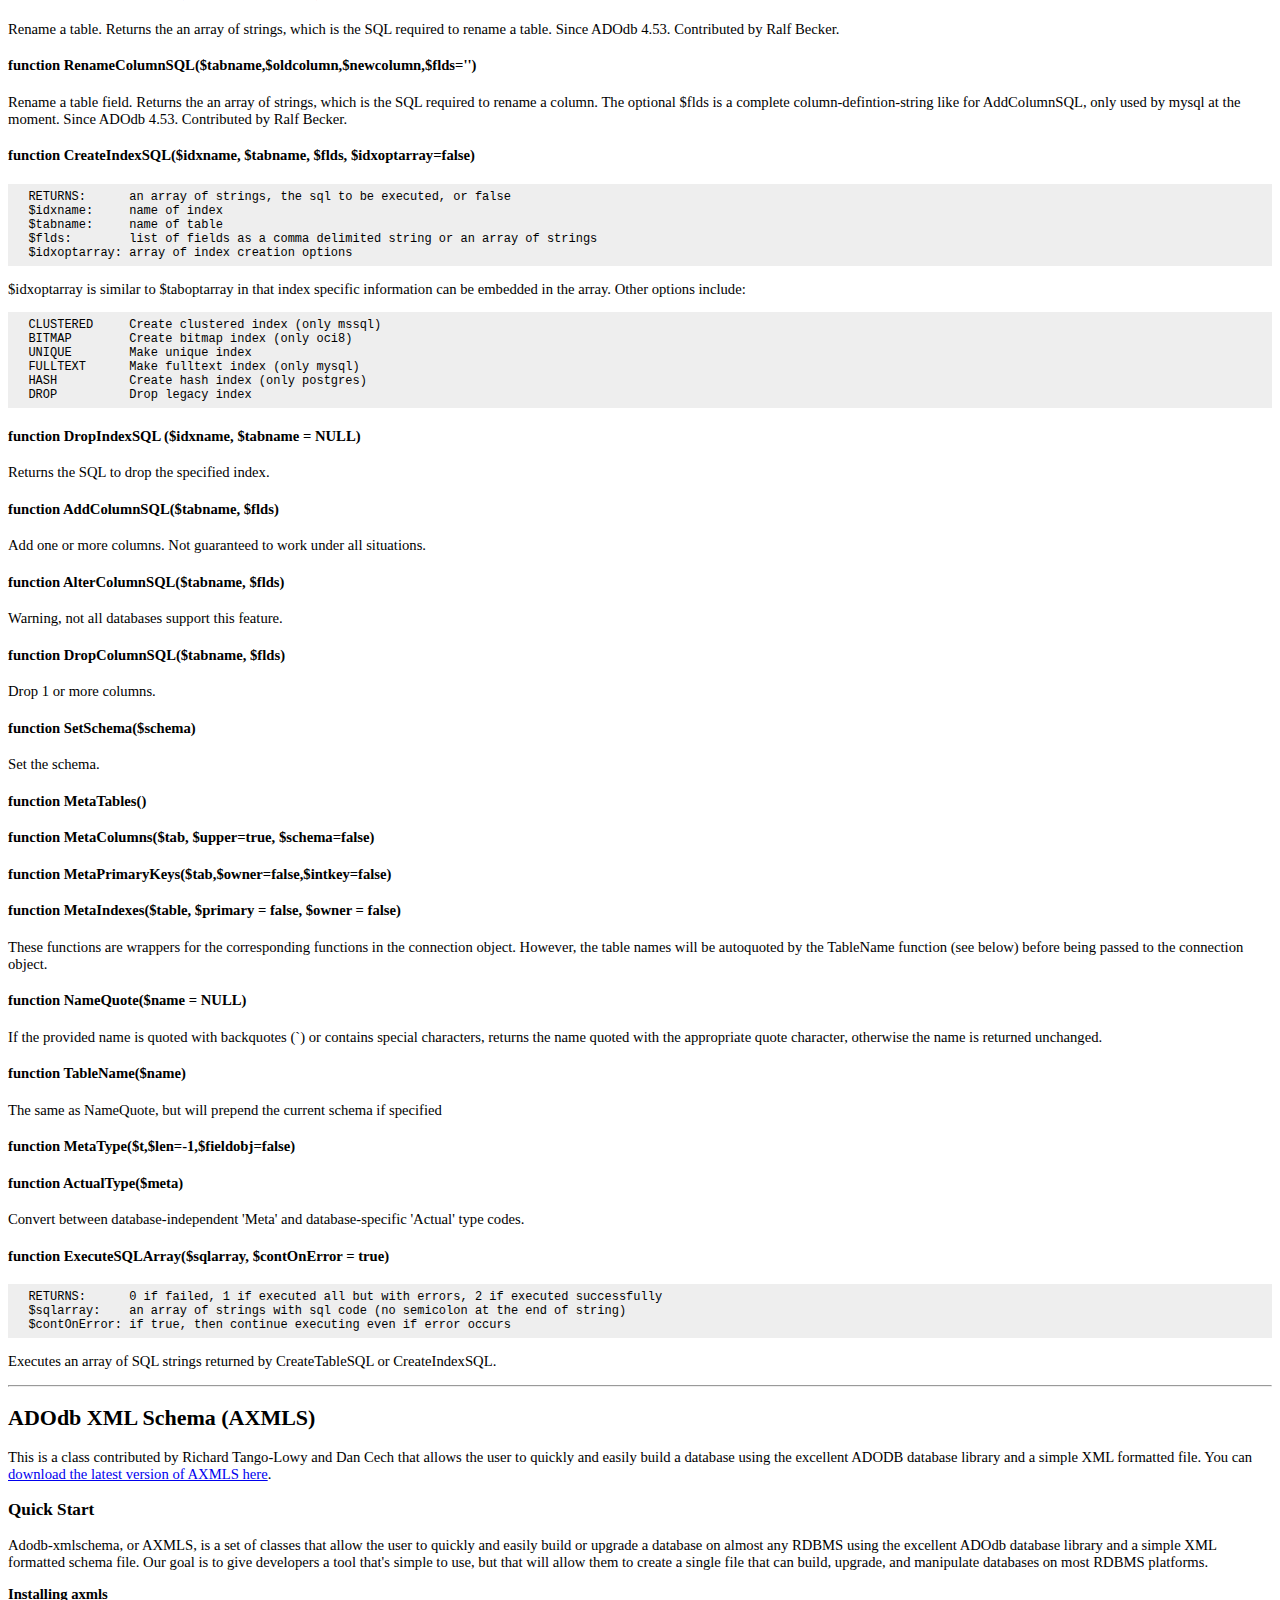
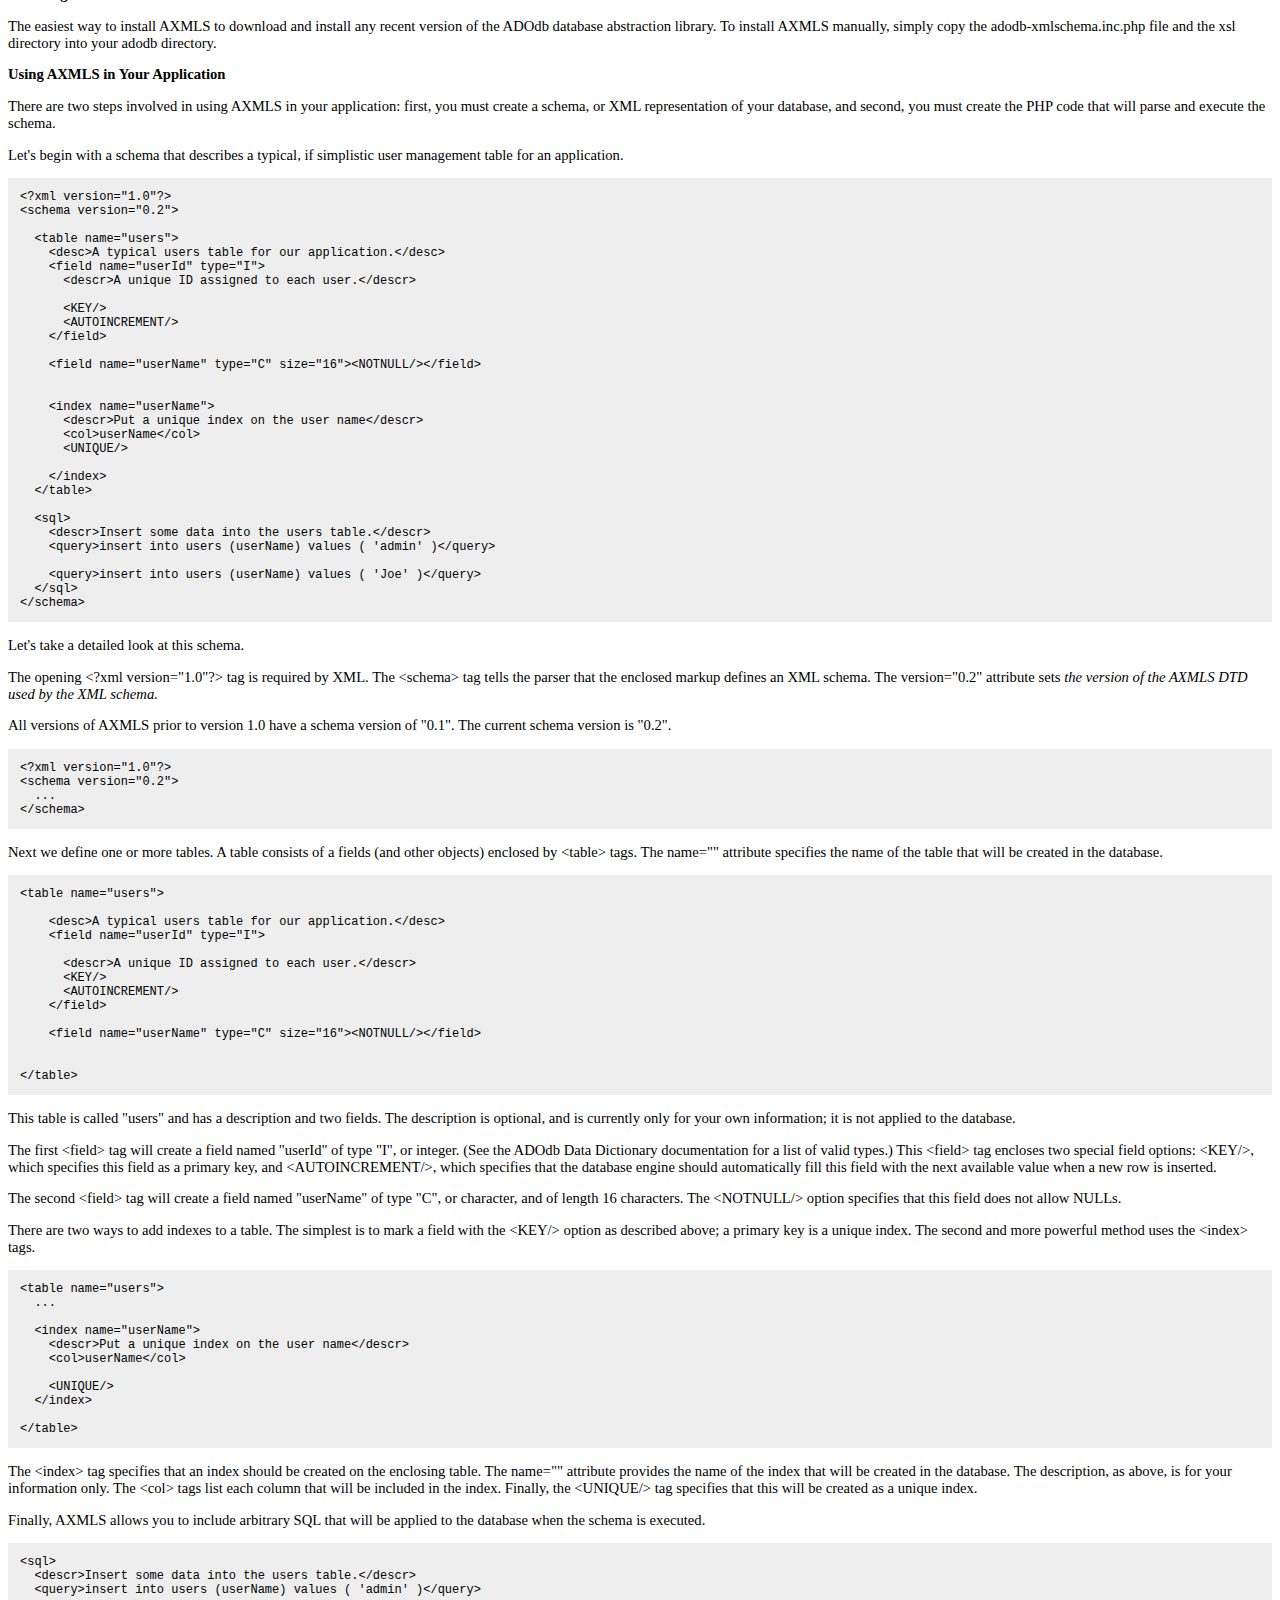
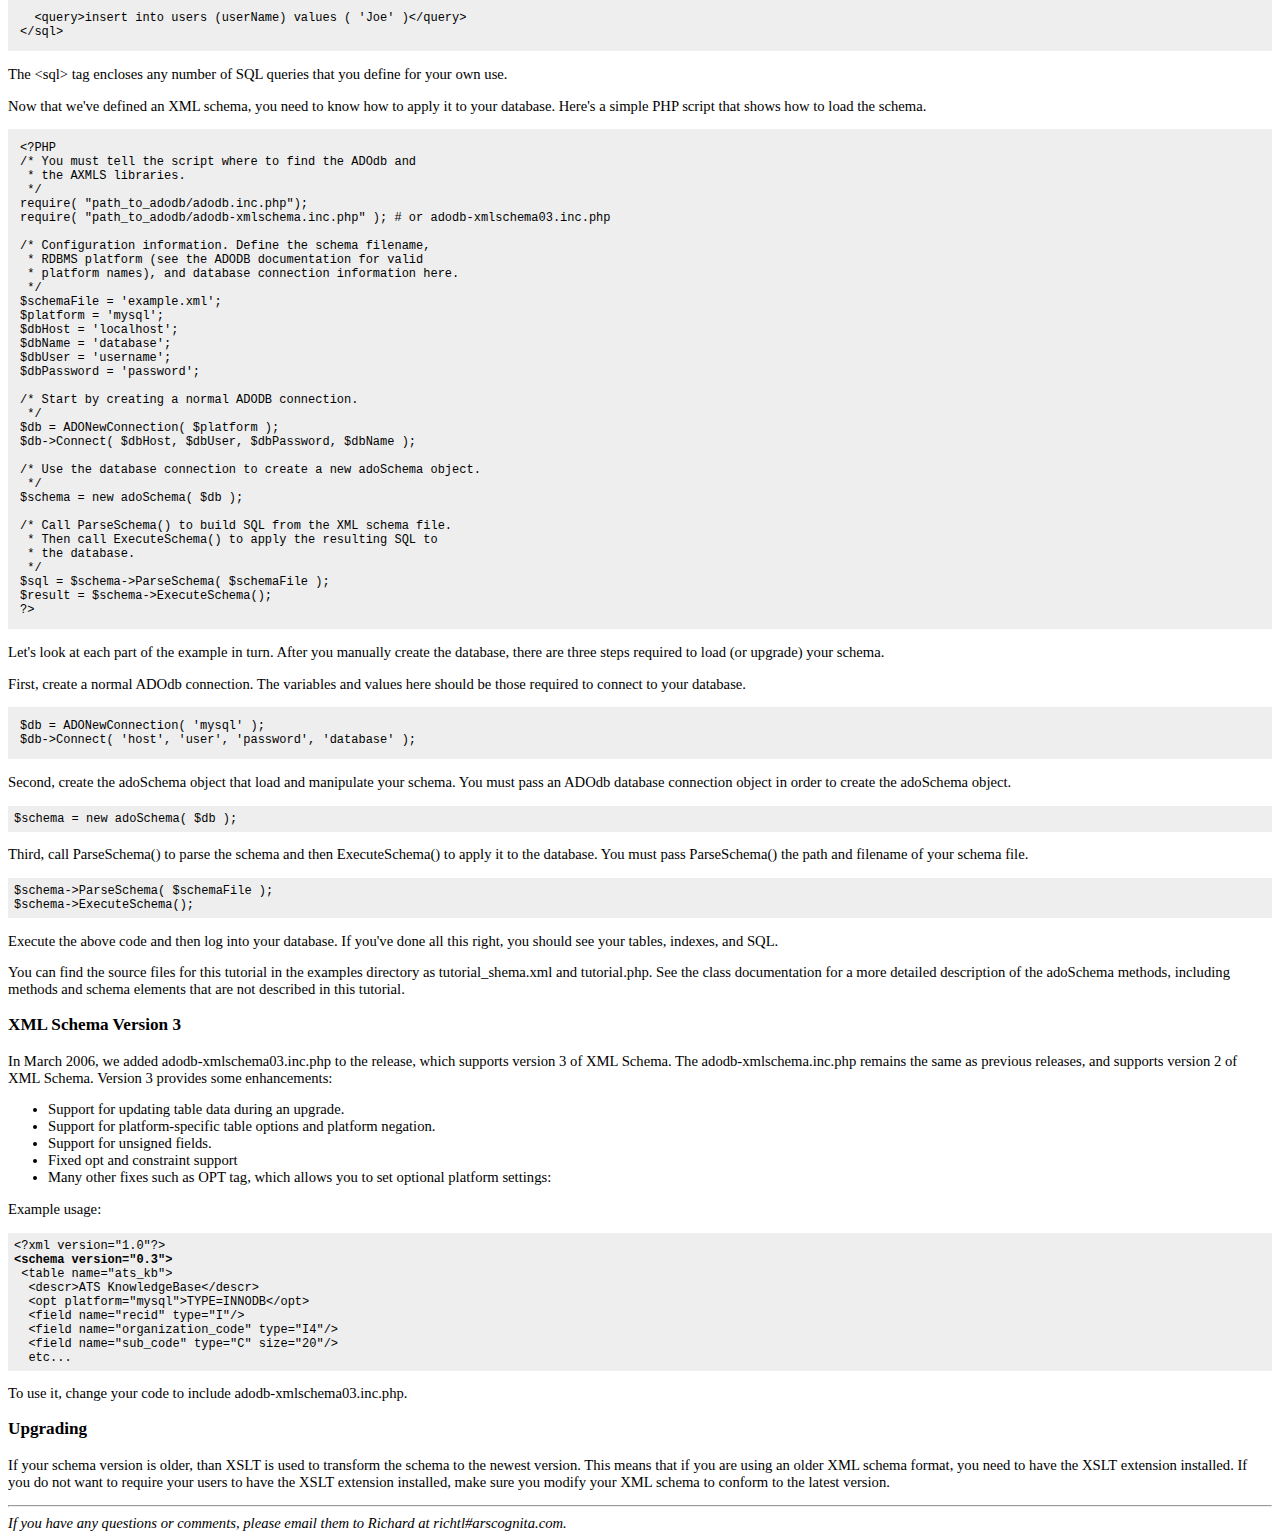
<file: www/adodb/docs/docs-datadict.htm>
<!DOCTYPE HTML PUBLIC "-//W3C//DTD HTML 4.01 Transitional//EN">
<html>
<head>
  <title>ADOdb Data Dictionary Manual</title>
  <meta http-equiv="Content-Type"
 content="text/html; charset=iso-8859-1">
  <style type="text/css">
      body, td {
        /*font-family: Arial, Helvetica, sans-serif;*/
        font-size: 11pt;
      }
      pre {
        font-size: 9pt;
         background-color: #EEEEEE; padding: .5em; margin: 0px; 
      }
      .toplink {
        font-size: 8pt;
      }
    </style>
</head>
<body style="background-color: rgb(255, 255, 255);">
<h2>ADOdb Data Dictionary Library for PHP</h2>
<p>V5.06 16 Oct 2008  (c) 2000-2010 John Lim (<a
 href="mailto:jlim#natsoft.com">jlim#natsoft.com</a>).<br>
AXMLS (c) 2004 ars Cognita, Inc</p>
<p><font size="1">This software is dual licensed using BSD-Style and
LGPL. This means you can use it in compiled proprietary and commercial
products.</font></p>

<p>Useful ADOdb links: <a href="http://adodb.sourceforge.net/#download">Download</a>
&nbsp; <a href="http://adodb.sourceforge.net/#docs">Other Docs</a>
</p>
<p>This documentation describes a PHP class library to automate the
creation of tables, indexes and foreign key constraints portably for
multiple databases. Richard Tango-Lowy and Dan Cech have been kind
enough to contribute <a href="#xmlschema">AXMLS</a>, an XML schema
system for defining databases. You can contact them at
dcech#phpwerx.net and richtl#arscognita.com.</p>
<p>Currently the following databases are supported:</p>
<p> <b>Well-tested:</b> PostgreSQL, MySQL, Oracle, MSSQL.<br>
<b>Beta-quality:</b> DB2, Informix, Sybase, Interbase, Firebird, SQLite.<br>
<b>Alpha-quality:</b> MS Access (does not support DEFAULT values) and
generic ODBC.
</p>
<h3>Example Usage</h3>
<pre>  include_once('adodb.inc.php');<br>  <font color="#006600"># First create a normal connection</font><br>  $db = NewADOConnection('mysql');<br>  $db-&gt;Connect(...);<br><br>  <font
 color="#006600"># Then create a data dictionary object, using this connection</font><br>  $dict = <strong>NewDataDictionary</strong>($db);<br><br>  <font
 color="#006600"># We have a portable declarative data dictionary format in ADOdb, similar to SQL.<br>  # Field types use 1 character codes, and fields are separated by commas.<br>  # The following example creates three fields: "col1", "col2" and "col3":</font><br>  $flds = " <br>  <font
 color="#663300"><strong> col1 C(32) NOTNULL DEFAULT 'abc',<br>   col2 I  DEFAULT 0,<br>   col3 N(12.2)</strong></font><br>  ";<br><br>  <font
 color="#006600"># We demonstrate creating tables and indexes</font><br>  $sqlarray = $dict-&gt;<strong>CreateTableSQL</strong>($tabname, $flds, $taboptarray);<br>  $dict-&gt;<strong>ExecuteSQLArray</strong>($sqlarray);<br><br>  $idxflds = 'co11, col2';<br>  $sqlarray = $dict-&gt;<strong>CreateIndexSQL</strong>($idxname, $tabname, $idxflds);<br>  $dict-&gt;<strong>ExecuteSQLArray</strong>($sqlarray);<br></pre>
<h3>More Complex Table Sample</h3>
<p>
The following string will create a table with a primary key event_id and multiple indexes, including one compound index idx_ev1. The ability to define indexes using the INDEX keyword was added in ADOdb 4.94 by Gaetano Giunta.
<pre>
$flds = "
  event_id I(11) NOTNULL AUTOINCREMENT PRIMARY,
  event_type I(4) NOTNULL  <b>INDEX idx_evt</b>,
  event_start_date T DEFAULT NULL <b>INDEX id_esd</b>,
  event_end_date T DEFAULT '0000-00-00 00:00:00' <b>INDEX id_eted</b>,
  event_parent I(11) UNSIGNED NOTNULL DEFAULT 0 <b>INDEX id_evp</b>,
  event_owner I(11) DEFAULT 0 <b>INDEX idx_ev1</b>,
  event_project I(11) DEFAULT 0 <b>INDEX idx_ev1</b>,
  event_times_recuring I(11) UNSIGNED NOTNULL DEFAULT 0,
  event_icon C(20) DEFAULT 'obj/event',
  event_description X
";
$sqlarray = $db-><b>CreateTableSQL</b>($tablename, $flds);
$dict-><b>ExecuteSQLArray</b>($sqlarray);
</pre>
<h3>Class Factory</h3>
<h4>NewDataDictionary($connection, $drivername=false)</h4>
<p>Creates a new data dictionary object. You pass a database connection object in $connection. The $connection does not have to be actually connected to the database. Some database connection objects are generic (eg. odbtp and odbc). Since 4.53, you can tell ADOdb  the actual database with $drivername. E.g.</p>
<pre>
$db = NewADOConnection('odbtp');
$datadict = NewDataDictionary($db, 'mssql'); # force mssql
</pre>
<h3>Class Functions</h3>
<h4>function CreateDatabase($dbname, $optionsarray=false)</h4>
<p>Create a database with the name $dbname;</p>
<h4>function CreateTableSQL($tabname, $fldarray, $taboptarray=false)</h4>
<pre>  RETURNS:      an array of strings, the sql to be executed, or false<br>  $tabname:     name of table<br>  $fldarray:    string (or array) containing field info<br>  $taboptarray: array containing table options<br></pre>
<p>The new format of $fldarray uses a free text format, where each
field is comma-delimited.
The first token for each field is the field name, followed by the type
and optional
field size. Then optional keywords in $otheroptions:</p>
<pre>  "$fieldname $type $colsize $otheroptions"</pre>
<p>The older (and still supported) format of $fldarray is a
2-dimensional array, where each row in the 1st dimension represents one
field. Each row has this format:</p>
<pre>  array($fieldname, $type, [,$colsize] [,$otheroptions]*)</pre>
<p>The first 2 fields must be the field name and the field type. The
field type can be a portable type codes or the actual type for that
database.</p>
<p>Legal portable type codes include:</p>
<pre>  C:  Varchar, capped to 255 characters.<br>  X:  Larger varchar, capped to 4000 characters (to be compatible with Oracle). <br>  XL: For Oracle, returns CLOB, otherwise the largest varchar size.<br><br>  C2: Multibyte varchar<br>  X2: Multibyte varchar (largest size)<br><br>  B:  BLOB (binary large object)<br><br>  D:  Date (some databases do not support this, and we return a datetime type)<br>  T:  Datetime or Timestamp accurate to the second.<br>  TS: Datetime or Timestamp supporting Sub-second accuracy.<br>       Supported by Oracle, PostgreSQL and SQL Server currently. <br>       Otherwise equivalent to T.<br>
  L:  Integer field suitable for storing booleans (0 or 1)<br>  I:  Integer (mapped to I4)<br>  I1: 1-byte integer<br>  I2: 2-byte integer<br>  I4: 4-byte integer<br>  I8: 8-byte integer<br>  F:  Floating point number<br>  N:  Numeric or decimal number<br></pre>
<p>The $colsize field represents the size of the field. If a decimal
number is used, then it is assumed that the number following the dot is
the precision, so 6.2 means a number of size 6 digits and 2 decimal
places. It is recommended that the default for number types be
represented as a string to avoid any rounding errors.</p>
<p>The $otheroptions include the following keywords (case-insensitive):</p>
<pre>  AUTO            For autoincrement number. Emulated with triggers if not available.<br>                  Sets NOTNULL also.<br>  AUTOINCREMENT   Same as auto.<br>  KEY             Primary key field. Sets NOTNULL also. Compound keys are supported.<br>  PRIMARY         Same as KEY.<br>  DEF             Synonym for DEFAULT for lazy typists.<br>  DEFAULT         The default value. Character strings are auto-quoted unless<br>                  the string begins and ends with spaces, eg ' SYSDATE '.<br>  NOTNULL         If field is not null.<br>  DEFDATE         Set default value to call function to get today's date.<br>  DEFTIMESTAMP    Set default to call function to get today's datetime.<br>  NOQUOTE         Prevents autoquoting of default string values.<br>  CONSTRAINTS     Additional constraints defined at the end of the field<br>                  definition.<br></pre>
<p>The Data Dictonary accepts two formats, the older array
specification:</p>
<pre>  $flds = array(<br>    array('COLNAME',   'DECIMAL', '8.4', 'DEFAULT' =gt; 0, 'NOTNULL'),<br>    array('id',        'I'      , 'AUTO'),<br>    array('`MY DATE`', 'D'      , 'DEFDATE'),<br>    array('NAME',      'C'      , '32', 'CONSTRAINTS' =gt; 'FOREIGN KEY REFERENCES reftable')<br>  );<br></pre>
<p>Or the simpler declarative format:</p>
<pre>  $flds = "<font color="#660000"><strong><br>    COLNAME DECIMAL(8.4) DEFAULT 0 NOTNULL,<br>    id I AUTO,<br>    `MY DATE` D DEFDATE,<br>    NAME C(32) CONSTRAINTS 'FOREIGN KEY REFERENCES reftable'</strong></font><br>  ";<br></pre>
<p>Note that if you have special characters in the field name (e.g. My
Date), you should enclose it in back-quotes. Normally field names are
not case-sensitive, but if you enclose it in back-quotes, some
databases will treat the names as case-sensitive (eg. Oracle) , and
others won't. So be careful.</p>
<p>The $taboptarray is the 3rd parameter of the CreateTableSQL
function. This contains table specific settings. Legal keywords include:</p>
<ul>
  <li><b>REPLACE</b><br>
Indicates that the previous table definition should be removed
(dropped)together with ALL data. See first example below. </li>
  <li><b>DROP</b><br>
Drop table. Useful for removing unused tables. </li>
  <li><b>CONSTRAINTS</b><br>
Define this as the key, with the constraint as the value. See the
postgresql <a href="#foreignkey">example</a> below. Additional constraints defined for the whole
table. You will probably need to prefix this with a comma. </li>
</ul>
<p>Database specific table options can be defined also using the name
of the database type as the array key. In the following example, <em>create
the table as ISAM with MySQL, and store the table in the "users"
tablespace if using Oracle</em>. And because we specified REPLACE, drop
the table first.</p>
<pre>  $taboptarray = array('mysql' =gt; 'TYPE=ISAM', 'oci8' =gt; 'tablespace users', 'REPLACE');</pre>
<p><a name=foreignkey></a>You can also define foreign key constraints. The following is syntax
for postgresql:
</p>
<pre>  $taboptarray = array('constraints' =gt; ', FOREIGN KEY (col1) REFERENCES reftable (refcol)');</pre>
<h4>function DropTableSQL($tabname)</h4>
<p>Returns the SQL to drop the specified table.</p>
<h4>function ChangeTableSQL($tabname, $flds, $tableOptions=false, $dropOldFlds=false)</h4>
<p>Checks to see if table exists, if table does not exist, behaves like
CreateTableSQL. If table exists, generates appropriate ALTER TABLE
MODIFY COLUMN commands if field already exists, or ALTER TABLE ADD
$column if field does not exist.</p>
<p>The class must be connected to the database for ChangeTableSQL to
detect the existence of the table. Idea and code contributed by Florian
Buzin.</p>
<p>Old fields not defined in $flds are not dropped by default. To drop old fields, set $dropOldFlds to true.
<h4>function RenameTableSQL($tabname,$newname)</h4>
<p>Rename a table.  Returns the an array of strings, which is the SQL required to rename a table. Since ADOdb 4.53. Contributed by Ralf Becker.</p>
<h4> function RenameColumnSQL($tabname,$oldcolumn,$newcolumn,$flds='')</h4>
<p>Rename a table field. Returns the an array of strings, which is the SQL required to rename a column. The optional $flds is a complete column-defintion-string like for AddColumnSQL, only used by mysql at the moment. Since ADOdb 4.53. Contributed by Ralf Becker.</p>
<h4>function CreateIndexSQL($idxname, $tabname, $flds,
$idxoptarray=false)</h4>
<pre>  RETURNS:      an array of strings, the sql to be executed, or false<br>  $idxname:     name of index<br>  $tabname:     name of table<br>  $flds:        list of fields as a comma delimited string or an array of strings<br>  $idxoptarray: array of index creation options<br></pre>
<p>$idxoptarray is similar to $taboptarray in that index specific
information can be embedded in the array. Other options include:</p>
<pre>  CLUSTERED     Create clustered index (only mssql)<br>  BITMAP        Create bitmap index (only oci8)<br>  UNIQUE        Make unique index<br>  FULLTEXT      Make fulltext index (only mysql)<br>  HASH          Create hash index (only postgres)<br>  DROP          Drop legacy index<br></pre>
<h4>function DropIndexSQL ($idxname, $tabname = NULL)</h4>
<p>Returns the SQL to drop the specified index.</p>
<h4>function AddColumnSQL($tabname, $flds)</h4>
<p>Add one or more columns. Not guaranteed to work under all situations.</p>
<h4>function AlterColumnSQL($tabname, $flds)</h4>
<p>Warning, not all databases support this feature.</p>
<h4>function DropColumnSQL($tabname, $flds)</h4>
<p>Drop 1 or more columns.</p>
<h4>function SetSchema($schema)</h4>
<p>Set the schema.</p>
<h4>function MetaTables()</h4>
<h4>function MetaColumns($tab, $upper=true, $schema=false)</h4>
<h4>function MetaPrimaryKeys($tab,$owner=false,$intkey=false)</h4>
<h4>function MetaIndexes($table, $primary = false, $owner = false)</h4>
<p>These functions are wrappers for the corresponding functions in the
connection object. However, the table names will be autoquoted by the
TableName function (see below) before being passed to the connection
object.</p>
<h4>function NameQuote($name = NULL)</h4>
<p>If the provided name is quoted with backquotes (`) or contains
special characters, returns the name quoted with the appropriate quote
character, otherwise the name is returned unchanged.</p>
<h4>function TableName($name)</h4>
<p>The same as NameQuote, but will prepend the current schema if
specified</p>
<h4>function MetaType($t,$len=-1,$fieldobj=false)</h4>
<h4>function ActualType($meta)</h4>
<p>Convert between database-independent 'Meta' and database-specific
'Actual' type codes.</p>
<h4>function ExecuteSQLArray($sqlarray, $contOnError = true)</h4>
<pre>  RETURNS:      0 if failed, 1 if executed all but with errors, 2 if executed successfully<br>  $sqlarray:    an array of strings with sql code (no semicolon at the end of string)<br>  $contOnError: if true, then continue executing even if error occurs<br></pre>
<p>Executes an array of SQL strings returned by CreateTableSQL or
CreateIndexSQL.</p>
<hr />
<a name="xmlschema"></a>
<h2>ADOdb XML Schema (AXMLS)</h2>
<p>This is a class contributed by Richard Tango-Lowy and Dan Cech that
allows the user to quickly
and easily build a database using the excellent ADODB database library
and a simple XML formatted file.
You can <a href="http://sourceforge.net/projects/adodb-xmlschema/">download
the latest version of AXMLS here</a>.</p>
<h3>Quick Start</h3>
<p>Adodb-xmlschema, or AXMLS, is a set of classes that allow the user
to quickly and easily build or upgrade a database on almost any RDBMS
using the excellent ADOdb database library and a simple XML formatted
schema file. Our goal is to give developers a tool that's simple to
use, but that will allow them to create a single file that can build,
upgrade, and manipulate databases on most RDBMS platforms.</p>
<span style="font-weight: bold;"> Installing axmls</span>
<p>The easiest way to install AXMLS to download and install any recent
version of the ADOdb database abstraction library. To install AXMLS
manually, simply copy the adodb-xmlschema.inc.php file and the xsl
directory into your adodb directory.</p>
<span style="font-weight: bold;"> Using AXMLS in Your Application</span>
<p>There are two steps involved in using AXMLS in your application:
first, you must create a schema, or XML representation of your
database, and second, you must create the PHP code that will parse and
execute the schema.</p>
<p>Let's begin with a schema that describes a typical, if simplistic
user management table for an application.</p>
<pre class="listing"><pre>&lt;?xml version="1.0"?&gt;<br>&lt;schema version="0.2"&gt;<br><br>  &lt;table name="users"&gt;<br>    &lt;desc&gt;A typical users table for our application.&lt;/desc&gt;<br>    &lt;field name="userId" type="I"&gt;<br>      &lt;descr&gt;A unique ID assigned to each user.&lt;/descr&gt;<br><br>      &lt;KEY/&gt;<br>      &lt;AUTOINCREMENT/&gt;<br>    &lt;/field&gt;<br>    <br>    &lt;field name="userName" type="C" size="16"&gt;&lt;NOTNULL/&gt;&lt;/field&gt;<br><br>    <br>    &lt;index name="userName"&gt;<br>      &lt;descr&gt;Put a unique index on the user name&lt;/descr&gt;<br>      &lt;col&gt;userName&lt;/col&gt;<br>      &lt;UNIQUE/&gt;<br><br>    &lt;/index&gt;<br>  &lt;/table&gt;<br>  <br>  &lt;sql&gt;<br>    &lt;descr&gt;Insert some data into the users table.&lt;/descr&gt;<br>    &lt;query&gt;insert into users (userName) values ( 'admin' )&lt;/query&gt;<br><br>    &lt;query&gt;insert into users (userName) values ( 'Joe' )&lt;/query&gt;<br>  &lt;/sql&gt;<br>&lt;/schema&gt;			<br></pre></pre>
<p>Let's take a detailed look at this schema.</p>
<p>The opening &lt;?xml version="1.0"?&gt; tag is required by XML. The
&lt;schema&gt; tag tells the parser that the enclosed markup defines an
XML schema. The version="0.2" attribute sets <em>the version of the
AXMLS DTD used by the XML schema.</em> </p>
<p>All versions of AXMLS prior to version 1.0 have a schema version of
"0.1". The current schema version is "0.2".</p>
<pre class="listing"><pre>&lt;?xml version="1.0"?&gt;<br>&lt;schema version="0.2"&gt;<br>  ...<br>&lt;/schema&gt;<br></pre></pre>
<p>Next we define one or more tables. A table consists of a fields (and
other objects) enclosed by &lt;table&gt; tags. The name="" attribute
specifies the name of the table that will be created in the database.</p>
<pre class="listing"><pre>&lt;table name="users"&gt;<br><br>    &lt;desc&gt;A typical users table for our application.&lt;/desc&gt;<br>    &lt;field name="userId" type="I"&gt;<br><br>      &lt;descr&gt;A unique ID assigned to each user.&lt;/descr&gt;<br>      &lt;KEY/&gt;<br>      &lt;AUTOINCREMENT/&gt;<br>    &lt;/field&gt;<br>    <br>    &lt;field name="userName" type="C" size="16"&gt;&lt;NOTNULL/&gt;&lt;/field&gt;<br><br>    <br>&lt;/table&gt;<br></pre></pre>
<p>This table is called "users" and has a description and two fields.
The description is optional, and is currently only for your own
information; it is not applied to the database.</p>
<p>The first &lt;field&gt; tag will create a field named "userId" of
type "I", or integer. (See the ADOdb Data Dictionary documentation for
a list of valid types.) This &lt;field&gt; tag encloses two special
field options: &lt;KEY/&gt;, which specifies this field as a primary
key, and &lt;AUTOINCREMENT/&gt;, which specifies that the database
engine should automatically fill this field with the next available
value when a new row is inserted.</p>
<p>The second &lt;field&gt; tag will create a field named "userName" of
type "C", or character, and of length 16 characters. The
&lt;NOTNULL/&gt; option specifies that this field does not allow NULLs.</p>
<p>There are two ways to add indexes to a table. The simplest is to
mark a field with the &lt;KEY/&gt; option as described above; a primary
key is a unique index. The second and more powerful method uses the
&lt;index&gt; tags.</p>
<pre class="listing"><pre>&lt;table name="users"&gt;<br>  ...<br>    <br>  &lt;index name="userName"&gt;<br>    &lt;descr&gt;Put a unique index on the user name&lt;/descr&gt;<br>    &lt;col&gt;userName&lt;/col&gt;<br><br>    &lt;UNIQUE/&gt;<br>  &lt;/index&gt;<br>    <br>&lt;/table&gt;<br></pre></pre>
<p>The &lt;index&gt; tag specifies that an index should be created on
the enclosing table. The name="" attribute provides the name of the
index that will be created in the database. The description, as above,
is for your information only. The &lt;col&gt; tags list each column
that will be included in the index. Finally, the &lt;UNIQUE/&gt; tag
specifies that this will be created as a unique index.</p>
<p>Finally, AXMLS allows you to include arbitrary SQL that will be
applied to the database when the schema is executed.</p>
<pre class="listing"><pre>&lt;sql&gt;<br>  &lt;descr&gt;Insert some data into the users table.&lt;/descr&gt;<br>  &lt;query&gt;insert into users (userName) values ( 'admin' )&lt;/query&gt;<br><br>  &lt;query&gt;insert into users (userName) values ( 'Joe' )&lt;/query&gt;<br>&lt;/sql&gt;<br></pre></pre>
<p>The &lt;sql&gt; tag encloses any number of SQL queries that you
define for your own use.</p>
<p>Now that we've defined an XML schema, you need to know how to apply
it to your database. Here's a simple PHP script that shows how to load
the schema.</p>
<pre class="listing"><pre>&lt;?PHP<br>/* You must tell the script where to find the ADOdb and<br> * the AXMLS libraries.<br> */
require( "path_to_adodb/adodb.inc.php");
require( "path_to_adodb/adodb-xmlschema.inc.php" ); # or adodb-xmlschema03.inc.php

/* Configuration information. Define the schema filename,<br> * RDBMS platform (see the ADODB documentation for valid<br> * platform names), and database connection information here.<br> */<br>$schemaFile = 'example.xml';<br>$platform = 'mysql';<br>$dbHost = 'localhost';<br>$dbName = 'database';<br>$dbUser = 'username';<br>$dbPassword = 'password';<br><br>/* Start by creating a normal ADODB connection.<br> */<br>$db = ADONewConnection( $platform );<br>$db-&gt;Connect( $dbHost, $dbUser, $dbPassword, $dbName );<br><br>/* Use the database connection to create a new adoSchema object.<br> */<br>$schema = new adoSchema( $db );<br><br>/* Call ParseSchema() to build SQL from the XML schema file.<br> * Then call ExecuteSchema() to apply the resulting SQL to <br> * the database.<br> */<br>$sql = $schema-&gt;ParseSchema( $schemaFile );<br>$result = $schema-&gt;ExecuteSchema();<br>?&gt;<br></pre></pre>
<p>Let's look at each part of the example in turn. After you manually
create the database, there are three steps required to load (or
upgrade) your schema.</p>
<p>First, create a normal ADOdb connection. The variables and values
here should be those required to connect to your database.</p>
<pre class="listing"><pre>$db = ADONewConnection( 'mysql' );<br>$db-&gt;Connect( 'host', 'user', 'password', 'database' );<br></pre></pre>
<p>Second, create the adoSchema object that load and manipulate your
schema. You must pass an ADOdb database connection object in order to
create the adoSchema object.</p>
<pre class="listing">$schema = new adoSchema( $db );<br></pre>
<p>Third, call ParseSchema() to parse the schema and then
ExecuteSchema() to apply it to the database. You must pass
ParseSchema() the path and filename of your schema file.</p>
<pre class="listing">$schema-&gt;ParseSchema( $schemaFile ); <br>$schema-&gt;ExecuteSchema();</pre>
<p>Execute the above code and then log into your database. If you've
done all this right, you should see your tables, indexes, and SQL.</p>
<p>You can find the source files for this tutorial in the examples
directory as tutorial_shema.xml and tutorial.php. See the class
documentation for a more detailed description of the adoSchema methods,
including methods and schema elements that are not described in this
tutorial.</p>
<h3>XML Schema Version 3</h3>
<p>In March 2006, we added adodb-xmlschema03.inc.php to the release, which supports version 3 of XML Schema. 
The adodb-xmlschema.inc.php remains the same as previous releases, and supports version 2 of XML Schema. 
Version 3 provides some enhancements:

<ul>
     <li> Support for updating table data during an upgrade.
     <li> Support for platform-specific table options and platform negation.
     <li> Support for unsigned fields.
     <li> Fixed opt and constraint support
     <li> Many other fixes such as OPT tag, which allows you to set optional platform settings:
</ul>

<p>Example usage:
<pre>&lt;?xml version="1.0"?>
<b>&lt;schema version="0.3"></b>
 &lt;table name="ats_kb">
  &lt;descr>ATS KnowledgeBase&lt;/descr>
  &lt;opt platform="mysql">TYPE=INNODB&lt;/opt>
  &lt;field name="recid" type="I"/>
  &lt;field name="organization_code" type="I4"/> 
  &lt;field name="sub_code" type="C" size="20"/>
  etc...
</pre>
<p>To use it, change your code to include adodb-xmlschema03.inc.php.

<h3>Upgrading</h3>
<p>
If your schema version is older, than XSLT is used to transform the
schema to the newest version. This means that if you are using an older
XML schema format, you need to have the XSLT extension installed.
If you do not want to require your users to have the XSLT extension
installed, make sure you modify your XML schema to conform to the
latest version.
<hr />
<address>If you have any questions or comments, please email them to
Richard at richtl#arscognita.com.
</address>
</body>
</html>
</file>
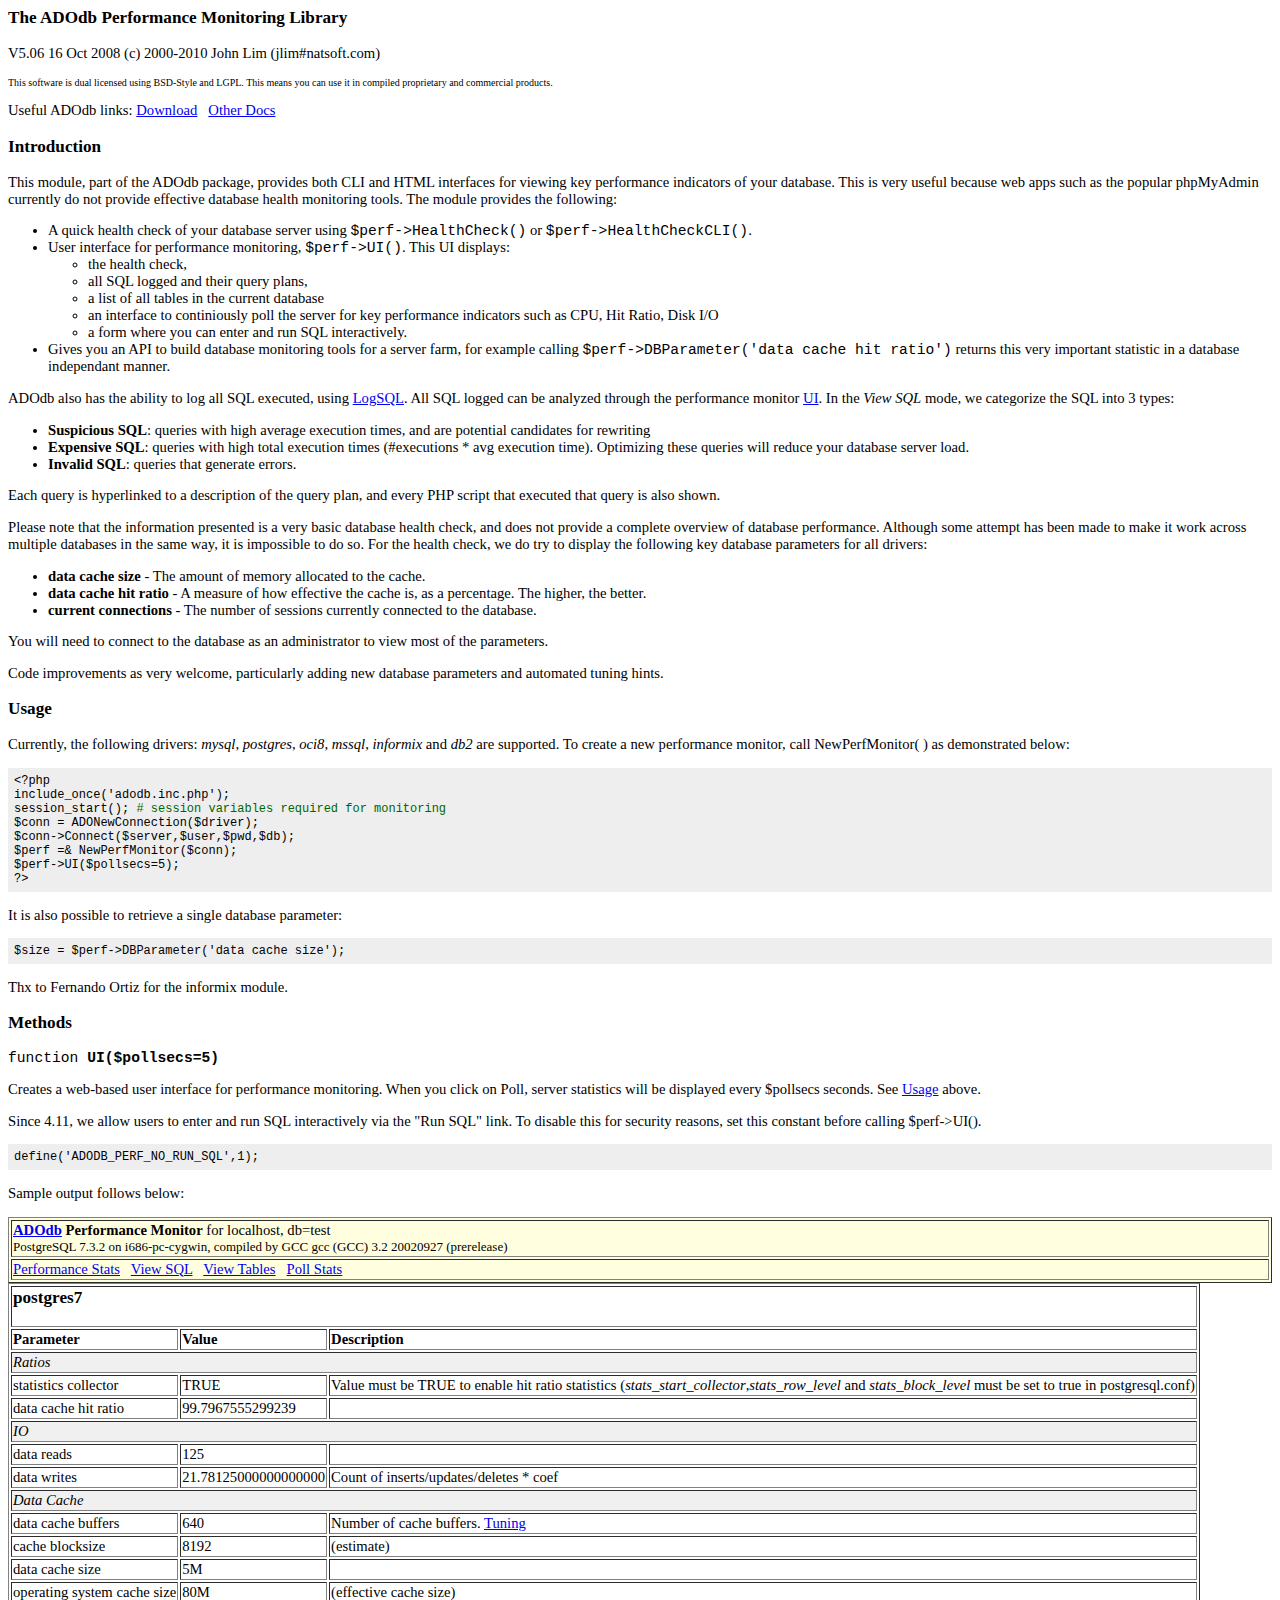
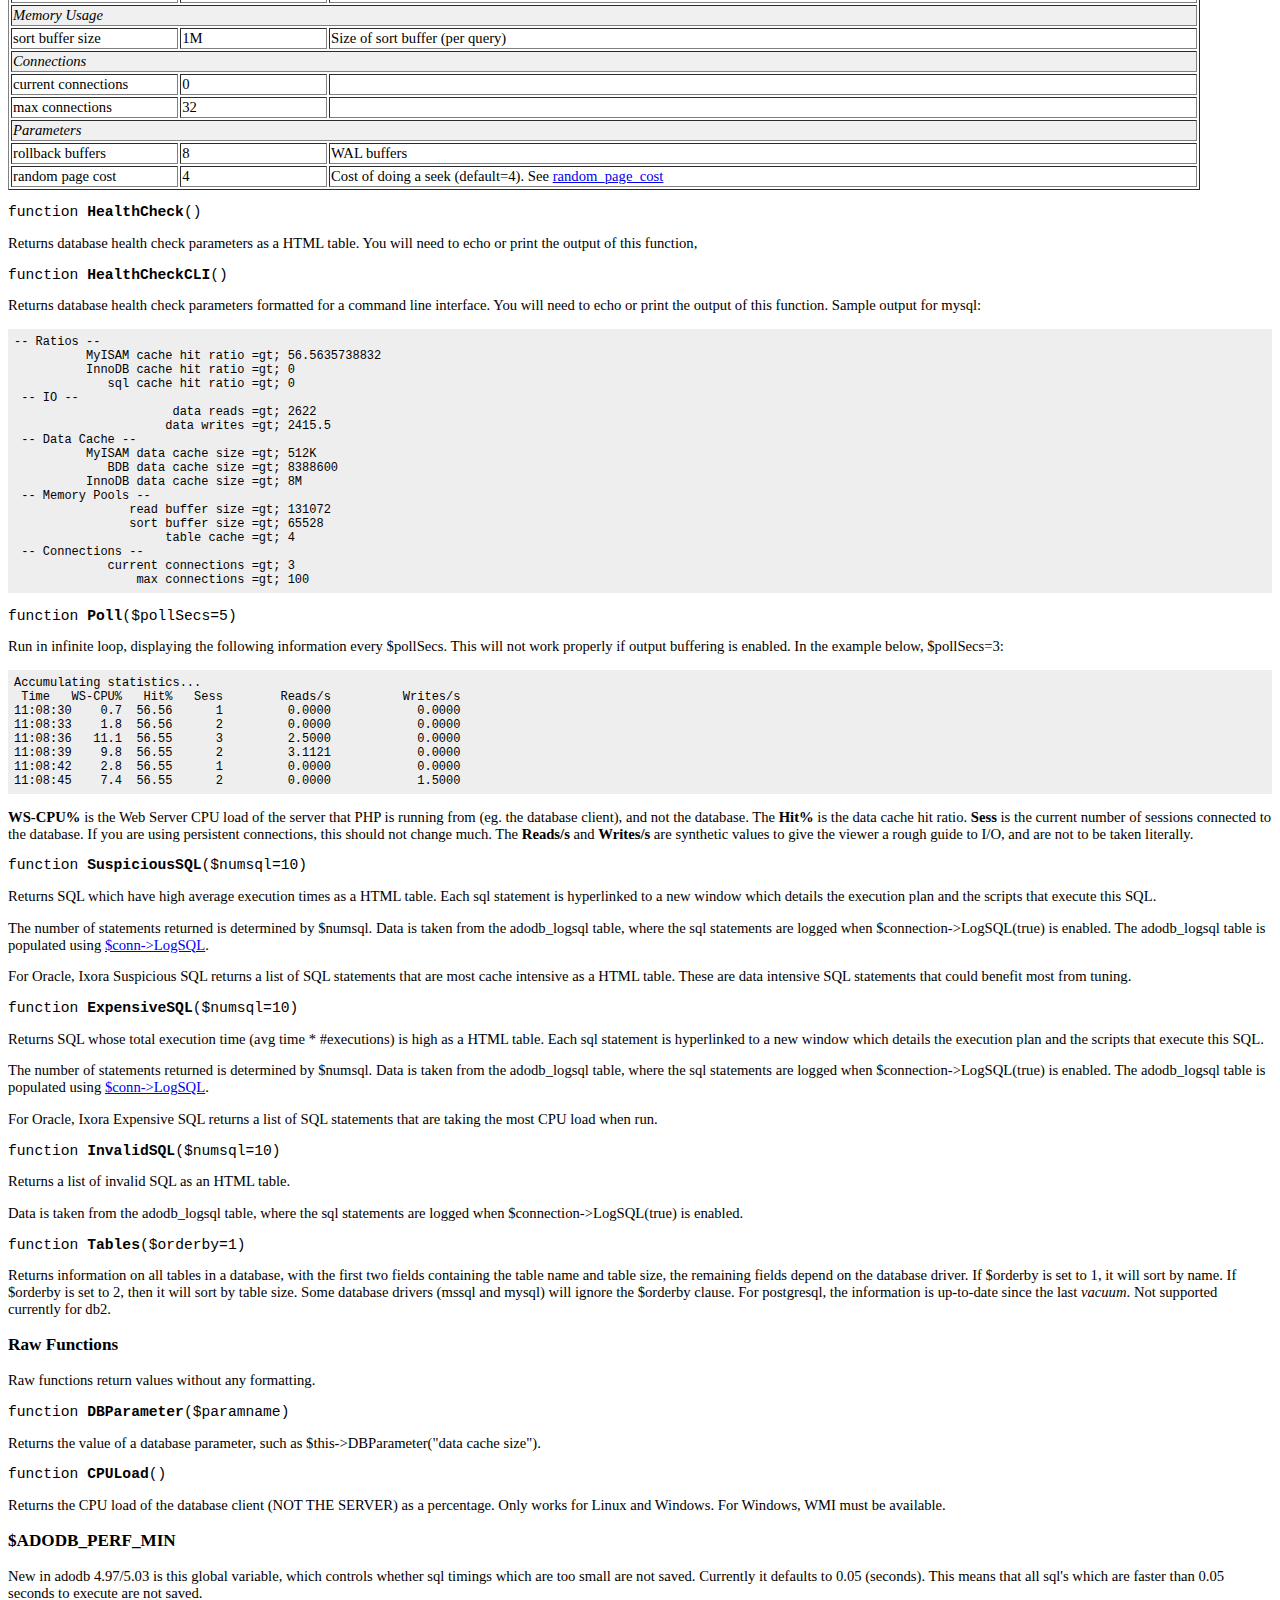
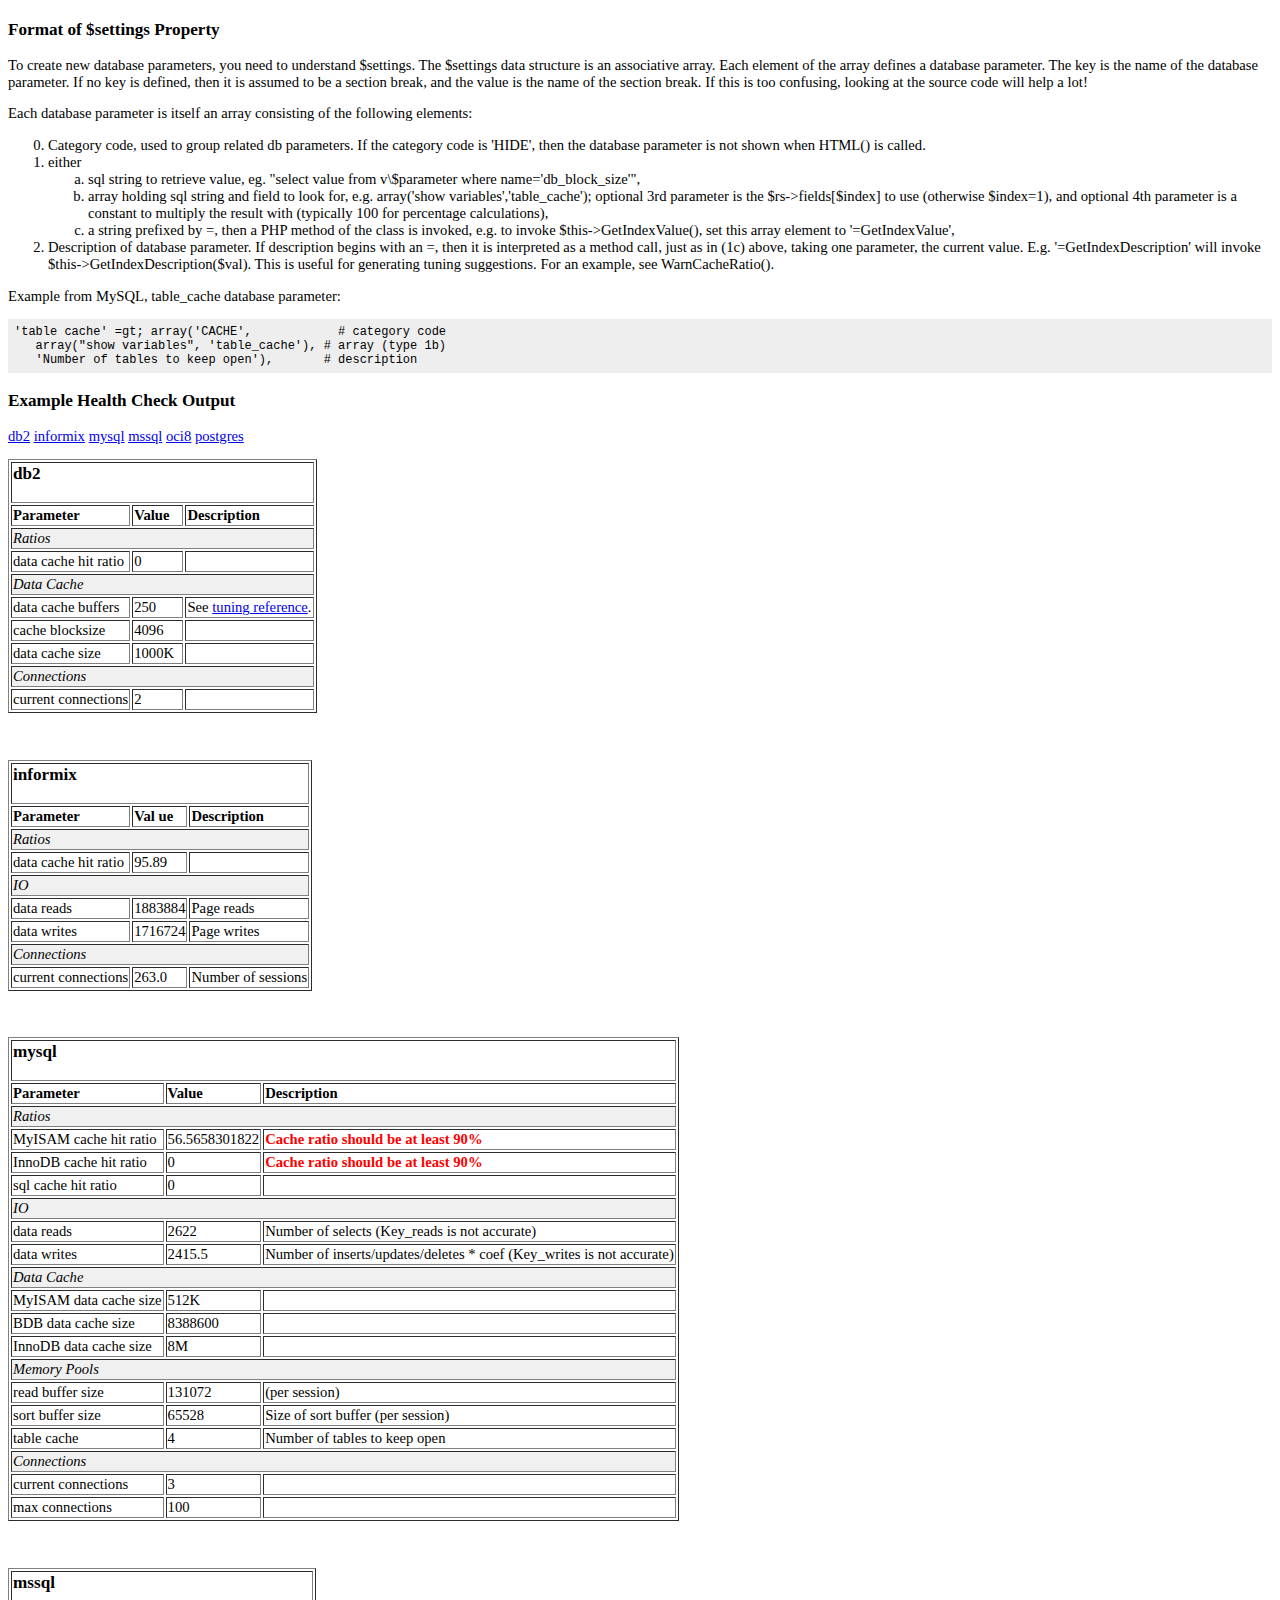
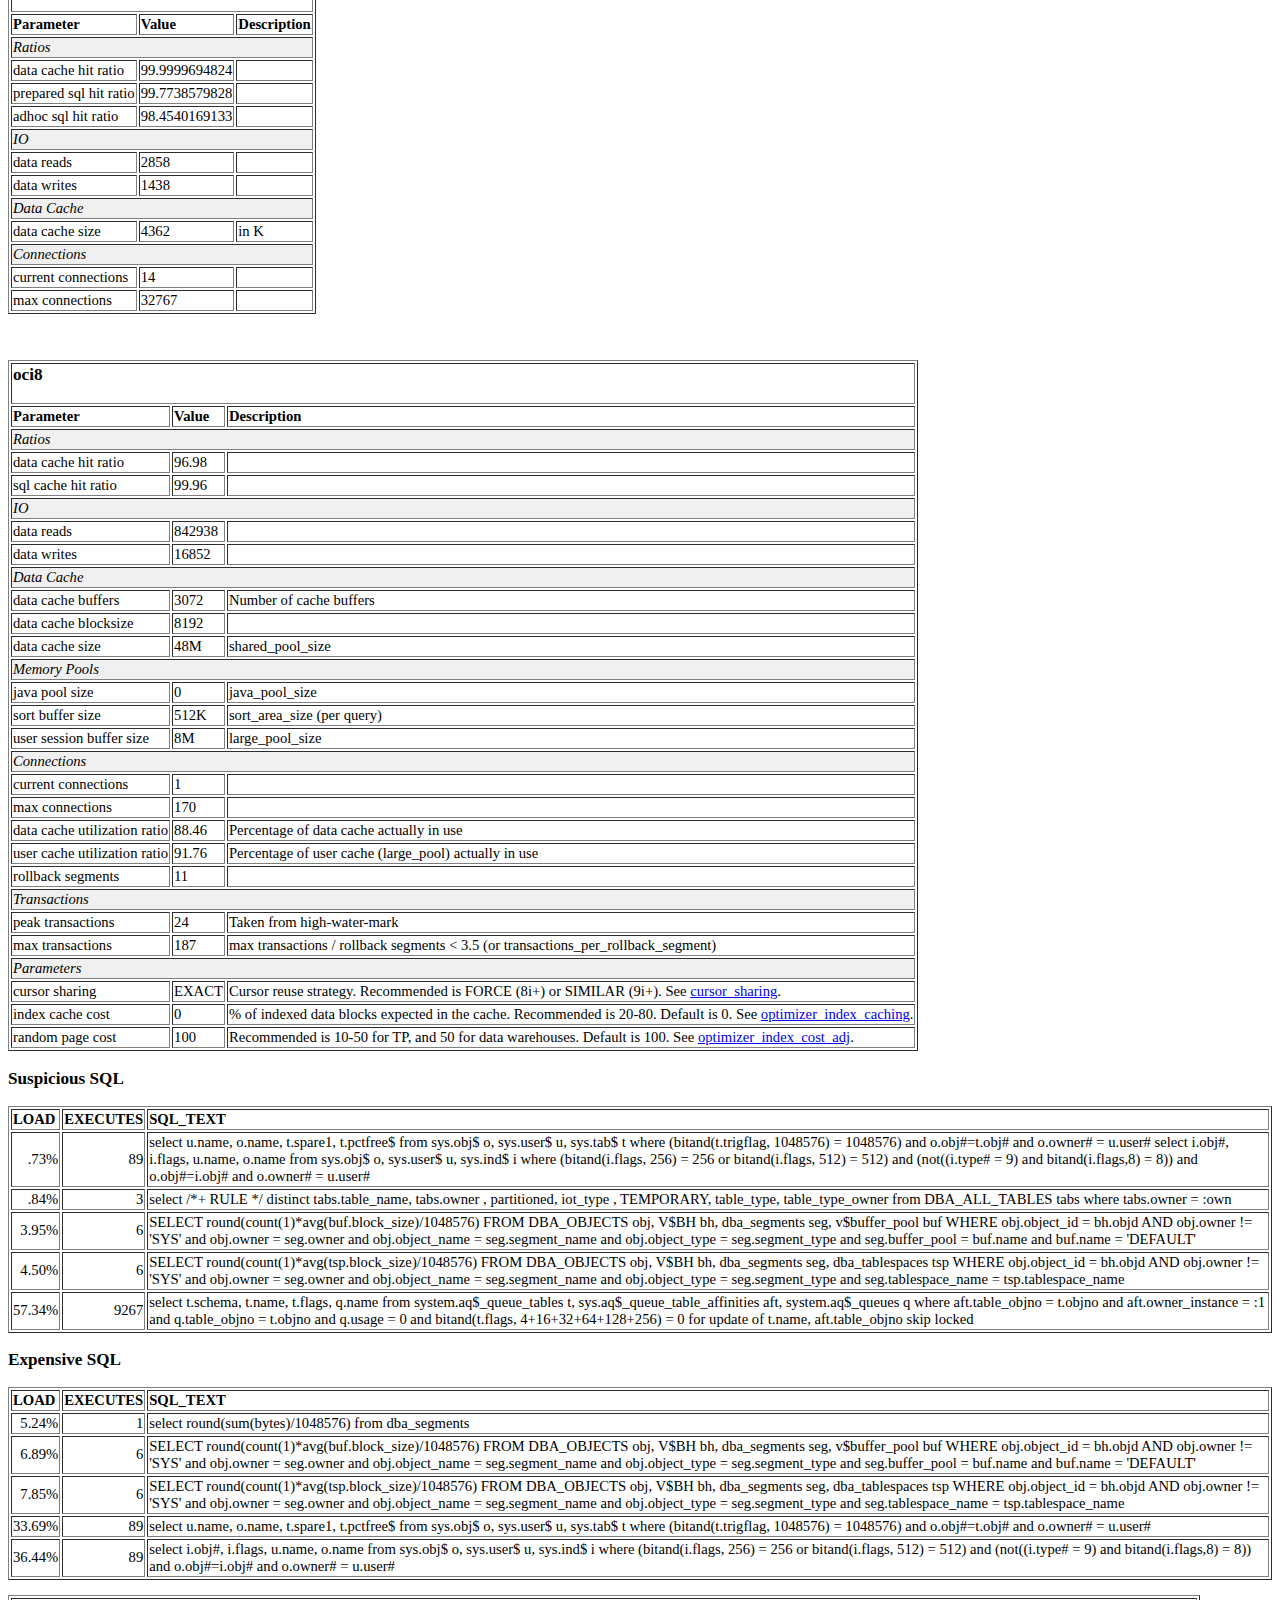
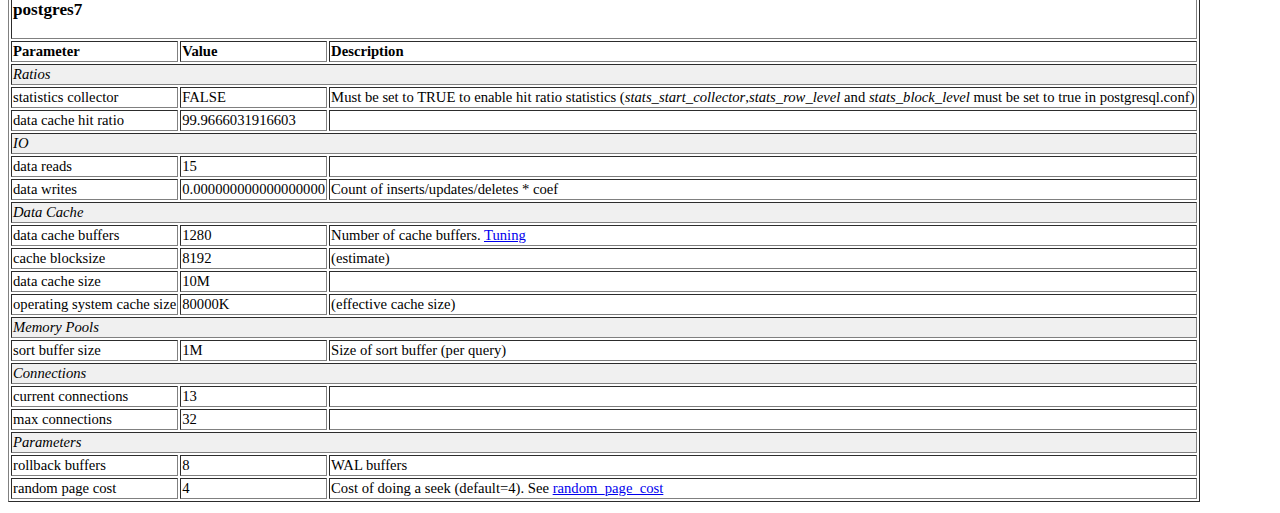
<file: www/adodb/docs/docs-perf.htm>
<!DOCTYPE HTML PUBLIC "-//W3C//DTD HTML 4.01 Transitional//EN">
<html>
<head>
  <title>ADOdb Performance Monitoring Library</title>
  <style type="text/css">
body, td {
/*font-family: Arial, Helvetica, sans-serif;*/
font-size: 11pt;
}
pre {
font-size: 9pt;
background-color: #EEEEEE; padding: .5em; margin: 0px;
}
.toplink {
font-size: 8pt;
}
  </style>
</head>
<body>
<h3>The ADOdb Performance Monitoring Library</h3>
<p>V5.06 16 Oct 2008  (c) 2000-2010 John Lim (jlim#natsoft.com)</p>
<p><font size="1">This software is dual licensed using BSD-Style and
LGPL. This means you can use it in compiled proprietary and commercial
products.</font></p>
<p>Useful ADOdb links: <a href="http://adodb.sourceforge.net/#download">Download</a>
&nbsp; <a href="http://adodb.sourceforge.net/#docs">Other Docs</a>
</p>
<h3>Introduction</h3>
<p>This module, part of the ADOdb package, provides both CLI and HTML
interfaces for viewing key performance indicators of your database.
This is very useful because web apps such as the popular phpMyAdmin
currently do not provide effective database health monitoring tools.
The module provides the following: </p>
<ul>
  <li>A quick health check of your database server using <code>$perf-&gt;HealthCheck()</code>
or <code>$perf-&gt;HealthCheckCLI()</code>. </li>
  <li>User interface for performance monitoring, <code>$perf-&gt;UI()</code>.
This UI displays:
    <ul>
      <li>the health check, </li>
      <li>all SQL logged and their query plans, </li>
      <li>a list of all tables in the current database</li>
      <li>an interface to continiously poll the server for key
performance indicators such as CPU, Hit Ratio, Disk I/O</li>
      <li>a form where you can enter and run SQL interactively.</li>
    </ul>
  </li>
  <li>Gives you an API to build database monitoring tools for a server
farm, for example calling <code>$perf-&gt;DBParameter('data cache hit
ratio')</code> returns this very important statistic in a database
independant manner. </li>
</ul>
<p>ADOdb also has the ability to log all SQL executed, using <a
 href="docs-adodb.htm#logsql">LogSQL</a>. All SQL logged can be
analyzed through the performance monitor <a href="#ui">UI</a>. In the <i>View
SQL</i> mode, we categorize the SQL into 3 types:
</p>
<ul>
  <li><b>Suspicious SQL</b>: queries with high average execution times,
and are potential candidates for rewriting</li>
  <li><b>Expensive SQL</b>: queries with high total execution times
(#executions * avg execution time). Optimizing these queries will
reduce your database server load.</li>
  <li><b>Invalid SQL</b>: queries that generate errors.</li>
</ul>
<p>Each query is hyperlinked to a description of the query plan, and
every PHP script that executed that query is also shown.</p>
<p>Please note that the information presented is a very basic database
health check, and does not provide a complete overview of database
performance. Although some attempt has been made to make it work across
multiple databases in the same way, it is impossible to do so. For the
health check, we do try to display the following key database
parameters for all drivers:</p>
<ul>
  <li><b>data cache size</b> - The amount of memory allocated to the
cache.</li>
  <li><b>data cache hit ratio</b> - A measure of how effective the
cache is, as a percentage. The higher, the better.</li>
  <li><b>current connections</b> - The number of sessions currently
connected to the database. </li>
</ul>
<p>You will need to connect to the database as an administrator to view
most of the parameters. </p>
<p>Code improvements as very welcome, particularly adding new database
parameters and automated tuning hints.</p>
<a name="usage"></a>
<h3>Usage</h3>
<p>Currently, the following drivers: <em>mysql</em>, <em>postgres</em>,
<em>oci8</em>, <em>mssql</em>, <i>informix</i> and <em>db2</em> are
supported. To create a new performance monitor, call NewPerfMonitor( )
as demonstrated below: </p>
<pre>&lt;?php<br>include_once('adodb.inc.php');<br>session_start(); <font
 color="#006600"># session variables required for monitoring</font><br>$conn = ADONewConnection($driver);<br>$conn-&gt;Connect($server,$user,$pwd,$db);<br>$perf =&amp; NewPerfMonitor($conn);<br>$perf-&gt;UI($pollsecs=5);<br>?&gt;<br></pre>
<p>It is also possible to retrieve a single database parameter:</p>
<pre>$size = $perf-&gt;DBParameter('data cache size');<br></pre>
<p>
Thx to Fernando Ortiz for the informix module. </p>
<h3>Methods</h3>
<a name="ui"></a>
<p><font face="Courier New, Courier, mono">function <b>UI($pollsecs=5)</b></font></p>
<p>Creates a web-based user interface for performance monitoring. When
you click on Poll, server statistics will be displayed every $pollsecs
seconds. See <a href="#usage">Usage</a> above. </p>
<p>Since 4.11, we allow users to enter and run SQL interactively via
the "Run SQL" link. To disable this for security reasons, set this
constant before calling $perf-&gt;UI(). </p>
<p> </p>
<pre>define('ADODB_PERF_NO_RUN_SQL',1);</pre>
<p>Sample output follows below:</p>
<table bgcolor="lightyellow" border="1" width="100%">
  <tbody>
    <tr>
      <td> <b><a href="http://php.weblogs.com/adodb?perf=1">ADOdb</a>
Performance Monitor</b> for localhost, db=test<br>
      <font size="-1">PostgreSQL 7.3.2 on i686-pc-cygwin, compiled by
GCC gcc (GCC) 3.2 20020927 (prerelease)</font></td>
    </tr>
    <tr>
      <td> <a href="#">Performance Stats</a> &nbsp; <a href="#">View
SQL</a> &nbsp; <a href="#">View Tables</a> &nbsp; <a href="#">Poll
Stats</a></td>
    </tr>
  </tbody>
</table>
<table bgcolor="white" border="1">
  <tbody>
    <tr>
      <td colspan="3">
      <h3>postgres7</h3>
      </td>
    </tr>
    <tr>
      <td><b>Parameter</b></td>
      <td><b>Value</b></td>
      <td><b>Description</b></td>
    </tr>
    <tr bgcolor="#f0f0f0">
      <td colspan="3"><i>Ratios</i> &nbsp;</td>
    </tr>
    <tr>
      <td>statistics collector</td>
      <td>TRUE</td>
      <td>Value must be TRUE to enable hit ratio statistics (<i>stats_start_collector</i>,<i>stats_row_level</i>
and <i>stats_block_level</i> must be set to true in postgresql.conf)</td>
    </tr>
    <tr>
      <td>data cache hit ratio</td>
      <td>99.7967555299239</td>
      <td>&nbsp;</td>
    </tr>
    <tr bgcolor="#f0f0f0">
      <td colspan="3"><i>IO</i> &nbsp;</td>
    </tr>
    <tr>
      <td>data reads</td>
      <td>125</td>
      <td>&nbsp; </td>
    </tr>
    <tr>
      <td>data writes</td>
      <td>21.78125000000000000</td>
      <td>Count of inserts/updates/deletes * coef</td>
    </tr>
    <tr bgcolor="#f0f0f0">
      <td colspan="3"><i>Data Cache</i> &nbsp;</td>
    </tr>
    <tr>
      <td>data cache buffers</td>
      <td>640</td>
      <td>Number of cache buffers. <a
 href="http://www.varlena.com/GeneralBits/Tidbits/perf.html#basic">Tuning</a></td>
    </tr>
    <tr>
      <td>cache blocksize</td>
      <td>8192</td>
      <td>(estimate)</td>
    </tr>
    <tr>
      <td>data cache size</td>
      <td>5M</td>
      <td>&nbsp;</td>
    </tr>
    <tr>
      <td>operating system cache size</td>
      <td>80M</td>
      <td>(effective cache size)</td>
    </tr>
    <tr bgcolor="#f0f0f0">
      <td colspan="3"><i>Memory Usage</i> &nbsp;</td>
    </tr>
    <tr>
      <td>sort buffer size</td>
      <td>1M</td>
      <td>Size of sort buffer (per query)</td>
    </tr>
    <tr bgcolor="#f0f0f0">
      <td colspan="3"><i>Connections</i> &nbsp;</td>
    </tr>
    <tr>
      <td>current connections</td>
      <td>0</td>
      <td>&nbsp;</td>
    </tr>
    <tr>
      <td>max connections</td>
      <td>32</td>
      <td>&nbsp;</td>
    </tr>
    <tr bgcolor="#f0f0f0">
      <td colspan="3"><i>Parameters</i> &nbsp;</td>
    </tr>
    <tr>
      <td>rollback buffers</td>
      <td>8</td>
      <td>WAL buffers</td>
    </tr>
    <tr>
      <td>random page cost</td>
      <td>4</td>
      <td>Cost of doing a seek (default=4). See <a
 href="http://www.varlena.com/GeneralBits/Tidbits/perf.html#less">random_page_cost</a></td>
    </tr>
  </tbody>
</table>
<p><font face="Courier New, Courier, mono">function <b>HealthCheck</b>()</font></p>
<p>Returns database health check parameters as a HTML table. You will
need to echo or print the output of this function,</p>
<p><font face="Courier New, Courier, mono">function <b>HealthCheckCLI</b>()</font></p>
<p>Returns database health check parameters formatted for a command
line interface. You will need to echo or print the output of this
function. Sample output for mysql:</p>
<pre>-- Ratios -- <br>          MyISAM cache hit ratio =gt; 56.5635738832 <br>          InnoDB cache hit ratio =gt; 0 <br>             sql cache hit ratio =gt; 0 <br> -- IO -- <br>                      data reads =gt; 2622 <br>                     data writes =gt; 2415.5 <br> -- Data Cache -- <br>          MyISAM data cache size =gt; 512K <br>             BDB data cache size =gt; 8388600<br>          InnoDB data cache size =gt; 8M<br> -- Memory Pools -- <br>                read buffer size =gt; 131072 <br>                sort buffer size =gt; 65528 <br>                     table cache =gt; 4 <br> -- Connections -- <br>             current connections =gt; 3<br>                 max connections =gt; 100</pre>
<p><font face="Courier New, Courier, mono">function <b>Poll</b>($pollSecs=5)
</font> </p>
<p> Run in infinite loop, displaying the following information every
$pollSecs. This will not work properly if output buffering is enabled.
In the example below, $pollSecs=3:
</p>
<pre>Accumulating statistics...<br> Time   WS-CPU%   Hit%   Sess        Reads/s          Writes/s<br>11:08:30    0.7  56.56      1         0.0000            0.0000<br>11:08:33    1.8  56.56      2         0.0000            0.0000<br>11:08:36   11.1  56.55      3         2.5000            0.0000<br>11:08:39    9.8  56.55      2         3.1121            0.0000<br>11:08:42    2.8  56.55      1         0.0000            0.0000<br>11:08:45    7.4  56.55      2         0.0000            1.5000<br></pre>
<p><b>WS-CPU%</b> is the Web Server CPU load of the server that PHP is
running from (eg. the database client), and not the database. The <b>Hit%</b>
is the data cache hit ratio. <b>Sess</b> is the current number of
sessions connected to the database. If you are using persistent
connections, this should not change much. The <b>Reads/s</b> and <b>Writes/s</b>
are synthetic values to give the viewer a rough guide to I/O, and are
not to be taken literally. </p>
<p><font face="Courier New, Courier, mono">function <b>SuspiciousSQL</b>($numsql=10)</font></p>
<p>Returns SQL which have high average execution times as a HTML table.
Each sql statement
is hyperlinked to a new window which details the execution plan and the
scripts that execute this SQL.
</p>
<p> The number of statements returned is determined by $numsql. Data is
taken from the adodb_logsql table, where the sql statements are logged
when
$connection-&gt;LogSQL(true) is enabled. The adodb_logsql table is
populated using <a href="docs-adodb.htm#logsql">$conn-&gt;LogSQL</a>.
</p>
<p>For Oracle, Ixora Suspicious SQL returns a list of SQL statements
that are most cache intensive as a HTML table. These are data intensive
SQL statements that could benefit most from tuning. </p>
<p><font face="Courier New, Courier, mono">function <b>ExpensiveSQL</b>($numsql=10)</font></p>
<p>Returns SQL whose total execution time (avg time * #executions) is
high as a HTML table. Each sql statement
is hyperlinked to a new window which details the execution plan and the
scripts that execute this SQL.
</p>
<p> The number of statements returned is determined by $numsql. Data is
taken from the adodb_logsql table, where the sql statements are logged
when
$connection-&gt;LogSQL(true) is enabled. The adodb_logsql table is
populated using <a href="docs-adodb.htm#logsql">$conn-&gt;LogSQL</a>.
</p>
<p>For Oracle, Ixora Expensive SQL returns a list of SQL statements
that are taking the most CPU load when run.
</p>
<p><font face="Courier New, Courier, mono">function <b>InvalidSQL</b>($numsql=10)</font></p>
<p>Returns a list of invalid SQL as an HTML table.
</p>
<p>Data is taken from the adodb_logsql table, where the sql statements
are logged when
$connection-&gt;LogSQL(true) is enabled.
</p>
<p><font face="Courier New, Courier, mono">function <b>Tables</b>($orderby=1)</font></p>
<p>Returns information on all tables in a database, with the first two
fields containing the table name and table size, the remaining fields
depend on the database driver. If $orderby is set to 1, it will sort by
name. If $orderby is set to 2, then it will sort by table size. Some
database drivers (mssql and mysql) will ignore the $orderby clause. For
postgresql, the information is up-to-date since the last <i>vacuum</i>.
Not supported currently for db2.</p>
<h3>Raw Functions</h3>
<p>Raw functions return values without any formatting.</p>
<p><font face="Courier New, Courier, mono">function <b>DBParameter</b>($paramname)</font></p>
<p>Returns the value of a database parameter, such as
$this-&gt;DBParameter("data cache size").</p>
<p><font face="Courier New, Courier, mono">function <b>CPULoad</b>()</font></p>
<p>Returns the CPU load of the database client (NOT THE SERVER) as a
percentage. Only works for Linux and Windows. For Windows, WMI must be
available.</p>
<h3>$ADODB_PERF_MIN</h3>
<p>New in adodb 4.97/5.03 is this global variable, which controls whether sql timings which are too small are not saved. Currently it defaults 
to 0.05 (seconds). This means that all sql's which are faster than 0.05 seconds to execute are not saved.
<h3>Format of $settings Property</h3>
<p> To create new database parameters, you need to understand
$settings. The $settings data structure is an associative array. Each
element of the array defines a database parameter. The key is the name
of the database parameter. If no key is defined, then it is assumed to
be a section break, and the value is the name of the section break. If
this is too confusing, looking at the source code will help a lot!</p>
<p> Each database parameter is itself an array consisting of the
following elements:</p>
<ol start="0">
  <li> Category code, used to group related db parameters. If the
category code is 'HIDE', then
the database parameter is not shown when HTML() is called. <br>
  </li>
  <li> either
    <ol type="a">
      <li>sql string to retrieve value, eg. "select value from
v\$parameter where name='db_block_size'", </li>
      <li>array holding sql string and field to look for, e.g.
array('show variables','table_cache'); optional 3rd parameter is the
$rs-&gt;fields[$index] to use (otherwise $index=1), and optional 4th
parameter is a constant to multiply the result with (typically 100 for
percentage calculations),</li>
      <li>a string prefixed by =, then a PHP method of the class is
invoked, e.g. to invoke $this-&gt;GetIndexValue(), set this array
element to '=GetIndexValue', <br>
      </li>
    </ol>
  </li>
  <li> Description of database parameter. If description begins with an
=, then it is interpreted as a method call, just as in (1c) above,
taking one parameter, the current value. E.g. '=GetIndexDescription'
will invoke $this-&gt;GetIndexDescription($val). This is useful for
generating tuning suggestions. For an example, see WarnCacheRatio().</li>
</ol>
<p>Example from MySQL, table_cache database parameter:</p>
<pre>'table cache' =gt; array('CACHE',            # category code<br>   array("show variables", 'table_cache'), # array (type 1b)<br>   'Number of tables to keep open'),       # description</pre>
<h3>Example Health Check Output</h3>
<p><a href="#db2">db2</a> <a href="#informix">informix</a> <a
 href="#mysql">mysql</a> <a href="#mssql">mssql</a> <a href="#oci8">oci8</a>
<a href="#postgres">postgres</a></p>
<p><a name="db2"></a></p>
<table bgcolor="white" border="1">
  <tbody>
    <tr>
      <td colspan="3">
      <h3>db2</h3>
      </td>
    </tr>
    <tr>
      <td><b>Parameter</b></td>
      <td><b>Value</b></td>
      <td><b>Description</b></td>
    </tr>
    <tr bgcolor="#f0f0f0">
      <td colspan="3"><i>Ratios</i> &nbsp;</td>
    </tr>
    <tr bgcolor="#ffffff">
      <td>data cache hit ratio</td>
      <td>0 &nbsp; </td>
      <td>&nbsp;</td>
    </tr>
    <tr bgcolor="#f0f0f0">
      <td colspan="3"><i>Data Cache</i></td>
    </tr>
    <tr bgcolor="#ffffff">
      <td>data cache buffers</td>
      <td>250 &nbsp; </td>
      <td>See <a
 href="http://www7b.boulder.ibm.com/dmdd/library/techarticle/anshum/0107anshum.html#bufferpoolsize">tuning
reference</a>.</td>
    </tr>
    <tr bgcolor="#ffffff">
      <td>cache blocksize</td>
      <td>4096 &nbsp; </td>
      <td>&nbsp;</td>
    </tr>
    <tr bgcolor="#ffffff">
      <td>data cache size</td>
      <td>1000K &nbsp; </td>
      <td>&nbsp;</td>
    </tr>
    <tr bgcolor="#f0f0f0">
      <td colspan="3"><i>Connections</i></td>
    </tr>
    <tr bgcolor="#ffffff">
      <td>current connections</td>
      <td>2 &nbsp; </td>
      <td>&nbsp;</td>
    </tr>
  </tbody>
</table>
<p>&nbsp;</p>
<p><a name="informix"></a>
<table bgcolor="white" border="1">
  <tbody>
    <tr>
      <td colspan="3">
      <h3>informix</h3>
      </td>
    </tr>
    <tr>
      <td><b>Parameter</b></td>
      <td><b>Val
ue</b></td>
      <td><b>Description</b></td>
    </tr>
    <tr bgcolor="#f0f0f0">
      <td colspan="3"><i>Ratios</i> &nbsp;</td>
    </tr>
    <tr>
      <td>data cache hit
ratio</td>
      <td>95.89</td>
      <td>&nbsp;</td>
    </tr>
    <tr bgcolor="#f0f0f0">
      <td colspan="3"><i>IO</i> &nbsp;</td>
    </tr>
    <tr>
      <td>data
reads</td>
      <td>1883884</td>
      <td>Page reads</td>
    </tr>
    <tr>
      <td>data writes</td>
      <td>1716724</td>
      <td>Page writes</td>
    </tr>
    <tr bgcolor="#f0f0f0">
      <td colspan="3"><i>Connections</i>
&nbsp;</td>
    </tr>
    <tr>
      <td>current connections</td>
      <td>263.0</td>
      <td>Number of
sessions</td>
    </tr>
  </tbody>
</table>
</p>
<p>&nbsp;</p>
<p><a name="mysql" id="mysql"></a></p>
<table bgcolor="white" border="1">
  <tbody>
    <tr>
      <td colspan="3">
      <h3>mysql</h3>
      </td>
    </tr>
    <tr>
      <td><b>Parameter</b></td>
      <td><b>Value</b></td>
      <td><b>Description</b></td>
    </tr>
    <tr bgcolor="#f0f0f0">
      <td colspan="3"><i>Ratios</i> &nbsp;</td>
    </tr>
    <tr>
      <td>MyISAM cache hit ratio</td>
      <td>56.5658301822</td>
      <td><font color="red"><b>Cache ratio should be at least 90%</b></font></td>
    </tr>
    <tr>
      <td>InnoDB cache hit ratio</td>
      <td>0</td>
      <td><font color="red"><b>Cache ratio should be at least 90%</b></font></td>
    </tr>
    <tr>
      <td>sql cache hit ratio</td>
      <td>0</td>
      <td>&nbsp;</td>
    </tr>
    <tr bgcolor="#f0f0f0">
      <td colspan="3"><i>IO</i> &nbsp;</td>
    </tr>
    <tr>
      <td>data reads</td>
      <td>2622</td>
      <td>Number of selects (Key_reads is not accurate)</td>
    </tr>
    <tr>
      <td>data writes</td>
      <td>2415.5</td>
      <td>Number of inserts/updates/deletes * coef (Key_writes is not
accurate)</td>
    </tr>
    <tr bgcolor="#f0f0f0">
      <td colspan="3"><i>Data Cache</i> &nbsp;</td>
    </tr>
    <tr>
      <td>MyISAM data cache size</td>
      <td>512K</td>
      <td>&nbsp;</td>
    </tr>
    <tr>
      <td>BDB data cache size</td>
      <td>8388600</td>
      <td>&nbsp;</td>
    </tr>
    <tr>
      <td>InnoDB data cache size</td>
      <td>8M</td>
      <td>&nbsp;</td>
    </tr>
    <tr bgcolor="#f0f0f0">
      <td colspan="3"><i>Memory Pools</i> &nbsp;</td>
    </tr>
    <tr>
      <td>read buffer size</td>
      <td>131072</td>
      <td>(per session)</td>
    </tr>
    <tr>
      <td>sort buffer size</td>
      <td>65528</td>
      <td>Size of sort buffer (per session)</td>
    </tr>
    <tr>
      <td>table cache</td>
      <td>4</td>
      <td>Number of tables to keep open</td>
    </tr>
    <tr bgcolor="#f0f0f0">
      <td colspan="3"><i>Connections</i> &nbsp;</td>
    </tr>
    <tr>
      <td>current connections</td>
      <td>3</td>
      <td>&nbsp;</td>
    </tr>
    <tr>
      <td>max connections</td>
      <td>100</td>
      <td>&nbsp;</td>
    </tr>
  </tbody>
</table>
<p>&nbsp;</p>
<p><a name="mssql" id="mssql"></a></p>
<table bgcolor="white" border="1">
  <tbody>
    <tr>
      <td colspan="3">
      <h3>mssql</h3>
      </td>
    </tr>
    <tr>
      <td><b>Parameter</b></td>
      <td><b>Value</b></td>
      <td><b>Description</b></td>
    </tr>
    <tr bgcolor="#f0f0f0">
      <td colspan="3"><i>Ratios</i> &nbsp;</td>
    </tr>
    <tr>
      <td>data cache hit ratio</td>
      <td>99.9999694824</td>
      <td>&nbsp;</td>
    </tr>
    <tr>
      <td>prepared sql hit ratio</td>
      <td>99.7738579828</td>
      <td>&nbsp;</td>
    </tr>
    <tr>
      <td>adhoc sql hit ratio</td>
      <td>98.4540169133</td>
      <td>&nbsp;</td>
    </tr>
    <tr bgcolor="#f0f0f0">
      <td colspan="3"><i>IO</i> &nbsp;</td>
    </tr>
    <tr>
      <td>data reads</td>
      <td>2858</td>
      <td>&nbsp; </td>
    </tr>
    <tr>
      <td>data writes</td>
      <td>1438</td>
      <td>&nbsp; </td>
    </tr>
    <tr bgcolor="#f0f0f0">
      <td colspan="3"><i>Data Cache</i> &nbsp;</td>
    </tr>
    <tr>
      <td>data cache size</td>
      <td>4362</td>
      <td>in K</td>
    </tr>
    <tr bgcolor="#f0f0f0">
      <td colspan="3"><i>Connections</i> &nbsp;</td>
    </tr>
    <tr>
      <td>current connections</td>
      <td>14</td>
      <td>&nbsp;</td>
    </tr>
    <tr>
      <td>max connections</td>
      <td>32767</td>
      <td>&nbsp;</td>
    </tr>
  </tbody>
</table>
<p>&nbsp;</p>
<p><a name="oci8" id="oci8"></a></p>
<table bgcolor="white" border="1">
  <tbody>
    <tr>
      <td colspan="3">
      <h3>oci8</h3>
      </td>
    </tr>
    <tr>
      <td><b>Parameter</b></td>
      <td><b>Value</b></td>
      <td><b>Description</b></td>
    </tr>
    <tr bgcolor="#f0f0f0">
      <td colspan="3"><i>Ratios</i> &nbsp;</td>
    </tr>
    <tr>
      <td>data cache hit ratio</td>
      <td>96.98</td>
      <td>&nbsp;</td>
    </tr>
    <tr>
      <td>sql cache hit ratio</td>
      <td>99.96</td>
      <td>&nbsp;</td>
    </tr>
    <tr bgcolor="#f0f0f0">
      <td colspan="3"><i>IO</i> &nbsp;</td>
    </tr>
    <tr>
      <td>data reads</td>
      <td>842938</td>
      <td>&nbsp; </td>
    </tr>
    <tr>
      <td>data writes</td>
      <td>16852</td>
      <td>&nbsp; </td>
    </tr>
    <tr bgcolor="#f0f0f0">
      <td colspan="3"><i>Data Cache</i> &nbsp;</td>
    </tr>
    <tr>
      <td>data cache buffers</td>
      <td>3072</td>
      <td>Number of cache buffers</td>
    </tr>
    <tr>
      <td>data cache blocksize</td>
      <td>8192</td>
      <td>&nbsp;</td>
    </tr>
    <tr>
      <td>data cache size</td>
      <td>48M</td>
      <td>shared_pool_size</td>
    </tr>
    <tr bgcolor="#f0f0f0">
      <td colspan="3"><i>Memory Pools</i> &nbsp;</td>
    </tr>
    <tr>
      <td>java pool size</td>
      <td>0</td>
      <td>java_pool_size</td>
    </tr>
    <tr>
      <td>sort buffer size</td>
      <td>512K</td>
      <td>sort_area_size (per query)</td>
    </tr>
    <tr>
      <td>user session buffer size</td>
      <td>8M</td>
      <td>large_pool_size</td>
    </tr>
    <tr bgcolor="#f0f0f0">
      <td colspan="3"><i>Connections</i> &nbsp;</td>
    </tr>
    <tr>
      <td>current connections</td>
      <td>1</td>
      <td>&nbsp;</td>
    </tr>
    <tr>
      <td>max connections</td>
      <td>170</td>
      <td>&nbsp;</td>
    </tr>
    <tr>
      <td>data cache utilization ratio</td>
      <td>88.46</td>
      <td>Percentage of data cache actually in use</td>
    </tr>
    <tr>
      <td>user cache utilization ratio</td>
      <td>91.76</td>
      <td>Percentage of user cache (large_pool) actually in use</td>
    </tr>
    <tr>
      <td>rollback segments</td>
      <td>11</td>
      <td>&nbsp;</td>
    </tr>
    <tr bgcolor="#f0f0f0">
      <td colspan="3"><i>Transactions</i> &nbsp;</td>
    </tr>
    <tr>
      <td>peak transactions</td>
      <td>24</td>
      <td>Taken from high-water-mark</td>
    </tr>
    <tr>
      <td>max transactions</td>
      <td>187</td>
      <td>max transactions / rollback segments &lt; 3.5 (or
transactions_per_rollback_segment)</td>
    </tr>
    <tr bgcolor="#f0f0f0">
      <td colspan="3"><i>Parameters</i> &nbsp;</td>
    </tr>
    <tr>
      <td>cursor sharing</td>
      <td>EXACT</td>
      <td>Cursor reuse strategy. Recommended is FORCE (8i+) or SIMILAR
(9i+). See <a
 href="http://www.praetoriate.com/oracle_tips_cursor_sharing.htm">cursor_sharing</a>.</td>
    </tr>
    <tr>
      <td>index cache cost</td>
      <td>0</td>
      <td>% of indexed data blocks expected in the cache. Recommended
is 20-80. Default is 0. See <a
 href="http://www.dba-oracle.com/oracle_tips_cbo_part1.htm">optimizer_index_caching</a>.</td>
    </tr>
    <tr>
      <td>random page cost</td>
      <td>100</td>
      <td>Recommended is 10-50 for TP, and 50 for data warehouses.
Default is 100. See <a
 href="http://www.dba-oracle.com/oracle_tips_cost_adj.htm">optimizer_index_cost_adj</a>.
      </td>
    </tr>
  </tbody>
</table>
<h3>Suspicious SQL</h3>
<table bgcolor="white" border="1">
  <tbody>
    <tr>
      <td><b>LOAD</b></td>
      <td><b>EXECUTES</b></td>
      <td><b>SQL_TEXT</b></td>
    </tr>
    <tr>
      <td align="right"> .73%</td>
      <td align="right">89</td>
      <td>select u.name, o.name, t.spare1, t.pctfree$ from sys.obj$ o,
sys.user$ u, sys.tab$ t where (bitand(t.trigflag, 1048576) = 1048576)
and o.obj#=t.obj# and o.owner# = u.user# select i.obj#, i.flags,
u.name, o.name from sys.obj$ o, sys.user$ u, sys.ind$ i where
(bitand(i.flags, 256) = 256 or bitand(i.flags, 512) = 512) and
(not((i.type# = 9) and bitand(i.flags,8) = 8)) and o.obj#=i.obj# and
o.owner# = u.user# </td>
    </tr>
    <tr>
      <td align="right"> .84%</td>
      <td align="right">3</td>
      <td>select /*+ RULE */ distinct tabs.table_name, tabs.owner ,
partitioned, iot_type , TEMPORARY, table_type, table_type_owner from
DBA_ALL_TABLES tabs where tabs.owner = :own </td>
    </tr>
    <tr>
      <td align="right"> 3.95%</td>
      <td align="right">6</td>
      <td>SELECT round(count(1)*avg(buf.block_size)/1048576) FROM
DBA_OBJECTS obj, V$BH bh, dba_segments seg, v$buffer_pool buf WHERE
obj.object_id = bh.objd AND obj.owner != 'SYS' and obj.owner =
seg.owner and obj.object_name = seg.segment_name and obj.object_type =
seg.segment_type and seg.buffer_pool = buf.name and buf.name =
'DEFAULT' </td>
    </tr>
    <tr>
      <td align="right"> 4.50%</td>
      <td align="right">6</td>
      <td>SELECT round(count(1)*avg(tsp.block_size)/1048576) FROM
DBA_OBJECTS obj, V$BH bh, dba_segments seg, dba_tablespaces tsp WHERE
obj.object_id = bh.objd AND obj.owner != 'SYS' and obj.owner =
seg.owner and obj.object_name = seg.segment_name and obj.object_type =
seg.segment_type and seg.tablespace_name = tsp.tablespace_name </td>
    </tr>
    <tr>
      <td align="right">57.34%</td>
      <td align="right">9267</td>
      <td>select t.schema, t.name, t.flags, q.name from
system.aq$_queue_tables t, sys.aq$_queue_table_affinities aft,
system.aq$_queues q where aft.table_objno = t.objno and
aft.owner_instance = :1 and q.table_objno = t.objno and q.usage = 0 and
bitand(t.flags, 4+16+32+64+128+256) = 0 for update of t.name,
aft.table_objno skip locked </td>
    </tr>
  </tbody>
</table>
<h3>Expensive SQL</h3>
<table bgcolor="white" border="1">
  <tbody>
    <tr>
      <td><b>LOAD</b></td>
      <td><b>EXECUTES</b></td>
      <td><b>SQL_TEXT</b></td>
    </tr>
    <tr>
      <td align="right"> 5.24%</td>
      <td align="right">1</td>
      <td>select round(sum(bytes)/1048576) from dba_segments </td>
    </tr>
    <tr>
      <td align="right"> 6.89%</td>
      <td align="right">6</td>
      <td>SELECT round(count(1)*avg(buf.block_size)/1048576) FROM
DBA_OBJECTS obj, V$BH bh, dba_segments seg, v$buffer_pool buf WHERE
obj.object_id = bh.objd AND obj.owner != 'SYS' and obj.owner =
seg.owner and obj.object_name = seg.segment_name and obj.object_type =
seg.segment_type and seg.buffer_pool = buf.name and buf.name =
'DEFAULT' </td>
    </tr>
    <tr>
      <td align="right"> 7.85%</td>
      <td align="right">6</td>
      <td>SELECT round(count(1)*avg(tsp.block_size)/1048576) FROM
DBA_OBJECTS obj, V$BH bh, dba_segments seg, dba_tablespaces tsp WHERE
obj.object_id = bh.objd AND obj.owner != 'SYS' and obj.owner =
seg.owner and obj.object_name = seg.segment_name and obj.object_type =
seg.segment_type and seg.tablespace_name = tsp.tablespace_name </td>
    </tr>
    <tr>
      <td align="right">33.69%</td>
      <td align="right">89</td>
      <td>select u.name, o.name, t.spare1, t.pctfree$ from sys.obj$ o,
sys.user$ u, sys.tab$ t where (bitand(t.trigflag, 1048576) = 1048576)
and o.obj#=t.obj# and o.owner# = u.user# </td>
    </tr>
    <tr>
      <td align="right">36.44%</td>
      <td align="right">89</td>
      <td>select i.obj#, i.flags, u.name, o.name from sys.obj$ o,
sys.user$ u, sys.ind$ i where (bitand(i.flags, 256) = 256 or
bitand(i.flags, 512) = 512) and (not((i.type# = 9) and
bitand(i.flags,8) = 8)) and o.obj#=i.obj# and o.owner# = u.user# </td>
    </tr>
  </tbody>
</table>
<p><a name="postgres" id="postgres"></a></p>
<table bgcolor="white" border="1">
  <tbody>
    <tr>
      <td colspan="3">
      <h3>postgres7</h3>
      </td>
    </tr>
    <tr>
      <td><b>Parameter</b></td>
      <td><b>Value</b></td>
      <td><b>Description</b></td>
    </tr>
    <tr bgcolor="#f0f0f0">
      <td colspan="3"><i>Ratios</i> &nbsp;</td>
    </tr>
    <tr>
      <td>statistics collector</td>
      <td>FALSE</td>
      <td>Must be set to TRUE to enable hit ratio statistics (<i>stats_start_collector</i>,<i>stats_row_level</i>
and <i>stats_block_level</i> must be set to true in postgresql.conf)</td>
    </tr>
    <tr>
      <td>data cache hit ratio</td>
      <td>99.9666031916603</td>
      <td>&nbsp;</td>
    </tr>
    <tr bgcolor="#f0f0f0">
      <td colspan="3"><i>IO</i> &nbsp;</td>
    </tr>
    <tr>
      <td>data reads</td>
      <td>15</td>
      <td>&nbsp; </td>
    </tr>
    <tr>
      <td>data writes</td>
      <td>0.000000000000000000</td>
      <td>Count of inserts/updates/deletes * coef</td>
    </tr>
    <tr bgcolor="#f0f0f0">
      <td colspan="3"><i>Data Cache</i> &nbsp;</td>
    </tr>
    <tr>
      <td>data cache buffers</td>
      <td>1280</td>
      <td>Number of cache buffers. <a
 href="http://www.varlena.com/GeneralBits/Tidbits/perf.html#basic">Tuning</a></td>
    </tr>
    <tr>
      <td>cache blocksize</td>
      <td>8192</td>
      <td>(estimate)</td>
    </tr>
    <tr>
      <td>data cache size</td>
      <td>10M</td>
      <td>&nbsp;</td>
    </tr>
    <tr>
      <td>operating system cache size</td>
      <td>80000K</td>
      <td>(effective cache size)</td>
    </tr>
    <tr bgcolor="#f0f0f0">
      <td colspan="3"><i>Memory Pools</i> &nbsp;</td>
    </tr>
    <tr>
      <td>sort buffer size</td>
      <td>1M</td>
      <td>Size of sort buffer (per query)</td>
    </tr>
    <tr bgcolor="#f0f0f0">
      <td colspan="3"><i>Connections</i> &nbsp;</td>
    </tr>
    <tr>
      <td>current connections</td>
      <td>13</td>
      <td>&nbsp;</td>
    </tr>
    <tr>
      <td>max connections</td>
      <td>32</td>
      <td>&nbsp;</td>
    </tr>
    <tr bgcolor="#f0f0f0">
      <td colspan="3"><i>Parameters</i> &nbsp;</td>
    </tr>
    <tr>
      <td>rollback buffers</td>
      <td>8</td>
      <td>WAL buffers</td>
    </tr>
    <tr>
      <td>random page cost</td>
      <td>4</td>
      <td>Cost of doing a seek (default=4). See <a
 href="http://www.varlena.com/GeneralBits/Tidbits/perf.html#less">random_page_cost</a></td>
    </tr>
  </tbody>
</table>
</body>
</html>
</file>
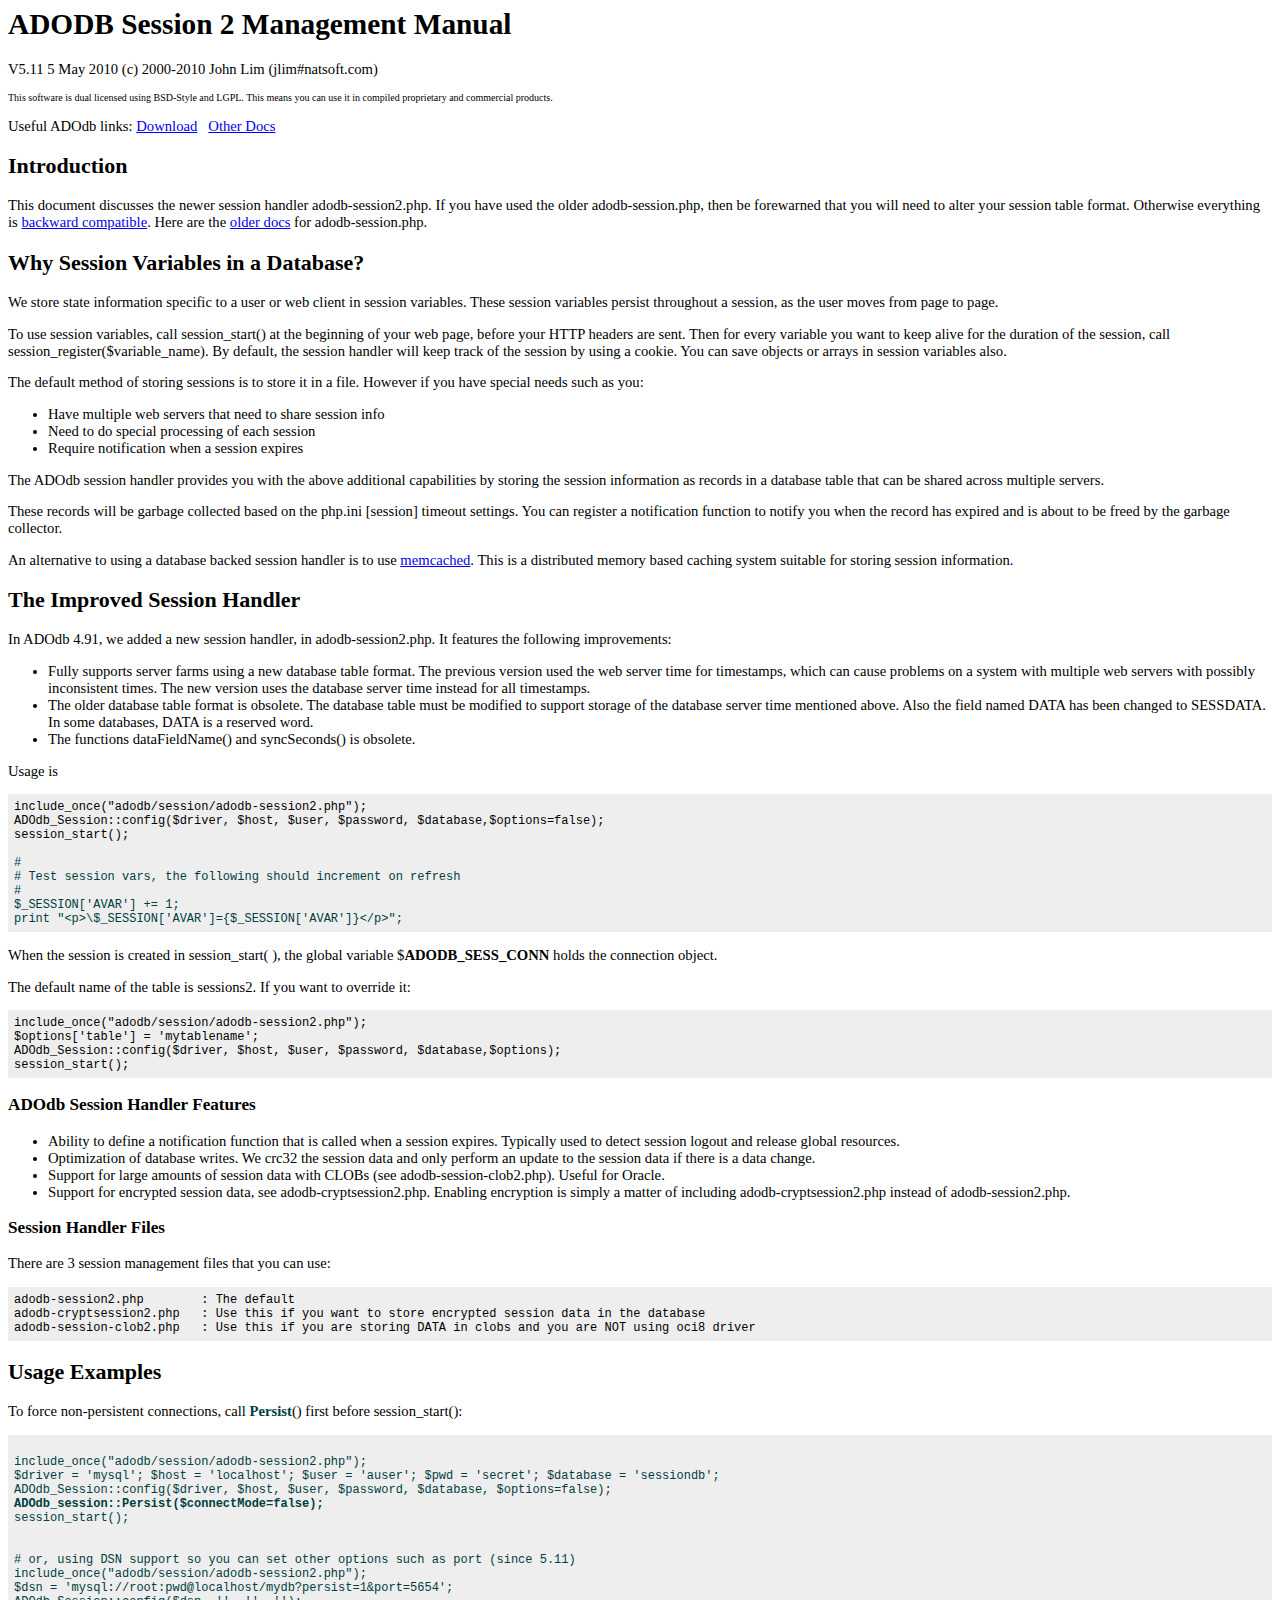
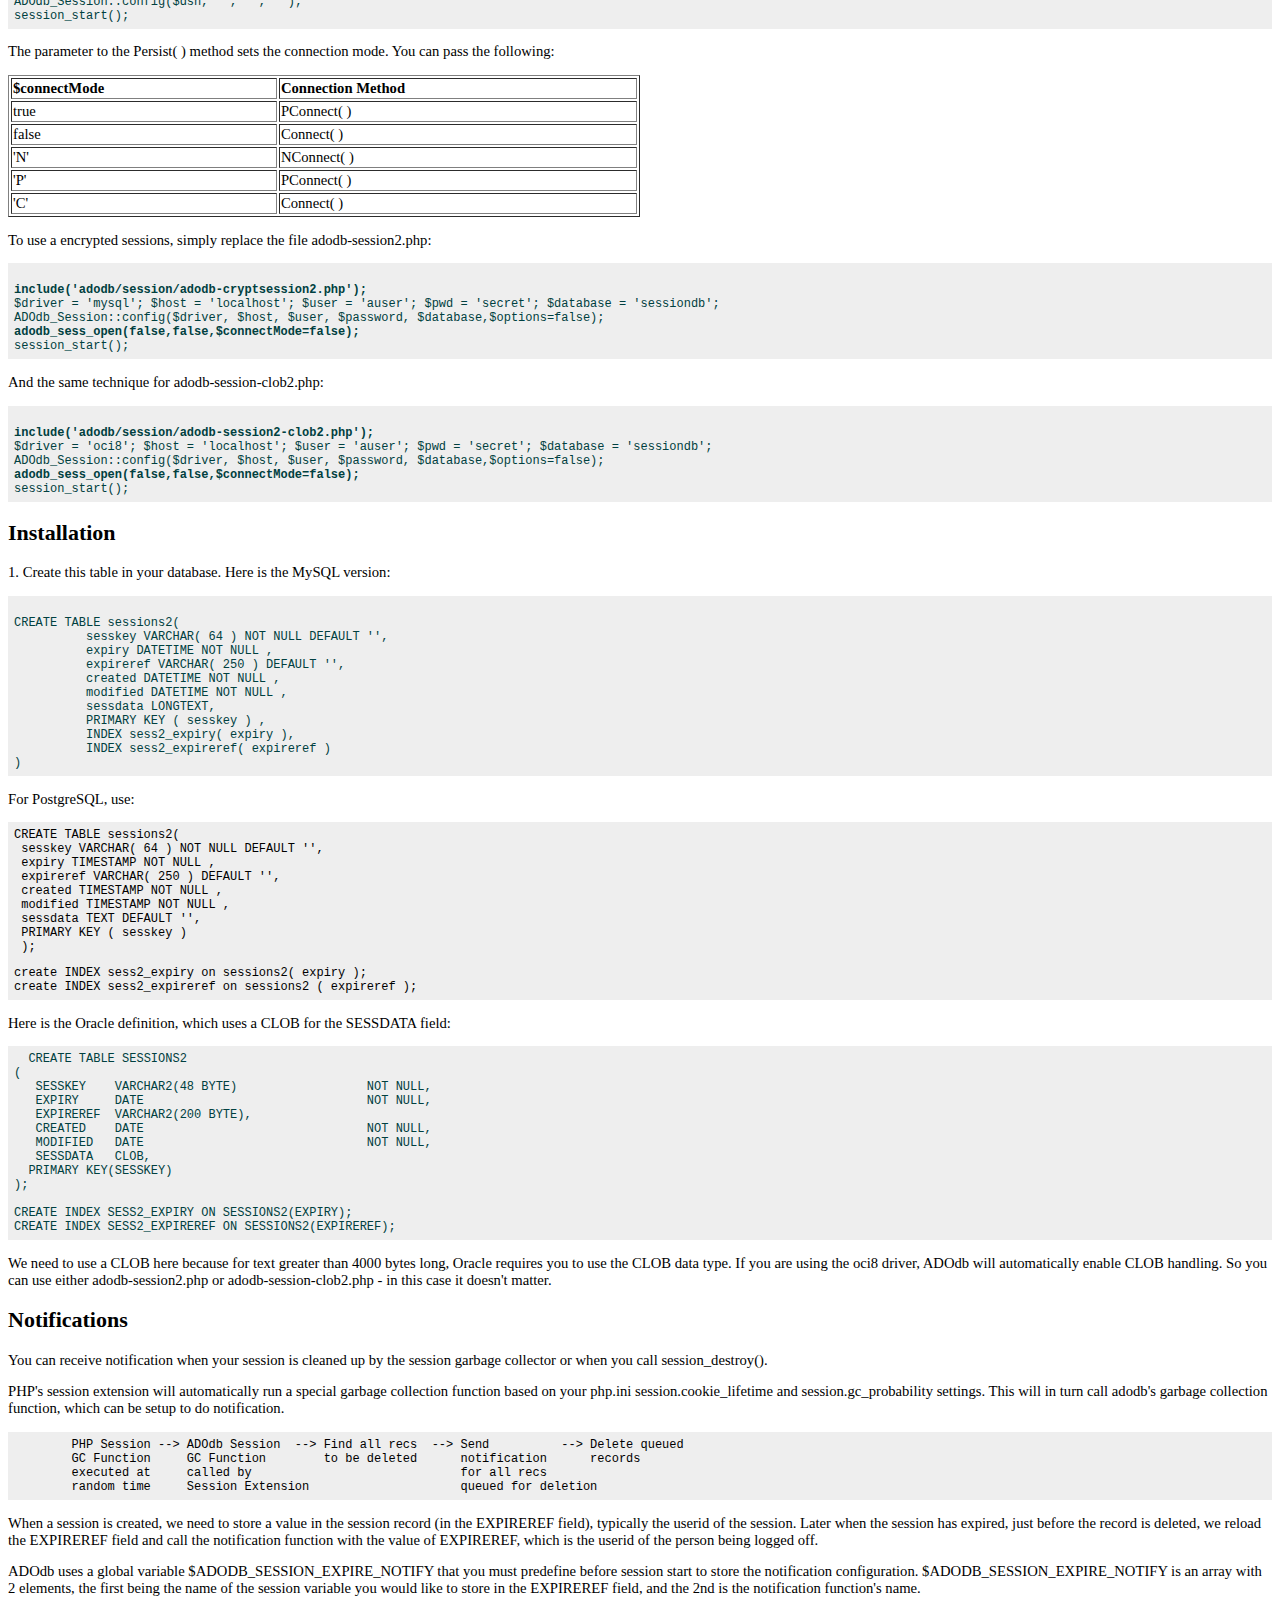
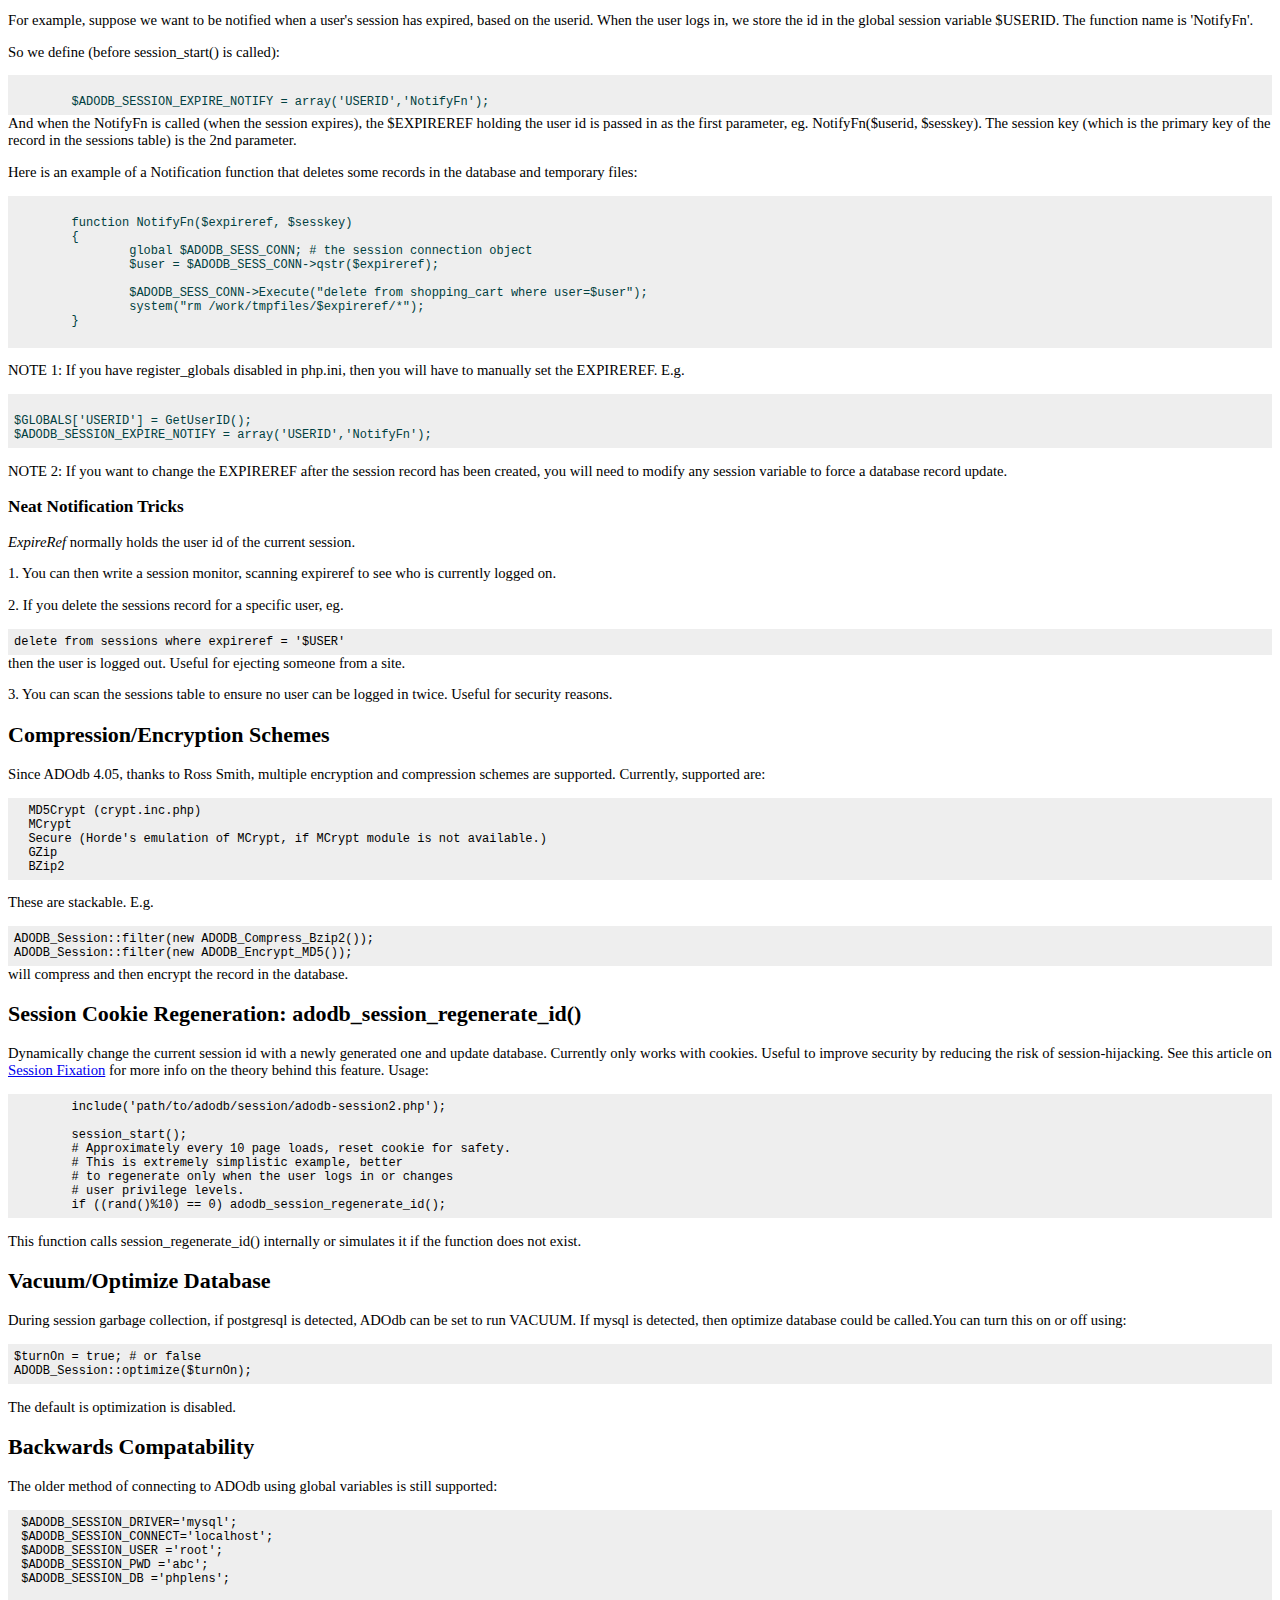
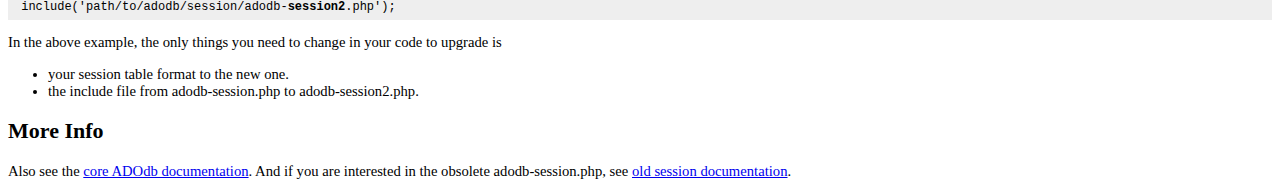
<file: www/adodb/docs/docs-session.htm>
<!DOCTYPE HTML PUBLIC "-//W3C//DTD HTML 4.01 Transitional//EN">
<html>
<head>
  <title>ADODB Session Management Manual</title>
  <meta http-equiv="Content-Type"
 content="text/html; charset=iso-8859-1">
  <style type="text/css">
body, td {
/*font-family: Arial, Helvetica, sans-serif;*/
font-size: 11pt;
}
pre {
font-size: 9pt;
background-color: #EEEEEE; padding: .5em; margin: 0px;
}
.toplink {
font-size: 8pt;
}
  </style>
</head>
<body style="background-color: rgb(255, 255, 255);">
<h1>ADODB Session 2 Management Manual</h1>
<p>
V5.11 5 May 2010  (c) 2000-2010 John Lim (jlim#natsoft.com)
</p>
<p> <font size="1">This software is dual licensed using BSD-Style and
LGPL. This means you can use it in compiled proprietary and commercial
products. </font>
<p>Useful ADOdb links: <a href="http://adodb.sourceforge.net/#download">Download</a>
&nbsp; <a href="http://adodb.sourceforge.net/#docs">Other Docs</a>
</p>
<h2>Introduction</h2>
<p> This document discusses the newer session handler adodb-session2.php. If
  you have used the older adodb-session.php, then be forewarned that you will
  need to alter your session table format. Otherwise everything is <a href="#compat">backward
  compatible</a>.
  Here are the <a href="docs-session.old.htm">older
    docs</a> for
  adodb-session.php.</p>
<h2>Why Session Variables in a Database? </h2>
<p>We store state information specific to a user or web
    client in session variables. These session variables persist throughout a
session, as the user moves from page to page. </p>
<p>To use session variables, call session_start() at the beginning of
your web page, before your HTTP headers are sent. Then for every
variable you want to keep alive for the duration of the session, call
session_register($variable_name). By default, the session handler will
keep track of the session by using a cookie. You can save objects or
arrays in session variables also.
</p>
<p>The default method of storing sessions is to store it in a file.
However if you have special needs such as you:
</p>
<ul>
  <li>Have multiple web servers that need to share session info</li>
  <li>Need to do special processing of each session</li>
  <li>Require notification when a session expires</li>
</ul>
<p>The ADOdb session handler provides you with the above
additional capabilities by storing the session information as records
in a database table that can be shared across multiple servers. </p>
<p>These records will be garbage collected based on the php.ini [session] timeout settings. 
You can register a notification function to notify you when the record has expired and 
is about to be freed by the garbage collector.</p>
<p>An alternative to using a database backed session handler is to use <a href="http://www.danga.com/memcached/">memcached</a>.
  This is a distributed memory based caching system suitable for storing session
  information.
  </p>
<h2> The Improved Session Handler</h2>
<p>In ADOdb 4.91, we added a new session handler, in adodb-session2.php.
It features the following improvements:
<ul>
<li>Fully supports server farms using a new database table format. The
  previous version used the web server time for timestamps, which can cause problems
  on a system with multiple web servers with possibly inconsistent
  times. The new version uses the database server time instead for all timestamps.
<li>The older database table format is obsolete. The database table must be modified
  to support storage of the database server time mentioned above. Also the field
  named DATA has been changed to SESSDATA. In some databases, DATA is a reserved
  word.
<li>The functions dataFieldName() and syncSeconds() is obsolete.
</ul>

<p>Usage is 

<pre>
include_once("adodb/session/adodb-session2.php");
ADOdb_Session::config($driver, $host, $user, $password, $database,$options=false);
session_start();

<font
 color="#004040">#<br># Test session vars, the following should increment on refresh<br>#<br>$_SESSION['AVAR'] += 1;<br>print "&lt;p&gt;\$_SESSION['AVAR']={$_SESSION['AVAR']}&lt;/p&gt;";</font>
</pre>

<p>When the session is created in session_start( ), the global variable $<b>ADODB_SESS_CONN</b> holds
the connection object.
<p>The default name of the table is sessions2. If you want to override it:
  
<pre>
include_once("adodb/session/adodb-session2.php");
$options['table'] = 'mytablename';
ADOdb_Session::config($driver, $host, $user, $password, $database,$options);
session_start();
</pre>


<h3>ADOdb Session Handler Features</h3>
<ul>
  <li>Ability to define a notification function that is called when a
session expires. Typically
used to detect session logout and release global resources. </li>
  <li>Optimization of database writes. We crc32 the session data and
only perform an update
to the session data if there is a data change. </li>
  <li>Support for large amounts of session data with CLOBs (see
adodb-session-clob2.php). Useful
for Oracle. </li>
  <li>Support for encrypted session data, see
adodb-cryptsession2.php. Enabling encryption is simply a matter of
including adodb-cryptsession2.php instead of adodb-session2.php. </li>
</ul>
<h3>Session Handler Files </h3>
<p>There are 3 session management files that you can use:
</p>
<pre>adodb-session2.php        : The default<br>adodb-cryptsession2.php   : Use this if you want to store encrypted session data in the database<br>adodb-session-clob2.php   : Use this if you are storing DATA in clobs and you are NOT using oci8 driver</pre>
<h2><strong>Usage Examples</strong></h2>
<p>To force non-persistent connections, call <font color="#004040"><b>Persist</b></font>() first before session_start():

 
<pre>
 <font color="#004040">
include_once("adodb/session/adodb-session2.php");
$driver = 'mysql'; $host = 'localhost'; $user = 'auser'; $pwd = 'secret'; $database = 'sessiondb';
ADOdb_Session::config($driver, $host, $user, $password, $database, $options=false);<b><br>ADOdb_session::Persist($connectMode=false);</b>
session_start();<br> 

# or, using DSN support so you can set other options such as port (since 5.11)
include_once("adodb/session/adodb-session2.php");
$dsn = 'mysql://root:pwd@localhost/mydb?persist=1&port=5654';
ADOdb_Session::config($dsn, '', '', '');
session_start();
</font></pre>
<p> The parameter to the Persist( ) method sets the connection mode. You can
  pass the following:</p>
<table width="50%" border="1">
  <tr>
    <td><b>$connectMode</b></td>
    <td><b>Connection Method</b></td>
  </tr>
  <tr>
    <td>true</td>
    <td><p>PConnect( )</p></td>
  </tr>
  <tr>
    <td>false</td>
    <td>Connect( )</td>
  </tr>
  <tr>
    <td>'N'</td>
    <td>NConnect( )</td>
  </tr>
  <tr>
    <td>'P'</td>
    <td>PConnect( )</td>
  </tr>
  <tr>
    <td>'C'</td>
    <td>Connect( )</td>
  </tr>
</table>
<p>To use a encrypted sessions, simply replace the file adodb-session2.php:</p>
 <pre> <font
 color="#004040"><b><br>include('adodb/session/adodb-cryptsession2.php');</b><br>$driver = 'mysql'; $host = 'localhost'; $user = 'auser'; $pwd = 'secret'; $database = 'sessiondb';
ADOdb_Session::config($driver, $host, $user, $password, $database,$options=false);<b><br>adodb_sess_open(false,false,$connectMode=false);</b>
session_start();<br></font></pre>
 <p>And the same technique for adodb-session-clob2.php:</p>
 <pre>  <font
 color="#004040"><br><b>include('adodb/session/adodb-session2-clob2.php');</b><br>$driver = 'oci8'; $host = 'localhost'; $user = 'auser'; $pwd = 'secret'; $database = 'sessiondb';
ADOdb_Session::config($driver, $host, $user, $password, $database,$options=false);<b><br>adodb_sess_open(false,false,$connectMode=false);</b>
session_start();</font></pre>
 <h2>Installation</h2>
<p>1. Create this table in your database. Here is the MySQL version:
<pre> <a
 name="sessiontab"></a> <font color="#004040">
CREATE TABLE sessions2(
	  sesskey VARCHAR( 64 ) NOT NULL DEFAULT '',
  	  expiry DATETIME NOT NULL ,
	  expireref VARCHAR( 250 ) DEFAULT '',
	  created DATETIME NOT NULL ,
	  modified DATETIME NOT NULL ,
	  sessdata LONGTEXT,
	  PRIMARY KEY ( sesskey ) ,
	  INDEX sess2_expiry( expiry ),
	  INDEX sess2_expireref( expireref )
)</font></pre>

 <p> For PostgreSQL, use:
 <pre>CREATE TABLE sessions2(
 sesskey VARCHAR( 64 ) NOT NULL DEFAULT '',
 expiry TIMESTAMP NOT NULL ,
 expireref VARCHAR( 250 ) DEFAULT '',
 created TIMESTAMP NOT NULL ,
 modified TIMESTAMP NOT NULL ,
 sessdata TEXT DEFAULT '',
 PRIMARY KEY ( sesskey )
 );
</pre>
 <pre>create INDEX sess2_expiry on sessions2( expiry );
create INDEX sess2_expireref on sessions2 ( expireref );</pre>
 <p>Here is the Oracle definition, which uses a CLOB for the SESSDATA field:
 <pre>
  <font
 color="#004040">CREATE TABLE SESSIONS2<br>(<br>   SESSKEY    VARCHAR2(48 BYTE)                  NOT NULL,<br>   EXPIRY     DATE                               NOT NULL,<br>   EXPIREREF  VARCHAR2(200 BYTE),<br>   CREATED    DATE                               NOT NULL,<br>   MODIFIED   DATE                               NOT NULL,<br>   SESSDATA   CLOB,<br>  PRIMARY KEY(SESSKEY)<br>);
<br>CREATE INDEX SESS2_EXPIRY ON SESSIONS2(EXPIRY);
CREATE INDEX SESS2_EXPIREREF ON SESSIONS2(EXPIREREF);</font></pre>
<p> We need to use a CLOB here because for text greater than 4000 bytes long,
  Oracle requires you to use the CLOB data type. If you are using the oci8 driver,
  ADOdb will automatically enable CLOB handling. So you can use either adodb-session2.php
  or adodb-session-clob2.php - in this case it doesn't matter. <br>    
<h2>Notifications</h2>
<p>You can receive notification when your session is cleaned up by the session garbage collector or
when you call session_destroy().
<p>PHP's session extension will automatically run a special garbage collection function based on
your php.ini session.cookie_lifetime and session.gc_probability settings. This will in turn call
adodb's garbage collection function, which can be setup to do notification.
<p>
<pre>
	PHP Session --> ADOdb Session  --> Find all recs  --> Send          --> Delete queued
	GC Function     GC Function        to be deleted      notification      records
	executed at     called by                             for all recs
	random time     Session Extension                     queued for deletion
</pre>
<p>When a session is created, we need to store a value in the session record (in the EXPIREREF field), typically 
the userid of the session. Later when the session has expired,  just before the record is deleted,
we reload the EXPIREREF field and call the notification function with the value of EXPIREREF, which 
is the userid of the person being logged off.
<p>ADOdb uses a global variable $ADODB_SESSION_EXPIRE_NOTIFY that you must predefine before session
start to store the notification configuration. 
$ADODB_SESSION_EXPIRE_NOTIFY is an array with 2 elements, the
first being the name of the session variable you would like to store in
the EXPIREREF field, and the 2nd is the notification function's name. </p>
<p>For example, suppose we want to be notified when a user's session has expired,
based on the userid. When the user logs in, we store the id in the global session variable
$USERID. The function name is 'NotifyFn'. 
<p>
So we define (before session_start() is called): </p>
<pre> <font color="#004040">
	$ADODB_SESSION_EXPIRE_NOTIFY = array('USERID','NotifyFn');
</font></pre>
And when the NotifyFn is called (when the session expires), the
$EXPIREREF holding the user id is passed in as the first parameter, eg. NotifyFn($userid, $sesskey). The
session key (which is the primary key of the record in the sessions
table) is the 2nd parameter.
<p> Here is an example of a Notification function that deletes some
records in the database and temporary files: </p>
<pre><font color="#004040">
	function NotifyFn($expireref, $sesskey)
	{
		global $ADODB_SESS_CONN; # the session connection object
		$user = $ADODB_SESS_CONN-&gt;qstr($expireref);
		
		$ADODB_SESS_CONN-&gt;Execute("delete from shopping_cart where user=$user");          
		system("rm /work/tmpfiles/$expireref/*");
	}</font>  
			  </pre>
<p> NOTE 1: If you have register_globals disabled in php.ini, then you
will have to manually set the EXPIREREF. E.g. </p>
<pre> <font color="#004040">
$GLOBALS['USERID'] = GetUserID();
$ADODB_SESSION_EXPIRE_NOTIFY = array('USERID','NotifyFn');</font>
</pre>
<p> NOTE 2: If you want to change the EXPIREREF after the session
record has been created, you will need to modify any session variable
to force a database record update.
</p>
<h3>Neat Notification Tricks</h3>
<p><i>ExpireRef</i> normally holds the user id of the current session.
</p>
<p>1. You can then write a session monitor, scanning expireref to see
who is currently logged on.
</p>
<p>2. If you delete the sessions record for a specific user, eg.
</p>
<pre>delete from sessions where expireref = '$USER'<br></pre>
then the user is logged out. Useful for ejecting someone from a
site.
<p>3. You can scan the sessions table to ensure no user
can be logged in twice. Useful for security reasons.
</p>
<h2>Compression/Encryption Schemes</h2>
Since ADOdb 4.05, thanks to Ross Smith, multiple encryption and
compression schemes are supported. Currently, supported are:
<p>
<pre>  MD5Crypt (crypt.inc.php)<br>  MCrypt<br>  Secure (Horde's emulation of MCrypt, if MCrypt module is not available.)<br>  GZip<br>  BZip2<br></pre>
<p>These are stackable. E.g.
<pre>ADODB_Session::filter(new ADODB_Compress_Bzip2());<br>ADODB_Session::filter(new ADODB_Encrypt_MD5());<br></pre>
will compress and then encrypt the record in the database.
<h2>Session Cookie Regeneration: adodb_session_regenerate_id()</h2>
<p>Dynamically change the current session id with a newly generated one and update
  database. Currently only works with cookies. Useful to improve security by
  reducing the risk of session-hijacking. See this article on <a href=http://shiflett.org/articles/security-corner-feb2004>Session
  Fixation</a> for more info 
on the theory behind this feature. Usage:<pre>
	include('path/to/adodb/session/adodb-session2.php');
	
	session_start();
	# Approximately every 10 page loads, reset cookie for safety.
	# This is extremely simplistic example, better 
	# to regenerate only when the user logs in or changes
	# user privilege levels.
	if ((rand()%10) == 0) adodb_session_regenerate_id(); 
</pre>
<p>This function calls session_regenerate_id() internally or simulates it if the function does not exist.
<h2>Vacuum/Optimize Database</h2>
<p>During session garbage collection, if postgresql is detected,
  ADOdb can be set to run VACUUM. If mysql is detected, then optimize database
  could be called.You can turn this on or off using:</p>
<pre>$turnOn = true; # or false
ADODB_Session::optimize($turnOn);
</pre>
<p>The default  is optimization is disabled.</p>
<h2><a name=compat></a>Backwards Compatability </h2>
<p>The older method of connecting to ADOdb using global variables is still supported:</p>
<pre> $ADODB_SESSION_DRIVER='mysql';
 $ADODB_SESSION_CONNECT='localhost';
 $ADODB_SESSION_USER ='root';
 $ADODB_SESSION_PWD ='abc';
 $ADODB_SESSION_DB ='phplens';
 
 include('path/to/adodb/session/adodb-<strong>session2</strong>.php'); </pre>
<p>In the above example, the only things you need to change in your code to upgrade
  is </p>
<ul>
  <li>your session table format to the new one.</li>
  <li>the include file from adodb-session.php to adodb-session2.php. </li>
</ul>
<h2>More Info</h2>
<p>Also see the <a href="docs-adodb.htm">core ADOdb documentation</a>. And if
  you are interested in the obsolete adodb-session.php, see <a href="docs-session.old.htm">old
    session documentation</a>. </p>
</body>
</html>
</file>
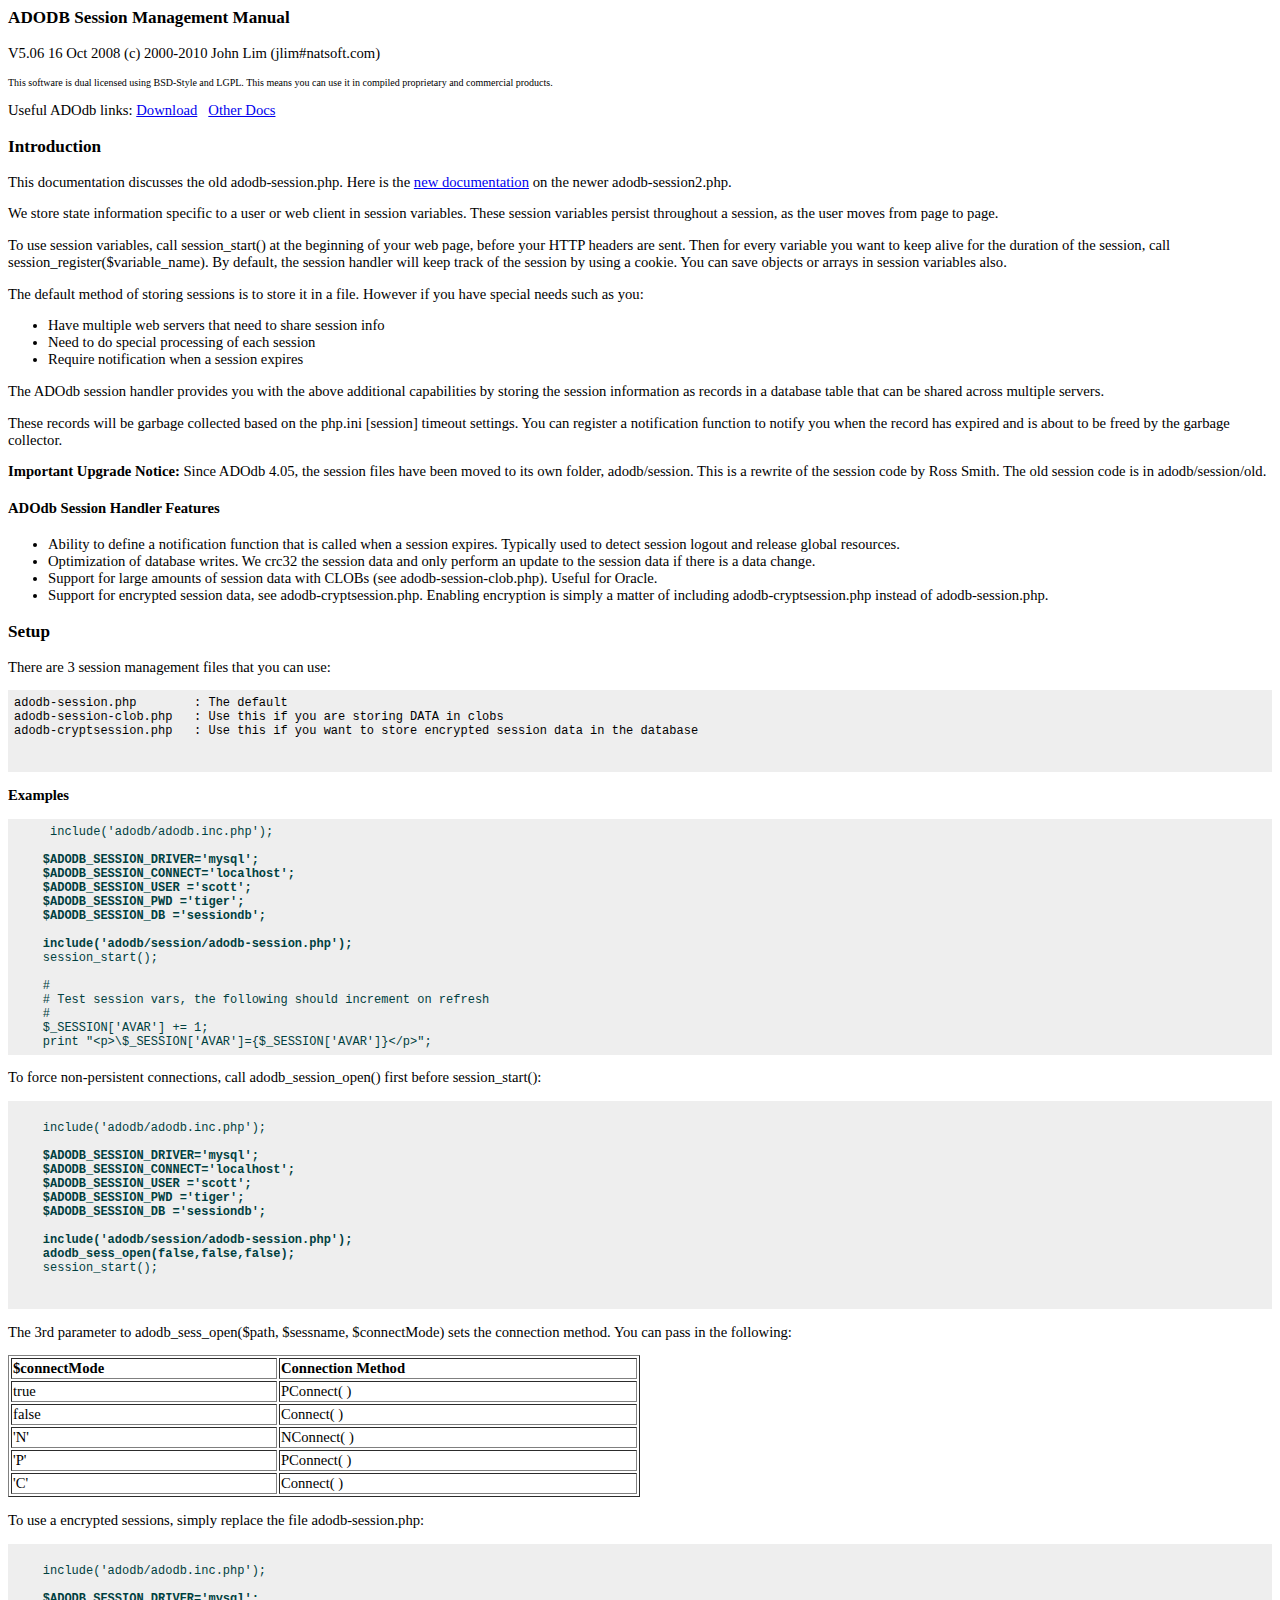
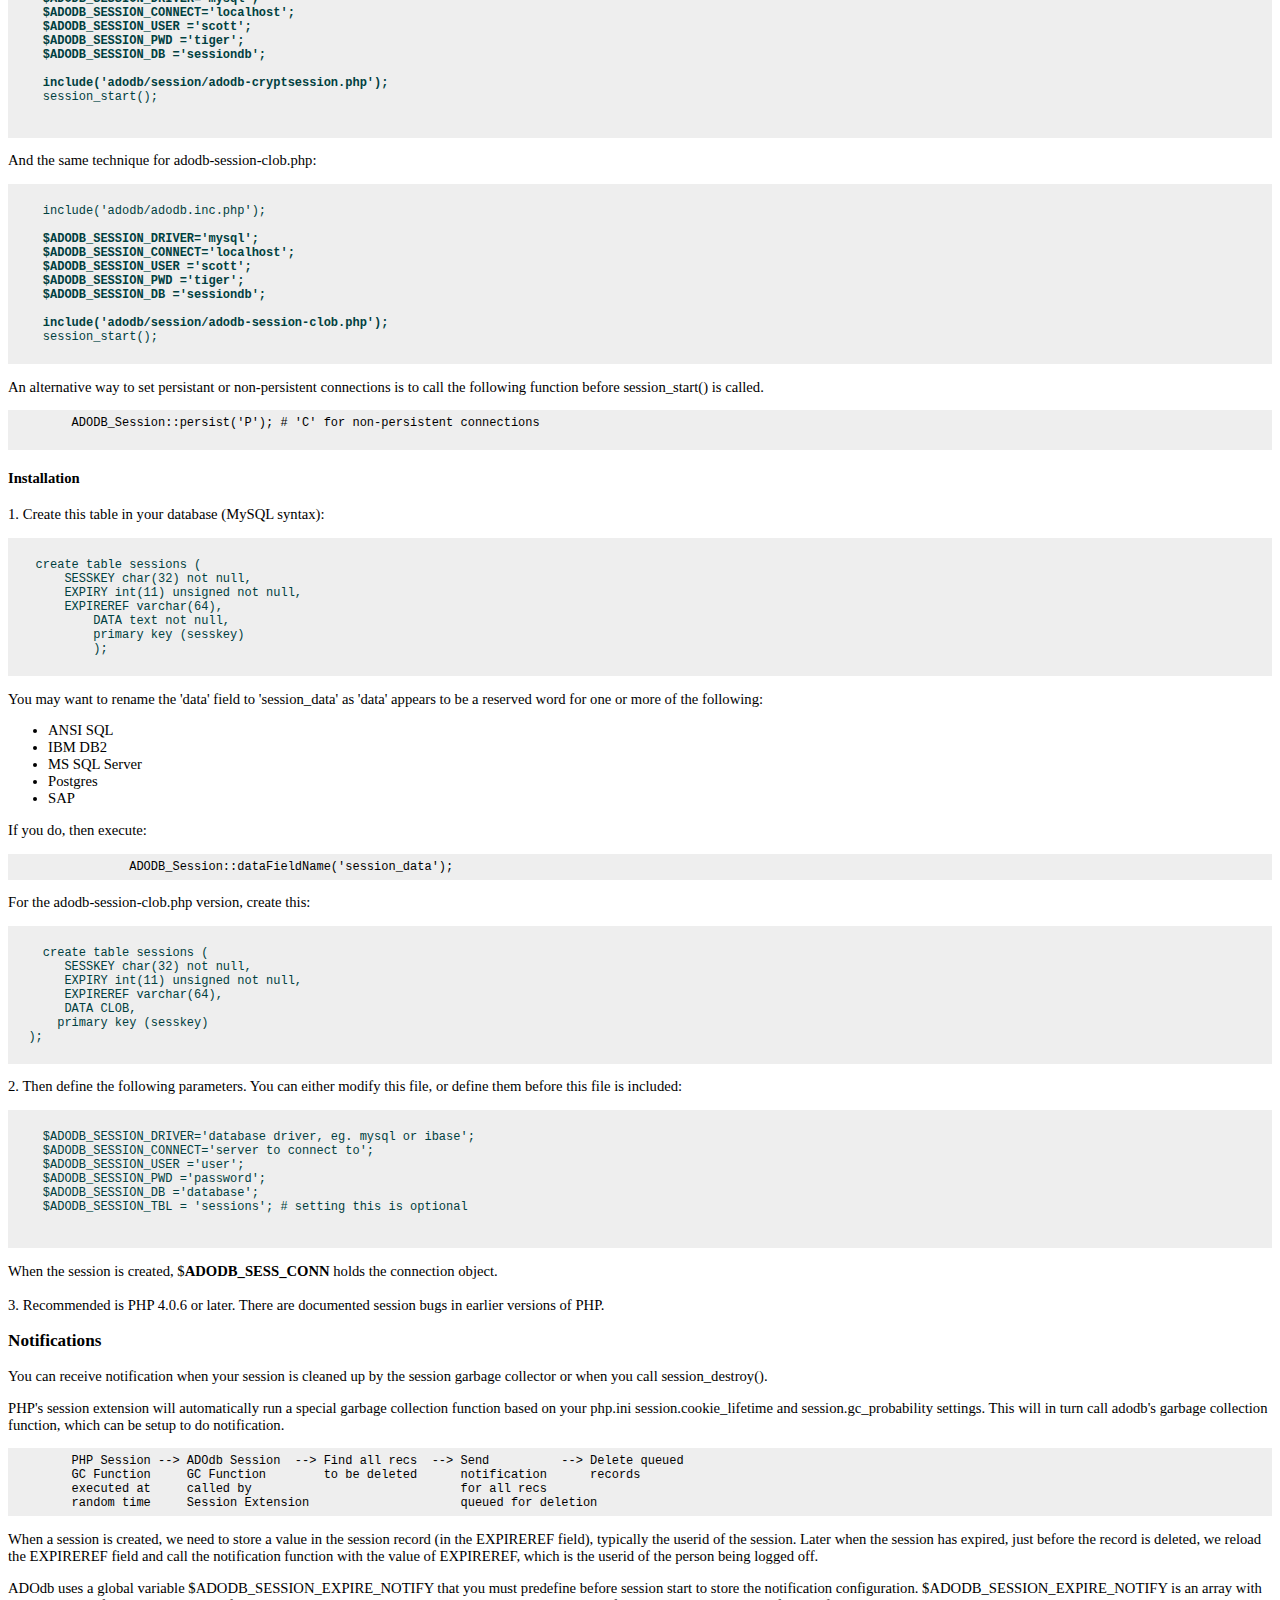
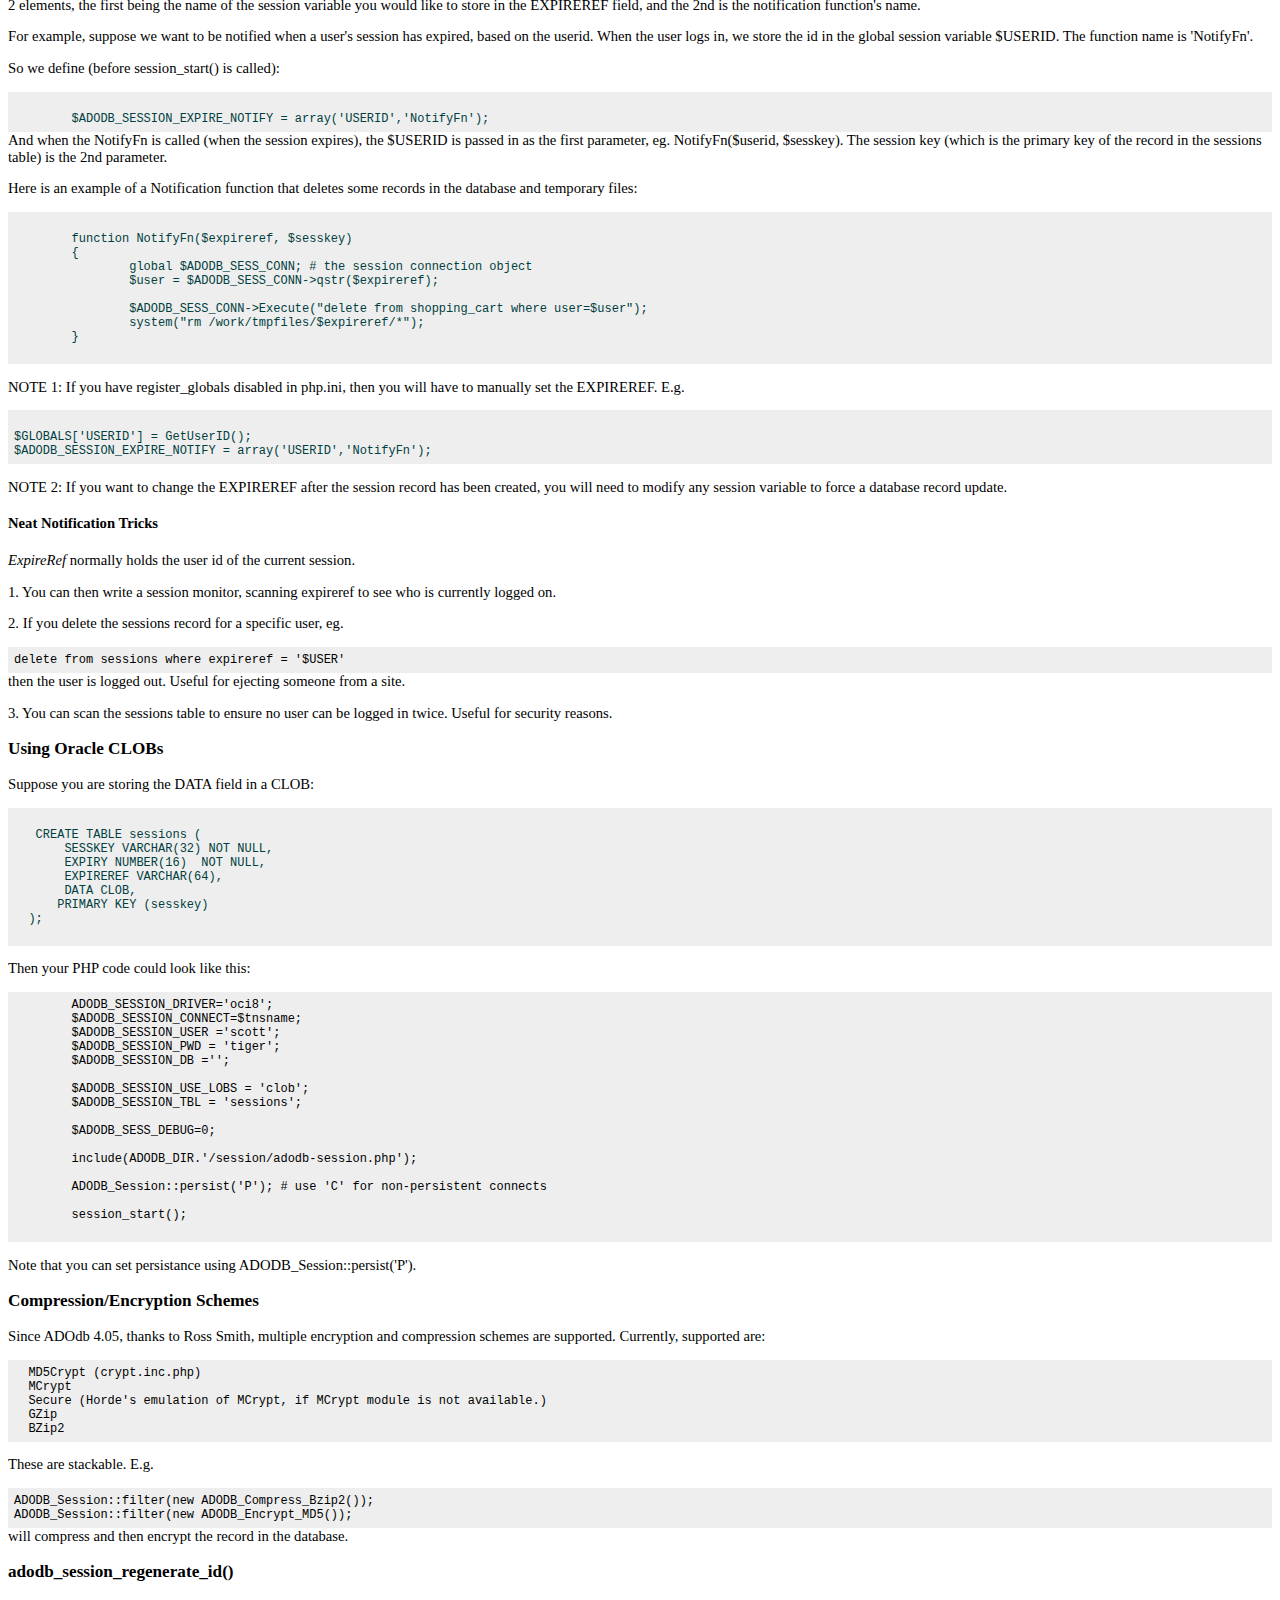
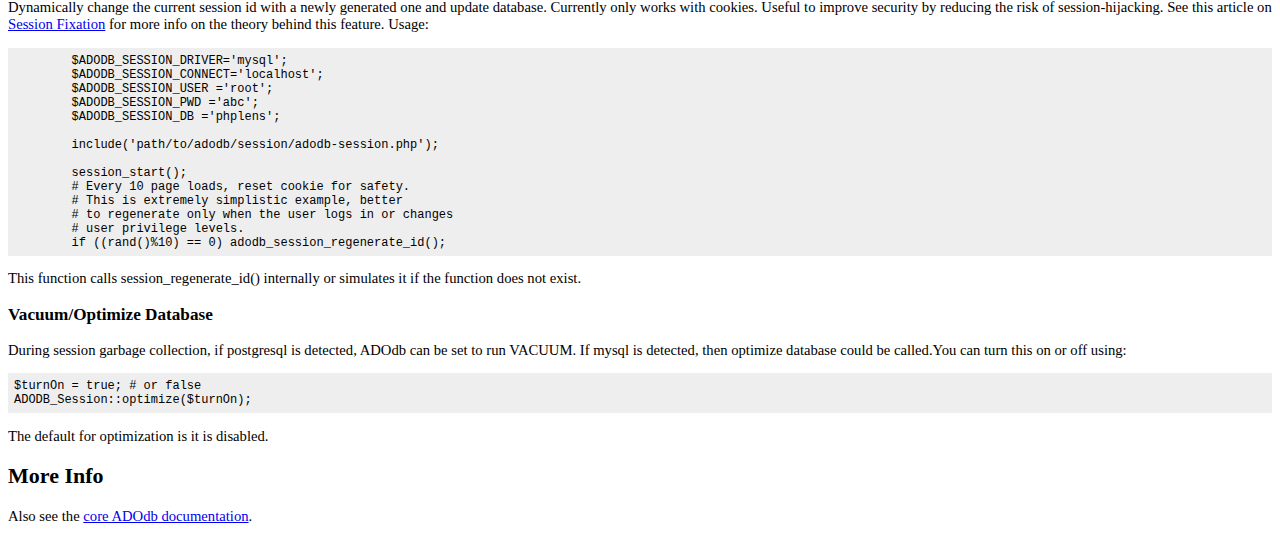
<file: www/adodb/docs/docs-session.old.htm>
<!DOCTYPE HTML PUBLIC "-//W3C//DTD HTML 4.01 Transitional//EN">
<html>
<head>
  <title>ADODB Old Session Management Manual</title>
  <meta http-equiv="Content-Type"
 content="text/html; charset=iso-8859-1">
  <style type="text/css">
body, td {
/*font-family: Arial, Helvetica, sans-serif;*/
font-size: 11pt;
}
pre {
font-size: 9pt;
background-color: #EEEEEE; padding: .5em; margin: 0px;
}
.toplink {
font-size: 8pt;
}
  </style>
</head>
<body style="background-color: rgb(255, 255, 255);">
<h3>ADODB Session Management Manual</h3>
<p>
V5.06 16 Oct 2008  (c) 2000-2010 John Lim (jlim#natsoft.com)
</p>
<p> <font size="1">This software is dual licensed using BSD-Style and
LGPL. This means you can use it in compiled proprietary and commercial
products. </font>
<p>Useful ADOdb links: <a href="http://adodb.sourceforge.net/#download">Download</a>
&nbsp; <a href="http://adodb.sourceforge.net/#docs">Other Docs</a>
</p>
<h3>Introduction</h3>
<p>This documentation discusses the old adodb-session.php. 
Here is the <a href=docs-session.htm>new documentation</a> on the newer adodb-session2.php.
<p> We store state information specific to a user or web client in
session variables. These session variables persist throughout a
session, as the user moves from page to page. </p>
<p>To use session variables, call session_start() at the beginning of
your web page, before your HTTP headers are sent. Then for every
variable you want to keep alive for the duration of the session, call
session_register($variable_name). By default, the session handler will
keep track of the session by using a cookie. You can save objects or
arrays in session variables also.
</p>
<p>The default method of storing sessions is to store it in a file.
However if you have special needs such as you:
</p>
<ul>
  <li>Have multiple web servers that need to share session info</li>
  <li>Need to do special processing of each session</li>
  <li>Require notification when a session expires</li>
</ul>
<p>The ADOdb session handler provides you with the above
additional capabilities by storing the session information as records
in a database table that can be shared across multiple servers. </p>
<p>These records will be garbage collected based on the php.ini [session] timeout settings. 
You can register a notification function to notify you when the record has expired and 
is about to be freed by the garbage collector.</p>
<p><b>Important Upgrade Notice:</b> Since ADOdb 4.05, the session files
have been moved to its own folder, adodb/session. This is a rewrite
of the session code by Ross Smith. The old session code is in
adodb/session/old. </p>
<h4>ADOdb Session Handler Features</h4>
<ul>
  <li>Ability to define a notification function that is called when a
session expires. Typically
used to detect session logout and release global resources. </li>
  <li>Optimization of database writes. We crc32 the session data and
only perform an update
to the session data if there is a data change. </li>
  <li>Support for large amounts of session data with CLOBs (see
adodb-session-clob.php). Useful
for Oracle. </li>
  <li>Support for encrypted session data, see
adodb-cryptsession.php. Enabling encryption is simply a matter of
including adodb-cryptsession.php instead of adodb-session.php. </li>
</ul>
<h3>Setup</h3>
<p>There are 3 session management files that you can use:
</p>
<pre>adodb-session.php        : The default<br>adodb-session-clob.php   : Use this if you are storing DATA in clobs<br>adodb-cryptsession.php   : Use this if you want to store encrypted session data in the database<br><br>
</pre>
<p><strong>Examples</strong>
<p><pre>
 <font
 color="#004040">    include('adodb/adodb.inc.php');<br>    <br><b>    $ADODB_SESSION_DRIVER='mysql';<br>    $ADODB_SESSION_CONNECT='localhost';<br>    $ADODB_SESSION_USER ='scott';<br>    $ADODB_SESSION_PWD ='tiger';<br>    $ADODB_SESSION_DB ='sessiondb';</b><br>    <br>    <b>include('adodb/session/adodb-session.php');</b><br>    session_start();<br>    <br>    #<br>    # Test session vars, the following should increment on refresh<br>    #<br>    $_SESSION['AVAR'] += 1;<br>    print "&lt;p&gt;\$_SESSION['AVAR']={$_SESSION['AVAR']}&lt;/p&gt;";<br></font></pre>
 
<p>To force non-persistent connections, call adodb_session_open() first before session_start():
<p>
 <pre>
 <font color="#004040"><br>    include('adodb/adodb.inc.php');<br>    <br><b>    $ADODB_SESSION_DRIVER='mysql';<br>    $ADODB_SESSION_CONNECT='localhost';<br>    $ADODB_SESSION_USER ='scott';<br>    $ADODB_SESSION_PWD ='tiger';<br>    $ADODB_SESSION_DB ='sessiondb';</b><br>    <br>    <b>include('adodb/session/adodb-session.php');<br>    adodb_sess_open(false,false,false);</b><br>    session_start();<br> </font>
 </pre>
<p> The 3rd parameter to adodb_sess_open($path, $sessname, $connectMode)  sets the connection method. You can pass in the following:</p>
<table width="50%" border="1">
  <tr>
    <td><b>$connectMode</b></td>
    <td><b>Connection Method</b></td>
  </tr>
  <tr>
    <td>true</td>
    <td><p>PConnect( )</p></td>
  </tr>
  <tr>
    <td>false</td>
    <td>Connect( )</td>
  </tr>
  <tr>
    <td>'N'</td>
    <td>NConnect( )</td>
  </tr>
  <tr>
    <td>'P'</td>
    <td>PConnect( )</td>
  </tr>
  <tr>
    <td>'C'</td>
    <td>Connect( )</td>
  </tr>
</table>
<p>To use a encrypted sessions, simply replace the file adodb-session.php:</p>
 <pre> <font
 color="#004040"><br>    include('adodb/adodb.inc.php');<br>    <br><b>    $ADODB_SESSION_DRIVER='mysql';<br>    $ADODB_SESSION_CONNECT='localhost';<br>    $ADODB_SESSION_USER ='scott';<br>    $ADODB_SESSION_PWD ='tiger';<br>    $ADODB_SESSION_DB ='sessiondb';<br>    <br>    include('adodb/session/adodb-cryptsession.php');</b><br>    session_start();</font><br>
 </pre>
 <p>And the same technique for adodb-session-clob.php:</p>
 <pre>  <font
 color="#004040"><br>    include('adodb/adodb.inc.php');<br>    <br><b>    $ADODB_SESSION_DRIVER='mysql';<br>    $ADODB_SESSION_CONNECT='localhost';<br>    $ADODB_SESSION_USER ='scott';<br>    $ADODB_SESSION_PWD ='tiger';<br>    $ADODB_SESSION_DB ='sessiondb';<br>    <br>    include('adodb/session/adodb-session-clob.php');</b><br>    session_start();</font>
 </pre>
 <p>An alternative way to set persistant or non-persistent connections is to call the following function before session_start() is called.
 <pre>
 	ADODB_Session::persist('P'); # 'C' for non-persistent connections
 </pre>
 <h4>Installation</h4>
<p>1. Create this table in your database (MySQL syntax):
<p><pre> <a
 name="sessiontab"></a> <font color="#004040">
   create table sessions (
       SESSKEY char(32) not null,
       EXPIRY int(11) unsigned not null,
       EXPIREREF varchar(64),
	   DATA text not null,
	   primary key (sesskey)
	   );</font>
 </pre>

 <p>You may want to rename the 'data' field to 'session_data' as
	'data' appears to be a reserved word for one or more of the following:
	<ul>
	<li>	ANSI SQL
	<li>	IBM DB2
	<li>	MS SQL Server
	<li>	Postgres
	<li>	SAP
		</ul>
<p>
	If you do, then execute:
<pre>
		ADODB_Session::dataFieldName('session_data');
</pre>
 <p> For the adodb-session-clob.php version, create this:
<p>  <pre>
    <font
 color="#004040"><br>    create table sessions (<br>       SESSKEY char(32) not null,<br>       EXPIRY int(11) unsigned not null,<br>       EXPIREREF varchar(64),<br>       DATA CLOB,<br>      primary key (sesskey)<br>  );</font>
 </pre>
 <p>2. Then define the following parameters. You can either modify this file, or define them before this file is included:
 <pre>      <font
 color="#004040"><br>    $ADODB_SESSION_DRIVER='database driver, eg. mysql or ibase';<br>    $ADODB_SESSION_CONNECT='server to connect to';<br>    $ADODB_SESSION_USER ='user';<br>    $ADODB_SESSION_PWD ='password';<br>    $ADODB_SESSION_DB ='database';<br>    $ADODB_SESSION_TBL = 'sessions'; # setting this is optional<br>	</font>
 </pre><p>
     When the session is created, $<b>ADODB_SESS_CONN</b> holds the connection object.<br>    <br>  3. Recommended is PHP 4.0.6 or later. There are documented session bugs in earlier versions of PHP.
<h3>Notifications</h3>
<p>You can receive notification when your session is cleaned up by the session garbage collector or
when you call session_destroy().
<p>PHP's session extension will automatically run a special garbage collection function based on
your php.ini session.cookie_lifetime and session.gc_probability settings. This will in turn call
adodb's garbage collection function, which can be setup to do notification.
<p>
<pre>
	PHP Session --> ADOdb Session  --> Find all recs  --> Send          --> Delete queued
	GC Function     GC Function        to be deleted      notification      records
	executed at     called by                             for all recs
	random time     Session Extension                     queued for deletion
</pre>
<p>When a session is created, we need to store a value in the session record (in the EXPIREREF field), typically 
the userid of the session. Later when the session has expired,  just before the record is deleted,
we reload the EXPIREREF field and call the notification function with the value of EXPIREREF, which 
is the userid of the person being logged off.
<p>ADOdb uses a global variable $ADODB_SESSION_EXPIRE_NOTIFY that you must predefine before session
start to store the notification configuration. 
$ADODB_SESSION_EXPIRE_NOTIFY is an array with 2 elements, the
first being the name of the session variable you would like to store in
the EXPIREREF field, and the 2nd is the notification function's name. </p>
<p>For example, suppose we want to be notified when a user's session has expired,
based on the userid. When the user logs in, we store the id in the global session variable
$USERID. The function name is 'NotifyFn'. 
<p>
So we define (before session_start() is called): </p>
<pre> <font color="#004040">
	$ADODB_SESSION_EXPIRE_NOTIFY = array('USERID','NotifyFn');
</font></pre>
And when the NotifyFn is called (when the session expires), the
$USERID is passed in as the first parameter, eg. NotifyFn($userid, $sesskey). The
session key (which is the primary key of the record in the sessions
table) is the 2nd parameter.
<p> Here is an example of a Notification function that deletes some
records in the database and temporary files: </p>
<pre><font color="#004040">
	function NotifyFn($expireref, $sesskey)
	{
		global $ADODB_SESS_CONN; # the session connection object
		$user = $ADODB_SESS_CONN-&gt;qstr($expireref);
		
		$ADODB_SESS_CONN-&gt;Execute("delete from shopping_cart where user=$user");          
		system("rm /work/tmpfiles/$expireref/*");
	}</font>  
			  </pre>
<p> NOTE 1: If you have register_globals disabled in php.ini, then you
will have to manually set the EXPIREREF. E.g. </p>
<pre> <font color="#004040">
$GLOBALS['USERID'] = GetUserID();
$ADODB_SESSION_EXPIRE_NOTIFY = array('USERID','NotifyFn');</font>
</pre>
<p> NOTE 2: If you want to change the EXPIREREF after the session
record has been created, you will need to modify any session variable
to force a database record update.
</p>
<h4>Neat Notification Tricks</h4>
<p><i>ExpireRef</i> normally holds the user id of the current session.
</p>
<p>1. You can then write a session monitor, scanning expireref to see
who is currently logged on.
</p>
<p>2. If you delete the sessions record for a specific user, eg.
</p>
<pre>delete from sessions where expireref = '$USER'<br></pre>
then the user is logged out. Useful for ejecting someone from a
site.
<p>3. You can scan the sessions table to ensure no user
can be logged in twice. Useful for security reasons.
</p>
<h3>Using Oracle CLOBs</h3>
<p>Suppose you are storing the DATA field in a CLOB:
 <pre><font color="#004040">
   CREATE TABLE sessions (
       SESSKEY VARCHAR(32) NOT NULL,
       EXPIRY NUMBER(16)  NOT NULL,
       EXPIREREF VARCHAR(64),
       DATA CLOB,
      PRIMARY KEY (sesskey)
  );</font>
 </pre> 
 <p>Then your PHP code could look like this:
	 <pre>
	ADODB_SESSION_DRIVER='oci8';
	$ADODB_SESSION_CONNECT=$tnsname;
	$ADODB_SESSION_USER ='scott';
	$ADODB_SESSION_PWD = 'tiger';
	$ADODB_SESSION_DB ='';
	
	$ADODB_SESSION_USE_LOBS = 'clob';
	$ADODB_SESSION_TBL = 'sessions';
	
	$ADODB_SESS_DEBUG=0;
	
	include(ADODB_DIR.'/session/adodb-session.php');
	
	ADODB_Session::persist('P'); # use 'C' for non-persistent connects
	
	session_start();
 </pre>
 <p>Note that you can set persistance using ADODB_Session::persist('P').
 
<h3>Compression/Encryption Schemes</h3>
Since ADOdb 4.05, thanks to Ross Smith, multiple encryption and
compression schemes are supported. Currently, supported are:
<p>
<pre>  MD5Crypt (crypt.inc.php)<br>  MCrypt<br>  Secure (Horde's emulation of MCrypt, if MCrypt module is not available.)<br>  GZip<br>  BZip2<br></pre>
<p>These are stackable. E.g.
<p><pre>ADODB_Session::filter(new ADODB_Compress_Bzip2());<br>ADODB_Session::filter(new ADODB_Encrypt_MD5());<br></pre>
will compress and then encrypt the record in the database.
<h3>adodb_session_regenerate_id()</h3>
<p>Dynamically change the current session id with a newly generated one and update database. Currently only
works with cookies. Useful to improve security by reducing the risk of session-hijacking.
See this article on <a href=http://shiflett.org/articles/security-corner-feb2004>Session Fixation</a> for more info 
on the theory behind this feature. Usage:
<pre>
	$ADODB_SESSION_DRIVER='mysql';
	$ADODB_SESSION_CONNECT='localhost';
	$ADODB_SESSION_USER ='root';
	$ADODB_SESSION_PWD ='abc';
	$ADODB_SESSION_DB ='phplens';
	
	include('path/to/adodb/session/adodb-session.php');
	
	session_start();
	# Every 10 page loads, reset cookie for safety.
	# This is extremely simplistic example, better 
	# to regenerate only when the user logs in or changes
	# user privilege levels.
	if ((rand()%10) == 0) adodb_session_regenerate_id(); 
</pre>
<p>This function calls session_regenerate_id() internally or simulates it if the function does not exist.
<h3>Vacuum/Optimize Database</h3>
<p>During session garbage collection, if postgresql is detected,
  ADOdb can be set to run VACUUM. If mysql is detected, then optimize database
  could be called.You can turn this on or off using:</p>
<pre>$turnOn = true; # or false
ADODB_Session::optimize($turnOn);
</pre>
<p>The default for optimization is it is disabled.</p>
<h2>More Info</h2>
<p>Also see the <a href="docs-adodb.htm">core ADOdb documentation</a>.
</p>
</body>
</html>
</file>
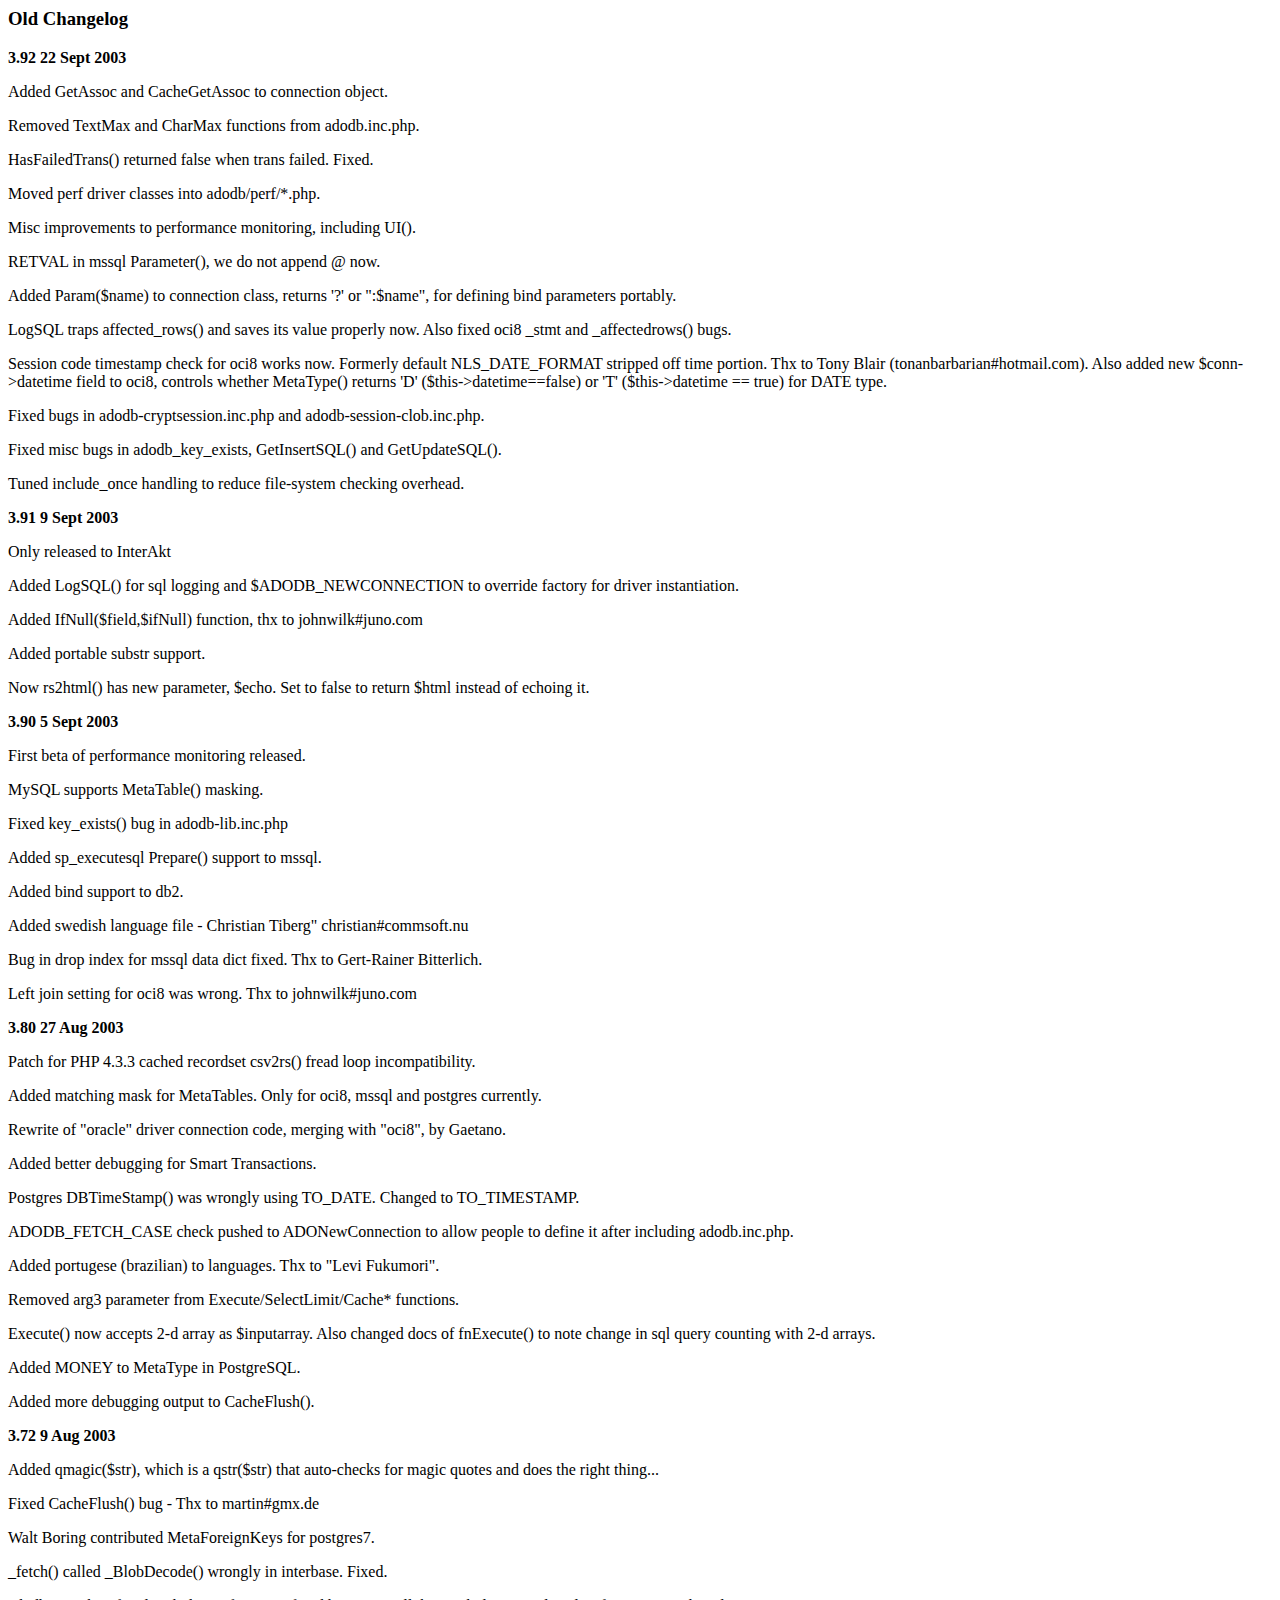
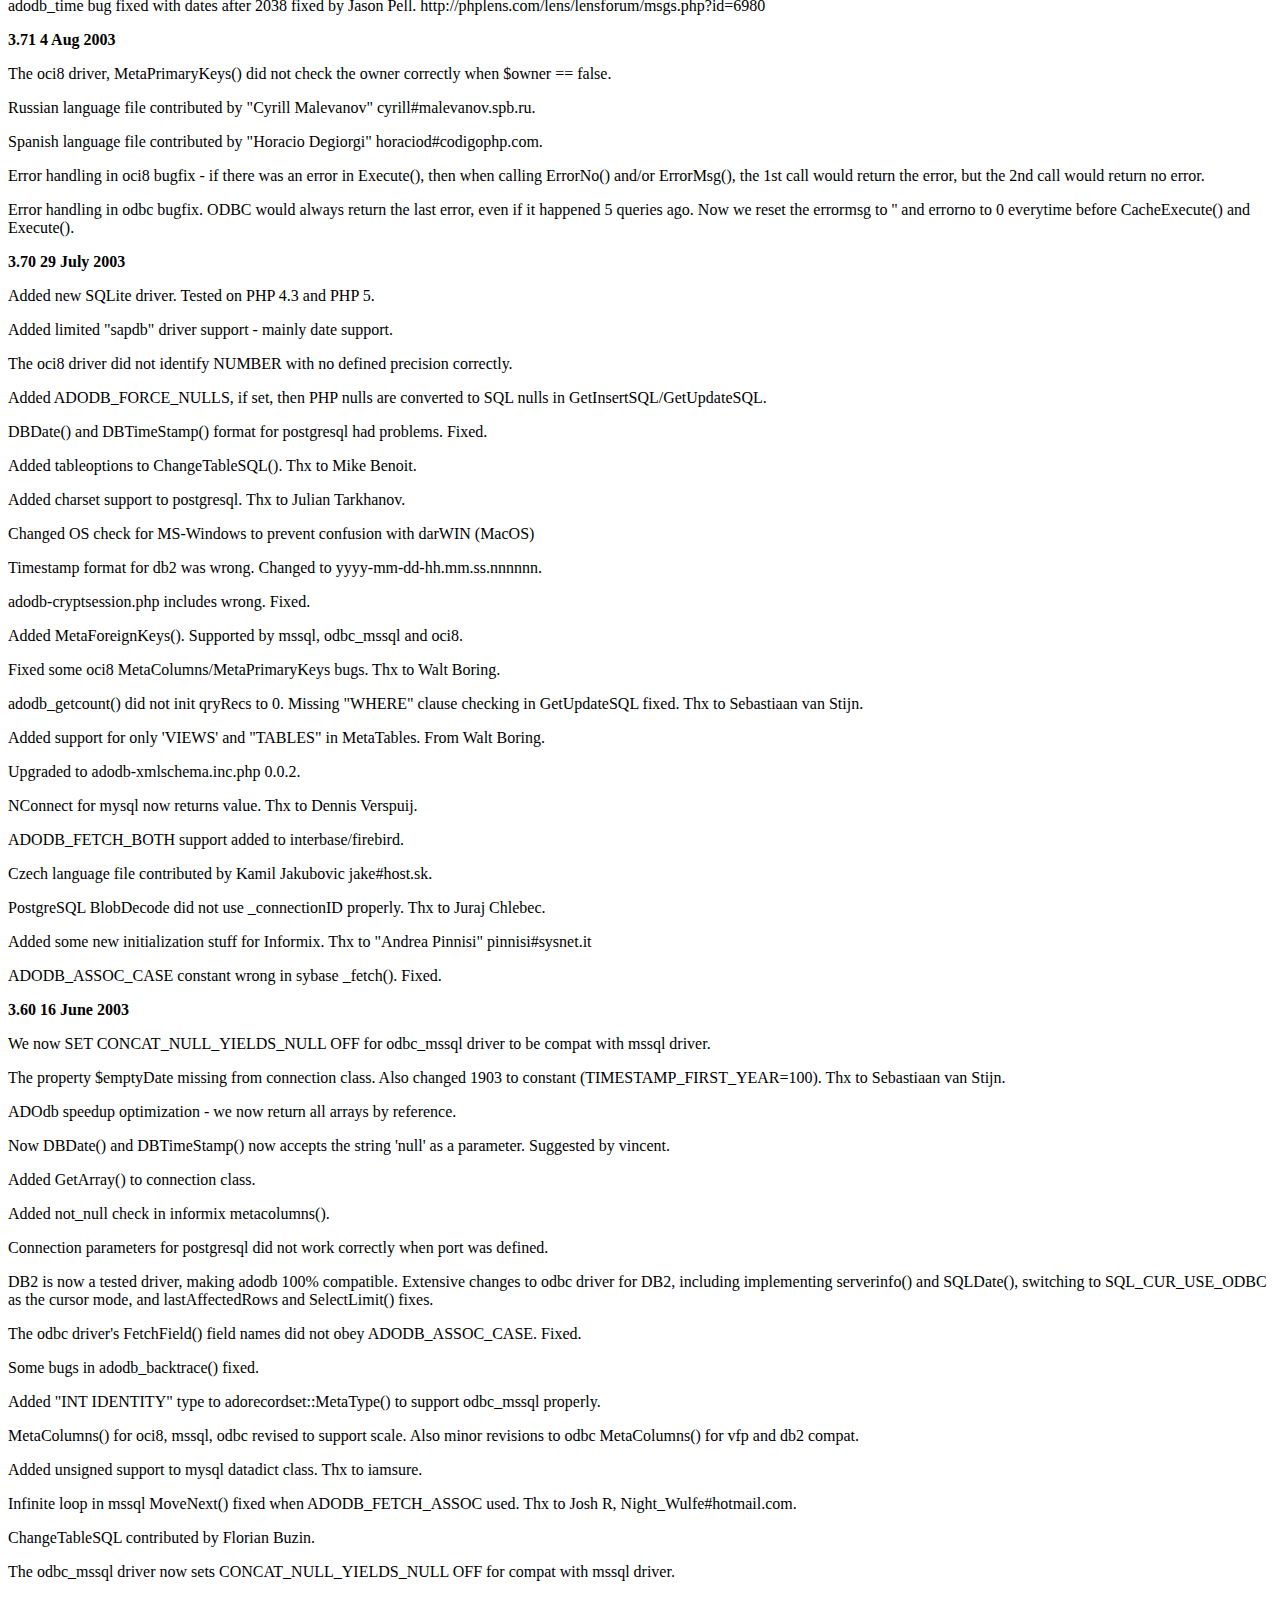
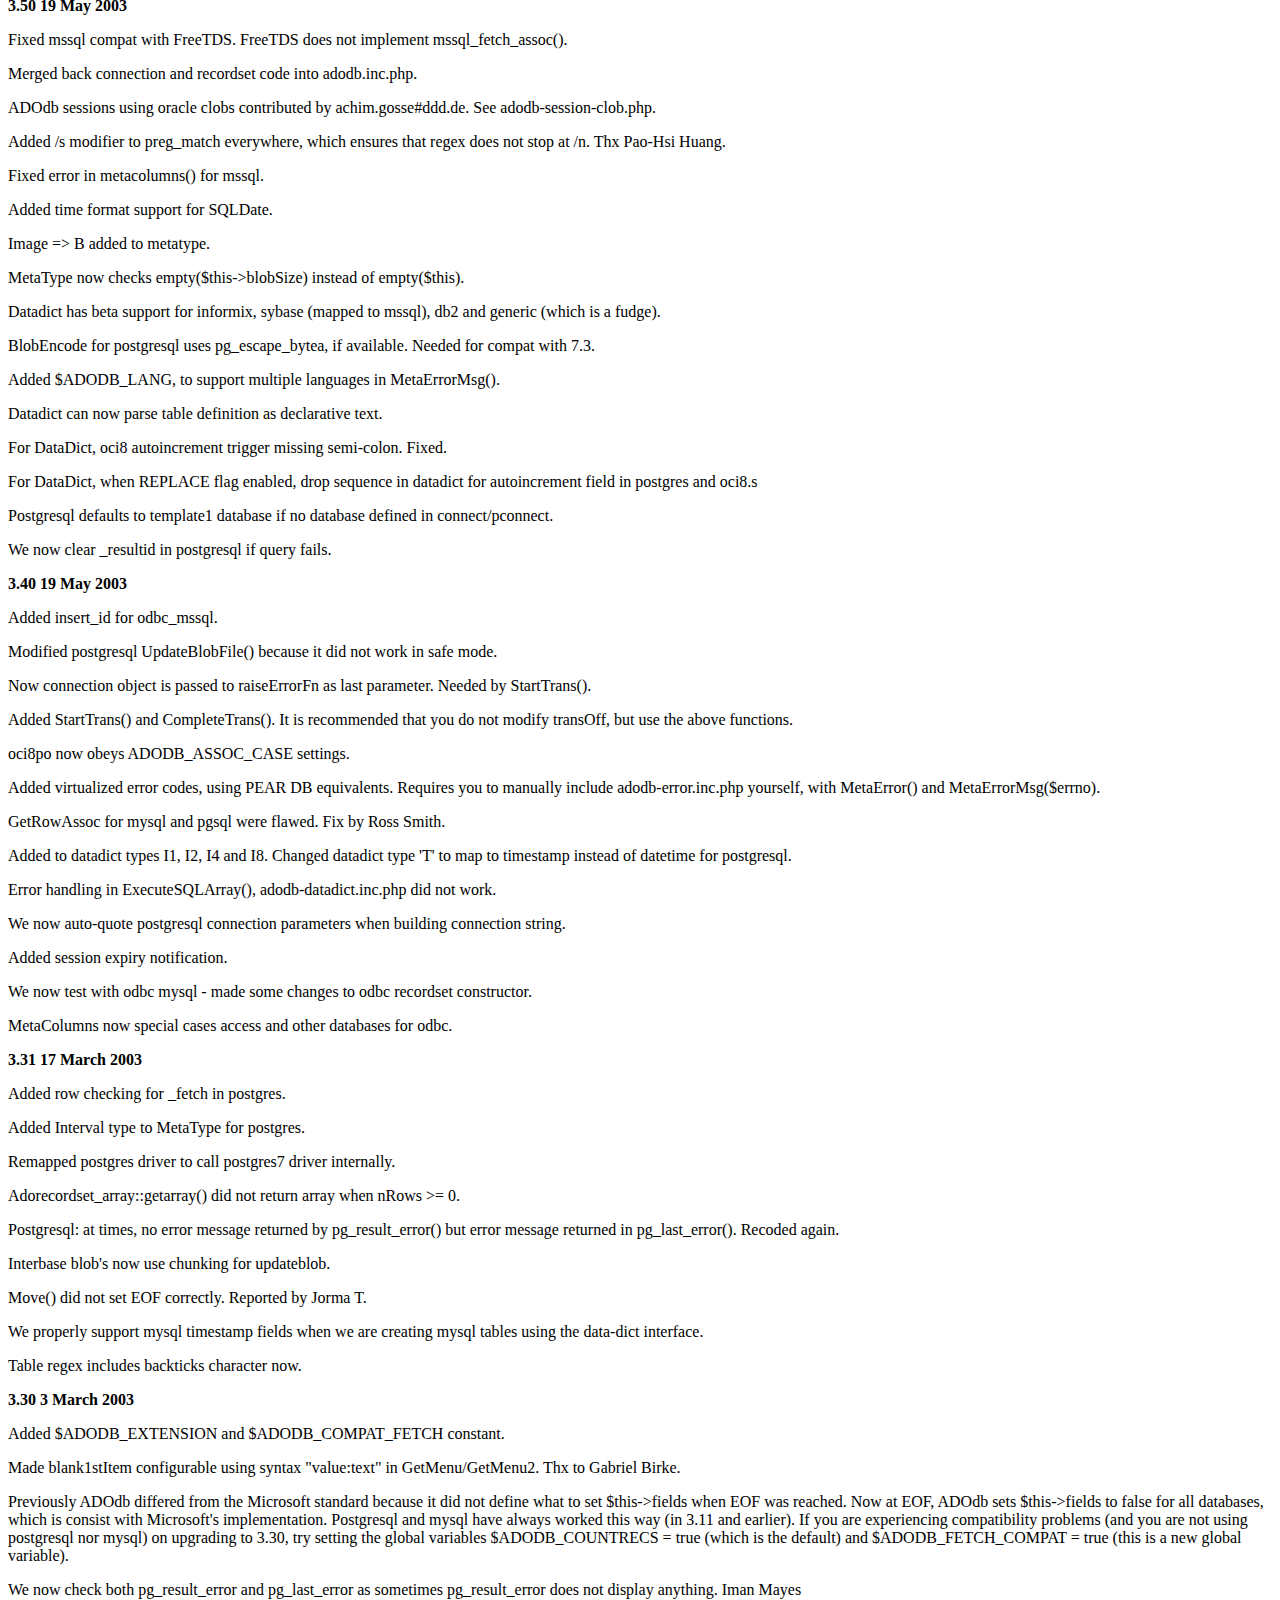
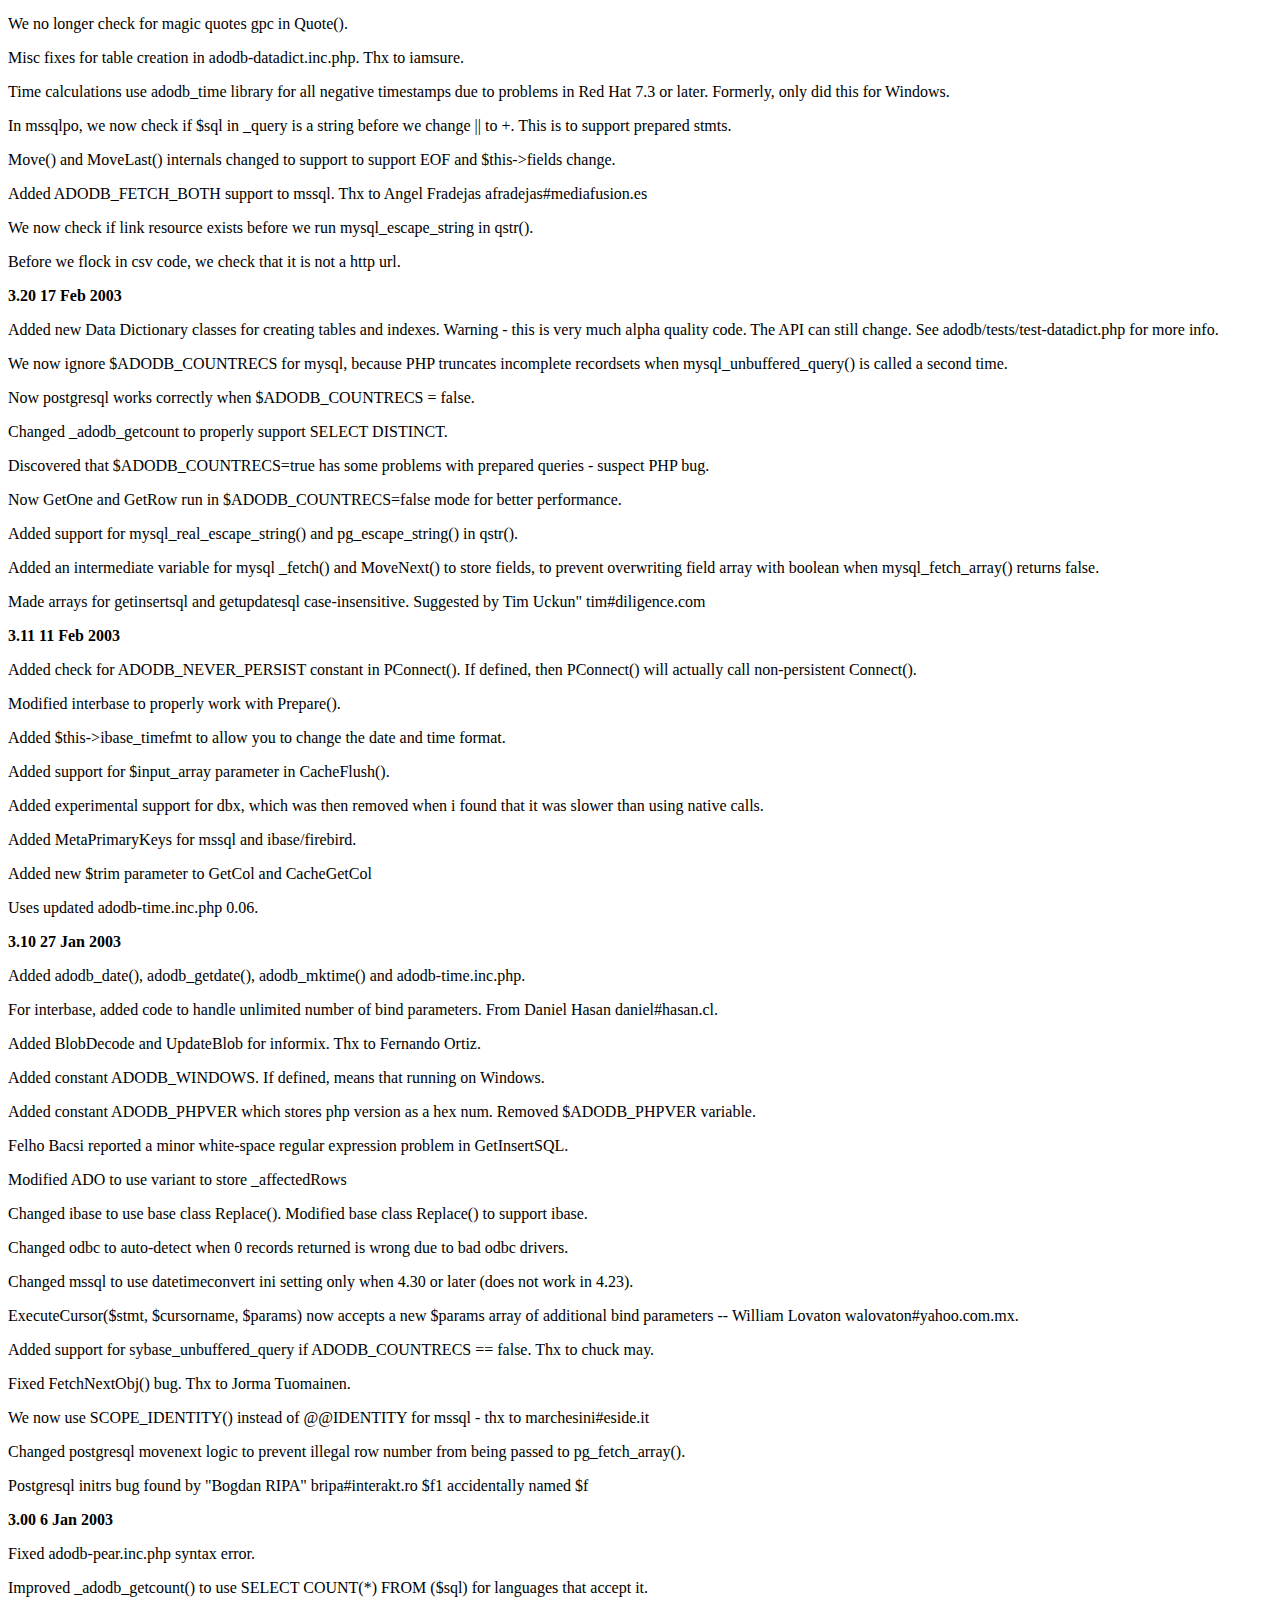
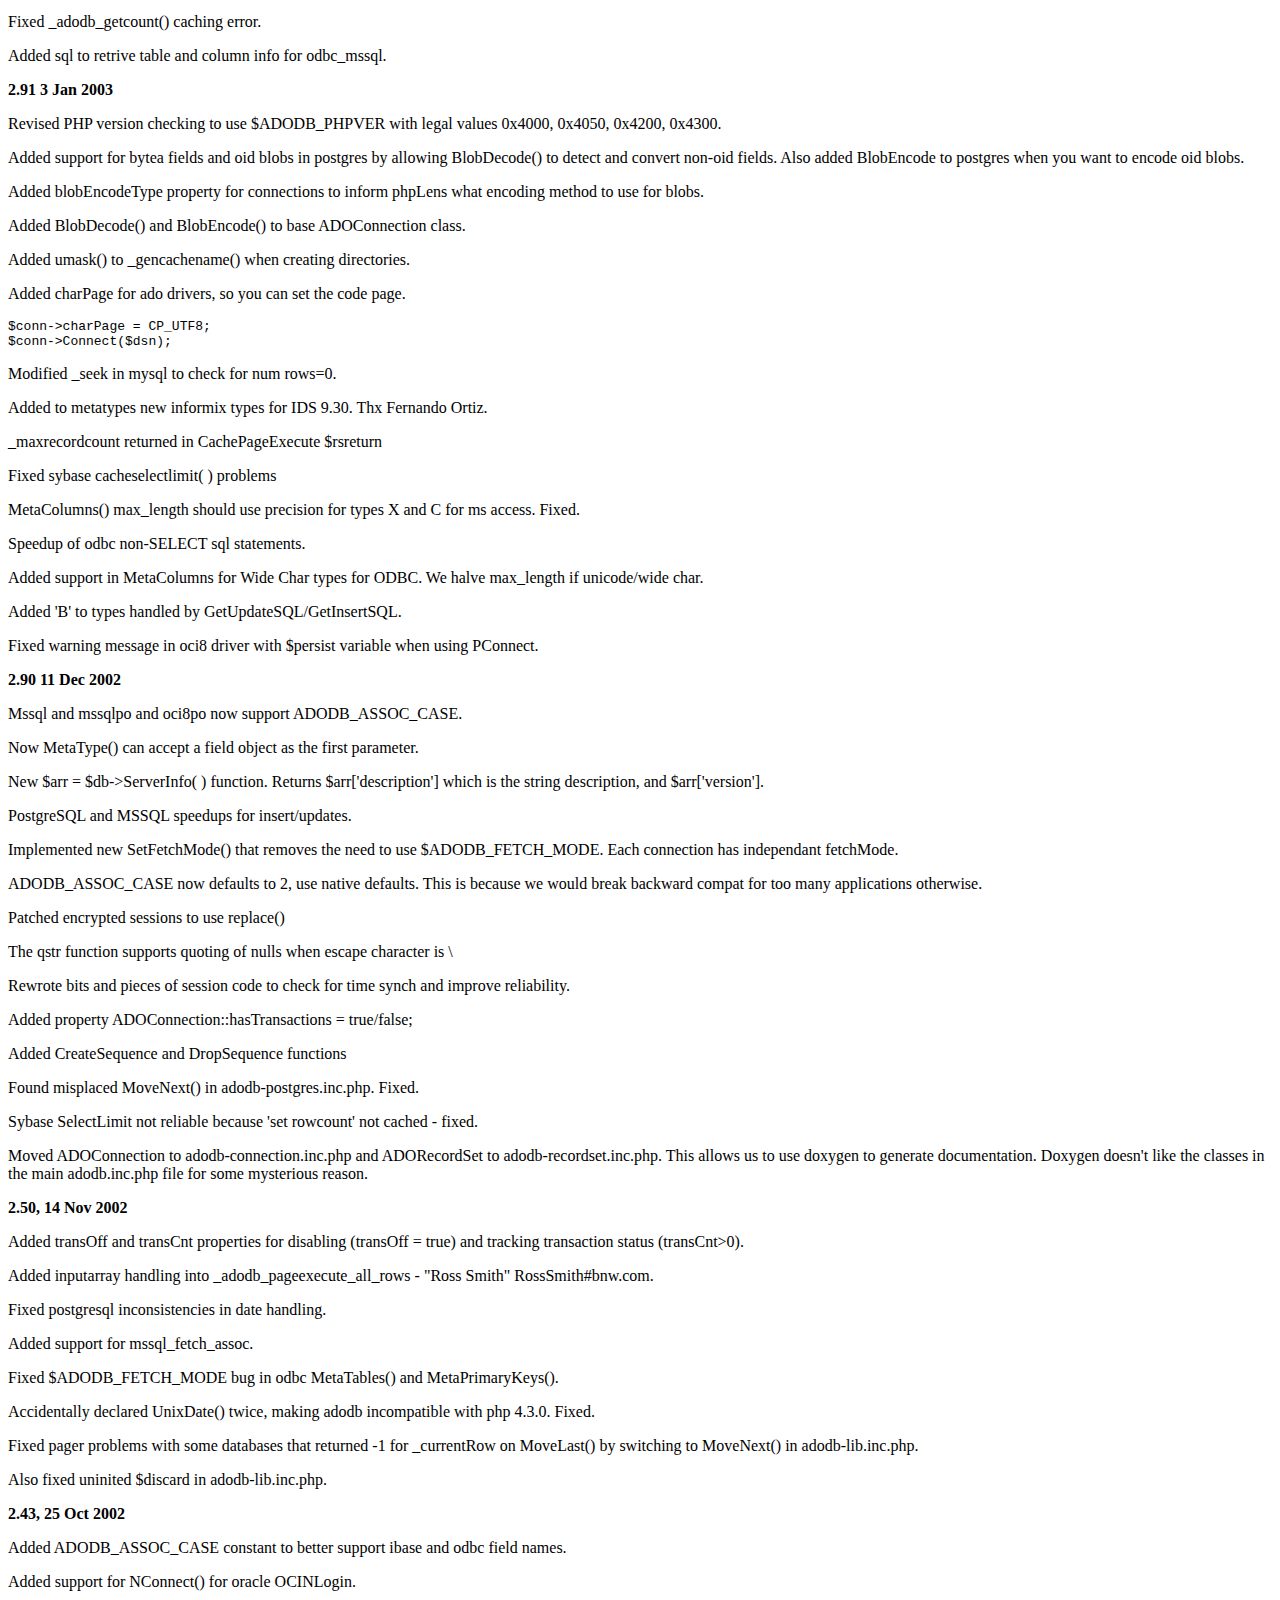
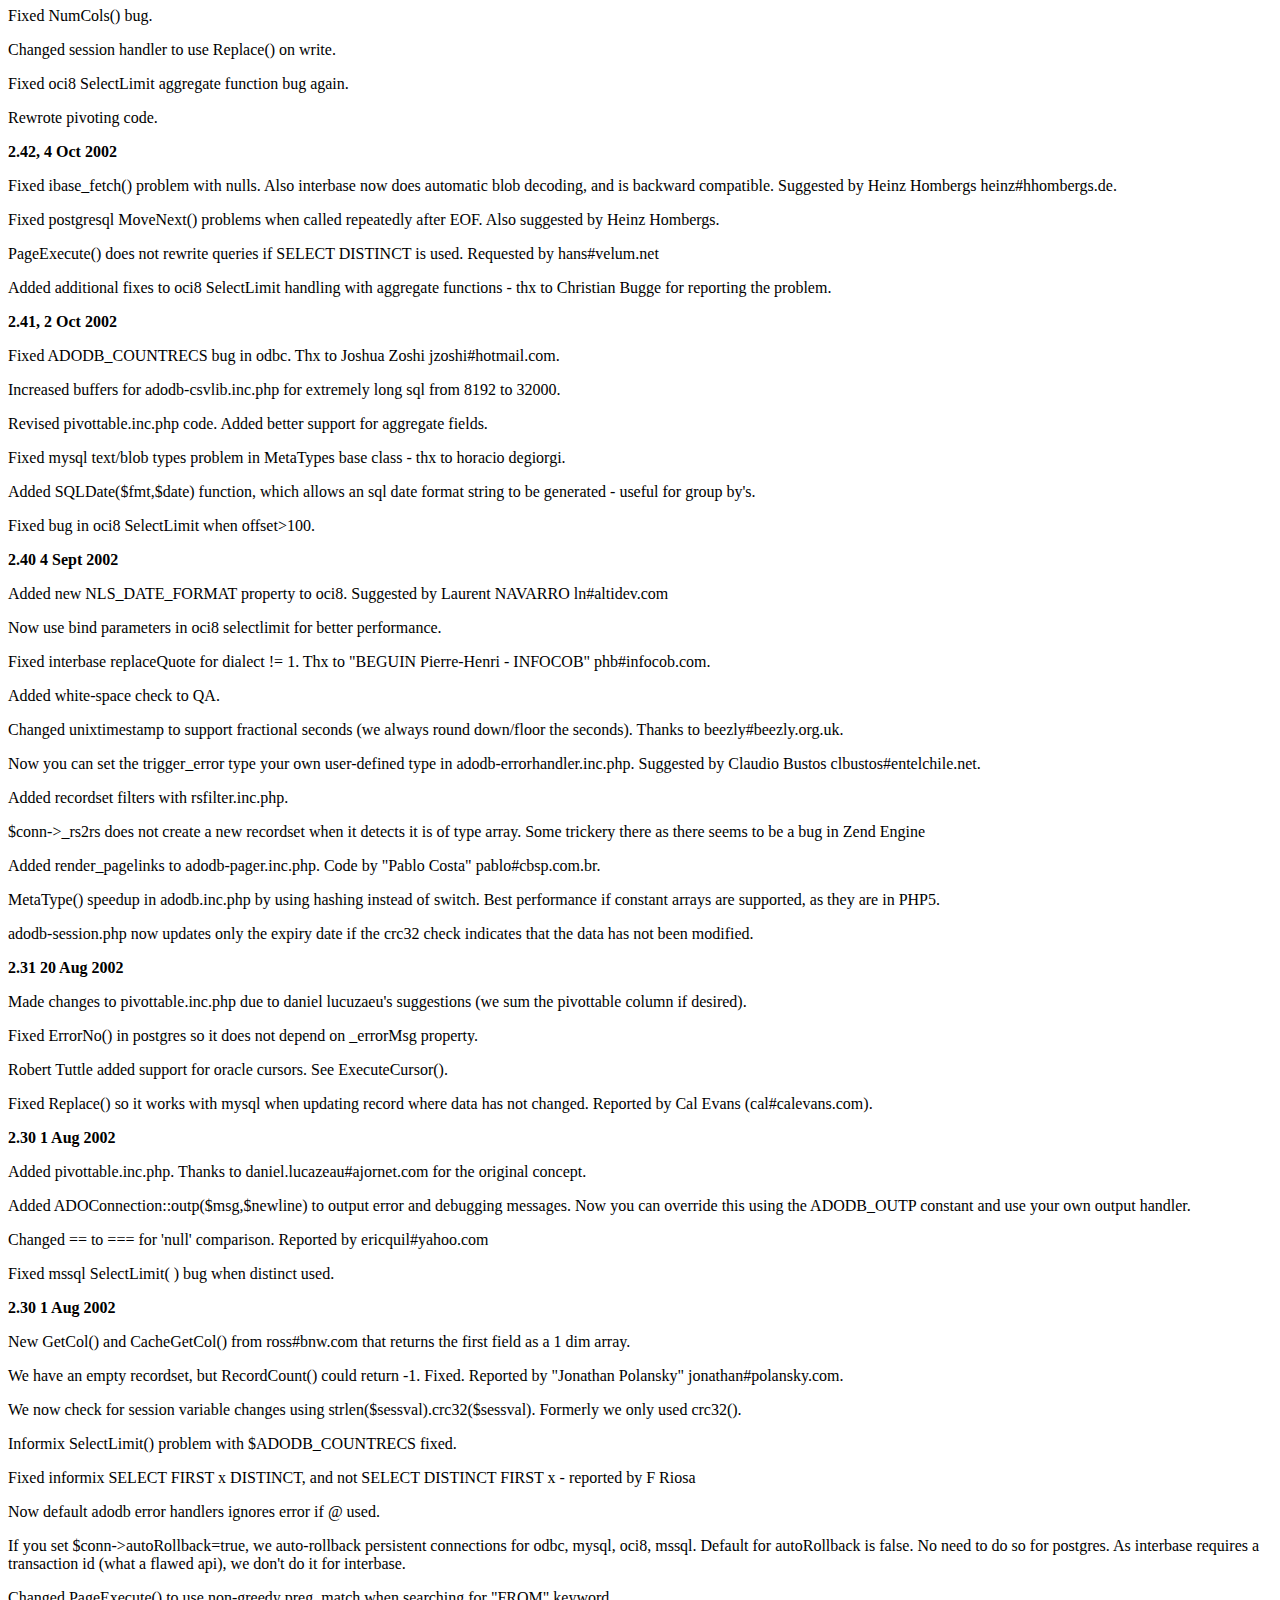
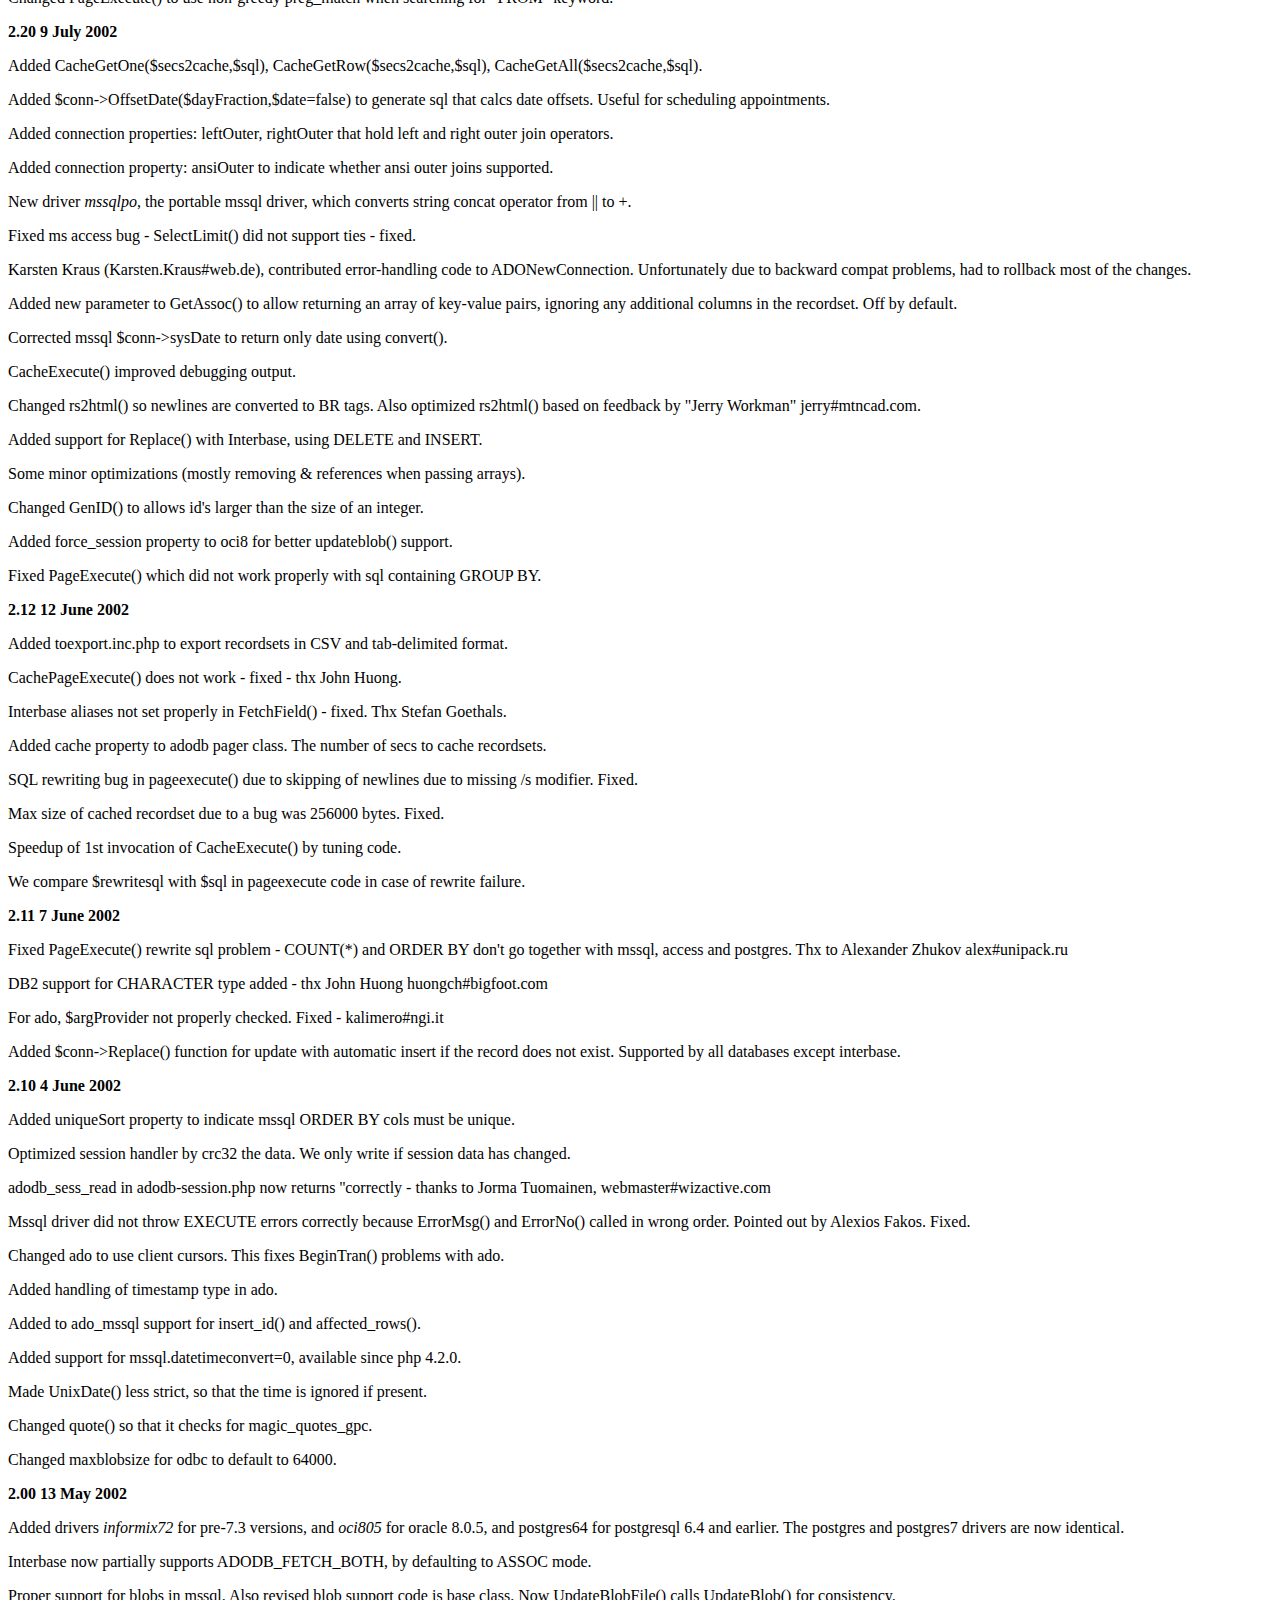
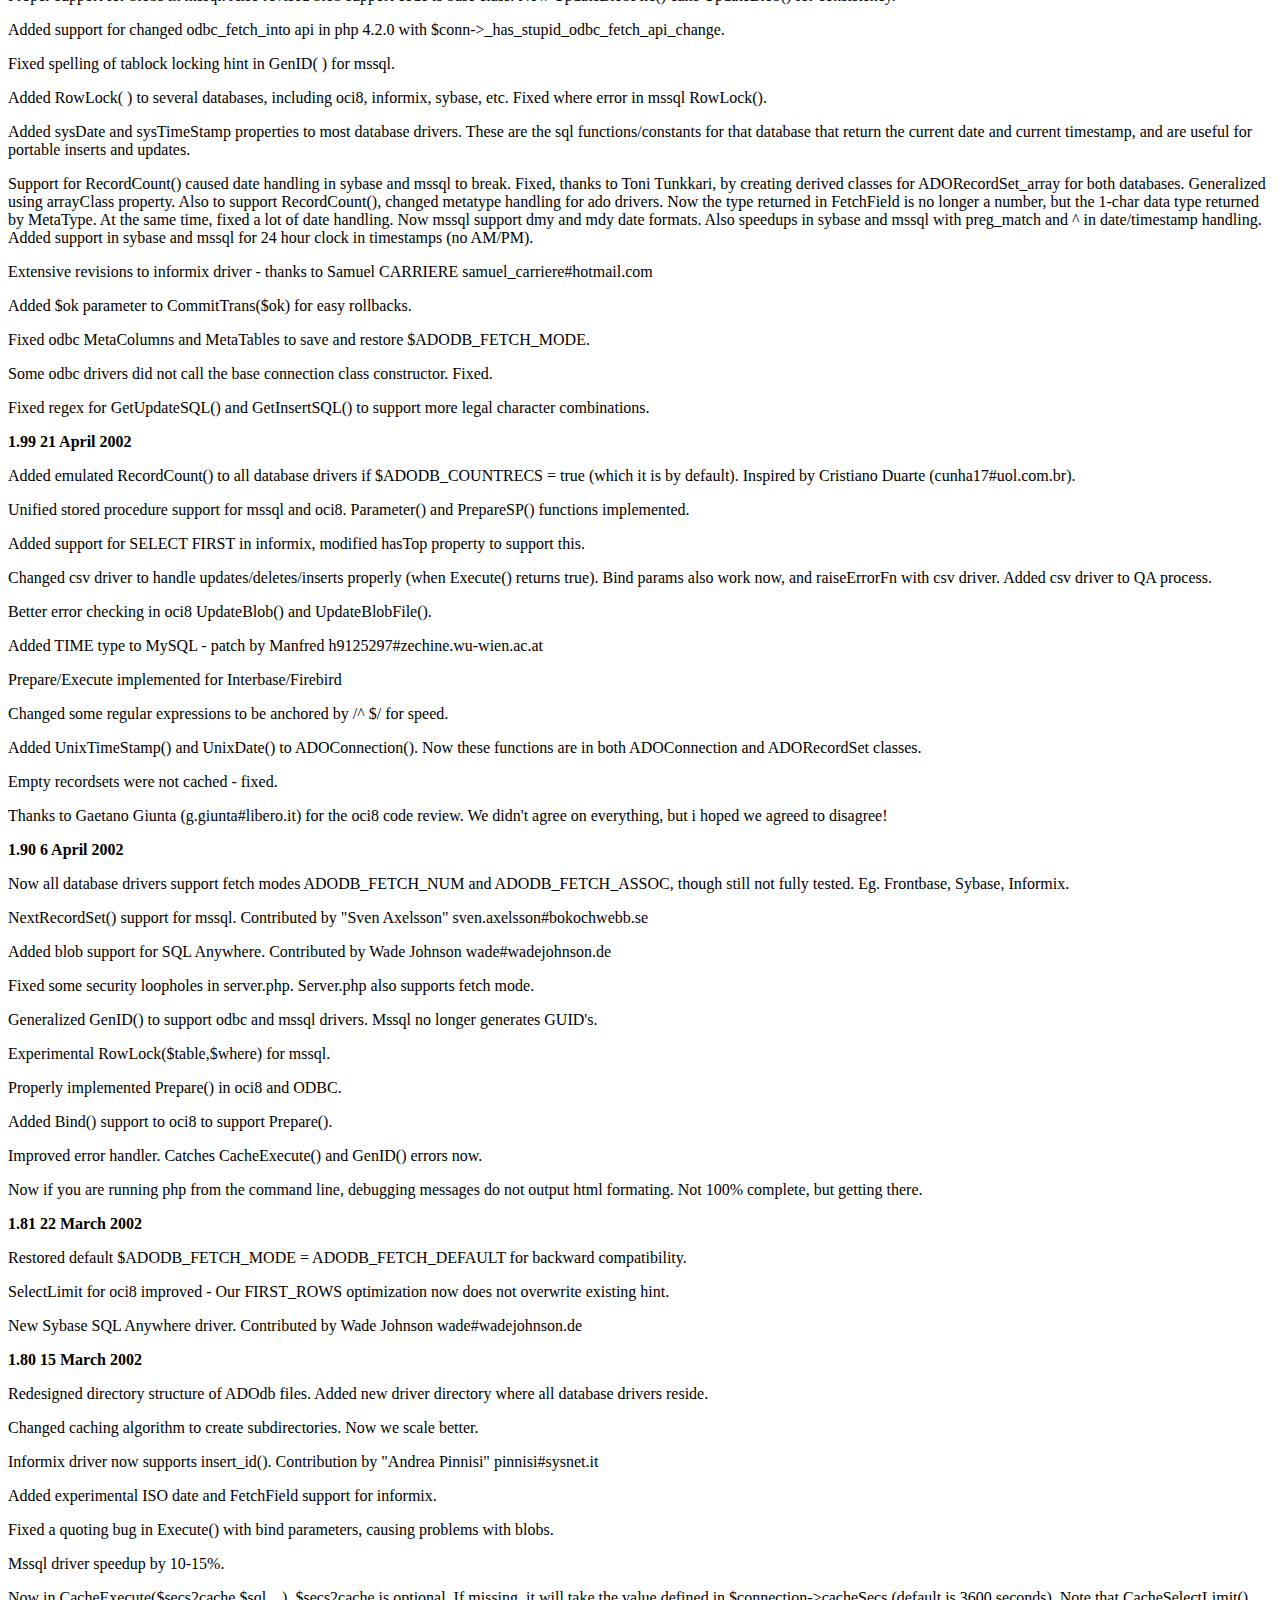
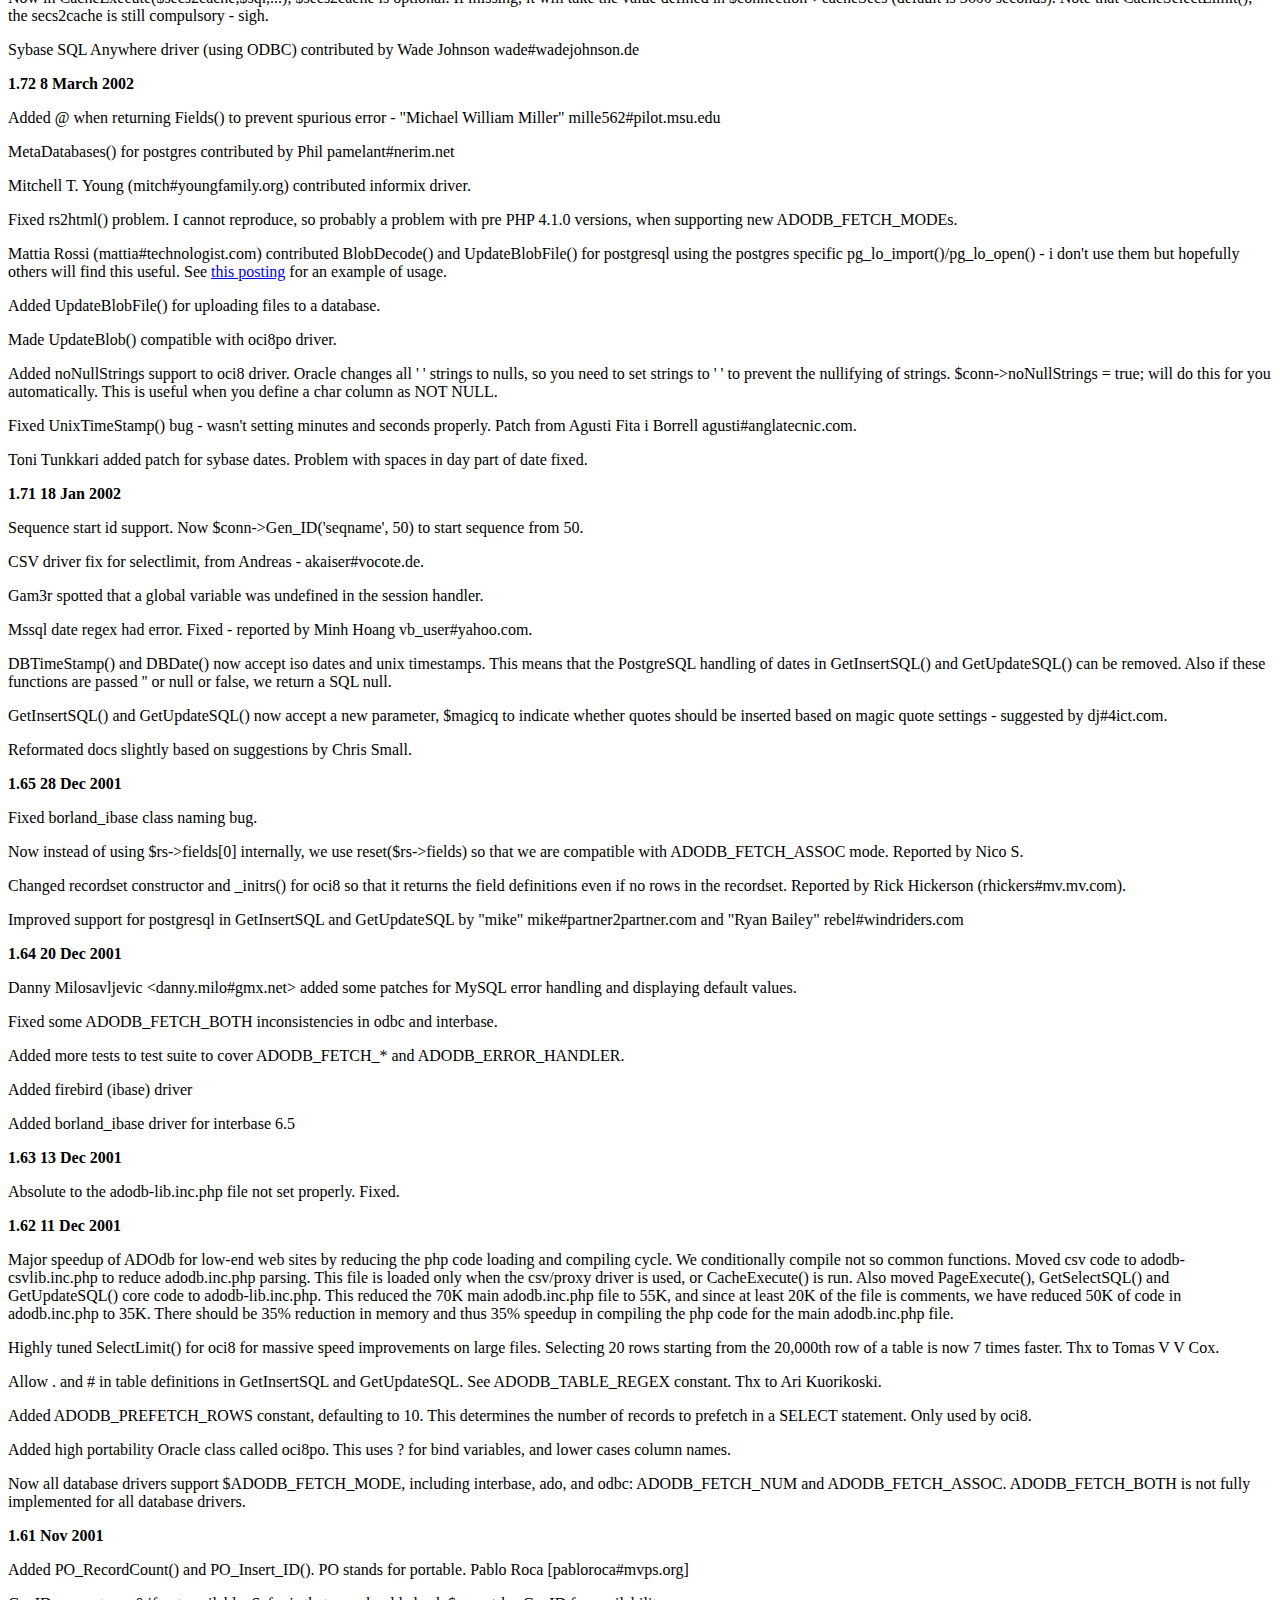
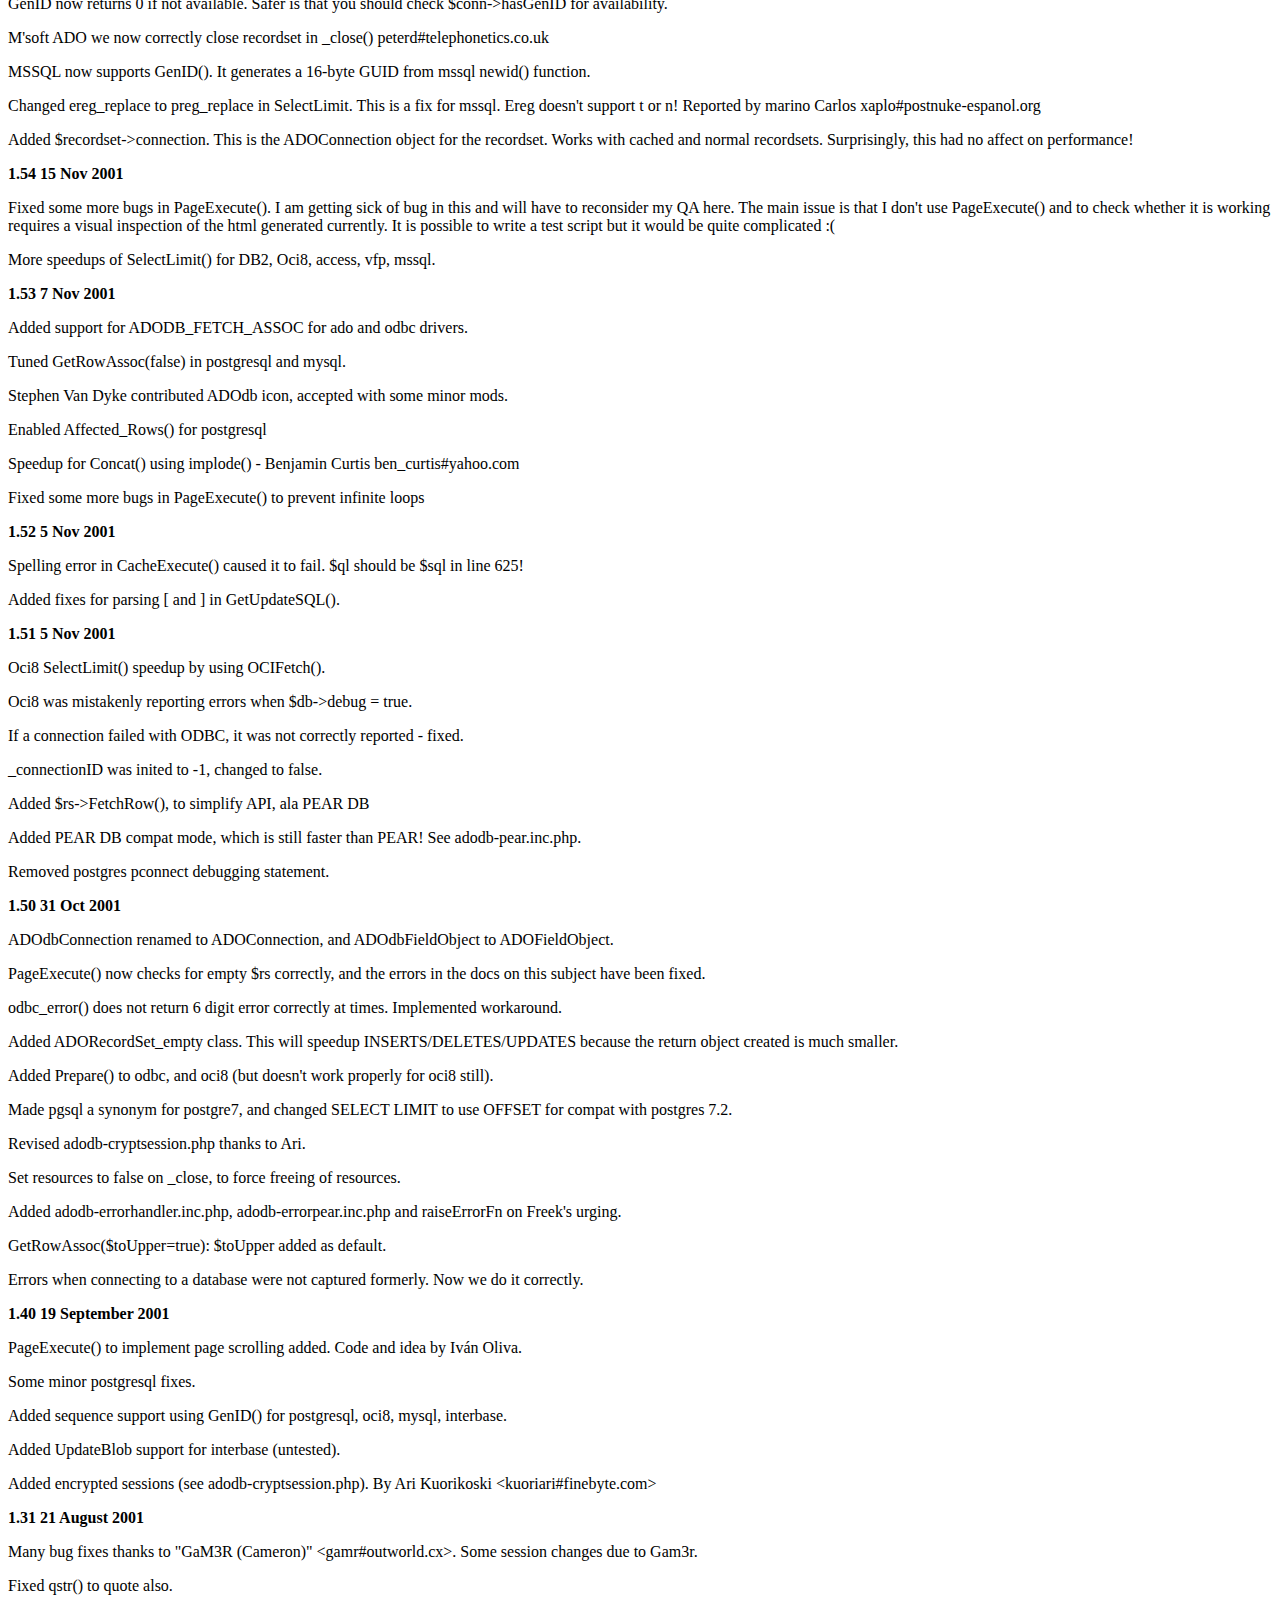
<file: www/adodb/docs/old-changelog.htm>
<html><title>Old Changelog: ADOdb</title><body>
<h3>Old Changelog</h3>

</p><p><b>3.92 22 Sept 2003</b> 
</p><p>Added GetAssoc and CacheGetAssoc to connection object.
</p><p>Removed TextMax and CharMax functions from adodb.inc.php. 
</p><p>HasFailedTrans() returned false when trans failed. Fixed. 
</p><p>Moved perf driver classes into adodb/perf/*.php. 
</p><p>Misc improvements to performance monitoring, including UI(). 
</p><p>RETVAL in mssql Parameter(), we do not append @ now. 
</p><p>Added Param($name) to connection class, returns '?' or ":$name", for defining 
  bind parameters portably. 
</p><p>LogSQL traps affected_rows() and saves its value properly now. Also fixed oci8 
  _stmt and _affectedrows() bugs. 
</p><p>Session code timestamp check for oci8 works now. Formerly default NLS_DATE_FORMAT 
  stripped off time portion. Thx to Tony Blair (tonanbarbarian#hotmail.com). Also 
  added new $conn-&gt;datetime field to oci8, controls whether MetaType() returns 
  'D' ($this-&gt;datetime==false) or 'T' ($this-&gt;datetime == true) for DATE type. 
</p><p>Fixed bugs in adodb-cryptsession.inc.php and adodb-session-clob.inc.php. 
</p><p>Fixed misc bugs in adodb_key_exists, GetInsertSQL() and GetUpdateSQL(). 
</p><p>Tuned include_once handling to reduce file-system checking overhead. 
</p><p><b>3.91 9 Sept 2003</b> 
</p><p>Only released to InterAkt 
</p><p>Added LogSQL() for sql logging and $ADODB_NEWCONNECTION to override factory 
  for driver instantiation. 
</p><p>Added IfNull($field,$ifNull) function, thx to johnwilk#juno.com 
</p><p>Added portable substr support. 
</p><p>Now rs2html() has new parameter, $echo. Set to false to return $html instead 
  of echoing it. 
</p><p><b>3.90 5 Sept 2003</b> 
</p><p>First beta of performance monitoring released. 
</p><p>MySQL supports MetaTable() masking. 
</p><p>Fixed key_exists() bug in adodb-lib.inc.php 
</p><p>Added sp_executesql Prepare() support to mssql. 
</p><p>Added bind support to db2. 
</p><p>Added swedish language file - Christian Tiberg" christian#commsoft.nu 
</p><p>Bug in drop index for mssql data dict fixed. Thx to Gert-Rainer Bitterlich. 
</p><p>Left join setting for oci8 was wrong. Thx to johnwilk#juno.com 
</p><p><b>3.80 27 Aug 2003</b> 
</p><p>Patch for PHP 4.3.3 cached recordset csv2rs() fread loop incompatibility. 
</p><p>Added matching mask for MetaTables. Only for oci8, mssql and postgres currently. 
</p><p>Rewrite of "oracle" driver connection code, merging with "oci8", by Gaetano. 
</p><p>Added better debugging for Smart Transactions. 
</p><p>Postgres DBTimeStamp() was wrongly using TO_DATE. Changed to TO_TIMESTAMP. 
</p><p>ADODB_FETCH_CASE check pushed to ADONewConnection to allow people to define 
  it after including adodb.inc.php. 
</p><p>Added portugese (brazilian) to languages. Thx to "Levi Fukumori". 
</p><p>Removed arg3 parameter from Execute/SelectLimit/Cache* functions. 
</p><p>Execute() now accepts 2-d array as $inputarray. Also changed docs of fnExecute() 
  to note change in sql query counting with 2-d arrays. 
</p><p>Added MONEY to MetaType in PostgreSQL. 
</p><p>Added more debugging output to CacheFlush(). 
</p><p><b>3.72 9 Aug 2003</b> 
</p><p>Added qmagic($str), which is a qstr($str) that auto-checks for magic quotes 
  and does the right thing... 
</p><p>Fixed CacheFlush() bug - Thx to martin#gmx.de 
</p><p>Walt Boring contributed MetaForeignKeys for postgres7. 
</p><p>_fetch() called _BlobDecode() wrongly in interbase. Fixed. 
</p><p>adodb_time bug fixed with dates after 2038 fixed by Jason Pell. http://phplens.com/lens/lensforum/msgs.php?id=6980 
</p><p><b>3.71 4 Aug 2003</b> 
</p><p>The oci8 driver, MetaPrimaryKeys() did not check the owner correctly when $owner 
  == false. 
</p><p>Russian language file contributed by "Cyrill Malevanov" cyrill#malevanov.spb.ru. 
</p><p>Spanish language file contributed by "Horacio Degiorgi" horaciod#codigophp.com. 
</p><p>Error handling in oci8 bugfix - if there was an error in Execute(), then when 
  calling ErrorNo() and/or ErrorMsg(), the 1st call would return the error, but 
  the 2nd call would return no error. 
</p><p>Error handling in odbc bugfix. ODBC would always return the last error, even 
  if it happened 5 queries ago. Now we reset the errormsg to '' and errorno to 
  0 everytime before CacheExecute() and Execute(). 
</p><p><b>3.70 29 July 2003</b> 
</p><p>Added new SQLite driver. Tested on PHP 4.3 and PHP 5. 
</p><p>Added limited "sapdb" driver support - mainly date support. 
</p><p>The oci8 driver did not identify NUMBER with no defined precision correctly. 
</p><p>Added ADODB_FORCE_NULLS, if set, then PHP nulls are converted to SQL nulls 
  in GetInsertSQL/GetUpdateSQL. 
</p><p>DBDate() and DBTimeStamp() format for postgresql had problems. Fixed. 
</p><p>Added tableoptions to ChangeTableSQL(). Thx to Mike Benoit. 
</p><p>Added charset support to postgresql. Thx to Julian Tarkhanov. 
</p><p>Changed OS check for MS-Windows to prevent confusion with darWIN (MacOS) 
</p><p>Timestamp format for db2 was wrong. Changed to yyyy-mm-dd-hh.mm.ss.nnnnnn. 
</p><p>adodb-cryptsession.php includes wrong. Fixed. 
</p><p>Added MetaForeignKeys(). Supported by mssql, odbc_mssql and oci8. 
</p><p>Fixed some oci8 MetaColumns/MetaPrimaryKeys bugs. Thx to Walt Boring. 
</p><p>adodb_getcount() did not init qryRecs to 0. Missing "WHERE" clause checking 
  in GetUpdateSQL fixed. Thx to Sebastiaan van Stijn. 
</p><p>Added support for only 'VIEWS' and "TABLES" in MetaTables. From Walt Boring. 
</p><p>Upgraded to adodb-xmlschema.inc.php 0.0.2. 
</p><p>NConnect for mysql now returns value. Thx to Dennis Verspuij. 
</p><p>ADODB_FETCH_BOTH support added to interbase/firebird. 
</p><p>Czech language file contributed by Kamil Jakubovic jake#host.sk. 
</p><p>PostgreSQL BlobDecode did not use _connectionID properly. Thx to Juraj Chlebec. 
</p><p>Added some new initialization stuff for Informix. Thx to "Andrea Pinnisi" pinnisi#sysnet.it 
</p><p>ADODB_ASSOC_CASE constant wrong in sybase _fetch(). Fixed. 
</p><p><b>3.60 16 June 2003</b> 
</p><p>We now SET CONCAT_NULL_YIELDS_NULL OFF for odbc_mssql driver to be compat with 
  mssql driver. 
</p><p>The property $emptyDate missing from connection class. Also changed 1903 to 
  constant (TIMESTAMP_FIRST_YEAR=100). Thx to Sebastiaan van Stijn. 
</p><p>ADOdb speedup optimization - we now return all arrays by reference. 
</p><p>Now DBDate() and DBTimeStamp() now accepts the string 'null' as a parameter. 
  Suggested by vincent. 
</p><p>Added GetArray() to connection class. 
</p><p>Added not_null check in informix metacolumns(). 
</p><p>Connection parameters for postgresql did not work correctly when port was defined. 
</p><p>DB2 is now a tested driver, making adodb 100% compatible. Extensive changes 
  to odbc driver for DB2, including implementing serverinfo() and SQLDate(), switching 
  to SQL_CUR_USE_ODBC as the cursor mode, and lastAffectedRows and SelectLimit() 
  fixes. 
</p><p>The odbc driver's FetchField() field names did not obey ADODB_ASSOC_CASE. Fixed. 
</p><p>Some bugs in adodb_backtrace() fixed. 
</p><p>Added "INT IDENTITY" type to adorecordset::MetaType() to support odbc_mssql 
  properly. 
</p><p>MetaColumns() for oci8, mssql, odbc revised to support scale. Also minor revisions 
  to odbc MetaColumns() for vfp and db2 compat. 
</p><p>Added unsigned support to mysql datadict class. Thx to iamsure. 
</p><p>Infinite loop in mssql MoveNext() fixed when ADODB_FETCH_ASSOC used. Thx to 
  Josh R, Night_Wulfe#hotmail.com. 
</p><p>ChangeTableSQL contributed by Florian Buzin. 
</p><p>The odbc_mssql driver now sets CONCAT_NULL_YIELDS_NULL OFF for compat with 
  mssql driver. 
</p>

<p><b>3.50 19 May 2003</b></p>
<p>Fixed mssql compat with FreeTDS. FreeTDS does not implement mssql_fetch_assoc(). 
<p>Merged back connection and recordset code into adodb.inc.php. 
<p>ADOdb sessions using oracle clobs contributed by achim.gosse#ddd.de. See adodb-session-clob.php. 
<p>Added /s modifier to preg_match everywhere, which ensures that regex does not 
  stop at /n. Thx Pao-Hsi Huang. 
<p>Fixed error in metacolumns() for mssql. 
<p>Added time format support for SQLDate. 
<p>Image => B added to metatype. 
<p>MetaType now checks empty($this->blobSize) instead of empty($this). 
<p>Datadict has beta support for informix, sybase (mapped to mssql), db2 and generic 
  (which is a fudge). 
<p>BlobEncode for postgresql uses pg_escape_bytea, if available. Needed for compat 
  with 7.3. 
<p>Added $ADODB_LANG, to support multiple languages in MetaErrorMsg(). 
<p>Datadict can now parse table definition as declarative text. 
<p>For DataDict, oci8 autoincrement trigger missing semi-colon. Fixed. 
<p>For DataDict, when REPLACE flag enabled, drop sequence in datadict for autoincrement 
  field in postgres and oci8.s 
<p>Postgresql defaults to template1 database if no database defined in connect/pconnect. 
<p>We now clear _resultid in postgresql if query fails. 
<p><b>3.40 19 May 2003</b></p>
<p>Added insert_id for odbc_mssql. 
<p>Modified postgresql UpdateBlobFile() because it did not work in safe mode. 
<p>Now connection object is passed to raiseErrorFn as last parameter. Needed by 
  StartTrans(). 
<p>Added StartTrans() and CompleteTrans(). It is recommended that you do not modify 
  transOff, but use the above functions. 
<p>oci8po now obeys ADODB_ASSOC_CASE settings. 
<p>Added virtualized error codes, using PEAR DB equivalents. Requires you to manually 
  include adodb-error.inc.php yourself, with MetaError() and MetaErrorMsg($errno). 
<p>GetRowAssoc for mysql and pgsql were flawed. Fix by Ross Smith. 
<p>Added to datadict types I1, I2, I4 and I8. Changed datadict type 'T' to map 
  to timestamp instead of datetime for postgresql. 
<p>Error handling in ExecuteSQLArray(), adodb-datadict.inc.php did not work. 
<p>We now auto-quote postgresql connection parameters when building connection 
  string. 
<p>Added session expiry notification. 
<p>We now test with odbc mysql - made some changes to odbc recordset constructor. 
<p>MetaColumns now special cases access and other databases for odbc. 
<p><b>3.31 17 March 2003</b></p>
<p>Added row checking for _fetch in postgres. 
<p>Added Interval type to MetaType for postgres. 
<p>Remapped postgres driver to call postgres7 driver internally. 
<p>Adorecordset_array::getarray() did not return array when nRows >= 0. 
<p>Postgresql: at times, no error message returned by pg_result_error() but error 
  message returned in pg_last_error(). Recoded again. 
<p>Interbase blob's now use chunking for updateblob. 
<p>Move() did not set EOF correctly. Reported by Jorma T. 
<p>We properly support mysql timestamp fields when we are creating mysql tables 
  using the data-dict interface. 
<p>Table regex includes backticks character now. 
<p><b>3.30 3 March 2003</b></p>
<p>Added $ADODB_EXTENSION and $ADODB_COMPAT_FETCH constant. 
<p>Made blank1stItem configurable using syntax "value:text" in GetMenu/GetMenu2. 
  Thx to Gabriel Birke. 
<p>Previously ADOdb differed from the Microsoft standard because it did not define 
  what to set $this->fields when EOF was reached. Now at EOF, ADOdb sets $this->fields 
  to false for all databases, which is consist with Microsoft's implementation. 
  Postgresql and mysql have always worked this way (in 3.11 and earlier). If you 
  are experiencing compatibility problems (and you are not using postgresql nor 
  mysql) on upgrading to 3.30, try setting the global variables $ADODB_COUNTRECS 
  = true (which is the default) and $ADODB_FETCH_COMPAT = true (this is a new 
  global variable). 
<p>We now check both pg_result_error and pg_last_error as sometimes pg_result_error 
  does not display anything. Iman Mayes 
<p> We no longer check for magic quotes gpc in Quote(). 
<p> Misc fixes for table creation in adodb-datadict.inc.php. Thx to iamsure. 
<p> Time calculations use adodb_time library for all negative timestamps due to 
  problems in Red Hat 7.3 or later. Formerly, only did this for Windows. 
<p> In mssqlpo, we now check if $sql in _query is a string before we change || 
  to +. This is to support prepared stmts. 
<p> Move() and MoveLast() internals changed to support to support EOF and $this->fields 
  change. 
<p> Added ADODB_FETCH_BOTH support to mssql. Thx to Angel Fradejas afradejas#mediafusion.es 
<p> We now check if link resource exists before we run mysql_escape_string in 
  qstr(). 
<p> Before we flock in csv code, we check that it is not a http url. 
<p><b>3.20 17 Feb 2003</b></p>
<p>Added new Data Dictionary classes for creating tables and indexes. Warning 
  - this is very much alpha quality code. The API can still change. See adodb/tests/test-datadict.php 
  for more info. 
<p>We now ignore $ADODB_COUNTRECS for mysql, because PHP truncates incomplete 
  recordsets when mysql_unbuffered_query() is called a second time. 
<p>Now postgresql works correctly when $ADODB_COUNTRECS = false. 
<p>Changed _adodb_getcount to properly support SELECT DISTINCT. 
<p>Discovered that $ADODB_COUNTRECS=true has some problems with prepared queries 
  - suspect PHP bug. 
<p>Now GetOne and GetRow run in $ADODB_COUNTRECS=false mode for better performance. 
<p>Added support for mysql_real_escape_string() and pg_escape_string() in qstr(). 
<p>Added an intermediate variable for mysql _fetch() and MoveNext() to store fields, 
  to prevent overwriting field array with boolean when mysql_fetch_array() returns 
  false. 
<p>Made arrays for getinsertsql and getupdatesql case-insensitive. Suggested by 
  Tim Uckun" tim#diligence.com 
<p><b>3.11 11 Feb 2003</b></p>
<p>Added check for ADODB_NEVER_PERSIST constant in PConnect(). If defined, then 
  PConnect() will actually call non-persistent Connect(). 
<p>Modified interbase to properly work with Prepare(). 
<p>Added $this->ibase_timefmt to allow you to change the date and time format. 
<p>Added support for $input_array parameter in CacheFlush(). 
<p>Added experimental support for dbx, which was then removed when i found that 
  it was slower than using native calls. 
<p>Added MetaPrimaryKeys for mssql and ibase/firebird. 
<p>Added new $trim parameter to GetCol and CacheGetCol 
<p>Uses updated adodb-time.inc.php 0.06. 
<p><b>3.10 27 Jan 2003</b> 
<p>Added adodb_date(), adodb_getdate(), adodb_mktime() and adodb-time.inc.php. 
<p>For interbase, added code to handle unlimited number of bind parameters. From 
  Daniel Hasan daniel#hasan.cl. 
<p>Added BlobDecode and UpdateBlob for informix. Thx to Fernando Ortiz. 
<p>Added constant ADODB_WINDOWS. If defined, means that running on Windows. 
<p>Added constant ADODB_PHPVER which stores php version as a hex num. Removed 
  $ADODB_PHPVER variable. 
<p>Felho Bacsi reported a minor white-space regular expression problem in GetInsertSQL. 
<p>Modified ADO to use variant to store _affectedRows 
<p>Changed ibase to use base class Replace(). Modified base class Replace() to 
  support ibase. 
<p>Changed odbc to auto-detect when 0 records returned is wrong due to bad odbc 
  drivers. 
<p>Changed mssql to use datetimeconvert ini setting only when 4.30 or later (does 
  not work in 4.23). 
<p>ExecuteCursor($stmt, $cursorname, $params) now accepts a new $params array 
  of additional bind parameters -- William Lovaton walovaton#yahoo.com.mx. 
<p>Added support for sybase_unbuffered_query if ADODB_COUNTRECS == false. Thx 
  to chuck may. 
<p>Fixed FetchNextObj() bug. Thx to Jorma Tuomainen. 
<p>We now use SCOPE_IDENTITY() instead of @@IDENTITY for mssql - thx to marchesini#eside.it 
<p>Changed postgresql movenext logic to prevent illegal row number from being 
  passed to pg_fetch_array(). 
<p>Postgresql initrs bug found by "Bogdan RIPA" bripa#interakt.ro $f1 accidentally 
  named $f 
<p><b>3.00 6 Jan 2003</b> 
<p>Fixed adodb-pear.inc.php syntax error. 
<p>Improved _adodb_getcount() to use SELECT COUNT(*) FROM ($sql) for languages 
  that accept it. 
<p>Fixed _adodb_getcount() caching error. 
<p>Added sql to retrive table and column info for odbc_mssql. 
<p><strong>2.91 3 Jan 2003</strong> 
<p>Revised PHP version checking to use $ADODB_PHPVER with legal values 0x4000, 
  0x4050, 0x4200, 0x4300. 
<p>Added support for bytea fields and oid blobs in postgres by allowing BlobDecode() 
  to detect and convert non-oid fields. Also added BlobEncode to postgres when 
  you want to encode oid blobs. 
<p>Added blobEncodeType property for connections to inform phpLens what encoding 
  method to use for blobs. 
<p>Added BlobDecode() and BlobEncode() to base ADOConnection class. 
<p>Added umask() to _gencachename() when creating directories. 
<p>Added charPage for ado drivers, so you can set the code page. 
<pre>
$conn->charPage = CP_UTF8;
$conn->Connect($dsn);
</pre>
<p>Modified _seek in mysql to check for num rows=0. 
<p>Added to metatypes new informix types for IDS 9.30. Thx Fernando Ortiz. 
<p>_maxrecordcount returned in CachePageExecute $rsreturn 
<p>Fixed sybase cacheselectlimit( ) problems 
<p>MetaColumns() max_length should use precision for types X and C for ms access. 
  Fixed. 
<p>Speedup of odbc non-SELECT sql statements. 
<p>Added support in MetaColumns for Wide Char types for ODBC. We halve max_length 
  if unicode/wide char. 
<p>Added 'B' to types handled by GetUpdateSQL/GetInsertSQL. 
<p>Fixed warning message in oci8 driver with $persist variable when using PConnect. 
<p><b>2.90 11 Dec 2002</b> 
<p>Mssql and mssqlpo and oci8po now support ADODB_ASSOC_CASE. 
<p>Now MetaType() can accept a field object as the first parameter. 
<p>New $arr = $db-&gt;ServerInfo( ) function. Returns $arr['description'] which 
  is the string description, and $arr['version']. 
<p>PostgreSQL and MSSQL speedups for insert/updates. 
<p> Implemented new SetFetchMode() that removes the need to use $ADODB_FETCH_MODE. 
  Each connection has independant fetchMode. 
<p>ADODB_ASSOC_CASE now defaults to 2, use native defaults. This is because we 
  would break backward compat for too many applications otherwise. 
<p>Patched encrypted sessions to use replace() 
<p>The qstr function supports quoting of nulls when escape character is \ 
<p>Rewrote bits and pieces of session code to check for time synch and improve 
  reliability. 
<p>Added property ADOConnection::hasTransactions = true/false; 
<p>Added CreateSequence and DropSequence functions 
<p>Found misplaced MoveNext() in adodb-postgres.inc.php. Fixed. 
<p>Sybase SelectLimit not reliable because 'set rowcount' not cached - fixed. 
<p>Moved ADOConnection to adodb-connection.inc.php and ADORecordSet to adodb-recordset.inc.php. 
  This allows us to use doxygen to generate documentation. Doxygen doesn't like 
  the classes in the main adodb.inc.php file for some mysterious reason. 
<p><b>2.50, 14 Nov 2002</b> 
<p>Added transOff and transCnt properties for disabling (transOff = true) and 
  tracking transaction status (transCnt>0). 
<p>Added inputarray handling into _adodb_pageexecute_all_rows - "Ross Smith" RossSmith#bnw.com. 
<p>Fixed postgresql inconsistencies in date handling. 
<p>Added support for mssql_fetch_assoc. 
<p>Fixed $ADODB_FETCH_MODE bug in odbc MetaTables() and MetaPrimaryKeys(). 
<p>Accidentally declared UnixDate() twice, making adodb incompatible with php 
  4.3.0. Fixed. 
<p>Fixed pager problems with some databases that returned -1 for _currentRow on 
  MoveLast() by switching to MoveNext() in adodb-lib.inc.php. 
<p>Also fixed uninited $discard in adodb-lib.inc.php. 
<p><b>2.43, 25 Oct 2002</b></p>
Added ADODB_ASSOC_CASE constant to better support ibase and odbc field names. 
<p>Added support for NConnect() for oracle OCINLogin. 
<p>Fixed NumCols() bug. 
<p>Changed session handler to use Replace() on write. 
<p>Fixed oci8 SelectLimit aggregate function bug again. 
<p>Rewrote pivoting code. 
<p><b>2.42, 4 Oct 2002</b></p>
<p>Fixed ibase_fetch() problem with nulls. Also interbase now does automatic blob 
  decoding, and is backward compatible. Suggested by Heinz Hombergs heinz#hhombergs.de. 
<p>Fixed postgresql MoveNext() problems when called repeatedly after EOF. Also 
  suggested by Heinz Hombergs. 
<p>PageExecute() does not rewrite queries if SELECT DISTINCT is used. Requested 
  by hans#velum.net 
<p>Added additional fixes to oci8 SelectLimit handling with aggregate functions 
  - thx to Christian Bugge for reporting the problem. 
<p><b>2.41, 2 Oct 2002</b></p>
<p>Fixed ADODB_COUNTRECS bug in odbc. Thx to Joshua Zoshi jzoshi#hotmail.com. 
<p>Increased buffers for adodb-csvlib.inc.php for extremely long sql from 8192 
  to 32000. 
<p>Revised pivottable.inc.php code. Added better support for aggregate fields. 
<p>Fixed mysql text/blob types problem in MetaTypes base class - thx to horacio 
  degiorgi. 
<p>Added SQLDate($fmt,$date) function, which allows an sql date format string 
  to be generated - useful for group by's. 
<p>Fixed bug in oci8 SelectLimit when offset>100. 
<p><b>2.40 4 Sept 2002</b></p>
<p>Added new NLS_DATE_FORMAT property to oci8. Suggested by Laurent NAVARRO ln#altidev.com 
<p>Now use bind parameters in oci8 selectlimit for better performance. 
<p>Fixed interbase replaceQuote for dialect != 1. Thx to "BEGUIN Pierre-Henri 
  - INFOCOB" phb#infocob.com. 
<p>Added white-space check to QA. 
<p>Changed unixtimestamp to support fractional seconds (we always round down/floor 
  the seconds). Thanks to beezly#beezly.org.uk. 
<p>Now you can set the trigger_error type your own user-defined type in adodb-errorhandler.inc.php. 
  Suggested by Claudio Bustos clbustos#entelchile.net. 
<p>Added recordset filters with rsfilter.inc.php. 
<p>$conn->_rs2rs does not create a new recordset when it detects it is of type 
  array. Some trickery there as there seems to be a bug in Zend Engine 
<p>Added render_pagelinks to adodb-pager.inc.php. Code by "Pablo Costa" pablo#cbsp.com.br. 
<p>MetaType() speedup in adodb.inc.php by using hashing instead of switch. Best 
  performance if constant arrays are supported, as they are in PHP5. 
<p>adodb-session.php now updates only the expiry date if the crc32 check indicates 
  that the data has not been modified. 
<p><b>2.31 20 Aug 2002</b></p>
<p>Made changes to pivottable.inc.php due to daniel lucuzaeu's suggestions (we sum the pivottable column if desired).
<p>Fixed ErrorNo() in postgres so it does not depend on _errorMsg property.
<p>Robert Tuttle added support for oracle cursors. See ExecuteCursor().
<p>Fixed Replace() so it works with mysql when updating record where data has not changed. Reported by
Cal Evans (cal#calevans.com).
<p><b>2.30 1 Aug 2002</b></p>
<p>Added pivottable.inc.php. Thanks to daniel.lucazeau#ajornet.com for the original 
  concept.
<p>Added ADOConnection::outp($msg,$newline) to output error and debugging messages. Now 
you can override this using the ADODB_OUTP constant and use your own output handler.
<p>Changed == to === for 'null' comparison. Reported by ericquil#yahoo.com 
<p>Fixed mssql SelectLimit( ) bug when distinct used.
<p><b>2.30 1 Aug 2002</b></p>
<p>New GetCol() and CacheGetCol() from ross#bnw.com that returns the first field as a 1 dim array.
<p>We have an empty recordset, but RecordCount() could return -1. Fixed. Reported by  "Jonathan Polansky" jonathan#polansky.com.
<p>We now check for session variable changes using strlen($sessval).crc32($sessval). 
Formerly we only used crc32().
<p>Informix SelectLimit() problem with $ADODB_COUNTRECS fixed.
<p>Fixed informix SELECT FIRST x DISTINCT, and not SELECT DISTINCT FIRST x - reported by F Riosa
<p>Now default adodb error handlers ignores error if @ used.
<p>If you set $conn->autoRollback=true, we auto-rollback persistent connections for odbc, mysql, oci8, mssql. 
Default for autoRollback is false. No need to do so for postgres. 
As interbase requires a transaction id (what a flawed api), we don't do it for interbase.
<p>Changed PageExecute() to use non-greedy preg_match when searching for "FROM" keyword.
<p><b>2.20 9 July 2002</b></p>
<p>Added CacheGetOne($secs2cache,$sql), CacheGetRow($secs2cache,$sql), CacheGetAll($secs2cache,$sql).
<p>Added $conn->OffsetDate($dayFraction,$date=false) to generate sql that calcs 
  date offsets. Useful for scheduling appointments.
<p>Added connection properties: leftOuter, rightOuter that hold left and right 
  outer join operators.
<p>Added connection property: ansiOuter to indicate whether ansi outer joins supported.
<p>New driver <i>mssqlpo</i>, the portable mssql driver, which converts string 
  concat operator from || to +.
<p>Fixed ms access bug - SelectLimit() did not support ties - fixed.
<p>Karsten Kraus (Karsten.Kraus#web.de), contributed error-handling code to ADONewConnection. 
  Unfortunately due to backward compat problems, had to rollback most of the changes.
<p>Added new parameter to GetAssoc() to allow returning an array of key-value pairs, 
ignoring any additional columns in the recordset. Off by default.
<p>Corrected mssql $conn->sysDate to return only date using convert().
<p>CacheExecute() improved debugging output.
<p>Changed rs2html() so newlines are converted to BR tags. Also optimized rs2html() based
on feedback by "Jerry Workman" jerry#mtncad.com.
<p>Added support for Replace() with Interbase, using DELETE and INSERT.
<p>Some minor optimizations (mostly removing & references when passing arrays).
<p>Changed  GenID() to allows id's larger than the size of an integer.
<p>Added force_session property to oci8 for better updateblob() support.
<p>Fixed PageExecute() which did not work properly with sql containing GROUP BY.
<p><b>2.12 12 June 2002</b></p>
<p>Added toexport.inc.php to export recordsets in CSV and tab-delimited format.
<p>CachePageExecute() does not work - fixed - thx John Huong.
<p>Interbase aliases not set properly in FetchField() - fixed. Thx Stefan Goethals.
<p>Added cache property to adodb pager class. The number of secs to cache recordsets.
<p>SQL rewriting bug in pageexecute() due to skipping of newlines due to missing /s modifier. Fixed.
<p>Max size of cached recordset due to a bug was 256000 bytes. Fixed.
<p>Speedup of 1st invocation of CacheExecute() by tuning code.
<p>We compare $rewritesql with $sql in pageexecute code in case of rewrite failure.
<p><b>2.11 7 June 2002</b></p>
<p>Fixed PageExecute() rewrite sql problem - COUNT(*) and ORDER BY don't go together with
	mssql, access and postgres. Thx to Alexander Zhukov alex#unipack.ru
<p>DB2 support for CHARACTER type added - thx John Huong huongch#bigfoot.com
<p>For ado, $argProvider not properly checked. Fixed - kalimero#ngi.it
<p>Added $conn->Replace() function for update with automatic insert if the record does not exist. 
	Supported by all databases except interbase.
<p><b>2.10 4 June 2002</b></p>
<p>Added uniqueSort property to indicate mssql ORDER BY cols must be unique.
<p>Optimized session handler by crc32 the data. We only write if session data has changed.
<p>adodb_sess_read in adodb-session.php now returns ''correctly - thanks to Jorma Tuomainen, webmaster#wizactive.com
<p>Mssql driver did not throw EXECUTE errors correctly because ErrorMsg() and ErrorNo() called in wrong order. 
Pointed out by Alexios Fakos. Fixed.
<p>Changed ado to use client cursors. This fixes BeginTran() problems with ado.
<p>Added handling of timestamp type in ado.
<p>Added to ado_mssql support for insert_id() and affected_rows().
<p>Added support for mssql.datetimeconvert=0, available since php 4.2.0.
<p>Made UnixDate() less strict, so that the time is ignored if present.
<p>Changed quote() so that it checks for magic_quotes_gpc.
<p>Changed maxblobsize for odbc to default to 64000.
<p><b>2.00 13 May 2002</b></p>
<p>Added drivers <i>informix72</i> for pre-7.3 versions, and <i>oci805</i> for 
  oracle 8.0.5, and postgres64 for postgresql 6.4 and earlier. The postgres and postgres7 drivers
  are now identical.
<p>Interbase now partially supports ADODB_FETCH_BOTH, by defaulting to ASSOC mode.
<p>Proper support for blobs in mssql. Also revised blob support code 
is base class. Now UpdateBlobFile() calls UpdateBlob() for consistency.
<p>Added support for changed odbc_fetch_into api in php 4.2.0 
with $conn-&gt;_has_stupid_odbc_fetch_api_change.
<p>Fixed spelling of tablock locking hint in GenID( ) for mssql. 
<p>Added RowLock( ) to several databases, including oci8, informix, sybase, etc. 
  Fixed where error in mssql RowLock().
<p>Added sysDate and sysTimeStamp properties to most database drivers. These are the sql
functions/constants for that database that return the current date and current timestamp, and 
are useful for portable inserts and updates.
<p>Support for RecordCount() caused date handling in sybase and mssql to break. 
Fixed, thanks to Toni Tunkkari, by creating derived classes for ADORecordSet_array for
both databases. Generalized using arrayClass property. Also to support RecordCount(), 
changed metatype handling for ado drivers. Now the type returned in FetchField 
  is no longer a number, but the 1-char data type returned by MetaType.
  At the same time, fixed a lot of date handling. Now mssql support dmy and mdy date formats. 
Also speedups in sybase and mssql with preg_match and ^ in date/timestamp handling.
Added support in sybase and mssql for 24 hour clock in timestamps (no AM/PM).
<p>Extensive revisions to informix driver - thanks to Samuel CARRIERE samuel_carriere#hotmail.com 
<p>Added $ok parameter to CommitTrans($ok) for easy rollbacks.
<p>Fixed odbc MetaColumns and MetaTables to save and restore $ADODB_FETCH_MODE.
<p>Some odbc drivers did not call the base connection class constructor. Fixed.
<p>Fixed regex for GetUpdateSQL() and GetInsertSQL() to support more legal character combinations.

<p><b>1.99 21 April 2002</b></p>
<p>Added emulated RecordCount() to all database drivers if $ADODB_COUNTRECS = true 
  (which it is by default). Inspired by Cristiano Duarte (cunha17#uol.com.br). 
<p>Unified stored procedure support for mssql and oci8. Parameter() and PrepareSP() 
  functions implemented. 
<p>Added support for SELECT FIRST in informix, modified hasTop property to support 
  this. 
<p>Changed csv driver to handle updates/deletes/inserts properly (when Execute() returns true).
Bind params also work now, and raiseErrorFn with csv driver. Added csv driver to QA process. 
<p>Better error checking in oci8 UpdateBlob() and UpdateBlobFile().
<p>Added TIME type to MySQL - patch by Manfred h9125297#zechine.wu-wien.ac.at
<p>Prepare/Execute implemented for Interbase/Firebird 
<p>Changed some regular expressions to be anchored by /^ $/ for speed.
<p>Added UnixTimeStamp() and UnixDate() to ADOConnection(). Now these functions 
  are in both ADOConnection and ADORecordSet classes.
<p>Empty recordsets were not cached - fixed.
<p>Thanks to Gaetano Giunta (g.giunta#libero.it) for the oci8 code review. We 
  didn't agree on everything, but i hoped we agreed to disagree! 
<p><b>1.90 6 April 2002</b></p>
<p>Now all database drivers support fetch modes ADODB_FETCH_NUM and ADODB_FETCH_ASSOC, though
	still not fully tested. Eg. Frontbase, Sybase, Informix.
<p>NextRecordSet() support for mssql. Contributed by "Sven Axelsson" sven.axelsson#bokochwebb.se
<p>Added blob support for SQL Anywhere. Contributed by Wade Johnson wade#wadejohnson.de
<p>Fixed some security loopholes in server.php. Server.php also supports fetch mode.
<p>Generalized GenID() to support odbc and mssql drivers. Mssql no longer generates GUID's.
<p>Experimental RowLock($table,$where) for mssql.
<p>Properly implemented Prepare() in oci8 and ODBC.
<p>Added Bind() support to oci8 to support Prepare().
<p>Improved error handler. Catches CacheExecute() and GenID() errors now.
<p>Now if you are running php from the command line, debugging messages do not output html formating.
Not 100% complete, but getting there.
<p><b>1.81 22 March 2002</b></p>
<p>Restored default $ADODB_FETCH_MODE = ADODB_FETCH_DEFAULT for backward compatibility.
<p>SelectLimit for oci8 improved - Our FIRST_ROWS optimization now does not overwrite existing hint.
<p>New Sybase SQL Anywhere driver. Contributed by Wade Johnson wade#wadejohnson.de
<p><b>1.80 15 March 2002</b></p>
<p>Redesigned directory structure of ADOdb files. Added new driver directory where
all database drivers reside.
<p>Changed caching algorithm to create subdirectories. Now we scale better.
<p>Informix driver now supports insert_id(). Contribution by "Andrea Pinnisi" pinnisi#sysnet.it
<p>Added experimental ISO date and FetchField support for informix.
<p>Fixed a quoting bug in Execute() with bind parameters, causing problems with blobs.
<p>Mssql driver speedup by 10-15%.
<p>Now in CacheExecute($secs2cache,$sql,...), $secs2cache is optional. If missing, it will
take the value defined in $connection->cacheSecs (default is 3600 seconds). Note that
CacheSelectLimit(), the secs2cache is still compulsory - sigh.
<p>Sybase SQL Anywhere driver (using ODBC) contributed by Wade Johnson wade#wadejohnson.de
<p><b>1.72 8 March 2002</b></p>
<p>Added @ when returning Fields() to prevent spurious error - "Michael William Miller" mille562#pilot.msu.edu
<p>MetaDatabases() for postgres contributed by Phil pamelant#nerim.net
 <p>Mitchell T. Young (mitch#youngfamily.org) contributed informix driver.
 <p>Fixed rs2html() problem. I cannot reproduce, so probably a problem with pre PHP 4.1.0 versions,
  when supporting new ADODB_FETCH_MODEs.
 <p>Mattia Rossi (mattia#technologist.com) contributed BlobDecode() and UpdateBlobFile() for postgresql
 using the postgres specific pg_lo_import()/pg_lo_open() - i don't use them but hopefully others will
 find this useful. See <a href="http://phplens.com/lens/lensforum/msgs.php?id=1262">this posting</a>
 for an example of usage.
 <p>Added UpdateBlobFile() for uploading files to a database.
 <p>Made UpdateBlob() compatible with oci8po driver.
 <p>Added noNullStrings support to oci8 driver. Oracle changes all ' ' strings to nulls,
  so you need to set strings to ' ' to prevent the nullifying of strings. $conn->noNullStrings = true;
  will do this for you automatically. This is useful when you define a char column as NOT NULL.
  <p>Fixed UnixTimeStamp() bug - wasn't setting minutes and seconds properly. Patch from Agusti Fita i Borrell agusti#anglatecnic.com.
  <p>Toni Tunkkari added patch for sybase dates. Problem with spaces in day part of date fixed.
 <p><b>1.71 18 Jan 2002</b></p>
 <p>Sequence start id support. Now $conn->Gen_ID('seqname', 50) to start sequence from 50.
 <p>CSV driver fix for selectlimit, from Andreas - akaiser#vocote.de.
<P>Gam3r spotted that a global variable was undefined in the session handler. 
<p>Mssql date regex had error. Fixed - reported by Minh Hoang vb_user#yahoo.com.
<p>DBTimeStamp() and DBDate() now accept iso dates and unix timestamps. This means
that the PostgreSQL handling of dates in GetInsertSQL() and GetUpdateSQL() can
be removed. Also if these functions are passed '' or null or false, we return a SQL null.
<p>GetInsertSQL() and GetUpdateSQL() now accept a new parameter, $magicq to 
indicate whether quotes should be inserted based on magic quote settings - suggested by
dj#4ict.com.
<p>Reformated docs slightly based on suggestions by Chris Small.
 <p><b>1.65 28 Dec 2001</b></p>
 <p>Fixed borland_ibase class naming bug.
 <p>Now instead of using $rs->fields[0] internally, we use reset($rs->fields) so 
 that we are compatible with ADODB_FETCH_ASSOC mode. Reported by Nico S.
 <p>Changed recordset constructor and _initrs() for oci8 so that it returns the field definitions even
 if no rows in the recordset. Reported by Rick Hickerson (rhickers#mv.mv.com).
 <p>Improved support for postgresql in GetInsertSQL and GetUpdateSQL by
  "mike" mike#partner2partner.com  and "Ryan Bailey" rebel#windriders.com
 <p><b>1.64 20 Dec 2001</b></p>
<p>Danny Milosavljevic &lt;danny.milo#gmx.net> added some patches for MySQL error handling
and displaying default values.
<p>Fixed some ADODB_FETCH_BOTH inconsistencies in odbc and interbase.
<p>Added more tests to test suite to cover ADODB_FETCH_* and ADODB_ERROR_HANDLER.
<p>Added firebird (ibase) driver
<p>Added borland_ibase driver for interbase 6.5
<p><b>1.63 13 Dec 2001</b></p>
Absolute to the adodb-lib.inc.php file not set properly. Fixed.<p>

<p><b>1.62 11 Dec 2001</b></p>
<p>Major speedup of ADOdb for low-end web sites by reducing the php code loading and compiling
cycle. We conditionally compile not so common functions. 
Moved csv code to adodb-csvlib.inc.php to reduce adodb.inc.php parsing. This file
is loaded only when the csv/proxy driver is used, or CacheExecute() is run.
Also moved PageExecute(), GetSelectSQL() and GetUpdateSQL() core code to adodb-lib.inc.php.
This reduced the 70K main adodb.inc.php file to 55K, and since at least 20K of the file
is comments, we have reduced 50K of code in adodb.inc.php to 35K. There
 should be 35% reduction in memory and thus 35% speedup in compiling the php code for the
main adodb.inc.php file.
<p>Highly tuned SelectLimit() for oci8 for massive speed improvements on large files. 
Selecting 20 rows starting from the 20,000th row of a table is now 7 times faster. 
Thx to Tomas V V Cox.
<p>Allow . and # in table definitions in GetInsertSQL and GetUpdateSQL.
 See ADODB_TABLE_REGEX constant. Thx to Ari Kuorikoski.
<p>Added ADODB_PREFETCH_ROWS constant, defaulting to 10. This determines the number
of records to prefetch in a SELECT statement. Only used by oci8.</p>
<p>Added high portability Oracle class called oci8po. This uses ? for bind variables, and 
lower cases column names.</p>
<p>Now all database drivers support $ADODB_FETCH_MODE, including interbase, ado, and odbc:
ADODB_FETCH_NUM and ADODB_FETCH_ASSOC. ADODB_FETCH_BOTH is not fully implemented for all 
database drivers.
<p><b>1.61 Nov 2001</b></p>
<p>Added PO_RecordCount() and PO_Insert_ID(). PO stands for portable. Pablo Roca 
  [pabloroca#mvps.org]</p>
<p>GenID now returns 0 if not available. Safer is that you should check $conn->hasGenID 
  for availability.</p>
<p>M'soft ADO we now correctly close recordset in _close() peterd#telephonetics.co.uk</p>
<p>MSSQL now supports GenID(). It generates a 16-byte GUID from mssql newid() 
  function.</p>
<p>Changed ereg_replace to preg_replace in SelectLimit. This is a fix for mssql. 
  Ereg doesn't support t or n! Reported by marino Carlos xaplo#postnuke-espanol.org</p>
<p>Added $recordset->connection. This is the ADOConnection object for the recordset. 
Works with cached and normal recordsets. Surprisingly, this had no affect on performance!</p>
<p><b>1.54 15 Nov 2001</b></p>
Fixed some more bugs in PageExecute().  I am getting sick of bug in this and will have to 
reconsider my QA here. The main issue is that I don't use PageExecute() and 
to check whether it is working requires a visual inspection of the html generated currently.
It is possible to write a test script but it would be quite complicated :(
<p> More speedups of SelectLimit() for DB2, Oci8, access, vfp, mssql.
<p>

<p><b>1.53 7 Nov 2001</b></p>
Added support for ADODB_FETCH_ASSOC for ado and odbc drivers.<p>
Tuned GetRowAssoc(false) in postgresql and mysql.<p>
Stephen Van Dyke contributed ADOdb icon, accepted with some minor mods.<p>
Enabled Affected_Rows() for postgresql<p>
Speedup for Concat() using implode() - Benjamin Curtis ben_curtis#yahoo.com<p>
Fixed some more bugs in PageExecute() to prevent infinite loops<p>
<p><b>1.52 5 Nov 2001</b></p>
Spelling error in CacheExecute() caused it to fail. $ql should be $sql in line 625!<p>
Added fixes for parsing [ and ] in GetUpdateSQL().
<p><b>1.51 5 Nov 2001</b></p>
<p>Oci8 SelectLimit() speedup by using OCIFetch().
<p>Oci8 was mistakenly reporting errors when $db->debug = true.
<p>If a connection failed with ODBC, it was not correctly reported - fixed.
<p>_connectionID was inited to -1, changed to false.
<p>Added $rs->FetchRow(), to simplify API, ala PEAR DB
<p>Added PEAR DB compat mode, which is still faster than PEAR! See adodb-pear.inc.php.
<p>Removed postgres pconnect debugging statement.
<p><b>1.50 31 Oct 2001</b></p>
<p>ADOdbConnection renamed to ADOConnection, and ADOdbFieldObject to ADOFieldObject.
<p>PageExecute() now checks for empty $rs correctly, and the errors in the docs on this subject have been fixed.
<p>odbc_error() does not return 6 digit error correctly at times. Implemented workaround.
<p>Added ADORecordSet_empty class. This will speedup INSERTS/DELETES/UPDATES because the return
object created is much smaller.
<p>Added Prepare() to odbc, and oci8 (but doesn't work properly for oci8 still).
<p>Made pgsql a synonym for postgre7, and changed SELECT LIMIT to use OFFSET for compat with 
postgres 7.2.
<p>Revised adodb-cryptsession.php thanks to Ari.
<p>Set resources to false on _close, to force freeing of resources.
<p>Added adodb-errorhandler.inc.php, adodb-errorpear.inc.php and raiseErrorFn on Freek's urging.
<p>GetRowAssoc($toUpper=true): $toUpper added as default.
<p>Errors when connecting to a database were not captured formerly. Now we do it correctly.
<p><b>1.40 19 September 2001</b></p>
<p>PageExecute() to implement page scrolling added. Code and idea by Iv&aacute;n Oliva.</p>
<p>Some minor postgresql fixes.</p>
<p>Added sequence support using GenID() for postgresql, oci8, mysql, interbase.</p>
<p>Added UpdateBlob support for interbase (untested).</p>
<p>Added encrypted sessions (see adodb-cryptsession.php). By Ari Kuorikoski &lt;kuoriari#finebyte.com></p>
<p><b>1.31 21 August 2001</b></p>
<p>Many bug fixes thanks to "GaM3R (Cameron)" &lt;gamr#outworld.cx>. Some session changes due to Gam3r.
<p>Fixed qstr() to quote  also.
<p>rs2html() now pretty printed.
<p>Jonathan Younger jyounger#unilab.com contributed the great idea GetUpdateSQL() and GetInsertSQL() which
generates SQL to update and insert into a table from a recordset. Modify the recordset fields
array, then can this function to generate the SQL (the SQL is not executed).
<p>"Nicola Fankhauser" &lt;nicola.fankhauser#couniq.com> found some bugs in date handling for mssql.</p>
<p>Added minimal Oracle support for LOBs. Still under development.</p>
Added $ADODB_FETCH_MODE so you can control whether recordsets return arrays which are
numeric, associative or both. This is a global variable you set. Currently only MySQL, Oci8, Postgres
drivers support this.
<p>PostgreSQL properly closes recordsets now. Reported by several people.
<p>
Added UpdateBlob() for Oracle. A hack to make it easier to save blobs.
<p>
Oracle timestamps did not display properly. Fixed.
<p><b>1.20 6 June 2001</b></p>
<p>Now Oracle can connect using tnsnames.ora or server and service name</p>
<p>Extensive Oci8 speed optimizations. 
Oci8 code revised to support variable binding, and /*+ FIRST_ROWS */ hint.</p>
<p>Worked around some 4.0.6 bugs in odbc_fetch_into().</p>
<p>Paolo S. Asioli paolo.asioli#libero.it suggested GetRowAssoc().</p>
<p>Escape quotes for oracle wrongly set to '. Now '' is used.</p>
<p>Variable binding now works in ODBC also.</p>
<p>Jumped to version 1.20 because I don't like 13 :-)</p>
<p><b>1.12 6 June 2001</b></p>
<p>Changed $ADODB_DIR to ADODB_DIR constant to plug a security loophole.</p>
<p>Changed _close() to close persistent connections also. Prevents connection leaks.</p>
<p>Major revision of oracle and oci8 drivers. 
Added OCI_RETURN_NULLS and OCI_RETURN_LOBS to OCIFetchInto(). BLOB, CLOB and VARCHAR2 recognition
in MetaType() improved. MetaColumns() returns columns in correct sort order.</p>
<p>Interbase timestamp input format was wrong. Fixed.</p>
<p><b>1.11 20 May 2001</b></p>
<p>Improved file locking for Windows.</p>
<p>Probabilistic flushing of cache to avoid avalanche updates when cache timeouts.</p>
<p>Cached recordset timestamp not saved in some scenarios. Fixed.</p>
<p><b>1.10 19 May 2001</b></p>
<p>Added caching. CacheExecute() and CacheSelectLimit().
<p>Added csv driver. See <a href="http://php.weblogs.com/adodb_csv">http://php.weblogs.com/ADODB_csv</a>. 
<p>Fixed SelectLimit(), SELECT TOP not working under certain circumstances.
<p>Added better Frontbase support of MetaTypes() by Frank M. Kromann.
<p><b>1.01 24 April 2001</b></p>
<p>Fixed SelectLimit bug.  not quoted properly.
<p>SelectLimit: SELECT TOP -1 * FROM TABLE not support by Microsoft. Fixed.</p>
<p>GetMenu improved by glen.davies#cce.ac.nz to support multiple hilited items<p>
<p>FetchNextObject() did not work with only 1 record returned. Fixed bug reported by $tim#orotech.net</p>
<p>Fixed mysql field max_length problem. Fix suggested by Jim Nicholson (jnich#att.com)</p>
<p><b>1.00 16 April 2001</b></p>
<p>Given some brilliant suggestions on how to simplify ADOdb by akul. You no longer need to
setup $ADODB_DIR yourself, and ADOLoadCode() is automatically called by ADONewConnection(), 
simplifying the startup code.</p>
<p>FetchNextObject() added. Suggested by Jakub Marecek. This makes FetchObject() obsolete, as
this is more flexible and powerful.</p>
<p>Misc fixes to SelectLimit() to support Access (top must follow distinct) and Fields() 
in the array recordset. From Reinhard Balling.</p>
<p><b>0.96 27 Mar 2001</b></p>
<p>ADOConnection Close() did not return a value correctly. Thanks to akul#otamedia.com.</p>
<p>When the horrible magic_quotes is enabled, back-slash () is changed to double-backslash (\).
This doesn't make sense for Microsoft/Sybase databases. We fix this in qstr().</p>
<p>Fixed Sybase date problem in UnixDate() thanks to Toni Tunkkari. Also fixed MSSQL problem
in UnixDate() - thanks to milhouse31#hotmail.com.</p>
<p>MoveNext() moved to leaf classes for speed in MySQL/PostgreSQL. 10-15% speedup.</p>
<p>Added null handling in bindInputArray in Execute() -- Ron Baldwin suggestion.</p>
<p>Fixed some option tags. Thanks to john#jrmstudios.com.</p>
<p><b>0.95 13 Mar 2001</b></p>
<p>Added postgres7 database driver which supports LIMIT and other version 7 stuff in the future.</p>
<p>Added SelectLimit to ADOConnection to simulate PostgreSQL's "select * from table limit 10 offset 3".
Added helper function GetArrayLimit() to ADORecordSet.</p>
<p>Fixed mysql metacolumns bug. Thanks to Freek Dijkstra (phpeverywhere#macfreek.com).</p>
<p>Also many PostgreSQL changes by Freek. He almost rewrote the whole PostgreSQL driver!</p>
<p>Added fix to input parameters in Execute for non-strings by Ron Baldwin.</p>
<p>Added new metatype, X for TeXt. Formerly, metatype B for Blob also included
text fields. Now 'B' is for binary/image data. 'X' for textual data.</p>
<p>Fixed $this->GetArray() in GetRows().</p>
<p>Oracle and OCI8: 1st parameter is always blank -- now warns if it is filled.</p>
<p>Now <i>hasLimit</i> and <i>hasTop</i> added to indicate whether 
SELECT * FROM TABLE LIMIT 10 or SELECT TOP 10 * FROM TABLE are supported.</p>
<p><b>0.94 04 Feb 2001</b></p>
<p>Added ADORecordSet::GetRows() for compatibility with Microsoft ADO. Synonym for GetArray().</p>
<p>Added new metatype 'R' to represent autoincrement numbers.</p>
<p>Added ADORecordSet.FetchObject() to return a row as an object.</p>
<p>Finally got a Linux box to test PostgreSql. Many fixes.</p>
<p>Fixed copyright misspellings in 0.93.</p>
<p>Fixed mssql MetaColumns type bug.</p>
<p>Worked around odbc bug in PHP4 for sessions.</p>
<p>Fixed many documentation bugs (affected_rows, metadatabases, qstr).</p>
<p>Fixed MySQL timestamp format (removed comma).</p>
<p>Interbase driver did not call ibase_pconnect(). Fixed.</p>
<p><b>0.93 18 Jan 2002</b></p>
<p>Fixed GetMenu bug.</p>
<p>Simplified Interbase commit and rollback.</p>
<p>Default behaviour on closing a connection is now to rollback all active transactions.</p>
<p>Added field object handling for array recordset for future XML compatibility.</p>
<p>Added arr2html() to convert array to html table.</p>
<p><b>0.92 2 Jan 2002</b></p>
<p>Interbase Commit and Rollback should be working again.</p>
<p>Changed initialisation of ADORecordSet. This is internal and should not affect users. We
are doing this to support cached recordsets in the future.</p>

<p>Implemented ADORecordSet_array class. This allows you to simulate a database recordset
with an array.</p>
<p>Added UnixDate() and UnixTimeStamp() to ADORecordSet.</p>
<p><b>0.91 21 Dec 2000</b></p>
<p>Fixed ODBC so ErrorMsg() is working.</p>
<p>Worked around ADO unrecognised null (0x1) value problem in COM.</p>
<p>Added Sybase support for FetchField() type</p>
<p>Removed debugging code and unneeded html from various files</p>
<p>Changed to javadoc style comments to adodb.inc.php.</p>
<p>Added maxsql as synonym for mysqlt</p>
<p>Now ODBC downloads first 8K of blob by default
<p><b>0.90 15 Nov 2000</b></p>
<p>Lots of testing of Microsoft ADO. Should be more stable now.</p>
<p>Added $ADODB_COUNTREC. Set to false for high speed selects.</p>
<p>Added Sybase support. Contributed by Toni Tunkkari (toni.tunkkari#finebyte.com). Bug in Sybase 
  API: GetFields is unable to determine date types.</p>
<p>Changed behaviour of RecordSet.GetMenu() to support size parameter (listbox) properly.</p>
<p>Added emptyDate and emptyTimeStamp to RecordSet class that defines how to represent 
  empty dates.</p>
<p>Added MetaColumns($table) that returns an array of ADOFieldObject's listing 
  the columns of a table.</p>
<p>Added transaction support for PostgresSQL -- thanks to "Eric G. Werk" egw#netguide.dk.</p>
<p>Added adodb-session.php for session support.</p>
<p><b>0.80 30 Nov 2000</b></p>
<p>Added support for charSet for interbase. Implemented MetaTables for most databases. 
  PostgreSQL more extensively tested.</p>
<p><b>0.71 22 Nov 2000</b></p>
<p>Switched from using require_once to include/include_once for backward compatability with PHP 4.02 and earlier.</p>
<p><b>0.70 15 Nov 2000</b></p>
<p>Calls by reference have been removed (call_time_pass_reference=Off) to ensure compatibility with future versions of PHP, 
except in Oracle 7 driver due to a bug in php_oracle.dll.</p>
<p>PostgreSQL database driver contributed by Alberto Cerezal (acerezalp#dbnet.es). 
</p>
<p>Oci8 driver for Oracle 8 contributed by George Fourlanos (fou#infomap.gr).</p>
<p>Added <i>mysqlt</i> database driver to support MySQL 3.23 which has transaction 
 support. </p>
<p>Oracle default date format (DD-MON-YY) did not match ADOdb default date format (which is YYYY-MM-DD). Use ALTER SESSION to force the default date.</p>
<p>Error message checking is now included in test suite.</p>
<p>MoveNext() did not check EOF properly -- fixed.</p>
<p><b>0.60 Nov 8 2000</b></p>
<p>Fixed some constructor bugs in ODBC and ADO. Added ErrorNo function to ADOConnection 
 class. </p>
<p><b>0.51 Oct 18 2000</b></p>
<p>Fixed some interbase bugs.</p>
<p><b>0.50 Oct 16 2000</b></p>
<p>Interbase commit/rollback changed to be compatible with PHP 4.03. </p>
<p>CommitTrans( ) will now return true if transactions not supported. </p>
<p>Conversely RollbackTrans( ) will return false if transactions not supported. 
</p>
<p><b>0.46 Oct 12</b></p>
Many Oracle compatibility issues fixed. 
<p><b>0.40 Sept 26</b></p>
<p>Many bug fixes</p>
<p>Now Code for BeginTrans, CommitTrans and RollbackTrans is working. So is the Affected_Rows
and Insert_ID. Added above functions to test.php.</p>
<p>ADO type handling was busted in 0.30. Fixed.</p>
<p>Generalised Move( ) so it works will all databases, including ODBC.</p>
<p><b>0.30 Sept 18</b></p>
<p>Renamed ADOLoadDB to ADOLoadCode. This is clearer.</p>
<p>Added BeginTrans, CommitTrans and RollbackTrans functions.</p>
<p>Added Affected_Rows() and Insert_ID(), _affectedrows() and _insertID(), ListTables(), 
 ListDatabases(), ListColumns().</p>
<p>Need to add New_ID() and hasInsertID and hasAffectedRows, autoCommit </p>
<p><b>0.20 Sept 12</b></p>
<p>Added support for Microsoft's ADO.</p>
<p>Added new field to ADORecordSet -- canSeek</p>
<p>Added new parameter to _fetch($ignore_fields = false). Setting to true will 
 not update fields array for faster performance.</p>
<p>Added new field to ADORecordSet/ADOConnection -- dataProvider to indicate whether 
 a class is derived from odbc or ado.</p>
<p>Changed class ODBCFieldObject to ADOFieldObject -- not documented currently.</p>
<p>Added benchmark.php and testdatabases.inc.php to the test suite.</p>
<p>Added to ADORecordSet FastForward( ) for future high speed scrolling. Not documented.</p>
<p>Realised that ADO's Move( ) uses relative positioning. ADOdb uses absolute. 
</p>
<p><b>0.10 Sept 9 2000</b></p>
<p>First release</p>
</body></html>
</file>
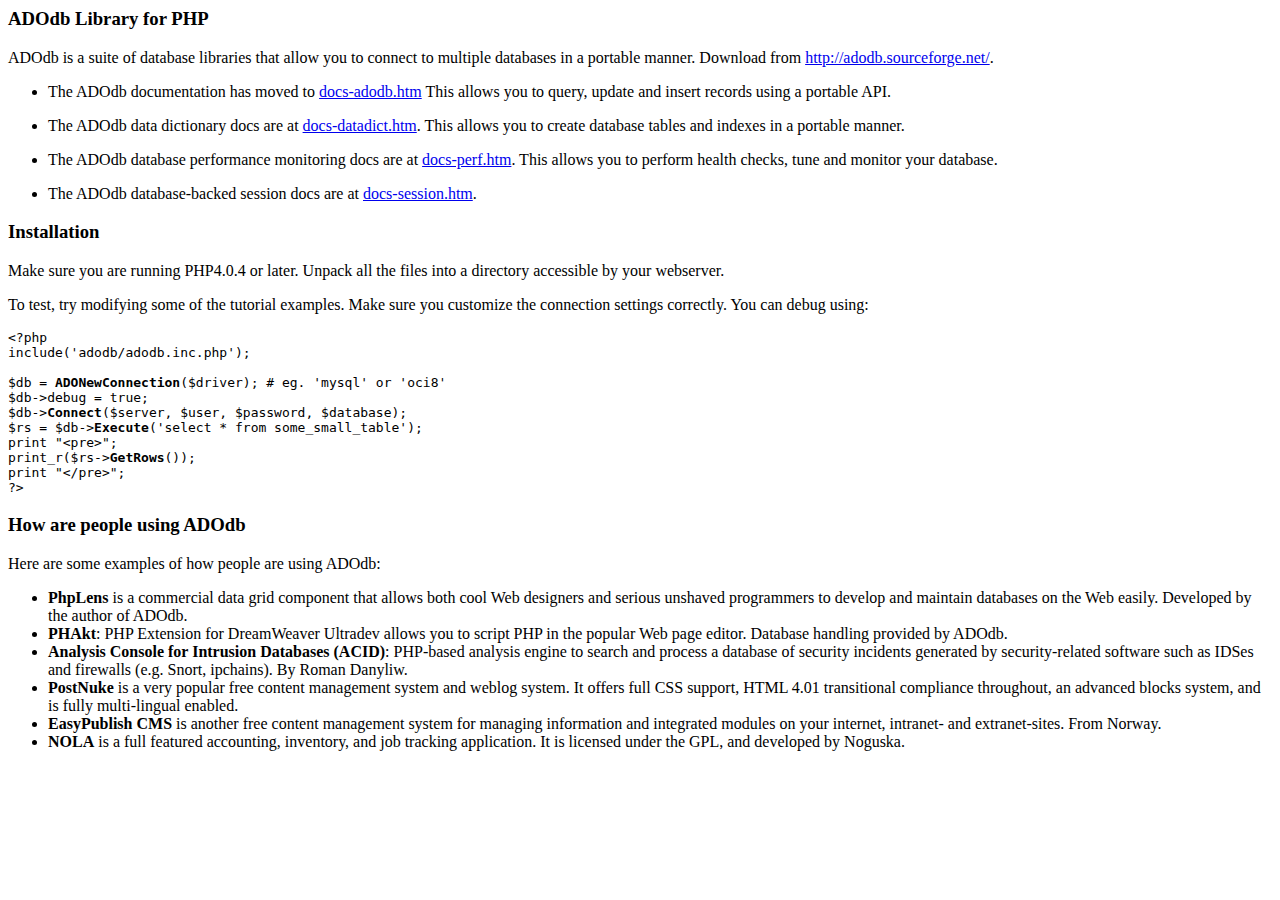
<file: www/adodb/docs/readme.htm>
<html>
<head>
<title>ADODB Manual</title>
<meta http-equiv="Content-Type" content="text/html; charset=iso-8859-1">
<XSTYLE
	body,td {font-family:Arial,Helvetica,sans-serif;font-size:11pt}
	pre {font-size:9pt}
	.toplink {font-size:8pt}
	/>
</head>	
<body bgcolor="#FFFFFF">

<h3>ADOdb Library for PHP</h3>
<p>ADOdb is a suite of database libraries that allow you to connect to multiple 
	databases in a portable manner. Download from <a href=http://adodb.sourceforge.net/>http://adodb.sourceforge.net/</a>.
<ul><li>The ADOdb documentation has moved to <a href=docs-adodb.htm>docs-adodb.htm</a> 
	This allows you to query, update and insert records using a portable API.
<p><li>The ADOdb data dictionary docs are at <a href=docs-datadict.htm>docs-datadict.htm</a>. 
	This allows you to create database tables and indexes in a portable manner.
<p><li>The ADOdb database performance monitoring docs are at <a href=docs-perf.htm>docs-perf.htm</a>. 
	This allows you to perform health checks, tune and monitor your database.
<p><li>The ADOdb database-backed session docs are at <a href=docs-session.htm>docs-session.htm</a>. 
</ul>
<p>
<h3>Installation</h3>
Make sure you are running PHP4.0.4 or later. Unpack all the files into a directory accessible by your webserver.
<p>
To test, try modifying some of the tutorial examples. Make sure you customize the connection settings correctly. You can debug using:
<pre>
&lt;?php
include('adodb/adodb.inc.php');

$db = <b>ADONewConnection</b>($driver); # eg. 'mysql' or 'oci8' 
$db->debug = true;
$db-><b>Connect</b>($server, $user, $password, $database);
$rs = $db-><b>Execute</b>('select * from some_small_table');
print "&lt;pre>";
print_r($rs-><b>GetRows</b>());
print "&lt;/pre>";
?>
</pre>
<h3>How are people using ADOdb</h3>
Here are some examples of how people are using ADOdb: 
<ul>
	<li> <strong>PhpLens</strong> is a commercial data grid component that allows 
		both cool Web designers and serious unshaved programmers to develop and 
		maintain databases on the Web easily. Developed by the author of ADOdb. 
	</li>
	<li> <strong>PHAkt</strong>: PHP Extension for DreamWeaver Ultradev allows 
		you to script PHP in the popular Web page editor. Database handling provided 
		by ADOdb. </li>
	<li> <strong>Analysis Console for Intrusion Databases (ACID)</strong>: PHP-based 
		analysis engine to search and process a database of security incidents 
		generated by security-related software such as IDSes and firewalls (e.g. 
		Snort, ipchains). By Roman Danyliw. </li>
	<li> <strong>PostNuke</strong> is a very popular free content management system 
		and weblog system. It offers full CSS support, HTML 4.01 transitional 
		compliance throughout, an advanced blocks system, and is fully multi-lingual 
		enabled. </li>
	<li><strong> EasyPublish CMS</strong> is another free content management system 
		for managing information and integrated modules on your internet, intranet- 
		and extranet-sites. From Norway. </li>
	<li> <strong>NOLA</strong> is a full featured accounting, inventory, and job 
		tracking application. It is licensed under the GPL, and developed by Noguska. 
	</li>
</ul>
</body>
</html>
</file>
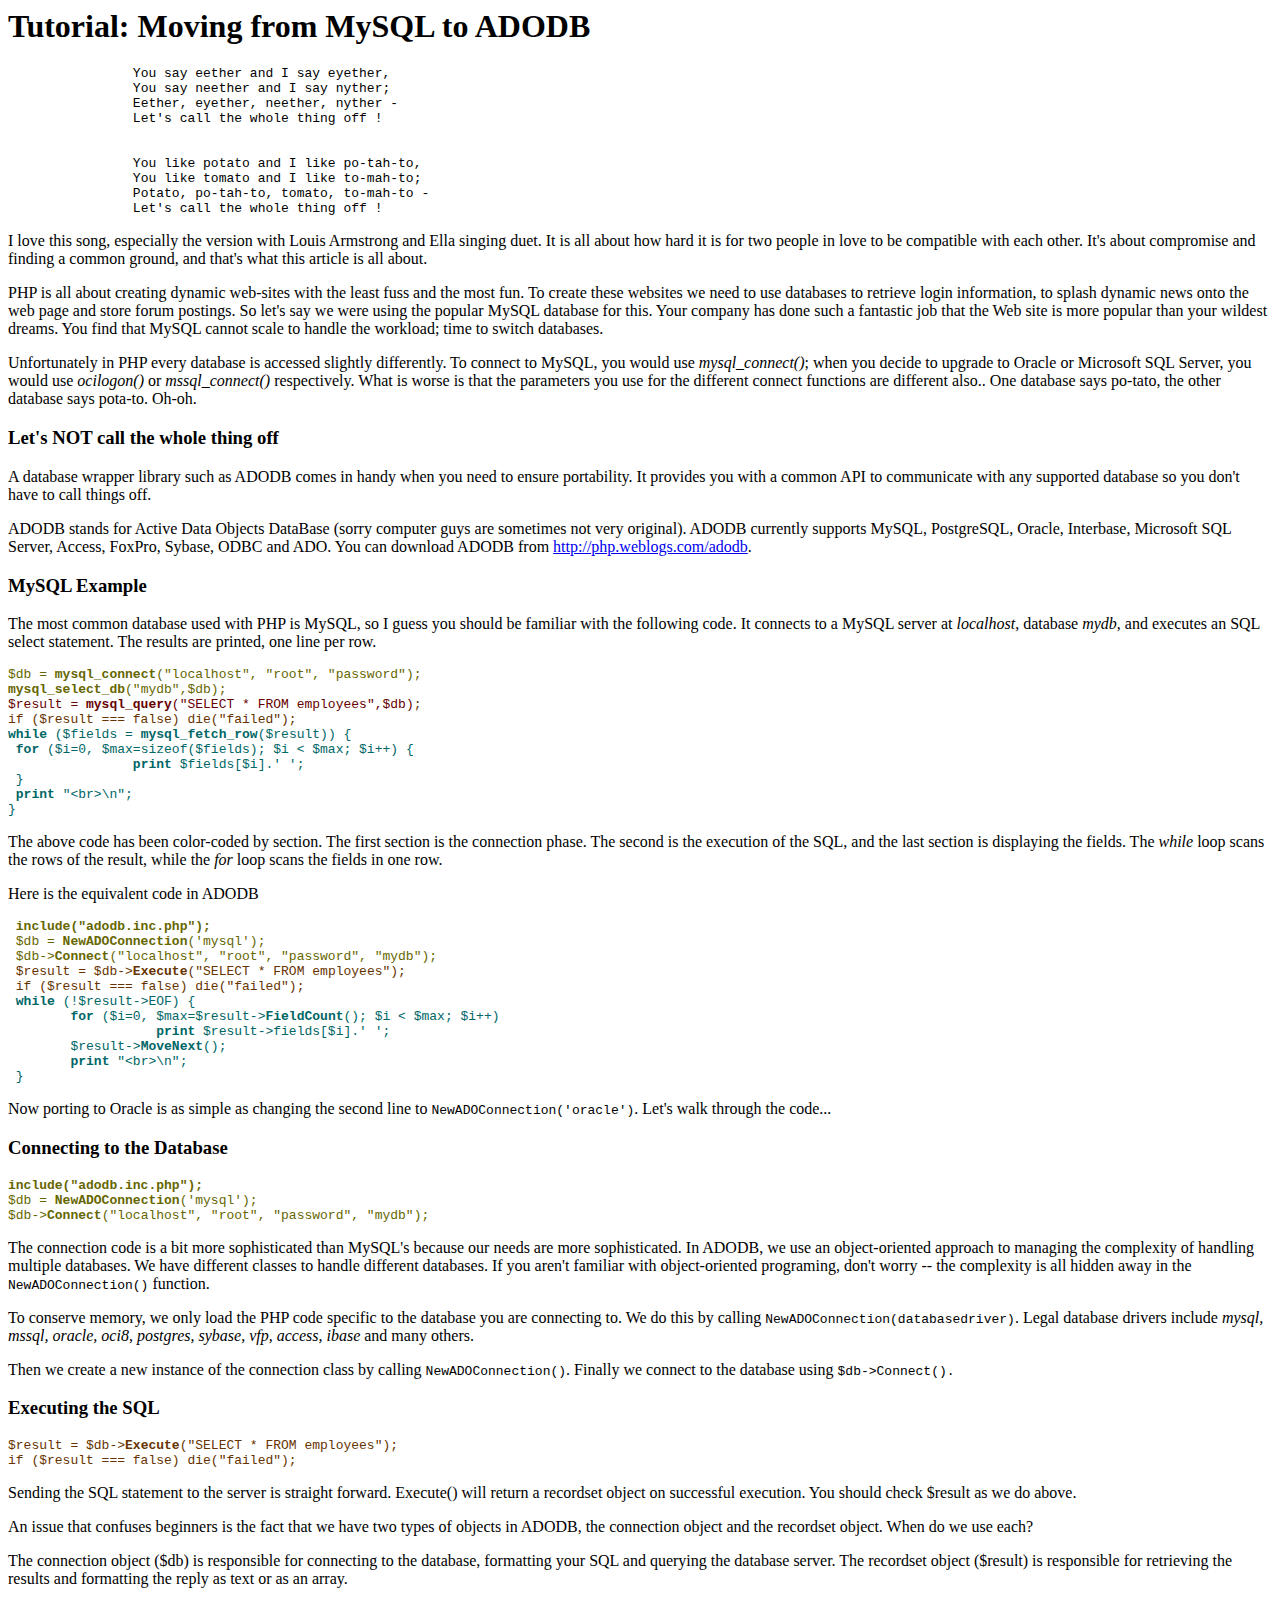
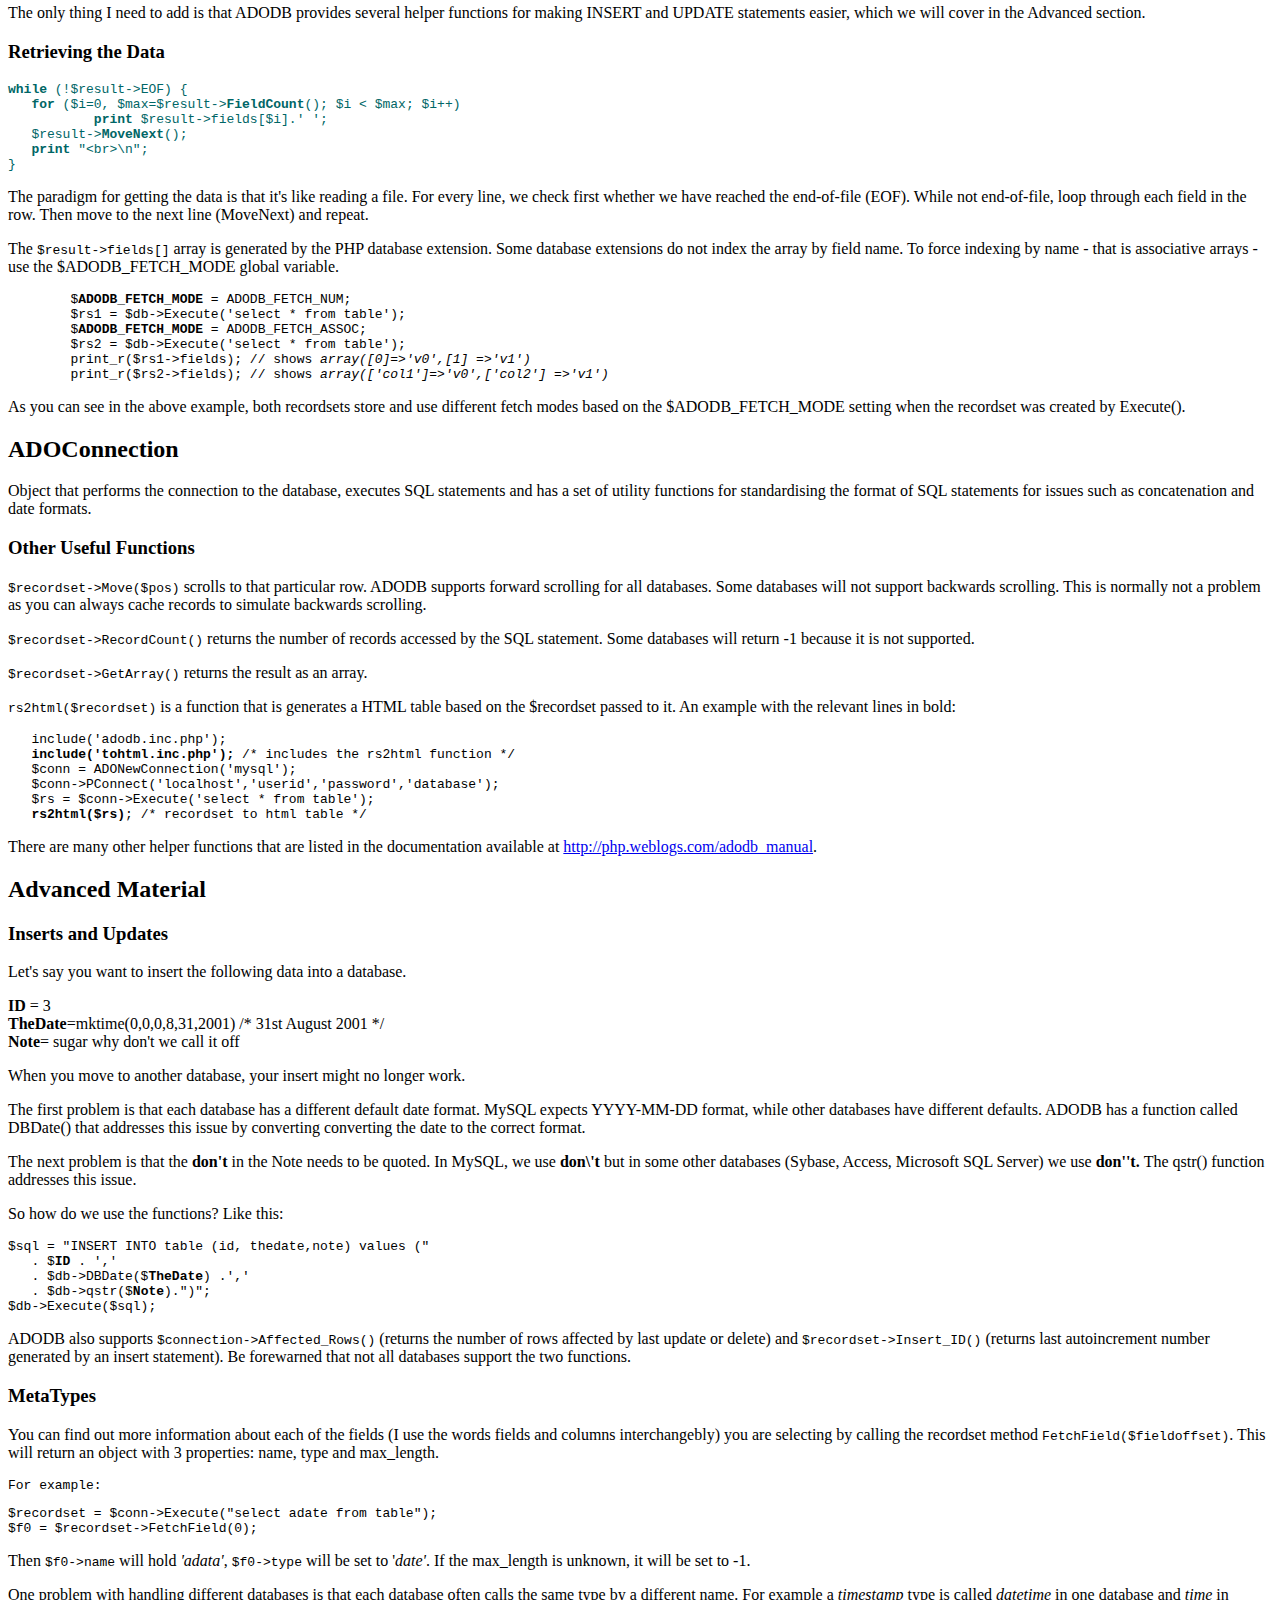
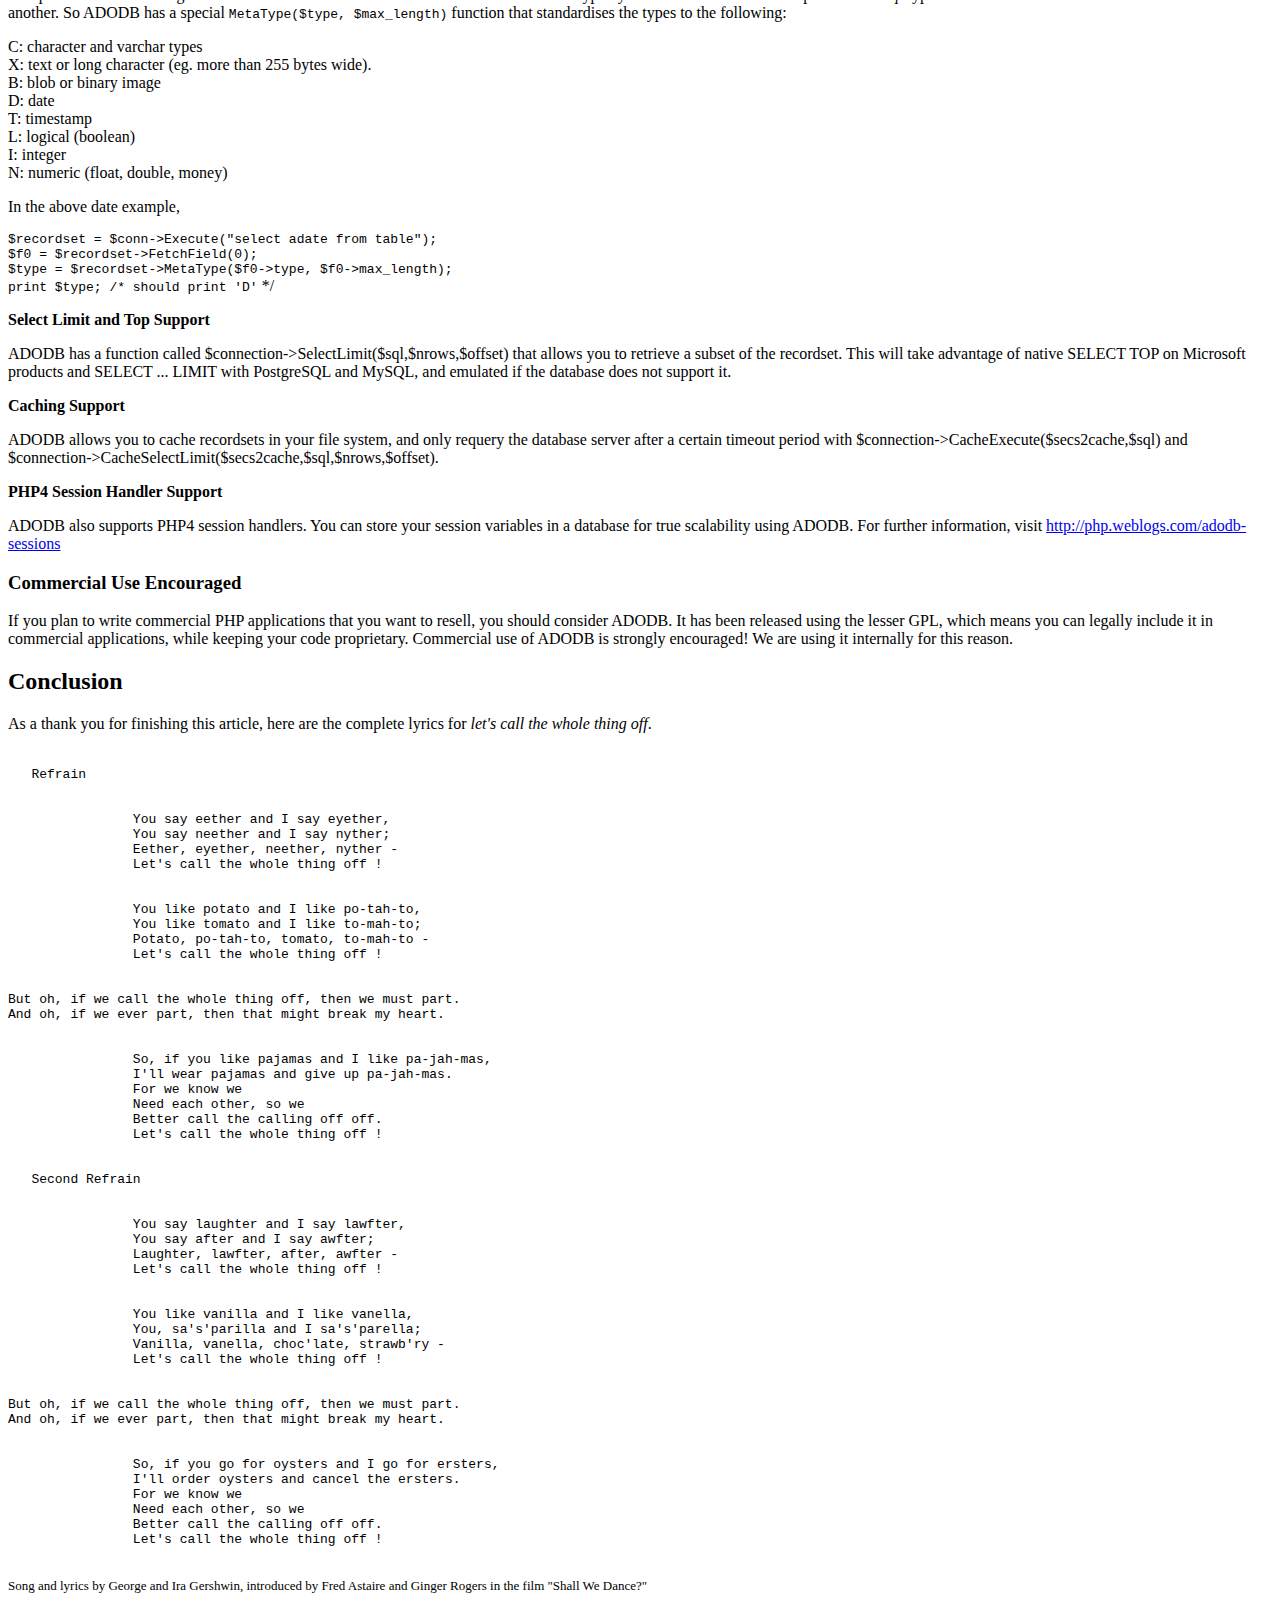
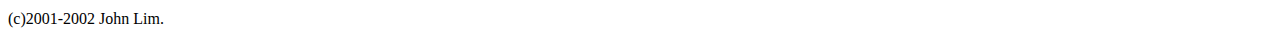
<file: www/adodb/docs/tute.htm>
<!DOCTYPE HTML PUBLIC "-//W3C//DTD HTML 4.0 Transitional//EN">

<html>
<head>
	<title>Tutorial: Moving from MySQL to ADODB</title>
</head>

<body bgcolor=white>
<h1>Tutorial: Moving from MySQL to ADODB</h1>

<pre>		You say eether and I say eyether, 
		You say neether and I say nyther; 
		Eether, eyether, neether, nyther - 
		Let's call the whole thing off ! 
<br>
		You like potato and I like po-tah-to, 
		You like tomato and I like to-mah-to; 
		Potato, po-tah-to, tomato, to-mah-to - 
		Let's call the whole thing off ! 
</pre>
<p>I love this song, especially the version with Louis Armstrong and Ella singing 
  duet. It is all about how hard it is for two people in love to be compatible 
  with each other. It's about compromise and finding a common ground, and that's 
  what this article is all about. 
<p>PHP is all about creating dynamic web-sites with the least fuss and the most 
  fun. To create these websites we need to use databases to retrieve login information, 
  to splash dynamic news onto the web page and store forum postings. So let's 
  say we were using the popular MySQL database for this. Your company has done 
  such a fantastic job that the Web site is more popular than your wildest dreams. 
  You find that MySQL cannot scale to handle the workload; time to switch databases. 
<p> Unfortunately in PHP every database is accessed slightly differently. To connect 
  to MySQL, you would use <i>mysql_connect()</i>; when you decide to upgrade to 
  Oracle or Microsoft SQL Server, you would use <i>ocilogon() </i>or <i>mssql_connect()</i> 
  respectively. What is worse is that the parameters you use for the different 
  connect functions are different also.. One database says po-tato, the other 
  database says pota-to. Oh-oh. 
<h3>Let's NOT call the whole thing off</h3>
<p>A database wrapper library such as ADODB comes in handy when you need to ensure portability. It provides 
  you with a common API to communicate with any supported database so you don't have to call things off. <p>

<p>ADODB stands for Active Data Objects DataBase (sorry computer guys are sometimes 
  not very original). ADODB currently supports MySQL, PostgreSQL, Oracle, Interbase, 
  Microsoft SQL Server, Access, FoxPro, Sybase, ODBC and ADO. You can download 
  ADODB from <a href=http://php.weblogs.com/adodb></a><a href="http://php.weblogs.com/adodb">http://php.weblogs.com/adodb</a>.
<h3>MySQL Example</h3>
<p>The most common database used with PHP is MySQL, so I guess you should be familiar 
  with the following code. It connects to a MySQL server at <i>localhost</i>, 
  database <i>mydb</i>, and executes an SQL select statement. The results are 
  printed, one line per row. 
<pre><font color="#666600">$db = <b>mysql_connect</b>(&quot;localhost&quot;, &quot;root&quot;, &quot;password&quot;);
<b>mysql_select_db</b>(&quot;mydb&quot;,$db);</font>
<font color="#660000">$result = <b>mysql_query</b>(&quot;SELECT * FROM employees&quot;,$db)</font><code><font color="#663300">;
if ($result === false) die(&quot;failed&quot;);</font></code> 
<font color="#006666"><b>while</b> ($fields =<b> mysql_fetch_row</b>($result)) &#123;
 <b>for</b> ($i=0, $max=sizeof($fields); $i &lt; $max; $i++) &#123;
		<b>print</b> $fields[$i].' ';
 &#125;
 <b>print</b> &quot;&lt;br&gt;\n&quot;;
&#125;</font> 
</pre>
<p>The above code has been color-coded by section. The first section is the connection 
  phase. The second is the execution of the SQL, and the last section is displaying 
  the fields. The <i>while</i> loop scans the rows of the result, while the <i>for</i> 
  loop scans the fields in one row.</p>
<p>Here is the equivalent code in ADODB</p>
<pre><b><font color="#666600"> include(&quot;adodb.inc.php&quot;);</font></b><font color="#666600">
 $db = <b>NewADOConnection</b>('mysql');
 $db-&gt;<b>Connect</b>(&quot;localhost&quot;, &quot;root&quot;, &quot;password&quot;, &quot;mydb&quot;);</font>
 <font color="#663300">$result = $db-&gt;<b>Execute</b>(&quot;SELECT * FROM employees&quot;);
 </font><font color="#663300"></font><code><font color="#663300">if ($result === false) die(&quot;failed&quot;)</font></code><code><font color="#663300">;</font></code>  
 <font color="#006666"><b>while</b> (!$result-&gt;EOF) &#123;
	<b>for</b> ($i=0, $max=$result-&gt;<b>FieldCount</b>(); $i &lt; $max; $i++)
		   <b>print</b> $result-&gt;fields[$i].' ';
	$result-&gt;<b>MoveNext</b>();
	<b>print</b> &quot;&lt;br&gt;\n&quot;;
 &#125;</font> </pre>
<p></p>
<p>Now porting to Oracle is as simple as changing the second line to <code>NewADOConnection('oracle')</code>. 
  Let's walk through the code...</p>
<h3>Connecting to the Database</h3>
<p></p>
<pre><b><font color="#666600">include(&quot;adodb.inc.php&quot;);</font></b><font color="#666600">
$db = <b>NewADOConnection</b>('mysql');
$db-&gt;<b>Connect</b>(&quot;localhost&quot;, &quot;root&quot;, &quot;password&quot;, &quot;mydb&quot;);</font></pre>
<p>The connection code is a bit more sophisticated than MySQL's because our needs 
  are more sophisticated. In ADODB, we use an object-oriented approach to managing 
  the complexity of handling multiple databases. We have different classes to 
  handle different databases. If you aren't familiar with object-oriented programing, 
  don't worry -- the complexity is all hidden away in the<code> NewADOConnection()</code> 
  function.</p>
<p>To conserve memory, we only load the PHP code specific to the database you 
  are connecting to. We do this by calling <code>NewADOConnection(databasedriver)</code>. 
  Legal database drivers include <i>mysql, mssql, oracle, oci8, postgres, sybase, 
  vfp, access, ibase </i>and many others.</p>
<p>Then we create a new instance of the connection class by calling <code>NewADOConnection()</code>. 
  Finally we connect to the database using <code>$db-&gt;Connect(). </code></p>
<h3>Executing the SQL</h3>
<p><code><font color="#663300">$result = $db-&gt;<b>Execute</b>(&quot;SELECT * 
  FROM employees&quot;);<br>
  if ($result === false) die(&quot;failed&quot;)</font></code><code><font color="#663300">;</font></code> 
  <br>
</p>
<p>Sending the SQL statement to the server is straight forward. Execute() will 
  return a recordset object on successful execution. You should check $result 
  as we do above.
<p>An issue that confuses beginners is the fact that we have two types of objects 
  in ADODB, the connection object and the recordset object. When do we use each?
<p>The connection object ($db) is responsible for connecting to the database, 
  formatting your SQL and querying the database server. The recordset object ($result) 
  is responsible for retrieving the results and formatting the reply as text or 
  as an array.
<p>The only thing I need to add is that ADODB provides several helper functions 
  for making INSERT and UPDATE statements easier, which we will cover in the Advanced 
  section. 
<h3>Retrieving the Data<br>
</h3>
<pre><font color="#006666"><b>while</b> (!$result-&gt;EOF) &#123;
   <b>for</b> ($i=0, $max=$result-&gt;<b>FieldCount</b>(); $i &lt; $max; $i++)
	   <b>print</b> $result-&gt;fields[$i].' ';
   $result-&gt;<b>MoveNext</b>();
   <b>print</b> &quot;&lt;br&gt;\n&quot;;
&#125;</font></pre>
<p>The paradigm for getting the data is that it's like reading a file. For every 
  line, we check first whether we have reached the end-of-file (EOF). While not 
  end-of-file, loop through each field in the row. Then move to the next line 
  (MoveNext) and repeat. 
<p>The <code>$result-&gt;fields[]</code> array is generated by the PHP database 
  extension. Some database extensions do not index the array by field name. 
  To force indexing by name - that is associative arrays - 
  use the $ADODB_FETCH_MODE global variable. 
<pre>
	$<b>ADODB_FETCH_MODE</b> = ADODB_FETCH_NUM;
	$rs1 = $db->Execute('select * from table');
	$<b>ADODB_FETCH_MODE</b> = ADODB_FETCH_ASSOC;
	$rs2 = $db->Execute('select * from table');
	print_r($rs1->fields); // shows <i>array([0]=>'v0',[1] =>'v1')</i>
	print_r($rs2->fields); // shows <i>array(['col1']=>'v0',['col2'] =>'v1')</i>
</pre>
<p>
As you can see in the above example, both recordsets store and use different fetch modes
based on the $ADODB_FETCH_MODE setting when the recordset was created by Execute().</p>
<h2>ADOConnection<a name="ADOConnection"></a></h2>
<p>Object that performs the connection to the database, executes SQL statements 
  and has a set of utility functions for standardising the format of SQL statements 
  for issues such as concatenation and date formats.</p>
  
<h3>Other Useful Functions</h3>
<p><code>$recordset-&gt;Move($pos)</code> scrolls to that particular row. ADODB supports forward 
  scrolling for all databases. Some databases will not support backwards scrolling. 
  This is normally not a problem as you can always cache records to simulate backwards 
  scrolling. 
<p><code>$recordset-&gt;RecordCount()</code> returns the number of records accessed by the 
  SQL statement. Some databases will return -1 because it is not supported. 
<p><code>$recordset-&gt;GetArray()</code> returns the result as an array. 
<p><code>rs2html($recordset)</code> is a function that is generates a HTML table based on the 
  $recordset passed to it. An example with the relevant lines in bold:
<pre>   include('adodb.inc.php'); 
   <b>include('tohtml.inc.php');</b> /* includes the rs2html function */
   $conn = ADONewConnection('mysql'); 
   $conn-&gt;PConnect('localhost','userid','password','database');
   $rs = $conn-&gt;Execute('select * from table');
  <b> rs2html($rs)</b>; /* recordset to html table */ </pre>
<p>There are many other helper functions that are listed in the documentation available at <a href="http://php.weblogs.com/adodb_manual"></a><a href="http://php.weblogs.com/adodb_manual">http://php.weblogs.com/adodb_manual</a>. 
<h2>Advanced Material</h2>
<h3>Inserts and Updates </h3>
<p>Let's say you want to insert the following data into a database. 
<p><b>ID</b> = 3<br>
  <b>TheDate</b>=mktime(0,0,0,8,31,2001) /* 31st August 2001 */<br>
  <b>Note</b>= sugar why don't we call it off 
<p>When you move to another database, your insert might no longer work.</p>
<p>The first problem is that each database has a different default date format. 
  MySQL expects YYYY-MM-DD format, while other databases have different defaults. 
  ADODB has a function called DBDate() that addresses this issue by converting 
  converting the date to the correct format.</p>
<p>The next problem is that the <b>don't</b> in the Note needs to be quoted. In 
  MySQL, we use <b>don\'t</b> but in some other databases (Sybase, Access, Microsoft 
  SQL Server) we use <b>don''t. </b>The qstr() function addresses this issue.</p>
<p>So how do we use the functions? Like this:</p>
<pre>$sql = &quot;INSERT INTO table (id, thedate,note) values (&quot; 
   . $<b>ID</b> . ','
   . $db-&gt;DBDate($<b>TheDate</b>) .','
   . $db-&gt;qstr($<b>Note</b>).&quot;)&quot;;
$db-&gt;Execute($sql);</pre>
<p>ADODB also supports <code>$connection-&gt;Affected_Rows()</code> (returns the 
  number of rows affected by last update or delete) and <code>$recordset-&gt;Insert_ID()</code> 
  (returns last autoincrement number generated by an insert statement). Be forewarned 
  that not all databases support the two functions.<br>
</p>
<h3>MetaTypes</h3>
<p>You can find out more information about each of the fields (I use the words 
  fields and columns interchangebly) you are selecting by calling the recordset 
  method <code>FetchField($fieldoffset)</code>. This will return an object with 
  3 properties: name, type and max_length. 
<pre>For example:</pre>
<pre>$recordset = $conn-&gt;Execute(&quot;select adate from table&quot;);<br>$f0 = $recordset-&gt;FetchField(0);
</pre>
<p>Then <code>$f0-&gt;name</code> will hold <i>'adata'</i>, <code>$f0-&gt;type</code> 
  will be set to '<i>date'</i>. If the max_length is unknown, it will be set to 
  -1. 
<p>One problem with handling different databases is that each database often calls 
  the same type by a different name. For example a <i>timestamp</i> type is called 
  <i>datetime</i> in one database and <i>time</i> in another. So ADODB has a special 
  <code>MetaType($type, $max_length)</code> function that standardises the types 
  to the following: 
<p>C: character and varchar types<br>
  X: text or long character (eg. more than 255 bytes wide).<br>
  B: blob or binary image<br>
  D: date<br>
  T: timestamp<br>
  L: logical (boolean)<br>
  I: integer<br>
  N: numeric (float, double, money) 
<p>In the above date example, 
<p><code>$recordset = $conn-&gt;Execute(&quot;select adate from table&quot;);<br>
  $f0 = $recordset-&gt;FetchField(0);<br>
  $type = $recordset-&gt;MetaType($f0-&gt;type, $f0-&gt;max_length);<br>
  print $type; /* should print 'D'</code> */
<p> 
<p><b>Select Limit and Top Support</b> 
<p>ADODB has a function called $connection->SelectLimit($sql,$nrows,$offset) that allows
you to retrieve a subset of the recordset. This will take advantage of native
SELECT TOP on Microsoft products and SELECT ... LIMIT with PostgreSQL and MySQL, and
emulated if the database does not support it.
<p><b>Caching Support</b> 
<p>ADODB allows you to cache recordsets in your file system, and only requery the database
server after a certain timeout period with $connection->CacheExecute($secs2cache,$sql) and 
$connection->CacheSelectLimit($secs2cache,$sql,$nrows,$offset).
<p><b>PHP4 Session Handler Support</b> 
<p>ADODB also supports PHP4 session handlers. You can store your session variables 
  in a database for true scalability using ADODB. For further information, visit 
  <a href="http://php.weblogs.com/adodb-sessions"></a><a href="http://php.weblogs.com/adodb-sessions">http://php.weblogs.com/adodb-sessions</a>
<h3>Commercial Use Encouraged</h3>
<p>If you plan to write commercial PHP applications that you want to resell, you should consider ADODB. It has been released using the lesser GPL, which means you can legally include it in commercial applications, while keeping your code proprietary. Commercial use of ADODB is strongly encouraged! We are using it internally for this reason.<p>

<h2>Conclusion</h2>
<p>As a thank you for finishing this article, here are the complete lyrics for 
  <i>let's call the whole thing off</i>.<br>
  <br>
<pre>
   Refrain 
<br>
		You say eether and I say eyether, 
		You say neether and I say nyther; 
		Eether, eyether, neether, nyther - 
		Let's call the whole thing off ! 
<br>
		You like potato and I like po-tah-to, 
		You like tomato and I like to-mah-to; 
		Potato, po-tah-to, tomato, to-mah-to - 
		Let's call the whole thing off ! 
<br>
But oh, if we call the whole thing off, then we must part. 
And oh, if we ever part, then that might break my heart. 
<br>
		So, if you like pajamas and I like pa-jah-mas, 
		I'll wear pajamas and give up pa-jah-mas. 
		For we know we 
		Need each other, so we 
		Better call the calling off off. 
		Let's call the whole thing off ! 
<br>
   Second Refrain 
<br>
		You say laughter and I say lawfter, 
		You say after and I say awfter; 
		Laughter, lawfter, after, awfter - 
		Let's call the whole thing off ! 
<br>
		You like vanilla and I like vanella, 
		You, sa's'parilla and I sa's'parella; 
		Vanilla, vanella, choc'late, strawb'ry - 
		Let's call the whole thing off ! 
<br>
But oh, if we call the whole thing off, then we must part. 
And oh, if we ever part, then that might break my heart. 
<br>
		So, if you go for oysters and I go for ersters, 
		I'll order oysters and cancel the ersters. 
		For we know we 
		Need each other, so we 
		Better call the calling off off. 
		Let's call the whole thing off ! 
  </pre>
<p><font size=2>Song and lyrics by George and Ira Gershwin, introduced by Fred Astaire and Ginger Rogers
in the film "Shall We Dance?"  </font><p>
<p>
(c)2001-2002 John Lim.

</body>
</html>
</file>
<file: pr-styles.css>
.box {
    background-color: #F5F5F7;
    border-radius: 5px;
    padding-left: 30px;
    padding-bottom: 10px;
    padding-top: 10px;
    box-shadow: 5px 10px 18px lightslategray;
    margin-bottom: 30px;
}

.subtitle {
    padding-left: 10px;
    color: lightgray;
}

.jumbotron{
    background-color: #007BFF;
    color: white;
    box-shadow: 5px 10px 18px lightslategray;
}

.component {
    margin-bottom: 50px;
}

.row {
    padding-top: 10px;
}

.form-group{
    padding: 7px;
}

.mt-button {
    color: #007BFF;
    border-color: #007BFF;
    background-color: white;
}

hr {
    margin-top: 1rem;
    margin-bottom: 1rem;
    border: 0;
    border-top: 1px solid rgba(0, 0, 0, 0.1);
}

.item-btn {
    margin: 3px;
}

.box-title{
    font-family: 'Anton', sans-serif;
    margin-left: 7px;
}
</file>
